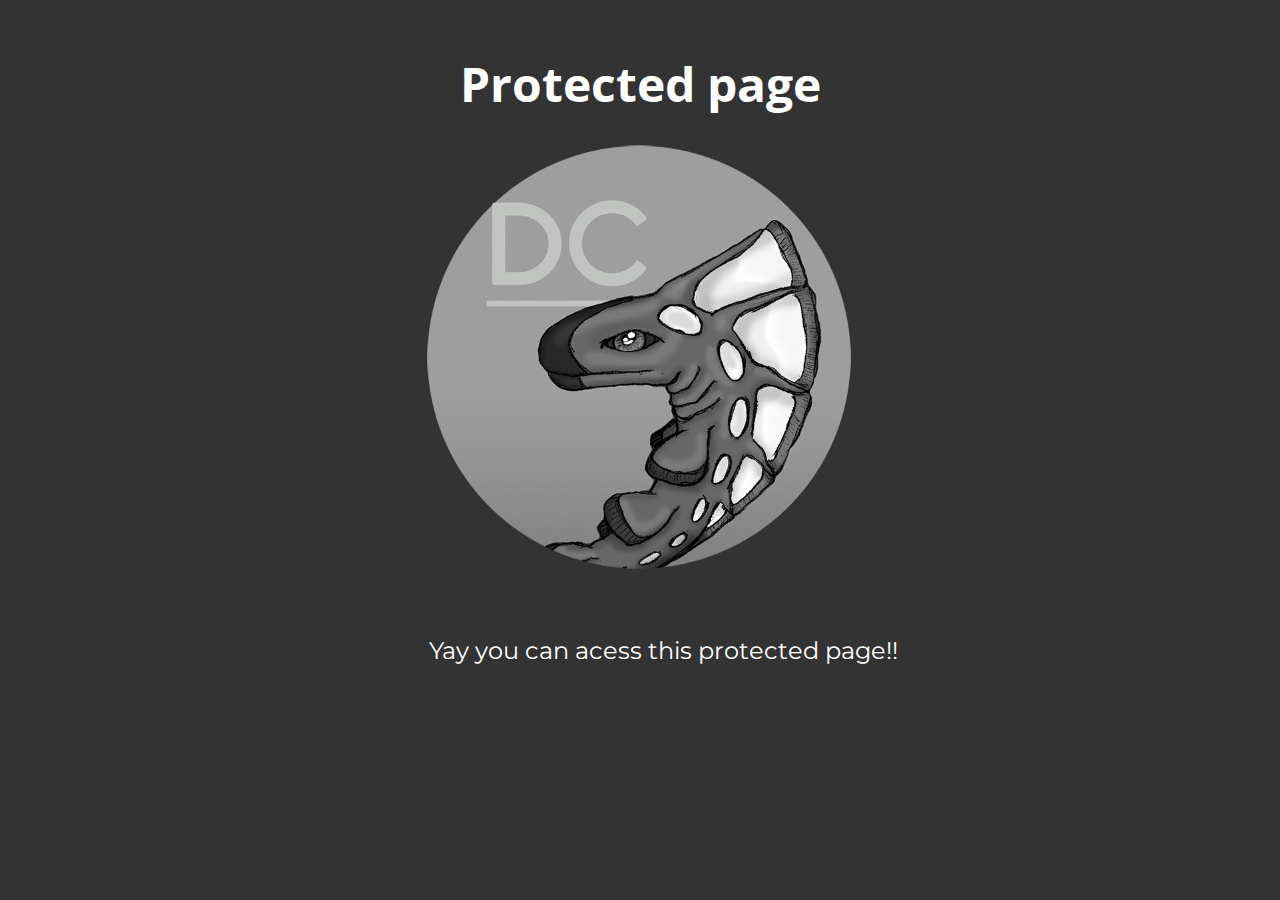
<file: auth/protected.html>
<!DOCTYPE html>
<html lang="en">
<head>
	<meta charset="utf-8" />
	<title>Protected page</title>
	<link rel="stylesheet" type="text/css" href="../style.css" />
    <link href='https://fonts.googleapis.com/css?family=Open+Sans' rel='stylesheet' type='text/css'>
    <link href='https://fonts.googleapis.com/css?family=Montserrat' rel='stylesheet' type='text/css'>
</head>

<body class="dark">
<section id="main">
    
    <h2 class="center errorH2">Protected page</h2>

    <header>
        <div class=" center third hoverScale"><a href="../index.html">
            <img src="../media/logo.png" alt="image">
        </a></div>
    </header>
    
    <div class="center error">
        <p>Yay you can acess this protected page!!</p>
    </div>

</section>
</body>
</html>
</file>
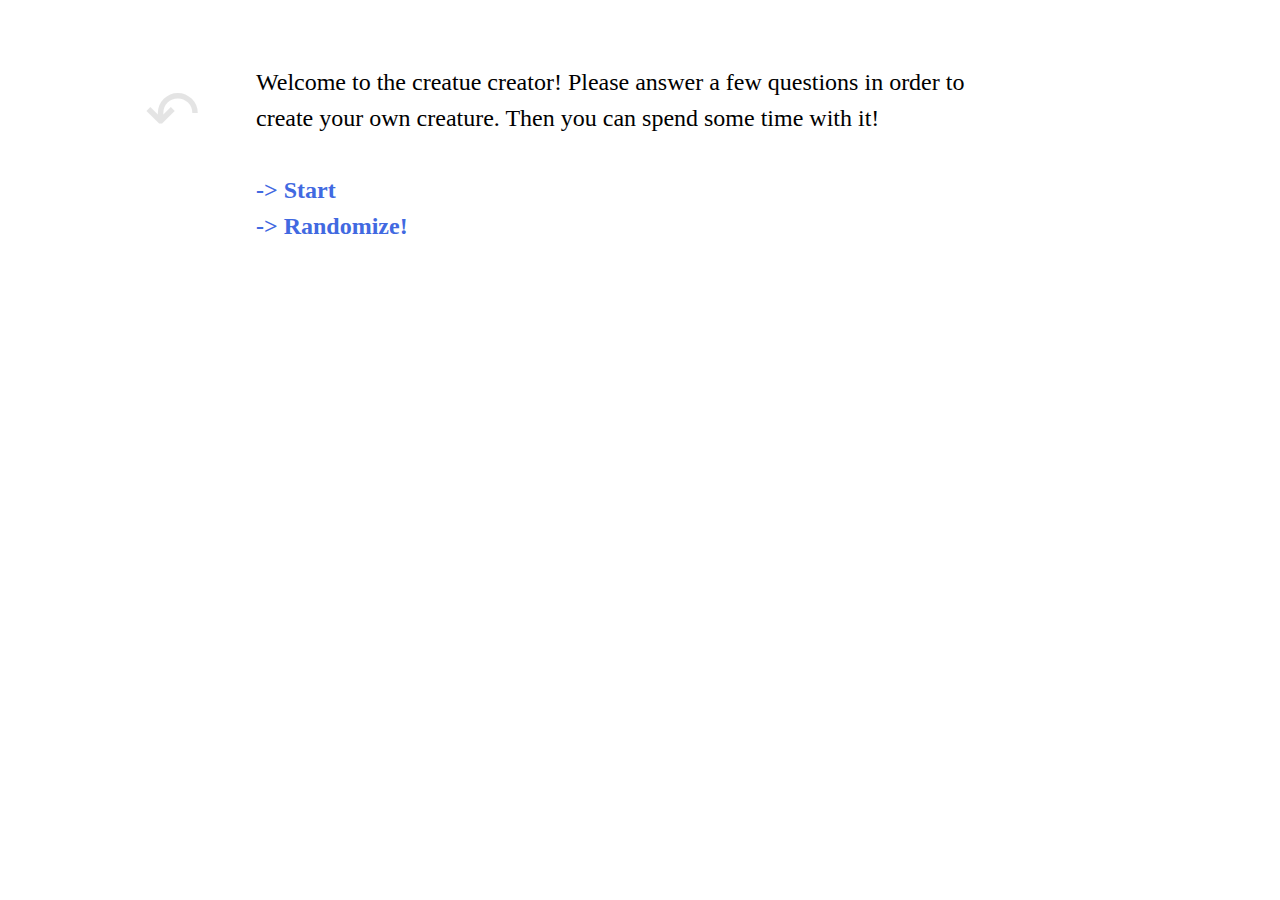
<file: files/creature.html>
<!DOCTYPE html>
<html>
<head>
<meta charset="utf-8">
<title>DL-twine</title>
<style title="Twine CSS">@-webkit-keyframes appear{0%{opacity:0}to{opacity:1}}@keyframes appear{0%{opacity:0}to{opacity:1}}@-webkit-keyframes fade-in-out{0%,to{opacity:0}50%{opacity:1}}@keyframes fade-in-out{0%,to{opacity:0}50%{opacity:1}}@-webkit-keyframes rumble{50%{-webkit-transform:translateY(-0.2em);transform:translateY(-0.2em)}}@keyframes rumble{50%{-webkit-transform:translateY(-0.2em);transform:translateY(-0.2em)}}@-webkit-keyframes shudder{50%{-webkit-transform:translateX(0.2em);transform:translateX(0.2em)}}@keyframes shudder{50%{-webkit-transform:translateX(0.2em);transform:translateX(0.2em)}}@-webkit-keyframes box-flash{0%{background-color:white;color:white}}@keyframes box-flash{0%{background-color:white;color:white}}@-webkit-keyframes pulse{0%{-webkit-transform:scale(0, 0);transform:scale(0, 0)}20%{-webkit-transform:scale(1.2, 1.2);transform:scale(1.2, 1.2)}40%{-webkit-transform:scale(0.9, 0.9);transform:scale(0.9, 0.9)}60%{-webkit-transform:scale(1.05, 1.05);transform:scale(1.05, 1.05)}80%{-webkit-transform:scale(0.925, 0.925);transform:scale(0.925, 0.925)}to{-webkit-transform:scale(1, 1);transform:scale(1, 1)}}@keyframes pulse{0%{-webkit-transform:scale(0, 0);transform:scale(0, 0)}20%{-webkit-transform:scale(1.2, 1.2);transform:scale(1.2, 1.2)}40%{-webkit-transform:scale(0.9, 0.9);transform:scale(0.9, 0.9)}60%{-webkit-transform:scale(1.05, 1.05);transform:scale(1.05, 1.05)}80%{-webkit-transform:scale(0.925, 0.925);transform:scale(0.925, 0.925)}to{-webkit-transform:scale(1, 1);transform:scale(1, 1)}}@-webkit-keyframes shudder-in{0%, to{-webkit-transform:translateX(0em);transform:translateX(0em)}5%, 25%, 45%{-webkit-transform:translateX(-1em);transform:translateX(-1em)}15%, 35%, 55%{-webkit-transform:translateX(1em);transform:translateX(1em)}65%{-webkit-transform:translateX(-0.6em);transform:translateX(-0.6em)}75%{-webkit-transform:translateX(0.6em);transform:translateX(0.6em)}85%{-webkit-transform:translateX(-0.2em);transform:translateX(-0.2em)}95%{-webkit-transform:translateX(0.2em);transform:translateX(0.2em)}}@keyframes shudder-in{0%, to{-webkit-transform:translateX(0em);transform:translateX(0em)}5%, 25%, 45%{-webkit-transform:translateX(-1em);transform:translateX(-1em)}15%, 35%, 55%{-webkit-transform:translateX(1em);transform:translateX(1em)}65%{-webkit-transform:translateX(-0.6em);transform:translateX(-0.6em)}75%{-webkit-transform:translateX(0.6em);transform:translateX(0.6em)}85%{-webkit-transform:translateX(-0.2em);transform:translateX(-0.2em)}95%{-webkit-transform:translateX(0.2em);transform:translateX(0.2em)}}.debug-mode tw-expression[type=hookref]{background-color:rgba(115,123,140,0.15)}.debug-mode tw-expression[type=hookref]::after{font-size:0.8rem;padding-left:0.2rem;padding-right:0.2rem;vertical-align:top;content:"?" attr(name)}.debug-mode tw-expression[type=variable]{background-color:rgba(140,128,115,0.15)}.debug-mode tw-expression[type=variable]::after{font-size:0.8rem;padding-left:0.2rem;padding-right:0.2rem;vertical-align:top;content:"$" attr(name)}.debug-mode tw-expression[type=macro]:nth-of-type(4n+0){background-color:rgba(136,153,102,0.15)}.debug-mode tw-expression[type=macro]:nth-of-type(2n+1){background-color:rgba(102,153,102,0.15)}.debug-mode tw-expression[type=macro]:nth-of-type(4n+2){background-color:rgba(102,153,136,0.15)}.debug-mode tw-expression[type=macro][name="display"]{background-color:rgba(0,170,255,0.1) !important}.debug-mode tw-expression[type=macro][name="if"],.debug-mode tw-expression[type=macro][name="if"]+tw-hook:not([name]),.debug-mode tw-expression[type=macro][name="unless"],.debug-mode tw-expression[type=macro][name="unless"]+tw-hook:not([name]),.debug-mode tw-expression[type=macro][name="elseif"],.debug-mode tw-expression[type=macro][name="elseif"]+tw-hook:not([name]),.debug-mode tw-expression[type=macro][name="else"],.debug-mode tw-expression[type=macro][name="else"]+tw-hook:not([name]){background-color:rgba(0,255,0,0.1) !important}.debug-mode tw-expression[type=macro].false{background-color:rgba(255,0,0,0.2) !important}.debug-mode tw-expression[type=macro].false+tw-hook:not([name]){display:none}.debug-mode tw-expression[type=macro][name="a"],.debug-mode tw-expression[type=macro][name="array"],.debug-mode tw-expression[type=macro][name="datamap"],.debug-mode tw-expression[type=macro][name="dataset"],.debug-mode tw-expression[type=macro][name="colour"],.debug-mode tw-expression[type=macro][name="color"],.debug-mode tw-expression[type=macro][name="num"],.debug-mode tw-expression[type=macro][name="number"],.debug-mode tw-expression[type=macro][name="text"],.debug-mode tw-expression[type=macro][name="print"]{background-color:rgba(255,255,0,0.2) !important}.debug-mode tw-expression[type=macro][name="put"],.debug-mode tw-expression[type=macro][name="set"]{background-color:rgba(255,128,0,0.2) !important}.debug-mode tw-expression[type=macro][name="script"]{background-color:rgba(255,191,0,0.2) !important}.debug-mode tw-expression[type=macro][name="style"]{background-color:rgba(185,198,198,0.2) !important}.debug-mode tw-expression[type=macro][name^="link"],.debug-mode tw-expression[type=macro][name^="click"],.debug-mode tw-expression[type=macro][name^="mouseover"],.debug-mode tw-expression[type=macro][name^="mouseout"]{background-color:rgba(128,223,32,0.2) !important}.debug-mode tw-expression[type=macro][name^="replace"],.debug-mode tw-expression[type=macro][name^="prepend"],.debug-mode tw-expression[type=macro][name^="append"],.debug-mode tw-expression[type=macro][name^="remove"]{background-color:rgba(223,96,32,0.2) !important}.debug-mode tw-expression[type=macro][name="live"]{background-color:rgba(32,96,223,0.2) !important}.debug-mode tw-expression[type=macro]::before{content:"(" attr(name) ":)";padding:0 0.5rem;font-size:1rem;vertical-align:middle;line-height:normal;background-color:inherit;border:1px solid rgba(255,255,255,0.5)}.debug-mode tw-hook{background-color:rgba(0,85,255,0.1) !important}.debug-mode tw-hook::before{font-size:0.8rem;padding-left:0.2rem;padding-right:0.2rem;vertical-align:top;content:"["}.debug-mode tw-hook::after{font-size:0.8rem;padding-left:0.2rem;padding-right:0.2rem;vertical-align:top;content:"]"}.debug-mode tw-hook[name]::after{font-size:0.8rem;padding-left:0.2rem;padding-right:0.2rem;vertical-align:top;content:"]<" attr(name) "|"}.debug-mode tw-pseudo-hook{background-color:rgba(255,170,0,0.1) !important}.debug-mode tw-collapsed::before{font-size:0.8rem;padding-left:0.2rem;padding-right:0.2rem;vertical-align:top;content:"{"}.debug-mode tw-collapsed::after{font-size:0.8rem;padding-left:0.2rem;padding-right:0.2rem;vertical-align:top;content:"}"}.debug-mode tw-verbatim::before,.debug-mode tw-verbatim::after{font-size:0.8rem;padding-left:0.2rem;padding-right:0.2rem;vertical-align:top;content:"`"}.debug-mode tw-align[style*="text-align: center"]{background:linear-gradient(to right, rgba(255,204,189,0) 0%, rgba(255,204,189,0.25) 50%, rgba(255,204,189,0) 100%)}.debug-mode tw-align[style*="text-align: left"]{background:linear-gradient(to right, rgba(255,204,189,0.25) 0%, rgba(255,204,189,0) 100%)}.debug-mode tw-align[style*="text-align: right"]{background:linear-gradient(to right, rgba(255,204,189,0) 0%, rgba(255,204,189,0.25) 100%)}.debug-mode p{background-color:rgba(255,213,0,0.1)}.debug-mode tw-enchantment{animation:enchantment 0.5s infinite;-webkit-animation:enchantment 0.5s infinite;border:1px solid}.debug-mode tw-link::after,.debug-mode tw-broken-link::after{font-size:0.8rem;padding-left:0.2rem;padding-right:0.2rem;vertical-align:top;content:attr(passage-name)}.debug-mode tw-include{background-color:rgba(204,128,51,0.1)}.debug-mode tw-include::before{font-size:0.8rem;padding-left:0.2rem;padding-right:0.2rem;vertical-align:top;content:attr(type) ' "' attr(title) '"'}@keyframes enchantment{0%,to{border-color:#ffb366}50%{border-color:#6fc}}@-webkit-keyframes enchantment{0%,to{border-color:#ffb366}50%{border-color:#6fc}}tw-debugger{position:fixed;bottom:0;right:0;z-index:999999;min-width:10em;min-height:1em;padding:1em;font-size:1.5em;border-left:solid #000 2px;border-top:solid #000 2px;border-top-left-radius:0.5em;background:#fff;transition:opacity 0.2s;-webkit-transition:opacity 0.2s;opacity:0.8}@media screen and (max-width: 1280px){tw-debugger{font-size:1.25em}}@media screen and (max-width: 960px){tw-debugger{font-size:1em}}@media screen and (max-width: 640px){tw-debugger{font-size:0.8em}}tw-debugger:hover{opacity:1}.show-invisibles{border-radius:3px;border:solid #999 1px;background-color:#fff;font-size:inherit}.debug-mode .show-invisibles{background-color:#eee;box-shadow:inset #ddd 3px 5px 0.5em}tw-link,.link,tw-icon{cursor:pointer}tw-link,.enchantment-link{color:#4169E1;font-weight:bold;text-decoration:none;transition:color 0.2s ease-in-out}tw-link:hover,.enchantment-link:hover{color:DeepSkyBlue}tw-link:active,.enchantment-link:active{color:#DD4B39}.visited{color:#6941e1}.visited:hover{color:#E3E}tw-broken-link{color:#993333;border-bottom:2px solid #993333;cursor:not-allowed}.enchantment-mouseover{border-bottom:1px dashed #666}.enchantment-mouseout{border:rgba(64,149,191,0.25) 1px solid}.enchantment-mouseout:hover{background-color:rgba(64,149,191,0.25);border:transparent 1px solid;border-radius:0.2em}html{font:100% Georgia, serif;margin:0;background-color:transparent;color:#000;height:100%;overflow-x:hidden;box-sizing:border-box}*,:before,:after{position:relative;box-sizing:inherit}body{margin:0;background-color:transparent}tw-storydata{display:none}tw-story{display:-webkit-box;display:-webkit-flex;display:-moz-flex;display:-ms-flexbox;display:flex;-webkit-box-direction:normal;-webkit-box-orient:vertical;-webkit-flex-direction:column;-moz-flex-direction:column;-ms-flex-direction:column;flex-direction:column;width:60%;font-size:1.5em;line-height:1.5em;margin:5% auto}@media screen and (max-width: 1024px){tw-story{font-size:1.2em}}@media screen and (max-width: 896px){tw-story{font-size:1.05em}}@media screen and (max-width: 768px){tw-story{font-size:.9em}}tw-passage{display:block}tw-sidebar{left:-5em;width:3em;position:absolute;text-align:center;display:block}tw-icon{display:block;margin:0.5em 0;opacity:0.1;font-size:2.75em}tw-icon:hover{opacity:0.3}tw-error{display:inline-block;border-radius:0.2em;padding:0.2em;font-size:1rem;cursor:help}tw-error.error{background-color:rgba(223,58,190,0.4);color:black}tw-error.warning{background-color:rgba(223,140,58,0.4);color:black;display:none}.debug-mode tw-error.warning{display:inline}tw-error-explanation{display:block;font-size:0.8rem;line-height:1rem}tw-error-explanation-button{cursor:pointer;line-height:0em;border-radius:1px;border:1px solid black;font-size:0.8rem;margin:0 0.4rem;opacity:0.5}tw-error-explanation-button .folddown-arrowhead{display:inline-block}tw-notifier{border-radius:0.2em;padding:0.2em;font-size:1rem;background-color:rgba(223,182,58,0.4);display:none}.debug-mode tw-notifier{display:inline}tw-notifier::before{content:attr(message)}tw-colour{border:1px solid black;display:inline-block;width:1em;height:1em}h1{font-size:3em}h2{font-size:2.25em}h3{font-size:1.75em}h1,h2,h3,h4,h5,h6{line-height:1em;margin:0.6em 0}pre{font-size:1rem}small{font-size:70%}big{font-size:120%}mark{color:rgba(0,0,0,0.6);background-color:#ff9}ins{color:rgba(0,0,0,0.6);background-color:rgba(255,242,204,0.5);border-radius:0.5em;box-shadow:0em 0em 0.2em #ffe699;text-decoration:none}del{background-color:#000;text-decoration:none}center{text-align:center;margin:0 auto;width:60%}blink{text-decoration:none;animation:fade-in-out 1s steps(1, end) infinite alternate;-webkit-animation:fade-in-out 1s steps(1, end) infinite alternate}tw-align{display:block}tw-outline{color:white;text-shadow:-1px -1px 0 #000, 1px -1px 0 #000, -1px 1px 0 #000, 1px 1px 0 #000}tw-shadow{text-shadow:0.08em 0.08em 0.08em #000}tw-emboss{text-shadow:0.08em 0.08em 0em #000;color:white}tw-condense{letter-spacing:-0.08em}tw-expand{letter-spacing:0.1em}tw-blur{color:transparent;text-shadow:0em 0em 0.08em #000}tw-blurrier{color:transparent;text-shadow:0em 0em 0.2em #000}tw-blurrier::selection{background-color:transparent;color:transparent}tw-blurrier::-moz-selection{background-color:transparent;color:transparent}tw-smear{color:transparent;text-shadow:0em 0em 0.02em rgba(0,0,0,0.75),-0.2em 0em 0.5em rgba(0,0,0,0.5),0.2em 0em 0.5em rgba(0,0,0,0.5)}tw-mirror{display:inline-block;transform:scaleX(-1);-webkit-transform:scaleX(-1)}tw-upside-down{display:inline-block;transform:scaleY(-1);-webkit-transform:scaleY(-1)}tw-fade-in-out{text-decoration:none;animation:fade-in-out 2s ease-in-out infinite alternate;-webkit-animation:fade-in-out 2s ease-in-out infinite alternate}tw-rumble{-webkit-animation:rumble linear 0.1s 0s infinite;animation:rumble linear 0.1s 0s infinite;display:inline-block}tw-shudder{-webkit-animation:shudder linear 0.1s 0s infinite;animation:shudder linear 0.1s 0s infinite;display:inline-block}tw-shudder-in{animation:shudder-in 1s ease-out;-webkit-animation:shudder-in 1s ease-out}.transition-in{-webkit-animation:appear 0ms step-start;animation:appear 0ms step-start}.transition-out{-webkit-animation:appear 0ms step-end;animation:appear 0ms step-end}[data-t8n^=fade-in].transition-in,.transition-in[data-t8n^=dissolve]{-webkit-animation:appear 0.8s;animation:appear 0.8s}[data-t8n^=dissolve].transition-out{-webkit-animation:appear 0.8s reverse;animation:appear 0.8s reverse}[data-t8n^=shudder-in].transition-in,.transition-in[data-t8n^=shudder]{display:inline-block;-webkit-animation:shudder-in 0.8s;animation:shudder-in 0.8s}[data-t8n^=shudder-out].transition-out,.transition-out[data-t8n^=shudder]{display:inline-block;-webkit-animation:shudder-out 0.8s;animation:shudder-out 0.8s}[data-t8n^=boxflash].transition-in{-webkit-animation:box-flash 0.8s;animation:box-flash 0.8s}[data-t8n^=pulse].transition-in{-webkit-animation:pulse 0.8s;animation:pulse 0.8s}[data-t8n^=pulse].transition-out{-webkit-animation:pulse 0.8s reverse;animation:pulse 0.8s reverse}[data-t8n$=fast]{animation-duration:0.4s;-webkit-animation-duration:0.4s}[data-t8n$=slow]{animation-duration:1.2s;-webkit-animation-duration:1.2s}
</style>
</head>

<body>

<tw-story></tw-story>

<tw-storydata name="DL-twine" startnode="2" creator="Twine" creator-version="2.0.11" ifid="B622D9D3-B281-46BE-B798-06E6B8427CA2" format="Harlowe" options="" hidden><style role="stylesheet" id="twine-user-stylesheet" type="text/twine-css">







</style><script role="script" id="twine-user-script" type="text/twine-javascript">







</script><tw-passagedata pid="1" name="test" tags="" position="1306,291">
Where would you like to go?

|opts&gt;[(link: &quot;shop&quot;)[(replace: ?opts)[you went to the shop

[[Continue]]]]
(link: &quot;park&quot;)[(replace: ?opts)[you went to the park

[[Continue]]]]
(link: &quot;train station&quot;)[(replace: ?opts)[you went to the train station

[[Continue]]]]]</tw-passagedata>
<tw-passagedata pid="2" name="setup" tags="" position="22,20">//set the defaults and go to creation
(set: $type to &quot;herbivore&quot;)
(set: $typeColor to green)

(set: $attribute to &quot;spikes&quot;)
(set: $attColor to red)

(set: $color to &quot;red&quot;)
(set: $colorNum to red)

(set: $name to &quot;Steve&quot;)

(set: $danger = 0)
(set: $speed = 1)
(set: $hunger = 7)
(set: $maxHunger = 7)

(set: $extraA to &quot;none&quot;)
(set: $extraB to &quot;none&quot;)
(set: $extraC to &quot;none&quot;)

(goto: &quot;intro&quot;)</tw-passagedata>
<tw-passagedata pid="3" name="type" tags="" position="281,26">What kind of creature is it? 

[(color: green)[Herbovore]]&lt;herbivore| - [(color: red)[Carnivore]]&lt;carnivore| - [(color: purple)[Omnivore]]&lt;omnivore|

Your creature is a(n) (color: $typeColor)[$type].

[Continue]&lt;continue|

{
(click: ?herbivore)[
(set: $type to &quot;herbivore&quot;)(set: $typeColor to green)
(goto: &quot;type&quot;)
]

(click: ?carnivore)[
(set: $type to &quot;carnivore&quot;)(set: $typeColor to red)
(goto: &quot;type&quot;)
]

(click: ?omnivore)[
(set: $type to &quot;omnivore&quot;)(set: $typeColor to purple)
(goto: &quot;type&quot;)
]

(click: ?continue)[
(goto: &quot;attribute&quot;)
]

}
</tw-passagedata>
<tw-passagedata pid="4" name="attribute" tags="" position="412,30">What attribute does your creature have?

[(color: red)[Spikes]]&lt;spikes| - [(color: green)[Fins]]&lt;fins|

Your creature has (color: $attColor)[$attribute]. 

[Continue]&lt;continue|

{
(click: ?spikes)[
(set: $attribute to &quot;spikes&quot;)(set: $attColor to red)
(goto: &quot;attribute&quot;)
]

(click: ?fins)[
(set: $attribute to &quot;fins&quot;)(set: $attColor to green)
(goto: &quot;attribute&quot;)
]

(click: ?continue)[(goto: &quot;color&quot;)]
}
</tw-passagedata>
<tw-passagedata pid="5" name="confirmation" tags="" position="287,151">{
(if: $type is &quot;herbivore&quot;)[(set: $speed += 3)]
(if: $type is &quot;carnivore&quot;)[(set: $danger += 6)]
(if: $type is &quot;omnivore&quot;)[(set: $speed += 2)(set: $danger += 2)]

(if: $attribute is &quot;spikes&quot;)[(set: $danger += 3)]
(if: $attribute is &quot;fins&quot;)[(set: $speed += 3)]
}
Your creture is a(n) (color: $colorNum)[$color] (color: $typeColor)[$type] with (color: $attColor)[$attribute] named $name.

[[Start over?|type]]
(link: &quot;Randomize!&quot;)[(goto: &quot;random&quot;)]
(link: &quot;Rename?&quot;)[(set: $name to (prompt: &quot;Name your creature:&quot;))]

[[Confirm!|enterGame]]
</tw-passagedata>
<tw-passagedata pid="6" name="color" tags="" position="537,29">What color is your creature?

[(color: blue)[Blue]]&lt;blue| - [(color: red)[Red]]&lt;red| - [(color: green)[Green]]&lt;green|
[(color: purple)[Purple]]&lt;purple| - [(color: orange)[Orange]]&lt;orange| - [(color: yellow)[Yellow]]&lt;yellow|

Your creature is (color: $colorNum)[$color].

[Continue]&lt;continue|

{
(click: ?blue)[
(set: $color to &quot;blue&quot;)(set: $colorNum to blue)(goto: &quot;color&quot;)
]
(click: ?red)[
(set: $color to &quot;red&quot;)(set: $colorNum to red)(goto: &quot;color&quot;)
]
(click: ?green)[
(set: $color to &quot;green&quot;)(set: $colorNum to green)(goto: &quot;color&quot;)
]
(click: ?purple)[
(set: $color to &quot;purple&quot;)(set: $colorNum to purple)(goto: &quot;color&quot;)
]
(click: ?orange)[
(set: $color to &quot;orange&quot;)(set: $colorNum to orange)(goto: &quot;color&quot;)
]
(click: ?yellow)[
(set: $color to &quot;yellow&quot;)(set: $colorNum to yellow)(goto: &quot;color&quot;)
]

(click: ?continue)[(goto: &quot;name&quot;)]
}
</tw-passagedata>
<tw-passagedata pid="7" name="game" tags="" position="404,419">{
(if: $extraA is not &quot;none&quot;)[(replace: ?extra)[and $extraA]]
(if: $extraB is not &quot;none&quot;)[(replace: ?extra)[and $extraB]]
(if: $extraC is not &quot;none&quot;)[(replace: ?extra)[and $extraC]]
(if: $extraA is not &quot;none&quot; and $extraB is not &quot;none&quot; and $extraC is not &quot;none&quot;)[(append: ?extra)[.]]

(if: $hunger &lt; 0 )[(set: $hunger = 0)]
(if: $hunger &lt;= 0 )[(append: ?alertHP)[-&gt; $name is looking at you accusingly...] (set: $happiness to $happiness-(random: 1,4))]
(else-if: $hunger &lt;= 2 )[(append: ?alertHP)[(color: red)[-&gt; Feeling faint...]](set: $happiness to $happiness-(random: 1,3))]
(else-if: $hunger &lt;= 4 )[(append: ?alertHP)[(color: orange)[-&gt; Getting hungry...]](set: $happiness to $happiness-(random: 1,2))]
(else-if: $hunger is $maxHunger)[(append: ?alertHP)[(color: green)[-&gt;$name is feeling great!]]]

(if: $hunger &gt; $maxHunger)[(set: $hunger to $maxHunger)]
(if: $hunger &lt; 0)[(set: $hunger to 0)]
(if: $happiness &gt; $maxHappiness)[(set: $happiness to $maxHappiness)]
(if: $happiness &lt; 0)[(set: $happiness to 0)]


}
~ Hunger: $hunger/$maxHunger
~ Happiness: $happiness/$maxHappiness
 
Day $day: $name, is a(n) (color: $colorNum)[$color] (color: $typeColor)[$type] with (color: $attColor)[$attribute] []&lt;extra|
[ ]&lt;alertHP|

-&gt; (link: &quot;Watch&quot;)[(goto: &quot;watch&quot;)]
-&gt; (link: &quot;Search for food&quot;)[(goto: &quot;search&quot;)]
-&gt; (link: &quot;Sleep&quot;)[(goto: &quot;sleep&quot;)]
-&gt; (link: &quot;Play&quot;)[(goto: &quot;checkPlay&quot;)]
-&gt; (link: &quot;Say Goodbye&quot;)[(goto: &quot;end&quot;)]

{
(set: $hunger to $hunger - (random: 1,3))
(if: $hunger &gt; $maxHunger)[(set: $hunger to $maxHunger)]
(set: $day to $day+1)
(if: $day is 7)[(goto: &quot;end&quot;)]
}</tw-passagedata>
<tw-passagedata pid="8" name="name" tags="" position="662,59">What is your creature&#39;s name? 

[Enter name]&lt;enter|

Your creature&#39;s name is $name.

[[Continue|confirmation]]

{
(click: ?enter)[
(set: $name to (prompt: &quot;Name your creature:&quot;))
(goto: &quot;name&quot;)
]
}</tw-passagedata>
<tw-passagedata pid="9" name="Untitled Passage" tags="" position="1300,166"> aa aa (color: red)[[Red]&lt;red|] aa
 
</tw-passagedata>
<tw-passagedata pid="10" name="enterGame" tags="" position="412,221">Entering Game!
{
(set: $happiness to 7)
(set: $maxHappiness to 7)
(set: $size to 1)
(set: $energy to 10)
(set: $day to 0)
}

(goto: &quot;game&quot;)

</tw-passagedata>
<tw-passagedata pid="11" name="checkPlay" tags="" position="554,318">(set: $tiredaction to (either: &quot;Encourage&quot;,&quot;Call&quot;,&quot;Wave&quot;,&quot;Pet&quot;))
(set: $play to (either: &quot;Pet&quot;,&quot;Groom&quot;,&quot;Play&quot;))
(set: $playaction to &quot;You played with $name!&quot;)

(if: $hunger &lt;= ($maxHunger*0.4) )[
(goto: &quot;tooTired&quot;)]
(else:)[(set: $happiness to ($happiness + (random: 1,2)))
(if: $happiness &gt; $maxHappiness)[(set: $happiness to $maxHappiness) ](goto: &quot;play&quot;)]</tw-passagedata>
<tw-passagedata pid="12" name="end" tags="" position="409,650">{
(if: $happiness &gt; 5)[(replace: ?result)[$name seems to really have enjoyed its time with you!]]
}
Time to go! You said goodbye to $name.

$name went off to do its own thing.
[]&lt;result|

-&gt; (link: &quot;Visit $name again?&quot;)[(set: $day  to 0)(set: $hunger to $maxHunger)(goto: &quot;game&quot;)]
-&gt; (link: &quot;Play again?&quot;)[(goto: &quot;setup&quot;)]

</tw-passagedata>
<tw-passagedata pid="13" name="play" tags="" position="812,316">$playaction
[]&lt;tired|

(link: $play)[{(if: $play is &quot;Pet&quot; )[(set: $playaction to (either: &quot;You pet $name!&quot;, &quot;$name seems really happy!&quot;))]

(else-if: $play is &quot;Groom&quot; )[(set: $playaction to (either: &quot;You groomed $name!&quot;, &quot;$name seems really happy!&quot;))]

(else-if: $play is &quot;Play&quot; )[(set: $playaction to (either: &quot;You played with $name!&quot;, &quot;$name seems really happy!&quot;))](set: $play to (either: &quot;Pet&quot;,&quot;Groom&quot;,&quot;Play&quot;))(if: $hunger &lt;= ($maxHunger*0.4) )[(set: $tiredaction to (either: &quot;Encourage&quot;,&quot;Call&quot;,&quot;Wave&quot;,&quot;Pet&quot;))(goto: &quot;tooTired&quot;)]

(else:)[(set: $happiness to ($happiness + (random: 1,2)))
(if: $happiness &gt; $maxHappiness)[(set: $happiness to $maxHappiness)](goto: &quot;play&quot;)]
}]
(link: &quot;-&gt; Return&quot;)[(goto: &quot;game&quot;)]

(if: $hunger &lt;= ($maxHunger*0.4))[(replace: ?tired)[*$name is feeling a bit tired...*]]</tw-passagedata>
<tw-passagedata pid="14" name="tooTired" tags="" position="683,316">(either: &quot;$name is too tired to play right now...&quot;, &quot;$name doesnt want to play at the moment...&quot;, &quot;$name didnt respond to you...&quot;)

(link: $tiredaction)[{(if: $hunger &gt; ($maxHunger * 0.2) )[(set: $random to (random: 1,10))](if: $random &gt; 6)[(goto: &quot;play&quot;)]
(else:)[(set: $tiredaction to (either: &quot;Encourage&quot;,&quot;Call&quot;,&quot;Wave&quot;,&quot;Pet&quot;))(goto: &quot;tooTired&quot;)]
}]
(link: &quot;-&gt; Return&quot;)[(goto: &quot;game&quot;)]
</tw-passagedata>
<tw-passagedata pid="15" name="linkTo" tags="" position="123,292">$action

(link: &quot;Continue&quot;)[{
(if: $doing is &quot;Food&quot;)[(goto: &quot;food&quot;)]
(if: $doing is &quot;Encounter&quot;)[(goto: &quot;encounter&quot;)]
(if: $doing is &quot;Play&quot;)[(goto: &quot;play&quot;)]
(if: $doing is &quot;Sleep&quot;)[(goto: &quot;sleep&quot;)]
(if: $doing is &quot;Find&quot;)[(goto: &quot;find&quot;)]
}]</tw-passagedata>
<tw-passagedata pid="16" name="watch" tags="" position="248,295">{
(set: $doing to (either: &quot;Wander&quot;,&quot;Food&quot;,&quot;Encounter&quot;,&quot;Find&quot;,&quot;Sleep&quot;))

(set: $action to $doing)

(if: $doing is &quot;Wander&quot; )[(set: $action to (either: &quot;$name is wandering around and searching for something.&quot;, &quot;$name is wandering around aimlessly.&quot;, &quot;$name heard a strange sound and went towards it.&quot;, &quot;$name started following another creature passing by.&quot;,&quot;$name looked at you attentively.&quot;,&quot;$name stared at the sky.&quot;,&quot;$name is looking around&quot;))]

(if: $doing is &quot;Food&quot; )[(set: $action to (either: &quot;$name is looking around for food.&quot;, &quot;$name began to search for something to eat.&quot;, &quot;$name smelled something good and went towards it.&quot;))(goto: &quot;linkTo&quot;)]

(if: $doing is &quot;Sleep&quot; )[(set: $action to (either: &quot;$name yawned loudly.&quot;, &quot;$name looks drowsy.&quot;, &quot;($name)&#39;s eyes are closing sleepily.&quot;))(goto: &quot;linkTo&quot;)]

(if: $doing is &quot;Encounter&quot; )[(set: $action to (either: &quot;$name curiously approached a nearby creature.&quot;, &quot;Another crerature approached $name.&quot;, &quot;$name called out to a passing creature.&quot;, &quot;Another creature called out to $name.&quot;))(goto: &quot;linkTo&quot;)]

(if: $doing is &quot;Find&quot; )[(set: $action to (either: &quot;$name found something.&quot;, &quot;$name saw something interesting.&quot;, &quot;$name inspected a strange object.&quot;, &quot;Something caught ($name)&#39;s eye.&quot;))(goto: &quot;linkTo&quot;)]
}
$action

(link: &quot;Continue watching&quot;)[(goto: &quot;watch&quot;)]
(link: &quot;-&gt; Return&quot;)[(goto: &quot;game&quot;)]</tw-passagedata>
<tw-passagedata pid="17" name="sleep" tags="" position="555,479">{
 (set: $happiness to ($happiness + (random: 1,2)))
 (if: $happiness &gt; $maxHappiness)[(set: $happiness to $maxHappiness)]
 (set: $hunger to $hunger - 1)
(if: $hunger &gt; $maxHunger)[(set: $hunger to $maxHunger)]
}
($name went to sleep)
ZZzzzzzzz......

$name woke up!
(link: &quot;-&gt; Continue&quot;)[(goto: &quot;game&quot;)]
</tw-passagedata>
<tw-passagedata pid="18" name="food" tags="" position="104,655">{
(if: $type is &quot;herbivore&quot;)[(set: $eat to (either: &quot;$name chomped down some plants!&quot;,&quot;$name ate some tasty fruit!&quot;, &quot;$name happily ate some berries&quot; ))]

(if: $type is &quot;carnivore&quot;)[(set: $eat to (either: &quot;$name ate some meat!&quot;,&quot;$name feasted on its catch!&quot;))]

(if: $type is &quot;omnivore&quot;)[(set: $eat to (either:  &quot;$name chomped down some plants!&quot;,&quot;$name ate some tasty fruit!&quot;, &quot;$name happily ate some berries it found!&quot;,&quot;$name ate some meat!&quot;,&quot;$name feasted on its catch!&quot;))]

(set: $hunger to ($hunger + (random: 2,5)))

(if: $eat is &quot;special&quot;)[(set: $eat to (either: &quot;cake&quot;,&quot;candy&quot;,&quot;chocolate&quot;))(set: $happiness to $happiness + (random: 1,2))]

(if: $happiness &gt; $maxHappiness)[(set: $happiness to $maxHappiness)]
(if: $hunger &gt; $maxHunger)[(set: $hunger to $maxHunger)]
}$eat

(link: &quot;-&gt; Continue&quot;)[(goto: &quot;game&quot;)]</tw-passagedata>
<tw-passagedata pid="19" name="encounter" tags="" position="105,530">{
(set: $encounter to (either: &quot;friend&quot;, &quot;neutral&quot;,&quot;enemy&quot;))

(if: $encounter is &quot;enemy&quot;)[
(either: &quot;$name felt intimidated by other creature...&quot;,&quot;The other creature growled at $name&quot;, &quot;The other creature is making $name feel uneasy.&quot;)
(set: $happiness to $happiness - (random: 1,3))]

(if: $encounter is &quot;neutral&quot;)[
(either: &quot;$name gazed cautiously at the other creature.&quot;,&quot;$name tried to get the other creatures attention.&quot;,&quot;The other creature is observing $name&quot;)]

(if: $encounter is &quot;friend&quot;)[
(either: &quot;$name played with the other creature!&quot;,&quot;$name shared a story with the other creature.&quot;,&quot;The other creature seems to get along with $name!&quot;)(set: $happiness to $happiness + (random: 1,3))]
}

(link: &quot;-&gt; Continue&quot;)[(goto: &quot;game&quot;)]</tw-passagedata>
<tw-passagedata pid="20" name="find" tags="" position="180,405">{
	(set: $object to &quot;none&quot;)
	(set: $found to (random: 1,10))
	(if: $found &lt;4)[(set: $found to (either: &quot;The thing $name found turned out to be another creture!&quot;, &quot;$name found a new creature!&quot;))(replace: ?link)[(link: &quot;Continue&quot;)[(goto: &quot;encounter&quot;)]]]
	(else:)[(set: $object to (either: &quot;spiral horns&quot;,&quot;cat ears&quot;,&quot; a hat&quot;, &quot;a scarf&quot;, &quot;toy fangs&quot;,&quot;a toy sword&quot;,&quot;wings&quot;,&quot;a helmet&quot;))
	(set: $found to &quot;$name found $object&quot;)]
	
	(if: $object is not &quot;none&quot;)[(replace: ?link)[(link: &quot;Continue&quot;)[(goto: &quot;equip&quot;)]]]
}
$found

[]&lt;link|

</tw-passagedata>
<tw-passagedata pid="21" name="intro" tags="" position="151,23">Welcome to the creatue creator! Please answer a few questions in order to create your own creature. Then you can spend some time with it!

(link: &quot;-&gt; Start&quot;)[(goto: &quot;type&quot;)]
(link: &quot;-&gt; Randomize!&quot;)[(goto: &quot;random&quot;)]
</tw-passagedata>
<tw-passagedata pid="22" name="random" tags="" position="148,148">(set: $type to (either: &quot;herbivore&quot;,&quot;carnivore&quot;,&quot;omnivore&quot;))
(if: $type is &quot;herbivore&quot;)[(set: $typeColor to green)]
(if: $type is &quot;carnivore&quot;)[(set: $typeColor to red)]
(if: $type is &quot;omnivore&quot;)[(set: $typeColor to purple)]


(set: $attribute to (either: &quot;spikes&quot;, &quot;fins&quot;))
(if: $attribute is &quot;spikes&quot;)[(set: $attColor to red)]
(if: $attribute is &quot;fins&quot;)[(set: $attColor to green)]

(set: $color to (either: &quot;red&quot;, &quot;orange&quot;,&quot;yellow&quot;,&quot;green&quot;,&quot;blue&quot;,&quot;purple&quot;))
(if: $color is &quot;red&quot;)[(set: $colorNum to red)]
(if: $color is &quot;orange&quot;)[(set: $colorNum to orange)]
(if: $color is &quot;yellow&quot;)[(set: $colorNum to yellow)]
(if: $color is &quot;green&quot;)[(set: $colorNum to green)]
(if: $color is &quot;blue&quot;)[(set: $colorNum to blue)]
(if: $color is &quot;purple&quot;)[(set: $colorNum to purple)]

(set: $danger = 0)
(set: $speed = 1)
(set: $hunger = 7)
(set: $maxHunger = 7)

(set: $extraA to &quot;none&quot;)
(set: $extraB to &quot;none&quot;)
(set: $extraC to &quot;none&quot;)

(goto: &quot;confirmation&quot;)</tw-passagedata>
<tw-passagedata pid="23" name="equip" tags="" position="35,405">{
	(if: $slot is not &quot;A&quot; or $slot is not &quot;B&quot; or $slot is not &quot;C&quot;)[(replace: ?slot)[slot]]
	(else:)[(replace: ?slot)[slot $slot]]
	
	(if: $slot is &quot;A&quot;)[(replace: ?selectA)[-&gt;]]
	(if: $slot is &quot;B&quot;)[(replace: ?selectB)[-&gt;]]
	(if: $slot is &quot;C&quot;)[(replace: ?selectC)[-&gt;]]

}
Found a $object, place in slot:

|selectA&gt;[]`[`$extraA`]`: (link: &quot;Slot A&quot;)[(set: $slot to &quot;A&quot;)(goto: &quot;equip&quot;)]
|selectB&gt;[]`[`$extraB`]`: (link: &quot;Slot B&quot;)[(set: $slot to &quot;B&quot;)(goto: &quot;equip&quot;)]
|selectC&gt;[]`[`$extraC`]`: (link: &quot;Slot C&quot;)[(set: $slot to &quot;C&quot;)(goto: &quot;equip&quot;)]

(link: &quot;Confirm&quot;)[{
(if: $slot is &quot;A&quot;)[(set: $extraA to $object)]
(if: $slot is &quot;B&quot;)[(set: $extraB to $object)]
(if: $slot is &quot;C&quot;)[(set: $extraC to $object)]
(set: $object to &quot;none&quot;)(goto: &quot;game&quot;)
}]
(link: &quot;Do not take&quot;)[(goto: &quot;game&quot;)]</tw-passagedata>
<tw-passagedata pid="24" name="search" tags="" position="261,549">{
	(set: $found to (random: 1,10))
	(if: $found &lt;4)[(set: $doing to &quot;Encounter&quot;)]
	(else:)[(set: $doing to &quot;Food&quot;)]

(set: $action to $doing)

(if: $doing is &quot;Food&quot; )[(set: $action to (either: &quot;$name is looking around for food.&quot;, &quot;$name began to search for something to eat.&quot;, &quot;$name smelled something good and went towards it.&quot;))(goto: &quot;linkTo&quot;)]

(if: $doing is &quot;Encounter&quot; )[(set: $action to (either: &quot;$name curiously approached a nearby creature.&quot;, &quot;Another crerature approached $name.&quot;, &quot;$name called out to a passing creature.&quot;, &quot;Another creature called out to $name.&quot;))(goto: &quot;linkTo&quot;)]
}
$action

(link: &quot;Continue&quot;)[(if: $doing is &quot;Food&quot;)[(goto: &quot;food&quot;)]
(if: $doing is &quot;Encounter&quot;)[(goto: &quot;encounter&quot;)]]</tw-passagedata>
</tw-storydata>


<script title="Twine engine code" data-main="harlowe">"use strict";function _toConsumableArray(arr){if(Array.isArray(arr)){for(var i=0,arr2=Array(arr.length);i<arr.length;i++)arr2[i]=arr[i];return arr2}return Array.from(arr)}var _slicedToArray=function(){function sliceIterator(arr,i){var _arr=[],_n=!0,_d=!1,_e=void 0;try{for(var _s,_i=arr[Symbol.iterator]();!(_n=(_s=_i.next()).done)&&(_arr.push(_s.value),!i||_arr.length!==i);_n=!0);}catch(err){_d=!0,_e=err}finally{try{!_n&&_i["return"]&&_i["return"]()}finally{if(_d)throw _e}}return _arr}return function(arr,i){if(Array.isArray(arr))return arr;if(Symbol.iterator in Object(arr))return sliceIterator(arr,i);throw new TypeError("Invalid attempt to destructure non-iterable instance")}}(),_typeof="function"==typeof Symbol&&"symbol"==typeof Symbol.iterator?function(obj){return typeof obj}:function(obj){return obj&&"function"==typeof Symbol&&obj.constructor===Symbol?"symbol":typeof obj};!function(){/**
 * @license almond 0.3.1 Copyright (c) 2011-2014, The Dojo Foundation All Rights Reserved.
 * Available via the MIT or new BSD license.
 * see: http://github.com/jrburke/almond for details
 */
var requirejs,require,define;!function(undef){function hasProp(obj,prop){return hasOwn.call(obj,prop)}function normalize(name,baseName){var nameParts,nameSegment,mapValue,foundMap,lastIndex,foundI,foundStarMap,starI,i,j,part,baseParts=baseName&&baseName.split("/"),map=config.map,starMap=map&&map["*"]||{};if(name&&"."===name.charAt(0))if(baseName){for(name=name.split("/"),lastIndex=name.length-1,config.nodeIdCompat&&jsSuffixRegExp.test(name[lastIndex])&&(name[lastIndex]=name[lastIndex].replace(jsSuffixRegExp,"")),name=baseParts.slice(0,baseParts.length-1).concat(name),i=0;i<name.length;i+=1)if(part=name[i],"."===part)name.splice(i,1),i-=1;else if(".."===part){if(1===i&&(".."===name[2]||".."===name[0]))break;i>0&&(name.splice(i-1,2),i-=2)}name=name.join("/")}else 0===name.indexOf("./")&&(name=name.substring(2));if((baseParts||starMap)&&map){for(nameParts=name.split("/"),i=nameParts.length;i>0;i-=1){if(nameSegment=nameParts.slice(0,i).join("/"),baseParts)for(j=baseParts.length;j>0;j-=1)if(mapValue=map[baseParts.slice(0,j).join("/")],mapValue&&(mapValue=mapValue[nameSegment])){foundMap=mapValue,foundI=i;break}if(foundMap)break;!foundStarMap&&starMap&&starMap[nameSegment]&&(foundStarMap=starMap[nameSegment],starI=i)}!foundMap&&foundStarMap&&(foundMap=foundStarMap,foundI=starI),foundMap&&(nameParts.splice(0,foundI,foundMap),name=nameParts.join("/"))}return name}function makeRequire(relName,forceSync){return function(){var args=aps.call(arguments,0);return"string"!=typeof args[0]&&1===args.length&&args.push(null),_req.apply(undef,args.concat([relName,forceSync]))}}function makeNormalize(relName){return function(name){return normalize(name,relName)}}function makeLoad(depName){return function(value){defined[depName]=value}}function callDep(name){if(hasProp(waiting,name)){var args=waiting[name];delete waiting[name],defining[name]=!0,main.apply(undef,args)}if(!hasProp(defined,name)&&!hasProp(defining,name))throw new Error("No "+name);return defined[name]}function splitPrefix(name){var prefix,index=name?name.indexOf("!"):-1;return index>-1&&(prefix=name.substring(0,index),name=name.substring(index+1,name.length)),[prefix,name]}function makeConfig(name){return function(){return config&&config.config&&config.config[name]||{}}}var main,_req,makeMap,handlers,defined={},waiting={},config={},defining={},hasOwn=Object.prototype.hasOwnProperty,aps=[].slice,jsSuffixRegExp=/\.js$/;makeMap=function(name,relName){var plugin,parts=splitPrefix(name),prefix=parts[0];return name=parts[1],prefix&&(prefix=normalize(prefix,relName),plugin=callDep(prefix)),prefix?name=plugin&&plugin.normalize?plugin.normalize(name,makeNormalize(relName)):normalize(name,relName):(name=normalize(name,relName),parts=splitPrefix(name),prefix=parts[0],name=parts[1],prefix&&(plugin=callDep(prefix))),{f:prefix?prefix+"!"+name:name,n:name,pr:prefix,p:plugin}},handlers={require:function(name){return makeRequire(name)},exports:function(name){var e=defined[name];return"undefined"!=typeof e?e:defined[name]={}},module:function(name){return{id:name,uri:"",exports:defined[name],config:makeConfig(name)}}},main=function(name,deps,callback,relName){var cjsModule,depName,ret,map,i,usingExports,args=[],callbackType="undefined"==typeof callback?"undefined":_typeof(callback);if(relName=relName||name,"undefined"===callbackType||"function"===callbackType){for(deps=!deps.length&&callback.length?["require","exports","module"]:deps,i=0;i<deps.length;i+=1)if(map=makeMap(deps[i],relName),depName=map.f,"require"===depName)args[i]=handlers.require(name);else if("exports"===depName)args[i]=handlers.exports(name),usingExports=!0;else if("module"===depName)cjsModule=args[i]=handlers.module(name);else if(hasProp(defined,depName)||hasProp(waiting,depName)||hasProp(defining,depName))args[i]=callDep(depName);else{if(!map.p)throw new Error(name+" missing "+depName);map.p.load(map.n,makeRequire(relName,!0),makeLoad(depName),{}),args[i]=defined[depName]}ret=callback?callback.apply(defined[name],args):void 0,name&&(cjsModule&&cjsModule.exports!==undef&&cjsModule.exports!==defined[name]?defined[name]=cjsModule.exports:ret===undef&&usingExports||(defined[name]=ret))}else name&&(defined[name]=callback)},requirejs=require=_req=function(deps,callback,relName,forceSync,alt){if("string"==typeof deps)return handlers[deps]?handlers[deps](callback):callDep(makeMap(deps,callback).f);if(!deps.splice){if(config=deps,config.deps&&_req(config.deps,config.callback),!callback)return;callback.splice?(deps=callback,callback=relName,relName=null):deps=undef}return callback=callback||function(){},"function"==typeof relName&&(relName=forceSync,forceSync=alt),forceSync?main(undef,deps,callback,relName):setTimeout(function(){main(undef,deps,callback,relName)},4),_req},_req.config=function(cfg){return _req(cfg)},requirejs._defined=defined,define=function(name,deps,callback){if("string"!=typeof name)throw new Error("See almond README: incorrect module build, no module name");deps.splice||(callback=deps,deps=[]),hasProp(defined,name)||hasProp(waiting,name)||(waiting[name]=[name,deps,callback])},define.amd={jQuery:!0}}(),define("almond",function(){}),function(global,factory){"object"===("undefined"==typeof module?"undefined":_typeof(module))&&"object"===_typeof(module.exports)?module.exports=global.document?factory(global,!0):function(w){if(!w.document)throw new Error("jQuery requires a window with a document");return factory(w)}:factory(global)}("undefined"!=typeof window?window:this,function(window,noGlobal){function isArrayLike(obj){var length=!!obj&&"length"in obj&&obj.length,type=jQuery.type(obj);return"function"===type||jQuery.isWindow(obj)?!1:"array"===type||0===length||"number"==typeof length&&length>0&&length-1 in obj}function winnow(elements,qualifier,not){if(jQuery.isFunction(qualifier))return jQuery.grep(elements,function(elem,i){return!!qualifier.call(elem,i,elem)!==not});if(qualifier.nodeType)return jQuery.grep(elements,function(elem){return elem===qualifier!==not});if("string"==typeof qualifier){if(risSimple.test(qualifier))return jQuery.filter(qualifier,elements,not);qualifier=jQuery.filter(qualifier,elements)}return jQuery.grep(elements,function(elem){return indexOf.call(qualifier,elem)>-1!==not})}function sibling(cur,dir){for(;(cur=cur[dir])&&1!==cur.nodeType;);return cur}function createOptions(options){var object={};return jQuery.each(options.match(rnotwhite)||[],function(_,flag){object[flag]=!0}),object}function completed(){document.removeEventListener("DOMContentLoaded",completed),window.removeEventListener("load",completed),jQuery.ready()}function Data(){this.expando=jQuery.expando+Data.uid++}function dataAttr(elem,key,data){var name;if(void 0===data&&1===elem.nodeType)if(name="data-"+key.replace(rmultiDash,"-$&").toLowerCase(),data=elem.getAttribute(name),"string"==typeof data){try{data="true"===data?!0:"false"===data?!1:"null"===data?null:+data+""===data?+data:rbrace.test(data)?jQuery.parseJSON(data):data}catch(e){}dataUser.set(elem,key,data)}else data=void 0;return data}function adjustCSS(elem,prop,valueParts,tween){var adjusted,scale=1,maxIterations=20,currentValue=tween?function(){return tween.cur()}:function(){return jQuery.css(elem,prop,"")},initial=currentValue(),unit=valueParts&&valueParts[3]||(jQuery.cssNumber[prop]?"":"px"),initialInUnit=(jQuery.cssNumber[prop]||"px"!==unit&&+initial)&&rcssNum.exec(jQuery.css(elem,prop));if(initialInUnit&&initialInUnit[3]!==unit){unit=unit||initialInUnit[3],valueParts=valueParts||[],initialInUnit=+initial||1;do scale=scale||".5",initialInUnit/=scale,jQuery.style(elem,prop,initialInUnit+unit);while(scale!==(scale=currentValue()/initial)&&1!==scale&&--maxIterations)}return valueParts&&(initialInUnit=+initialInUnit||+initial||0,adjusted=valueParts[1]?initialInUnit+(valueParts[1]+1)*valueParts[2]:+valueParts[2],tween&&(tween.unit=unit,tween.start=initialInUnit,tween.end=adjusted)),adjusted}function getAll(context,tag){var ret="undefined"!=typeof context.getElementsByTagName?context.getElementsByTagName(tag||"*"):"undefined"!=typeof context.querySelectorAll?context.querySelectorAll(tag||"*"):[];return void 0===tag||tag&&jQuery.nodeName(context,tag)?jQuery.merge([context],ret):ret}function setGlobalEval(elems,refElements){for(var i=0,l=elems.length;l>i;i++)dataPriv.set(elems[i],"globalEval",!refElements||dataPriv.get(refElements[i],"globalEval"))}function buildFragment(elems,context,scripts,selection,ignored){for(var elem,tmp,tag,wrap,contains,j,fragment=context.createDocumentFragment(),nodes=[],i=0,l=elems.length;l>i;i++)if(elem=elems[i],elem||0===elem)if("object"===jQuery.type(elem))jQuery.merge(nodes,elem.nodeType?[elem]:elem);else if(rhtml.test(elem)){for(tmp=tmp||fragment.appendChild(context.createElement("div")),tag=(rtagName.exec(elem)||["",""])[1].toLowerCase(),wrap=wrapMap[tag]||wrapMap._default,tmp.innerHTML=wrap[1]+jQuery.htmlPrefilter(elem)+wrap[2],j=wrap[0];j--;)tmp=tmp.lastChild;jQuery.merge(nodes,tmp.childNodes),tmp=fragment.firstChild,tmp.textContent=""}else nodes.push(context.createTextNode(elem));for(fragment.textContent="",i=0;elem=nodes[i++];)if(selection&&jQuery.inArray(elem,selection)>-1)ignored&&ignored.push(elem);else if(contains=jQuery.contains(elem.ownerDocument,elem),tmp=getAll(fragment.appendChild(elem),"script"),contains&&setGlobalEval(tmp),scripts)for(j=0;elem=tmp[j++];)rscriptType.test(elem.type||"")&&scripts.push(elem);return fragment}function returnTrue(){return!0}function returnFalse(){return!1}function safeActiveElement(){try{return document.activeElement}catch(err){}}function _on(elem,types,selector,data,fn,one){var origFn,type;if("object"===("undefined"==typeof types?"undefined":_typeof(types))){"string"!=typeof selector&&(data=data||selector,selector=void 0);for(type in types)_on(elem,type,selector,data,types[type],one);return elem}if(null==data&&null==fn?(fn=selector,data=selector=void 0):null==fn&&("string"==typeof selector?(fn=data,data=void 0):(fn=data,data=selector,selector=void 0)),fn===!1)fn=returnFalse;else if(!fn)return this;return 1===one&&(origFn=fn,fn=function(event){return jQuery().off(event),origFn.apply(this,arguments)},fn.guid=origFn.guid||(origFn.guid=jQuery.guid++)),elem.each(function(){jQuery.event.add(this,types,fn,data,selector)})}function manipulationTarget(elem,content){return jQuery.nodeName(elem,"table")&&jQuery.nodeName(11!==content.nodeType?content:content.firstChild,"tr")?elem.getElementsByTagName("tbody")[0]||elem:elem}function disableScript(elem){return elem.type=(null!==elem.getAttribute("type"))+"/"+elem.type,elem}function restoreScript(elem){var match=rscriptTypeMasked.exec(elem.type);return match?elem.type=match[1]:elem.removeAttribute("type"),elem}function cloneCopyEvent(src,dest){var i,l,type,pdataOld,pdataCur,udataOld,udataCur,events;if(1===dest.nodeType){if(dataPriv.hasData(src)&&(pdataOld=dataPriv.access(src),pdataCur=dataPriv.set(dest,pdataOld),events=pdataOld.events)){delete pdataCur.handle,pdataCur.events={};for(type in events)for(i=0,l=events[type].length;l>i;i++)jQuery.event.add(dest,type,events[type][i])}dataUser.hasData(src)&&(udataOld=dataUser.access(src),udataCur=jQuery.extend({},udataOld),dataUser.set(dest,udataCur))}}function fixInput(src,dest){var nodeName=dest.nodeName.toLowerCase();"input"===nodeName&&rcheckableType.test(src.type)?dest.checked=src.checked:("input"===nodeName||"textarea"===nodeName)&&(dest.defaultValue=src.defaultValue)}function domManip(collection,args,callback,ignored){args=concat.apply([],args);var fragment,first,scripts,hasScripts,node,doc,i=0,l=collection.length,iNoClone=l-1,value=args[0],isFunction=jQuery.isFunction(value);if(isFunction||l>1&&"string"==typeof value&&!support.checkClone&&rchecked.test(value))return collection.each(function(index){var self=collection.eq(index);isFunction&&(args[0]=value.call(this,index,self.html())),domManip(self,args,callback,ignored)});if(l&&(fragment=buildFragment(args,collection[0].ownerDocument,!1,collection,ignored),first=fragment.firstChild,1===fragment.childNodes.length&&(fragment=first),first||ignored)){for(scripts=jQuery.map(getAll(fragment,"script"),disableScript),hasScripts=scripts.length;l>i;i++)node=fragment,i!==iNoClone&&(node=jQuery.clone(node,!0,!0),hasScripts&&jQuery.merge(scripts,getAll(node,"script"))),callback.call(collection[i],node,i);if(hasScripts)for(doc=scripts[scripts.length-1].ownerDocument,jQuery.map(scripts,restoreScript),i=0;hasScripts>i;i++)node=scripts[i],rscriptType.test(node.type||"")&&!dataPriv.access(node,"globalEval")&&jQuery.contains(doc,node)&&(node.src?jQuery._evalUrl&&jQuery._evalUrl(node.src):jQuery.globalEval(node.textContent.replace(rcleanScript,"")))}return collection}function _remove(elem,selector,keepData){for(var node,nodes=selector?jQuery.filter(selector,elem):elem,i=0;null!=(node=nodes[i]);i++)keepData||1!==node.nodeType||jQuery.cleanData(getAll(node)),node.parentNode&&(keepData&&jQuery.contains(node.ownerDocument,node)&&setGlobalEval(getAll(node,"script")),node.parentNode.removeChild(node));return elem}function actualDisplay(name,doc){var elem=jQuery(doc.createElement(name)).appendTo(doc.body),display=jQuery.css(elem[0],"display");return elem.detach(),display}function defaultDisplay(nodeName){var doc=document,display=elemdisplay[nodeName];return display||(display=actualDisplay(nodeName,doc),"none"!==display&&display||(iframe=(iframe||jQuery("<iframe frameborder='0' width='0' height='0'/>")).appendTo(doc.documentElement),doc=iframe[0].contentDocument,doc.write(),doc.close(),display=actualDisplay(nodeName,doc),iframe.detach()),elemdisplay[nodeName]=display),display}function curCSS(elem,name,computed){var width,minWidth,maxWidth,ret,style=elem.style;return computed=computed||getStyles(elem),computed&&(ret=computed.getPropertyValue(name)||computed[name],""!==ret||jQuery.contains(elem.ownerDocument,elem)||(ret=jQuery.style(elem,name)),!support.pixelMarginRight()&&rnumnonpx.test(ret)&&rmargin.test(name)&&(width=style.width,minWidth=style.minWidth,maxWidth=style.maxWidth,style.minWidth=style.maxWidth=style.width=ret,ret=computed.width,style.width=width,style.minWidth=minWidth,style.maxWidth=maxWidth)),void 0!==ret?ret+"":ret}function addGetHookIf(conditionFn,hookFn){return{get:function(){return conditionFn()?void delete this.get:(this.get=hookFn).apply(this,arguments)}}}function vendorPropName(name){if(name in emptyStyle)return name;for(var capName=name[0].toUpperCase()+name.slice(1),i=cssPrefixes.length;i--;)if(name=cssPrefixes[i]+capName,name in emptyStyle)return name}function setPositiveNumber(elem,value,subtract){var matches=rcssNum.exec(value);return matches?Math.max(0,matches[2]-(subtract||0))+(matches[3]||"px"):value}function augmentWidthOrHeight(elem,name,extra,isBorderBox,styles){for(var i=extra===(isBorderBox?"border":"content")?4:"width"===name?1:0,val=0;4>i;i+=2)"margin"===extra&&(val+=jQuery.css(elem,extra+cssExpand[i],!0,styles)),isBorderBox?("content"===extra&&(val-=jQuery.css(elem,"padding"+cssExpand[i],!0,styles)),"margin"!==extra&&(val-=jQuery.css(elem,"border"+cssExpand[i]+"Width",!0,styles))):(val+=jQuery.css(elem,"padding"+cssExpand[i],!0,styles),"padding"!==extra&&(val+=jQuery.css(elem,"border"+cssExpand[i]+"Width",!0,styles)));return val}function getWidthOrHeight(elem,name,extra){var valueIsBorderBox=!0,val="width"===name?elem.offsetWidth:elem.offsetHeight,styles=getStyles(elem),isBorderBox="border-box"===jQuery.css(elem,"boxSizing",!1,styles);if(document.msFullscreenElement&&window.top!==window&&elem.getClientRects().length&&(val=Math.round(100*elem.getBoundingClientRect()[name])),0>=val||null==val){if(val=curCSS(elem,name,styles),(0>val||null==val)&&(val=elem.style[name]),rnumnonpx.test(val))return val;valueIsBorderBox=isBorderBox&&(support.boxSizingReliable()||val===elem.style[name]),val=parseFloat(val)||0}return val+augmentWidthOrHeight(elem,name,extra||(isBorderBox?"border":"content"),valueIsBorderBox,styles)+"px"}function showHide(elements,show){for(var display,elem,hidden,values=[],index=0,length=elements.length;length>index;index++)elem=elements[index],elem.style&&(values[index]=dataPriv.get(elem,"olddisplay"),display=elem.style.display,show?(values[index]||"none"!==display||(elem.style.display=""),""===elem.style.display&&isHidden(elem)&&(values[index]=dataPriv.access(elem,"olddisplay",defaultDisplay(elem.nodeName)))):(hidden=isHidden(elem),"none"===display&&hidden||dataPriv.set(elem,"olddisplay",hidden?display:jQuery.css(elem,"display"))));for(index=0;length>index;index++)elem=elements[index],elem.style&&(show&&"none"!==elem.style.display&&""!==elem.style.display||(elem.style.display=show?values[index]||"":"none"));return elements}function Tween(elem,options,prop,end,easing){return new Tween.prototype.init(elem,options,prop,end,easing)}function createFxNow(){return window.setTimeout(function(){fxNow=void 0}),fxNow=jQuery.now()}function genFx(type,includeWidth){var which,i=0,attrs={height:type};for(includeWidth=includeWidth?1:0;4>i;i+=2-includeWidth)which=cssExpand[i],attrs["margin"+which]=attrs["padding"+which]=type;return includeWidth&&(attrs.opacity=attrs.width=type),attrs}function createTween(value,prop,animation){for(var tween,collection=(Animation.tweeners[prop]||[]).concat(Animation.tweeners["*"]),index=0,length=collection.length;length>index;index++)if(tween=collection[index].call(animation,prop,value))return tween}function defaultPrefilter(elem,props,opts){var prop,value,toggle,tween,hooks,oldfire,display,checkDisplay,anim=this,orig={},style=elem.style,hidden=elem.nodeType&&isHidden(elem),dataShow=dataPriv.get(elem,"fxshow");opts.queue||(hooks=jQuery._queueHooks(elem,"fx"),null==hooks.unqueued&&(hooks.unqueued=0,oldfire=hooks.empty.fire,hooks.empty.fire=function(){hooks.unqueued||oldfire()}),hooks.unqueued++,anim.always(function(){anim.always(function(){hooks.unqueued--,jQuery.queue(elem,"fx").length||hooks.empty.fire()})})),1===elem.nodeType&&("height"in props||"width"in props)&&(opts.overflow=[style.overflow,style.overflowX,style.overflowY],display=jQuery.css(elem,"display"),checkDisplay="none"===display?dataPriv.get(elem,"olddisplay")||defaultDisplay(elem.nodeName):display,"inline"===checkDisplay&&"none"===jQuery.css(elem,"float")&&(style.display="inline-block")),opts.overflow&&(style.overflow="hidden",anim.always(function(){style.overflow=opts.overflow[0],style.overflowX=opts.overflow[1],style.overflowY=opts.overflow[2]}));for(prop in props)if(value=props[prop],rfxtypes.exec(value)){if(delete props[prop],toggle=toggle||"toggle"===value,value===(hidden?"hide":"show")){if("show"!==value||!dataShow||void 0===dataShow[prop])continue;hidden=!0}orig[prop]=dataShow&&dataShow[prop]||jQuery.style(elem,prop)}else display=void 0;if(jQuery.isEmptyObject(orig))"inline"===("none"===display?defaultDisplay(elem.nodeName):display)&&(style.display=display);else{dataShow?"hidden"in dataShow&&(hidden=dataShow.hidden):dataShow=dataPriv.access(elem,"fxshow",{}),toggle&&(dataShow.hidden=!hidden),hidden?jQuery(elem).show():anim.done(function(){jQuery(elem).hide()}),anim.done(function(){var prop;dataPriv.remove(elem,"fxshow");for(prop in orig)jQuery.style(elem,prop,orig[prop])});for(prop in orig)tween=createTween(hidden?dataShow[prop]:0,prop,anim),prop in dataShow||(dataShow[prop]=tween.start,hidden&&(tween.end=tween.start,tween.start="width"===prop||"height"===prop?1:0))}}function propFilter(props,specialEasing){var index,name,easing,value,hooks;for(index in props)if(name=jQuery.camelCase(index),easing=specialEasing[name],value=props[index],jQuery.isArray(value)&&(easing=value[1],value=props[index]=value[0]),index!==name&&(props[name]=value,delete props[index]),hooks=jQuery.cssHooks[name],hooks&&"expand"in hooks){value=hooks.expand(value),delete props[name];for(index in value)index in props||(props[index]=value[index],specialEasing[index]=easing)}else specialEasing[name]=easing}function Animation(elem,properties,options){var result,stopped,index=0,length=Animation.prefilters.length,deferred=jQuery.Deferred().always(function(){delete tick.elem}),tick=function(){if(stopped)return!1;for(var currentTime=fxNow||createFxNow(),remaining=Math.max(0,animation.startTime+animation.duration-currentTime),temp=remaining/animation.duration||0,percent=1-temp,index=0,length=animation.tweens.length;length>index;index++)animation.tweens[index].run(percent);return deferred.notifyWith(elem,[animation,percent,remaining]),1>percent&&length?remaining:(deferred.resolveWith(elem,[animation]),!1)},animation=deferred.promise({elem:elem,props:jQuery.extend({},properties),opts:jQuery.extend(!0,{specialEasing:{},easing:jQuery.easing._default},options),originalProperties:properties,originalOptions:options,startTime:fxNow||createFxNow(),duration:options.duration,tweens:[],createTween:function(prop,end){var tween=jQuery.Tween(elem,animation.opts,prop,end,animation.opts.specialEasing[prop]||animation.opts.easing);return animation.tweens.push(tween),tween},stop:function(gotoEnd){var index=0,length=gotoEnd?animation.tweens.length:0;if(stopped)return this;for(stopped=!0;length>index;index++)animation.tweens[index].run(1);return gotoEnd?(deferred.notifyWith(elem,[animation,1,0]),deferred.resolveWith(elem,[animation,gotoEnd])):deferred.rejectWith(elem,[animation,gotoEnd]),this}}),props=animation.props;for(propFilter(props,animation.opts.specialEasing);length>index;index++)if(result=Animation.prefilters[index].call(animation,elem,props,animation.opts))return jQuery.isFunction(result.stop)&&(jQuery._queueHooks(animation.elem,animation.opts.queue).stop=jQuery.proxy(result.stop,result)),result;return jQuery.map(props,createTween,animation),jQuery.isFunction(animation.opts.start)&&animation.opts.start.call(elem,animation),jQuery.fx.timer(jQuery.extend(tick,{elem:elem,anim:animation,queue:animation.opts.queue})),animation.progress(animation.opts.progress).done(animation.opts.done,animation.opts.complete).fail(animation.opts.fail).always(animation.opts.always)}function getClass(elem){return elem.getAttribute&&elem.getAttribute("class")||""}function addToPrefiltersOrTransports(structure){return function(dataTypeExpression,func){"string"!=typeof dataTypeExpression&&(func=dataTypeExpression,dataTypeExpression="*");var dataType,i=0,dataTypes=dataTypeExpression.toLowerCase().match(rnotwhite)||[];if(jQuery.isFunction(func))for(;dataType=dataTypes[i++];)"+"===dataType[0]?(dataType=dataType.slice(1)||"*",(structure[dataType]=structure[dataType]||[]).unshift(func)):(structure[dataType]=structure[dataType]||[]).push(func)}}function inspectPrefiltersOrTransports(structure,options,originalOptions,jqXHR){function inspect(dataType){var selected;return inspected[dataType]=!0,jQuery.each(structure[dataType]||[],function(_,prefilterOrFactory){var dataTypeOrTransport=prefilterOrFactory(options,originalOptions,jqXHR);return"string"!=typeof dataTypeOrTransport||seekingTransport||inspected[dataTypeOrTransport]?seekingTransport?!(selected=dataTypeOrTransport):void 0:(options.dataTypes.unshift(dataTypeOrTransport),inspect(dataTypeOrTransport),!1)}),selected}var inspected={},seekingTransport=structure===transports;return inspect(options.dataTypes[0])||!inspected["*"]&&inspect("*")}function ajaxExtend(target,src){var key,deep,flatOptions=jQuery.ajaxSettings.flatOptions||{};for(key in src)void 0!==src[key]&&((flatOptions[key]?target:deep||(deep={}))[key]=src[key]);return deep&&jQuery.extend(!0,target,deep),target}function ajaxHandleResponses(s,jqXHR,responses){for(var ct,type,finalDataType,firstDataType,contents=s.contents,dataTypes=s.dataTypes;"*"===dataTypes[0];)dataTypes.shift(),void 0===ct&&(ct=s.mimeType||jqXHR.getResponseHeader("Content-Type"));if(ct)for(type in contents)if(contents[type]&&contents[type].test(ct)){dataTypes.unshift(type);break}if(dataTypes[0]in responses)finalDataType=dataTypes[0];else{for(type in responses){if(!dataTypes[0]||s.converters[type+" "+dataTypes[0]]){finalDataType=type;break}firstDataType||(firstDataType=type)}finalDataType=finalDataType||firstDataType}return finalDataType?(finalDataType!==dataTypes[0]&&dataTypes.unshift(finalDataType),responses[finalDataType]):void 0}function ajaxConvert(s,response,jqXHR,isSuccess){var conv2,current,conv,tmp,prev,converters={},dataTypes=s.dataTypes.slice();if(dataTypes[1])for(conv in s.converters)converters[conv.toLowerCase()]=s.converters[conv];for(current=dataTypes.shift();current;)if(s.responseFields[current]&&(jqXHR[s.responseFields[current]]=response),!prev&&isSuccess&&s.dataFilter&&(response=s.dataFilter(response,s.dataType)),prev=current,current=dataTypes.shift())if("*"===current)current=prev;else if("*"!==prev&&prev!==current){if(conv=converters[prev+" "+current]||converters["* "+current],!conv)for(conv2 in converters)if(tmp=conv2.split(" "),tmp[1]===current&&(conv=converters[prev+" "+tmp[0]]||converters["* "+tmp[0]])){conv===!0?conv=converters[conv2]:converters[conv2]!==!0&&(current=tmp[0],dataTypes.unshift(tmp[1]));break}if(conv!==!0)if(conv&&s["throws"])response=conv(response);else try{response=conv(response)}catch(e){return{state:"parsererror",error:conv?e:"No conversion from "+prev+" to "+current}}}return{state:"success",data:response}}function buildParams(prefix,obj,traditional,add){var name;if(jQuery.isArray(obj))jQuery.each(obj,function(i,v){traditional||rbracket.test(prefix)?add(prefix,v):buildParams(prefix+"["+("object"===("undefined"==typeof v?"undefined":_typeof(v))&&null!=v?i:"")+"]",v,traditional,add)});else if(traditional||"object"!==jQuery.type(obj))add(prefix,obj);else for(name in obj)buildParams(prefix+"["+name+"]",obj[name],traditional,add)}function getWindow(elem){return jQuery.isWindow(elem)?elem:9===elem.nodeType&&elem.defaultView}var arr=[],document=window.document,_slice=arr.slice,concat=arr.concat,push=arr.push,indexOf=arr.indexOf,class2type={},toString=class2type.toString,hasOwn=class2type.hasOwnProperty,support={},version="2.2.0",jQuery=function jQuery(selector,context){return new jQuery.fn.init(selector,context)},rtrim=/^[\s\uFEFF\xA0]+|[\s\uFEFF\xA0]+$/g,rmsPrefix=/^-ms-/,rdashAlpha=/-([\da-z])/gi,fcamelCase=function(all,letter){return letter.toUpperCase()};jQuery.fn=jQuery.prototype={jquery:version,constructor:jQuery,selector:"",length:0,toArray:function(){return _slice.call(this)},get:function(num){return null!=num?0>num?this[num+this.length]:this[num]:_slice.call(this)},pushStack:function(elems){var ret=jQuery.merge(this.constructor(),elems);return ret.prevObject=this,ret.context=this.context,ret},each:function(callback){return jQuery.each(this,callback)},map:function(callback){return this.pushStack(jQuery.map(this,function(elem,i){return callback.call(elem,i,elem)}))},slice:function(){return this.pushStack(_slice.apply(this,arguments))},first:function(){return this.eq(0)},last:function(){return this.eq(-1)},eq:function(i){var len=this.length,j=+i+(0>i?len:0);return this.pushStack(j>=0&&len>j?[this[j]]:[])},end:function(){return this.prevObject||this.constructor()},push:push,sort:arr.sort,splice:arr.splice},jQuery.extend=jQuery.fn.extend=function(){var options,name,src,copy,copyIsArray,clone,target=arguments[0]||{},i=1,length=arguments.length,deep=!1;for("boolean"==typeof target&&(deep=target,target=arguments[i]||{},i++),"object"===("undefined"==typeof target?"undefined":_typeof(target))||jQuery.isFunction(target)||(target={}),i===length&&(target=this,i--);length>i;i++)if(null!=(options=arguments[i]))for(name in options)src=target[name],copy=options[name],target!==copy&&(deep&&copy&&(jQuery.isPlainObject(copy)||(copyIsArray=jQuery.isArray(copy)))?(copyIsArray?(copyIsArray=!1,clone=src&&jQuery.isArray(src)?src:[]):clone=src&&jQuery.isPlainObject(src)?src:{},target[name]=jQuery.extend(deep,clone,copy)):void 0!==copy&&(target[name]=copy));return target},jQuery.extend({expando:"jQuery"+(version+Math.random()).replace(/\D/g,""),isReady:!0,error:function(msg){throw new Error(msg)},noop:function(){},isFunction:function(obj){return"function"===jQuery.type(obj)},isArray:Array.isArray,isWindow:function(obj){return null!=obj&&obj===obj.window},isNumeric:function(obj){var realStringObj=obj&&obj.toString();return!jQuery.isArray(obj)&&realStringObj-parseFloat(realStringObj)+1>=0},isPlainObject:function(obj){return"object"!==jQuery.type(obj)||obj.nodeType||jQuery.isWindow(obj)?!1:obj.constructor&&!hasOwn.call(obj.constructor.prototype,"isPrototypeOf")?!1:!0},isEmptyObject:function(obj){var name;for(name in obj)return!1;return!0},type:function(obj){return null==obj?obj+"":"object"===("undefined"==typeof obj?"undefined":_typeof(obj))||"function"==typeof obj?class2type[toString.call(obj)]||"object":"undefined"==typeof obj?"undefined":_typeof(obj)},globalEval:function(code){var script,indirect=eval;code=jQuery.trim(code),code&&(1===code.indexOf("use strict")?(script=document.createElement("script"),script.text=code,document.head.appendChild(script).parentNode.removeChild(script)):indirect(code))},camelCase:function(string){return string.replace(rmsPrefix,"ms-").replace(rdashAlpha,fcamelCase)},nodeName:function(elem,name){return elem.nodeName&&elem.nodeName.toLowerCase()===name.toLowerCase()},each:function(obj,callback){var length,i=0;if(isArrayLike(obj))for(length=obj.length;length>i&&callback.call(obj[i],i,obj[i])!==!1;i++);else for(i in obj)if(callback.call(obj[i],i,obj[i])===!1)break;return obj},trim:function(text){return null==text?"":(text+"").replace(rtrim,"")},makeArray:function(arr,results){var ret=results||[];return null!=arr&&(isArrayLike(Object(arr))?jQuery.merge(ret,"string"==typeof arr?[arr]:arr):push.call(ret,arr)),ret},inArray:function(elem,arr,i){return null==arr?-1:indexOf.call(arr,elem,i)},merge:function(first,second){for(var len=+second.length,j=0,i=first.length;len>j;j++)first[i++]=second[j];return first.length=i,first},grep:function(elems,callback,invert){for(var callbackInverse,matches=[],i=0,length=elems.length,callbackExpect=!invert;length>i;i++)callbackInverse=!callback(elems[i],i),callbackInverse!==callbackExpect&&matches.push(elems[i]);return matches},map:function(elems,callback,arg){var length,value,i=0,ret=[];if(isArrayLike(elems))for(length=elems.length;length>i;i++)value=callback(elems[i],i,arg),null!=value&&ret.push(value);else for(i in elems)value=callback(elems[i],i,arg),null!=value&&ret.push(value);return concat.apply([],ret)},guid:1,proxy:function proxy(fn,context){var tmp,args,proxy;return"string"==typeof context&&(tmp=fn[context],context=fn,fn=tmp),jQuery.isFunction(fn)?(args=_slice.call(arguments,2),proxy=function(){return fn.apply(context||this,args.concat(_slice.call(arguments)))},proxy.guid=fn.guid=fn.guid||jQuery.guid++,proxy):void 0},now:Date.now,support:support}),"function"==typeof Symbol&&(jQuery.fn[Symbol.iterator]=arr[Symbol.iterator]),jQuery.each("Boolean Number String Function Array Date RegExp Object Error Symbol".split(" "),function(i,name){class2type["[object "+name+"]"]=name.toLowerCase()});var Sizzle=function(window){function Sizzle(selector,context,results,seed){var m,i,elem,nid,nidselect,match,groups,newSelector,newContext=context&&context.ownerDocument,nodeType=context?context.nodeType:9;if(results=results||[],"string"!=typeof selector||!selector||1!==nodeType&&9!==nodeType&&11!==nodeType)return results;if(!seed&&((context?context.ownerDocument||context:preferredDoc)!==document&&setDocument(context),context=context||document,documentIsHTML)){if(11!==nodeType&&(match=rquickExpr.exec(selector)))if(m=match[1]){if(9===nodeType){if(!(elem=context.getElementById(m)))return results;if(elem.id===m)return results.push(elem),results}else if(newContext&&(elem=newContext.getElementById(m))&&contains(context,elem)&&elem.id===m)return results.push(elem),results}else{if(match[2])return push.apply(results,context.getElementsByTagName(selector)),results;if((m=match[3])&&support.getElementsByClassName&&context.getElementsByClassName)return push.apply(results,context.getElementsByClassName(m)),results}if(!(!support.qsa||compilerCache[selector+" "]||rbuggyQSA&&rbuggyQSA.test(selector))){if(1!==nodeType)newContext=context,newSelector=selector;else if("object"!==context.nodeName.toLowerCase()){
for((nid=context.getAttribute("id"))?nid=nid.replace(rescape,"\\$&"):context.setAttribute("id",nid=expando),groups=tokenize(selector),i=groups.length,nidselect=ridentifier.test(nid)?"#"+nid:"[id='"+nid+"']";i--;)groups[i]=nidselect+" "+toSelector(groups[i]);newSelector=groups.join(","),newContext=rsibling.test(selector)&&testContext(context.parentNode)||context}if(newSelector)try{return push.apply(results,newContext.querySelectorAll(newSelector)),results}catch(qsaError){}finally{nid===expando&&context.removeAttribute("id")}}}return select(selector.replace(rtrim,"$1"),context,results,seed)}function createCache(){function cache(key,value){return keys.push(key+" ")>Expr.cacheLength&&delete cache[keys.shift()],cache[key+" "]=value}var keys=[];return cache}function markFunction(fn){return fn[expando]=!0,fn}function assert(fn){var div=document.createElement("div");try{return!!fn(div)}catch(e){return!1}finally{div.parentNode&&div.parentNode.removeChild(div),div=null}}function addHandle(attrs,handler){for(var arr=attrs.split("|"),i=arr.length;i--;)Expr.attrHandle[arr[i]]=handler}function siblingCheck(a,b){var cur=b&&a,diff=cur&&1===a.nodeType&&1===b.nodeType&&(~b.sourceIndex||MAX_NEGATIVE)-(~a.sourceIndex||MAX_NEGATIVE);if(diff)return diff;if(cur)for(;cur=cur.nextSibling;)if(cur===b)return-1;return a?1:-1}function createInputPseudo(type){return function(elem){var name=elem.nodeName.toLowerCase();return"input"===name&&elem.type===type}}function createButtonPseudo(type){return function(elem){var name=elem.nodeName.toLowerCase();return("input"===name||"button"===name)&&elem.type===type}}function createPositionalPseudo(fn){return markFunction(function(argument){return argument=+argument,markFunction(function(seed,matches){for(var j,matchIndexes=fn([],seed.length,argument),i=matchIndexes.length;i--;)seed[j=matchIndexes[i]]&&(seed[j]=!(matches[j]=seed[j]))})})}function testContext(context){return context&&"undefined"!=typeof context.getElementsByTagName&&context}function setFilters(){}function toSelector(tokens){for(var i=0,len=tokens.length,selector="";len>i;i++)selector+=tokens[i].value;return selector}function addCombinator(matcher,combinator,base){var dir=combinator.dir,checkNonElements=base&&"parentNode"===dir,doneName=done++;return combinator.first?function(elem,context,xml){for(;elem=elem[dir];)if(1===elem.nodeType||checkNonElements)return matcher(elem,context,xml)}:function(elem,context,xml){var oldCache,uniqueCache,outerCache,newCache=[dirruns,doneName];if(xml){for(;elem=elem[dir];)if((1===elem.nodeType||checkNonElements)&&matcher(elem,context,xml))return!0}else for(;elem=elem[dir];)if(1===elem.nodeType||checkNonElements){if(outerCache=elem[expando]||(elem[expando]={}),uniqueCache=outerCache[elem.uniqueID]||(outerCache[elem.uniqueID]={}),(oldCache=uniqueCache[dir])&&oldCache[0]===dirruns&&oldCache[1]===doneName)return newCache[2]=oldCache[2];if(uniqueCache[dir]=newCache,newCache[2]=matcher(elem,context,xml))return!0}}}function elementMatcher(matchers){return matchers.length>1?function(elem,context,xml){for(var i=matchers.length;i--;)if(!matchers[i](elem,context,xml))return!1;return!0}:matchers[0]}function multipleContexts(selector,contexts,results){for(var i=0,len=contexts.length;len>i;i++)Sizzle(selector,contexts[i],results);return results}function condense(unmatched,map,filter,context,xml){for(var elem,newUnmatched=[],i=0,len=unmatched.length,mapped=null!=map;len>i;i++)(elem=unmatched[i])&&(!filter||filter(elem,context,xml))&&(newUnmatched.push(elem),mapped&&map.push(i));return newUnmatched}function setMatcher(preFilter,selector,matcher,postFilter,postFinder,postSelector){return postFilter&&!postFilter[expando]&&(postFilter=setMatcher(postFilter)),postFinder&&!postFinder[expando]&&(postFinder=setMatcher(postFinder,postSelector)),markFunction(function(seed,results,context,xml){var temp,i,elem,preMap=[],postMap=[],preexisting=results.length,elems=seed||multipleContexts(selector||"*",context.nodeType?[context]:context,[]),matcherIn=!preFilter||!seed&&selector?elems:condense(elems,preMap,preFilter,context,xml),matcherOut=matcher?postFinder||(seed?preFilter:preexisting||postFilter)?[]:results:matcherIn;if(matcher&&matcher(matcherIn,matcherOut,context,xml),postFilter)for(temp=condense(matcherOut,postMap),postFilter(temp,[],context,xml),i=temp.length;i--;)(elem=temp[i])&&(matcherOut[postMap[i]]=!(matcherIn[postMap[i]]=elem));if(seed){if(postFinder||preFilter){if(postFinder){for(temp=[],i=matcherOut.length;i--;)(elem=matcherOut[i])&&temp.push(matcherIn[i]=elem);postFinder(null,matcherOut=[],temp,xml)}for(i=matcherOut.length;i--;)(elem=matcherOut[i])&&(temp=postFinder?indexOf(seed,elem):preMap[i])>-1&&(seed[temp]=!(results[temp]=elem))}}else matcherOut=condense(matcherOut===results?matcherOut.splice(preexisting,matcherOut.length):matcherOut),postFinder?postFinder(null,results,matcherOut,xml):push.apply(results,matcherOut)})}function matcherFromTokens(tokens){for(var checkContext,matcher,j,len=tokens.length,leadingRelative=Expr.relative[tokens[0].type],implicitRelative=leadingRelative||Expr.relative[" "],i=leadingRelative?1:0,matchContext=addCombinator(function(elem){return elem===checkContext},implicitRelative,!0),matchAnyContext=addCombinator(function(elem){return indexOf(checkContext,elem)>-1},implicitRelative,!0),matchers=[function(elem,context,xml){var ret=!leadingRelative&&(xml||context!==outermostContext)||((checkContext=context).nodeType?matchContext(elem,context,xml):matchAnyContext(elem,context,xml));return checkContext=null,ret}];len>i;i++)if(matcher=Expr.relative[tokens[i].type])matchers=[addCombinator(elementMatcher(matchers),matcher)];else{if(matcher=Expr.filter[tokens[i].type].apply(null,tokens[i].matches),matcher[expando]){for(j=++i;len>j&&!Expr.relative[tokens[j].type];j++);return setMatcher(i>1&&elementMatcher(matchers),i>1&&toSelector(tokens.slice(0,i-1).concat({value:" "===tokens[i-2].type?"*":""})).replace(rtrim,"$1"),matcher,j>i&&matcherFromTokens(tokens.slice(i,j)),len>j&&matcherFromTokens(tokens=tokens.slice(j)),len>j&&toSelector(tokens))}matchers.push(matcher)}return elementMatcher(matchers)}function matcherFromGroupMatchers(elementMatchers,setMatchers){var bySet=setMatchers.length>0,byElement=elementMatchers.length>0,superMatcher=function(seed,context,xml,results,outermost){var elem,j,matcher,matchedCount=0,i="0",unmatched=seed&&[],setMatched=[],contextBackup=outermostContext,elems=seed||byElement&&Expr.find.TAG("*",outermost),dirrunsUnique=dirruns+=null==contextBackup?1:Math.random()||.1,len=elems.length;for(outermost&&(outermostContext=context===document||context||outermost);i!==len&&null!=(elem=elems[i]);i++){if(byElement&&elem){for(j=0,context||elem.ownerDocument===document||(setDocument(elem),xml=!documentIsHTML);matcher=elementMatchers[j++];)if(matcher(elem,context||document,xml)){results.push(elem);break}outermost&&(dirruns=dirrunsUnique)}bySet&&((elem=!matcher&&elem)&&matchedCount--,seed&&unmatched.push(elem))}if(matchedCount+=i,bySet&&i!==matchedCount){for(j=0;matcher=setMatchers[j++];)matcher(unmatched,setMatched,context,xml);if(seed){if(matchedCount>0)for(;i--;)unmatched[i]||setMatched[i]||(setMatched[i]=pop.call(results));setMatched=condense(setMatched)}push.apply(results,setMatched),outermost&&!seed&&setMatched.length>0&&matchedCount+setMatchers.length>1&&Sizzle.uniqueSort(results)}return outermost&&(dirruns=dirrunsUnique,outermostContext=contextBackup),unmatched};return bySet?markFunction(superMatcher):superMatcher}var i,support,Expr,getText,isXML,tokenize,compile,select,outermostContext,sortInput,hasDuplicate,setDocument,document,docElem,documentIsHTML,rbuggyQSA,rbuggyMatches,matches,contains,expando="sizzle"+1*new Date,preferredDoc=window.document,dirruns=0,done=0,classCache=createCache(),tokenCache=createCache(),compilerCache=createCache(),sortOrder=function(a,b){return a===b&&(hasDuplicate=!0),0},MAX_NEGATIVE=1<<31,hasOwn={}.hasOwnProperty,arr=[],pop=arr.pop,push_native=arr.push,push=arr.push,slice=arr.slice,indexOf=function(list,elem){for(var i=0,len=list.length;len>i;i++)if(list[i]===elem)return i;return-1},booleans="checked|selected|async|autofocus|autoplay|controls|defer|disabled|hidden|ismap|loop|multiple|open|readonly|required|scoped",whitespace="[\\x20\\t\\r\\n\\f]",identifier="(?:\\\\.|[\\w-]|[^\\x00-\\xa0])+",attributes="\\["+whitespace+"*("+identifier+")(?:"+whitespace+"*([*^$|!~]?=)"+whitespace+"*(?:'((?:\\\\.|[^\\\\'])*)'|\"((?:\\\\.|[^\\\\\"])*)\"|("+identifier+"))|)"+whitespace+"*\\]",pseudos=":("+identifier+")(?:\\((('((?:\\\\.|[^\\\\'])*)'|\"((?:\\\\.|[^\\\\\"])*)\")|((?:\\\\.|[^\\\\()[\\]]|"+attributes+")*)|.*)\\)|)",rwhitespace=new RegExp(whitespace+"+","g"),rtrim=new RegExp("^"+whitespace+"+|((?:^|[^\\\\])(?:\\\\.)*)"+whitespace+"+$","g"),rcomma=new RegExp("^"+whitespace+"*,"+whitespace+"*"),rcombinators=new RegExp("^"+whitespace+"*([>+~]|"+whitespace+")"+whitespace+"*"),rattributeQuotes=new RegExp("="+whitespace+"*([^\\]'\"]*?)"+whitespace+"*\\]","g"),rpseudo=new RegExp(pseudos),ridentifier=new RegExp("^"+identifier+"$"),matchExpr={ID:new RegExp("^#("+identifier+")"),CLASS:new RegExp("^\\.("+identifier+")"),TAG:new RegExp("^("+identifier+"|[*])"),ATTR:new RegExp("^"+attributes),PSEUDO:new RegExp("^"+pseudos),CHILD:new RegExp("^:(only|first|last|nth|nth-last)-(child|of-type)(?:\\("+whitespace+"*(even|odd|(([+-]|)(\\d*)n|)"+whitespace+"*(?:([+-]|)"+whitespace+"*(\\d+)|))"+whitespace+"*\\)|)","i"),bool:new RegExp("^(?:"+booleans+")$","i"),needsContext:new RegExp("^"+whitespace+"*[>+~]|:(even|odd|eq|gt|lt|nth|first|last)(?:\\("+whitespace+"*((?:-\\d)?\\d*)"+whitespace+"*\\)|)(?=[^-]|$)","i")},rinputs=/^(?:input|select|textarea|button)$/i,rheader=/^h\d$/i,rnative=/^[^{]+\{\s*\[native \w/,rquickExpr=/^(?:#([\w-]+)|(\w+)|\.([\w-]+))$/,rsibling=/[+~]/,rescape=/'|\\/g,runescape=new RegExp("\\\\([\\da-f]{1,6}"+whitespace+"?|("+whitespace+")|.)","ig"),funescape=function(_,escaped,escapedWhitespace){var high="0x"+escaped-65536;return high!==high||escapedWhitespace?escaped:0>high?String.fromCharCode(high+65536):String.fromCharCode(high>>10|55296,1023&high|56320)},unloadHandler=function(){setDocument()};try{push.apply(arr=slice.call(preferredDoc.childNodes),preferredDoc.childNodes),arr[preferredDoc.childNodes.length].nodeType}catch(e){push={apply:arr.length?function(target,els){push_native.apply(target,slice.call(els))}:function(target,els){for(var j=target.length,i=0;target[j++]=els[i++];);target.length=j-1}}}support=Sizzle.support={},isXML=Sizzle.isXML=function(elem){var documentElement=elem&&(elem.ownerDocument||elem).documentElement;return documentElement?"HTML"!==documentElement.nodeName:!1},setDocument=Sizzle.setDocument=function(node){var hasCompare,parent,doc=node?node.ownerDocument||node:preferredDoc;return doc!==document&&9===doc.nodeType&&doc.documentElement?(document=doc,docElem=document.documentElement,documentIsHTML=!isXML(document),(parent=document.defaultView)&&parent.top!==parent&&(parent.addEventListener?parent.addEventListener("unload",unloadHandler,!1):parent.attachEvent&&parent.attachEvent("onunload",unloadHandler)),support.attributes=assert(function(div){return div.className="i",!div.getAttribute("className")}),support.getElementsByTagName=assert(function(div){return div.appendChild(document.createComment("")),!div.getElementsByTagName("*").length}),support.getElementsByClassName=rnative.test(document.getElementsByClassName),support.getById=assert(function(div){return docElem.appendChild(div).id=expando,!document.getElementsByName||!document.getElementsByName(expando).length}),support.getById?(Expr.find.ID=function(id,context){if("undefined"!=typeof context.getElementById&&documentIsHTML){var m=context.getElementById(id);return m?[m]:[]}},Expr.filter.ID=function(id){var attrId=id.replace(runescape,funescape);return function(elem){return elem.getAttribute("id")===attrId}}):(delete Expr.find.ID,Expr.filter.ID=function(id){var attrId=id.replace(runescape,funescape);return function(elem){var node="undefined"!=typeof elem.getAttributeNode&&elem.getAttributeNode("id");return node&&node.value===attrId}}),Expr.find.TAG=support.getElementsByTagName?function(tag,context){return"undefined"!=typeof context.getElementsByTagName?context.getElementsByTagName(tag):support.qsa?context.querySelectorAll(tag):void 0}:function(tag,context){var elem,tmp=[],i=0,results=context.getElementsByTagName(tag);if("*"===tag){for(;elem=results[i++];)1===elem.nodeType&&tmp.push(elem);return tmp}return results},Expr.find.CLASS=support.getElementsByClassName&&function(className,context){return"undefined"!=typeof context.getElementsByClassName&&documentIsHTML?context.getElementsByClassName(className):void 0},rbuggyMatches=[],rbuggyQSA=[],(support.qsa=rnative.test(document.querySelectorAll))&&(assert(function(div){docElem.appendChild(div).innerHTML="<a id='"+expando+"'></a><select id='"+expando+"-\r\\' msallowcapture=''><option selected=''></option></select>",div.querySelectorAll("[msallowcapture^='']").length&&rbuggyQSA.push("[*^$]="+whitespace+"*(?:''|\"\")"),div.querySelectorAll("[selected]").length||rbuggyQSA.push("\\["+whitespace+"*(?:value|"+booleans+")"),div.querySelectorAll("[id~="+expando+"-]").length||rbuggyQSA.push("~="),div.querySelectorAll(":checked").length||rbuggyQSA.push(":checked"),div.querySelectorAll("a#"+expando+"+*").length||rbuggyQSA.push(".#.+[+~]")}),assert(function(div){var input=document.createElement("input");input.setAttribute("type","hidden"),div.appendChild(input).setAttribute("name","D"),div.querySelectorAll("[name=d]").length&&rbuggyQSA.push("name"+whitespace+"*[*^$|!~]?="),div.querySelectorAll(":enabled").length||rbuggyQSA.push(":enabled",":disabled"),div.querySelectorAll("*,:x"),rbuggyQSA.push(",.*:")})),(support.matchesSelector=rnative.test(matches=docElem.matches||docElem.webkitMatchesSelector||docElem.mozMatchesSelector||docElem.oMatchesSelector||docElem.msMatchesSelector))&&assert(function(div){support.disconnectedMatch=matches.call(div,"div"),matches.call(div,"[s!='']:x"),rbuggyMatches.push("!=",pseudos)}),rbuggyQSA=rbuggyQSA.length&&new RegExp(rbuggyQSA.join("|")),rbuggyMatches=rbuggyMatches.length&&new RegExp(rbuggyMatches.join("|")),hasCompare=rnative.test(docElem.compareDocumentPosition),contains=hasCompare||rnative.test(docElem.contains)?function(a,b){var adown=9===a.nodeType?a.documentElement:a,bup=b&&b.parentNode;return a===bup||!(!bup||1!==bup.nodeType||!(adown.contains?adown.contains(bup):a.compareDocumentPosition&&16&a.compareDocumentPosition(bup)))}:function(a,b){if(b)for(;b=b.parentNode;)if(b===a)return!0;return!1},sortOrder=hasCompare?function(a,b){if(a===b)return hasDuplicate=!0,0;var compare=!a.compareDocumentPosition-!b.compareDocumentPosition;return compare?compare:(compare=(a.ownerDocument||a)===(b.ownerDocument||b)?a.compareDocumentPosition(b):1,1&compare||!support.sortDetached&&b.compareDocumentPosition(a)===compare?a===document||a.ownerDocument===preferredDoc&&contains(preferredDoc,a)?-1:b===document||b.ownerDocument===preferredDoc&&contains(preferredDoc,b)?1:sortInput?indexOf(sortInput,a)-indexOf(sortInput,b):0:4&compare?-1:1)}:function(a,b){if(a===b)return hasDuplicate=!0,0;var cur,i=0,aup=a.parentNode,bup=b.parentNode,ap=[a],bp=[b];if(!aup||!bup)return a===document?-1:b===document?1:aup?-1:bup?1:sortInput?indexOf(sortInput,a)-indexOf(sortInput,b):0;if(aup===bup)return siblingCheck(a,b);for(cur=a;cur=cur.parentNode;)ap.unshift(cur);for(cur=b;cur=cur.parentNode;)bp.unshift(cur);for(;ap[i]===bp[i];)i++;return i?siblingCheck(ap[i],bp[i]):ap[i]===preferredDoc?-1:bp[i]===preferredDoc?1:0},document):document},Sizzle.matches=function(expr,elements){return Sizzle(expr,null,null,elements)},Sizzle.matchesSelector=function(elem,expr){if((elem.ownerDocument||elem)!==document&&setDocument(elem),expr=expr.replace(rattributeQuotes,"='$1']"),!(!support.matchesSelector||!documentIsHTML||compilerCache[expr+" "]||rbuggyMatches&&rbuggyMatches.test(expr)||rbuggyQSA&&rbuggyQSA.test(expr)))try{var ret=matches.call(elem,expr);if(ret||support.disconnectedMatch||elem.document&&11!==elem.document.nodeType)return ret}catch(e){}return Sizzle(expr,document,null,[elem]).length>0},Sizzle.contains=function(context,elem){return(context.ownerDocument||context)!==document&&setDocument(context),contains(context,elem)},Sizzle.attr=function(elem,name){(elem.ownerDocument||elem)!==document&&setDocument(elem);var fn=Expr.attrHandle[name.toLowerCase()],val=fn&&hasOwn.call(Expr.attrHandle,name.toLowerCase())?fn(elem,name,!documentIsHTML):void 0;return void 0!==val?val:support.attributes||!documentIsHTML?elem.getAttribute(name):(val=elem.getAttributeNode(name))&&val.specified?val.value:null},Sizzle.error=function(msg){throw new Error("Syntax error, unrecognized expression: "+msg)},Sizzle.uniqueSort=function(results){var elem,duplicates=[],j=0,i=0;if(hasDuplicate=!support.detectDuplicates,sortInput=!support.sortStable&&results.slice(0),results.sort(sortOrder),hasDuplicate){for(;elem=results[i++];)elem===results[i]&&(j=duplicates.push(i));for(;j--;)results.splice(duplicates[j],1)}return sortInput=null,results},getText=Sizzle.getText=function(elem){var node,ret="",i=0,nodeType=elem.nodeType;if(nodeType){if(1===nodeType||9===nodeType||11===nodeType){if("string"==typeof elem.textContent)return elem.textContent;for(elem=elem.firstChild;elem;elem=elem.nextSibling)ret+=getText(elem)}else if(3===nodeType||4===nodeType)return elem.nodeValue}else for(;node=elem[i++];)ret+=getText(node);return ret},Expr=Sizzle.selectors={cacheLength:50,createPseudo:markFunction,match:matchExpr,attrHandle:{},find:{},relative:{">":{dir:"parentNode",first:!0}," ":{dir:"parentNode"},"+":{dir:"previousSibling",first:!0},"~":{dir:"previousSibling"}},preFilter:{ATTR:function(match){return match[1]=match[1].replace(runescape,funescape),match[3]=(match[3]||match[4]||match[5]||"").replace(runescape,funescape),"~="===match[2]&&(match[3]=" "+match[3]+" "),match.slice(0,4)},CHILD:function(match){return match[1]=match[1].toLowerCase(),"nth"===match[1].slice(0,3)?(match[3]||Sizzle.error(match[0]),match[4]=+(match[4]?match[5]+(match[6]||1):2*("even"===match[3]||"odd"===match[3])),match[5]=+(match[7]+match[8]||"odd"===match[3])):match[3]&&Sizzle.error(match[0]),match},PSEUDO:function(match){var excess,unquoted=!match[6]&&match[2];return matchExpr.CHILD.test(match[0])?null:(match[3]?match[2]=match[4]||match[5]||"":unquoted&&rpseudo.test(unquoted)&&(excess=tokenize(unquoted,!0))&&(excess=unquoted.indexOf(")",unquoted.length-excess)-unquoted.length)&&(match[0]=match[0].slice(0,excess),match[2]=unquoted.slice(0,excess)),match.slice(0,3))}},filter:{TAG:function(nodeNameSelector){var nodeName=nodeNameSelector.replace(runescape,funescape).toLowerCase();return"*"===nodeNameSelector?function(){return!0}:function(elem){return elem.nodeName&&elem.nodeName.toLowerCase()===nodeName}},CLASS:function(className){var pattern=classCache[className+" "];return pattern||(pattern=new RegExp("(^|"+whitespace+")"+className+"("+whitespace+"|$)"))&&classCache(className,function(elem){return pattern.test("string"==typeof elem.className&&elem.className||"undefined"!=typeof elem.getAttribute&&elem.getAttribute("class")||"")})},ATTR:function(name,operator,check){return function(elem){var result=Sizzle.attr(elem,name);return null==result?"!="===operator:operator?(result+="","="===operator?result===check:"!="===operator?result!==check:"^="===operator?check&&0===result.indexOf(check):"*="===operator?check&&result.indexOf(check)>-1:"$="===operator?check&&result.slice(-check.length)===check:"~="===operator?(" "+result.replace(rwhitespace," ")+" ").indexOf(check)>-1:"|="===operator?result===check||result.slice(0,check.length+1)===check+"-":!1):!0}},CHILD:function(type,what,argument,first,last){var simple="nth"!==type.slice(0,3),forward="last"!==type.slice(-4),ofType="of-type"===what;return 1===first&&0===last?function(elem){return!!elem.parentNode}:function(elem,context,xml){var cache,uniqueCache,outerCache,node,nodeIndex,start,dir=simple!==forward?"nextSibling":"previousSibling",parent=elem.parentNode,name=ofType&&elem.nodeName.toLowerCase(),useCache=!xml&&!ofType,diff=!1;if(parent){if(simple){for(;dir;){for(node=elem;node=node[dir];)if(ofType?node.nodeName.toLowerCase()===name:1===node.nodeType)return!1;start=dir="only"===type&&!start&&"nextSibling"}return!0}if(start=[forward?parent.firstChild:parent.lastChild],forward&&useCache){for(node=parent,outerCache=node[expando]||(node[expando]={}),uniqueCache=outerCache[node.uniqueID]||(outerCache[node.uniqueID]={}),cache=uniqueCache[type]||[],nodeIndex=cache[0]===dirruns&&cache[1],diff=nodeIndex&&cache[2],node=nodeIndex&&parent.childNodes[nodeIndex];node=++nodeIndex&&node&&node[dir]||(diff=nodeIndex=0)||start.pop();)if(1===node.nodeType&&++diff&&node===elem){uniqueCache[type]=[dirruns,nodeIndex,diff];break}}else if(useCache&&(node=elem,outerCache=node[expando]||(node[expando]={}),uniqueCache=outerCache[node.uniqueID]||(outerCache[node.uniqueID]={}),cache=uniqueCache[type]||[],nodeIndex=cache[0]===dirruns&&cache[1],diff=nodeIndex),diff===!1)for(;(node=++nodeIndex&&node&&node[dir]||(diff=nodeIndex=0)||start.pop())&&((ofType?node.nodeName.toLowerCase()!==name:1!==node.nodeType)||!++diff||(useCache&&(outerCache=node[expando]||(node[expando]={}),uniqueCache=outerCache[node.uniqueID]||(outerCache[node.uniqueID]={}),uniqueCache[type]=[dirruns,diff]),node!==elem)););return diff-=last,diff===first||diff%first===0&&diff/first>=0}}},PSEUDO:function(pseudo,argument){var args,fn=Expr.pseudos[pseudo]||Expr.setFilters[pseudo.toLowerCase()]||Sizzle.error("unsupported pseudo: "+pseudo);return fn[expando]?fn(argument):fn.length>1?(args=[pseudo,pseudo,"",argument],Expr.setFilters.hasOwnProperty(pseudo.toLowerCase())?markFunction(function(seed,matches){for(var idx,matched=fn(seed,argument),i=matched.length;i--;)idx=indexOf(seed,matched[i]),seed[idx]=!(matches[idx]=matched[i])}):function(elem){return fn(elem,0,args)}):fn}},pseudos:{not:markFunction(function(selector){var input=[],results=[],matcher=compile(selector.replace(rtrim,"$1"));return matcher[expando]?markFunction(function(seed,matches,context,xml){for(var elem,unmatched=matcher(seed,null,xml,[]),i=seed.length;i--;)(elem=unmatched[i])&&(seed[i]=!(matches[i]=elem))}):function(elem,context,xml){return input[0]=elem,matcher(input,null,xml,results),input[0]=null,!results.pop()}}),has:markFunction(function(selector){return function(elem){return Sizzle(selector,elem).length>0}}),contains:markFunction(function(text){return text=text.replace(runescape,funescape),function(elem){return(elem.textContent||elem.innerText||getText(elem)).indexOf(text)>-1}}),lang:markFunction(function(lang){return ridentifier.test(lang||"")||Sizzle.error("unsupported lang: "+lang),lang=lang.replace(runescape,funescape).toLowerCase(),function(elem){var elemLang;do if(elemLang=documentIsHTML?elem.lang:elem.getAttribute("xml:lang")||elem.getAttribute("lang"))return elemLang=elemLang.toLowerCase(),elemLang===lang||0===elemLang.indexOf(lang+"-");while((elem=elem.parentNode)&&1===elem.nodeType);return!1}}),target:function(elem){var hash=window.location&&window.location.hash;return hash&&hash.slice(1)===elem.id},root:function(elem){return elem===docElem},focus:function(elem){return elem===document.activeElement&&(!document.hasFocus||document.hasFocus())&&!!(elem.type||elem.href||~elem.tabIndex)},enabled:function(elem){return elem.disabled===!1},disabled:function(elem){return elem.disabled===!0},checked:function(elem){var nodeName=elem.nodeName.toLowerCase();return"input"===nodeName&&!!elem.checked||"option"===nodeName&&!!elem.selected},selected:function(elem){return elem.parentNode&&elem.parentNode.selectedIndex,elem.selected===!0},empty:function(elem){for(elem=elem.firstChild;elem;elem=elem.nextSibling)if(elem.nodeType<6)return!1;return!0},parent:function(elem){return!Expr.pseudos.empty(elem)},header:function(elem){return rheader.test(elem.nodeName)},input:function(elem){return rinputs.test(elem.nodeName)},button:function(elem){var name=elem.nodeName.toLowerCase();return"input"===name&&"button"===elem.type||"button"===name},text:function(elem){var attr;return"input"===elem.nodeName.toLowerCase()&&"text"===elem.type&&(null==(attr=elem.getAttribute("type"))||"text"===attr.toLowerCase())},first:createPositionalPseudo(function(){return[0]}),last:createPositionalPseudo(function(matchIndexes,length){return[length-1]}),eq:createPositionalPseudo(function(matchIndexes,length,argument){return[0>argument?argument+length:argument]}),even:createPositionalPseudo(function(matchIndexes,length){for(var i=0;length>i;i+=2)matchIndexes.push(i);return matchIndexes}),odd:createPositionalPseudo(function(matchIndexes,length){for(var i=1;length>i;i+=2)matchIndexes.push(i);return matchIndexes}),lt:createPositionalPseudo(function(matchIndexes,length,argument){for(var i=0>argument?argument+length:argument;--i>=0;)matchIndexes.push(i);return matchIndexes}),gt:createPositionalPseudo(function(matchIndexes,length,argument){for(var i=0>argument?argument+length:argument;++i<length;)matchIndexes.push(i);return matchIndexes})}},Expr.pseudos.nth=Expr.pseudos.eq;for(i in{radio:!0,checkbox:!0,file:!0,password:!0,image:!0})Expr.pseudos[i]=createInputPseudo(i);for(i in{submit:!0,reset:!0})Expr.pseudos[i]=createButtonPseudo(i);return setFilters.prototype=Expr.filters=Expr.pseudos,Expr.setFilters=new setFilters,tokenize=Sizzle.tokenize=function(selector,parseOnly){var matched,match,tokens,type,soFar,groups,preFilters,cached=tokenCache[selector+" "];if(cached)return parseOnly?0:cached.slice(0);for(soFar=selector,groups=[],preFilters=Expr.preFilter;soFar;){(!matched||(match=rcomma.exec(soFar)))&&(match&&(soFar=soFar.slice(match[0].length)||soFar),groups.push(tokens=[])),matched=!1,(match=rcombinators.exec(soFar))&&(matched=match.shift(),tokens.push({value:matched,type:match[0].replace(rtrim," ")}),soFar=soFar.slice(matched.length));for(type in Expr.filter)!(match=matchExpr[type].exec(soFar))||preFilters[type]&&!(match=preFilters[type](match))||(matched=match.shift(),tokens.push({value:matched,type:type,matches:match}),soFar=soFar.slice(matched.length));if(!matched)break}return parseOnly?soFar.length:soFar?Sizzle.error(selector):tokenCache(selector,groups).slice(0)},compile=Sizzle.compile=function(selector,match){var i,setMatchers=[],elementMatchers=[],cached=compilerCache[selector+" "];if(!cached){for(match||(match=tokenize(selector)),i=match.length;i--;)cached=matcherFromTokens(match[i]),cached[expando]?setMatchers.push(cached):elementMatchers.push(cached);cached=compilerCache(selector,matcherFromGroupMatchers(elementMatchers,setMatchers)),cached.selector=selector}return cached},select=Sizzle.select=function(selector,context,results,seed){var i,tokens,token,type,find,compiled="function"==typeof selector&&selector,match=!seed&&tokenize(selector=compiled.selector||selector);if(results=results||[],1===match.length){if(tokens=match[0]=match[0].slice(0),tokens.length>2&&"ID"===(token=tokens[0]).type&&support.getById&&9===context.nodeType&&documentIsHTML&&Expr.relative[tokens[1].type]){if(context=(Expr.find.ID(token.matches[0].replace(runescape,funescape),context)||[])[0],!context)return results;compiled&&(context=context.parentNode),selector=selector.slice(tokens.shift().value.length)}for(i=matchExpr.needsContext.test(selector)?0:tokens.length;i--&&(token=tokens[i],!Expr.relative[type=token.type]);)if((find=Expr.find[type])&&(seed=find(token.matches[0].replace(runescape,funescape),rsibling.test(tokens[0].type)&&testContext(context.parentNode)||context))){if(tokens.splice(i,1),selector=seed.length&&toSelector(tokens),!selector)return push.apply(results,seed),results;break}}return(compiled||compile(selector,match))(seed,context,!documentIsHTML,results,!context||rsibling.test(selector)&&testContext(context.parentNode)||context),results},support.sortStable=expando.split("").sort(sortOrder).join("")===expando,support.detectDuplicates=!!hasDuplicate,setDocument(),support.sortDetached=assert(function(div1){return 1&div1.compareDocumentPosition(document.createElement("div"))}),assert(function(div){return div.innerHTML="<a href='#'></a>","#"===div.firstChild.getAttribute("href")})||addHandle("type|href|height|width",function(elem,name,isXML){return isXML?void 0:elem.getAttribute(name,"type"===name.toLowerCase()?1:2)}),support.attributes&&assert(function(div){return div.innerHTML="<input/>",div.firstChild.setAttribute("value",""),""===div.firstChild.getAttribute("value")})||addHandle("value",function(elem,name,isXML){return isXML||"input"!==elem.nodeName.toLowerCase()?void 0:elem.defaultValue}),assert(function(div){return null==div.getAttribute("disabled")})||addHandle(booleans,function(elem,name,isXML){var val;return isXML?void 0:elem[name]===!0?name.toLowerCase():(val=elem.getAttributeNode(name))&&val.specified?val.value:null}),Sizzle}(window);jQuery.find=Sizzle,jQuery.expr=Sizzle.selectors,jQuery.expr[":"]=jQuery.expr.pseudos,jQuery.uniqueSort=jQuery.unique=Sizzle.uniqueSort,jQuery.text=Sizzle.getText,jQuery.isXMLDoc=Sizzle.isXML,jQuery.contains=Sizzle.contains;var dir=function(elem,_dir,until){for(var matched=[],truncate=void 0!==until;(elem=elem[_dir])&&9!==elem.nodeType;)if(1===elem.nodeType){if(truncate&&jQuery(elem).is(until))break;matched.push(elem)}return matched},_siblings=function(n,elem){for(var matched=[];n;n=n.nextSibling)1===n.nodeType&&n!==elem&&matched.push(n);return matched},rneedsContext=jQuery.expr.match.needsContext,rsingleTag=/^<([\w-]+)\s*\/?>(?:<\/\1>|)$/,risSimple=/^.[^:#\[\.,]*$/;jQuery.filter=function(expr,elems,not){var elem=elems[0];return not&&(expr=":not("+expr+")"),1===elems.length&&1===elem.nodeType?jQuery.find.matchesSelector(elem,expr)?[elem]:[]:jQuery.find.matches(expr,jQuery.grep(elems,function(elem){return 1===elem.nodeType}))},jQuery.fn.extend({find:function(selector){var i,len=this.length,ret=[],self=this;if("string"!=typeof selector)return this.pushStack(jQuery(selector).filter(function(){for(i=0;len>i;i++)if(jQuery.contains(self[i],this))return!0}));for(i=0;len>i;i++)jQuery.find(selector,self[i],ret);return ret=this.pushStack(len>1?jQuery.unique(ret):ret),ret.selector=this.selector?this.selector+" "+selector:selector,ret},filter:function(selector){return this.pushStack(winnow(this,selector||[],!1))},not:function(selector){return this.pushStack(winnow(this,selector||[],!0))},is:function(selector){return!!winnow(this,"string"==typeof selector&&rneedsContext.test(selector)?jQuery(selector):selector||[],!1).length}});var rootjQuery,rquickExpr=/^(?:\s*(<[\w\W]+>)[^>]*|#([\w-]*))$/,init=jQuery.fn.init=function(selector,context,root){var match,elem;if(!selector)return this;if(root=root||rootjQuery,"string"==typeof selector){if(match="<"===selector[0]&&">"===selector[selector.length-1]&&selector.length>=3?[null,selector,null]:rquickExpr.exec(selector),!match||!match[1]&&context)return!context||context.jquery?(context||root).find(selector):this.constructor(context).find(selector);if(match[1]){if(context=context instanceof jQuery?context[0]:context,jQuery.merge(this,jQuery.parseHTML(match[1],context&&context.nodeType?context.ownerDocument||context:document,!0)),rsingleTag.test(match[1])&&jQuery.isPlainObject(context))for(match in context)jQuery.isFunction(this[match])?this[match](context[match]):this.attr(match,context[match]);return this}return elem=document.getElementById(match[2]),elem&&elem.parentNode&&(this.length=1,this[0]=elem),this.context=document,this.selector=selector,this}return selector.nodeType?(this.context=this[0]=selector,this.length=1,this):jQuery.isFunction(selector)?void 0!==root.ready?root.ready(selector):selector(jQuery):(void 0!==selector.selector&&(this.selector=selector.selector,this.context=selector.context),jQuery.makeArray(selector,this))};init.prototype=jQuery.fn,rootjQuery=jQuery(document);var rparentsprev=/^(?:parents|prev(?:Until|All))/,guaranteedUnique={children:!0,contents:!0,next:!0,prev:!0};jQuery.fn.extend({has:function(target){var targets=jQuery(target,this),l=targets.length;

return this.filter(function(){for(var i=0;l>i;i++)if(jQuery.contains(this,targets[i]))return!0})},closest:function(selectors,context){for(var cur,i=0,l=this.length,matched=[],pos=rneedsContext.test(selectors)||"string"!=typeof selectors?jQuery(selectors,context||this.context):0;l>i;i++)for(cur=this[i];cur&&cur!==context;cur=cur.parentNode)if(cur.nodeType<11&&(pos?pos.index(cur)>-1:1===cur.nodeType&&jQuery.find.matchesSelector(cur,selectors))){matched.push(cur);break}return this.pushStack(matched.length>1?jQuery.uniqueSort(matched):matched)},index:function(elem){return elem?"string"==typeof elem?indexOf.call(jQuery(elem),this[0]):indexOf.call(this,elem.jquery?elem[0]:elem):this[0]&&this[0].parentNode?this.first().prevAll().length:-1},add:function(selector,context){return this.pushStack(jQuery.uniqueSort(jQuery.merge(this.get(),jQuery(selector,context))))},addBack:function(selector){return this.add(null==selector?this.prevObject:this.prevObject.filter(selector))}}),jQuery.each({parent:function parent(elem){var parent=elem.parentNode;return parent&&11!==parent.nodeType?parent:null},parents:function(elem){return dir(elem,"parentNode")},parentsUntil:function(elem,i,until){return dir(elem,"parentNode",until)},next:function(elem){return sibling(elem,"nextSibling")},prev:function(elem){return sibling(elem,"previousSibling")},nextAll:function(elem){return dir(elem,"nextSibling")},prevAll:function(elem){return dir(elem,"previousSibling")},nextUntil:function(elem,i,until){return dir(elem,"nextSibling",until)},prevUntil:function(elem,i,until){return dir(elem,"previousSibling",until)},siblings:function(elem){return _siblings((elem.parentNode||{}).firstChild,elem)},children:function(elem){return _siblings(elem.firstChild)},contents:function(elem){return elem.contentDocument||jQuery.merge([],elem.childNodes)}},function(name,fn){jQuery.fn[name]=function(until,selector){var matched=jQuery.map(this,fn,until);return"Until"!==name.slice(-5)&&(selector=until),selector&&"string"==typeof selector&&(matched=jQuery.filter(selector,matched)),this.length>1&&(guaranteedUnique[name]||jQuery.uniqueSort(matched),rparentsprev.test(name)&&matched.reverse()),this.pushStack(matched)}});var rnotwhite=/\S+/g;jQuery.Callbacks=function(options){options="string"==typeof options?createOptions(options):jQuery.extend({},options);var firing,memory,_fired,_locked,list=[],queue=[],firingIndex=-1,fire=function(){for(_locked=options.once,_fired=firing=!0;queue.length;firingIndex=-1)for(memory=queue.shift();++firingIndex<list.length;)list[firingIndex].apply(memory[0],memory[1])===!1&&options.stopOnFalse&&(firingIndex=list.length,memory=!1);options.memory||(memory=!1),firing=!1,_locked&&(list=memory?[]:"")},self={add:function(){return list&&(memory&&!firing&&(firingIndex=list.length-1,queue.push(memory)),function add(args){jQuery.each(args,function(_,arg){jQuery.isFunction(arg)?options.unique&&self.has(arg)||list.push(arg):arg&&arg.length&&"string"!==jQuery.type(arg)&&add(arg)})}(arguments),memory&&!firing&&fire()),this},remove:function(){return jQuery.each(arguments,function(_,arg){for(var index;(index=jQuery.inArray(arg,list,index))>-1;)list.splice(index,1),firingIndex>=index&&firingIndex--}),this},has:function(fn){return fn?jQuery.inArray(fn,list)>-1:list.length>0},empty:function(){return list&&(list=[]),this},disable:function(){return _locked=queue=[],list=memory="",this},disabled:function(){return!list},lock:function(){return _locked=queue=[],memory||(list=memory=""),this},locked:function(){return!!_locked},fireWith:function(context,args){return _locked||(args=args||[],args=[context,args.slice?args.slice():args],queue.push(args),firing||fire()),this},fire:function(){return self.fireWith(this,arguments),this},fired:function(){return!!_fired}};return self},jQuery.extend({Deferred:function(func){var tuples=[["resolve","done",jQuery.Callbacks("once memory"),"resolved"],["reject","fail",jQuery.Callbacks("once memory"),"rejected"],["notify","progress",jQuery.Callbacks("memory")]],_state="pending",_promise2={state:function(){return _state},always:function(){return deferred.done(arguments).fail(arguments),this},then:function(){var fns=arguments;return jQuery.Deferred(function(newDefer){jQuery.each(tuples,function(i,tuple){var fn=jQuery.isFunction(fns[i])&&fns[i];deferred[tuple[1]](function(){var returned=fn&&fn.apply(this,arguments);returned&&jQuery.isFunction(returned.promise)?returned.promise().progress(newDefer.notify).done(newDefer.resolve).fail(newDefer.reject):newDefer[tuple[0]+"With"](this===_promise2?newDefer.promise():this,fn?[returned]:arguments)})}),fns=null}).promise()},promise:function(obj){return null!=obj?jQuery.extend(obj,_promise2):_promise2}},deferred={};return _promise2.pipe=_promise2.then,jQuery.each(tuples,function(i,tuple){var list=tuple[2],stateString=tuple[3];_promise2[tuple[1]]=list.add,stateString&&list.add(function(){_state=stateString},tuples[1^i][2].disable,tuples[2][2].lock),deferred[tuple[0]]=function(){return deferred[tuple[0]+"With"](this===deferred?_promise2:this,arguments),this},deferred[tuple[0]+"With"]=list.fireWith}),_promise2.promise(deferred),func&&func.call(deferred,deferred),deferred},when:function(subordinate){var progressValues,progressContexts,resolveContexts,i=0,resolveValues=_slice.call(arguments),length=resolveValues.length,remaining=1!==length||subordinate&&jQuery.isFunction(subordinate.promise)?length:0,deferred=1===remaining?subordinate:jQuery.Deferred(),updateFunc=function(i,contexts,values){return function(value){contexts[i]=this,values[i]=arguments.length>1?_slice.call(arguments):value,values===progressValues?deferred.notifyWith(contexts,values):--remaining||deferred.resolveWith(contexts,values)}};if(length>1)for(progressValues=new Array(length),progressContexts=new Array(length),resolveContexts=new Array(length);length>i;i++)resolveValues[i]&&jQuery.isFunction(resolveValues[i].promise)?resolveValues[i].promise().progress(updateFunc(i,progressContexts,progressValues)).done(updateFunc(i,resolveContexts,resolveValues)).fail(deferred.reject):--remaining;return remaining||deferred.resolveWith(resolveContexts,resolveValues),deferred.promise()}});var readyList;jQuery.fn.ready=function(fn){return jQuery.ready.promise().done(fn),this},jQuery.extend({isReady:!1,readyWait:1,holdReady:function(hold){hold?jQuery.readyWait++:jQuery.ready(!0)},ready:function(wait){(wait===!0?--jQuery.readyWait:jQuery.isReady)||(jQuery.isReady=!0,wait!==!0&&--jQuery.readyWait>0||(readyList.resolveWith(document,[jQuery]),jQuery.fn.triggerHandler&&(jQuery(document).triggerHandler("ready"),jQuery(document).off("ready"))))}}),jQuery.ready.promise=function(obj){return readyList||(readyList=jQuery.Deferred(),"complete"===document.readyState||"loading"!==document.readyState&&!document.documentElement.doScroll?window.setTimeout(jQuery.ready):(document.addEventListener("DOMContentLoaded",completed),window.addEventListener("load",completed))),readyList.promise(obj)},jQuery.ready.promise();var access=function access(elems,fn,key,value,chainable,emptyGet,raw){var i=0,len=elems.length,bulk=null==key;if("object"===jQuery.type(key)){chainable=!0;for(i in key)access(elems,fn,i,key[i],!0,emptyGet,raw)}else if(void 0!==value&&(chainable=!0,jQuery.isFunction(value)||(raw=!0),bulk&&(raw?(fn.call(elems,value),fn=null):(bulk=fn,fn=function(elem,key,value){return bulk.call(jQuery(elem),value)})),fn))for(;len>i;i++)fn(elems[i],key,raw?value:value.call(elems[i],i,fn(elems[i],key)));return chainable?elems:bulk?fn.call(elems):len?fn(elems[0],key):emptyGet},acceptData=function(owner){return 1===owner.nodeType||9===owner.nodeType||!+owner.nodeType};Data.uid=1,Data.prototype={register:function(owner,initial){var value=initial||{};return owner.nodeType?owner[this.expando]=value:Object.defineProperty(owner,this.expando,{value:value,writable:!0,configurable:!0}),owner[this.expando]},cache:function(owner){if(!acceptData(owner))return{};var value=owner[this.expando];return value||(value={},acceptData(owner)&&(owner.nodeType?owner[this.expando]=value:Object.defineProperty(owner,this.expando,{value:value,configurable:!0}))),value},set:function(owner,data,value){var prop,cache=this.cache(owner);if("string"==typeof data)cache[data]=value;else for(prop in data)cache[prop]=data[prop];return cache},get:function(owner,key){return void 0===key?this.cache(owner):owner[this.expando]&&owner[this.expando][key]},access:function(owner,key,value){var stored;return void 0===key||key&&"string"==typeof key&&void 0===value?(stored=this.get(owner,key),void 0!==stored?stored:this.get(owner,jQuery.camelCase(key))):(this.set(owner,key,value),void 0!==value?value:key)},remove:function(owner,key){var i,name,camel,cache=owner[this.expando];if(void 0!==cache){if(void 0===key)this.register(owner);else{jQuery.isArray(key)?name=key.concat(key.map(jQuery.camelCase)):(camel=jQuery.camelCase(key),key in cache?name=[key,camel]:(name=camel,name=name in cache?[name]:name.match(rnotwhite)||[])),i=name.length;for(;i--;)delete cache[name[i]]}(void 0===key||jQuery.isEmptyObject(cache))&&(owner.nodeType?owner[this.expando]=void 0:delete owner[this.expando])}},hasData:function(owner){var cache=owner[this.expando];return void 0!==cache&&!jQuery.isEmptyObject(cache)}};var dataPriv=new Data,dataUser=new Data,rbrace=/^(?:\{[\w\W]*\}|\[[\w\W]*\])$/,rmultiDash=/[A-Z]/g;jQuery.extend({hasData:function(elem){return dataUser.hasData(elem)||dataPriv.hasData(elem)},data:function(elem,name,_data){return dataUser.access(elem,name,_data)},removeData:function(elem,name){dataUser.remove(elem,name)},_data:function(elem,name,data){return dataPriv.access(elem,name,data)},_removeData:function(elem,name){dataPriv.remove(elem,name)}}),jQuery.fn.extend({data:function data(key,value){var i,name,data,elem=this[0],attrs=elem&&elem.attributes;if(void 0===key){if(this.length&&(data=dataUser.get(elem),1===elem.nodeType&&!dataPriv.get(elem,"hasDataAttrs"))){for(i=attrs.length;i--;)attrs[i]&&(name=attrs[i].name,0===name.indexOf("data-")&&(name=jQuery.camelCase(name.slice(5)),dataAttr(elem,name,data[name])));dataPriv.set(elem,"hasDataAttrs",!0)}return data}return"object"===("undefined"==typeof key?"undefined":_typeof(key))?this.each(function(){dataUser.set(this,key)}):access(this,function(value){var data,camelKey;if(elem&&void 0===value){if(data=dataUser.get(elem,key)||dataUser.get(elem,key.replace(rmultiDash,"-$&").toLowerCase()),void 0!==data)return data;if(camelKey=jQuery.camelCase(key),data=dataUser.get(elem,camelKey),void 0!==data)return data;if(data=dataAttr(elem,camelKey,void 0),void 0!==data)return data}else camelKey=jQuery.camelCase(key),this.each(function(){var data=dataUser.get(this,camelKey);dataUser.set(this,camelKey,value),key.indexOf("-")>-1&&void 0!==data&&dataUser.set(this,key,value)})},null,value,arguments.length>1,null,!0)},removeData:function(key){return this.each(function(){dataUser.remove(this,key)})}}),jQuery.extend({queue:function queue(elem,type,data){var queue;return elem?(type=(type||"fx")+"queue",queue=dataPriv.get(elem,type),data&&(!queue||jQuery.isArray(data)?queue=dataPriv.access(elem,type,jQuery.makeArray(data)):queue.push(data)),queue||[]):void 0},dequeue:function(elem,type){type=type||"fx";var queue=jQuery.queue(elem,type),startLength=queue.length,fn=queue.shift(),hooks=jQuery._queueHooks(elem,type),next=function(){jQuery.dequeue(elem,type)};"inprogress"===fn&&(fn=queue.shift(),startLength--),fn&&("fx"===type&&queue.unshift("inprogress"),delete hooks.stop,fn.call(elem,next,hooks)),!startLength&&hooks&&hooks.empty.fire()},_queueHooks:function(elem,type){var key=type+"queueHooks";return dataPriv.get(elem,key)||dataPriv.access(elem,key,{empty:jQuery.Callbacks("once memory").add(function(){dataPriv.remove(elem,[type+"queue",key])})})}}),jQuery.fn.extend({queue:function(type,data){var setter=2;return"string"!=typeof type&&(data=type,type="fx",setter--),arguments.length<setter?jQuery.queue(this[0],type):void 0===data?this:this.each(function(){var queue=jQuery.queue(this,type,data);jQuery._queueHooks(this,type),"fx"===type&&"inprogress"!==queue[0]&&jQuery.dequeue(this,type)})},dequeue:function(type){return this.each(function(){jQuery.dequeue(this,type)})},clearQueue:function(type){return this.queue(type||"fx",[])},promise:function(type,obj){var tmp,count=1,defer=jQuery.Deferred(),elements=this,i=this.length,resolve=function(){--count||defer.resolveWith(elements,[elements])};for("string"!=typeof type&&(obj=type,type=void 0),type=type||"fx";i--;)tmp=dataPriv.get(elements[i],type+"queueHooks"),tmp&&tmp.empty&&(count++,tmp.empty.add(resolve));return resolve(),defer.promise(obj)}});var pnum=/[+-]?(?:\d*\.|)\d+(?:[eE][+-]?\d+|)/.source,rcssNum=new RegExp("^(?:([+-])=|)("+pnum+")([a-z%]*)$","i"),cssExpand=["Top","Right","Bottom","Left"],isHidden=function(elem,el){return elem=el||elem,"none"===jQuery.css(elem,"display")||!jQuery.contains(elem.ownerDocument,elem)},rcheckableType=/^(?:checkbox|radio)$/i,rtagName=/<([\w:-]+)/,rscriptType=/^$|\/(?:java|ecma)script/i,wrapMap={option:[1,"<select multiple='multiple'>","</select>"],thead:[1,"<table>","</table>"],col:[2,"<table><colgroup>","</colgroup></table>"],tr:[2,"<table><tbody>","</tbody></table>"],td:[3,"<table><tbody><tr>","</tr></tbody></table>"],_default:[0,"",""]};wrapMap.optgroup=wrapMap.option,wrapMap.tbody=wrapMap.tfoot=wrapMap.colgroup=wrapMap.caption=wrapMap.thead,wrapMap.th=wrapMap.td;var rhtml=/<|&#?\w+;/;!function(){var fragment=document.createDocumentFragment(),div=fragment.appendChild(document.createElement("div")),input=document.createElement("input");input.setAttribute("type","radio"),input.setAttribute("checked","checked"),input.setAttribute("name","t"),div.appendChild(input),support.checkClone=div.cloneNode(!0).cloneNode(!0).lastChild.checked,div.innerHTML="<textarea>x</textarea>",support.noCloneChecked=!!div.cloneNode(!0).lastChild.defaultValue}();var rkeyEvent=/^key/,rmouseEvent=/^(?:mouse|pointer|contextmenu|drag|drop)|click/,rtypenamespace=/^([^.]*)(?:\.(.+)|)/;jQuery.event={global:{},add:function(elem,types,handler,data,selector){var handleObjIn,eventHandle,tmp,events,t,handleObj,special,handlers,type,namespaces,origType,elemData=dataPriv.get(elem);if(elemData)for(handler.handler&&(handleObjIn=handler,handler=handleObjIn.handler,selector=handleObjIn.selector),handler.guid||(handler.guid=jQuery.guid++),(events=elemData.events)||(events=elemData.events={}),(eventHandle=elemData.handle)||(eventHandle=elemData.handle=function(e){return"undefined"!=typeof jQuery&&jQuery.event.triggered!==e.type?jQuery.event.dispatch.apply(elem,arguments):void 0}),types=(types||"").match(rnotwhite)||[""],t=types.length;t--;)tmp=rtypenamespace.exec(types[t])||[],type=origType=tmp[1],namespaces=(tmp[2]||"").split(".").sort(),type&&(special=jQuery.event.special[type]||{},type=(selector?special.delegateType:special.bindType)||type,special=jQuery.event.special[type]||{},handleObj=jQuery.extend({type:type,origType:origType,data:data,handler:handler,guid:handler.guid,selector:selector,needsContext:selector&&jQuery.expr.match.needsContext.test(selector),namespace:namespaces.join(".")},handleObjIn),(handlers=events[type])||(handlers=events[type]=[],handlers.delegateCount=0,special.setup&&special.setup.call(elem,data,namespaces,eventHandle)!==!1||elem.addEventListener&&elem.addEventListener(type,eventHandle)),special.add&&(special.add.call(elem,handleObj),handleObj.handler.guid||(handleObj.handler.guid=handler.guid)),selector?handlers.splice(handlers.delegateCount++,0,handleObj):handlers.push(handleObj),jQuery.event.global[type]=!0)},remove:function(elem,types,handler,selector,mappedTypes){var j,origCount,tmp,events,t,handleObj,special,handlers,type,namespaces,origType,elemData=dataPriv.hasData(elem)&&dataPriv.get(elem);if(elemData&&(events=elemData.events)){for(types=(types||"").match(rnotwhite)||[""],t=types.length;t--;)if(tmp=rtypenamespace.exec(types[t])||[],type=origType=tmp[1],namespaces=(tmp[2]||"").split(".").sort(),type){for(special=jQuery.event.special[type]||{},type=(selector?special.delegateType:special.bindType)||type,handlers=events[type]||[],tmp=tmp[2]&&new RegExp("(^|\\.)"+namespaces.join("\\.(?:.*\\.|)")+"(\\.|$)"),origCount=j=handlers.length;j--;)handleObj=handlers[j],!mappedTypes&&origType!==handleObj.origType||handler&&handler.guid!==handleObj.guid||tmp&&!tmp.test(handleObj.namespace)||selector&&selector!==handleObj.selector&&("**"!==selector||!handleObj.selector)||(handlers.splice(j,1),handleObj.selector&&handlers.delegateCount--,special.remove&&special.remove.call(elem,handleObj));origCount&&!handlers.length&&(special.teardown&&special.teardown.call(elem,namespaces,elemData.handle)!==!1||jQuery.removeEvent(elem,type,elemData.handle),delete events[type])}else for(type in events)jQuery.event.remove(elem,type+types[t],handler,selector,!0);jQuery.isEmptyObject(events)&&dataPriv.remove(elem,"handle events")}},dispatch:function(event){event=jQuery.event.fix(event);var i,j,ret,matched,handleObj,handlerQueue=[],args=_slice.call(arguments),handlers=(dataPriv.get(this,"events")||{})[event.type]||[],special=jQuery.event.special[event.type]||{};if(args[0]=event,event.delegateTarget=this,!special.preDispatch||special.preDispatch.call(this,event)!==!1){for(handlerQueue=jQuery.event.handlers.call(this,event,handlers),i=0;(matched=handlerQueue[i++])&&!event.isPropagationStopped();)for(event.currentTarget=matched.elem,j=0;(handleObj=matched.handlers[j++])&&!event.isImmediatePropagationStopped();)(!event.rnamespace||event.rnamespace.test(handleObj.namespace))&&(event.handleObj=handleObj,event.data=handleObj.data,ret=((jQuery.event.special[handleObj.origType]||{}).handle||handleObj.handler).apply(matched.elem,args),void 0!==ret&&(event.result=ret)===!1&&(event.preventDefault(),event.stopPropagation()));return special.postDispatch&&special.postDispatch.call(this,event),event.result}},handlers:function(event,_handlers){var i,matches,sel,handleObj,handlerQueue=[],delegateCount=_handlers.delegateCount,cur=event.target;if(delegateCount&&cur.nodeType&&("click"!==event.type||isNaN(event.button)||event.button<1))for(;cur!==this;cur=cur.parentNode||this)if(1===cur.nodeType&&(cur.disabled!==!0||"click"!==event.type)){for(matches=[],i=0;delegateCount>i;i++)handleObj=_handlers[i],sel=handleObj.selector+" ",void 0===matches[sel]&&(matches[sel]=handleObj.needsContext?jQuery(sel,this).index(cur)>-1:jQuery.find(sel,this,null,[cur]).length),matches[sel]&&matches.push(handleObj);matches.length&&handlerQueue.push({elem:cur,handlers:matches})}return delegateCount<_handlers.length&&handlerQueue.push({elem:this,handlers:_handlers.slice(delegateCount)}),handlerQueue},props:"altKey bubbles cancelable ctrlKey currentTarget detail eventPhase metaKey relatedTarget shiftKey target timeStamp view which".split(" "),fixHooks:{},keyHooks:{props:"char charCode key keyCode".split(" "),filter:function(event,original){return null==event.which&&(event.which=null!=original.charCode?original.charCode:original.keyCode),event}},mouseHooks:{props:"button buttons clientX clientY offsetX offsetY pageX pageY screenX screenY toElement".split(" "),filter:function(event,original){var eventDoc,doc,body,button=original.button;return null==event.pageX&&null!=original.clientX&&(eventDoc=event.target.ownerDocument||document,doc=eventDoc.documentElement,body=eventDoc.body,event.pageX=original.clientX+(doc&&doc.scrollLeft||body&&body.scrollLeft||0)-(doc&&doc.clientLeft||body&&body.clientLeft||0),event.pageY=original.clientY+(doc&&doc.scrollTop||body&&body.scrollTop||0)-(doc&&doc.clientTop||body&&body.clientTop||0)),event.which||void 0===button||(event.which=1&button?1:2&button?3:4&button?2:0),event}},fix:function(event){if(event[jQuery.expando])return event;var i,prop,copy,type=event.type,originalEvent=event,fixHook=this.fixHooks[type];for(fixHook||(this.fixHooks[type]=fixHook=rmouseEvent.test(type)?this.mouseHooks:rkeyEvent.test(type)?this.keyHooks:{}),copy=fixHook.props?this.props.concat(fixHook.props):this.props,event=new jQuery.Event(originalEvent),i=copy.length;i--;)prop=copy[i],event[prop]=originalEvent[prop];return event.target||(event.target=document),3===event.target.nodeType&&(event.target=event.target.parentNode),fixHook.filter?fixHook.filter(event,originalEvent):event},special:{load:{noBubble:!0},focus:{trigger:function(){return this!==safeActiveElement()&&this.focus?(this.focus(),!1):void 0},delegateType:"focusin"},blur:{trigger:function(){return this===safeActiveElement()&&this.blur?(this.blur(),!1):void 0},delegateType:"focusout"},click:{trigger:function(){return"checkbox"===this.type&&this.click&&jQuery.nodeName(this,"input")?(this.click(),!1):void 0},_default:function(event){return jQuery.nodeName(event.target,"a")}},beforeunload:{postDispatch:function(event){void 0!==event.result&&event.originalEvent&&(event.originalEvent.returnValue=event.result)}}}},jQuery.removeEvent=function(elem,type,handle){elem.removeEventListener&&elem.removeEventListener(type,handle)},jQuery.Event=function(src,props){return this instanceof jQuery.Event?(src&&src.type?(this.originalEvent=src,this.type=src.type,this.isDefaultPrevented=src.defaultPrevented||void 0===src.defaultPrevented&&src.returnValue===!1?returnTrue:returnFalse):this.type=src,props&&jQuery.extend(this,props),this.timeStamp=src&&src.timeStamp||jQuery.now(),void(this[jQuery.expando]=!0)):new jQuery.Event(src,props)},jQuery.Event.prototype={constructor:jQuery.Event,isDefaultPrevented:returnFalse,isPropagationStopped:returnFalse,isImmediatePropagationStopped:returnFalse,preventDefault:function(){var e=this.originalEvent;this.isDefaultPrevented=returnTrue,e&&e.preventDefault()},stopPropagation:function(){var e=this.originalEvent;this.isPropagationStopped=returnTrue,e&&e.stopPropagation()},stopImmediatePropagation:function(){var e=this.originalEvent;this.isImmediatePropagationStopped=returnTrue,e&&e.stopImmediatePropagation(),this.stopPropagation()}},jQuery.each({mouseenter:"mouseover",mouseleave:"mouseout",pointerenter:"pointerover",pointerleave:"pointerout"},function(orig,fix){jQuery.event.special[orig]={delegateType:fix,bindType:fix,handle:function(event){var ret,target=this,related=event.relatedTarget,handleObj=event.handleObj;return(!related||related!==target&&!jQuery.contains(target,related))&&(event.type=handleObj.origType,ret=handleObj.handler.apply(this,arguments),event.type=fix),ret}}}),jQuery.fn.extend({on:function(types,selector,data,fn){return _on(this,types,selector,data,fn)},one:function(types,selector,data,fn){return _on(this,types,selector,data,fn,1)},off:function(types,selector,fn){var handleObj,type;if(types&&types.preventDefault&&types.handleObj)return handleObj=types.handleObj,jQuery(types.delegateTarget).off(handleObj.namespace?handleObj.origType+"."+handleObj.namespace:handleObj.origType,handleObj.selector,handleObj.handler),this;if("object"===("undefined"==typeof types?"undefined":_typeof(types))){for(type in types)this.off(type,selector,types[type]);return this}return(selector===!1||"function"==typeof selector)&&(fn=selector,selector=void 0),fn===!1&&(fn=returnFalse),this.each(function(){jQuery.event.remove(this,types,fn,selector)})}});var rxhtmlTag=/<(?!area|br|col|embed|hr|img|input|link|meta|param)(([\w:-]+)[^>]*)\/>/gi,rnoInnerhtml=/<script|<style|<link/i,rchecked=/checked\s*(?:[^=]|=\s*.checked.)/i,rscriptTypeMasked=/^true\/(.*)/,rcleanScript=/^\s*<!(?:\[CDATA\[|--)|(?:\]\]|--)>\s*$/g;jQuery.extend({htmlPrefilter:function(html){return html.replace(rxhtmlTag,"<$1></$2>")},clone:function clone(elem,dataAndEvents,deepDataAndEvents){var i,l,srcElements,destElements,clone=elem.cloneNode(!0),inPage=jQuery.contains(elem.ownerDocument,elem);if(!(support.noCloneChecked||1!==elem.nodeType&&11!==elem.nodeType||jQuery.isXMLDoc(elem)))for(destElements=getAll(clone),srcElements=getAll(elem),i=0,l=srcElements.length;l>i;i++)fixInput(srcElements[i],destElements[i]);if(dataAndEvents)if(deepDataAndEvents)for(srcElements=srcElements||getAll(elem),destElements=destElements||getAll(clone),i=0,l=srcElements.length;l>i;i++)cloneCopyEvent(srcElements[i],destElements[i]);else cloneCopyEvent(elem,clone);return destElements=getAll(clone,"script"),destElements.length>0&&setGlobalEval(destElements,!inPage&&getAll(elem,"script")),clone},cleanData:function(elems){for(var data,elem,type,special=jQuery.event.special,i=0;void 0!==(elem=elems[i]);i++)if(acceptData(elem)){if(data=elem[dataPriv.expando]){if(data.events)for(type in data.events)special[type]?jQuery.event.remove(elem,type):jQuery.removeEvent(elem,type,data.handle);elem[dataPriv.expando]=void 0}elem[dataUser.expando]&&(elem[dataUser.expando]=void 0)}}}),jQuery.fn.extend({domManip:domManip,detach:function(selector){return _remove(this,selector,!0)},remove:function(selector){return _remove(this,selector)},text:function(value){return access(this,function(value){return void 0===value?jQuery.text(this):this.empty().each(function(){(1===this.nodeType||11===this.nodeType||9===this.nodeType)&&(this.textContent=value)})},null,value,arguments.length)},append:function(){return domManip(this,arguments,function(elem){if(1===this.nodeType||11===this.nodeType||9===this.nodeType){var target=manipulationTarget(this,elem);target.appendChild(elem)}})},prepend:function(){return domManip(this,arguments,function(elem){if(1===this.nodeType||11===this.nodeType||9===this.nodeType){var target=manipulationTarget(this,elem);target.insertBefore(elem,target.firstChild)}})},before:function(){return domManip(this,arguments,function(elem){this.parentNode&&this.parentNode.insertBefore(elem,this)})},after:function(){return domManip(this,arguments,function(elem){this.parentNode&&this.parentNode.insertBefore(elem,this.nextSibling)})},empty:function(){for(var elem,i=0;null!=(elem=this[i]);i++)1===elem.nodeType&&(jQuery.cleanData(getAll(elem,!1)),elem.textContent="");return this},clone:function(dataAndEvents,deepDataAndEvents){return dataAndEvents=null==dataAndEvents?!1:dataAndEvents,deepDataAndEvents=null==deepDataAndEvents?dataAndEvents:deepDataAndEvents,this.map(function(){return jQuery.clone(this,dataAndEvents,deepDataAndEvents)})},html:function(value){return access(this,function(value){var elem=this[0]||{},i=0,l=this.length;if(void 0===value&&1===elem.nodeType)return elem.innerHTML;if("string"==typeof value&&!rnoInnerhtml.test(value)&&!wrapMap[(rtagName.exec(value)||["",""])[1].toLowerCase()]){value=jQuery.htmlPrefilter(value);try{for(;l>i;i++)elem=this[i]||{},1===elem.nodeType&&(jQuery.cleanData(getAll(elem,!1)),elem.innerHTML=value);elem=0}catch(e){}}elem&&this.empty().append(value)},null,value,arguments.length)},replaceWith:function(){var ignored=[];return domManip(this,arguments,function(elem){var parent=this.parentNode;jQuery.inArray(this,ignored)<0&&(jQuery.cleanData(getAll(this)),parent&&parent.replaceChild(elem,this))},ignored)}}),jQuery.each({appendTo:"append",prependTo:"prepend",insertBefore:"before",insertAfter:"after",replaceAll:"replaceWith"},function(name,original){jQuery.fn[name]=function(selector){for(var elems,ret=[],insert=jQuery(selector),last=insert.length-1,i=0;last>=i;i++)elems=i===last?this:this.clone(!0),jQuery(insert[i])[original](elems),push.apply(ret,elems.get());return this.pushStack(ret)}});var iframe,elemdisplay={HTML:"block",BODY:"block"},rmargin=/^margin/,rnumnonpx=new RegExp("^("+pnum+")(?!px)[a-z%]+$","i"),getStyles=function(elem){var view=elem.ownerDocument.defaultView;return view.opener||(view=window),view.getComputedStyle(elem)},swap=function(elem,options,callback,args){var ret,name,old={};for(name in options)old[name]=elem.style[name],elem.style[name]=options[name];ret=callback.apply(elem,args||[]);for(name in options)elem.style[name]=old[name];return ret},documentElement=document.documentElement;!function(){function computeStyleTests(){div.style.cssText="-webkit-box-sizing:border-box;-moz-box-sizing:border-box;box-sizing:border-box;position:relative;display:block;margin:auto;border:1px;padding:1px;top:1%;width:50%",div.innerHTML="",documentElement.appendChild(container);var divStyle=window.getComputedStyle(div);pixelPositionVal="1%"!==divStyle.top,reliableMarginLeftVal="2px"===divStyle.marginLeft,boxSizingReliableVal="4px"===divStyle.width,div.style.marginRight="50%",pixelMarginRightVal="4px"===divStyle.marginRight,documentElement.removeChild(container)}var pixelPositionVal,boxSizingReliableVal,pixelMarginRightVal,reliableMarginLeftVal,container=document.createElement("div"),div=document.createElement("div");div.style&&(div.style.backgroundClip="content-box",div.cloneNode(!0).style.backgroundClip="",support.clearCloneStyle="content-box"===div.style.backgroundClip,container.style.cssText="border:0;width:8px;height:0;top:0;left:-9999px;padding:0;margin-top:1px;position:absolute",container.appendChild(div),jQuery.extend(support,{pixelPosition:function(){return computeStyleTests(),pixelPositionVal},boxSizingReliable:function(){return null==boxSizingReliableVal&&computeStyleTests(),boxSizingReliableVal},pixelMarginRight:function(){return null==boxSizingReliableVal&&computeStyleTests(),pixelMarginRightVal},reliableMarginLeft:function(){return null==boxSizingReliableVal&&computeStyleTests(),reliableMarginLeftVal},reliableMarginRight:function(){var ret,marginDiv=div.appendChild(document.createElement("div"));return marginDiv.style.cssText=div.style.cssText="-webkit-box-sizing:content-box;box-sizing:content-box;display:block;margin:0;border:0;padding:0",marginDiv.style.marginRight=marginDiv.style.width="0",div.style.width="1px",documentElement.appendChild(container),ret=!parseFloat(window.getComputedStyle(marginDiv).marginRight),documentElement.removeChild(container),div.removeChild(marginDiv),ret}}))}();var rdisplayswap=/^(none|table(?!-c[ea]).+)/,cssShow={position:"absolute",visibility:"hidden",display:"block"},cssNormalTransform={letterSpacing:"0",fontWeight:"400"},cssPrefixes=["Webkit","O","Moz","ms"],emptyStyle=document.createElement("div").style;jQuery.extend({cssHooks:{opacity:{get:function(elem,computed){if(computed){var ret=curCSS(elem,"opacity");return""===ret?"1":ret}}}},cssNumber:{animationIterationCount:!0,columnCount:!0,fillOpacity:!0,flexGrow:!0,flexShrink:!0,fontWeight:!0,lineHeight:!0,opacity:!0,order:!0,orphans:!0,widows:!0,zIndex:!0,zoom:!0},cssProps:{"float":"cssFloat"},style:function style(elem,name,value,extra){if(elem&&3!==elem.nodeType&&8!==elem.nodeType&&elem.style){var ret,type,hooks,origName=jQuery.camelCase(name),style=elem.style;return name=jQuery.cssProps[origName]||(jQuery.cssProps[origName]=vendorPropName(origName)||origName),hooks=jQuery.cssHooks[name]||jQuery.cssHooks[origName],void 0===value?hooks&&"get"in hooks&&void 0!==(ret=hooks.get(elem,!1,extra))?ret:style[name]:(type="undefined"==typeof value?"undefined":_typeof(value),"string"===type&&(ret=rcssNum.exec(value))&&ret[1]&&(value=adjustCSS(elem,name,ret),type="number"),null!=value&&value===value&&("number"===type&&(value+=ret&&ret[3]||(jQuery.cssNumber[origName]?"":"px")),support.clearCloneStyle||""!==value||0!==name.indexOf("background")||(style[name]="inherit"),hooks&&"set"in hooks&&void 0===(value=hooks.set(elem,value,extra))||(style[name]=value)),void 0)}},css:function(elem,name,extra,styles){var val,num,hooks,origName=jQuery.camelCase(name);return name=jQuery.cssProps[origName]||(jQuery.cssProps[origName]=vendorPropName(origName)||origName),hooks=jQuery.cssHooks[name]||jQuery.cssHooks[origName],hooks&&"get"in hooks&&(val=hooks.get(elem,!0,extra)),void 0===val&&(val=curCSS(elem,name,styles)),"normal"===val&&name in cssNormalTransform&&(val=cssNormalTransform[name]),""===extra||extra?(num=parseFloat(val),extra===!0||isFinite(num)?num||0:val):val}}),jQuery.each(["height","width"],function(i,name){jQuery.cssHooks[name]={get:function(elem,computed,extra){return computed?rdisplayswap.test(jQuery.css(elem,"display"))&&0===elem.offsetWidth?swap(elem,cssShow,function(){return getWidthOrHeight(elem,name,extra)}):getWidthOrHeight(elem,name,extra):void 0},set:function(elem,value,extra){var matches,styles=extra&&getStyles(elem),subtract=extra&&augmentWidthOrHeight(elem,name,extra,"border-box"===jQuery.css(elem,"boxSizing",!1,styles),styles);

return subtract&&(matches=rcssNum.exec(value))&&"px"!==(matches[3]||"px")&&(elem.style[name]=value,value=jQuery.css(elem,name)),setPositiveNumber(elem,value,subtract)}}}),jQuery.cssHooks.marginLeft=addGetHookIf(support.reliableMarginLeft,function(elem,computed){return computed?(parseFloat(curCSS(elem,"marginLeft"))||elem.getBoundingClientRect().left-swap(elem,{marginLeft:0},function(){return elem.getBoundingClientRect().left}))+"px":void 0}),jQuery.cssHooks.marginRight=addGetHookIf(support.reliableMarginRight,function(elem,computed){return computed?swap(elem,{display:"inline-block"},curCSS,[elem,"marginRight"]):void 0}),jQuery.each({margin:"",padding:"",border:"Width"},function(prefix,suffix){jQuery.cssHooks[prefix+suffix]={expand:function(value){for(var i=0,expanded={},parts="string"==typeof value?value.split(" "):[value];4>i;i++)expanded[prefix+cssExpand[i]+suffix]=parts[i]||parts[i-2]||parts[0];return expanded}},rmargin.test(prefix)||(jQuery.cssHooks[prefix+suffix].set=setPositiveNumber)}),jQuery.fn.extend({css:function(name,value){return access(this,function(elem,name,value){var styles,len,map={},i=0;if(jQuery.isArray(name)){for(styles=getStyles(elem),len=name.length;len>i;i++)map[name[i]]=jQuery.css(elem,name[i],!1,styles);return map}return void 0!==value?jQuery.style(elem,name,value):jQuery.css(elem,name)},name,value,arguments.length>1)},show:function(){return showHide(this,!0)},hide:function(){return showHide(this)},toggle:function(state){return"boolean"==typeof state?state?this.show():this.hide():this.each(function(){isHidden(this)?jQuery(this).show():jQuery(this).hide()})}}),jQuery.Tween=Tween,Tween.prototype={constructor:Tween,init:function(elem,options,prop,end,easing,unit){this.elem=elem,this.prop=prop,this.easing=easing||jQuery.easing._default,this.options=options,this.start=this.now=this.cur(),this.end=end,this.unit=unit||(jQuery.cssNumber[prop]?"":"px")},cur:function(){var hooks=Tween.propHooks[this.prop];return hooks&&hooks.get?hooks.get(this):Tween.propHooks._default.get(this)},run:function(percent){var eased,hooks=Tween.propHooks[this.prop];return this.pos=eased=this.options.duration?jQuery.easing[this.easing](percent,this.options.duration*percent,0,1,this.options.duration):percent,this.now=(this.end-this.start)*eased+this.start,this.options.step&&this.options.step.call(this.elem,this.now,this),hooks&&hooks.set?hooks.set(this):Tween.propHooks._default.set(this),this}},Tween.prototype.init.prototype=Tween.prototype,Tween.propHooks={_default:{get:function(tween){var result;return 1!==tween.elem.nodeType||null!=tween.elem[tween.prop]&&null==tween.elem.style[tween.prop]?tween.elem[tween.prop]:(result=jQuery.css(tween.elem,tween.prop,""),result&&"auto"!==result?result:0)},set:function(tween){jQuery.fx.step[tween.prop]?jQuery.fx.step[tween.prop](tween):1!==tween.elem.nodeType||null==tween.elem.style[jQuery.cssProps[tween.prop]]&&!jQuery.cssHooks[tween.prop]?tween.elem[tween.prop]=tween.now:jQuery.style(tween.elem,tween.prop,tween.now+tween.unit)}}},Tween.propHooks.scrollTop=Tween.propHooks.scrollLeft={set:function(tween){tween.elem.nodeType&&tween.elem.parentNode&&(tween.elem[tween.prop]=tween.now)}},jQuery.easing={linear:function(p){return p},swing:function(p){return.5-Math.cos(p*Math.PI)/2},_default:"swing"},jQuery.fx=Tween.prototype.init,jQuery.fx.step={};var fxNow,timerId,rfxtypes=/^(?:toggle|show|hide)$/,rrun=/queueHooks$/;jQuery.Animation=jQuery.extend(Animation,{tweeners:{"*":[function(prop,value){var tween=this.createTween(prop,value);return adjustCSS(tween.elem,prop,rcssNum.exec(value),tween),tween}]},tweener:function(props,callback){jQuery.isFunction(props)?(callback=props,props=["*"]):props=props.match(rnotwhite);for(var prop,index=0,length=props.length;length>index;index++)prop=props[index],Animation.tweeners[prop]=Animation.tweeners[prop]||[],Animation.tweeners[prop].unshift(callback)},prefilters:[defaultPrefilter],prefilter:function(callback,prepend){prepend?Animation.prefilters.unshift(callback):Animation.prefilters.push(callback)}}),jQuery.speed=function(speed,easing,fn){var opt=speed&&"object"===("undefined"==typeof speed?"undefined":_typeof(speed))?jQuery.extend({},speed):{complete:fn||!fn&&easing||jQuery.isFunction(speed)&&speed,duration:speed,easing:fn&&easing||easing&&!jQuery.isFunction(easing)&&easing};return opt.duration=jQuery.fx.off?0:"number"==typeof opt.duration?opt.duration:opt.duration in jQuery.fx.speeds?jQuery.fx.speeds[opt.duration]:jQuery.fx.speeds._default,(null==opt.queue||opt.queue===!0)&&(opt.queue="fx"),opt.old=opt.complete,opt.complete=function(){jQuery.isFunction(opt.old)&&opt.old.call(this),opt.queue&&jQuery.dequeue(this,opt.queue)},opt},jQuery.fn.extend({fadeTo:function(speed,to,easing,callback){return this.filter(isHidden).css("opacity",0).show().end().animate({opacity:to},speed,easing,callback)},animate:function(prop,speed,easing,callback){var empty=jQuery.isEmptyObject(prop),optall=jQuery.speed(speed,easing,callback),doAnimation=function(){var anim=Animation(this,jQuery.extend({},prop),optall);(empty||dataPriv.get(this,"finish"))&&anim.stop(!0)};return doAnimation.finish=doAnimation,empty||optall.queue===!1?this.each(doAnimation):this.queue(optall.queue,doAnimation)},stop:function(type,clearQueue,gotoEnd){var stopQueue=function(hooks){var stop=hooks.stop;delete hooks.stop,stop(gotoEnd)};return"string"!=typeof type&&(gotoEnd=clearQueue,clearQueue=type,type=void 0),clearQueue&&type!==!1&&this.queue(type||"fx",[]),this.each(function(){var dequeue=!0,index=null!=type&&type+"queueHooks",timers=jQuery.timers,data=dataPriv.get(this);if(index)data[index]&&data[index].stop&&stopQueue(data[index]);else for(index in data)data[index]&&data[index].stop&&rrun.test(index)&&stopQueue(data[index]);for(index=timers.length;index--;)timers[index].elem!==this||null!=type&&timers[index].queue!==type||(timers[index].anim.stop(gotoEnd),dequeue=!1,timers.splice(index,1));(dequeue||!gotoEnd)&&jQuery.dequeue(this,type)})},finish:function(type){return type!==!1&&(type=type||"fx"),this.each(function(){var index,data=dataPriv.get(this),queue=data[type+"queue"],hooks=data[type+"queueHooks"],timers=jQuery.timers,length=queue?queue.length:0;for(data.finish=!0,jQuery.queue(this,type,[]),hooks&&hooks.stop&&hooks.stop.call(this,!0),index=timers.length;index--;)timers[index].elem===this&&timers[index].queue===type&&(timers[index].anim.stop(!0),timers.splice(index,1));for(index=0;length>index;index++)queue[index]&&queue[index].finish&&queue[index].finish.call(this);delete data.finish})}}),jQuery.each(["toggle","show","hide"],function(i,name){var cssFn=jQuery.fn[name];jQuery.fn[name]=function(speed,easing,callback){return null==speed||"boolean"==typeof speed?cssFn.apply(this,arguments):this.animate(genFx(name,!0),speed,easing,callback)}}),jQuery.each({slideDown:genFx("show"),slideUp:genFx("hide"),slideToggle:genFx("toggle"),fadeIn:{opacity:"show"},fadeOut:{opacity:"hide"},fadeToggle:{opacity:"toggle"}},function(name,props){jQuery.fn[name]=function(speed,easing,callback){return this.animate(props,speed,easing,callback)}}),jQuery.timers=[],jQuery.fx.tick=function(){var timer,i=0,timers=jQuery.timers;for(fxNow=jQuery.now();i<timers.length;i++)timer=timers[i],timer()||timers[i]!==timer||timers.splice(i--,1);timers.length||jQuery.fx.stop(),fxNow=void 0},jQuery.fx.timer=function(timer){jQuery.timers.push(timer),timer()?jQuery.fx.start():jQuery.timers.pop()},jQuery.fx.interval=13,jQuery.fx.start=function(){timerId||(timerId=window.setInterval(jQuery.fx.tick,jQuery.fx.interval))},jQuery.fx.stop=function(){window.clearInterval(timerId),timerId=null},jQuery.fx.speeds={slow:600,fast:200,_default:400},jQuery.fn.delay=function(time,type){return time=jQuery.fx?jQuery.fx.speeds[time]||time:time,type=type||"fx",this.queue(type,function(next,hooks){var timeout=window.setTimeout(next,time);hooks.stop=function(){window.clearTimeout(timeout)}})},function(){var input=document.createElement("input"),select=document.createElement("select"),opt=select.appendChild(document.createElement("option"));input.type="checkbox",support.checkOn=""!==input.value,support.optSelected=opt.selected,select.disabled=!0,support.optDisabled=!opt.disabled,input=document.createElement("input"),input.value="t",input.type="radio",support.radioValue="t"===input.value}();var boolHook,attrHandle=jQuery.expr.attrHandle;jQuery.fn.extend({attr:function(name,value){return access(this,jQuery.attr,name,value,arguments.length>1)},removeAttr:function(name){return this.each(function(){jQuery.removeAttr(this,name)})}}),jQuery.extend({attr:function(elem,name,value){var ret,hooks,nType=elem.nodeType;if(3!==nType&&8!==nType&&2!==nType)return"undefined"==typeof elem.getAttribute?jQuery.prop(elem,name,value):(1===nType&&jQuery.isXMLDoc(elem)||(name=name.toLowerCase(),hooks=jQuery.attrHooks[name]||(jQuery.expr.match.bool.test(name)?boolHook:void 0)),void 0!==value?null===value?void jQuery.removeAttr(elem,name):hooks&&"set"in hooks&&void 0!==(ret=hooks.set(elem,value,name))?ret:(elem.setAttribute(name,value+""),value):hooks&&"get"in hooks&&null!==(ret=hooks.get(elem,name))?ret:(ret=jQuery.find.attr(elem,name),null==ret?void 0:ret))},attrHooks:{type:{set:function(elem,value){if(!support.radioValue&&"radio"===value&&jQuery.nodeName(elem,"input")){var val=elem.value;return elem.setAttribute("type",value),val&&(elem.value=val),value}}}},removeAttr:function(elem,value){var name,propName,i=0,attrNames=value&&value.match(rnotwhite);if(attrNames&&1===elem.nodeType)for(;name=attrNames[i++];)propName=jQuery.propFix[name]||name,jQuery.expr.match.bool.test(name)&&(elem[propName]=!1),elem.removeAttribute(name)}}),boolHook={set:function(elem,value,name){return value===!1?jQuery.removeAttr(elem,name):elem.setAttribute(name,name),name}},jQuery.each(jQuery.expr.match.bool.source.match(/\w+/g),function(i,name){var getter=attrHandle[name]||jQuery.find.attr;attrHandle[name]=function(elem,name,isXML){var ret,handle;return isXML||(handle=attrHandle[name],attrHandle[name]=ret,ret=null!=getter(elem,name,isXML)?name.toLowerCase():null,attrHandle[name]=handle),ret}});var rfocusable=/^(?:input|select|textarea|button)$/i,rclickable=/^(?:a|area)$/i;jQuery.fn.extend({prop:function(name,value){return access(this,jQuery.prop,name,value,arguments.length>1)},removeProp:function(name){return this.each(function(){delete this[jQuery.propFix[name]||name]})}}),jQuery.extend({prop:function(elem,name,value){var ret,hooks,nType=elem.nodeType;if(3!==nType&&8!==nType&&2!==nType)return 1===nType&&jQuery.isXMLDoc(elem)||(name=jQuery.propFix[name]||name,hooks=jQuery.propHooks[name]),void 0!==value?hooks&&"set"in hooks&&void 0!==(ret=hooks.set(elem,value,name))?ret:elem[name]=value:hooks&&"get"in hooks&&null!==(ret=hooks.get(elem,name))?ret:elem[name]},propHooks:{tabIndex:{get:function(elem){var tabindex=jQuery.find.attr(elem,"tabindex");return tabindex?parseInt(tabindex,10):rfocusable.test(elem.nodeName)||rclickable.test(elem.nodeName)&&elem.href?0:-1}}},propFix:{"for":"htmlFor","class":"className"}}),support.optSelected||(jQuery.propHooks.selected={get:function(elem){var parent=elem.parentNode;return parent&&parent.parentNode&&parent.parentNode.selectedIndex,null}}),jQuery.each(["tabIndex","readOnly","maxLength","cellSpacing","cellPadding","rowSpan","colSpan","useMap","frameBorder","contentEditable"],function(){jQuery.propFix[this.toLowerCase()]=this});var rclass=/[\t\r\n\f]/g;jQuery.fn.extend({addClass:function(value){var classes,elem,cur,curValue,clazz,j,finalValue,i=0;if(jQuery.isFunction(value))return this.each(function(j){jQuery(this).addClass(value.call(this,j,getClass(this)))});if("string"==typeof value&&value)for(classes=value.match(rnotwhite)||[];elem=this[i++];)if(curValue=getClass(elem),cur=1===elem.nodeType&&(" "+curValue+" ").replace(rclass," ")){for(j=0;clazz=classes[j++];)cur.indexOf(" "+clazz+" ")<0&&(cur+=clazz+" ");finalValue=jQuery.trim(cur),curValue!==finalValue&&elem.setAttribute("class",finalValue)}return this},removeClass:function(value){var classes,elem,cur,curValue,clazz,j,finalValue,i=0;if(jQuery.isFunction(value))return this.each(function(j){jQuery(this).removeClass(value.call(this,j,getClass(this)))});if(!arguments.length)return this.attr("class","");if("string"==typeof value&&value)for(classes=value.match(rnotwhite)||[];elem=this[i++];)if(curValue=getClass(elem),cur=1===elem.nodeType&&(" "+curValue+" ").replace(rclass," ")){for(j=0;clazz=classes[j++];)for(;cur.indexOf(" "+clazz+" ")>-1;)cur=cur.replace(" "+clazz+" "," ");finalValue=jQuery.trim(cur),curValue!==finalValue&&elem.setAttribute("class",finalValue)}return this},toggleClass:function(value,stateVal){var type="undefined"==typeof value?"undefined":_typeof(value);return"boolean"==typeof stateVal&&"string"===type?stateVal?this.addClass(value):this.removeClass(value):this.each(jQuery.isFunction(value)?function(i){jQuery(this).toggleClass(value.call(this,i,getClass(this),stateVal),stateVal)}:function(){var className,i,self,classNames;if("string"===type)for(i=0,self=jQuery(this),classNames=value.match(rnotwhite)||[];className=classNames[i++];)self.hasClass(className)?self.removeClass(className):self.addClass(className);else(void 0===value||"boolean"===type)&&(className=getClass(this),className&&dataPriv.set(this,"__className__",className),this.setAttribute&&this.setAttribute("class",className||value===!1?"":dataPriv.get(this,"__className__")||""))})},hasClass:function(selector){var className,elem,i=0;for(className=" "+selector+" ";elem=this[i++];)if(1===elem.nodeType&&(" "+getClass(elem)+" ").replace(rclass," ").indexOf(className)>-1)return!0;return!1}});var rreturn=/\r/g;jQuery.fn.extend({val:function(value){var hooks,ret,isFunction,elem=this[0];{if(arguments.length)return isFunction=jQuery.isFunction(value),this.each(function(i){var val;1===this.nodeType&&(val=isFunction?value.call(this,i,jQuery(this).val()):value,null==val?val="":"number"==typeof val?val+="":jQuery.isArray(val)&&(val=jQuery.map(val,function(value){return null==value?"":value+""})),hooks=jQuery.valHooks[this.type]||jQuery.valHooks[this.nodeName.toLowerCase()],hooks&&"set"in hooks&&void 0!==hooks.set(this,val,"value")||(this.value=val))});if(elem)return hooks=jQuery.valHooks[elem.type]||jQuery.valHooks[elem.nodeName.toLowerCase()],hooks&&"get"in hooks&&void 0!==(ret=hooks.get(elem,"value"))?ret:(ret=elem.value,"string"==typeof ret?ret.replace(rreturn,""):null==ret?"":ret)}}}),jQuery.extend({valHooks:{option:{get:function(elem){return jQuery.trim(elem.value)}},select:{get:function(elem){for(var value,option,options=elem.options,index=elem.selectedIndex,one="select-one"===elem.type||0>index,values=one?null:[],max=one?index+1:options.length,i=0>index?max:one?index:0;max>i;i++)if(option=options[i],!(!option.selected&&i!==index||(support.optDisabled?option.disabled:null!==option.getAttribute("disabled"))||option.parentNode.disabled&&jQuery.nodeName(option.parentNode,"optgroup"))){if(value=jQuery(option).val(),one)return value;values.push(value)}return values},set:function(elem,value){for(var optionSet,option,options=elem.options,values=jQuery.makeArray(value),i=options.length;i--;)option=options[i],(option.selected=jQuery.inArray(jQuery.valHooks.option.get(option),values)>-1)&&(optionSet=!0);return optionSet||(elem.selectedIndex=-1),values}}}}),jQuery.each(["radio","checkbox"],function(){jQuery.valHooks[this]={set:function(elem,value){return jQuery.isArray(value)?elem.checked=jQuery.inArray(jQuery(elem).val(),value)>-1:void 0}},support.checkOn||(jQuery.valHooks[this].get=function(elem){return null===elem.getAttribute("value")?"on":elem.value})});var rfocusMorph=/^(?:focusinfocus|focusoutblur)$/;jQuery.extend(jQuery.event,{trigger:function(event,data,elem,onlyHandlers){var i,cur,tmp,bubbleType,ontype,handle,special,eventPath=[elem||document],type=hasOwn.call(event,"type")?event.type:event,namespaces=hasOwn.call(event,"namespace")?event.namespace.split("."):[];if(cur=tmp=elem=elem||document,3!==elem.nodeType&&8!==elem.nodeType&&!rfocusMorph.test(type+jQuery.event.triggered)&&(type.indexOf(".")>-1&&(namespaces=type.split("."),type=namespaces.shift(),namespaces.sort()),ontype=type.indexOf(":")<0&&"on"+type,event=event[jQuery.expando]?event:new jQuery.Event(type,"object"===("undefined"==typeof event?"undefined":_typeof(event))&&event),event.isTrigger=onlyHandlers?2:3,event.namespace=namespaces.join("."),event.rnamespace=event.namespace?new RegExp("(^|\\.)"+namespaces.join("\\.(?:.*\\.|)")+"(\\.|$)"):null,event.result=void 0,event.target||(event.target=elem),data=null==data?[event]:jQuery.makeArray(data,[event]),special=jQuery.event.special[type]||{},onlyHandlers||!special.trigger||special.trigger.apply(elem,data)!==!1)){if(!onlyHandlers&&!special.noBubble&&!jQuery.isWindow(elem)){for(bubbleType=special.delegateType||type,rfocusMorph.test(bubbleType+type)||(cur=cur.parentNode);cur;cur=cur.parentNode)eventPath.push(cur),tmp=cur;tmp===(elem.ownerDocument||document)&&eventPath.push(tmp.defaultView||tmp.parentWindow||window)}for(i=0;(cur=eventPath[i++])&&!event.isPropagationStopped();)event.type=i>1?bubbleType:special.bindType||type,handle=(dataPriv.get(cur,"events")||{})[event.type]&&dataPriv.get(cur,"handle"),handle&&handle.apply(cur,data),handle=ontype&&cur[ontype],handle&&handle.apply&&acceptData(cur)&&(event.result=handle.apply(cur,data),event.result===!1&&event.preventDefault());return event.type=type,onlyHandlers||event.isDefaultPrevented()||special._default&&special._default.apply(eventPath.pop(),data)!==!1||!acceptData(elem)||ontype&&jQuery.isFunction(elem[type])&&!jQuery.isWindow(elem)&&(tmp=elem[ontype],tmp&&(elem[ontype]=null),jQuery.event.triggered=type,elem[type](),jQuery.event.triggered=void 0,tmp&&(elem[ontype]=tmp)),event.result}},simulate:function(type,elem,event){var e=jQuery.extend(new jQuery.Event,event,{type:type,isSimulated:!0});jQuery.event.trigger(e,null,elem),e.isDefaultPrevented()&&event.preventDefault()}}),jQuery.fn.extend({trigger:function(type,data){return this.each(function(){jQuery.event.trigger(type,data,this)})},triggerHandler:function(type,data){var elem=this[0];return elem?jQuery.event.trigger(type,data,elem,!0):void 0}}),jQuery.each("blur focus focusin focusout load resize scroll unload click dblclick mousedown mouseup mousemove mouseover mouseout mouseenter mouseleave change select submit keydown keypress keyup error contextmenu".split(" "),function(i,name){jQuery.fn[name]=function(data,fn){return arguments.length>0?this.on(name,null,data,fn):this.trigger(name)}}),jQuery.fn.extend({hover:function(fnOver,fnOut){return this.mouseenter(fnOver).mouseleave(fnOut||fnOver)}}),support.focusin="onfocusin"in window,support.focusin||jQuery.each({focus:"focusin",blur:"focusout"},function(orig,fix){var handler=function(event){jQuery.event.simulate(fix,event.target,jQuery.event.fix(event))};jQuery.event.special[fix]={setup:function(){var doc=this.ownerDocument||this,attaches=dataPriv.access(doc,fix);attaches||doc.addEventListener(orig,handler,!0),dataPriv.access(doc,fix,(attaches||0)+1)},teardown:function(){var doc=this.ownerDocument||this,attaches=dataPriv.access(doc,fix)-1;attaches?dataPriv.access(doc,fix,attaches):(doc.removeEventListener(orig,handler,!0),dataPriv.remove(doc,fix))}}});var location=window.location,nonce=jQuery.now(),rquery=/\?/;jQuery.parseJSON=function(data){return JSON.parse(data+"")},jQuery.parseXML=function(data){var xml;if(!data||"string"!=typeof data)return null;try{xml=(new window.DOMParser).parseFromString(data,"text/xml")}catch(e){xml=void 0}return(!xml||xml.getElementsByTagName("parsererror").length)&&jQuery.error("Invalid XML: "+data),xml};var rhash=/#.*$/,rts=/([?&])_=[^&]*/,rheaders=/^(.*?):[ \t]*([^\r\n]*)$/gm,rlocalProtocol=/^(?:about|app|app-storage|.+-extension|file|res|widget):$/,rnoContent=/^(?:GET|HEAD)$/,rprotocol=/^\/\//,prefilters={},transports={},allTypes="*/".concat("*"),originAnchor=document.createElement("a");originAnchor.href=location.href,jQuery.extend({active:0,lastModified:{},etag:{},ajaxSettings:{url:location.href,type:"GET",isLocal:rlocalProtocol.test(location.protocol),global:!0,processData:!0,async:!0,contentType:"application/x-www-form-urlencoded; charset=UTF-8",accepts:{"*":allTypes,text:"text/plain",html:"text/html",xml:"application/xml, text/xml",json:"application/json, text/javascript"},contents:{xml:/\bxml\b/,html:/\bhtml/,json:/\bjson\b/},responseFields:{xml:"responseXML",text:"responseText",json:"responseJSON"},converters:{"* text":String,"text html":!0,"text json":jQuery.parseJSON,"text xml":jQuery.parseXML},flatOptions:{url:!0,context:!0}},ajaxSetup:function(target,settings){return settings?ajaxExtend(ajaxExtend(target,jQuery.ajaxSettings),settings):ajaxExtend(jQuery.ajaxSettings,target)},ajaxPrefilter:addToPrefiltersOrTransports(prefilters),ajaxTransport:addToPrefiltersOrTransports(transports),ajax:function(url,options){function done(status,nativeStatusText,responses,headers){var isSuccess,success,error,response,modified,statusText=nativeStatusText;2!==state&&(state=2,timeoutTimer&&window.clearTimeout(timeoutTimer),transport=void 0,responseHeadersString=headers||"",jqXHR.readyState=status>0?4:0,isSuccess=status>=200&&300>status||304===status,responses&&(response=ajaxHandleResponses(s,jqXHR,responses)),response=ajaxConvert(s,response,jqXHR,isSuccess),isSuccess?(s.ifModified&&(modified=jqXHR.getResponseHeader("Last-Modified"),modified&&(jQuery.lastModified[cacheURL]=modified),modified=jqXHR.getResponseHeader("etag"),modified&&(jQuery.etag[cacheURL]=modified)),204===status||"HEAD"===s.type?statusText="nocontent":304===status?statusText="notmodified":(statusText=response.state,success=response.data,error=response.error,isSuccess=!error)):(error=statusText,(status||!statusText)&&(statusText="error",0>status&&(status=0))),jqXHR.status=status,jqXHR.statusText=(nativeStatusText||statusText)+"",isSuccess?deferred.resolveWith(callbackContext,[success,statusText,jqXHR]):deferred.rejectWith(callbackContext,[jqXHR,statusText,error]),jqXHR.statusCode(_statusCode),_statusCode=void 0,fireGlobals&&globalEventContext.trigger(isSuccess?"ajaxSuccess":"ajaxError",[jqXHR,s,isSuccess?success:error]),completeDeferred.fireWith(callbackContext,[jqXHR,statusText]),fireGlobals&&(globalEventContext.trigger("ajaxComplete",[jqXHR,s]),--jQuery.active||jQuery.event.trigger("ajaxStop")))}"object"===("undefined"==typeof url?"undefined":_typeof(url))&&(options=url,url=void 0),options=options||{};var transport,cacheURL,responseHeadersString,responseHeaders,timeoutTimer,urlAnchor,fireGlobals,i,s=jQuery.ajaxSetup({},options),callbackContext=s.context||s,globalEventContext=s.context&&(callbackContext.nodeType||callbackContext.jquery)?jQuery(callbackContext):jQuery.event,deferred=jQuery.Deferred(),completeDeferred=jQuery.Callbacks("once memory"),_statusCode=s.statusCode||{},requestHeaders={},requestHeadersNames={},state=0,strAbort="canceled",jqXHR={readyState:0,getResponseHeader:function(key){var match;if(2===state){if(!responseHeaders)for(responseHeaders={};match=rheaders.exec(responseHeadersString);)responseHeaders[match[1].toLowerCase()]=match[2];match=responseHeaders[key.toLowerCase()]}return null==match?null:match},getAllResponseHeaders:function(){return 2===state?responseHeadersString:null},setRequestHeader:function(name,value){var lname=name.toLowerCase();return state||(name=requestHeadersNames[lname]=requestHeadersNames[lname]||name,requestHeaders[name]=value),this},overrideMimeType:function(type){return state||(s.mimeType=type),this},statusCode:function(map){var code;if(map)if(2>state)for(code in map)_statusCode[code]=[_statusCode[code],map[code]];else jqXHR.always(map[jqXHR.status]);return this},abort:function(statusText){var finalText=statusText||strAbort;return transport&&transport.abort(finalText),done(0,finalText),this}};if(deferred.promise(jqXHR).complete=completeDeferred.add,jqXHR.success=jqXHR.done,jqXHR.error=jqXHR.fail,s.url=((url||s.url||location.href)+"").replace(rhash,"").replace(rprotocol,location.protocol+"//"),s.type=options.method||options.type||s.method||s.type,s.dataTypes=jQuery.trim(s.dataType||"*").toLowerCase().match(rnotwhite)||[""],null==s.crossDomain){urlAnchor=document.createElement("a");try{urlAnchor.href=s.url,urlAnchor.href=urlAnchor.href,s.crossDomain=originAnchor.protocol+"//"+originAnchor.host!=urlAnchor.protocol+"//"+urlAnchor.host}catch(e){s.crossDomain=!0}}if(s.data&&s.processData&&"string"!=typeof s.data&&(s.data=jQuery.param(s.data,s.traditional)),inspectPrefiltersOrTransports(prefilters,s,options,jqXHR),2===state)return jqXHR;fireGlobals=jQuery.event&&s.global,fireGlobals&&0===jQuery.active++&&jQuery.event.trigger("ajaxStart"),s.type=s.type.toUpperCase(),s.hasContent=!rnoContent.test(s.type),cacheURL=s.url,s.hasContent||(s.data&&(cacheURL=s.url+=(rquery.test(cacheURL)?"&":"?")+s.data,delete s.data),s.cache===!1&&(s.url=rts.test(cacheURL)?cacheURL.replace(rts,"$1_="+nonce++):cacheURL+(rquery.test(cacheURL)?"&":"?")+"_="+nonce++)),s.ifModified&&(jQuery.lastModified[cacheURL]&&jqXHR.setRequestHeader("If-Modified-Since",jQuery.lastModified[cacheURL]),jQuery.etag[cacheURL]&&jqXHR.setRequestHeader("If-None-Match",jQuery.etag[cacheURL])),(s.data&&s.hasContent&&s.contentType!==!1||options.contentType)&&jqXHR.setRequestHeader("Content-Type",s.contentType),jqXHR.setRequestHeader("Accept",s.dataTypes[0]&&s.accepts[s.dataTypes[0]]?s.accepts[s.dataTypes[0]]+("*"!==s.dataTypes[0]?", "+allTypes+"; q=0.01":""):s.accepts["*"]);for(i in s.headers)jqXHR.setRequestHeader(i,s.headers[i]);if(s.beforeSend&&(s.beforeSend.call(callbackContext,jqXHR,s)===!1||2===state))return jqXHR.abort();strAbort="abort";for(i in{success:1,error:1,complete:1})jqXHR[i](s[i]);if(transport=inspectPrefiltersOrTransports(transports,s,options,jqXHR)){if(jqXHR.readyState=1,fireGlobals&&globalEventContext.trigger("ajaxSend",[jqXHR,s]),2===state)return jqXHR;s.async&&s.timeout>0&&(timeoutTimer=window.setTimeout(function(){jqXHR.abort("timeout")},s.timeout));try{state=1,transport.send(requestHeaders,done)}catch(e){if(!(2>state))throw e;done(-1,e)}}else done(-1,"No Transport");return jqXHR},getJSON:function(url,data,callback){return jQuery.get(url,data,callback,"json")},getScript:function(url,callback){return jQuery.get(url,void 0,callback,"script")}}),jQuery.each(["get","post"],function(i,method){jQuery[method]=function(url,data,callback,type){return jQuery.isFunction(data)&&(type=type||callback,callback=data,data=void 0),jQuery.ajax(jQuery.extend({url:url,type:method,dataType:type,data:data,success:callback},jQuery.isPlainObject(url)&&url))}}),jQuery._evalUrl=function(url){return jQuery.ajax({url:url,type:"GET",dataType:"script",async:!1,global:!1,"throws":!0})},jQuery.fn.extend({wrapAll:function(html){var wrap;return jQuery.isFunction(html)?this.each(function(i){jQuery(this).wrapAll(html.call(this,i))}):(this[0]&&(wrap=jQuery(html,this[0].ownerDocument).eq(0).clone(!0),this[0].parentNode&&wrap.insertBefore(this[0]),wrap.map(function(){for(var elem=this;elem.firstElementChild;)elem=elem.firstElementChild;return elem}).append(this)),this)},wrapInner:function(html){return this.each(jQuery.isFunction(html)?function(i){jQuery(this).wrapInner(html.call(this,i))}:function(){var self=jQuery(this),contents=self.contents();contents.length?contents.wrapAll(html):self.append(html)})},wrap:function(html){var isFunction=jQuery.isFunction(html);return this.each(function(i){jQuery(this).wrapAll(isFunction?html.call(this,i):html)})},unwrap:function(){return this.parent().each(function(){jQuery.nodeName(this,"body")||jQuery(this).replaceWith(this.childNodes)}).end()}}),jQuery.expr.filters.hidden=function(elem){return!jQuery.expr.filters.visible(elem)},jQuery.expr.filters.visible=function(elem){return elem.offsetWidth>0||elem.offsetHeight>0||elem.getClientRects().length>0};var r20=/%20/g,rbracket=/\[\]$/,rCRLF=/\r?\n/g,rsubmitterTypes=/^(?:submit|button|image|reset|file)$/i,rsubmittable=/^(?:input|select|textarea|keygen)/i;jQuery.param=function(a,traditional){var prefix,s=[],add=function(key,value){value=jQuery.isFunction(value)?value():null==value?"":value,s[s.length]=encodeURIComponent(key)+"="+encodeURIComponent(value)};if(void 0===traditional&&(traditional=jQuery.ajaxSettings&&jQuery.ajaxSettings.traditional),jQuery.isArray(a)||a.jquery&&!jQuery.isPlainObject(a))jQuery.each(a,function(){add(this.name,this.value)});else for(prefix in a)buildParams(prefix,a[prefix],traditional,add);return s.join("&").replace(r20,"+")},jQuery.fn.extend({serialize:function(){return jQuery.param(this.serializeArray())},serializeArray:function(){return this.map(function(){var elements=jQuery.prop(this,"elements");return elements?jQuery.makeArray(elements):this}).filter(function(){var type=this.type;return this.name&&!jQuery(this).is(":disabled")&&rsubmittable.test(this.nodeName)&&!rsubmitterTypes.test(type)&&(this.checked||!rcheckableType.test(type))}).map(function(i,elem){var val=jQuery(this).val();return null==val?null:jQuery.isArray(val)?jQuery.map(val,function(val){return{name:elem.name,value:val.replace(rCRLF,"\r\n")}}):{name:elem.name,value:val.replace(rCRLF,"\r\n")}}).get()}}),jQuery.ajaxSettings.xhr=function(){try{return new window.XMLHttpRequest}catch(e){}};var xhrSuccessStatus={0:200,1223:204},xhrSupported=jQuery.ajaxSettings.xhr();support.cors=!!xhrSupported&&"withCredentials"in xhrSupported,support.ajax=xhrSupported=!!xhrSupported,jQuery.ajaxTransport(function(options){var _callback,errorCallback;return support.cors||xhrSupported&&!options.crossDomain?{send:function(headers,complete){var i,xhr=options.xhr();if(xhr.open(options.type,options.url,options.async,options.username,options.password),options.xhrFields)for(i in options.xhrFields)xhr[i]=options.xhrFields[i];options.mimeType&&xhr.overrideMimeType&&xhr.overrideMimeType(options.mimeType),options.crossDomain||headers["X-Requested-With"]||(headers["X-Requested-With"]="XMLHttpRequest");for(i in headers)xhr.setRequestHeader(i,headers[i]);_callback=function(type){return function(){_callback&&(_callback=errorCallback=xhr.onload=xhr.onerror=xhr.onabort=xhr.onreadystatechange=null,"abort"===type?xhr.abort():"error"===type?"number"!=typeof xhr.status?complete(0,"error"):complete(xhr.status,xhr.statusText):complete(xhrSuccessStatus[xhr.status]||xhr.status,xhr.statusText,"text"!==(xhr.responseType||"text")||"string"!=typeof xhr.responseText?{binary:xhr.response}:{text:xhr.responseText},xhr.getAllResponseHeaders()))}},xhr.onload=_callback(),errorCallback=xhr.onerror=_callback("error"),void 0!==xhr.onabort?xhr.onabort=errorCallback:xhr.onreadystatechange=function(){4===xhr.readyState&&window.setTimeout(function(){_callback&&errorCallback()})},_callback=_callback("abort");try{xhr.send(options.hasContent&&options.data||null)}catch(e){if(_callback)throw e}},abort:function(){_callback&&_callback()}}:void 0}),jQuery.ajaxSetup({accepts:{script:"text/javascript, application/javascript, application/ecmascript, application/x-ecmascript"},contents:{script:/\b(?:java|ecma)script\b/},converters:{"text script":function(text){return jQuery.globalEval(text),text}}}),jQuery.ajaxPrefilter("script",function(s){void 0===s.cache&&(s.cache=!1),s.crossDomain&&(s.type="GET")}),jQuery.ajaxTransport("script",function(s){if(s.crossDomain){var script,_callback2;return{send:function(_,complete){script=jQuery("<script>").prop({charset:s.scriptCharset,src:s.url}).on("load error",_callback2=function(evt){script.remove(),_callback2=null,evt&&complete("error"===evt.type?404:200,evt.type)}),document.head.appendChild(script[0])},abort:function(){_callback2&&_callback2()}}}});var oldCallbacks=[],rjsonp=/(=)\?(?=&|$)|\?\?/;jQuery.ajaxSetup({jsonp:"callback",jsonpCallback:function(){var callback=oldCallbacks.pop()||jQuery.expando+"_"+nonce++;return this[callback]=!0,callback}}),jQuery.ajaxPrefilter("json jsonp",function(s,originalSettings,jqXHR){var callbackName,overwritten,responseContainer,jsonProp=s.jsonp!==!1&&(rjsonp.test(s.url)?"url":"string"==typeof s.data&&0===(s.contentType||"").indexOf("application/x-www-form-urlencoded")&&rjsonp.test(s.data)&&"data");

return jsonProp||"jsonp"===s.dataTypes[0]?(callbackName=s.jsonpCallback=jQuery.isFunction(s.jsonpCallback)?s.jsonpCallback():s.jsonpCallback,jsonProp?s[jsonProp]=s[jsonProp].replace(rjsonp,"$1"+callbackName):s.jsonp!==!1&&(s.url+=(rquery.test(s.url)?"&":"?")+s.jsonp+"="+callbackName),s.converters["script json"]=function(){return responseContainer||jQuery.error(callbackName+" was not called"),responseContainer[0]},s.dataTypes[0]="json",overwritten=window[callbackName],window[callbackName]=function(){responseContainer=arguments},jqXHR.always(function(){void 0===overwritten?jQuery(window).removeProp(callbackName):window[callbackName]=overwritten,s[callbackName]&&(s.jsonpCallback=originalSettings.jsonpCallback,oldCallbacks.push(callbackName)),responseContainer&&jQuery.isFunction(overwritten)&&overwritten(responseContainer[0]),responseContainer=overwritten=void 0}),"script"):void 0}),support.createHTMLDocument=function(){var body=document.implementation.createHTMLDocument("").body;return body.innerHTML="<form></form><form></form>",2===body.childNodes.length}(),jQuery.parseHTML=function(data,context,keepScripts){if(!data||"string"!=typeof data)return null;"boolean"==typeof context&&(keepScripts=context,context=!1),context=context||(support.createHTMLDocument?document.implementation.createHTMLDocument(""):document);var parsed=rsingleTag.exec(data),scripts=!keepScripts&&[];return parsed?[context.createElement(parsed[1])]:(parsed=buildFragment([data],context,scripts),scripts&&scripts.length&&jQuery(scripts).remove(),jQuery.merge([],parsed.childNodes))};var _load=jQuery.fn.load;jQuery.fn.load=function(url,params,callback){if("string"!=typeof url&&_load)return _load.apply(this,arguments);var selector,type,response,self=this,off=url.indexOf(" ");return off>-1&&(selector=jQuery.trim(url.slice(off)),url=url.slice(0,off)),jQuery.isFunction(params)?(callback=params,params=void 0):params&&"object"===("undefined"==typeof params?"undefined":_typeof(params))&&(type="POST"),self.length>0&&jQuery.ajax({url:url,type:type||"GET",dataType:"html",data:params}).done(function(responseText){response=arguments,self.html(selector?jQuery("<div>").append(jQuery.parseHTML(responseText)).find(selector):responseText)}).always(callback&&function(jqXHR,status){self.each(function(){callback.apply(self,response||[jqXHR.responseText,status,jqXHR])})}),this},jQuery.each(["ajaxStart","ajaxStop","ajaxComplete","ajaxError","ajaxSuccess","ajaxSend"],function(i,type){jQuery.fn[type]=function(fn){return this.on(type,fn)}}),jQuery.expr.filters.animated=function(elem){return jQuery.grep(jQuery.timers,function(fn){return elem===fn.elem}).length},jQuery.offset={setOffset:function(elem,options,i){var curPosition,curLeft,curCSSTop,curTop,curOffset,curCSSLeft,calculatePosition,position=jQuery.css(elem,"position"),curElem=jQuery(elem),props={};"static"===position&&(elem.style.position="relative"),curOffset=curElem.offset(),curCSSTop=jQuery.css(elem,"top"),curCSSLeft=jQuery.css(elem,"left"),calculatePosition=("absolute"===position||"fixed"===position)&&(curCSSTop+curCSSLeft).indexOf("auto")>-1,calculatePosition?(curPosition=curElem.position(),curTop=curPosition.top,curLeft=curPosition.left):(curTop=parseFloat(curCSSTop)||0,curLeft=parseFloat(curCSSLeft)||0),jQuery.isFunction(options)&&(options=options.call(elem,i,jQuery.extend({},curOffset))),null!=options.top&&(props.top=options.top-curOffset.top+curTop),null!=options.left&&(props.left=options.left-curOffset.left+curLeft),"using"in options?options.using.call(elem,props):curElem.css(props)}},jQuery.fn.extend({offset:function(options){if(arguments.length)return void 0===options?this:this.each(function(i){jQuery.offset.setOffset(this,options,i)});var docElem,win,elem=this[0],box={top:0,left:0},doc=elem&&elem.ownerDocument;if(doc)return docElem=doc.documentElement,jQuery.contains(docElem,elem)?(box=elem.getBoundingClientRect(),win=getWindow(doc),{top:box.top+win.pageYOffset-docElem.clientTop,left:box.left+win.pageXOffset-docElem.clientLeft}):box},position:function(){if(this[0]){var offsetParent,offset,elem=this[0],parentOffset={top:0,left:0};return"fixed"===jQuery.css(elem,"position")?offset=elem.getBoundingClientRect():(offsetParent=this.offsetParent(),offset=this.offset(),jQuery.nodeName(offsetParent[0],"html")||(parentOffset=offsetParent.offset()),parentOffset.top+=jQuery.css(offsetParent[0],"borderTopWidth",!0)-offsetParent.scrollTop(),parentOffset.left+=jQuery.css(offsetParent[0],"borderLeftWidth",!0)-offsetParent.scrollLeft()),{top:offset.top-parentOffset.top-jQuery.css(elem,"marginTop",!0),left:offset.left-parentOffset.left-jQuery.css(elem,"marginLeft",!0)}}},offsetParent:function(){return this.map(function(){for(var offsetParent=this.offsetParent;offsetParent&&"static"===jQuery.css(offsetParent,"position");)offsetParent=offsetParent.offsetParent;return offsetParent||documentElement})}}),jQuery.each({scrollLeft:"pageXOffset",scrollTop:"pageYOffset"},function(method,prop){var top="pageYOffset"===prop;jQuery.fn[method]=function(val){return access(this,function(elem,method,val){var win=getWindow(elem);return void 0===val?win?win[prop]:elem[method]:void(win?win.scrollTo(top?win.pageXOffset:val,top?val:win.pageYOffset):elem[method]=val)},method,val,arguments.length)}}),jQuery.each(["top","left"],function(i,prop){jQuery.cssHooks[prop]=addGetHookIf(support.pixelPosition,function(elem,computed){return computed?(computed=curCSS(elem,prop),rnumnonpx.test(computed)?jQuery(elem).position()[prop]+"px":computed):void 0})}),jQuery.each({Height:"height",Width:"width"},function(name,type){jQuery.each({padding:"inner"+name,content:type,"":"outer"+name},function(defaultExtra,funcName){jQuery.fn[funcName]=function(margin,value){var chainable=arguments.length&&(defaultExtra||"boolean"!=typeof margin),extra=defaultExtra||(margin===!0||value===!0?"margin":"border");return access(this,function(elem,type,value){var doc;return jQuery.isWindow(elem)?elem.document.documentElement["client"+name]:9===elem.nodeType?(doc=elem.documentElement,Math.max(elem.body["scroll"+name],doc["scroll"+name],elem.body["offset"+name],doc["offset"+name],doc["client"+name])):void 0===value?jQuery.css(elem,type,extra):jQuery.style(elem,type,value,extra)},type,chainable?margin:void 0,chainable,null)}})}),jQuery.fn.extend({bind:function(types,data,fn){return this.on(types,null,data,fn)},unbind:function(types,fn){return this.off(types,null,fn)},delegate:function(selector,types,data,fn){return this.on(types,selector,data,fn)},undelegate:function(selector,types,fn){return 1===arguments.length?this.off(selector,"**"):this.off(types,selector||"**",fn)},size:function(){return this.length}}),jQuery.fn.andSelf=jQuery.fn.addBack,"function"==typeof define&&define.amd&&define("jquery",[],function(){return jQuery});var _jQuery=window.jQuery,_$=window.$;return jQuery.noConflict=function(deep){return window.$===jQuery&&(window.$=_$),deep&&window.jQuery===jQuery&&(window.jQuery=_jQuery),jQuery},noGlobal||(window.jQuery=window.$=jQuery),jQuery}),/*!
  * https://github.com/paulmillr/es6-shim
  * @license es6-shim Copyright 2013-2016 by Paul Miller (http://paulmillr.com)
  *   and contributors,  MIT License
  * es6-shim: v0.34.4
  * see https://github.com/paulmillr/es6-shim/blob/0.34.4/LICENSE
  * Details and documentation:
  * https://github.com/paulmillr/es6-shim/
  */
function(root,factory){"function"==typeof define&&define.amd?define("es6-shim",factory):"object"===("undefined"==typeof exports?"undefined":_typeof(exports))?module.exports=factory():root.returnExports=factory()}(this,function(){var ArrayIterator,_apply=Function.call.bind(Function.apply),_call=Function.call.bind(Function.call),isArray=Array.isArray,keys=Object.keys,not=function(func){return function(){return!_apply(func,this,arguments)}},throwsError=function(func){try{return func(),!1}catch(e){return!0}},valueOrFalseIfThrows=function(func){try{return func()}catch(e){return!1}},isCallableWithoutNew=not(throwsError),arePropertyDescriptorsSupported=function(){return!throwsError(function(){Object.defineProperty({},"x",{get:function(){}})})},supportsDescriptors=!!Object.defineProperty&&arePropertyDescriptorsSupported(),functionsHaveNames="foo"===function(){}.name,_forEach=Function.call.bind(Array.prototype.forEach),_reduce=Function.call.bind(Array.prototype.reduce),_filter=Function.call.bind(Array.prototype.filter),_some=Function.call.bind(Array.prototype.some),defineProperty=function(object,name,value,force){!force&&name in object||(supportsDescriptors?Object.defineProperty(object,name,{configurable:!0,enumerable:!1,writable:!0,value:value}):object[name]=value)},defineProperties=function(object,map,forceOverride){_forEach(keys(map),function(name){var method=map[name];defineProperty(object,name,method,!!forceOverride)})},_toString=Function.call.bind(Object.prototype.toString),isCallable="function"==typeof/abc/?function(x){return"function"==typeof x&&"[object Function]"===_toString(x)}:function(x){return"function"==typeof x},Value={getter:function(object,name,_getter){if(!supportsDescriptors)throw new TypeError("getters require true ES5 support");Object.defineProperty(object,name,{configurable:!0,enumerable:!1,get:_getter})},proxy:function(originalObject,key,targetObject){if(!supportsDescriptors)throw new TypeError("getters require true ES5 support");var originalDescriptor=Object.getOwnPropertyDescriptor(originalObject,key);Object.defineProperty(targetObject,key,{configurable:originalDescriptor.configurable,enumerable:originalDescriptor.enumerable,get:function(){return originalObject[key]},set:function(value){originalObject[key]=value}})},redefine:function(object,property,newValue){if(supportsDescriptors){var descriptor=Object.getOwnPropertyDescriptor(object,property);descriptor.value=newValue,Object.defineProperty(object,property,descriptor)}else object[property]=newValue},defineByDescriptor:function(object,property,descriptor){supportsDescriptors?Object.defineProperty(object,property,descriptor):"value"in descriptor&&(object[property]=descriptor.value)},preserveToString:function(target,source){source&&isCallable(source.toString)&&defineProperty(target,"toString",source.toString.bind(source),!0)}},create=Object.create||function(prototype,properties){var Prototype=function(){};Prototype.prototype=prototype;var object=new Prototype;return"undefined"!=typeof properties&&keys(properties).forEach(function(key){Value.defineByDescriptor(object,key,properties[key])}),object},supportsSubclassing=function(C,f){return Object.setPrototypeOf?valueOrFalseIfThrows(function(){var Sub=function Subclass(arg){var o=new C(arg);return Object.setPrototypeOf(o,Subclass.prototype),o};return Object.setPrototypeOf(Sub,C),Sub.prototype=create(C.prototype,{constructor:{value:Sub}}),f(Sub)}):!1},getGlobal=function(){if("undefined"!=typeof self)return self;if("undefined"!=typeof window)return window;if("undefined"!=typeof global)return global;throw new Error("unable to locate global object")},globals=getGlobal(),globalIsFinite=globals.isFinite,_indexOf=Function.call.bind(String.prototype.indexOf),_concat=Function.call.bind(Array.prototype.concat),_sort=Function.call.bind(Array.prototype.sort),_strSlice=Function.call.bind(String.prototype.slice),_push=Function.call.bind(Array.prototype.push),_pushApply=Function.apply.bind(Array.prototype.push),_shift=Function.call.bind(Array.prototype.shift),_max=Math.max,_min=Math.min,_floor=Math.floor,_abs=Math.abs,_log=Math.log,_sqrt=Math.sqrt,_hasOwnProperty=Function.call.bind(Object.prototype.hasOwnProperty),noop=function(){},_Symbol=globals.Symbol||{},symbolSpecies=_Symbol.species||"@@species",numberIsNaN=Number.isNaN||function(value){return value!==value},numberIsFinite=Number.isFinite||function(value){return"number"==typeof value&&globalIsFinite(value)},isStandardArguments=function(value){return"[object Arguments]"===_toString(value)},isLegacyArguments=function(value){return null!==value&&"object"===("undefined"==typeof value?"undefined":_typeof(value))&&"number"==typeof value.length&&value.length>=0&&"[object Array]"!==_toString(value)&&"[object Function]"===_toString(value.callee)},isArguments=isStandardArguments(arguments)?isStandardArguments:isLegacyArguments,Type={primitive:function(x){return null===x||"function"!=typeof x&&"object"!==("undefined"==typeof x?"undefined":_typeof(x))},object:function(x){return null!==x&&"object"===("undefined"==typeof x?"undefined":_typeof(x))},string:function(x){return"[object String]"===_toString(x)},regex:function(x){return"[object RegExp]"===_toString(x)},symbol:function(x){return"function"==typeof globals.Symbol&&"symbol"===("undefined"==typeof x?"undefined":_typeof(x))}},overrideNative=function(object,property,replacement){var original=object[property];defineProperty(object,property,replacement,!0),Value.preserveToString(object[property],original)},hasSymbols="function"==typeof _Symbol&&"function"==typeof _Symbol["for"]&&Type.symbol(_Symbol()),$iterator$=Type.symbol(_Symbol.iterator)?_Symbol.iterator:"_es6-shim iterator_";globals.Set&&"function"==typeof(new globals.Set)["@@iterator"]&&($iterator$="@@iterator"),globals.Reflect||defineProperty(globals,"Reflect",{});var Reflect=globals.Reflect,$String=String,ES={Call:function(F,V){var args=arguments.length>2?arguments[2]:[];if(!ES.IsCallable(F))throw new TypeError(F+" is not a function");return _apply(F,V,args)},RequireObjectCoercible:function(x,optMessage){if(null==x)throw new TypeError(optMessage||"Cannot call method on "+x);return x},TypeIsObject:function(x){return void 0===x||null===x||x===!0||x===!1?!1:"function"==typeof x||"object"===("undefined"==typeof x?"undefined":_typeof(x))},ToObject:function(o,optMessage){return Object(ES.RequireObjectCoercible(o,optMessage))},IsCallable:isCallable,IsConstructor:function(x){return ES.IsCallable(x)},ToInt32:function(x){return ES.ToNumber(x)>>0},ToUint32:function(x){return ES.ToNumber(x)>>>0},ToNumber:function(value){if("[object Symbol]"===_toString(value))throw new TypeError("Cannot convert a Symbol value to a number");return+value},ToInteger:function(value){var number=ES.ToNumber(value);return numberIsNaN(number)?0:0!==number&&numberIsFinite(number)?(number>0?1:-1)*_floor(_abs(number)):number},ToLength:function(value){var len=ES.ToInteger(value);return 0>=len?0:len>Number.MAX_SAFE_INTEGER?Number.MAX_SAFE_INTEGER:len},SameValue:function(a,b){return a===b?0===a?1/a===1/b:!0:numberIsNaN(a)&&numberIsNaN(b)},SameValueZero:function(a,b){return a===b||numberIsNaN(a)&&numberIsNaN(b)},IsIterable:function(o){return ES.TypeIsObject(o)&&("undefined"!=typeof o[$iterator$]||isArguments(o))},GetIterator:function(o){if(isArguments(o))return new ArrayIterator(o,"value");var itFn=ES.GetMethod(o,$iterator$);if(!ES.IsCallable(itFn))throw new TypeError("value is not an iterable");var it=ES.Call(itFn,o);if(!ES.TypeIsObject(it))throw new TypeError("bad iterator");return it},GetMethod:function(o,p){var func=ES.ToObject(o)[p];if(void 0===func||null===func)return void 0;if(!ES.IsCallable(func))throw new TypeError("Method not callable: "+p);return func},IteratorComplete:function(iterResult){return!!iterResult.done},IteratorClose:function(iterator,completionIsThrow){var returnMethod=ES.GetMethod(iterator,"return");if(void 0!==returnMethod){var innerResult,innerException;try{innerResult=ES.Call(returnMethod,iterator)}catch(e){innerException=e}if(!completionIsThrow){if(innerException)throw innerException;if(!ES.TypeIsObject(innerResult))throw new TypeError("Iterator's return method returned a non-object.")}}},IteratorNext:function(it){var result=arguments.length>1?it.next(arguments[1]):it.next();if(!ES.TypeIsObject(result))throw new TypeError("bad iterator");return result},IteratorStep:function(it){var result=ES.IteratorNext(it),done=ES.IteratorComplete(result);return done?!1:result},Construct:function(C,args,newTarget,isES6internal){var target="undefined"==typeof newTarget?C:newTarget;if(!isES6internal&&Reflect.construct)return Reflect.construct(C,args,target);var proto=target.prototype;ES.TypeIsObject(proto)||(proto=Object.prototype);var obj=create(proto),result=ES.Call(C,obj,args);return ES.TypeIsObject(result)?result:obj},SpeciesConstructor:function(O,defaultConstructor){var C=O.constructor;if(void 0===C)return defaultConstructor;if(!ES.TypeIsObject(C))throw new TypeError("Bad constructor");var S=C[symbolSpecies];if(void 0===S||null===S)return defaultConstructor;if(!ES.IsConstructor(S))throw new TypeError("Bad @@species");return S},CreateHTML:function(string,tag,attribute,value){var S=ES.ToString(string),p1="<"+tag;if(""!==attribute){var V=ES.ToString(value),escapedV=V.replace(/"/g,"&quot;");p1+=" "+attribute+'="'+escapedV+'"'}var p2=p1+">",p3=p2+S;return p3+"</"+tag+">"},IsRegExp:function(argument){if(!ES.TypeIsObject(argument))return!1;var isRegExp=argument[_Symbol.match];return"undefined"!=typeof isRegExp?!!isRegExp:Type.regex(argument)},ToString:function(string){return $String(string)}};if(supportsDescriptors&&hasSymbols){var defineWellKnownSymbol=function(name){if(Type.symbol(_Symbol[name]))return _Symbol[name];var sym=_Symbol["for"]("Symbol."+name);return Object.defineProperty(_Symbol,name,{configurable:!1,enumerable:!1,writable:!1,value:sym}),sym};if(!Type.symbol(_Symbol.search)){var symbolSearch=defineWellKnownSymbol("search"),originalSearch=String.prototype.search;defineProperty(RegExp.prototype,symbolSearch,function(string){return ES.Call(originalSearch,string,[this])});var searchShim=function(regexp){var O=ES.RequireObjectCoercible(this);if(null!==regexp&&"undefined"!=typeof regexp){var searcher=ES.GetMethod(regexp,symbolSearch);if("undefined"!=typeof searcher)return ES.Call(searcher,regexp,[O])}return ES.Call(originalSearch,O,[ES.ToString(regexp)])};overrideNative(String.prototype,"search",searchShim)}if(!Type.symbol(_Symbol.replace)){var symbolReplace=defineWellKnownSymbol("replace"),originalReplace=String.prototype.replace;defineProperty(RegExp.prototype,symbolReplace,function(string,replaceValue){return ES.Call(originalReplace,string,[this,replaceValue])});var replaceShim=function(searchValue,replaceValue){var O=ES.RequireObjectCoercible(this);if(null!==searchValue&&"undefined"!=typeof searchValue){var replacer=ES.GetMethod(searchValue,symbolReplace);if("undefined"!=typeof replacer)return ES.Call(replacer,searchValue,[O,replaceValue])}return ES.Call(originalReplace,O,[ES.ToString(searchValue),replaceValue])};overrideNative(String.prototype,"replace",replaceShim)}if(!Type.symbol(_Symbol.split)){var symbolSplit=defineWellKnownSymbol("split"),originalSplit=String.prototype.split;defineProperty(RegExp.prototype,symbolSplit,function(string,limit){return ES.Call(originalSplit,string,[this,limit])});var splitShim=function(separator,limit){var O=ES.RequireObjectCoercible(this);if(null!==separator&&"undefined"!=typeof separator){var splitter=ES.GetMethod(separator,symbolSplit);if("undefined"!=typeof splitter)return ES.Call(splitter,separator,[O,limit])}return ES.Call(originalSplit,O,[ES.ToString(separator),limit])};overrideNative(String.prototype,"split",splitShim)}var symbolMatchExists=Type.symbol(_Symbol.match),stringMatchIgnoresSymbolMatch=symbolMatchExists&&function(){var o={};return o[_Symbol.match]=function(){return 42},42!=="a".match(o)}();if(!symbolMatchExists||stringMatchIgnoresSymbolMatch){var symbolMatch=defineWellKnownSymbol("match"),originalMatch=String.prototype.match;defineProperty(RegExp.prototype,symbolMatch,function(string){return ES.Call(originalMatch,string,[this])});var matchShim=function(regexp){var O=ES.RequireObjectCoercible(this);if(null!==regexp&&"undefined"!=typeof regexp){var matcher=ES.GetMethod(regexp,symbolMatch);if("undefined"!=typeof matcher)return ES.Call(matcher,regexp,[O])}return ES.Call(originalMatch,O,[ES.ToString(regexp)])};overrideNative(String.prototype,"match",matchShim)}}var wrapConstructor=function(original,replacement,keysToSkip){Value.preserveToString(replacement,original),Object.setPrototypeOf&&Object.setPrototypeOf(original,replacement),supportsDescriptors?_forEach(Object.getOwnPropertyNames(original),function(key){key in noop||keysToSkip[key]||Value.proxy(original,key,replacement)}):_forEach(Object.keys(original),function(key){key in noop||keysToSkip[key]||(replacement[key]=original[key])}),replacement.prototype=original.prototype,Value.redefine(original.prototype,"constructor",replacement)},defaultSpeciesGetter=function(){return this},addDefaultSpecies=function(C){supportsDescriptors&&!_hasOwnProperty(C,symbolSpecies)&&Value.getter(C,symbolSpecies,defaultSpeciesGetter)},addIterator=function(prototype,impl){var implementation=impl||function(){return this};defineProperty(prototype,$iterator$,implementation),!prototype[$iterator$]&&Type.symbol($iterator$)&&(prototype[$iterator$]=implementation)},createDataProperty=function(object,name,value){supportsDescriptors?Object.defineProperty(object,name,{configurable:!0,enumerable:!0,writable:!0,value:value}):object[name]=value},createDataPropertyOrThrow=function(object,name,value){if(createDataProperty(object,name,value),!ES.SameValue(object[name],value))throw new TypeError("property is nonconfigurable")},emulateES6construct=function(o,defaultNewTarget,defaultProto,slots){if(!ES.TypeIsObject(o))throw new TypeError("Constructor requires `new`: "+defaultNewTarget.name);var proto=defaultNewTarget.prototype;ES.TypeIsObject(proto)||(proto=defaultProto);var obj=create(proto);for(var name in slots)if(_hasOwnProperty(slots,name)){var value=slots[name];defineProperty(obj,name,value,!0)}return obj};if(String.fromCodePoint&&1!==String.fromCodePoint.length){var originalFromCodePoint=String.fromCodePoint;overrideNative(String,"fromCodePoint",function(){return ES.Call(originalFromCodePoint,this,arguments)})}var StringShims={fromCodePoint:function(){for(var next,result=[],i=0,length=arguments.length;length>i;i++){if(next=Number(arguments[i]),!ES.SameValue(next,ES.ToInteger(next))||0>next||next>1114111)throw new RangeError("Invalid code point "+next);65536>next?_push(result,String.fromCharCode(next)):(next-=65536,_push(result,String.fromCharCode((next>>10)+55296)),_push(result,String.fromCharCode(next%1024+56320)))}return result.join("")},raw:function(callSite){var cooked=ES.ToObject(callSite,"bad callSite"),rawString=ES.ToObject(cooked.raw,"bad raw value"),len=rawString.length,literalsegments=ES.ToLength(len);if(0>=literalsegments)return"";for(var nextKey,next,nextSeg,nextSub,stringElements=[],nextIndex=0;literalsegments>nextIndex&&(nextKey=ES.ToString(nextIndex),nextSeg=ES.ToString(rawString[nextKey]),_push(stringElements,nextSeg),!(nextIndex+1>=literalsegments));)next=nextIndex+1<arguments.length?arguments[nextIndex+1]:"",nextSub=ES.ToString(next),_push(stringElements,nextSub),nextIndex+=1;return stringElements.join("")}};String.raw&&"xy"!==String.raw({raw:{0:"x",1:"y",length:2}})&&overrideNative(String,"raw",StringShims.raw),defineProperties(String,StringShims);var stringRepeat=function repeat(s,times){if(1>times)return"";if(times%2)return repeat(s,times-1)+s;var half=repeat(s,times/2);return half+half},stringMaxLength=1/0,StringPrototypeShims={repeat:function(times){var thisStr=ES.ToString(ES.RequireObjectCoercible(this)),numTimes=ES.ToInteger(times);if(0>numTimes||numTimes>=stringMaxLength)throw new RangeError("repeat count must be less than infinity and not overflow maximum string size");return stringRepeat(thisStr,numTimes)},startsWith:function(searchString){var S=ES.ToString(ES.RequireObjectCoercible(this));if(ES.IsRegExp(searchString))throw new TypeError('Cannot call method "startsWith" with a regex');var position,searchStr=ES.ToString(searchString);arguments.length>1&&(position=arguments[1]);var start=_max(ES.ToInteger(position),0);return _strSlice(S,start,start+searchStr.length)===searchStr},endsWith:function(searchString){var S=ES.ToString(ES.RequireObjectCoercible(this));if(ES.IsRegExp(searchString))throw new TypeError('Cannot call method "endsWith" with a regex');var endPosition,searchStr=ES.ToString(searchString),len=S.length;arguments.length>1&&(endPosition=arguments[1]);var pos="undefined"==typeof endPosition?len:ES.ToInteger(endPosition),end=_min(_max(pos,0),len);return _strSlice(S,end-searchStr.length,end)===searchStr},includes:function(searchString){if(ES.IsRegExp(searchString))throw new TypeError('"includes" does not accept a RegExp');var position,searchStr=ES.ToString(searchString);return arguments.length>1&&(position=arguments[1]),-1!==_indexOf(this,searchStr,position)},codePointAt:function(pos){var thisStr=ES.ToString(ES.RequireObjectCoercible(this)),position=ES.ToInteger(pos),length=thisStr.length;if(position>=0&&length>position){var first=thisStr.charCodeAt(position),isEnd=position+1===length;if(55296>first||first>56319||isEnd)return first;var second=thisStr.charCodeAt(position+1);return 56320>second||second>57343?first:1024*(first-55296)+(second-56320)+65536}}};if(String.prototype.includes&&"a".includes("a",1/0)!==!1&&overrideNative(String.prototype,"includes",StringPrototypeShims.includes),String.prototype.startsWith&&String.prototype.endsWith){var startsWithRejectsRegex=throwsError(function(){"/a/".startsWith(/a/)}),startsWithHandlesInfinity=valueOrFalseIfThrows(function(){return"abc".startsWith("a",1/0)===!1});startsWithRejectsRegex&&startsWithHandlesInfinity||(overrideNative(String.prototype,"startsWith",StringPrototypeShims.startsWith),overrideNative(String.prototype,"endsWith",StringPrototypeShims.endsWith))}if(hasSymbols){var startsWithSupportsSymbolMatch=valueOrFalseIfThrows(function(){var re=/a/;return re[_Symbol.match]=!1,"/a/".startsWith(re)});startsWithSupportsSymbolMatch||overrideNative(String.prototype,"startsWith",StringPrototypeShims.startsWith);var endsWithSupportsSymbolMatch=valueOrFalseIfThrows(function(){var re=/a/;return re[_Symbol.match]=!1,"/a/".endsWith(re)});endsWithSupportsSymbolMatch||overrideNative(String.prototype,"endsWith",StringPrototypeShims.endsWith);var includesSupportsSymbolMatch=valueOrFalseIfThrows(function(){var re=/a/;return re[_Symbol.match]=!1,"/a/".includes(re)});includesSupportsSymbolMatch||overrideNative(String.prototype,"includes",StringPrototypeShims.includes)}defineProperties(String.prototype,StringPrototypeShims);var ws=["	\n\f\r   ᠎    ","         　\u2028","\u2029"].join(""),trimRegexp=new RegExp("(^["+ws+"]+)|(["+ws+"]+$)","g"),trimShim=function(){return ES.ToString(ES.RequireObjectCoercible(this)).replace(trimRegexp,"")},nonWS=["","​","￾"].join(""),nonWSregex=new RegExp("["+nonWS+"]","g"),isBadHexRegex=/^[\-+]0x[0-9a-f]+$/i,hasStringTrimBug=nonWS.trim().length!==nonWS.length;defineProperty(String.prototype,"trim",trimShim,hasStringTrimBug);var StringIterator=function(s){ES.RequireObjectCoercible(s),this._s=ES.ToString(s),this._i=0};StringIterator.prototype.next=function(){var s=this._s,i=this._i;if("undefined"==typeof s||i>=s.length)return this._s=void 0,{value:void 0,done:!0};var second,len,first=s.charCodeAt(i);return 55296>first||first>56319||i+1===s.length?len=1:(second=s.charCodeAt(i+1),len=56320>second||second>57343?1:2),this._i=i+len,{value:s.substr(i,len),done:!1}},addIterator(StringIterator.prototype),addIterator(String.prototype,function(){return new StringIterator(this)});var ArrayShims={from:function(items){var mapFn,C=this;arguments.length>1&&(mapFn=arguments[1]);var mapping,T;if("undefined"==typeof mapFn)mapping=!1;else{if(!ES.IsCallable(mapFn))throw new TypeError("Array.from: when provided, the second argument must be a function");arguments.length>2&&(T=arguments[2]),mapping=!0}var length,result,i,usingIterator="undefined"!=typeof(isArguments(items)||ES.GetMethod(items,$iterator$));if(usingIterator){result=ES.IsConstructor(C)?Object(new C):[];var next,nextValue,iterator=ES.GetIterator(items);for(i=0;;){if(next=ES.IteratorStep(iterator),next===!1)break;nextValue=next.value;try{mapping&&(nextValue="undefined"==typeof T?mapFn(nextValue,i):_call(mapFn,T,nextValue,i)),result[i]=nextValue}catch(e){throw ES.IteratorClose(iterator,!0),e}i+=1}length=i}else{var arrayLike=ES.ToObject(items);length=ES.ToLength(arrayLike.length),result=ES.IsConstructor(C)?Object(new C(length)):new Array(length);var value;for(i=0;length>i;++i)value=arrayLike[i],mapping&&(value="undefined"==typeof T?mapFn(value,i):_call(mapFn,T,value,i)),result[i]=value}return result.length=length,result},of:function(){for(var len=arguments.length,C=this,A=isArray(C)||!ES.IsCallable(C)?new Array(len):ES.Construct(C,[len]),k=0;len>k;++k)createDataPropertyOrThrow(A,k,arguments[k]);return A.length=len,A}};defineProperties(Array,ArrayShims),addDefaultSpecies(Array);var iteratorResult=function(x){return{value:x,done:0===arguments.length}};ArrayIterator=function(array,kind){this.i=0,this.array=array,this.kind=kind},defineProperties(ArrayIterator.prototype,{next:function(){var i=this.i,array=this.array;if(!(this instanceof ArrayIterator))throw new TypeError("Not an ArrayIterator");if("undefined"!=typeof array)for(var len=ES.ToLength(array.length);len>i;i++){var retval,kind=this.kind;return"key"===kind?retval=i:"value"===kind?retval=array[i]:"entry"===kind&&(retval=[i,array[i]]),this.i=i+1,{value:retval,done:!1}}return this.array=void 0,{value:void 0,done:!0}}}),addIterator(ArrayIterator.prototype);var orderKeys=function(a,b){var aNumeric=String(ES.ToInteger(a))===a,bNumeric=String(ES.ToInteger(b))===b;return aNumeric&&bNumeric?b-a:aNumeric&&!bNumeric?-1:!aNumeric&&bNumeric?1:a.localeCompare(b)},getAllKeys=function(object){var ownKeys=[],keys=[];for(var key in object)_push(_hasOwnProperty(object,key)?ownKeys:keys,key);return _sort(ownKeys,orderKeys),_sort(keys,orderKeys),_concat(ownKeys,keys)},ObjectIterator=function(object,kind){defineProperties(this,{object:object,array:getAllKeys(object),kind:kind})};defineProperties(ObjectIterator.prototype,{next:function(){var key,array=this.array;if(!(this instanceof ObjectIterator))throw new TypeError("Not an ObjectIterator");for(;array.length>0;)if(key=_shift(array),key in this.object)return iteratorResult("key"===this.kind?key:"value"===this.kind?this.object[key]:[key,this.object[key]]);return iteratorResult()}}),addIterator(ObjectIterator.prototype);var arrayOfSupportsSubclassing=Array.of===ArrayShims.of||function(){var Foo=function(len){this.length=len};Foo.prototype=[];var fooArr=Array.of.apply(Foo,[1,2]);return fooArr instanceof Foo&&2===fooArr.length}();arrayOfSupportsSubclassing||overrideNative(Array,"of",ArrayShims.of);var ArrayPrototypeShims={copyWithin:function(target,start){var end,o=ES.ToObject(this),len=ES.ToLength(o.length),relativeTarget=ES.ToInteger(target),relativeStart=ES.ToInteger(start),to=0>relativeTarget?_max(len+relativeTarget,0):_min(relativeTarget,len),from=0>relativeStart?_max(len+relativeStart,0):_min(relativeStart,len);arguments.length>2&&(end=arguments[2]);var relativeEnd="undefined"==typeof end?len:ES.ToInteger(end),finalItem=0>relativeEnd?_max(len+relativeEnd,0):_min(relativeEnd,len),count=_min(finalItem-from,len-to),direction=1;for(to>from&&from+count>to&&(direction=-1,from+=count-1,to+=count-1);count>0;)from in o?o[to]=o[from]:delete o[to],from+=direction,to+=direction,count-=1;return o},fill:function(value){var start;arguments.length>1&&(start=arguments[1]);var end;arguments.length>2&&(end=arguments[2]);var O=ES.ToObject(this),len=ES.ToLength(O.length);start=ES.ToInteger("undefined"==typeof start?0:start),end=ES.ToInteger("undefined"==typeof end?len:end);for(var relativeStart=0>start?_max(len+start,0):_min(start,len),relativeEnd=0>end?len+end:end,i=relativeStart;len>i&&relativeEnd>i;++i)O[i]=value;return O},find:function(predicate){var list=ES.ToObject(this),length=ES.ToLength(list.length);if(!ES.IsCallable(predicate))throw new TypeError("Array#find: predicate must be a function");for(var value,thisArg=arguments.length>1?arguments[1]:null,i=0;length>i;i++)if(value=list[i],thisArg){if(_call(predicate,thisArg,value,i,list))return value}else if(predicate(value,i,list))return value},findIndex:function(predicate){var list=ES.ToObject(this),length=ES.ToLength(list.length);if(!ES.IsCallable(predicate))throw new TypeError("Array#findIndex: predicate must be a function");for(var thisArg=arguments.length>1?arguments[1]:null,i=0;length>i;i++)if(thisArg){if(_call(predicate,thisArg,list[i],i,list))return i}else if(predicate(list[i],i,list))return i;return-1},keys:function(){return new ArrayIterator(this,"key")},values:function(){return new ArrayIterator(this,"value")},entries:function(){return new ArrayIterator(this,"entry")}};if(Array.prototype.keys&&!ES.IsCallable([1].keys().next)&&delete Array.prototype.keys,Array.prototype.entries&&!ES.IsCallable([1].entries().next)&&delete Array.prototype.entries,Array.prototype.keys&&Array.prototype.entries&&!Array.prototype.values&&Array.prototype[$iterator$]&&(defineProperties(Array.prototype,{values:Array.prototype[$iterator$]}),Type.symbol(_Symbol.unscopables)&&(Array.prototype[_Symbol.unscopables].values=!0)),functionsHaveNames&&Array.prototype.values&&"values"!==Array.prototype.values.name){var originalArrayPrototypeValues=Array.prototype.values;overrideNative(Array.prototype,"values",function(){return ES.Call(originalArrayPrototypeValues,this,arguments)}),defineProperty(Array.prototype,$iterator$,Array.prototype.values,!0)}defineProperties(Array.prototype,ArrayPrototypeShims),addIterator(Array.prototype,function(){return this.values()}),Object.getPrototypeOf&&addIterator(Object.getPrototypeOf([].values()));var arrayFromSwallowsNegativeLengths=function(){return valueOrFalseIfThrows(function(){return 0===Array.from({length:-1}).length})}(),arrayFromHandlesIterables=function(){var arr=Array.from([0].entries());return 1===arr.length&&isArray(arr[0])&&0===arr[0][0]&&0===arr[0][1]}();arrayFromSwallowsNegativeLengths&&arrayFromHandlesIterables||overrideNative(Array,"from",ArrayShims.from);var arrayFromHandlesUndefinedMapFunction=function(){return valueOrFalseIfThrows(function(){return Array.from([0],void 0)})}();if(!arrayFromHandlesUndefinedMapFunction){var origArrayFrom=Array.from;overrideNative(Array,"from",function(items){return arguments.length>1&&"undefined"!=typeof arguments[1]?ES.Call(origArrayFrom,this,arguments):_call(origArrayFrom,this,items)})}var int32sAsOne=-(Math.pow(2,32)-1),toLengthsCorrectly=function(method,reversed){var obj={length:int32sAsOne};return obj[reversed?(obj.length>>>0)-1:0]=!0,valueOrFalseIfThrows(function(){return _call(method,obj,function(){throw new RangeError("should not reach here")},[]),!0})};if(!toLengthsCorrectly(Array.prototype.forEach)){var originalForEach=Array.prototype.forEach;overrideNative(Array.prototype,"forEach",function(){return ES.Call(originalForEach,this.length>=0?this:[],arguments)},!0)}if(!toLengthsCorrectly(Array.prototype.map)){var originalMap=Array.prototype.map;overrideNative(Array.prototype,"map",function(){return ES.Call(originalMap,this.length>=0?this:[],arguments)},!0)}if(!toLengthsCorrectly(Array.prototype.filter)){var originalFilter=Array.prototype.filter;overrideNative(Array.prototype,"filter",function(){return ES.Call(originalFilter,this.length>=0?this:[],arguments)},!0)}if(!toLengthsCorrectly(Array.prototype.some)){var originalSome=Array.prototype.some;overrideNative(Array.prototype,"some",function(){return ES.Call(originalSome,this.length>=0?this:[],arguments)},!0)}if(!toLengthsCorrectly(Array.prototype.every)){var originalEvery=Array.prototype.every;overrideNative(Array.prototype,"every",function(){return ES.Call(originalEvery,this.length>=0?this:[],arguments)},!0)}if(!toLengthsCorrectly(Array.prototype.reduce)){var originalReduce=Array.prototype.reduce;overrideNative(Array.prototype,"reduce",function(){return ES.Call(originalReduce,this.length>=0?this:[],arguments)},!0)}if(!toLengthsCorrectly(Array.prototype.reduceRight,!0)){var originalReduceRight=Array.prototype.reduceRight;overrideNative(Array.prototype,"reduceRight",function(){return ES.Call(originalReduceRight,this.length>=0?this:[],arguments)},!0)}var lacksOctalSupport=8!==Number("0o10"),lacksBinarySupport=2!==Number("0b10"),trimsNonWhitespace=_some(nonWS,function(c){return 0===Number(c+0+c)});if(lacksOctalSupport||lacksBinarySupport||trimsNonWhitespace){var OrigNumber=Number,binaryRegex=/^0b[01]+$/i,octalRegex=/^0o[0-7]+$/i,isBinary=binaryRegex.test.bind(binaryRegex),isOctal=octalRegex.test.bind(octalRegex),toPrimitive=function(O){var result;if("function"==typeof O.valueOf&&(result=O.valueOf(),Type.primitive(result)))return result;if("function"==typeof O.toString&&(result=O.toString(),Type.primitive(result)))return result;throw new TypeError("No default value")},hasNonWS=nonWSregex.test.bind(nonWSregex),isBadHex=isBadHexRegex.test.bind(isBadHexRegex),NumberShim=function(){var NumberShim=function(value){var primValue;primValue=arguments.length>0?Type.primitive(value)?value:toPrimitive(value,"number"):0,"string"==typeof primValue&&(primValue=ES.Call(trimShim,primValue),isBinary(primValue)?primValue=parseInt(_strSlice(primValue,2),2):isOctal(primValue)?primValue=parseInt(_strSlice(primValue,2),8):(hasNonWS(primValue)||isBadHex(primValue))&&(primValue=0/0));var receiver=this,valueOfSucceeds=valueOrFalseIfThrows(function(){return OrigNumber.prototype.valueOf.call(receiver),!0});return receiver instanceof NumberShim&&!valueOfSucceeds?new OrigNumber(primValue):OrigNumber(primValue)};return NumberShim}();wrapConstructor(OrigNumber,NumberShim,{}),defineProperties(NumberShim,{NaN:OrigNumber.NaN,MAX_VALUE:OrigNumber.MAX_VALUE,MIN_VALUE:OrigNumber.MIN_VALUE,NEGATIVE_INFINITY:OrigNumber.NEGATIVE_INFINITY,POSITIVE_INFINITY:OrigNumber.POSITIVE_INFINITY}),Number=NumberShim,Value.redefine(globals,"Number",NumberShim)}var maxSafeInteger=Math.pow(2,53)-1;defineProperties(Number,{MAX_SAFE_INTEGER:maxSafeInteger,MIN_SAFE_INTEGER:-maxSafeInteger,EPSILON:2.220446049250313e-16,parseInt:globals.parseInt,parseFloat:globals.parseFloat,isFinite:numberIsFinite,isInteger:function(value){return numberIsFinite(value)&&ES.ToInteger(value)===value},isSafeInteger:function(value){return Number.isInteger(value)&&_abs(value)<=Number.MAX_SAFE_INTEGER},isNaN:numberIsNaN}),defineProperty(Number,"parseInt",globals.parseInt,Number.parseInt!==globals.parseInt),[,1].find(function(item,idx){return 0===idx})||overrideNative(Array.prototype,"find",ArrayPrototypeShims.find),0!==[,1].findIndex(function(item,idx){return 0===idx})&&overrideNative(Array.prototype,"findIndex",ArrayPrototypeShims.findIndex);var isEnumerableOn=Function.bind.call(Function.bind,Object.prototype.propertyIsEnumerable),ensureEnumerable=function(obj,prop){supportsDescriptors&&isEnumerableOn(obj,prop)&&Object.defineProperty(obj,prop,{enumerable:!1})},sliceArgs=function(){for(var initial=Number(this),len=arguments.length,desiredArgCount=len-initial,args=new Array(0>desiredArgCount?0:desiredArgCount),i=initial;len>i;++i)args[i-initial]=arguments[i];return args},assignTo=function(source){return function(target,key){return target[key]=source[key],target}},assignReducer=function(target,source){var symbols,sourceKeys=keys(Object(source));return ES.IsCallable(Object.getOwnPropertySymbols)&&(symbols=_filter(Object.getOwnPropertySymbols(Object(source)),isEnumerableOn(source))),_reduce(_concat(sourceKeys,symbols||[]),assignTo(source),target)},ObjectShims={assign:function(target){var to=ES.ToObject(target,"Cannot convert undefined or null to object");return _reduce(ES.Call(sliceArgs,1,arguments),assignReducer,to);

},is:function(a,b){return ES.SameValue(a,b)}},assignHasPendingExceptions=Object.assign&&Object.preventExtensions&&function(){var thrower=Object.preventExtensions({1:2});try{Object.assign(thrower,"xy")}catch(e){return"y"===thrower[1]}}();if(assignHasPendingExceptions&&overrideNative(Object,"assign",ObjectShims.assign),defineProperties(Object,ObjectShims),supportsDescriptors){var ES5ObjectShims={setPrototypeOf:function(Object,magic){var set,checkArgs=function(O,proto){if(!ES.TypeIsObject(O))throw new TypeError("cannot set prototype on a non-object");if(null!==proto&&!ES.TypeIsObject(proto))throw new TypeError("can only set prototype to an object or null"+proto)},setPrototypeOf=function(O,proto){return checkArgs(O,proto),_call(set,O,proto),O};try{set=Object.getOwnPropertyDescriptor(Object.prototype,magic).set,_call(set,{},null)}catch(e){if(Object.prototype!=={}[magic])return;set=function(proto){this[magic]=proto},setPrototypeOf.polyfill=setPrototypeOf(setPrototypeOf({},null),Object.prototype)instanceof Object}return setPrototypeOf}(Object,"__proto__")};defineProperties(Object,ES5ObjectShims)}Object.setPrototypeOf&&Object.getPrototypeOf&&null!==Object.getPrototypeOf(Object.setPrototypeOf({},null))&&null===Object.getPrototypeOf(Object.create(null))&&!function(){var FAKENULL=Object.create(null),gpo=Object.getPrototypeOf,spo=Object.setPrototypeOf;Object.getPrototypeOf=function(o){var result=gpo(o);return result===FAKENULL?null:result},Object.setPrototypeOf=function(o,p){var proto=null===p?FAKENULL:p;return spo(o,proto)},Object.setPrototypeOf.polyfill=!1}();var objectKeysAcceptsPrimitives=!throwsError(function(){Object.keys("foo")});if(!objectKeysAcceptsPrimitives){var originalObjectKeys=Object.keys;overrideNative(Object,"keys",function(value){return originalObjectKeys(ES.ToObject(value))}),keys=Object.keys}if(Object.getOwnPropertyNames){var objectGOPNAcceptsPrimitives=!throwsError(function(){Object.getOwnPropertyNames("foo")});if(!objectGOPNAcceptsPrimitives){var cachedWindowNames="object"===("undefined"==typeof window?"undefined":_typeof(window))?Object.getOwnPropertyNames(window):[],originalObjectGetOwnPropertyNames=Object.getOwnPropertyNames;overrideNative(Object,"getOwnPropertyNames",function(value){var val=ES.ToObject(value);if("[object Window]"===_toString(val))try{return originalObjectGetOwnPropertyNames(val)}catch(e){return _concat([],cachedWindowNames)}return originalObjectGetOwnPropertyNames(val)})}}if(Object.getOwnPropertyDescriptor){var objectGOPDAcceptsPrimitives=!throwsError(function(){Object.getOwnPropertyDescriptor("foo","bar")});if(!objectGOPDAcceptsPrimitives){var originalObjectGetOwnPropertyDescriptor=Object.getOwnPropertyDescriptor;overrideNative(Object,"getOwnPropertyDescriptor",function(value,property){return originalObjectGetOwnPropertyDescriptor(ES.ToObject(value),property)})}}if(Object.seal){var objectSealAcceptsPrimitives=!throwsError(function(){Object.seal("foo")});if(!objectSealAcceptsPrimitives){var originalObjectSeal=Object.seal;overrideNative(Object,"seal",function(value){return Type.object(value)?originalObjectSeal(value):value})}}if(Object.isSealed){var objectIsSealedAcceptsPrimitives=!throwsError(function(){Object.isSealed("foo")});if(!objectIsSealedAcceptsPrimitives){var originalObjectIsSealed=Object.isSealed;overrideNative(Object,"isSealed",function(value){return Type.object(value)?originalObjectIsSealed(value):!0})}}if(Object.freeze){var objectFreezeAcceptsPrimitives=!throwsError(function(){Object.freeze("foo")});if(!objectFreezeAcceptsPrimitives){var originalObjectFreeze=Object.freeze;overrideNative(Object,"freeze",function(value){return Type.object(value)?originalObjectFreeze(value):value})}}if(Object.isFrozen){var objectIsFrozenAcceptsPrimitives=!throwsError(function(){Object.isFrozen("foo")});if(!objectIsFrozenAcceptsPrimitives){var originalObjectIsFrozen=Object.isFrozen;overrideNative(Object,"isFrozen",function(value){return Type.object(value)?originalObjectIsFrozen(value):!0})}}if(Object.preventExtensions){var objectPreventExtensionsAcceptsPrimitives=!throwsError(function(){Object.preventExtensions("foo")});if(!objectPreventExtensionsAcceptsPrimitives){var originalObjectPreventExtensions=Object.preventExtensions;overrideNative(Object,"preventExtensions",function(value){return Type.object(value)?originalObjectPreventExtensions(value):value})}}if(Object.isExtensible){var objectIsExtensibleAcceptsPrimitives=!throwsError(function(){Object.isExtensible("foo")});if(!objectIsExtensibleAcceptsPrimitives){var originalObjectIsExtensible=Object.isExtensible;overrideNative(Object,"isExtensible",function(value){return Type.object(value)?originalObjectIsExtensible(value):!1})}}if(Object.getPrototypeOf){var objectGetProtoAcceptsPrimitives=!throwsError(function(){Object.getPrototypeOf("foo")});if(!objectGetProtoAcceptsPrimitives){var originalGetProto=Object.getPrototypeOf;overrideNative(Object,"getPrototypeOf",function(value){return originalGetProto(ES.ToObject(value))})}}var hasFlags=supportsDescriptors&&function(){var desc=Object.getOwnPropertyDescriptor(RegExp.prototype,"flags");return desc&&ES.IsCallable(desc.get)}();if(supportsDescriptors&&!hasFlags){var regExpFlagsGetter=function(){if(!ES.TypeIsObject(this))throw new TypeError("Method called on incompatible type: must be an object.");var result="";return this.global&&(result+="g"),this.ignoreCase&&(result+="i"),this.multiline&&(result+="m"),this.unicode&&(result+="u"),this.sticky&&(result+="y"),result};Value.getter(RegExp.prototype,"flags",regExpFlagsGetter)}var regExpSupportsFlagsWithRegex=supportsDescriptors&&valueOrFalseIfThrows(function(){return"/a/i"===String(new RegExp(/a/g,"i"))}),regExpNeedsToSupportSymbolMatch=hasSymbols&&supportsDescriptors&&function(){var regex=/./;return regex[_Symbol.match]=!1,RegExp(regex)===regex}();if(supportsDescriptors&&(!regExpSupportsFlagsWithRegex||regExpNeedsToSupportSymbolMatch)){var flagsGetter=Object.getOwnPropertyDescriptor(RegExp.prototype,"flags").get,sourceDesc=Object.getOwnPropertyDescriptor(RegExp.prototype,"source")||{},legacySourceGetter=function(){return this.source},sourceGetter=ES.IsCallable(sourceDesc.get)?sourceDesc.get:legacySourceGetter,OrigRegExp=RegExp,RegExpShim=function(){return function RegExp(pattern,flags){var patternIsRegExp=ES.IsRegExp(pattern),calledWithNew=this instanceof RegExp;if(!calledWithNew&&patternIsRegExp&&"undefined"==typeof flags&&pattern.constructor===RegExp)return pattern;var P=pattern,F=flags;return Type.regex(pattern)?(P=ES.Call(sourceGetter,pattern),F="undefined"==typeof flags?ES.Call(flagsGetter,pattern):flags,new RegExp(P,F)):(patternIsRegExp&&(P=pattern.source,F="undefined"==typeof flags?pattern.flags:flags),new OrigRegExp(pattern,flags))}}();wrapConstructor(OrigRegExp,RegExpShim,{$input:!0}),RegExp=RegExpShim,Value.redefine(globals,"RegExp",RegExpShim)}if(supportsDescriptors){var regexGlobals={input:"$_",lastMatch:"$&",lastParen:"$+",leftContext:"$`",rightContext:"$'"};_forEach(keys(regexGlobals),function(prop){prop in RegExp&&!(regexGlobals[prop]in RegExp)&&Value.getter(RegExp,regexGlobals[prop],function(){return RegExp[prop]})})}addDefaultSpecies(RegExp);var inverseEpsilon=1/Number.EPSILON,roundTiesToEven=function(n){return n+inverseEpsilon-inverseEpsilon},BINARY_32_EPSILON=Math.pow(2,-23),BINARY_32_MAX_VALUE=Math.pow(2,127)*(2-BINARY_32_EPSILON),BINARY_32_MIN_VALUE=Math.pow(2,-126),numberCLZ=Number.prototype.clz;delete Number.prototype.clz;var MathShims={acosh:function(value){var x=Number(value);return Number.isNaN(x)||1>value?0/0:1===x?0:x===1/0?x:_log(x/Math.E+_sqrt(x+1)*_sqrt(x-1)/Math.E)+1},asinh:function(value){var x=Number(value);return 0!==x&&globalIsFinite(x)?0>x?-Math.asinh(-x):_log(x+_sqrt(x*x+1)):x},atanh:function(value){var x=Number(value);return Number.isNaN(x)||-1>x||x>1?0/0:-1===x?-(1/0):1===x?1/0:0===x?x:.5*_log((1+x)/(1-x))},cbrt:function(value){var x=Number(value);if(0===x)return x;var result,negate=0>x;return negate&&(x=-x),x===1/0?result=1/0:(result=Math.exp(_log(x)/3),result=(x/(result*result)+2*result)/3),negate?-result:result},clz32:function(value){var x=Number(value),number=ES.ToUint32(x);return 0===number?32:numberCLZ?ES.Call(numberCLZ,number):31-_floor(_log(number+.5)*Math.LOG2E)},cosh:function(value){var x=Number(value);return 0===x?1:Number.isNaN(x)?0/0:globalIsFinite(x)?(0>x&&(x=-x),x>21?Math.exp(x)/2:(Math.exp(x)+Math.exp(-x))/2):1/0},expm1:function(value){var x=Number(value);if(x===-(1/0))return-1;if(!globalIsFinite(x)||0===x)return x;if(_abs(x)>.5)return Math.exp(x)-1;for(var t=x,sum=0,n=1;sum+t!==sum;)sum+=t,n+=1,t*=x/n;return sum},hypot:function(){for(var result=0,largest=0,i=0;i<arguments.length;++i){var value=_abs(Number(arguments[i]));value>largest?(result*=largest/value*(largest/value),result+=1,largest=value):result+=value>0?value/largest*(value/largest):value}return largest===1/0?1/0:largest*_sqrt(result)},log2:function(value){return _log(value)*Math.LOG2E},log10:function(value){return _log(value)*Math.LOG10E},log1p:function(value){var x=Number(value);return-1>x||Number.isNaN(x)?0/0:0===x||x===1/0?x:-1===x?-(1/0):1+x-1===0?x:x*(_log(1+x)/(1+x-1))},sign:function(value){var number=Number(value);return 0===number?number:Number.isNaN(number)?number:0>number?-1:1},sinh:function(value){var x=Number(value);return globalIsFinite(x)&&0!==x?_abs(x)<1?(Math.expm1(x)-Math.expm1(-x))/2:(Math.exp(x-1)-Math.exp(-x-1))*Math.E/2:x},tanh:function(value){var x=Number(value);if(Number.isNaN(x)||0===x)return x;if(x===1/0)return 1;if(x===-(1/0))return-1;var a=Math.expm1(x),b=Math.expm1(-x);return a===1/0?1:b===1/0?-1:(a-b)/(Math.exp(x)+Math.exp(-x))},trunc:function(value){var x=Number(value);return 0>x?-_floor(-x):_floor(x)},imul:function(x,y){var a=ES.ToUint32(x),b=ES.ToUint32(y),ah=a>>>16&65535,al=65535&a,bh=b>>>16&65535,bl=65535&b;return al*bl+(ah*bl+al*bh<<16>>>0)|0},fround:function(x){var v=Number(x);if(0===v||v===1/0||v===-(1/0)||numberIsNaN(v))return v;var sign=Math.sign(v),abs=_abs(v);if(BINARY_32_MIN_VALUE>abs)return sign*roundTiesToEven(abs/BINARY_32_MIN_VALUE/BINARY_32_EPSILON)*BINARY_32_MIN_VALUE*BINARY_32_EPSILON;var a=(1+BINARY_32_EPSILON/Number.EPSILON)*abs,result=a-(a-abs);return result>BINARY_32_MAX_VALUE||numberIsNaN(result)?sign*(1/0):sign*result}};defineProperties(Math,MathShims),defineProperty(Math,"log1p",MathShims.log1p,-1e-17!==Math.log1p(-1e-17)),defineProperty(Math,"asinh",MathShims.asinh,Math.asinh(-1e7)!==-Math.asinh(1e7)),defineProperty(Math,"tanh",MathShims.tanh,-2e-17!==Math.tanh(-2e-17)),defineProperty(Math,"acosh",MathShims.acosh,Math.acosh(Number.MAX_VALUE)===1/0),defineProperty(Math,"cbrt",MathShims.cbrt,Math.abs(1-Math.cbrt(1e-300)/1e-100)/Number.EPSILON>8),defineProperty(Math,"sinh",MathShims.sinh,-2e-17!==Math.sinh(-2e-17));var expm1OfTen=Math.expm1(10);defineProperty(Math,"expm1",MathShims.expm1,expm1OfTen>22025.465794806718||22025.465794806718>expm1OfTen);var origMathRound=Math.round,roundHandlesBoundaryConditions=0===Math.round(.5-Number.EPSILON/4)&&1===Math.round(-.5+Number.EPSILON/3.99),smallestPositiveNumberWhereRoundBreaks=inverseEpsilon+1,largestPositiveNumberWhereRoundBreaks=2*inverseEpsilon-1,roundDoesNotIncreaseIntegers=[smallestPositiveNumberWhereRoundBreaks,largestPositiveNumberWhereRoundBreaks].every(function(num){return Math.round(num)===num});defineProperty(Math,"round",function(x){var floor=_floor(x),ceil=-1===floor?-0:floor+1;return.5>x-floor?floor:ceil},!roundHandlesBoundaryConditions||!roundDoesNotIncreaseIntegers),Value.preserveToString(Math.round,origMathRound);var origImul=Math.imul;-5!==Math.imul(4294967295,5)&&(Math.imul=MathShims.imul,Value.preserveToString(Math.imul,origImul)),2!==Math.imul.length&&overrideNative(Math,"imul",function(){return ES.Call(origImul,Math,arguments)});var PromiseShim=function(){var setTimeout=globals.setTimeout;if("function"==typeof setTimeout||"object"===("undefined"==typeof setTimeout?"undefined":_typeof(setTimeout))){ES.IsPromise=function(promise){return ES.TypeIsObject(promise)?"undefined"==typeof promise._promise?!1:!0:!1};var makeZeroTimeout,PromiseCapability=function(C){if(!ES.IsConstructor(C))throw new TypeError("Bad promise constructor");var capability=this,resolver=function(resolve,reject){if(void 0!==capability.resolve||void 0!==capability.reject)throw new TypeError("Bad Promise implementation!");capability.resolve=resolve,capability.reject=reject};if(capability.resolve=void 0,capability.reject=void 0,capability.promise=new C(resolver),!ES.IsCallable(capability.resolve)||!ES.IsCallable(capability.reject))throw new TypeError("Bad promise constructor")};"undefined"!=typeof window&&ES.IsCallable(window.postMessage)&&(makeZeroTimeout=function(){var timeouts=[],messageName="zero-timeout-message",setZeroTimeout=function(fn){_push(timeouts,fn),window.postMessage(messageName,"*")},handleMessage=function(event){if(event.source===window&&event.data===messageName){if(event.stopPropagation(),0===timeouts.length)return;var fn=_shift(timeouts);fn()}};return window.addEventListener("message",handleMessage,!0),setZeroTimeout});var Promise$prototype,Promise$prototype$then,makePromiseAsap=function(){var P=globals.Promise,pr=P&&P.resolve&&P.resolve();return pr&&function(task){return pr.then(task)}},enqueue=ES.IsCallable(globals.setImmediate)?globals.setImmediate:"object"===("undefined"==typeof process?"undefined":_typeof(process))&&process.nextTick?process.nextTick:makePromiseAsap()||(ES.IsCallable(makeZeroTimeout)?makeZeroTimeout():function(task){setTimeout(task,0)}),PROMISE_IDENTITY=function(x){return x},PROMISE_THROWER=function(e){throw e},PROMISE_PENDING=0,PROMISE_FULFILLED=1,PROMISE_REJECTED=2,PROMISE_FULFILL_OFFSET=0,PROMISE_REJECT_OFFSET=1,PROMISE_CAPABILITY_OFFSET=2,PROMISE_FAKE_CAPABILITY={},enqueuePromiseReactionJob=function(handler,capability,argument){enqueue(function(){promiseReactionJob(handler,capability,argument)})},promiseReactionJob=function(handler,promiseCapability,argument){var handlerResult,f;if(promiseCapability===PROMISE_FAKE_CAPABILITY)return handler(argument);try{handlerResult=handler(argument),f=promiseCapability.resolve}catch(e){handlerResult=e,f=promiseCapability.reject}f(handlerResult)},fulfillPromise=function(promise,value){var _promise=promise._promise,length=_promise.reactionLength;if(length>0&&(enqueuePromiseReactionJob(_promise.fulfillReactionHandler0,_promise.reactionCapability0,value),_promise.fulfillReactionHandler0=void 0,_promise.rejectReactions0=void 0,_promise.reactionCapability0=void 0,length>1))for(var i=1,idx=0;length>i;i++,idx+=3)enqueuePromiseReactionJob(_promise[idx+PROMISE_FULFILL_OFFSET],_promise[idx+PROMISE_CAPABILITY_OFFSET],value),promise[idx+PROMISE_FULFILL_OFFSET]=void 0,promise[idx+PROMISE_REJECT_OFFSET]=void 0,promise[idx+PROMISE_CAPABILITY_OFFSET]=void 0;_promise.result=value,_promise.state=PROMISE_FULFILLED,_promise.reactionLength=0},rejectPromise=function(promise,reason){var _promise=promise._promise,length=_promise.reactionLength;if(length>0&&(enqueuePromiseReactionJob(_promise.rejectReactionHandler0,_promise.reactionCapability0,reason),_promise.fulfillReactionHandler0=void 0,_promise.rejectReactions0=void 0,_promise.reactionCapability0=void 0,length>1))for(var i=1,idx=0;length>i;i++,idx+=3)enqueuePromiseReactionJob(_promise[idx+PROMISE_REJECT_OFFSET],_promise[idx+PROMISE_CAPABILITY_OFFSET],reason),promise[idx+PROMISE_FULFILL_OFFSET]=void 0,promise[idx+PROMISE_REJECT_OFFSET]=void 0,promise[idx+PROMISE_CAPABILITY_OFFSET]=void 0;_promise.result=reason,_promise.state=PROMISE_REJECTED,_promise.reactionLength=0},createResolvingFunctions=function(promise){var alreadyResolved=!1,resolve=function(resolution){var then;if(!alreadyResolved){if(alreadyResolved=!0,resolution===promise)return rejectPromise(promise,new TypeError("Self resolution"));if(!ES.TypeIsObject(resolution))return fulfillPromise(promise,resolution);try{then=resolution.then}catch(e){return rejectPromise(promise,e)}return ES.IsCallable(then)?void enqueue(function(){promiseResolveThenableJob(promise,resolution,then)}):fulfillPromise(promise,resolution)}},reject=function(reason){return alreadyResolved?void 0:(alreadyResolved=!0,rejectPromise(promise,reason))};return{resolve:resolve,reject:reject}},optimizedThen=function(then,thenable,resolve,reject){then===Promise$prototype$then?_call(then,thenable,resolve,reject,PROMISE_FAKE_CAPABILITY):_call(then,thenable,resolve,reject)},promiseResolveThenableJob=function(promise,thenable,then){var resolvingFunctions=createResolvingFunctions(promise),resolve=resolvingFunctions.resolve,reject=resolvingFunctions.reject;try{optimizedThen(then,thenable,resolve,reject)}catch(e){reject(e)}},Promise=function(){var PromiseShim=function(resolver){if(!(this instanceof PromiseShim))throw new TypeError('Constructor Promise requires "new"');if(this&&this._promise)throw new TypeError("Bad construction");if(!ES.IsCallable(resolver))throw new TypeError("not a valid resolver");var promise=emulateES6construct(this,PromiseShim,Promise$prototype,{_promise:{result:void 0,state:PROMISE_PENDING,reactionLength:0,fulfillReactionHandler0:void 0,rejectReactionHandler0:void 0,reactionCapability0:void 0}}),resolvingFunctions=createResolvingFunctions(promise),reject=resolvingFunctions.reject;try{resolver(resolvingFunctions.resolve,reject)}catch(e){reject(e)}return promise};return PromiseShim}();Promise$prototype=Promise.prototype;var _promiseAllResolver=function(index,values,capability,remaining){var alreadyCalled=!1;return function(x){if(!alreadyCalled&&(alreadyCalled=!0,values[index]=x,0===--remaining.count)){var resolve=capability.resolve;resolve(values)}}},performPromiseAll=function(iteratorRecord,C,resultCapability){for(var next,nextValue,it=iteratorRecord.iterator,values=[],remaining={count:1},index=0;;){try{if(next=ES.IteratorStep(it),next===!1){iteratorRecord.done=!0;break}nextValue=next.value}catch(e){throw iteratorRecord.done=!0,e}values[index]=void 0;var nextPromise=C.resolve(nextValue),resolveElement=_promiseAllResolver(index,values,resultCapability,remaining);remaining.count+=1,optimizedThen(nextPromise.then,nextPromise,resolveElement,resultCapability.reject),index+=1}if(0===--remaining.count){var resolve=resultCapability.resolve;resolve(values)}return resultCapability.promise},performPromiseRace=function(iteratorRecord,C,resultCapability){for(var next,nextValue,nextPromise,it=iteratorRecord.iterator;;){try{if(next=ES.IteratorStep(it),next===!1){iteratorRecord.done=!0;break}nextValue=next.value}catch(e){throw iteratorRecord.done=!0,e}nextPromise=C.resolve(nextValue),optimizedThen(nextPromise.then,nextPromise,resultCapability.resolve,resultCapability.reject)}return resultCapability.promise};return defineProperties(Promise,{all:function(iterable){var C=this;if(!ES.TypeIsObject(C))throw new TypeError("Promise is not object");var iterator,iteratorRecord,capability=new PromiseCapability(C);try{return iterator=ES.GetIterator(iterable),iteratorRecord={iterator:iterator,done:!1},performPromiseAll(iteratorRecord,C,capability)}catch(e){var exception=e;if(iteratorRecord&&!iteratorRecord.done)try{ES.IteratorClose(iterator,!0)}catch(ee){exception=ee}var reject=capability.reject;return reject(exception),capability.promise}},race:function(iterable){var C=this;if(!ES.TypeIsObject(C))throw new TypeError("Promise is not object");var iterator,iteratorRecord,capability=new PromiseCapability(C);try{return iterator=ES.GetIterator(iterable),iteratorRecord={iterator:iterator,done:!1},performPromiseRace(iteratorRecord,C,capability)}catch(e){var exception=e;if(iteratorRecord&&!iteratorRecord.done)try{ES.IteratorClose(iterator,!0)}catch(ee){exception=ee}var reject=capability.reject;return reject(exception),capability.promise}},reject:function(reason){var C=this;if(!ES.TypeIsObject(C))throw new TypeError("Bad promise constructor");var capability=new PromiseCapability(C),rejectFunc=capability.reject;return rejectFunc(reason),capability.promise},resolve:function(v){var C=this;if(!ES.TypeIsObject(C))throw new TypeError("Bad promise constructor");if(ES.IsPromise(v)){var constructor=v.constructor;if(constructor===C)return v}var capability=new PromiseCapability(C),resolveFunc=capability.resolve;return resolveFunc(v),capability.promise}}),defineProperties(Promise$prototype,{"catch":function(onRejected){return this.then(null,onRejected)},then:function(onFulfilled,onRejected){var promise=this;if(!ES.IsPromise(promise))throw new TypeError("not a promise");var resultCapability,C=ES.SpeciesConstructor(promise,Promise),returnValueIsIgnored=arguments.length>2&&arguments[2]===PROMISE_FAKE_CAPABILITY;resultCapability=returnValueIsIgnored&&C===Promise?PROMISE_FAKE_CAPABILITY:new PromiseCapability(C);var value,fulfillReactionHandler=ES.IsCallable(onFulfilled)?onFulfilled:PROMISE_IDENTITY,rejectReactionHandler=ES.IsCallable(onRejected)?onRejected:PROMISE_THROWER,_promise=promise._promise;if(_promise.state===PROMISE_PENDING){if(0===_promise.reactionLength)_promise.fulfillReactionHandler0=fulfillReactionHandler,_promise.rejectReactionHandler0=rejectReactionHandler,_promise.reactionCapability0=resultCapability;else{var idx=3*(_promise.reactionLength-1);_promise[idx+PROMISE_FULFILL_OFFSET]=fulfillReactionHandler,_promise[idx+PROMISE_REJECT_OFFSET]=rejectReactionHandler,_promise[idx+PROMISE_CAPABILITY_OFFSET]=resultCapability}_promise.reactionLength+=1}else if(_promise.state===PROMISE_FULFILLED)value=_promise.result,enqueuePromiseReactionJob(fulfillReactionHandler,resultCapability,value);else{if(_promise.state!==PROMISE_REJECTED)throw new TypeError("unexpected Promise state");value=_promise.result,enqueuePromiseReactionJob(rejectReactionHandler,resultCapability,value)}return resultCapability.promise}}),PROMISE_FAKE_CAPABILITY=new PromiseCapability(Promise),Promise$prototype$then=Promise$prototype.then,Promise}}();if(globals.Promise&&(delete globals.Promise.accept,delete globals.Promise.defer,delete globals.Promise.prototype.chain),"function"==typeof PromiseShim){defineProperties(globals,{Promise:PromiseShim});var promiseSupportsSubclassing=supportsSubclassing(globals.Promise,function(S){return S.resolve(42).then(function(){})instanceof S}),promiseIgnoresNonFunctionThenCallbacks=!throwsError(function(){globals.Promise.reject(42).then(null,5).then(null,noop)}),promiseRequiresObjectContext=throwsError(function(){globals.Promise.call(3,noop)}),promiseResolveBroken=function(Promise){var p=Promise.resolve(5);p.constructor={};var p2=Promise.resolve(p);try{p2.then(null,noop).then(null,noop)}catch(e){return!0}return p===p2}(globals.Promise),getsThenSynchronously=supportsDescriptors&&function(){var count=0,thenable=Object.defineProperty({},"then",{get:function(){count+=1}});return Promise.resolve(thenable),1===count}(),BadResolverPromise=function BadResolverPromise(executor){var p=new Promise(executor);executor(3,function(){}),this.then=p.then,this.constructor=BadResolverPromise};BadResolverPromise.prototype=Promise.prototype,BadResolverPromise.all=Promise.all;var hasBadResolverPromise=valueOrFalseIfThrows(function(){return!!BadResolverPromise.all([1,2])});if(promiseSupportsSubclassing&&promiseIgnoresNonFunctionThenCallbacks&&promiseRequiresObjectContext&&!promiseResolveBroken&&getsThenSynchronously&&!hasBadResolverPromise||(Promise=PromiseShim,overrideNative(globals,"Promise",PromiseShim)),1!==Promise.all.length){var origAll=Promise.all;overrideNative(Promise,"all",function(){return ES.Call(origAll,this,arguments)})}if(1!==Promise.race.length){var origRace=Promise.race;overrideNative(Promise,"race",function(){return ES.Call(origRace,this,arguments)})}if(1!==Promise.resolve.length){var origResolve=Promise.resolve;overrideNative(Promise,"resolve",function(){return ES.Call(origResolve,this,arguments)})}if(1!==Promise.reject.length){var origReject=Promise.reject;overrideNative(Promise,"reject",function(){return ES.Call(origReject,this,arguments)})}ensureEnumerable(Promise,"all"),ensureEnumerable(Promise,"race"),ensureEnumerable(Promise,"resolve"),ensureEnumerable(Promise,"reject"),addDefaultSpecies(Promise)}var testOrder=function(a){var b=keys(_reduce(a,function(o,k){return o[k]=!0,o},{}));return a.join(":")===b.join(":")},preservesInsertionOrder=testOrder(["z","a","bb"]),preservesNumericInsertionOrder=testOrder(["z",1,"a","3",2]);if(supportsDescriptors){var fastkey=function(key){return preservesInsertionOrder?"undefined"==typeof key||null===key?"^"+ES.ToString(key):"string"==typeof key?"$"+key:"number"==typeof key?preservesNumericInsertionOrder?key:"n"+key:"boolean"==typeof key?"b"+key:null:null},emptyObject=function(){return Object.create?Object.create(null):{}},addIterableToMap=function(MapConstructor,map,iterable){if(isArray(iterable)||Type.string(iterable))_forEach(iterable,function(entry){if(!ES.TypeIsObject(entry))throw new TypeError("Iterator value "+entry+" is not an entry object");map.set(entry[0],entry[1])});else if(iterable instanceof MapConstructor)_call(MapConstructor.prototype.forEach,iterable,function(value,key){map.set(key,value)});else{var iter,adder;if(null!==iterable&&"undefined"!=typeof iterable){if(adder=map.set,!ES.IsCallable(adder))throw new TypeError("bad map");iter=ES.GetIterator(iterable)}if("undefined"!=typeof iter)for(;;){var next=ES.IteratorStep(iter);if(next===!1)break;var nextItem=next.value;try{if(!ES.TypeIsObject(nextItem))throw new TypeError("Iterator value "+nextItem+" is not an entry object");_call(adder,map,nextItem[0],nextItem[1])}catch(e){throw ES.IteratorClose(iter,!0),e}}}},addIterableToSet=function(SetConstructor,set,iterable){if(isArray(iterable)||Type.string(iterable))_forEach(iterable,function(value){set.add(value)});else if(iterable instanceof SetConstructor)_call(SetConstructor.prototype.forEach,iterable,function(value){set.add(value)});else{var iter,adder;if(null!==iterable&&"undefined"!=typeof iterable){if(adder=set.add,!ES.IsCallable(adder))throw new TypeError("bad set");iter=ES.GetIterator(iterable)}if("undefined"!=typeof iter)for(;;){var next=ES.IteratorStep(iter);if(next===!1)break;var nextValue=next.value;try{_call(adder,set,nextValue)}catch(e){throw ES.IteratorClose(iter,!0),e}}}},collectionShims={Map:function(){var empty={},MapEntry=function(key,value){this.key=key,this.value=value,this.next=null,this.prev=null};MapEntry.prototype.isRemoved=function(){return this.key===empty};var isMap=function(map){return!!map._es6map},requireMapSlot=function(map,method){if(!ES.TypeIsObject(map)||!isMap(map))throw new TypeError("Method Map.prototype."+method+" called on incompatible receiver "+ES.ToString(map))},MapIterator=function(map,kind){requireMapSlot(map,"[[MapIterator]]"),this.head=map._head,this.i=this.head,this.kind=kind};MapIterator.prototype={next:function(){var result,i=this.i,kind=this.kind,head=this.head;if("undefined"==typeof this.i)return{value:void 0,done:!0};for(;i.isRemoved()&&i!==head;)i=i.prev;for(;i.next!==head;)if(i=i.next,!i.isRemoved())return result="key"===kind?i.key:"value"===kind?i.value:[i.key,i.value],this.i=i,{value:result,done:!1};return this.i=void 0,{value:void 0,done:!0}}},addIterator(MapIterator.prototype);var Map$prototype,MapShim=function Map(){if(!(this instanceof Map))throw new TypeError('Constructor Map requires "new"');if(this&&this._es6map)throw new TypeError("Bad construction");var map=emulateES6construct(this,Map,Map$prototype,{_es6map:!0,_head:null,_storage:emptyObject(),_size:0}),head=new MapEntry(null,null);return head.next=head.prev=head,map._head=head,arguments.length>0&&addIterableToMap(Map,map,arguments[0]),map};return Map$prototype=MapShim.prototype,Value.getter(Map$prototype,"size",function(){if("undefined"==typeof this._size)throw new TypeError("size method called on incompatible Map");return this._size}),defineProperties(Map$prototype,{get:function(key){requireMapSlot(this,"get");var fkey=fastkey(key);if(null!==fkey){var entry=this._storage[fkey];return entry?entry.value:void 0}for(var head=this._head,i=head;(i=i.next)!==head;)if(ES.SameValueZero(i.key,key))return i.value},has:function(key){requireMapSlot(this,"has");var fkey=fastkey(key);if(null!==fkey)return"undefined"!=typeof this._storage[fkey];for(var head=this._head,i=head;(i=i.next)!==head;)if(ES.SameValueZero(i.key,key))return!0;return!1},set:function(key,value){requireMapSlot(this,"set");var entry,head=this._head,i=head,fkey=fastkey(key);if(null!==fkey){if("undefined"!=typeof this._storage[fkey])return this._storage[fkey].value=value,this;entry=this._storage[fkey]=new MapEntry(key,value),i=head.prev}for(;(i=i.next)!==head;)if(ES.SameValueZero(i.key,key))return i.value=value,this;return entry=entry||new MapEntry(key,value),ES.SameValue(-0,key)&&(entry.key=0),entry.next=this._head,entry.prev=this._head.prev,entry.prev.next=entry,entry.next.prev=entry,this._size+=1,this},"delete":function(key){requireMapSlot(this,"delete");var head=this._head,i=head,fkey=fastkey(key);if(null!==fkey){if("undefined"==typeof this._storage[fkey])return!1;i=this._storage[fkey].prev,delete this._storage[fkey]}for(;(i=i.next)!==head;)if(ES.SameValueZero(i.key,key))return i.key=i.value=empty,i.prev.next=i.next,i.next.prev=i.prev,this._size-=1,!0;return!1},clear:function(){requireMapSlot(this,"clear"),this._size=0,this._storage=emptyObject();for(var head=this._head,i=head,p=i.next;(i=p)!==head;)i.key=i.value=empty,p=i.next,i.next=i.prev=head;head.next=head.prev=head},keys:function(){return requireMapSlot(this,"keys"),new MapIterator(this,"key")},values:function(){return requireMapSlot(this,"values"),new MapIterator(this,"value")},entries:function(){return requireMapSlot(this,"entries"),new MapIterator(this,"key+value")},forEach:function(callback){requireMapSlot(this,"forEach");for(var context=arguments.length>1?arguments[1]:null,it=this.entries(),entry=it.next();!entry.done;entry=it.next())context?_call(callback,context,entry.value[1],entry.value[0],this):callback(entry.value[1],entry.value[0],this)}}),addIterator(Map$prototype,Map$prototype.entries),MapShim}(),Set:function(){var Set$prototype,isSet=function(set){return set._es6set&&"undefined"!=typeof set._storage},requireSetSlot=function(set,method){if(!ES.TypeIsObject(set)||!isSet(set))throw new TypeError("Set.prototype."+method+" called on incompatible receiver "+ES.ToString(set))},SetShim=function Set(){if(!(this instanceof Set))throw new TypeError('Constructor Set requires "new"');if(this&&this._es6set)throw new TypeError("Bad construction");var set=emulateES6construct(this,Set,Set$prototype,{_es6set:!0,"[[SetData]]":null,_storage:emptyObject()});if(!set._es6set)throw new TypeError("bad set");return arguments.length>0&&addIterableToSet(Set,set,arguments[0]),set};Set$prototype=SetShim.prototype;var decodeKey=function(key){var k=key;if("^null"===k)return null;if("^undefined"===k)return void 0;var first=k.charAt(0);return"$"===first?_strSlice(k,1):"n"===first?+_strSlice(k,1):"b"===first?"btrue"===k:+k},ensureMap=function(set){if(!set["[[SetData]]"]){var m=set["[[SetData]]"]=new collectionShims.Map;_forEach(keys(set._storage),function(key){var k=decodeKey(key);m.set(k,k)}),set["[[SetData]]"]=m}set._storage=null};return Value.getter(SetShim.prototype,"size",function(){return requireSetSlot(this,"size"),this._storage?keys(this._storage).length:(ensureMap(this),this["[[SetData]]"].size)}),defineProperties(SetShim.prototype,{has:function(key){requireSetSlot(this,"has");var fkey;return this._storage&&null!==(fkey=fastkey(key))?!!this._storage[fkey]:(ensureMap(this),this["[[SetData]]"].has(key))},add:function(key){requireSetSlot(this,"add");var fkey;return this._storage&&null!==(fkey=fastkey(key))?(this._storage[fkey]=!0,this):(ensureMap(this),this["[[SetData]]"].set(key,key),this)},"delete":function(key){requireSetSlot(this,"delete");var fkey;if(this._storage&&null!==(fkey=fastkey(key))){var hasFKey=_hasOwnProperty(this._storage,fkey);return delete this._storage[fkey]&&hasFKey}return ensureMap(this),this["[[SetData]]"]["delete"](key)},clear:function(){requireSetSlot(this,"clear"),this._storage&&(this._storage=emptyObject()),this["[[SetData]]"]&&this["[[SetData]]"].clear()},
values:function(){return requireSetSlot(this,"values"),ensureMap(this),this["[[SetData]]"].values()},entries:function(){return requireSetSlot(this,"entries"),ensureMap(this),this["[[SetData]]"].entries()},forEach:function(callback){requireSetSlot(this,"forEach");var context=arguments.length>1?arguments[1]:null,entireSet=this;ensureMap(entireSet),this["[[SetData]]"].forEach(function(value,key){context?_call(callback,context,key,key,entireSet):callback(key,key,entireSet)})}}),defineProperty(SetShim.prototype,"keys",SetShim.prototype.values,!0),addIterator(SetShim.prototype,SetShim.prototype.values),SetShim}()};if(globals.Map||globals.Set){var mapAcceptsArguments=valueOrFalseIfThrows(function(){return 2===new Map([[1,2]]).get(1)});if(!mapAcceptsArguments){var OrigMapNoArgs=globals.Map;globals.Map=function Map(){if(!(this instanceof Map))throw new TypeError('Constructor Map requires "new"');var m=new OrigMapNoArgs;return arguments.length>0&&addIterableToMap(Map,m,arguments[0]),delete m.constructor,Object.setPrototypeOf(m,globals.Map.prototype),m},globals.Map.prototype=create(OrigMapNoArgs.prototype),defineProperty(globals.Map.prototype,"constructor",globals.Map,!0),Value.preserveToString(globals.Map,OrigMapNoArgs)}var testMap=new Map,mapUsesSameValueZero=function(){var m=new Map([[1,0],[2,0],[3,0],[4,0]]);return m.set(-0,m),m.get(0)===m&&m.get(-0)===m&&m.has(0)&&m.has(-0)}(),mapSupportsChaining=testMap.set(1,2)===testMap;if(!mapUsesSameValueZero||!mapSupportsChaining){var origMapSet=Map.prototype.set;overrideNative(Map.prototype,"set",function(k,v){return _call(origMapSet,this,0===k?0:k,v),this})}if(!mapUsesSameValueZero){var origMapGet=Map.prototype.get,origMapHas=Map.prototype.has;defineProperties(Map.prototype,{get:function(k){return _call(origMapGet,this,0===k?0:k)},has:function(k){return _call(origMapHas,this,0===k?0:k)}},!0),Value.preserveToString(Map.prototype.get,origMapGet),Value.preserveToString(Map.prototype.has,origMapHas)}var testSet=new Set,setUsesSameValueZero=function(s){return s["delete"](0),s.add(-0),!s.has(0)}(testSet),setSupportsChaining=testSet.add(1)===testSet;if(!setUsesSameValueZero||!setSupportsChaining){var origSetAdd=Set.prototype.add;Set.prototype.add=function(v){return _call(origSetAdd,this,0===v?0:v),this},Value.preserveToString(Set.prototype.add,origSetAdd)}if(!setUsesSameValueZero){var origSetHas=Set.prototype.has;Set.prototype.has=function(v){return _call(origSetHas,this,0===v?0:v)},Value.preserveToString(Set.prototype.has,origSetHas);var origSetDel=Set.prototype["delete"];Set.prototype["delete"]=function(v){return _call(origSetDel,this,0===v?0:v)},Value.preserveToString(Set.prototype["delete"],origSetDel)}var mapSupportsSubclassing=supportsSubclassing(globals.Map,function(M){var m=new M([]);return m.set(42,42),m instanceof M}),mapFailsToSupportSubclassing=Object.setPrototypeOf&&!mapSupportsSubclassing,mapRequiresNew=function(){try{return!(globals.Map()instanceof globals.Map)}catch(e){return e instanceof TypeError}}();if(0!==globals.Map.length||mapFailsToSupportSubclassing||!mapRequiresNew){var OrigMap=globals.Map;globals.Map=function Map(){if(!(this instanceof Map))throw new TypeError('Constructor Map requires "new"');var m=new OrigMap;return arguments.length>0&&addIterableToMap(Map,m,arguments[0]),delete m.constructor,Object.setPrototypeOf(m,Map.prototype),m},globals.Map.prototype=OrigMap.prototype,defineProperty(globals.Map.prototype,"constructor",globals.Map,!0),Value.preserveToString(globals.Map,OrigMap)}var setSupportsSubclassing=supportsSubclassing(globals.Set,function(S){var s=new S([]);return s.add(42,42),s instanceof S}),setFailsToSupportSubclassing=Object.setPrototypeOf&&!setSupportsSubclassing,setRequiresNew=function(){try{return!(globals.Set()instanceof globals.Set)}catch(e){return e instanceof TypeError}}();if(0!==globals.Set.length||setFailsToSupportSubclassing||!setRequiresNew){var OrigSet=globals.Set;globals.Set=function Set(){if(!(this instanceof Set))throw new TypeError('Constructor Set requires "new"');var s=new OrigSet;return arguments.length>0&&addIterableToSet(Set,s,arguments[0]),delete s.constructor,Object.setPrototypeOf(s,Set.prototype),s},globals.Set.prototype=OrigSet.prototype,defineProperty(globals.Set.prototype,"constructor",globals.Set,!0),Value.preserveToString(globals.Set,OrigSet)}var mapIterationThrowsStopIterator=!valueOrFalseIfThrows(function(){return(new Map).keys().next().done});if(("function"!=typeof globals.Map.prototype.clear||0!==(new globals.Set).size||0!==(new globals.Map).size||"function"!=typeof globals.Map.prototype.keys||"function"!=typeof globals.Set.prototype.keys||"function"!=typeof globals.Map.prototype.forEach||"function"!=typeof globals.Set.prototype.forEach||isCallableWithoutNew(globals.Map)||isCallableWithoutNew(globals.Set)||"function"!=typeof(new globals.Map).keys().next||mapIterationThrowsStopIterator||!mapSupportsSubclassing)&&defineProperties(globals,{Map:collectionShims.Map,Set:collectionShims.Set},!0),globals.Set.prototype.keys!==globals.Set.prototype.values&&defineProperty(globals.Set.prototype,"keys",globals.Set.prototype.values,!0),addIterator(Object.getPrototypeOf((new globals.Map).keys())),addIterator(Object.getPrototypeOf((new globals.Set).keys())),functionsHaveNames&&"has"!==globals.Set.prototype.has.name){var anonymousSetHas=globals.Set.prototype.has;overrideNative(globals.Set.prototype,"has",function(key){return _call(anonymousSetHas,this,key)})}}defineProperties(globals,collectionShims),addDefaultSpecies(globals.Map),addDefaultSpecies(globals.Set)}var throwUnlessTargetIsObject=function(target){if(!ES.TypeIsObject(target))throw new TypeError("target must be an object")},ReflectShims={apply:function(){return ES.Call(ES.Call,null,arguments)},construct:function(constructor,args){if(!ES.IsConstructor(constructor))throw new TypeError("First argument must be a constructor.");var newTarget=arguments.length>2?arguments[2]:constructor;if(!ES.IsConstructor(newTarget))throw new TypeError("new.target must be a constructor.");return ES.Construct(constructor,args,newTarget,"internal")},deleteProperty:function(target,key){if(throwUnlessTargetIsObject(target),supportsDescriptors){var desc=Object.getOwnPropertyDescriptor(target,key);if(desc&&!desc.configurable)return!1}return delete target[key]},enumerate:function(target){return throwUnlessTargetIsObject(target),new ObjectIterator(target,"key")},has:function(target,key){return throwUnlessTargetIsObject(target),key in target}};Object.getOwnPropertyNames&&Object.assign(ReflectShims,{ownKeys:function(target){throwUnlessTargetIsObject(target);var keys=Object.getOwnPropertyNames(target);return ES.IsCallable(Object.getOwnPropertySymbols)&&_pushApply(keys,Object.getOwnPropertySymbols(target)),keys}});var callAndCatchException=function(func){return!throwsError(func)};if(Object.preventExtensions&&Object.assign(ReflectShims,{isExtensible:function(target){return throwUnlessTargetIsObject(target),Object.isExtensible(target)},preventExtensions:function(target){return throwUnlessTargetIsObject(target),callAndCatchException(function(){Object.preventExtensions(target)})}}),supportsDescriptors){var internalGet=function(target,key,receiver){var desc=Object.getOwnPropertyDescriptor(target,key);if(!desc){var parent=Object.getPrototypeOf(target);return null===parent?void 0:internalGet(parent,key,receiver)}return"value"in desc?desc.value:desc.get?ES.Call(desc.get,receiver):void 0},internalSet=function(target,key,value,receiver){var desc=Object.getOwnPropertyDescriptor(target,key);if(!desc){var parent=Object.getPrototypeOf(target);if(null!==parent)return internalSet(parent,key,value,receiver);desc={value:void 0,writable:!0,enumerable:!0,configurable:!0}}if("value"in desc){if(!desc.writable)return!1;if(!ES.TypeIsObject(receiver))return!1;var existingDesc=Object.getOwnPropertyDescriptor(receiver,key);return existingDesc?Reflect.defineProperty(receiver,key,{value:value}):Reflect.defineProperty(receiver,key,{value:value,writable:!0,enumerable:!0,configurable:!0})}return desc.set?(_call(desc.set,receiver,value),!0):!1};Object.assign(ReflectShims,{defineProperty:function(target,propertyKey,attributes){return throwUnlessTargetIsObject(target),callAndCatchException(function(){Object.defineProperty(target,propertyKey,attributes)})},getOwnPropertyDescriptor:function(target,propertyKey){return throwUnlessTargetIsObject(target),Object.getOwnPropertyDescriptor(target,propertyKey)},get:function(target,key){throwUnlessTargetIsObject(target);var receiver=arguments.length>2?arguments[2]:target;return internalGet(target,key,receiver)},set:function(target,key,value){throwUnlessTargetIsObject(target);var receiver=arguments.length>3?arguments[3]:target;return internalSet(target,key,value,receiver)}})}if(Object.getPrototypeOf){var objectDotGetPrototypeOf=Object.getPrototypeOf;ReflectShims.getPrototypeOf=function(target){return throwUnlessTargetIsObject(target),objectDotGetPrototypeOf(target)}}if(Object.setPrototypeOf&&ReflectShims.getPrototypeOf){var willCreateCircularPrototype=function(object,lastProto){for(var proto=lastProto;proto;){if(object===proto)return!0;proto=ReflectShims.getPrototypeOf(proto)}return!1};Object.assign(ReflectShims,{setPrototypeOf:function(object,proto){if(throwUnlessTargetIsObject(object),null!==proto&&!ES.TypeIsObject(proto))throw new TypeError("proto must be an object or null");return proto===Reflect.getPrototypeOf(object)?!0:Reflect.isExtensible&&!Reflect.isExtensible(object)?!1:willCreateCircularPrototype(object,proto)?!1:(Object.setPrototypeOf(object,proto),!0)}})}var defineOrOverrideReflectProperty=function(key,shim){if(ES.IsCallable(globals.Reflect[key])){var acceptsPrimitives=valueOrFalseIfThrows(function(){return globals.Reflect[key](1),globals.Reflect[key](0/0),globals.Reflect[key](!0),!0});acceptsPrimitives&&overrideNative(globals.Reflect,key,shim)}else defineProperty(globals.Reflect,key,shim)};if(Object.keys(ReflectShims).forEach(function(key){defineOrOverrideReflectProperty(key,ReflectShims[key])}),functionsHaveNames&&"getPrototypeOf"!==globals.Reflect.getPrototypeOf.name){var originalReflectGetProto=globals.Reflect.getPrototypeOf;overrideNative(globals.Reflect,"getPrototypeOf",function(target){return _call(originalReflectGetProto,globals.Reflect,target)})}if(globals.Reflect.setPrototypeOf&&valueOrFalseIfThrows(function(){return globals.Reflect.setPrototypeOf(1,{}),!0})&&overrideNative(globals.Reflect,"setPrototypeOf",ReflectShims.setPrototypeOf),globals.Reflect.defineProperty&&(valueOrFalseIfThrows(function(){var basic=!globals.Reflect.defineProperty(1,"test",{value:1}),extensible="function"!=typeof Object.preventExtensions||!globals.Reflect.defineProperty(Object.preventExtensions({}),"test",{});return basic&&extensible})||overrideNative(globals.Reflect,"defineProperty",ReflectShims.defineProperty)),globals.Reflect.construct&&(valueOrFalseIfThrows(function(){var F=function(){};return globals.Reflect.construct(function(){},[],F)instanceof F})||overrideNative(globals.Reflect,"construct",ReflectShims.construct)),"Invalid Date"!==String(new Date(0/0))){var dateToString=Date.prototype.toString,shimmedDateToString=function(){var valueOf=+this;return valueOf!==valueOf?"Invalid Date":ES.Call(dateToString,this)};overrideNative(Date.prototype,"toString",shimmedDateToString)}var stringHTMLshims={anchor:function(name){return ES.CreateHTML(this,"a","name",name)},big:function(){return ES.CreateHTML(this,"big","","")},blink:function(){return ES.CreateHTML(this,"blink","","")},bold:function(){return ES.CreateHTML(this,"b","","")},fixed:function(){return ES.CreateHTML(this,"tt","","")},fontcolor:function(color){return ES.CreateHTML(this,"font","color",color)},fontsize:function(size){return ES.CreateHTML(this,"font","size",size)},italics:function(){return ES.CreateHTML(this,"i","","")},link:function(url){return ES.CreateHTML(this,"a","href",url)},small:function(){return ES.CreateHTML(this,"small","","")},strike:function(){return ES.CreateHTML(this,"strike","","")},sub:function(){return ES.CreateHTML(this,"sub","","")},sup:function(){return ES.CreateHTML(this,"sup","","")}};_forEach(Object.keys(stringHTMLshims),function(key){var method=String.prototype[key],shouldOverwrite=!1;if(ES.IsCallable(method)){var output=_call(method,"",' " '),quotesCount=_concat([],output.match(/"/g)).length;shouldOverwrite=output!==output.toLowerCase()||quotesCount>2}else shouldOverwrite=!0;shouldOverwrite&&overrideNative(String.prototype,key,stringHTMLshims[key])});var JSONstringifiesSymbols=function(){if(!hasSymbols)return!1;var stringify="object"===("undefined"==typeof JSON?"undefined":_typeof(JSON))&&"function"==typeof JSON.stringify?JSON.stringify:null;if(!stringify)return!1;if("undefined"!=typeof stringify(_Symbol()))return!0;if("[null]"!==stringify([_Symbol()]))return!0;var obj={a:_Symbol()};return obj[_Symbol()]=!0,"{}"!==stringify(obj)?!0:!1}(),JSONstringifyAcceptsObjectSymbol=valueOrFalseIfThrows(function(){return hasSymbols?"{}"===JSON.stringify(Object(_Symbol()))&&"[{}]"===JSON.stringify([Object(_Symbol())]):!0});if(JSONstringifiesSymbols||!JSONstringifyAcceptsObjectSymbol){var origStringify=JSON.stringify;overrideNative(JSON,"stringify",function(value){if("symbol"!==("undefined"==typeof value?"undefined":_typeof(value))){var replacer;arguments.length>1&&(replacer=arguments[1]);var args=[value];if(isArray(replacer))args.push(replacer);else{var replaceFn=ES.IsCallable(replacer)?replacer:null,wrappedReplacer=function(key,val){var parsedValue=replaceFn?_call(replaceFn,this,key,val):val;return"symbol"!==("undefined"==typeof parsedValue?"undefined":_typeof(parsedValue))?Type.symbol(parsedValue)?assignTo({})(parsedValue):parsedValue:void 0};args.push(wrappedReplacer)}return arguments.length>2&&args.push(arguments[2]),origStringify.apply(this,args)}})}return globals}),define("jqueryplugins",["jquery"],function($){$.prototype.extend({popAttr:function(attr){var ret=this.attr(attr);return this.removeAttr(attr),ret},popData:function(name){var ret=this.data(name);return this.removeData(name),ret},tag:function(){return this[0]&&this[0].tagName&&this[0].tagName.toLowerCase()},textNodes:function(){return 1===this.length&&this[0]instanceof Text?[this[0]]:Array.from(this.add(this.contents().add(this.find("*").contents())).filter(function(){return this instanceof Text})).sort(function(left,right){return 2&left.compareDocumentPosition(right)?1:-1})},prevTextNode:function(){var elem=this.first()[0],parent=this.parent();if(!parent.length)return null;var textNodes=parent.textNodes().filter(function(e){var pos=e.compareDocumentPosition(elem);return 4&pos&&!(8&pos)});return textNodes=textNodes[textNodes.length-1],textNodes?textNodes:parent.prevTextNode()},nextTextNode:function(){var elem=this.last()[0],parent=this.parent();if(!parent.length)return null;var textNodes=parent.textNodes().filter(function(e){var pos=e.compareDocumentPosition(elem);return 2&pos&&!(8&pos)})[0];return textNodes?textNodes:parent.nextTextNode()}})}),function(){function Token(){for(var i=0;i<arguments.length;i++)for(var j in arguments[i])this[j]=arguments[i][j]}function cacheChildPos(token,childToken){token.childAt=token.childAt||{};for(var i=childToken.start;i<childToken.end;i+=1)token.childAt[i]=childToken}function shouldTest(rule,text,lastToken,unmatchedLength){return!(rule.canFollow&&!(rule.canFollow.indexOf(lastToken&&lastToken.type)>-1)||rule.cannotFollow&&(-1!==rule.cannotFollow.indexOf(lastToken&&lastToken.type)||rule.cannotFollow.indexOf("text")>-1&&unmatchedLength)||rule.peek&&rule.peek!==text.slice(0,rule.peek.length))}function _lex(parentToken){for(var src=parentToken.innerText,frontTokenStack=[],index=0,firstUnmatchedIndex=index,endIndex=src.length,lastToken=null;endIndex>index;){for(var slice=src.slice(index),mode=(frontTokenStack.length?frontTokenStack[0]:parentToken).innerMode,i=0,l=mode.length;l>i;i+=1){var rule=rules[mode[i]];if(shouldTest(rule,slice,lastToken,index>firstUnmatchedIndex)&&rule.pattern.test(slice)){var match=rule.pattern.exec(slice),tokenData=rule.fn(match),isMatchingBack=!1,ft=0;if(tokenData.matches){for(;ft<frontTokenStack.length;ft+=1){var type=frontTokenStack[ft].type;if(type in tokenData.matches){isMatchingBack=!0;break}tokenData.cannotCross&&tokenData.cannotCross.indexOf(type)>-1&&(ft=frontTokenStack.length-1)}if(ft>=frontTokenStack.length&&!tokenData.isFront)continue}index>firstUnmatchedIndex&&parentToken.addChild({type:"text",text:src.slice(firstUnmatchedIndex,index),innerMode:mode}),lastToken=parentToken.addChild(tokenData),index+=lastToken.text.length,firstUnmatchedIndex=index,isMatchingBack&&(foldTokens(parentToken,lastToken,frontTokenStack[ft]),frontTokenStack=frontTokenStack.slice(ft+1)),lastToken.isFrontToken()&&frontTokenStack.unshift(lastToken);break}}i===l&&(index+=1,null===lastToken&&(lastToken={type:"text"}))}for(index>firstUnmatchedIndex&&parentToken.addChild({type:"text",text:src.slice(firstUnmatchedIndex,index),innerMode:(frontTokenStack.length?frontTokenStack[0]:parentToken).innerMode});frontTokenStack.length>0;)frontTokenStack.shift().demote();return parentToken}function foldTokens(parentToken,backToken,frontToken){var backTokenIndex=parentToken.children.indexOf(backToken),frontTokenIndex=parentToken.children.indexOf(frontToken);backToken.children=parentToken.children.splice(frontTokenIndex+1,backTokenIndex-(frontTokenIndex+1)),backToken.children.forEach(function(token){cacheChildPos(backToken,token)}),backToken.type=backToken.matches[frontToken.type],backToken.innerText="";for(var i=0,l=backToken.children.length;l>i;i++)backToken.innerText+=backToken.children[i].text;backToken.start=frontToken.start,backToken.text=frontToken.text+backToken.innerText+backToken.text,Object.keys(frontToken).forEach(function(key){Object.hasOwnProperty.call(backToken,key)||(backToken[key]=frontToken[key])}),backToken.isFront&&(backToken.isFront=!1),parentToken.children.splice(frontTokenIndex,1),cacheChildPos(parentToken,backToken)}var Lexer=void 0,rules={};Token.prototype={constructor:Token,addChild:function(tokenData){var index=this.lastChildEnd(),childToken=new Token({start:index,end:tokenData.text&&index+tokenData.text.length,children:[]},tokenData);return childToken.innerText&&_lex(childToken),this.children.push(childToken),cacheChildPos(this,childToken),childToken},lastChild:function(){return this.children?this.children[this.children.length-1]||null:null},lastChildEnd:function(){var lastToken=this.lastChild();return lastToken?lastToken.end:this.start+Math.max(0,this.text.indexOf(this.innerText))},tokenAt:function(index){if(index<this.start||index>=this.end)return null;if(this.childAt)return this.childAt[index]&&this.childAt[index].tokenAt(index)||this;if(this.children.length)for(var i=0;i<this.children.length;i+=1){var childToken=this.children[i].tokenAt(index);if(childToken)return childToken}return this},pathAt:function(index){if(index<this.start||index>=this.end)return[];if(this.childAt)return(this.childAt[index]&&this.childAt[index].pathAt(index)||[]).concat(this);var path=[];if(this.children.length)for(var i=0;i<this.children.length;i+=1){var childPath=this.children[i].pathAt(index);if(childPath.length){path.concat(childPath);break}}return path.concat(this)},nearestTokenAt:function(index){return index<this.start||index>=this.end?null:this.children?this.children.reduce(function(prevValue,child){return prevValue||(index>=child.start&&index<child.end?child:null)},null):this},everyLeaf:function everyLeaf(fn){if(!this.children||0===this.children.length)return!!fn(this);var ret=void 0;return this.children.everyLeaf(function(){ret=ret&&!!everyLeaf(fn)})},isWhitespace:function(){return this.everyLeaf(function(e){return"whitespace"===e.type||!e.text.trim()})},isFrontToken:function(){return this.isFront},isBackToken:function(){return"matches"in this},demote:function(){this.type="text"},error:function(message){this.type="error",this.message=message},toString:function(){var ret=this.type+"("+this.start+"→"+this.end+")";return this.children&&this.children.length>0&&(ret+="["+this.children+"]"),ret}},Lexer={lex:function(src,initIndex){return _lex(new Token({type:"root",start:initIndex||0,end:src.length,text:src,innerText:src,children:[],childAt:{},innerMode:Lexer.startMode}))},rules:rules},"object"===("undefined"==typeof module?"undefined":_typeof(module))?module.exports=Lexer:"function"==typeof define&&define.amd?define("lexer",[],function(){return Lexer}):"function"==typeof StoryFormat&&this instanceof StoryFormat?(this.modules||(this.modules={}),this.modules.Lexer=Lexer):this.TwineLexer=Lexer}.call(eval("this")||("undefined"!=typeof global?global:window)),function(){function escape(str){return str&&"object"===("undefined"==typeof str?"undefined":_typeof(str))?(Object.keys(str).forEach(function(e){str[e]=escape(str[e])}),str):(str+"").replace(/[\-\[\]\/\{\}\(\)\*\+\?\.\\\^\$\|]/g,"\\$&")}function notChars(){return"[^"+Array.apply(0,arguments).map(escape).join("")+"]*"}function makeWrapper(starter){return function(){return"("+starter+Array.apply(0,arguments).join("|")+")"}}var Patterns=void 0,either=makeWrapper("?:"),notBefore=makeWrapper("?!"),before=makeWrapper("?="),ws="[ \\f\\t\\v  ᠎ - \u2028\u2029  　]*",mws=ws.replace("*","+"),wb="\\b",escapedLine="\\\\\\n\\\\?|\\n\\\\",br="\\n(?!\\\\)",anyLetter="[\\w\\-À-Þß-ÿŐŰőű]",anyLetterStrict="[\\wÀ-Þß-ÿŐŰőű]",eol=either("\\n","$"),noUnescapedLineBreak="("+either(escapedLine,"[^\\n]")+"+)",bullet="\\*",bulleted=ws+"("+bullet+"+)"+mws+noUnescapedLineBreak+eol,numberPoint="(?:0\\.)",numbered=ws+"("+numberPoint+"+)"+mws+noUnescapedLineBreak+eol,hr=ws+"-{3,}"+ws+eol,heading=ws+"(#{1,6})"+ws+noUnescapedLineBreak+eol,align=ws+"(==+>|<=+|=+><=+|<==+>)"+ws+eol,passageLink={opener:"\\[\\[(?!\\[)",text:"("+notChars("]")+")",rightSeparator:either("\\->","\\|"),leftSeparator:"<\\-",closer:"\\]\\]",legacySeparator:"\\|",legacyText:"("+either("[^\\|\\]]","\\]"+notBefore("\\]"))+"+)"},validPropertyName=anyLetter.replace("\\-","")+"*"+anyLetter.replace("\\-","").replace("\\w","a-zA-Z")+anyLetter.replace("\\-","")+"*",variable="\\$("+validPropertyName+")",property="'s"+mws+"("+validPropertyName+")",belongingProperty="("+validPropertyName+")"+mws+"of"+wb+notBefore("it"+wb),possessiveOperator="'s"+mws,belongingOperator="of"+wb,identifier=either("it","time")+wb,itsProperty="its"+mws+"("+validPropertyName+")",itsOperator="its"+mws,belongingItProperty="("+validPropertyName+")"+mws+"of"+mws+"it"+wb,belongingItOperator="of"+wb+mws+"it"+wb,macro={opener:"\\(",name:"("+either(anyLetter.replace("]","\\/]")+anyLetter+"*",variable)+"):",closer:"\\)"},twine1Macro="<<[^>\\s]+\\s*(?:\\\\.|'(?:[^'\\\\]*\\\\.)*[^'\\\\]*'|\"(?:[^\"\\\\]*\\\\.)*[^\"\\\\]*\"|[^'\"\\\\>]|>(?!>))*>>",tag={name:"[a-zA-Z][\\w\\-]*",attrs:"(?:\"[^\"]*\"|'[^']*'|[^'\">])*?"},hookTagFront="\\|("+anyLetter.replace("]","_]")+"*)>",hookTagBack="<("+anyLetter.replace("]","_]")+"*)\\|",number="\\b(\\d+(?:\\.\\d+)?(?:[eE][+\\-]?\\d+)?|NaN)"+notBefore("m?s")+"\\b";passageLink.main=passageLink.opener+either(passageLink.text+passageLink.rightSeparator,passageLink.text.replace("*","*?")+passageLink.leftSeparator)+passageLink.text,Patterns={upperLetter:"[A-ZÀ-ÞŐŰ]",lowerLetter:"[a-z0-9_\\-ß-ÿőű]",anyLetter:anyLetter,anyLetterStrict:anyLetterStrict,whitespace:mws,escapedLine:escapedLine,br:br,commentFront:"<!--",commentBack:"-->",tag:"<\\/?"+tag.name+tag.attrs+">",tagPeek:"<",scriptStyleTag:"<("+either("script","style")+")"+tag.attrs+">[^]*?<\\/\\1>",scriptStyleTagOpener:"<",url:"("+either("https?","mailto","javascript","ftp","data")+":\\/\\/[^\\s<]+[^<.,:;\"')\\]\\s])",bullet:bullet,hr:hr,heading:heading,align:align,bulleted:bulleted,numbered:numbered,delOpener:escape("~~"),italicOpener:escape("//"),boldOpener:escape("''"),supOpener:escape("^^"),strongFront:escape("**"),strongBack:escape("**"),emFront:escape("*"),emBack:escape("*"),verbatimOpener:"`+",collapsedFront:"{",collapsedBack:"}",hookAppendedFront:"\\[",hookPrependedFront:hookTagFront+"\\[",hookAnonymousFront:"\\[",hookBack:"\\]"+notBefore(hookTagBack),hookAppendedBack:"\\]"+hookTagBack,passageLink:passageLink.main+passageLink.closer,passageLinkPeek:"[[",legacyLink:passageLink.opener+passageLink.legacyText+passageLink.legacySeparator+passageLink.legacyText+passageLink.closer,legacyLinkPeek:"[[",simpleLink:passageLink.opener+passageLink.legacyText+passageLink.closer,simpleLinkPeek:"[[",macroFront:macro.opener+before(macro.name),macroFrontPeek:"(",macroName:macro.name,groupingFront:"\\("+notBefore(macro.name),groupingFrontPeek:"(",groupingBack:"\\)",twine1Macro:twine1Macro,twine1MacroPeek:"<<",property:property,propertyPeek:"'s",belongingProperty:belongingProperty,possessiveOperator:possessiveOperator,belongingOperator:belongingOperator,belongingOperatorPeek:"of",itsOperator:itsOperator,itsOperatorPeek:"its",belongingItOperator:belongingItOperator,belongingItOperatorPeek:"of",variable:variable,variablePeek:"$",hookRef:"\\?("+anyLetter+"+)\\b",hookRefPeek:"?",cssTime:"(\\d+\\.?\\d*|\\d*\\.?\\d+)(m?s)"+wb,colour:either(either("Red","Orange","Yellow","Lime","Green","Cyan","Aqua","Blue","Navy","Purple","Fuchsia","Magenta","White","Gray","Grey","Black"),"#[\\dA-Fa-f]{3}(?:[\\dA-Fa-f]{3})?"),number:number,"boolean":either("true","false")+wb,identifier:identifier,itsProperty:itsProperty,itsPropertyPeek:"its",belongingItProperty:belongingItProperty,escapedStringChar:"\\\\[^\\n]",singleStringOpener:"'",doubleStringOpener:'"',is:"is"+notBefore(" not"," in")+wb,isNot:"is not"+wb,and:"and"+wb,or:"or"+wb,not:"not"+wb,inequality:either("<(?!=)","<=",">(?!=)",">="),isIn:"is in"+wb,contains:"contains"+wb,addition:escape("+")+notBefore("="),subtraction:escape("-")+notBefore("="),multiplication:escape("*")+notBefore("="),division:either("/","%")+notBefore("="),comma:",",spread:"\\.\\.\\."+notBefore("\\."),to:either("to"+wb,"="),into:"into"+wb,augmentedAssign:either("\\+","\\-","\\*","\\/","%")+"="},"object"===("undefined"==typeof module?"undefined":_typeof(module))?module.exports=Patterns:"function"==typeof define&&define.amd?define("patterns",[],function(){return Patterns}):"function"==typeof StoryFormat&&this instanceof StoryFormat?(this.modules||(this.modules={}),this.modules.Patterns=Patterns):this.Patterns=Patterns}.call(eval("this")||("undefined"!=typeof global?global:window)),function(){function rules(Lexer){function textTokenFn(name){return name=name||"innerText",function(match){var innerText=match.reduceRight(function(a,b,index){return a||(index?b:"")},""),data={};return data[name]=innerText,data}}function openerFn(name,foldedName){var matches={};return matches[name]=foldedName,function(){return{isFront:!0,matches:matches}}}function setupRules(mode,target){return Object.keys(target).forEach(function(ruleName){var innerFn=target[ruleName].fn;target[ruleName].fn=function(match){var ret=innerFn(match);return ret.text||(ret.text=match[0]),ret.type||(ret.type=ruleName),ret.innerMode||(ret.innerMode=mode),ret}}),target}var emptyFn=Object.bind(0,null),markupMode=[],macroMode=[],blockRules=setupRules(markupMode,{hr:{fn:emptyFn},bulleted:{fn:function(match){return{depth:match[1].length,innerText:match[2]}}},numbered:{fn:function(match){return{depth:match[1].length/2,innerText:match[2]}}},heading:{fn:function(match){return{depth:match[1].length,innerText:match[2]}}},align:{fn:function(match){var align=void 0,arrow=match[1],centerIndex=arrow.indexOf("><");return~centerIndex?(align=Math.round(centerIndex/(arrow.length-2)*50),25===align&&(align="center")):"<"===arrow[0]&&">"===arrow.slice(-1)?align="justify":arrow.indexOf(">")>-1?align="right":arrow.indexOf("<")>-1&&(align="left"),{align:align}}}});Object.keys(blockRules).forEach(function(key){blockRules[key].canFollow=[null,"br","hr","bulleted","numbered","heading","align"],blockRules[key].cannotFollow=["text"]});var inlineRules=setupRules(markupMode,{twine1Macro:{fn:function(){return{type:"error",message:"Harlowe macros use a different syntax to Twine 1 and SugarCube macros."}}},br:{fn:emptyFn},emBack:{fn:function(){return{matches:{emFront:"em"}}}},strongBack:{fn:function(){return{matches:{strongFront:"strong"}}}},strongFront:{fn:function(){return{isFront:!0}}},emFront:{fn:function(){return{isFront:!0}}},boldOpener:{fn:openerFn("boldOpener","bold")},italicOpener:{fn:openerFn("italicOpener","italic")},delOpener:{fn:openerFn("delOpener","del")},supOpener:{fn:openerFn("supOpener","sup")},commentFront:{fn:function(){return{isFront:!0}}},commentBack:{fn:function(){return{matches:{commentFront:"comment"}}}},scriptStyleTag:{fn:emptyFn},tag:{fn:emptyFn},url:{fn:emptyFn},passageLink:{fn:function(match){var p1=match[1],p2=match[2],p3=match[3];return{type:"twineLink",innerText:p2?p3:p1,passage:p1?p3:p2}}},simpleLink:{fn:function(match){return{type:"twineLink",innerText:match[1],passage:match[1]}}},hookPrependedFront:{fn:function(match){return{name:match[1],isFront:!0,tagPosition:"prepended"}}},hookAnonymousFront:{fn:function(){return{isFront:!0,demote:function(){this.error("This tagged hook doesn't have a matching ].")}}},canFollow:["macro","variable"]},hookAppendedFront:{fn:function(){return{isFront:!0}},cannotFollow:["macro","variable"]},hookBack:{fn:function(){return{type:"hookAppendedBack",matches:{hookPrependedFront:"hook",hookAnonymousFront:"hook"}}}},hookAppendedBack:{fn:function(match){return{name:match[1],tagPosition:"appended",matches:{hookAppendedFront:"hook"}}}},verbatimOpener:{fn:function(match){var number=match[0].length,matches={};return matches["verbatim"+number]="verbatim",{type:"verbatim"+number,isFront:!0,matches:matches}}},collapsedFront:{fn:function(){return{isFront:!0}}},collapsedBack:{fn:function(){return{matches:{collapsedFront:"collapsed"}}}},escapedLine:{fn:emptyFn},legacyLink:{fn:function(match){return{type:"twineLink",innerText:match[1],passage:match[2]}}}}),expressionRules=setupRules(macroMode,{macroFront:{fn:function(match){return{isFront:!0,name:match[1]}}},groupingBack:{fn:function(){return{matches:{groupingFront:"grouping",macroFront:"macro"},cannotCross:["singleStringOpener","doubleStringOpener"]}}},hookRef:{fn:textTokenFn("name")},variable:{fn:textTokenFn("name")},whitespace:{fn:emptyFn,cannotFollow:"text"}}),macroRules=setupRules(macroMode,Object.assign({macroName:{canFollow:["macroFront"],fn:function(match){return match[2]?{isMethodCall:!0,innerText:match[2]}:{isMethodCall:!1}}},groupingFront:{fn:function(){return{isFront:!0}}},property:{fn:textTokenFn("name"),canFollow:["variable","hookRef","property","itsProperty","belongingItProperty","macro","grouping","string","boolean","number"]},possessiveOperator:{fn:emptyFn},itsProperty:{cannotFollow:["text"],fn:textTokenFn("name")},itsOperator:{cannotFollow:["text"],fn:emptyFn},belongingItProperty:{cannotFollow:["text"],fn:textTokenFn("name")},belongingItOperator:{cannotFollow:["text"],fn:emptyFn},belongingProperty:{cannotFollow:["text"],fn:textTokenFn("name")},belongingOperator:{cannotFollow:["text"],fn:emptyFn},escapedStringChar:{fn:function(){return{type:"text"}}},singleStringOpener:{fn:function(){return{isFront:!0,matches:{singleStringOpener:"string"}}}},doubleStringOpener:{fn:function(){return{isFront:!0,matches:{doubleStringOpener:"string"}}}},cssTime:{fn:function(match){return{value:+match[1]*("s"===match[2].toLowerCase()?1e3:1)}}},colour:{cannotFollow:["text"],fn:function(match){var colour,m=match[0].toLowerCase(),mapping={red:"e61919",orange:"e68019",yellow:"e5e619",lime:"80e619",green:"19e619",cyan:"19e5e6",aqua:"19e5e6",blue:"197fe6",navy:"1919e6",purple:"7f19e6",fuchsia:"e619e5",magenta:"e619e5",white:"fff",black:"000",gray:"888",grey:"888"};return colour=Object.hasOwnProperty.call(mapping,m)?"#"+mapping[m]:m,{colour:colour}}},number:{fn:function(match){return{value:parseFloat(match[0])}}},addition:{fn:emptyFn},subtraction:{fn:emptyFn},multiplication:{fn:emptyFn},division:{fn:emptyFn},inequality:{fn:function(match){return{operator:match[0]}}},augmentedAssign:{fn:function(match){return{operator:match[0][0]}}},identifier:{fn:textTokenFn("name"),cannotFollow:["text"]
}},["boolean","is","to","into","and","or","not","isNot","contains","isIn"].reduce(function(a,e){return a[e]={fn:emptyFn,cannotFollow:["text"]},a},{}),["comma","spread","addition","subtraction","multiplication","division"].reduce(function(a,e){return a[e]={fn:emptyFn},a},{})));markupMode.push.apply(markupMode,_toConsumableArray(Object.keys(blockRules)).concat(_toConsumableArray(Object.keys(inlineRules)),_toConsumableArray(Object.keys(expressionRules)))),macroMode.push.apply(macroMode,_toConsumableArray(Object.keys(expressionRules)).concat(_toConsumableArray(Object.keys(macroRules))));var allRules=Object.assign({},blockRules,inlineRules,expressionRules,macroRules);return Object.keys(allRules).forEach(function(key){var re=Patterns[key];allRules[key].pattern="string"!=typeof re?re:new RegExp("^(?:"+re+")","i"),Patterns[key+"Peek"]&&(allRules[key].peek=Patterns[key+"Peek"])}),Object.assign(Lexer.rules,allRules),Lexer.startMode=markupMode,Lexer}function exporter(Lexer){var TwineMarkup=Object.freeze({lex:rules(Lexer).lex,Patterns:Patterns});return TwineMarkup}var Patterns=void 0;Object.assign=Object.assign||function(obj){for(var i=1;i<arguments.length;i++){var target=arguments[i];for(var key in target)Object.hasOwnProperty.call(target,key)&&(obj[key]=target[key])}return obj},"object"===("undefined"==typeof module?"undefined":_typeof(module))?(Patterns=require("patterns"),module.exports=exporter(require("lexer"))):"function"==typeof define&&define.amd?define("markup",["lexer","patterns"],function(Lexer,P){return Patterns=P,exporter(Lexer)}):"function"==typeof StoryFormat&&this instanceof StoryFormat?(Patterns=this.modules.Patterns,this.modules.Markup=exporter(this.modules.Lexer),this.lex=this.modules.Markup.lex):(Patterns=this.Patterns,this.TwineMarkup=exporter(this.TwineLexer))}.call(eval("this")||("undefined"!=typeof global?global:window)),define("utils/selectors",[],function(){return Object.freeze({passage:"tw-passage",story:"tw-story",sidebar:"tw-sidebar",internalLink:"tw-link",brokenLink:"tw-broken-link",hook:"tw-hook",pseudoHook:"tw-pseudo-hook",enchantment:"tw-enchantment",expression:"tw-expression",enchanter:"[enchanter]",script:"[role=script]",stylesheet:"[role=stylesheet]",storyData:"tw-storydata",passageData:"tw-passagedata",whitespace:"tw-char[char=space], tw-char[char=tab], br",collapsed:"tw-collapsed"})}),define("utils/customelements",[],function(){if(document.registerElement){var CustomElements={};return function register(name){for(var proto=Object.create(HTMLElement.prototype),propDef={},_len=arguments.length,props=Array(_len>1?_len-1:0),_key=1;_len>_key;_key++)props[_key-1]=arguments[_key];props.forEach(function(p){propDef[p]={value:null}}),Object.defineProperties(proto,propDef);var el=document.registerElement(name,{prototype:proto});return CustomElements[name]=el,register}("tw-storydata","storyname","startnode","creator","creator-version","options")("tw-passagedata","name","pid","position")("tw-story")("tw-debugger")("tw-passage")("tw-link","passage-name")("tw-broken-link","passage-name")("tw-expression","type","name","js")("tw-sidebar")("tw-icon")("tw-align")("tw-collapsed")("tw-verbatim")("tw-hook","name","source")("tw-pseudo-hook")("tw-transition-container")("tw-error")("tw-error-explanation")("tw-error-explanation-button")("tw-notifier","message"),Object.freeze(CustomElements)}}),define("utils",["jquery","markup","utils/selectors","utils/customelements"],function(_$2,TwineMarkup,Selectors){var lockDesc={configurable:0,writable:0},t8nAnimationTimes={"transition-in":Object.create(null),"transition-out":Object.create(null)},usuallyBlockElements="audio,blockquote,canvas,div,h1,h2,h3,h4,h5,hr,ol,p,pre,table,ul,video,tw-align,tw-story,tw-passage".split(","),usuallyInlineElements="a,b,i,em,strong,sup,sub,abbr,acronym,s,strike,del,big,small,script,img,button,input,tw-link,tw-broken-link,tw-verbatim,tw-collapsed,tw-error".split(","),nonDetachableElements=["audio"],storyElement=void 0,Utils={lockProperties:function(obj){for(var keys=Object.keys(obj),propDesc={},i=0;i<keys.length;i++)propDesc[keys[i]]=lockDesc;return Object.defineProperties(obj,propDesc)},lockProperty:function(obj,prop,value){var propDesc=Object.create(lockDesc);return value&&(propDesc.value=value),Object.defineProperty(obj,prop,propDesc),obj},getInheritedPropertyDescriptor:function(obj,prop){for(;obj&&!obj.hasOwnProperty(prop);)obj=Object.getPrototypeOf(obj);return obj&&Object.getOwnPropertyDescriptor(obj,prop)||null},toJSLiteral:JSON.stringify,toTSStringLiteral:function(str){var _Math,consecutiveGraves=(_Math=Math).max.apply(_Math,_toConsumableArray((str.match(/(`+)/g)||[]).map(function(e){return e.length}).concat(0)))+1;return"`".repeat(consecutiveGraves)+str+"`".repeat(consecutiveGraves)},cssTimeUnit:function(s){if("string"==typeof s){if(s=s.toLowerCase(),"ms"===s.slice(-2))return+s.slice(0,-2)||0;if("s"===s.slice(-1))return 1e3*+s.slice(0,-1)||0}else if(Array.isArray(s)){var _ret=function(){var ret=[];return s.forEach(function(e){var time=Utils.cssTimeUnit(e);time>0&&ret.push(time)}),{v:ret}}();if("object"===("undefined"==typeof _ret?"undefined":_typeof(_ret)))return _ret.v}return 0},nth:function(num){var lastDigit=(num+"").slice(-1);return num+("1"===lastDigit?"st":"2"===lastDigit?"nd":"3"===lastDigit?"rd":"th")},plural:function(num,noun){return num+" "+noun+(num>1?"s":"")},unescape:function(text){return text.replace(/&(?:amp|lt|gt|quot|nbsp|zwnj|#39|#96);/g,function(e){return{"&amp;":"&","&gt;":">","&lt;":"<","&quot;":'"',"&#39;":"'","&nbsp;":String.fromCharCode(160),"&zwnj;":String.fromCharCode(8204)}[e]})},escape:function(text){return text.replace(/[&><"']/g,function(e){return{"&":"&amp;",">":"&gt;","<":"&lt;",'"':"&quot;","'":"&#39;"}[e]})},insensitiveName:function(e){return(e+"").toLowerCase().replace(/-|_/g,"")},wrapHTMLTag:function(text,tagName){return"<"+tagName+">"+text+"</"+tagName+">"},findAndFilter:function(q,selector){return q=_$2(q||Utils.storyElement),q.filter(selector).add(q.find(selector))},closestHookSpan:function(elems){var ret=elems.closest(Selectors.hook+","+Selectors.pseudoHook);return ret.length?ret:elems},childrenProbablyInline:function(jq){var unknown=[];return Array.prototype.every.call(jq.find("*"),function(elem){return elem.hidden||/none|inline/.test(elem.style.display)?!0:usuallyBlockElements.indexOf(elem.tagName.toLowerCase())>-1||/none|inline/.test(elem.style.display)?!1:usuallyInlineElements.indexOf(elem.tagName.toLowerCase())>-1?!0:(unknown.push(elem),!0)})&&unknown.every(function(elem){return/none|inline/.test(elem.style.display)})},transitionReplace:function(oldElem,newElem,transIndex){oldElem=Utils.closestHookSpan(oldElem);var container1=_$2("<tw-transition-container>").css("position","relative");container1.insertBefore(oldElem.first());var container2a=void 0;newElem&&(container2a=_$2("<tw-transition-container>").appendTo(container1),newElem.appendTo(container2a));var container2b=_$2("<tw-transition-container>").css("position","absolute").prependTo(container1);oldElem.detach().appendTo(container2b),Utils.transitionOut(container2b,transIndex),newElem&&Utils.transitionIn(container2a,transIndex,function(){container2a.unwrap().children().first().unwrap()})},transitionOut:function(el,transIndex){function onComplete(){el.remove()}var childrenInline=Utils.childrenProbablyInline(el),mustWrap=el.length>1||!childrenInline||-1===["tw-hook","tw-passage"].indexOf(el.tag());mustWrap&&(el=el.wrapAll("<tw-transition-container>").parent()),el.attr("data-t8n",transIndex).addClass("transition-out"),Utils.childrenProbablyInline(el)&&el.css("display","inline-block");var delay=Utils.transitionTime(transIndex,"transition-out");delay?window.setTimeout(onComplete,delay):onComplete()},transitionIn:function(el,transIndex){function onComplete(){var detachable=0===Utils.findAndFilter(el,nonDetachableElements.join(",")).length;mustWrap&&detachable?el.contents().unwrap():el.removeClass("transition-in").removeAttr("data-t8n")}var childrenInline=Utils.childrenProbablyInline(el),mustWrap=el.length>1||!childrenInline||-1===["tw-hook","tw-passage"].indexOf(el.tag());mustWrap&&(el=el.wrapAll("<tw-transition-container>").parent()),el.attr("data-t8n",transIndex).addClass("transition-in"),Utils.childrenProbablyInline(el)&&el.css("display","inline-block");var delay=Utils.transitionTime(transIndex,"transition-in");delay?window.setTimeout(onComplete,delay):onComplete()},transitionTime:function(transIndex,className){var animClass=t8nAnimationTimes[className];if(!animClass[transIndex]){var p=_$2("<p>").appendTo(document.body).attr("data-t8n",transIndex).addClass(className);animClass[transIndex]=Utils.cssTimeUnit(p.css("animation-duration"))+Utils.cssTimeUnit(p.css("animation-delay")),p.remove()}return animClass[transIndex]},$:function(str,context){return _$2(str,context||Utils.storyElement).not(".transition-out, .transition-out *")},log:function(data){window.console&&console.log(data)},impossible:function(where,data){window.console&&console.error(where+"(): "+data)},assert:function(assertion){window.console&&(assertion||console.error("Assertion failed!"))},assertMustHave:function(object,props){if(window.console)for(var i=0;i<props.length;i+=1)props[i]in object||console.error("Assertion failed: "+object+" lacks property "+props[i])},assertOnlyHas:function(object,props){if(window.console)for(var i in object)-1===props.indexOf(i)&&console.error("Assertion failed: "+object+" had unexpected property '"+i+"'!")},get storyElement(){return storyElement}};return _$2(function(){return storyElement=_$2(Selectors.story)}),Object.freeze(Utils)}),define("twinescript/compiler",["utils"],function(_ref){function indexOfType(array){for(var _len2=arguments.length,types=Array(_len2>1?_len2-1:0),_key2=1;_len2>_key2;_key2++)types[_key2-1]=arguments[_key2];for(var i=0;i<array.length;i+=1)if(types.indexOf(array[i].type)>-1)return i;return 0/0}function rightAssociativeIndexOfType(array){for(var _len3=arguments.length,types=Array(_len3>1?_len3-1:0),_key3=1;_len3>_key3;_key3++)types[_key3-1]=arguments[_key3];return array.length-1-indexOfType.apply(void 0,[[].concat(_toConsumableArray(array)).reverse()].concat(types))}function compile(tokens,isVarRef){if(!tokens)return"";tokens=[].concat(tokens);var token=tokens[0];if(1===tokens.length){if("identifier"===token.type)return isVarRef?"TwineError.create('keyword','I can\\'t use \\'"+token.text+"\\' in this position.') ":" Operations.Identifiers."+token.text.toLowerCase()+" ";if("variable"===token.type)return"VarRef.create(State.variables,"+toJSLiteral(token.name)+")"+(isVarRef?"":".get()");if("hookRef"===token.type)return isVarRef?"VarRef.create(section.selectHook('?"+token.name+"'), 'TwineScript_Assignee')":" section.selectHook('?"+token.name+"') ";if("string"===token.type)return token.text.replace(/\n/g,"\\n");if("colour"===token.type)return"Colour.create("+toJSLiteral(token.colour)+")";if("root"===token.type)return compile(token.children)}var i=void 0,macroNameToken=void 0,left=void 0,right=void 0,midString=void 0,operation=void 0,assignment=void 0,possessive=void 0,needsLeft=!0,needsRight=!0,implicitLeftIt=!1;return(i=indexOfType(tokens,"comma"))>-1?(midString=",",needsRight=!1):(i=indexOfType(tokens,"spread"))>-1?(midString="Operations.makeSpreader(",right=compile(tokens.splice(i+1))+")",needsLeft=!1):(i=indexOfType(tokens,"to"))>-1?(assignment="to",left="Operations.setIt("+compile(tokens.slice(0,i),"varRef")+")"):(i=indexOfType(tokens,"into"))>-1?(assignment="into",right=compile(tokens.slice(0,i),"varRef"),left="Operations.setIt("+compile(tokens.slice(i+1),"varRef")+")"):(i=indexOfType(tokens,"augmentedAssign"))>-1?(assignment=tokens[i].operator,left=compile(tokens.slice(0,i),"varRef"),right="Operations['"+assignment+"']("+(compile(tokens.slice(0,i))+","+compile(tokens.splice(i+1)))+")"):(i=indexOfType(tokens,"and","or"))>-1?operation=tokens[i].type:(i=indexOfType(tokens,"is","isNot"))>-1?(implicitLeftIt=!0,operation=tokens[i].type):(i=indexOfType(tokens,"contains","isIn"))>-1?(implicitLeftIt=!0,operation=tokens[i].type):(i=indexOfType(tokens,"inequality"))>-1?(implicitLeftIt=!0,operation=tokens[i].operator):(i=indexOfType(tokens,"addition","subtraction"))>-1?(operation=tokens[i].text,left=compile(tokens.slice(0,i)),left.trim()||(left="0")):(i=indexOfType(tokens,"multiplication","division"))>-1?operation=tokens[i].text:(i=indexOfType(tokens,"not"))>-1?(midString="Operations.not(",right=compile(tokens.splice(i+1))+")",needsLeft=!1):(i=indexOfType(tokens,"belongingProperty"))>-1?(right="VarRef.create("+compile(tokens.slice(i+1),"varref")+","+toJSLiteral(tokens[i].name)+")"+(isVarRef?"":".get()"),midString=" ",needsLeft=needsRight=!1):(i=indexOfType(tokens,"belongingOperator","belongingItOperator"))>-1?(tokens[i].type.includes("It")&&(right="Operations.Identifiers.it",needsRight=!1),possessive="belonging"):(i=rightAssociativeIndexOfType(tokens,"property"))>-1?(left="VarRef.create("+compile(tokens.slice(0,i),"varref")+","+toJSLiteral(tokens[i].name)+")"+(isVarRef?"":".get()"),midString=" ",needsLeft=needsRight=!1):(i=rightAssociativeIndexOfType(tokens,"itsProperty"))>-1||(i=indexOfType(tokens,"belongingItProperty"))>-1?(left="VarRef.create(Operations.Identifiers.it,"+toJSLiteral(tokens[i].name)+").get()",midString=" ",needsLeft=needsRight=!1):(i=rightAssociativeIndexOfType(tokens,"possessiveOperator","itsOperator"))>-1?(tokens[i].type.includes("it")&&(left="Operations.Identifiers.it",needsLeft=!1),possessive="possessive"):(i=indexOfType(tokens,"macro"))>-1?(macroNameToken=tokens[i].children[0],assert("macroName"===macroNameToken.type),midString="Macros.run("+(macroNameToken.isMethodCall?compile(macroNameToken.children):'"'+tokens[i].name+'"')+", [section,"+compile(tokens[i].children.slice(1))+"])",needsLeft=needsRight=!1):(i=indexOfType(tokens,"grouping"))>-1&&(midString="("+compile(tokens[i].children,isVarRef)+")",needsLeft=needsRight=!1),i>-1?(left=left||compile(tokens.slice(0,i),isVarRef).trim(),right=right||compile(tokens.splice(i+1)).trim(),implicitLeftIt&&!left&&(left=" Operations.Identifiers.it "),needsLeft&&!left||needsRight&&!right?"TwineError.create('operation','I need some code to be "+(needsLeft?"left ":"")+(needsLeft&&needsRight?"and ":"")+(needsRight?"right ":"")+'of "'+tokens[i].text+"\"')":midString?left+midString+right:assignment?"Operations.makeAssignmentRequest("+[left,right,toJSLiteral(assignment)]+")":possessive?"VarRef.create("+("belonging"===possessive?right:left)+",{computed:true,value:"+("belonging"===possessive?left:right)+"})"+(isVarRef?"":".get()"):operation?" Operations["+toJSLiteral(operation)+"]("+left+","+right+") ":""):1===tokens.length?((token.value||token.text)+"").trim()||" ":tokens.reduce(function(a,token){return a+compile(token,isVarRef)},"")}var toJSLiteral=_ref.toJSLiteral,assert=_ref.assert;return compile}),define("internaltypes/twineerror",["jquery","utils"],function($,_ref2){var impossible=_ref2.impossible,assert=_ref2.assert,escape=_ref2.escape,errorExplanations={syntax:"The markup seems to contain a mistake.",saving:"I tried to save or load the game, but I couldn't do it.",operation:"I tried to use an operation on some data, but the data's type was incorrect.",macrocall:"I tried to use a macro, but its call wasn't written correctly.",datatype:"I tried to use a macro, but was given the wrong type of data to it.",keyword:"I was given a keyword in a way that I didn't understand.",changer:"This is a command to change a hook, but it isn't being used correctly.",infinite:"I almost ended up doing the same thing over and over, forever.",property:"I tried to access a value in a string/array/datamap, but I couldn't find it.",unimplemented:"I currently don't have this particular feature. I'm sorry.",javascript:"This error message was reported by your browser's Javascript engine. I don't understand it either, but it usually means that an expression was badly written."},TwineError={create:function(type,message,explanation){return message||impossible("TwineError.create","called with only 1 string."),assert(explanation||type in errorExplanations),Object.assign(Object.create(this),{type:type,message:message,explanation:explanation})},fromError:function(error){return TwineError.create("javascript","☕ "+error.message)},containsError:function(){for(var _len4=arguments.length,args=Array(_len4),_key4=0;_len4>_key4;_key4++)args[_key4]=arguments[_key4];return args.reduce(function(last,e){return last?last:e instanceof Error?e:TwineError.isPrototypeOf(e)?e:Array.isArray(e)?TwineError.containsError.apply(TwineError,_toConsumableArray(e)):!1},!1)},createWarning:function(type,message){return Object.assign(this.create(type,message),{warning:!0})},render:function(titleText){titleText=titleText||"";var errorElement=$("<tw-error class='"+("javascript"===this.type?"javascript ":"")+(this.warning?"warning":"error")+"' title='"+escape(titleText)+"'>"+escape(this.message)+"</tw-error>"),explanationElement=$("<tw-error-explanation>").text(this.explanation||errorExplanations[this.type]).hide(),explanationButton=$("<tw-error-explanation-button tabindex=0>").html("<span class='folddown-arrowhead'>&#9658;</span>");return explanationButton.on("click",function(){explanationElement.toggle(),explanationButton.children(".folddown-arrowhead").css("transform","rotate("+(explanationElement.is(":visible")?"90deg":"0deg")+")")}),errorElement.append(explanationButton).append(explanationElement),errorElement}};return TwineError}),define("renderer",["utils","markup","twinescript/compiler","internaltypes/twineerror"],function(_ref3,TwineMarkup,Compiler,TwineError){function renderTag(token,tagName){var contents=Renderer.render(token.children);return contents&&wrapHTMLTag(contents,tagName)}var wrapHTMLTag=_ref3.wrapHTMLTag,escape=_ref3.escape,impossible=_ref3.impossible,toJSLiteral=_ref3.toJSLiteral,Renderer=void 0,center="text-align: center; max-width:50%; ";return Renderer={options:{},exec:function(){var cachedInput=void 0,cachedOutput=void 0;return function(src){return"string"!=typeof src?(impossible("Renderer.exec","source was not a string, but "+("undefined"==typeof src?"undefined":_typeof(src))),""):src===cachedInput?cachedOutput:(cachedInput=src,cachedOutput=Renderer.render(TwineMarkup.lex(src).children))}}(),render:function render(tokens){var out="";if(!tokens)return out;for(var len=tokens.length,i=0;len>i;i+=1){var token=tokens[i];switch(token.type){case"error":out+=TwineError.create("syntax",token.message).render(escape(token.text))[0].outerHTML;break;case"numbered":case"bulleted":var tagName="numbered"===token.type?"ol":"ul";out+="<"+tagName+">";for(var depth=1;len>i&&tokens[i]&&tokens[i].type===token.type;)out+=("<"+tagName+">").repeat(Math.max(0,tokens[i].depth-depth)),out+=("</"+tagName+">").repeat(Math.max(0,depth-tokens[i].depth)),depth=tokens[i].depth,out+=renderTag(tokens[i],"li"),i+=1;i-=1,out+=("</"+tagName+">").repeat(depth+1);break;case"align":for(;token&&"align"===token.type;){var style="",body="",align=token.align,j=i+=1;if("left"===align){i-=1;break}for(;len>i&&tokens[i]&&"align"!==tokens[i].type;)i+=1;switch(body+=render(tokens.slice(j,i)),align){case"center":style+=center+"margin-left: auto; margin-right: auto;";break;case"justify":case"right":style+="text-align: "+align+";";break;default:+align&&(style+=center+"margin-left: "+align+"%;")}out+="<tw-align "+(style?'style="'+style+'"':"")+(Renderer.options.debug?' title="'+token.text+'"':"")+">"+body+"</tw-align>\n",token=tokens[i]}break;case"heading":out+=renderTag(token,"h"+token.depth);break;case"br":case"hr":out+="<"+token.type+">";break;case"escapedLine":case"comment":break;case"inlineUrl":out+='<a class="link" href="'+escape(token.text)+'">'+token.text+"</a>";break;case"scriptStyleTag":case"tag":out+=token.text.startsWith("</")?token.text:token.text.replace(/>$/," data-raw>");break;case"sub":case"sup":case"del":case"strong":case"em":out+=renderTag(token,token.type);break;case"bold":out+=renderTag(token,"b");break;case"italic":out+=renderTag(token,"i");break;case"twineLink":var newTwineLinkToken=TwineMarkup.lex("(link-goto:"+toJSLiteral(token.innerText)+","+toJSLiteral(token.passage)+")");out+=render(newTwineLinkToken.children);break;case"hook":out+="<tw-hook "+(token.name?'name="'+token.name+'"':"")+(Renderer.options.debug&&token.name?' title="Hook: ?'+token.name+'"':"")+' source="'+escape(token.innerText)+'"></tw-hook>';break;case"verbatim":out+=wrapHTMLTag(escape(token.innerText).replace(/\n/g,"<br>"),"tw-verbatim");break;case"collapsed":out+=renderTag(token,"tw-collapsed");break;case"hookRef":case"variable":case"macro":out+='<tw-expression type="'+token.type+'" name="'+escape(token.name||token.text)+'"'+(Renderer.options.debug?' title="'+escape(token.text)+'"':"")+' js="'+escape(Compiler(token))+'"></tw-expression>';break;default:out+=token.children&&token.children.length?render(token.children):token.text}}return out}},Object.freeze(Renderer)}),define("passages",["jquery","utils","utils/selectors"],function($,_ref4,Selectors){function Passage(elem){return Object.assign(new Map([["source",unescape(elem.html())],["tags",(elem.attr("tags")||"").split(/\s/)],["name",elem.attr("name")]]),{TwineScript_TypeName:"passage datamap",TwineScript_ObjectName:"a passage datamap"})}var unescape=_ref4.unescape,Passages=Object.assign(new Map,{TwineScript_ObjectName:"the Passages datamap",getTagged:function(tag){var ret=[];return this.forEach(function(v){var tags=v instanceof Map&&v.get("tags");Array.isArray(tags)&&tags.indexOf(tag)>-1&&ret.push(v)}),ret.sort(function(left,right){return left.get("name")>right.get("name")})},create:Passage});return $(function(){Array.from($(Selectors.storyData+" > "+Selectors.passageData)).forEach(function(e){e=$(e),Passages.set(e.attr("name"),new Passage(e))})}),Passages}),define("state",["utils","passages"],function(_ref5,Passages){var impossible=_ref5.impossible,SystemVariables={TwineScript_ObjectName:"this story's variables",TwineScript_Writeproof:[]},Moment={passage:"",variables:SystemVariables,create:function(p,v){var ret=Object.create(Moment);return ret.passage=p||"",ret.variables=Object.assign(Object.create(this.variables),v),ret}},timeline=[],recent=-1,present=Moment.create(),serialisable=!0,State=Object.assign({get passage(){return present.passage},get variables(){return present.variables},get pastLength(){return recent},get futureLength(){return timeline.length-1-recent},passageNameVisited:function(name){var ret=0;if(!Passages.get(name))return 0;for(var i=0;recent>=i;i++)ret+=+(name===timeline[i].passage);return ret},passageNameLastVisited:function(name){if(!Passages.get(name))return 1/0;if(name===present.passage)return 0;for(var i=recent;i>0;i--)if(timeline[i].passage===name)return recent-i+1;return 1/0},pastPassageNames:function(){for(var ret=[],i=recent-1;i>=0;i--)ret.unshift(timeline[i].passage);return ret},newPresent:function(newPassageName){present=(timeline[recent]||Moment).create(newPassageName)},play:function(newPassageName){present||impossible("State.play","present is undefined!"),present.passage=newPassageName,timeline=timeline.slice(0,recent+1).concat(present),recent+=1,this.newPresent(newPassageName)},rewind:function(arg){var steps=1,moved=!1;if(arg)if("string"==typeof arg){if(steps=this.passageNameLastVisited(arg),steps===1/0)return}else"number"==typeof arg&&(steps=arg);for(;steps>0&&recent>0;steps--)moved=!0,recent-=1;return moved&&this.newPresent(timeline[recent].passage),moved},fastForward:function(arg){var steps=1,moved=!1;for("number"==typeof arg&&(steps=arg);steps>0&&timeline.length>0;steps--)moved=!0,recent+=1;return moved&&this.newPresent(timeline[recent].passage),moved},reset:function(){timeline=[],recent=-1,present=Moment.create(),serialisable=!0}},function(){function isSerialisable(variable){return"number"==typeof variable||"boolean"==typeof variable||"string"==typeof variable||null===variable||Array.isArray(variable)&&variable.every(isSerialisable)||variable instanceof Set&&Array.from(variable).every(isSerialisable)||variable instanceof Map&&Array.from(variable.values()).every(isSerialisable)}function replacer(name,variable){return variable instanceof Set?{"(dataset:)":Array.from(variable)}:variable instanceof Map?{"(datamap:)":Array.from(variable)}:variable}function reviver(name,variable){if(Object.prototype.isPrototypeOf(variable)){if(Array.isArray(variable["(dataset:)"]))return new Set(variable["(dataset:)"]);if(Array.isArray(variable["(datamap:)"]))return new Map(variable["(datamap:)"])}return variable}function serialise(){var ret=timeline.slice(0,recent+1);if(serialisable=serialisable&&ret.every(function(moment){return Object.keys(moment.variables).every(function(e){return isSerialisable(moment.variables[e])})}),!serialisable)return!1;try{return JSON.stringify(ret,replacer)}catch(e){return!1}}function deserialise(str){var newTimeline=void 0,lastVariables=SystemVariables;try{newTimeline=JSON.parse(str,reviver)}catch(e){return!1}return Array.isArray(newTimeline)?(newTimeline=newTimeline.map(function(moment){return"object"===("undefined"==typeof moment?"undefined":_typeof(moment))&&moment.hasOwnProperty("passage")&&moment.hasOwnProperty("variables")?(moment.variables=Object.assign(Object.create(lastVariables),moment.variables),lastVariables=moment.variables,Object.assign(Object.create(Moment),moment)):!1})).indexOf(!1)>-1?!1:(timeline=newTimeline,recent=timeline.length-1,void this.newPresent(timeline[recent].passage)):!1}return{serialise:serialise,deserialise:deserialise}}());return Object.seal(Moment),Object.freeze(State)}),define("utils/naturalsort",[],function(){return function(locale){return function naturalSort(a,b){var oFxNcL,oFyNcL,collator,colCmp,re=/(^-?[0-9]+(\.?[0-9]*)[df]?e?[0-9]?$|^0x[0-9a-f]+$|[0-9]+)/gi,sre=/(^[ ]*|[ ]*$)/g,dre=/(^([\w ]+,?[\w ]+)?[\w ]+,?[\w ]+\d+:\d+(:\d+)?[\w ]?|^\d{1,4}[\/\-]\d{1,4}[\/\-]\d{1,4}|^\w+, \w+ \d+, \d{4})/,hre=/^0x[0-9a-f]+$/i,ore=/^0/,i=function(s){return naturalSort.insensitive&&(""+s).toLowerCase()||""+s},x=i(a).replace(sre,"")||"",y=i(b).replace(sre,"")||"",xN=x.replace(re,"\x00$1\x00").replace(/\0$/,"").replace(/^\0/,"").split("\x00"),yN=y.replace(re,"\x00$1\x00").replace(/\0$/,"").replace(/^\0/,"").split("\x00"),xD=parseInt(x.match(hre))||1!==xN.length&&x.match(dre)&&Date.parse(x),yD=parseInt(y.match(hre))||xD&&y.match(dre)&&Date.parse(y)||null;if(locale&&window.Intl&&window.Intl.Collator&&(collator=window.Intl.Collator(locale)),yD){if(yD>xD)return-1;if(xD>yD)return 1}for(var cLoc=0,numS=Math.max(xN.length,yN.length);numS>cLoc;cLoc++){if(oFxNcL=!(xN[cLoc]||"").match(ore)&&parseFloat(xN[cLoc])||xN[cLoc]||0,oFyNcL=!(yN[cLoc]||"").match(ore)&&parseFloat(yN[cLoc])||yN[cLoc]||0,isNaN(oFxNcL)!==isNaN(oFyNcL))return isNaN(oFxNcL)?1:-1;if(("undefined"==typeof oFxNcL?"undefined":_typeof(oFxNcL))!==("undefined"==typeof oFyNcL?"undefined":_typeof(oFyNcL)))oFxNcL+="",oFyNcL+="";else if("string"==typeof oFxNcL&&collator&&(colCmp=collator.compare(oFxNcL,oFyNcL),0!==colCmp))return colCmp;if(oFyNcL>oFxNcL)return-1;if(oFxNcL>oFyNcL)return 1}return 0}}}),define("utils/operationutils",["utils","internaltypes/twineerror"],function(_ref6,TwineError){function isObject(value){return!!value&&("object"===("undefined"==typeof value?"undefined":_typeof(value))||"function"==typeof value)}function collectionType(value){return Array.isArray(value)?"array":value instanceof Map?"datamap":value instanceof Set?"dataset":value&&"object"===("undefined"==typeof value?"undefined":_typeof(value))?"object":""}function isValidDatamapName(map,name){if(assert(map instanceof Map),"string"!=typeof name&&"number"!=typeof name)return TwineError.create("property","Only strings and numbers can be used as data names for "+objectName(map)+", not "+objectName(name)+".");var otherName="string"==typeof name?+name:""+name;return!Number.isNaN(otherName)&&map.has(otherName)?TwineError.create("property","You mustn't use both "+objectName(name)+" and "+objectName(otherName)+" as data names in the same datamap."):!0}function isSequential(value){return"string"==typeof value||Array.isArray(value)}function clone(value){if(!isObject(value))return value;if("function"==typeof value.TwineScript_Clone)return value.TwineScript_Clone();if(Array.isArray(value))return[].concat(_toConsumableArray(value));if(value instanceof Map)return Object.assign(new Map(value),value);if(value instanceof Set)return Object.assign(new Set(value),value);if("function"==typeof value)return Object.assign(value.bind(),value);switch(Object.getPrototypeOf(value)){case Object.prototype:return Object.assign({},value);case null:return Object.assign(Object.create(null),value)}return impossible("OperationUtils.clone","The value "+(value.toSource?value.toSource():value)+" cannot be cloned!"),value}function coerceToString(fn,left,right){return"string"==typeof left&&isObject(right)&&"TwineScript_ToString"in right?fn(left,right.TwineScript_ToString()):"string"==typeof right&&isObject(left)&&"TwineScript_ToString"in left?fn(left.TwineScript_ToString(),right):!1}function objectName(obj){return isObject(obj)&&"TwineScript_ObjectName"in obj?obj.TwineScript_ObjectName:Array.isArray(obj)?"an array":obj instanceof Map?"a datamap":obj instanceof Set?"a dataset":"boolean"==typeof obj?"the logic value '"+obj+"'":"string"==typeof obj||"number"==typeof obj?"the "+("undefined"==typeof obj?"undefined":_typeof(obj))+" "+toJSLiteral(obj):void 0===obj?"an empty variable":"...whatever this is"}function typeName(obj){return obj.innerType?"either"===obj.pattern?(assert(Array.isArray(obj.innerType)),obj.innerType.map(typeName).join(" or ")):"optional"===obj.pattern?"(an optional) "+typeName(obj.innerType):typeName(obj.innerType):obj===String||obj===Number||obj===Boolean?"a "+_typeof(obj()):obj===Map?"a datamap":obj===Set?"a dataset":obj===Array?"an array":isObject(obj)&&"TwineScript_TypeName"in obj?obj.TwineScript_TypeName:objectName(obj)}function is(l,r){return"object"!==("undefined"==typeof l?"undefined":_typeof(l))&&"object"!==("undefined"==typeof r?"undefined":_typeof(r))?l===r:Array.isArray(l)&&Array.isArray(r)?l.length!==r.length?!1:l.every(function(element,index){return is(r[index],element)}):l instanceof Map&&r instanceof Map?is(Array.from(l.entries()).sort(),Array.from(r.entries()).sort()):l instanceof Set&&r instanceof Set?is(Array.from(l.values()),Array.from(r.values())):l&&"function"==typeof l.TwineScript_is?l.TwineScript_is(r):l&&"object"===("undefined"==typeof l?"undefined":_typeof(l))&&r&&"object"===("undefined"==typeof r?"undefined":_typeof(r))&&Object.getPrototypeOf(l)===Object.prototype&&Object.getPrototypeOf(r)===Object.prototype?is(Object.getOwnPropertyNames(l).map(function(name){return[name,l[name]]}),Object.getOwnPropertyNames(r).map(function(name){return[name,r[name]]})):Object.is(l,r)}function contains(container,obj){if(container){if("string"==typeof container)return container.indexOf(obj)>-1;if(Array.isArray(container))return container.some(function(e){return is(e,obj)});if(container instanceof Set||container instanceof Map)return Array.from(container.keys()).some(function(e){return is(e,obj)})}return is(container,obj)}function subset(sequence,a,b){if(!a||!b)return TwineError.create("macrocall","The sub"+collectionType(sequence)+" index values must not be 0 or NaN.");if(0>a&&(a=sequence.length+a+1),0>b&&(b=sequence.length+b+1),a>b)return subset(sequence,b,a);var isString="string"==typeof sequence;isString&&(sequence=Array.from(sequence));var ret=sequence.slice(a>0?a-1:a,b);return isString?ret.join(""):ret}var assert=_ref6.assert,impossible=_ref6.impossible,toJSLiteral=_ref6.toJSLiteral,OperationUtils=Object.freeze({isObject:isObject,isValidDatamapName:isValidDatamapName,collectionType:collectionType,isSequential:isSequential,clone:clone,coerceToString:coerceToString,objectName:objectName,typeName:typeName,is:is,contains:contains,subset:subset,numericIndex:/^(?:[1-9]\d*|0)$/});return OperationUtils}),define("macros",["jquery","utils/naturalsort","utils","utils/operationutils","internaltypes/twineerror"],function($,NaturalSort,_ref7,_ref8,TwineError){
function readArguments(fn){return function(args){args=args.reduce(function(newArgs,el){if(el&&el.spreader===!0)if(Array.isArray(el.value)||"string"==typeof el.value)for(var i=0;i<el.value.length;i++)newArgs.push(el.value[i]);else newArgs.push(el.value instanceof Set?Array.from(el.value).sort(NaturalSort("en")):TwineError.create("operation","I can't spread out "+objectName(el.value)+", which is not a string, dataset or array."));else newArgs.push(el);return newArgs},[]);var error=TwineError.containsError(args);return error?error:fn.apply(void 0,_toConsumableArray(args))}}function singleTypeCheck(arg,type){if(null===type)return void 0===arg;if(type.innerType){if("optional"===type.pattern||"zero or more"===type.pattern)return void 0===arg?!0:singleTypeCheck(arg,type.innerType);if("either"===type.pattern)return type.innerType.some(function(type){return singleTypeCheck(arg,type)});if("wrapped"===type.pattern)return singleTypeCheck(arg,type.innerType)}return void 0!==type&&void 0===arg?!1:type!==Macros.TypeSignature.Any||void 0===arg||arg.TwineScript_Unobservable?type===String?"string"==typeof arg:type===Boolean?"boolean"==typeof arg:type===Number?"number"==typeof arg:type===Array?Array.isArray(arg):type===Map||type===Set?arg instanceof type:Object.isPrototypeOf.call(type,arg):!0}function typeSignatureCheck(name,fn,typeSignature){if(!typeSignature)return fn;typeSignature=[].concat(typeSignature),name="("+(Array.isArray(name)&&name.length>1?name[0]:name)+":)";var signatureInfo=void 0;return signatureInfo=typeSignature.length>0?"The "+name+" macro must only be given "+typeSignature.map(typeName).reduce(function(a,e,i,arr){return a+(0===i?"":i<arr.length-1?", ":", and ")+e},"")+(typeSignature.length>1?", in that order":"."):"The macro must not be given any data - just write "+name+".",function(section){for(var _len5=arguments.length,args=Array(_len5>1?_len5-1:0),_key5=1;_len5>_key5;_key5++)args[_key5-1]=arguments[_key5];for(var rest=void 0,ind=0,end=Math.max(args.length,typeSignature.length);end>ind;ind+=1){var type=typeSignature[ind],arg=args[ind];if(ind>=typeSignature.length&&!rest)return TwineError.create("typesignature",args.length-typeSignature.length+" too many values were given to this "+name+" macro.",signatureInfo);if(type||(type=rest),!type.innerType||"rest"!==type.pattern&&"zero or more"!==type.pattern||(rest=type.innerType,"rest"===type.pattern&&(type=type.innerType)),!singleTypeCheck(arg,type))return void 0===arg?TwineError.create("typesignature","The "+name+" macro needs "+plural(typeSignature.length-ind,"more value")+".",signatureInfo):arg&&arg.TwineScript_Unobservable&&type===Macros.TypeSignature.Any?TwineError.create("typesignature",name+"'s "+nth(ind+1)+" value is not valid data for this macro.",signatureInfo):TwineError.create("typesignature",name+"'s "+nth(ind+1)+" value is "+objectName(arg)+", but should be "+typeName(type)+".",type.message||signatureInfo)}return fn.apply(void 0,[section].concat(args))}}function privateAdd(name,type,fn){Array.isArray(name)?name.forEach(function(n){return lockProperty(macroRegistry,insensitiveName(n),fn)}):lockProperty(macroRegistry,insensitiveName(name),fn)}var insensitiveName=_ref7.insensitiveName,nth=_ref7.nth,plural=_ref7.plural,assert=_ref7.assert,lockProperty=_ref7.lockProperty,objectName=_ref8.objectName,typeName=_ref8.typeName,Macros=void 0,macroRegistry={},commandRegistry={};return Macros={has:function(e){return e=insensitiveName(e),macroRegistry.hasOwnProperty(e)},get:function(e){return e=insensitiveName(e),macroRegistry.hasOwnProperty(e)&&macroRegistry[e]},add:function add(name,fn,typeSignature){return privateAdd(name,"value",readArguments(typeSignatureCheck(name,fn,typeSignature))),add},addChanger:function addChanger(name,fn,changerCommandFn,typeSignature){return assert(changerCommandFn),privateAdd(name,"changer",readArguments(typeSignatureCheck(name,fn,typeSignature))),commandRegistry[Array.isArray(name)?name[0]:name]=changerCommandFn,addChanger},getChangerFn:function(name){return commandRegistry[name]},TypeSignature:{optional:function(type){return{pattern:"optional",innerType:type}},zeroOrMore:function(type){return{pattern:"zero or more",innerType:type}},either:function(){for(var _len6=arguments.length,innerType=Array(_len6),_key6=0;_len6>_key6;_key6++)innerType[_key6]=arguments[_key6];return{pattern:"either",innerType:innerType}},rest:function(type){return{pattern:"rest",innerType:type}},wrapped:function(innerType,message){return{pattern:"wrapped",innerType:innerType,message:message}},Any:{TwineScript_TypeName:"anything"}},run:function(name,args){return TwineError.containsError(name)?name:Macros.has(name)?Macros.get(name)(args):TwineError.create("macrocall","I can't run the macro '"+name+"' because it doesn't exist.")}},Object.freeze(Macros)}),define("datatypes/colour",["utils","jquery"],function(_ref9,$){function css3ToRGB(colourName){if(colourName in cssNameCache)return cssNameCache[colourName];var colour=$("<p>").css("background-color",colourName).css("background-color");return colour=colour.startsWith("rgb")?colour.match(/\d+/g).reduce(function(colour,num,ind){return colour["rgb"[ind]]=+num,colour},{}):{r:192,g:192,b:192},cssNameCache[colourName]=colour,colour}function hexToRGB(str){return"string"!=typeof str?str:(str=str.replace("#",""),str=str.replace(tripleDigit,"$1$1$2$2$3$3"),{r:parseInt(str.slice(0,2),16),g:parseInt(str.slice(2,4),16),b:parseInt(str.slice(4,6),16)})}var assert=_ref9.assert,singleDigit=/^([\da-fA-F])$/,tripleDigit=/^([\da-fA-F])([\da-fA-F])([\da-fA-F])$/,sextupleDigit=/^([\da-fA-F])([\da-fA-F])([\da-fA-F])([\da-fA-F])([\da-fA-F])([\da-fA-F])$/,cssNameCache=Object.create(null),Colour=Object.freeze({colour:!0,TwineScript_TypeName:"a colour",TwineScript_ObjectName:"a colour","TwineScript_+":function(other){var l=this,r=other;return Colour.create({r:Math.min(Math.round(.6*(l.r+r.r)),255),g:Math.min(Math.round(.6*(l.g+r.g)),255),b:Math.min(Math.round(.6*(l.b+r.b)),255)})},TwineScript_Print:function(){return"<tw-colour style='background-color:rgb("+[this.r,this.g,this.b].join(",")+");'></span>"},TwineScript_is:function(other){return Colour.isPrototypeOf(other)&&other.r===this.r&&other.g===this.g&&other.b===this.b},TwineScript_Clone:function(){return Colour.create(this)},toHexString:function(){return assert(this!==Colour),"#"+this.r.toString(16).replace(singleDigit,"0$1")+this.g.toString(16).replace(singleDigit,"0$1")+this.b.toString(16).replace(singleDigit,"0$1")},create:function(rgbObj){return"string"==typeof rgbObj?this.create(Colour.isHexString(rgbObj)?hexToRGB(rgbObj):css3ToRGB(rgbObj)):Object.assign(Object.create(this),rgbObj)},isHexString:function(str){return"string"==typeof str&&"#"===str[0]&&(str.slice(1).match(tripleDigit)||str.slice(1).match(sextupleDigit))}});return Colour}),define("utils/hookutils",["jquery","utils/selectors"],function($,Selectors){function sliceNode(node,start,end){var l=node.textContent.length;if(!(start>=l)){var newNode=void 0,ret=[newNode=0===start?node:node.splitText(start)];return end&&(0>=end&&(end=l-end),l>end&&ret.push(newNode.splitText(end-start))),ret}}function findTextInNodes(textNodes,searchString){var examinedNodes=[],examinedText="",ret=[];if(!textNodes.length||!searchString)return ret;for(;textNodes.length>0;){examinedNodes.push(textNodes[0]),examinedText+=textNodes[0].textContent,textNodes.shift();var index=examinedText.indexOf(searchString);if(index>-1){for(var _ret2,remainingLength=examinedText.length-(index+searchString.length);index>=examinedNodes[0].textContent.length;)index-=examinedNodes[0].textContent.length,examinedNodes.shift();if(1===examinedNodes.length){var _slices=sliceNode(examinedNodes[0],index,index+searchString.length);ret.push(_slices[0]),_slices[1]&&textNodes.unshift(_slices[1]);break}ret.push(sliceNode(examinedNodes[0],index,examinedNodes[0].length)[0]),(_ret2=ret).push.apply(_ret2,_toConsumableArray(examinedNodes.slice(1,-1)));var slices=sliceNode(examinedNodes[examinedNodes.length-1],0,examinedNodes[examinedNodes.length-1].textContent.length-remainingLength);ret.push(slices[0]),slices[1]&&textNodes.unshift(slices[1]),ret=ret.filter(Boolean);break}}return[ret].concat(_toConsumableArray(findTextInNodes(textNodes,searchString)))}var HookUtils={wrapTextNodes:function(searchString,dom,htmlTag){var nodes=findTextInNodes(dom.textNodes(),searchString),ret=$();return nodes.forEach(function(e){ret=ret.add($(e).wrapAll(htmlTag))}),ret},selectorType:function(val){if(val&&"string"==typeof val){var r=/\?(\w*)/.exec(val);return r&&r.length?"hookRef":"<"===val[0]&&">"===val[val.length-1]?"html":"string"}return"undefined"},hookToSelector:function(c){return c=c.replace(/"/g,"&quot;"),Selectors.hook+'[name="'+c+'"]'}};return Object.freeze(HookUtils)}),define("datatypes/hookset",["jquery","utils/hookutils"],function($,_ref10){function hooks(){return this.section.$(hookToSelector(this.selector.slice(1)))}function jQueryCall(methodName){for(var myHooks=hooks.call(this),_len7=arguments.length,args=Array(_len7>1?_len7-1:0),_key7=1;_len7>_key7;_key7++)args[_key7-1]=arguments[_key7];return methodName in myHooks&&myHooks[methodName].apply(myHooks,args)}var hookToSelector=_ref10.hookToSelector,HookSet=Object.freeze({forEach:function(fn){return jQueryCall.call(this,"each",function(i){fn($(this),i)})},text:function(){return jQueryCall.call(this,"text")},TwineScript_ToString:function(){return this.text()},TwineScript_Print:function(){return this.text()},get TwineScript_ObjectName(){return this.selector+" (a hook reference)"},TwineScript_TypeName:"a hook reference (like ?this)",set TwineScript_Assignee(value){this.section.renderInto(value,hooks.call(this),{append:"replace"})},get TwineScript_Assignee(){return this},TwineScript_AssignValue:function(){return jQueryCall.call(this,"text")},TwineScript_DeleteValue:function(prop){"TwineScript_Assignee"===prop&&jQueryCall.call(this,"text","")},create:function(section,hookSelector){var ret=Object.create(this);return ret.section=section,ret.selector=hookSelector,Object.freeze(ret)}});return HookSet}),define("internaltypes/varref",["state","internaltypes/twineerror","utils/operationutils","datatypes/hookset"],function(State,TwineError,_ref11,HookSet){function compilePropertyIndex(obj,prop){var error=void 0;if(obj instanceof Map&&(error=TwineError.containsError(isValidDatamapName(obj,prop))))return error;if(isSequential(obj)){var match=void 0;if("number"==typeof prop)prop-=1;else if("string"==typeof prop&&(match=/(\d+)(?:st|[nr]d|th)last/i.exec(prop)))prop=-match[1]+"";else if("string"==typeof prop&&(match=/(\d+)(?:st|[nr]d|th)/i.exec(prop)))prop=match[1]-1+"";else if("last"===prop)prop=-1;else if("length"!==prop)return TwineError.create("property","You can only access position strings/numbers ('4th', 'last', '2ndlast', (2), etc.) and 'length' of "+objectName(obj)+", not "+objectName(prop)+".")}else if(obj instanceof Set){if("length"!==prop)return TwineError.create("property","You can only get the 'length' of a "+objectName(obj)+".","To check contained values, use the 'contains' operator.");prop="size"}else if("number"==typeof obj||"boolean"==typeof obj)return TwineError.create("property","You can't get data values from "+objectName(obj)+".");return prop}function compilePropertyChain(object,propertyChain){var compiledPropertyChain=propertyChain.reduce(function(arr,prop,i){prop.computed&&(prop=prop.value),prop=Array.isArray(prop)?prop.map(function(prop){return compilePropertyIndex(object,prop)}):compilePropertyIndex(object,prop);var error=void 0;return(error=TwineError.containsError(arr,prop))?error:(i<propertyChain.length-1&&(object=_get(object,prop)),arr.push(prop),arr)},[]);return{compiledPropertyChain:compiledPropertyChain,deepestObject:object}}function objectOrMapGet(obj,prop){return void 0===obj?obj:obj instanceof Map?obj.get(prop):(isSequential(obj)&&0>prop-0&&(prop=obj.length+(prop-0)),obj[prop])}function propertyDebugName(prop){return prop.computed?"("+objectName(prop.value)+")":"'"+prop+"'"}function canSet(obj,prop){if(Array.isArray(prop))return prop.map(function(prop){return canSet(obj,prop)});var specialCollectionErrorMsg="I won't add "+propertyDebugName(prop)+" to "+objectName(obj)+" because it's one of my special system collections.",writeproofErrorMsg="I can't modify '"+propertyDebugName(prop)+"' because it holds one of my special system collections.";if(obj instanceof Map)return obj.TwineScript_Sealed&&!obj.has(prop)?TwineError.create("operation",specialCollectionErrorMsg):obj.TwineScript_Writeproof&&obj.TwineScript_Writeproof.indexOf(prop)>-1?TwineError.create("operation",writeproofErrorMsg):!0;if(isSequential(obj)){if("length"===prop)return TwineError.create("operation","I can't forcibly alter the length of "+objectName(obj)+".");if(+prop!==(0|prop))return TwineError.create("property",objectName(obj)+" can only have position keys ('3rd', '1st', (5), etc.), not "+propertyDebugName(prop)+".")}return!obj.TwineScript_Sealed||prop in obj?obj.TwineScript_Writeproof&&obj.TwineScript_Writeproof.indexOf(prop)>-1?TwineError.create("operation",writeproofErrorMsg):"number"==typeof obj||"boolean"==typeof obj?TwineError.create("operation","You can't alter the data values of "+objectName(obj)+"."):!0:TwineError.create("operation",specialCollectionErrorMsg)}function objectOrMapSet(obj,prop,value){obj instanceof Map?obj.set(prop,value):(isSequential(obj)&&0>prop-0&&(prop=obj.length+(prop-0)),obj[prop]=value)}function objectOrMapDelete(obj,prop){isSequential(obj)&&0>prop-0&&(prop=obj.length+(prop-0)),Array.isArray(obj)&&numericIndex.exec(prop)?obj.splice(prop,1):obj instanceof Map||obj instanceof Set?obj["delete"](prop):obj.TwineScript_DeleteValue?obj.TwineScript_DeleteValue(prop):delete obj[prop]}function wrapError(error){function self(){return error}return{get:self,set:self,"delete":self}}function _get(obj,prop,originalProp){if(Array.isArray(prop))return prop.map(function(e){return _get(obj,e,e)})["string"==typeof obj?"join":"valueOf"]("");"string"==typeof obj&&(obj=[].concat(_toConsumableArray(obj)));var result=objectOrMapGet(obj,prop);return void 0===result?obj===State.variables?defaultValue:TwineError.create("property","I can't find a "+propertyDebugName(originalProp)+" data name in "+objectName(obj)):result}function mutateRight(fn,value){var _this=this,result=this.compiledPropertyChain.reduce(function(arr,prop){var object=void 0;return object=0===arr.length?_this.object:_get.apply(void 0,_toConsumableArray(arr[arr.length-1])),arr.push([object,prop])&&arr},[]).reduceRight(fn,value);return TwineError.containsError(result)?result:void 0}var isObject=_ref11.isObject,isSequential=_ref11.isSequential,objectName=_ref11.objectName,clone=_ref11.clone,numericIndex=_ref11.numericIndex,isValidDatamapName=_ref11.isValidDatamapName,defaultValue=0,VarRefProto=Object.freeze({varref:!0,get:function(){return _get(this.deepestObject,this.compiledPropertyChain.slice(-1)[0],this.propertyChain.slice(-1)[0])},set:function(value){return value&&value.TwineScript_AssignValue&&(value=value.TwineScript_AssignValue()),mutateRight.call(this,function(value,_ref12,i){var _ref13=_slicedToArray(_ref12,2),object=_ref13[0],property=_ref13[1],error=void 0;if(error=TwineError.containsError(value,object,property)||TwineError.containsError(isObject(object)&&canSet(object,property)))return error;if(HookSet.isPrototypeOf(object)&&"string"!=typeof value)return TwineError.create("datatype","You can only set hook references to strings, not "+objectName(value)+".");if("string"==typeof object){var _ret3=function(){if("string"!=typeof value||value.length!==(Array.isArray(property)?property.length:1))return{v:TwineError.create("datatype","I can't put this non-string value, "+objectName(value)+", in a string.")};object=[].concat(_toConsumableArray(object));var valArray=[].concat(_toConsumableArray(value));[].concat(property).forEach(function(index){0>0+index&&(index=object.length+(0+index)),object=[].concat(_toConsumableArray(object.slice(0,index)),[valArray.shift()],_toConsumableArray(object.slice(index+1)))}),object=object.join("")}();if("object"===("undefined"==typeof _ret3?"undefined":_typeof(_ret3)))return _ret3.v}else isObject(object)&&(Array.isArray(property)&&isSequential(value)?("string"==typeof value&&(value=[].concat(_toConsumableArray(value))),property.map(function(prop,i){return[prop,value[i]]}).forEach(function(_ref14){var _ref15=_slicedToArray(_ref14,2),e=_ref15[0],value=_ref15[1];return objectOrMapSet(object,e,value)})):objectOrMapSet(object,property,value));return i>0&&(object=clone(object)),object},value)},"delete":function(){return mutateRight.call(this,function(value,_ref16,i){var _ref17=_slicedToArray(_ref16,2),object=_ref17[0],property=_ref17[1],error=void 0;return(error=TwineError.containsError(value,object,property)||TwineError.containsError(isObject(object)&&canSet(object,property)))?error:(i>0&&(object=clone(object)),null===value?isObject(object)&&(Array.isArray(property)?property.forEach(function(prop){return objectOrMapDelete(object,prop)}):objectOrMapDelete(object,property)):objectOrMapSet(object,property,value),object)},null)},create:function(object,propertyChain){var error=void 0;if(error=TwineError.containsError(object))return wrapError(error);propertyChain=[].concat(propertyChain),VarRefProto.isPrototypeOf(object)&&(propertyChain=object.propertyChain.concat(propertyChain),object=object.object);var _compilePropertyChain=compilePropertyChain(object,propertyChain),compiledPropertyChain=_compilePropertyChain.compiledPropertyChain,deepestObject=_compilePropertyChain.deepestObject;return(error=TwineError.containsError(compiledPropertyChain,deepestObject))?wrapError(error):Object.assign(Object.create(VarRefProto),{object:object,propertyChain:propertyChain,compiledPropertyChain:compiledPropertyChain,deepestObject:deepestObject})},get TwineScript_ObjectName(){return(this.object===State.variables?"$":objectName(this.object)+"'s ")+this.propertyChain.reduce(function(a,e){return a+"'s "+propertyDebugName(e)})}});return VarRefProto}),define("internaltypes/assignmentrequest",["utils"],function(_ref18){var assert=_ref18.assert,assignmentRequest=Object.freeze({assignmentRequest:!0,TwineScript_TypeName:"an assignment operation",TwineScript_ObjectName:"an assignment operation",TwineScript_Unobservable:!0,create:function(dest,src,operator){return assert("propertyChain"in dest&&"object"in dest),Object.assign(Object.create(this),{dest:dest,src:src,operator:operator})}});return assignmentRequest}),define("twinescript/operations",["state","datatypes/colour","internaltypes/assignmentrequest","utils/operationutils","internaltypes/twineerror"],function(State,Colour,AssignmentRequest,_ref19,TwineError){function onlyPrimitives(type,fn,operationVerb,message){return operationVerb=operationVerb||"do this to",function(left,right){1===fn.length&&(right=left);var error=void 0;return(error=TwineError.containsError(left,right))?error:("undefined"==typeof left?"undefined":_typeof(left))!==type||("undefined"==typeof right?"undefined":_typeof(right))!==type?TwineError.create("operation","I can only "+operationVerb+" "+type+"s, not "+objectName(("undefined"==typeof left?"undefined":_typeof(left))!==type?left:right)+".",message):fn(left,right)}}function doNotCoerce(fn){return function(left,right){var error=void 0;return(error=TwineError.containsError(left,right))?error:left&&left.varref?TwineError.create("operation","I can't give an expression a new value."):("undefined"==typeof left?"undefined":_typeof(left))!==("undefined"==typeof right?"undefined":_typeof(right))||collectionType(left)!==collectionType(right)?coerceToString(fn,left,right)||TwineError.create("operation",objectName(left)+" isn't the same type of data as "+objectName(right)):fn(left,right)}}function comparisonOp(fn){return function(left,right){return It=left,fn(left,right)}}var isObject=_ref19.isObject,collectionType=_ref19.collectionType,coerceToString=_ref19.coerceToString,is=_ref19.is,contains=_ref19.contains,objectName=_ref19.objectName,Operations=void 0,It=0,andOrNotMessage="If one of these values is a number, you may want to write a check that it 'is not 0'. Also, if one is a string, you may want to write a check that it 'is not \"\" '.";return Operations={create:function(section){var ret=Object.create(this);return ret.Identifiers={get it(){return It},get time(){return Date.now()-section.timestamp}},ret},and:onlyPrimitives("boolean",doNotCoerce(function(l,r){return l&&r}),"use 'and' to join",andOrNotMessage),or:onlyPrimitives("boolean",doNotCoerce(function(l,r){return l||r}),"use 'or' to join",andOrNotMessage),not:onlyPrimitives("boolean",function(e){return!e},"use 'not' to invert",andOrNotMessage),"+":doNotCoerce(function(l,r){if(Array.isArray(l))return[].concat(_toConsumableArray(l),_toConsumableArray(r));var ret=void 0;return l instanceof Map?(ret=new Map(l),r.forEach(function(v,k){return ret.set(k,v)}),ret):l instanceof Set?(ret=new Set(l),r.forEach(function(v){return ret.add(v)}),ret):"function"==typeof l["TwineScript_+"]?l["TwineScript_+"](r):"string|number|boolean".includes("undefined"==typeof l?"undefined":_typeof(l))?l+r:TwineError.create("operation","I can't use + on "+objectName(l)+".")}),"-":doNotCoerce(function(l,r){if(Array.isArray(l))return l.filter(function(e){return-1===r.indexOf(e)});var ret=void 0;return l instanceof Set?(ret=new Set(l),r.forEach(function(v){return ret["delete"](v)}),ret):"string"==typeof l?l.split(r).join(""):l-r}),"*":onlyPrimitives("number",doNotCoerce(function(l,r){return l*r}),"multiply"),"/":onlyPrimitives("number",doNotCoerce(function(l,r){return 0===r?TwineError.create("operation","I can't divide "+objectName(l)+" by zero."):l/r}),"divide"),"%":onlyPrimitives("number",doNotCoerce(function(l,r){return 0===r?TwineError.create("operation","I can't modulo "+objectName(l)+" by zero."):l%r}),"modulus"),"<":comparisonOp(onlyPrimitives("number",doNotCoerce(function(l,r){return r>l}),"do < to")),">":comparisonOp(onlyPrimitives("number",doNotCoerce(function(l,r){return l>r}),"do > to")),"<=":comparisonOp(onlyPrimitives("number",doNotCoerce(function(l,r){return r>=l}),"do <= to")),">=":comparisonOp(onlyPrimitives("number",doNotCoerce(function(l,r){return l>=r}),"do >= to")),is:comparisonOp(is),isNot:comparisonOp(function(l,r){return!Operations.is(l,r)}),contains:comparisonOp(contains),isIn:comparisonOp(function(l,r){return contains(r,l)}),makeSpreader:function(val){return{value:val,spreader:!0}},makeAssignmentRequest:function(dest,src,operator){var error=TwineError.containsError(dest,src);return error?error:src&&src.TwineScript_Unobservable?TwineError.create("operation","That type of value can't be stored."):isObject(dest)&&"propertyChain"in dest?AssignmentRequest.create(dest,src,operator):TwineError.create("operation","I can't store a new value inside "+objectName(dest)+".")},setIt:function(e){return TwineError.containsError(e)?e:e.varref?(It=e.get(),e):TwineError.create("operation","I can't put a new value into "+objectName(e)+".")}},Object.freeze(Operations)}),define("twinescript/environ",["macros","state","utils","datatypes/colour","internaltypes/varref","internaltypes/twineerror","twinescript/operations"],function(Macros,State,Utils,Colour,VarRef,TwineError,OperationsProto){return function(section){"object"===("undefined"==typeof section?"undefined":_typeof(section))&&section||Utils.impossible("TwineScript.environ","no Section argument was given!");var Operations=OperationsProto.create(section);return section.eval=function(){try{return eval(Array.from(arguments).join(""))}catch(e){return Utils.log(e),Utils.log(Array.from(arguments).join("")),e}},section}}),define("internaltypes/pseudohookset",["jquery","utils/hookutils"],function($,_ref20){var wrapTextNodes=_ref20.wrapTextNodes,PseudoHookSet=Object.freeze({forEach:function(fn){var e=wrapTextNodes(this.selector,this.section.dom,"<tw-pseudo-hook>").parent();e.each(function(i){fn($(this),i)}),e.contents().unwrap().parent().each(function(){this.normalize()})},create:function(section,pseudoHookSelector){var ret=Object.create(this);return ret.section=section,ret.selector=pseudoHookSelector,ret}});return PseudoHookSet}),define("internaltypes/changedescriptor",["jquery","utils","renderer"],function($,_ref21,_ref22){var assertOnlyHas=_ref21.assertOnlyHas,impossible=_ref21.impossible,transitionIn=_ref21.transitionIn,exec=_ref22.exec,changeDescriptorShape=void 0,ChangeDescriptor={source:"",enabled:!0,target:null,append:"append",transition:"instant",transitionTime:0,styles:null,attr:null,data:null,section:null,create:function(properties,changer){var ret=Object.assign(Object.create(this),{attr:[].concat(this.attr||[]),styles:[].concat(this.styles||[])},properties);return changer&&changer.run(ret),ret},update:function(){var _this2=this,target=this.target;Array.isArray(this.styles)&&setTimeout(function(){var _Object;return target.css((_Object=Object).assign.apply(_Object,_toConsumableArray([{}].concat(_this2.styles))))}),this.attr&&this.attr.forEach(function(e){return target.attr(e)}),this.data&&target.data(this.data)},render:function(){var target=this.target,source=this.source,transition=this.transition,enabled=this.enabled,append=this.append;if(assertOnlyHas(this,changeDescriptorShape),!target||!enabled)return $();if(!(append in target)){if("replace"!==append)return void impossible("Section.render","The target jQuery doesn't have a '"+append+"' method.");target.empty(),append="append"}var dom=$(source&&$.parseHTML(exec(source),document,!0));return target[append](dom.length?dom:void 0),this.update(),transition&&transitionIn("replace"===append?target:dom,transition),dom}};return changeDescriptorShape=Object.keys(ChangeDescriptor),Object.seal(ChangeDescriptor)}),define("internaltypes/twinenotifier",["jquery","utils"],function($,_ref23){var impossible=_ref23.impossible,TwineNotifier={create:function(message){return message||impossible("TwineNotifier.create","called with only 1 string."),Object.assign(Object.create(TwineNotifier),{message:message})},render:function(){return $("<tw-notifier>").attr("message",this.message)}};return TwineNotifier}),define("section",["jquery","utils","utils/selectors","renderer","twinescript/environ","state","utils/hookutils","datatypes/hookset","internaltypes/pseudohookset","internaltypes/changedescriptor","internaltypes/twineerror","internaltypes/twinenotifier"],function($,Utils,Selectors,Renderer,Environ,State,HookUtils,HookSet,PseudoHookSet,ChangeDescriptor,TwineError,TwineNotifier){function applyExpressionToHook(expr,result){var nextHook=expr.next(Selectors.hook);if(result&&result.changer)if(nextHook.length){var enabled=this.renderInto(nextHook.popAttr("source"),nextHook,result);if(!enabled)return expr.addClass("false"),void("elseif"!==Utils.insensitiveName(expr.attr("name"))&&(this.stack[0].lastHookShown=!1))}else expr.replaceWith(TwineError.create("changer","The ("+result.macroName+":) command should be assigned to a variable or attached to a hook.","Macros like this should usually be touching the left side of a hook: "+expr.attr("title")+"[Some text]").render(expr.attr("title")));else if(result&&result.live)runLiveHook.call(this,nextHook,result.delay,result.event);else if((result===!1||null===result||void 0===result)&&(nextHook.removeAttr("source"),expr.addClass("false"),nextHook.length))return void(this.stack[0].lastHookShown=!1);nextHook.length&&(this.stack[0].lastHookShown=!0)}function runExpression(expr){var result=this.eval(expr.popAttr("js")||"");if(TwineError.containsError(result))result instanceof Error&&(result=TwineError.fromError(result)),expr.replaceWith(result.render(expr.attr("title"),expr));else if(TwineNotifier.isPrototypeOf(result))expr.append(result.render());else if(result&&result.TwineScript_Print&&!result.changer){if(result=result.TwineScript_Print(),result.earlyExit)return!1;result instanceof $?expr.append(result):TwineError.containsError(result)?(result instanceof Error&&(result=TwineError.fromError(result)),expr.replaceWith(result.render(expr.attr("title"),expr))):this.renderInto(result,expr)}else"string"==typeof result||"number"==typeof result||"object"===("undefined"==typeof result?"undefined":_typeof(result))&&result&&result.toString!==Object.prototype.toString?this.renderInto(result+"",expr):applyExpressionToHook.call(this,expr,result)}function collapse(elem){function noVerbatim(e){return 0===$(this||e).parentsUntil("tw-collapsed").filter("tw-verbatim, tw-expression, [collapsing=false]").length}var beforeNode=elem.prevTextNode();$(beforeNode).parents("tw-collapsed").length||(beforeNode=null);var afterNode=elem.nextTextNode();$(afterNode).parents("tw-collapsed").length||(afterNode=null),Utils.findAndFilter(elem,"br:not([data-raw])").filter(noVerbatim).replaceWith(document.createTextNode(" "));var nodes=elem.textNodes(),finalSpaces=0;nodes.reduce(function(prevNode,node){return noVerbatim(node)?(node.textContent=node.textContent.replace(/\s+/g," ")," "!==node.textContent[0]||prevNode&&prevNode.textContent&&!(prevNode.textContent.search(/\s$/)>-1)||(node.textContent=node.textContent.slice(1)),node):document.createTextNode("A")},beforeNode),[].concat(_toConsumableArray(nodes)).reverse().every(function(node){return noVerbatim(node)?node.textContent.match(/^\s*$/)?(finalSpaces+=node.textContent.length,node.textContent="",!0):(node.textContent=node.textContent.replace(/\s+$/,function(substr){return finalSpaces+=substr.length,""}),!1):!1}),finalSpaces>0&&afterNode&&(nodes[nodes.length-1].textContent+=" "),elem[0]&&supportsNormalize()&&elem[0].normalize()}function runLiveHook(target,delay){var _this3=this,source=target.popAttr("source")||"";delay=void 0===delay?20:delay;var recursive=function recursive(){_this3.inDOM()&&(_this3.renderInto(source,target,{append:"replace"}),target.find(Selectors.expression+"[name='stop']").length||_this3.inDOM()&&setTimeout(recursive,delay))};setTimeout(recursive,delay)}var Section=void 0,supportsNormalize=function(){var result=void 0;return function(){if(void 0!==result)return result;var p=$("<p>");return p[0].normalize?(p.append(document.createTextNode("0-"),document.createTextNode("2"),document.createTextNode(""))[0].normalize(),result=1===p.contents().length):result=!1}}();return Section={create:function(dom){Utils.assert(dom instanceof $&&1===dom.length);var ret=Object.assign(Object.create(this),{timestamp:Date.now(),dom:dom||Utils.storyElement,stack:[],enchantments:[]});return ret=Environ(ret)},inDOM:function(){return $(Utils.storyElement).find(this.dom).length>0},$:function(str){return Utils.$(str,this.dom)},evaluateTwineMarkup:function(expr){var p=$("<p>");this.renderInto(expr,p);var errors=void 0;return(errors=p.find("tw-error")).length>0?errors:p.text()},selectHook:function(selectorString){if(HookSet.isPrototypeOf(selectorString)||PseudoHookSet.isPrototypeOf(selectorString))return selectorString;switch(HookUtils.selectorType(selectorString)){case"hookRef":return HookSet.create(this,selectorString);case"html":return Utils.findAndFilter(this.dom.add(Utils.storyElement),selectorString.slice(1,-1));case"string":return PseudoHookSet.create(this,selectorString)}return null},renderInto:function(source,target,changers){var desc=ChangeDescriptor.create({target:target,source:source});if(desc.section=this,changers&&[].concat(changers).forEach(function(changer){changer&&changer.changer?changer.run(desc):Object.assign(desc,changer)}),"string"==typeof desc.target&&(desc.target=this.selectHook(desc.target)),!desc.target)return Utils.impossible("Section.renderInto","ChangeDescriptor has source but not a target!"),!1;var dom=$();this.stack.length>=50?dom=TwineError.create("infinite","Printing this expression may have trapped me in an infinite loop.").render(target.attr("title")).replaceAll(target):desc.target instanceof $?dom=desc.render():desc.target.forEach(function(e){dom=dom.add(desc.create({target:e}).render())}),this.stack.unshift(Object.create(null));var section=this;return Utils.findAndFilter(dom,Selectors.hook+","+Selectors.expression).each(function(){
var expr=$(this);switch(expr.tag()){case Selectors.hook:expr.attr("source")&&(section.renderInto(expr.attr("source"),expr),expr.removeAttr("source"));break;case Selectors.expression:return runExpression.call(section,expr)}}),dom.length&&target instanceof $&&target.is(Selectors.hook)&&target.parents("tw-collapsed").length>0&&collapse(dom),Utils.findAndFilter(dom,Selectors.collapsed).each(function(){collapse($(this))}),this.stack.shift(),0===this.stack.length&&this.updateEnchantments(),desc.enabled},updateEnchantments:function(){this.enchantments.forEach(function(e){e.disenchant(),e.enchantScope()})}},Object.preventExtensions(Section)}),define("engine",["jquery","utils","utils/selectors","state","section","passages"],function($,Utils,Selectors,State,Section,Passages){function createPassageElement(){var container=$("<tw-passage><tw-sidebar>"),sidebar=container.children(Selectors.sidebar);options.permalink&&State.save&&sidebar.append('<tw-icon tabindex=0 class="permalink" title="Permanent link to this passage"><a href="#'+State.save()+'">&sect;');var back=$('<tw-icon tabindex=0 class="undo" title="Undo">&#8630;</tw-icon>').click(Engine.goBack),fwd=$('<tw-icon tabindex=0 class="redo" title="Redo">&#8631;</tw-icon>').click(Engine.goForward);return State.pastLength<=0&&back.css("visibility","hidden"),State.futureLength<=0&&fwd.css("visibility","hidden"),sidebar.append(back).append(fwd),container}function setupPassageElement(tagType,setupPassage){return"<tw-include type="+tagType+" title='"+escape(setupPassage.get("name"))+"'>"+setupPassage.get("source")+"</tw-include>"}function showPassage(name,stretch){var t8n="instant",passageData=Passages.get(name),story=Utils.storyElement,parent=story.parent();parent.is(Selectors.enchantment)&&(parent=story.unwrap().parent()),passageData&&passageData instanceof Map&&passageData.has("source")||impossible("Engine.showPassage","There's no passage with the name \""+name+'"!'),story.detach();var oldPassages=Utils.$(story.children(passageSelector));!stretch&&t8n&&transitionOut(oldPassages,t8n);var newPassage=createPassageElement().appendTo(story);assert(newPassage.length>0);var section=Section.create(newPassage),source=passageData.get("source");source=(options.debug?Passages.getTagged("debug-header").map(setupPassageElement.bind(0,"debug-header")).join(""):"")+Passages.getTagged("header").map(setupPassageElement.bind(0,"header")).join("")+source+Passages.getTagged("footer").map(setupPassageElement.bind(0,"footer")).join("")+(options.debug?Passages.getTagged("debug-footer").map(setupPassageElement.bind(0,"debug-footer")).join(""):""),State.pastLength<=0&&(options.debug&&(source=Passages.getTagged("debug-startup").map(setupPassageElement.bind(0,"debug-startup")).join("")+source),source=Passages.getTagged("startup").map(setupPassageElement.bind(0,"startup")).join("")+source),section.renderInto(source,newPassage,[{transition:"dissolve"}]),$("html").append(story.parent().length?story.parent():story),scroll(0,stretch?newPassage.offset().top-.05*$(window).height():parent.offset().top)}var escape=Utils.escape,impossible=Utils.impossible,passageSelector=Utils.passageSelector,transitionOut=Utils.transitionOut,assert=Utils.assert,Engine=void 0,options=Object.create(null);return Engine={goBack:function(){State.rewind()&&showPassage(State.passage)},goForward:function(){State.fastForward()&&showPassage(State.passage)},goToPassage:function(id,stretch){State.play(id),showPassage(id,stretch)},showPassage:showPassage,options:options},Object.freeze(Engine)}),define("macrolib/values",["macros","utils/operationutils","internaltypes/twineerror"],function(Macros,_ref24,TwineError){function mathFilter(fn){return function(args){var result=fn.apply(void 0,_toConsumableArray(args));return"number"!=typeof result||isNaN(result)?TwineError.create("macrocall","This mathematical expression doesn't compute!"):result}}function either(){return arguments.length<=~~(Math.random()*arguments.length)+0?void 0:arguments[~~(Math.random()*arguments.length)+0]}var subset=_ref24.subset,objectName=_ref24.objectName,_Macros$TypeSignature=Macros.TypeSignature,rest=_Macros$TypeSignature.rest,zeroOrMore=_Macros$TypeSignature.zeroOrMore,Any=_Macros$TypeSignature.Any;Macros.add(["text","string"],function(){for(var _len8=arguments.length,args=Array(_len8>1?_len8-1:0),_key8=1;_len8>_key8;_key8++)args[_key8-1]=arguments[_key8];return args.join("")},[zeroOrMore(Macros.TypeSignature.either(String,Number,Boolean,Array))])("substring",function(_,string,a,b){return subset(string,a,b)},[String,Number,Number])(["num","number"],function(_,expr){return Number.isNaN(+expr)?TwineError.create("macrocall","I couldn't convert "+objectName(expr)+" to a number."):+expr},[String]),{weekday:[function(){return["Sun","Mon","Tues","Wednes","Thurs","Fri","Satur"][(new Date).getDay()]+"day"},null],monthday:[function(){return(new Date).getDate()},null],currenttime:[function(){var d=new Date,am=d.getHours()<12;return d.getHours()%12+":"+d.getMinutes()+" "+(am?"A":"P")+"M"},null],currentdate:[function(){return(new Date).toDateString()},null],min:[Math.min,rest(Number)],max:[Math.max,rest(Number)],abs:[Math.abs,Number],sign:[Math.sign,Number],sin:[Math.sin,Number],cos:[Math.cos,Number],tan:[Math.tan,Number],floor:[Math.floor,Number],round:[Math.round,Number],ceil:[Math.ceil,Number],pow:[Math.pow,Number],exp:[Math.exp,Number],sqrt:[mathFilter(Math.sqrt),Number],log:[mathFilter(Math.log),Number],log10:[mathFilter(Math.log10),Number],log2:[mathFilter(Math.log2),Number],random:[function(a,b){if(a!==(0|a)||b!==(0|b))return TwineError.create("macrocall","(random:) only accepts whole numbers, not "+objectName(a!==(0|a)?a:b));var from=void 0,to=void 0;return b?(from=Math.min(a,b),to=Math.max(a,b)):(from=0,to=a),to+=1,~~(Math.random()*(to-from))+from},[Number,Macros.TypeSignature.optional(Number)]],either:[either,rest(Any)],alert:[function(text){return window.alert(text||"")},String],prompt:[function(text,value){return window.prompt(text||"",value||"")||""},String,String],confirm:[function(text){return window.confirm(text||"")},String],openURL:[window.open,String],reload:[window.location.reload.bind(window.location),null],gotoURL:[window.location.assign.bind(window.location),String],pageURL:[function(){return window.location.href},null],"":function(){var _this4=this;Object.keys(this).forEach(function(key){key&&!function(){var fn=_this4[key][0],typeSignature=_this4[key][1];Macros.add(key,function(){for(var _len9=arguments.length,rest=Array(_len9>1?_len9-1:0),_key9=1;_len9>_key9;_key9++)rest[_key9-1]=arguments[_key9];return fn.apply(void 0,rest)},typeSignature)}()})}}[""]()}),function(global){!function(){if(!global.requestAnimationFrame){global.webkitRequestAnimationFrame&&(global.requestAnimationFrame=global.webkitRequestAnimationFrame,global.cancelAnimationFrame=global.webkitCancelAnimationFrame||global.webkitCancelRequestAnimationFrame);var lastTime=0;global.requestAnimationFrame=function(callback){var currTime=(new Date).getTime(),timeToCall=Math.max(0,16-(currTime-lastTime)),id=global.setTimeout(function(){callback(currTime+timeToCall)},timeToCall);return lastTime=currTime+timeToCall,id},global.cancelAnimationFrame=function(id){clearTimeout(id)}}}(),"function"==typeof define&&define("requestAnimationFrame",[],function(){return global.requestAnimationFrame})}(window),define("macrolib/commands",["requestAnimationFrame","macros","utils","state","passages","engine","internaltypes/twineerror","utils/operationutils"],function(requestAnimationFrame,Macros,_ref25,State,Passages,Engine,TwineError,_ref26){function storagePrefix(text){return"("+text+" "+Engine.options.ifid+") "}var toJSLiteral=_ref25.toJSLiteral,unescape=_ref25.unescape,isObject=_ref26.isObject,_Macros$TypeSignature2=Macros.TypeSignature,Any=_Macros$TypeSignature2.Any,optional=_Macros$TypeSignature2.optional,hasStorage=!!localStorage&&function(){try{return localStorage.setItem("test","1"),localStorage.removeItem("test"),!0}catch(e){return!1}}();Macros.add("display",function(_,name){return{TwineScript_ObjectName:"a (display: "+toJSLiteral(name)+") command",TwineScript_TypeName:"a (display:) command",TwineScript_Print:function(){return Passages.has(name)?unescape(Passages.get(name).get("source")):TwineError.create("macrocall","I can't (display:) the passage '"+name+"' because it doesn't exist.")}}},[String])("print",function print(_,expr){if(TwineError.containsError(expr))return expr;if(expr&&"function"==typeof expr.TwineScript_Print)expr=expr.TwineScript_Print();else if(expr instanceof Map){if(expr=Array.from(expr.entries()),TwineError.containsError(expr))return expr;expr=expr.reduce(function(html,pair){return html+"<tr><td>"+print(_,pair[0]).TwineScript_Print()+"</td><td>"+print(_,pair[1]).TwineScript_Print()+"</td></tr>"},"<table class=datamap>")+"</table>"}else if(expr instanceof Set)expr=Array.from(expr.values());else if(Array.isArray(expr))expr+="";else{if(isObject(expr))throw new TypeError("I don't know how to print this value yet.");expr+=""}return{TwineScript_ObjectName:"a (print: "+toJSLiteral(expr)+") command",TwineScript_TypeName:"a (print:) command",TwineScript_Print:function(){return expr}}},[Any])("goto",function(_,name){return{TwineScript_ObjectName:"a (go-to: "+toJSLiteral(name)+") command",TwineScript_TypeName:"a (go-to:) command",TwineScript_Print:function(){return Passages.has(name)?(requestAnimationFrame(Engine.goToPassage.bind(Engine,name,!1)),{earlyExit:1}):TwineError.create("macrocall","I can't (go-to:) the passage '"+name+"' because it doesn't exist.")}}},[String])("live",function(_,delay){return{TwineScript_ObjectName:"a (live: "+delay+") command",TwineScript_TypeName:"a (live:) command",live:!0,delay:delay}},[optional(Number)])("stop",function(){return{TwineScript_ObjectName:"a (stop:) command",TwineScript_TypeName:"a (stop:) command",TwineScript_Print:function(){return""}}},[])("savegame",function(_,slotName,fileName){if(fileName=fileName||"",!hasStorage)return!1;var serialisation=State.serialise();if(!serialisation)return TwineError.create("saving","The game's variables contain a complex data structure; the game can no longer be saved.");try{return localStorage.setItem(storagePrefix("Saved Game")+slotName,serialisation),localStorage.setItem(storagePrefix("Saved Game Filename")+slotName,fileName),!0}catch(e){return!1}},[String,optional(String)])("loadgame",function(_,slotName){return{TwineScript_ObjectName:"a (load-game:) command",TwineScript_TypeName:"a (load-game:) command",TwineScript_Print:function(){var saveData=localStorage.getItem(storagePrefix("Saved Game")+slotName);return saveData?(State.deserialise(saveData),requestAnimationFrame(Engine.showPassage.bind(Engine,State.passage,!1)),{earlyExit:1}):TwineError.create("saving","I can't find a save slot named '"+slotName+"'!")}}},[String])}),define("macrolib/datastructures",["jquery","utils/naturalsort","macros","utils/operationutils","state","engine","passages","internaltypes/assignmentrequest","internaltypes/twineerror","internaltypes/twinenotifier"],function($,NaturalSort,Macros,_ref27,State,Engine,Passages,AssignmentRequest,TwineError,TwineNotifier){var objectName=_ref27.objectName,subset=_ref27.subset,collectionType=_ref27.collectionType,isValidDatamapName=_ref27.isValidDatamapName,_Macros$TypeSignature3=Macros.TypeSignature,optional=_Macros$TypeSignature3.optional,rest=_Macros$TypeSignature3.rest,zeroOrMore=_Macros$TypeSignature3.zeroOrMore,Any=_Macros$TypeSignature3.Any;Macros.add("set",function(){for(var debugMessage="",i=0;i<arguments.length-1;i+=1){var ar=arguments.length<=i+1?void 0:arguments[i+1];if("into"===ar.operator)return TwineError.create("macrocall","Please say 'to' when using the (set:) macro.");var result=ar.dest.set(ar.src);if(TwineError.isPrototypeOf(result))return result;Engine.options.debug&&(debugMessage+=(debugMessage?"; ":"")+objectName(ar.dest)+" is now "+objectName(ar.src))}return{TwineScript_TypeName:"a (set:) operation",TwineScript_ObjectName:"a (set:) operation",TwineScript_Unobservable:!0,TwineScript_Print:function(){return debugMessage&&TwineNotifier.create(debugMessage).render()}}},[rest(AssignmentRequest)])("put",function(){for(var debugMessage="",i=0;i<arguments.length-1;i+=1){var ar=arguments.length<=i+1?void 0:arguments[i+1];if("into"!==ar.operator)return TwineError.create("macrocall","Please say 'into' when using the (put:) macro.");var result=ar.dest.set(ar.src);if(TwineError.isPrototypeOf(result))return result;Engine.options.debug&&(debugMessage+=(debugMessage?"; ":"")+objectName(ar.dest)+" is now "+objectName(ar.src))}return{TwineScript_TypeName:"a (put:) operation",TwineScript_ObjectName:"a (put:) operation",TwineScript_Unobservable:!0,TwineScript_Print:function(){return debugMessage&&TwineNotifier.create(debugMessage).render()}}},[rest(AssignmentRequest)])("move",function(_,ar){if("into"!==ar.operator)return TwineError.create("macrocall","Please say 'into' when using the (move:) macro.");if(ar.src&&ar.src.varref){var get=ar.src.get(),error=void 0;if(error=TwineError.containsError(get))return error;ar.dest.set(get),ar.src["delete"]()}else ar.dest.set(ar.src),ar.src.TwineScript_DeleteValue&&ar.src.TwineScript_DeleteValue();return{TwineScript_TypeName:"a (move:) operation",TwineScript_ObjectName:"a (move:) operation",TwineScript_Unobservable:!0,TwineScript_Print:""}},[rest(AssignmentRequest)])(["a","array"],function(){for(var _len10=arguments.length,args=Array(_len10>1?_len10-1:0),_key10=1;_len10>_key10;_key10++)args[_key10-1]=arguments[_key10];return args},zeroOrMore(Any))("range",function range(_,a,b){if(a>b)return range(_,b,a);var ret=[a];for(b-=a;b-->0;)ret.push(++a);return ret},[Number,Number])("subarray",function(_,array,a,b){return subset(array,a,b)},[Array,Number,Number])("shuffled",function(){for(var _len11=arguments.length,args=Array(_len11>1?_len11-1:0),_key11=1;_len11>_key11;_key11++)args[_key11-1]=arguments[_key11];return args.reduce(function(a,e,ind){var j=Math.random()*(ind+1)|0;return j===ind?a.push(e):(a.push(a[j]),a[j]=e),a},[])},[Any,rest(Any)])("sorted",function(){for(var _len12=arguments.length,args=Array(_len12>1?_len12-1:0),_key12=1;_len12>_key12;_key12++)args[_key12-1]=arguments[_key12];return args.sort(NaturalSort("en"))},[String,rest(String)])("rotated",function(_,number){for(var _len13=arguments.length,array=Array(_len13>2?_len13-2:0),_key13=2;_len13>_key13;_key13++)array[_key13-2]=arguments[_key13];return number*=-1,0===number?TwineError.create("macrocall","I can't rotate these values by 0 positions."):Math.abs(number)>=array.length?TwineError.create("macrocall","I can't rotate these "+array.length+" values by "+number+" positions."):array.slice(number).concat(array.slice(0,number))},[Any,Any,rest(Any)])("datanames",function(_,map){return Array.from(map.keys()).sort(NaturalSort("en"))},[Map])("datavalues",function(_,map){return Array.from(map.entries()).sort(function(a,b){return[a[0],b[0]].sort(NaturalSort("en"))[0]===a[0]?-1:1}).map(function(e){return e[1]})},[Map])("history",function(){return State.pastPassageNames()},[])("passage",function(_,passageName){return Passages.get(passageName||State.passage)||TwineError.create("macrocall","There's no passage named '"+passageName+"' in this story.")},[optional(String)])("savedgames",function(){function storagePrefix(text){return"("+text+" "+Engine.options.ifid+") "}var i=0,key=void 0,savesMap=new Map;do{key=localStorage.key(i),i+=1;var prefix=storagePrefix("Saved Game");key&&key.startsWith(prefix)&&(key=key.slice(prefix.length),savesMap.set(key,localStorage.getItem(storagePrefix("Saved Game Filename")+key)))}while(key);return savesMap},[])("datamap",function(){for(var _len14=arguments.length,args=Array(_len14>1?_len14-1:0),_key14=1;_len14>_key14;_key14++)args[_key14-1]=arguments[_key14];var key=void 0,map=new Map,status=args.reduce(function(status,element){var error=void 0;if(TwineError.containsError(status))return status;if(void 0===key)key=element;else{if(error=TwineError.containsError(isValidDatamapName(map,key)))return error;if(map.has(key))return TwineError.create("macrocall","You used the same data name ("+objectName(key)+") twice in the same (datamap:) call.");map.set(key,element),key=void 0}return status},!0);return TwineError.containsError(status)?status:void 0!==key?TwineError.create("macrocall","This datamap has a data name without a value."):map},zeroOrMore(Any))("dataset",function(){for(var _len15=arguments.length,args=Array(_len15>1?_len15-1:0),_key15=1;_len15>_key15;_key15++)args[_key15-1]=arguments[_key15];return new Set(args)},zeroOrMore(Any))("count",function(_,collection,value){switch(collectionType(collection)){case"dataset":case"datamap":return+collection.has(name);case"string":return"string"!=typeof value?new TypeError(objectName(collection)+" can't contain  "+objectName(value)+" because it isn't a string."):collection.split(value).length-1;case"array":return collection.reduce(function(count,e){return count+(e===value)},0)}},[Any,Any])}),define("datatypes/changercommand",["utils","macros","utils/operationutils"],function(_ref28,Macros,_ref29){var assert=_ref28.assert,is=_ref29.is,ChangerCommand={changer:!0,TwineScript_TypeName:"a changer command",TwineScript_Print:function(){return"[A '"+this.macroName+"' command]"},create:function(macroName,params,next){return assert(void 0===params||Array.isArray(params)),Object.assign(Object.create(this),{macroName:macroName,params:params,next:next||null,TwineScript_ObjectName:"a ("+macroName+":) command"})},"TwineScript_+":function(other){for(var ret=this.TwineScript_Clone();ret.next;)ret=ret.next;return ret.next=other,ret},TwineScript_is:function(other){return ChangerCommand.isPrototypeOf(other)?this.macroName===other.macroName&&is(this.params,other.params)&&is(this.next,other.next):void 0},TwineScript_Clone:function(){return this.create(this.macroName,this.params,this.next)},run:function(desc){Macros.getChangerFn(this.macroName).apply(void 0,[desc].concat(_toConsumableArray(this.params))),this.next&&this.next.run(desc)}};return Object.freeze(ChangerCommand)}),define("macrolib/stylechangers",["jquery","macros","utils","utils/selectors","datatypes/colour","datatypes/changercommand","internaltypes/twineerror"],function($,Macros,_ref30,Selectors,Colour,ChangerCommand,TwineError){var insensitiveName=_ref30.insensitiveName,assert=_ref30.assert,childrenProbablyInline=_ref30.childrenProbablyInline,_Macros$TypeSignature4=Macros.TypeSignature,either=_Macros$TypeSignature4.either,wrapped=_Macros$TypeSignature4.wrapped,IfTypeSignature=[wrapped(Boolean,'If you gave a number, you may instead want to check that the number is not 0. If you gave a string, you may instead want to check that the string is not "".')];Macros.addChanger("if",function(_,expr){return ChangerCommand.create("if",[expr])},function(d,expr){return d.enabled=d.enabled&&expr},IfTypeSignature)("unless",function(_,expr){return ChangerCommand.create("unless",[!expr])},function(d,expr){return d.enabled=d.enabled&&expr},IfTypeSignature)("elseif",function(section,expr){return"lastHookShown"in section.stack[0]?ChangerCommand.create("elseif",[section.stack[0].lastHookShown===!1&&!!expr]):TwineError.create("macrocall","There's no (if:) or something else before this to do (else-if:) with.")},function(d,expr){return d.enabled=d.enabled&&expr},IfTypeSignature)("else",function(section){return"lastHookShown"in section.stack[0]?ChangerCommand.create("else",[section.stack[0].lastHookShown===!1]):TwineError.create("macrocall","There's nothing before this to do (else:) with.")},function(d,expr){return d.enabled=d.enabled&&expr},null)(["hook"],function(_,name){return ChangerCommand.create("hook",[name])},function(d,name){return d.attr.push({name:name})},[String])(["transition","t8n"],function(_,name){var validT8ns=["dissolve","shudder","pulse"];return name=insensitiveName(name),-1===validT8ns.indexOf(name)?TwineError.create("macrocall","'"+name+'" is not a valid (transition:)',"Only the following names are recognised (capitalisation and hyphens ignored): "+validT8ns.join(", ")):ChangerCommand.create("transition",[name])},function(d,name){return d.transition=name,d},[String])("font",function(_,family){return ChangerCommand.create("font",[family])},function(d,family){return d.styles.push({"font-family":family}),d},[String])("align",function(_,arrow){var style=void 0,centerIndex=arrow.indexOf("><");if(!/^(==+>|<=+|=+><=+|<==+>)$/.test(arrow))return TwineError.create("macrocall",'The (align:) macro requires an alignment arrow ("==>", "<==", "==><=" etc.) be provided, not "'+arrow+'"');if(~centerIndex){var alignPercent=Math.round(centerIndex/(arrow.length-2)*50);style=Object.assign({"text-align":"center","max-width":"50%"},25===alignPercent?{"margin-left":"auto","margin-right":"auto"}:{"margin-left":alignPercent+"%"})}else style="<"===arrow[0]&&">"===arrow.slice(-1)?{"text-align":"justify","max-width":"50%"}:arrow.includes(">")?{"text-align":"right"}:{"text-align":"left"};return style.display="block",ChangerCommand.create("align",[style])},function(d,style){d.styles.push(style)},[String])(["text-colour","text-color","color","colour"],function(_,CSScolour){return CSScolour&&CSScolour.colour&&(CSScolour=CSScolour.toHexString(CSScolour)),ChangerCommand.create("text-colour",[CSScolour])},function(d,CSScolour){return d.styles.push({color:CSScolour}),d},[either(String,Colour)])("text-rotate",function(_,rotation){return ChangerCommand.create("text-rotate",[rotation])},function(d,rotation){return d.styles.push({display:"inline-block",transform:function(){var currentTransform=$(this).css("transform")||"";return"none"===currentTransform&&(currentTransform=""),currentTransform+" rotate("+rotation+"deg)"}}),d},[Number])("background",function(_,value){return value&&value.colour&&(value=value.toHexString(value)),ChangerCommand.create("background",[value])},function(d,value){var property=void 0;return property=Colour.isHexString(value)?{"background-color":value}:{"background-size":"cover","background-image":"url("+value+")"},d.styles.push(property,{display:function(){return childrenProbablyInline($(this))?"initial":"block"}}),d},[either(String,Colour)]).apply(void 0,_toConsumableArray(function(){var colourTransparent={color:"transparent"},styleTagNames=Object.assign(Object.create(null),{bold:{"font-weight":"bold"},italic:{"font-style":"italic"},underline:{"text-decoration":"underline"},strike:{"text-decoration":"line-through"},superscript:{"vertical-align":"super","font-size":".83em"},subscript:{"vertical-align":"sub","font-size":".83em"},blink:{animation:"fade-in-out 1s steps(1,end) infinite alternate"},shudder:{animation:"shudder linear 0.1s 0s infinite",display:"inline-block"},mark:{"background-color":"hsla(60, 100%, 50%, 0.6)"},condense:{"letter-spacing":"-0.08em"},expand:{"letter-spacing":"0.1em"},outline:[{"text-shadow":function(){var colour=$(this).css("color");return"-1px -1px 0 "+colour+", 1px -1px 0 "+colour+",-1px  1px 0 "+colour+", 1px  1px 0 "+colour}},{color:function(){return $(this).css("background-color")}}],shadow:{"text-shadow":function(){return"0.08em 0.08em 0.08em "+$(this).css("color")}},emboss:{"text-shadow":function(){return"0.08em 0.08em 0em "+$(this).css("color")}},smear:[{"text-shadow":function(){var colour=$(this).css("color");return"0em   0em 0.02em "+colour+",-0.2em 0em  0.5em "+colour+", 0.2em 0em  0.5em "+colour}},colourTransparent],blur:[{"text-shadow":function(){return"0em 0em 0.08em "+$(this).css("color")}},colourTransparent],blurrier:[{"text-shadow":function(){return"0em 0em 0.2em "+$(this).css("color")},"user-select":"none"},colourTransparent],mirror:{display:"inline-block",transform:"scaleX(-1)"},upsidedown:{display:"inline-block",transform:"scaleY(-1)"},fadeinout:{animation:"fade-in-out 2s ease-in-out infinite alternate"},rumble:{animation:"rumble linear 0.1s 0s infinite",display:"inline-block"}});return["text-style",function(_,styleName){return styleName=insensitiveName(styleName),styleName in styleTagNames?ChangerCommand.create("text-style",[styleName]):TwineError.create("macrocall","'"+styleName+'" is not a valid (textstyle:)',"Only the following names are recognised (capitalisation and hyphens ignored): "+Object.keys(styleTagNames).join(", "))},function(d,styleName){return assert(styleName in styleTagNames),d.styles=d.styles.concat(styleTagNames[styleName]),d}]}()).concat([[String]]))("css",function(_,text){return text.trim().endsWith(";")||(text+=";"),ChangerCommand.create("css",[text])},function(d,text){return d.attr.push({style:function(){return($(this).attr("style")||"")+text}}),d},[String])}),define("internaltypes/enchantment",["jquery","utils","internaltypes/changedescriptor"],function($,Utils,ChangeDescriptor){var Enchantment={create:function(descriptor){return Utils.assertOnlyHas(descriptor,["scope","attr","data","changer"]),Object.assign(Object.create(this),{enchantments:$()},descriptor)},enchantScope:function(){var _this5=this,attr=this.attr,data=this.data,changer=this.changer,scope=this.scope;scope instanceof $&&(scope=Array.prototype.map.call(scope,function(e){return $(e)})),this.enchantments=$(),scope.forEach(function(e){var wrapping=e.wrapAll("<tw-enchantment>").parent();if(attr&&wrapping.attr(attr),data&&wrapping.data(data),changer){var cd=ChangeDescriptor.create({target:wrapping});changer.run(cd),cd.update()}e.is("tw-story")&&wrapping.css({width:"100%",height:"100%"}),_this5.enchantments=_this5.enchantments.add(wrapping)})},disenchant:function(){this.enchantments.each(function(){$(this).contents().unwrap()})}};return Object.freeze(Enchantment)}),define("macrolib/enchantments",["jquery","utils","macros","datatypes/hookset","datatypes/changercommand","internaltypes/enchantment","internaltypes/twineerror"],function($,Utils,Macros,HookSet,ChangerCommand,Enchantment,TwineError){function newEnchantmentMacroFns(enchantDesc,name){return Utils.assert(enchantDesc),$(function(){Utils.storyElement.on(enchantDesc.event+".enchantment","."+enchantDesc.classList.replace(/ /g,"."),function(){var enchantment=$(this),event=enchantment.data("enchantmentEvent");event&&event(enchantment)})}),[function(_,selector){return selector.selector&&(selector=selector.selector),selector?ChangerCommand.create(name,[selector]):TwineError.create("datatype","The string given to this ("+name+":) macro was empty.")},function(desc,selector){desc.enabled=!1,enchantDesc.rerender&&(desc.target=selector,desc.append=enchantDesc.rerender);var enchantData=Enchantment.create({attr:Object.assign({"class":enchantDesc.classList},enchantDesc.classList.includes("link")?{tabIndex:"0"}:{}),data:{enchantmentEvent:function(){if(enchantDesc.once){var index=desc.section.enchantments.indexOf(enchantData);desc.section.enchantments.splice(index,1),enchantData.disenchant()}desc.section.renderInto(desc.source,null,Object.assign({},desc,{enabled:!0}))}},scope:desc.section.selectHook(selector)});return desc.section.enchantments.push(enchantData),enchantData.enchantScope(),desc},either(HookSet,String)]}var either=Macros.TypeSignature.either,revisionTypes=["replace","append","prepend"];revisionTypes.forEach(function(e){Macros.addChanger(e,function(_,scope){return scope?ChangerCommand.create(e,[scope]):TwineError.create("datatype","The string given to this ("+e+":) macro was empty.")},function(desc,scope){var collapsing=$(desc.target.context).parents().filter("tw-collapsed").length>0;return collapsing||(desc.attr=[].concat(_toConsumableArray(desc.attr),[{collapsing:!1}])),desc.target=scope,desc.append=e,desc},either(HookSet,String))});var interactionTypes=[{name:"click",enchantDesc:{event:"click",once:!0,rerender:"",classList:"link enchantment-link"}},{name:"mouseover",enchantDesc:{event:"mouseenter",once:!0,rerender:"",classList:"enchantment-mouseover"}},{name:"mouseout",enchantDesc:{event:"mouseleave",once:!0,rerender:"",classList:"enchantment-mouseout"}}];interactionTypes.forEach(function(e){return Macros.addChanger.apply(Macros,[e.name].concat(_toConsumableArray(newEnchantmentMacroFns(e.enchantDesc,e.name))))}),revisionTypes.forEach(function(revisionType){interactionTypes.forEach(function(interactionType){var enchantDesc=Object.assign({},interactionType.enchantDesc,{rerender:revisionType}),name=interactionType.name+"-"+revisionType;Macros.addChanger.apply(Macros,[name].concat(_toConsumableArray(newEnchantmentMacroFns(enchantDesc,name))))})})}),define("macrolib/links",["jquery","macros","utils","utils/selectors","state","passages","engine","datatypes/changercommand"],function($,Macros,Utils,Selectors,State,Passages,Engine,ChangerCommand){var optional=Macros.TypeSignature.optional;$(function(){return $(Utils.storyElement).on("click.passage-link",Selectors.internalLink,function(){var link=$(this),event=link.parent().data("clickEvent");if(event)return void event(link);var next=link.attr("passage-name");next&&Engine.goToPassage(next,!1)})}),[["link","link-replace"],["link-reveal"],["link-repeat"]].forEach(function(arr){return Macros.addChanger(arr,function(_,expr){return ChangerCommand.create(arr[0],[expr])},function(desc,text){var innerSource=desc.source;desc.source="<tw-link tabindex=0>"+text+"</tw-link>",desc.append="link"===arr[0]?"replace":"append",desc.data={clickEvent:function(link){desc.source=innerSource,desc.section.renderInto(innerSource+"",null,desc),"link-reveal"===arr[0]&&link.contents().unwrap()}}},[String])}),Macros.add(["link-goto"],function(section,text,passage){return{TwineScript_TypeName:"a (link-goto: "+Utils.toJSLiteral(text)+", "+Utils.toJSLiteral(passage)+") command",TwineScript_ObjectName:"a (link-goto:) command",TwineScript_Print:function(){var passageName=section.evaluateTwineMarkup(Utils.unescape(passage||text));if(passageName instanceof $)return passageName;if(!Passages.has(passageName))return'<tw-broken-link passage-name="'+Utils.escape(passageName)+'">'+(text||passage)+"</tw-broken-link>";var visited=State.passageNameVisited(passageName);return"<tw-link tabindex=0 "+(visited>0?'class="visited" ':"")+'passage-name="'+Utils.escape(passageName)+'">'+(text||passage)+"</tw-link>"}}},[String,optional(String)])}),define("macrolib",["utils","macrolib/values","macrolib/commands","macrolib/datastructures","macrolib/stylechangers","macrolib/enchantments","macrolib/links"],function(_ref31){var log=_ref31.log;log("Loaded the built-in macros.")}),define("repl",["utils","markup","twinescript/compiler","twinescript/environ"],function(Utils,TwineMarkup,Compiler,Environ){window.REPL=function(a){var r=Compiler(TwineMarkup.lex("(print:"+a+")"));return console.log(r),Environ({}).eval(r)},window.LEX=function(a){var r=TwineMarkup.lex(a);return 1===r.length?r[0]:r}}),require.config({paths:{jquery:"../node_modules/jquery/dist/jquery",almond:"../node_modules/almond/almond","es6-shim":"../node_modules/es6-shim/es6-shim",requestAnimationFrame:"../node_modules/requestanimationframe/app/requestAnimationFrame",jqueryplugins:"utils/jqueryplugins",markup:"./markup/markup",lexer:"./markup/lexer",patterns:"./markup/patterns"},deps:["jquery","es6-shim","jqueryplugins"]}),require(["jquery","renderer","state","engine","passages","utils/selectors","macrolib","repl"],function($,Renderer,State,Engine,Passages,Selectors){function _eval(text){return eval(text+"")}function testPlayCleanup(){["_","Backbone","Store","Mn","Marionette","saveAs","FastClick","JSZip","SVG","requestAnimFrame","UUID","XDate","CodeMirror","ui","nwui","AppPref","Passage","StoryFormat","Story","AppPrefCollection","PassageCollection","StoryCollection","StoryFormatCollection","WelcomeView","StoryItemView","StoryListView","PassageItemView","StoryEditView","TwineRouter","TransRegion","TwineApp","app","storyFormat"].forEach(function(name){try{delete window[name]}catch(e){window[name]=void 0}})}var _installHandlers=function(){var html=$(document.documentElement),debugHTML="<tw-debugger><button class='show-invisibles'>&#9903; Debug View</button></tw-debugger>";html.on("keydown",function(event){13===event.which&&"0"===event.target.getAttribute("tabindex")&&$(event.target).trigger("click");

}),Engine.options.debug&&($(document.body).append(debugHTML),$(".show-invisibles").click(function(){html.toggleClass("debug-mode").is(".debug-mode")})),_installHandlers=null};!function(oldOnError){window.onerror=function(message,_,__,___,error){var stack=error&&error.stack&&"\n"+error.stack.replace(/\([^\)]+\)/g,"")+"\n"||"("+message+")\n";alert("Sorry to interrupt, but this page's code has got itself in a mess. "+stack+"(This is probably due to a bug in the Twine game engine.)"),window.onerror=oldOnError,"function"==typeof oldOnError&&oldOnError.apply(void 0,arguments)}}(window.onerror),$(function(){var header=$(Selectors.storyData);if(0!==header.length){"TwineApp"in window&&testPlayCleanup();var options=header.attr("options");options&&options.split(/\s/).forEach(function(b){Renderer.options[b]=Engine.options[b]=!0});var startPassage=header.attr("startnode");return Renderer.options.ifid=Engine.options.ifid=header.attr("ifid"),startPassage||(startPassage=[].reduce.call($(Selectors.passageData),function(id,el){var pid=el.getAttribute("pid");return id>pid?pid:id},1/0)),startPassage=$(Selectors.passageData+"[pid="+startPassage+"]").attr("name"),_installHandlers(),$(Selectors.script).each(function(i){try{_eval($(this).html())}catch(e){alert("There is a problem with this story's script (#"+(i+1)+"):\n\n"+e.message)}}),$(Selectors.stylesheet).each(function(i){$(document.head).append('<style data-title="Story stylesheet '+(i+1)+'">'+$(this).html())}),window.location.hash&&!window.location.hash.includes("stories")&&State.load(window.location.hash)?void Engine.showPassage(State.passage):void Engine.goToPassage(startPassage)}})}),define("harlowe",function(){}),require(["harlowe"])}();</script>


</body>
</html>
</file>
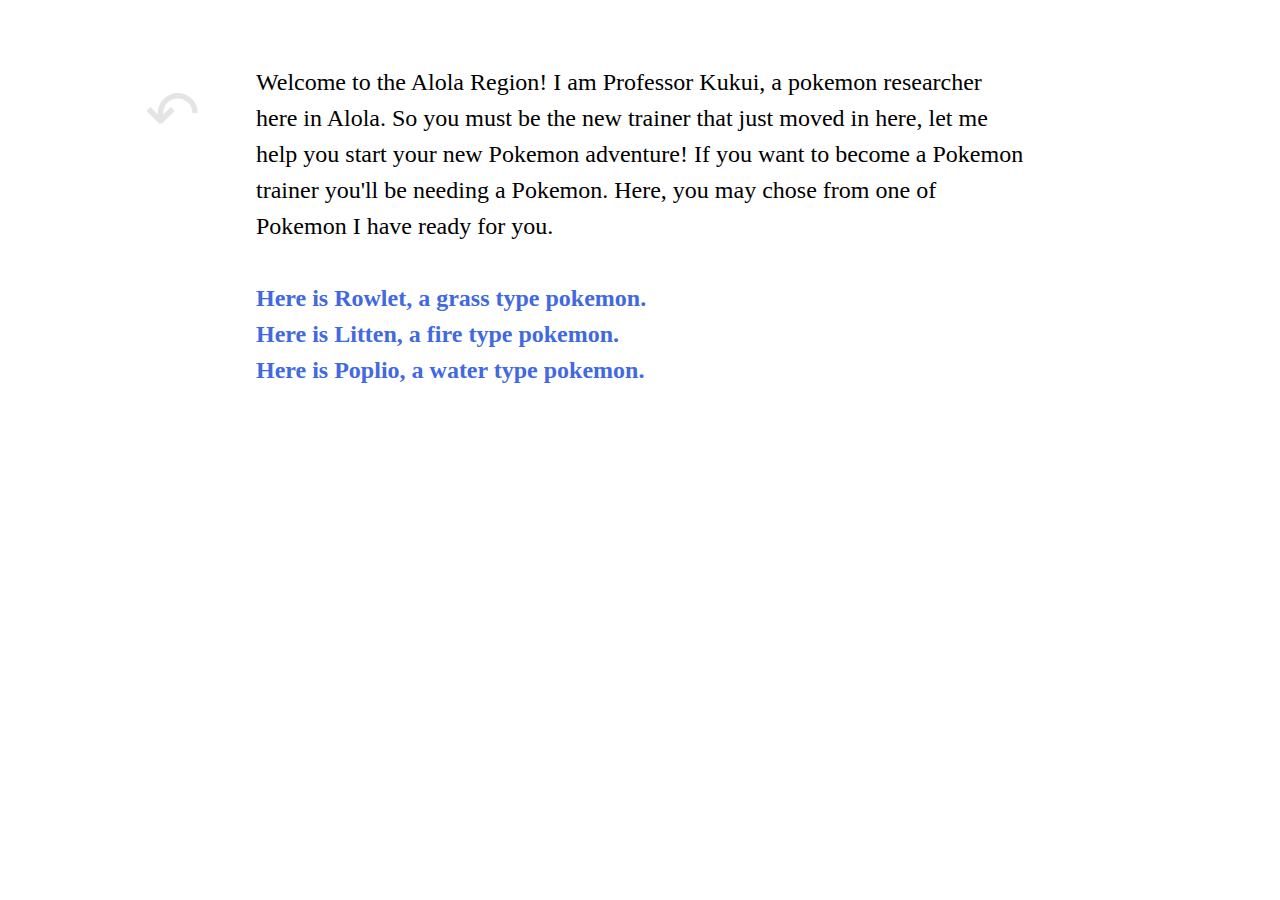
<file: files/sun-moon.html>
<!DOCTYPE html>
<html>
<head>
<meta charset="utf-8">
<title>Text&amp;Code-Final</title>
<style title="Twine CSS">@-webkit-keyframes appear{0%{opacity:0}to{opacity:1}}@keyframes appear{0%{opacity:0}to{opacity:1}}@-webkit-keyframes fade-in-out{0%,to{opacity:0}50%{opacity:1}}@keyframes fade-in-out{0%,to{opacity:0}50%{opacity:1}}@-webkit-keyframes rumble{50%{-webkit-transform:translateY(-0.2em);transform:translateY(-0.2em)}}@keyframes rumble{50%{-webkit-transform:translateY(-0.2em);transform:translateY(-0.2em)}}@-webkit-keyframes shudder{50%{-webkit-transform:translateX(0.2em);transform:translateX(0.2em)}}@keyframes shudder{50%{-webkit-transform:translateX(0.2em);transform:translateX(0.2em)}}@-webkit-keyframes box-flash{0%{background-color:white;color:white}}@keyframes box-flash{0%{background-color:white;color:white}}@-webkit-keyframes pulse{0%{-webkit-transform:scale(0, 0);transform:scale(0, 0)}20%{-webkit-transform:scale(1.2, 1.2);transform:scale(1.2, 1.2)}40%{-webkit-transform:scale(0.9, 0.9);transform:scale(0.9, 0.9)}60%{-webkit-transform:scale(1.05, 1.05);transform:scale(1.05, 1.05)}80%{-webkit-transform:scale(0.925, 0.925);transform:scale(0.925, 0.925)}to{-webkit-transform:scale(1, 1);transform:scale(1, 1)}}@keyframes pulse{0%{-webkit-transform:scale(0, 0);transform:scale(0, 0)}20%{-webkit-transform:scale(1.2, 1.2);transform:scale(1.2, 1.2)}40%{-webkit-transform:scale(0.9, 0.9);transform:scale(0.9, 0.9)}60%{-webkit-transform:scale(1.05, 1.05);transform:scale(1.05, 1.05)}80%{-webkit-transform:scale(0.925, 0.925);transform:scale(0.925, 0.925)}to{-webkit-transform:scale(1, 1);transform:scale(1, 1)}}@-webkit-keyframes shudder-in{0%, to{-webkit-transform:translateX(0em);transform:translateX(0em)}5%, 25%, 45%{-webkit-transform:translateX(-1em);transform:translateX(-1em)}15%, 35%, 55%{-webkit-transform:translateX(1em);transform:translateX(1em)}65%{-webkit-transform:translateX(-0.6em);transform:translateX(-0.6em)}75%{-webkit-transform:translateX(0.6em);transform:translateX(0.6em)}85%{-webkit-transform:translateX(-0.2em);transform:translateX(-0.2em)}95%{-webkit-transform:translateX(0.2em);transform:translateX(0.2em)}}@keyframes shudder-in{0%, to{-webkit-transform:translateX(0em);transform:translateX(0em)}5%, 25%, 45%{-webkit-transform:translateX(-1em);transform:translateX(-1em)}15%, 35%, 55%{-webkit-transform:translateX(1em);transform:translateX(1em)}65%{-webkit-transform:translateX(-0.6em);transform:translateX(-0.6em)}75%{-webkit-transform:translateX(0.6em);transform:translateX(0.6em)}85%{-webkit-transform:translateX(-0.2em);transform:translateX(-0.2em)}95%{-webkit-transform:translateX(0.2em);transform:translateX(0.2em)}}.debug-mode tw-expression[type=hookref]{background-color:rgba(115,123,140,0.15)}.debug-mode tw-expression[type=hookref]::after{font-size:0.8rem;padding-left:0.2rem;padding-right:0.2rem;vertical-align:top;content:"?" attr(name)}.debug-mode tw-expression[type=variable]{background-color:rgba(140,128,115,0.15)}.debug-mode tw-expression[type=variable]::after{font-size:0.8rem;padding-left:0.2rem;padding-right:0.2rem;vertical-align:top;content:"$" attr(name)}.debug-mode tw-expression[type=macro]:nth-of-type(4n+0){background-color:rgba(136,153,102,0.15)}.debug-mode tw-expression[type=macro]:nth-of-type(2n+1){background-color:rgba(102,153,102,0.15)}.debug-mode tw-expression[type=macro]:nth-of-type(4n+2){background-color:rgba(102,153,136,0.15)}.debug-mode tw-expression[type=macro][name="display"]{background-color:rgba(0,170,255,0.1) !important}.debug-mode tw-expression[type=macro][name="if"],.debug-mode tw-expression[type=macro][name="if"]+tw-hook:not([name]),.debug-mode tw-expression[type=macro][name="unless"],.debug-mode tw-expression[type=macro][name="unless"]+tw-hook:not([name]),.debug-mode tw-expression[type=macro][name="elseif"],.debug-mode tw-expression[type=macro][name="elseif"]+tw-hook:not([name]),.debug-mode tw-expression[type=macro][name="else"],.debug-mode tw-expression[type=macro][name="else"]+tw-hook:not([name]){background-color:rgba(0,255,0,0.1) !important}.debug-mode tw-expression[type=macro].false{background-color:rgba(255,0,0,0.2) !important}.debug-mode tw-expression[type=macro].false+tw-hook:not([name]){display:none}.debug-mode tw-expression[type=macro][name="a"],.debug-mode tw-expression[type=macro][name="array"],.debug-mode tw-expression[type=macro][name="datamap"],.debug-mode tw-expression[type=macro][name="dataset"],.debug-mode tw-expression[type=macro][name="colour"],.debug-mode tw-expression[type=macro][name="color"],.debug-mode tw-expression[type=macro][name="num"],.debug-mode tw-expression[type=macro][name="number"],.debug-mode tw-expression[type=macro][name="text"],.debug-mode tw-expression[type=macro][name="print"]{background-color:rgba(255,255,0,0.2) !important}.debug-mode tw-expression[type=macro][name="put"],.debug-mode tw-expression[type=macro][name="set"]{background-color:rgba(255,128,0,0.2) !important}.debug-mode tw-expression[type=macro][name="script"]{background-color:rgba(255,191,0,0.2) !important}.debug-mode tw-expression[type=macro][name="style"]{background-color:rgba(185,198,198,0.2) !important}.debug-mode tw-expression[type=macro][name^="link"],.debug-mode tw-expression[type=macro][name^="click"],.debug-mode tw-expression[type=macro][name^="mouseover"],.debug-mode tw-expression[type=macro][name^="mouseout"]{background-color:rgba(128,223,32,0.2) !important}.debug-mode tw-expression[type=macro][name^="replace"],.debug-mode tw-expression[type=macro][name^="prepend"],.debug-mode tw-expression[type=macro][name^="append"],.debug-mode tw-expression[type=macro][name^="remove"]{background-color:rgba(223,96,32,0.2) !important}.debug-mode tw-expression[type=macro][name="live"]{background-color:rgba(32,96,223,0.2) !important}.debug-mode tw-expression[type=macro]::before{content:"(" attr(name) ":)";padding:0 0.5rem;font-size:1rem;vertical-align:middle;line-height:normal;background-color:inherit;border:1px solid rgba(255,255,255,0.5)}.debug-mode tw-hook{background-color:rgba(0,85,255,0.1) !important}.debug-mode tw-hook::before{font-size:0.8rem;padding-left:0.2rem;padding-right:0.2rem;vertical-align:top;content:"["}.debug-mode tw-hook::after{font-size:0.8rem;padding-left:0.2rem;padding-right:0.2rem;vertical-align:top;content:"]"}.debug-mode tw-hook[name]::after{font-size:0.8rem;padding-left:0.2rem;padding-right:0.2rem;vertical-align:top;content:"]<" attr(name) "|"}.debug-mode tw-pseudo-hook{background-color:rgba(255,170,0,0.1) !important}.debug-mode tw-collapsed::before{font-size:0.8rem;padding-left:0.2rem;padding-right:0.2rem;vertical-align:top;content:"{"}.debug-mode tw-collapsed::after{font-size:0.8rem;padding-left:0.2rem;padding-right:0.2rem;vertical-align:top;content:"}"}.debug-mode tw-verbatim::before,.debug-mode tw-verbatim::after{font-size:0.8rem;padding-left:0.2rem;padding-right:0.2rem;vertical-align:top;content:"`"}.debug-mode tw-align[style*="text-align: center"]{background:linear-gradient(to right, rgba(255,204,189,0) 0%, rgba(255,204,189,0.25) 50%, rgba(255,204,189,0) 100%)}.debug-mode tw-align[style*="text-align: left"]{background:linear-gradient(to right, rgba(255,204,189,0.25) 0%, rgba(255,204,189,0) 100%)}.debug-mode tw-align[style*="text-align: right"]{background:linear-gradient(to right, rgba(255,204,189,0) 0%, rgba(255,204,189,0.25) 100%)}.debug-mode p{background-color:rgba(255,213,0,0.1)}.debug-mode tw-enchantment{animation:enchantment 0.5s infinite;-webkit-animation:enchantment 0.5s infinite;border:1px solid}.debug-mode tw-link::after,.debug-mode tw-broken-link::after{font-size:0.8rem;padding-left:0.2rem;padding-right:0.2rem;vertical-align:top;content:attr(passage-name)}.debug-mode tw-include{background-color:rgba(204,128,51,0.1)}.debug-mode tw-include::before{font-size:0.8rem;padding-left:0.2rem;padding-right:0.2rem;vertical-align:top;content:attr(type) ' "' attr(title) '"'}@keyframes enchantment{0%,to{border-color:#ffb366}50%{border-color:#6fc}}@-webkit-keyframes enchantment{0%,to{border-color:#ffb366}50%{border-color:#6fc}}tw-debugger{position:fixed;bottom:0;right:0;z-index:999999;min-width:10em;min-height:1em;padding:1em;font-size:1.5em;border-left:solid #000 2px;border-top:solid #000 2px;border-top-left-radius:0.5em;background:#fff;transition:opacity 0.2s;-webkit-transition:opacity 0.2s;opacity:0.8}@media screen and (max-width: 1280px){tw-debugger{font-size:1.25em}}@media screen and (max-width: 960px){tw-debugger{font-size:1em}}@media screen and (max-width: 640px){tw-debugger{font-size:0.8em}}tw-debugger:hover{opacity:1}.show-invisibles{border-radius:3px;border:solid #999 1px;background-color:#fff;font-size:inherit}.debug-mode .show-invisibles{background-color:#eee;box-shadow:inset #ddd 3px 5px 0.5em}tw-link,.link,tw-icon{cursor:pointer}tw-link,.enchantment-link{color:#4169E1;font-weight:bold;text-decoration:none;transition:color 0.2s ease-in-out}tw-link:hover,.enchantment-link:hover{color:DeepSkyBlue}tw-link:active,.enchantment-link:active{color:#DD4B39}.visited{color:#6941e1}.visited:hover{color:#E3E}tw-broken-link{color:#993333;border-bottom:2px solid #993333;cursor:not-allowed}.enchantment-mouseover{border-bottom:1px dashed #666}.enchantment-mouseout{border:rgba(64,149,191,0.25) 1px solid}.enchantment-mouseout:hover{background-color:rgba(64,149,191,0.25);border:transparent 1px solid;border-radius:0.2em}html{font:100% Georgia, serif;margin:0;background-color:transparent;color:#000;height:100%;overflow-x:hidden;box-sizing:border-box}*,:before,:after{position:relative;box-sizing:inherit}body{margin:0;background-color:transparent}tw-storydata{display:none}tw-story{display:-webkit-box;display:-webkit-flex;display:-moz-flex;display:-ms-flexbox;display:flex;-webkit-box-direction:normal;-webkit-box-orient:vertical;-webkit-flex-direction:column;-moz-flex-direction:column;-ms-flex-direction:column;flex-direction:column;width:60%;font-size:1.5em;line-height:1.5em;margin:5% auto}@media screen and (max-width: 1024px){tw-story{font-size:1.2em}}@media screen and (max-width: 896px){tw-story{font-size:1.05em}}@media screen and (max-width: 768px){tw-story{font-size:.9em}}tw-passage{display:block}tw-sidebar{left:-5em;width:3em;position:absolute;text-align:center;display:block}tw-icon{display:block;margin:0.5em 0;opacity:0.1;font-size:2.75em}tw-icon:hover{opacity:0.3}tw-error{display:inline-block;border-radius:0.2em;padding:0.2em;font-size:1rem;cursor:help}tw-error.error{background-color:rgba(223,58,190,0.4);color:black}tw-error.warning{background-color:rgba(223,140,58,0.4);color:black;display:none}.debug-mode tw-error.warning{display:inline}tw-error-explanation{display:block;font-size:0.8rem;line-height:1rem}tw-error-explanation-button{cursor:pointer;line-height:0em;border-radius:1px;border:1px solid black;font-size:0.8rem;margin:0 0.4rem;opacity:0.5}tw-error-explanation-button .folddown-arrowhead{display:inline-block}tw-notifier{border-radius:0.2em;padding:0.2em;font-size:1rem;background-color:rgba(223,182,58,0.4);display:none}.debug-mode tw-notifier{display:inline}tw-notifier::before{content:attr(message)}tw-colour{border:1px solid black;display:inline-block;width:1em;height:1em}h1{font-size:3em}h2{font-size:2.25em}h3{font-size:1.75em}h1,h2,h3,h4,h5,h6{line-height:1em;margin:0.6em 0}pre{font-size:1rem}small{font-size:70%}big{font-size:120%}mark{color:rgba(0,0,0,0.6);background-color:#ff9}ins{color:rgba(0,0,0,0.6);background-color:rgba(255,242,204,0.5);border-radius:0.5em;box-shadow:0em 0em 0.2em #ffe699;text-decoration:none}del{background-color:#000;text-decoration:none}center{text-align:center;margin:0 auto;width:60%}blink{text-decoration:none;animation:fade-in-out 1s steps(1, end) infinite alternate;-webkit-animation:fade-in-out 1s steps(1, end) infinite alternate}tw-align{display:block}tw-outline{color:white;text-shadow:-1px -1px 0 #000, 1px -1px 0 #000, -1px 1px 0 #000, 1px 1px 0 #000}tw-shadow{text-shadow:0.08em 0.08em 0.08em #000}tw-emboss{text-shadow:0.08em 0.08em 0em #000;color:white}tw-condense{letter-spacing:-0.08em}tw-expand{letter-spacing:0.1em}tw-blur{color:transparent;text-shadow:0em 0em 0.08em #000}tw-blurrier{color:transparent;text-shadow:0em 0em 0.2em #000}tw-blurrier::selection{background-color:transparent;color:transparent}tw-blurrier::-moz-selection{background-color:transparent;color:transparent}tw-smear{color:transparent;text-shadow:0em 0em 0.02em rgba(0,0,0,0.75),-0.2em 0em 0.5em rgba(0,0,0,0.5),0.2em 0em 0.5em rgba(0,0,0,0.5)}tw-mirror{display:inline-block;transform:scaleX(-1);-webkit-transform:scaleX(-1)}tw-upside-down{display:inline-block;transform:scaleY(-1);-webkit-transform:scaleY(-1)}tw-fade-in-out{text-decoration:none;animation:fade-in-out 2s ease-in-out infinite alternate;-webkit-animation:fade-in-out 2s ease-in-out infinite alternate}tw-rumble{-webkit-animation:rumble linear 0.1s 0s infinite;animation:rumble linear 0.1s 0s infinite;display:inline-block}tw-shudder{-webkit-animation:shudder linear 0.1s 0s infinite;animation:shudder linear 0.1s 0s infinite;display:inline-block}tw-shudder-in{animation:shudder-in 1s ease-out;-webkit-animation:shudder-in 1s ease-out}.transition-in{-webkit-animation:appear 0ms step-start;animation:appear 0ms step-start}.transition-out{-webkit-animation:appear 0ms step-end;animation:appear 0ms step-end}[data-t8n^=fade-in].transition-in,.transition-in[data-t8n^=dissolve]{-webkit-animation:appear 0.8s;animation:appear 0.8s}[data-t8n^=dissolve].transition-out{-webkit-animation:appear 0.8s reverse;animation:appear 0.8s reverse}[data-t8n^=shudder-in].transition-in,.transition-in[data-t8n^=shudder]{display:inline-block;-webkit-animation:shudder-in 0.8s;animation:shudder-in 0.8s}[data-t8n^=shudder-out].transition-out,.transition-out[data-t8n^=shudder]{display:inline-block;-webkit-animation:shudder-out 0.8s;animation:shudder-out 0.8s}[data-t8n^=boxflash].transition-in{-webkit-animation:box-flash 0.8s;animation:box-flash 0.8s}[data-t8n^=pulse].transition-in{-webkit-animation:pulse 0.8s;animation:pulse 0.8s}[data-t8n^=pulse].transition-out{-webkit-animation:pulse 0.8s reverse;animation:pulse 0.8s reverse}[data-t8n$=fast]{animation-duration:0.4s;-webkit-animation-duration:0.4s}[data-t8n$=slow]{animation-duration:1.2s;-webkit-animation-duration:1.2s}
</style>
</head>

<body>

<tw-story></tw-story>

<tw-storydata name="Text&amp;Code-Final" startnode="22" creator="Twine" creator-version="2.0.11" ifid="DA8F8641-058B-407D-9E4E-0ECF936AE1B9" format="Harlowe" options="" hidden><style role="stylesheet" id="twine-user-stylesheet" type="text/twine-css">



</style><script role="script" id="twine-user-script" type="text/twine-javascript">



</script><tw-passagedata pid="1" name="setup" tags="" position="127,24">This is a simulation of the first part of the new pokemon sun and moon games. You can create a character and watch them progress in the game though their journal entries. 

general game attributes:
(set: $name to &#39;none&#39;)
(set: $gender to &#39;none&#39;)

(set: $journal to (a: &quot;Day 1, 6:00: Arrived in the Alola region, ready to begin a new adventure!&quot;))
(set: $journalIndex to 1)

(set: $currentArea to &quot;start&quot;)
(set: $prevArea to &quot;start&quot;)
(set: $subArea to &quot;start&quot;)
(set: $area to &quot;start&quot;)

(set: $time to (datamap: &quot;hr&quot;, 6, &quot;min&quot;, 0))
(set: $fullTime to &quot;&quot;)
(set: $day to 1)
(set: $timeOfDay to &quot;day&quot;)
(set: $goto to &quot;&quot;)

(set: $selectParty to $partyA)
(set: $partySlot to &quot;&quot;)

(set: $comment to &quot;&quot;)
(set: $caught to &quot;&quot;)
extras
(set: $newline to &quot;
&quot;)
(set: $indent to &quot;   &quot;)
(set: $addTo &quot;none&quot;)

pokemon
(set: $selectPokemon to $pichu)
(set: $searchPokemon to $emptyPokemon)

(set: $partyA to $rockruff)
(set: $partyB to $emptyPokemon)
(set: $partyC to $emptyPokemon)
(set: $partyD to $emptyPokemon)
(set: $partyE to $emptyPokemon)
(set: $partyF to $emptyPokemon)

and now that everything is set up, start game!
(goto: &quot;startGame&quot;)
</tw-passagedata>
<tw-passagedata pid="2" name="checkInfo" tags="" position="850,17">(set: $area to &quot;checkInfo&quot;)
player name: $name
Gender: $gender

Party pokemon: $partyPokemon

Journal: []&lt;journalLoop|

[[checkPokemon]]
[[pokemonInfo]]
(link: &quot;Add pokemon to party&quot;)[(goto: &quot;addPokemon&quot;)]
(link: &quot;replace pokemon (overflow)&quot;)[(goto: &quot;addToParty&quot;)]

(link: &quot;route 1&quot;)[(set: $goto to &quot;rt1&quot;)(goto: &quot;goto&quot;)]

{(set: $index to 1)
(live: 10ms)[
	(append: ?journalLoop)[$newline
	-&gt; (print: $journal&#39;s ($index))]
	(set: $index to it + 1)
	(if: $index &gt; $journal.length )[(stop:)]
]}
</tw-passagedata>
<tw-passagedata pid="3" name="looping" tags="" position="1465,8">loop through and pring all joural entries
Journal: []&lt;journalLoop|

{(set: $index to 1)
(live: 10ms)[
	(append: ?journalLoop)[$newline
	-&gt; entry #$index: (print: $journal&#39;s ($index))] 
	(set: $index to it + 1)
	(if: $index &gt; $journal.length )[(stop:)]
]}

loop through and print pokemon and selected
{(set: $selectPokemon to &quot;Rowlet&quot;)
(set: $selectIndex to 2)}
All Pokemon: []&lt;allPokemon|

{(set: $index to 1)
(live: 10ms)[
	(if: $index is $selectIndex)[(append: ?allPokemon)[$newline
	-&gt; slot #$index: (print: $availiblePokemon&#39;s ($index))]]
	
	(else-if: $availiblePokemon&#39;s ($index) is $selectPokemon)[(append: ?allPokemon)[$newline
	-&gt; slot #$index: (print: $availiblePokemon&#39;s ($index))]]
	
	(else:)[(append: ?allPokemon)[$newline
	   slot #$index: (print: $availiblePokemon&#39;s ($index))]]
	(set: $index to $index + 1)
	(if: $index &gt; $availiblePokemon.length )[(stop:)]
]}


(set: $partyIndex to 1)
(live: 10ms)[
	(if: $partyIndex is $selectParty)[(append: ?partyPokemon)[$newline
	-&gt; slot #$partyIndex: (print: $partyPokemon&#39;s ($partyIndex)&#39;s &quot;nickname&quot;)]]
	
	(else:)[
	(set: $string to $partyPokemon&#39;s ($partyIndex)&#39;s &quot;nickname&quot; )
	(append: ?partyPokemon)[
	(link: &quot;$newline slot #$partyIndex: $string&quot;)[(set: $SelectParty to $partyPokemon&#39;s ($partyIndex)&#39;s &quot;slot&quot;)]]
	]
	
	(set: $partyPokemon&#39;s ($partyIndex)&#39;s &quot;slot&quot; to $partyIndex)
	
	(set: $partyIndex to $partyIndex + 1)
	(if: $partyIndex &gt; $partyPokemon.length )[(stop:)]
]


(if: $addTo is &quot;party&quot;)[
(set: $index to 1)
(live: 10ms)[
	(if: $partyPokemon&#39;s ($index)&#39;s &quot;pokemon&quot; is &quot;none&quot;)[
	(set: $partyPokemon&#39;s ($index) to $tempPokemon)
	Added to party: $newline (print: $partyPokemon&#39;s ($index))
	(stop:)
	]
	
	(set: $index to $index + 1)
	(if: $index &gt; $partyPokemon.length )[(stop:)]
]
]
</tw-passagedata>
<tw-passagedata pid="4" name="checkPokemon" tags="" position="975,19">Party Pokemon:{
(set: $nm to $partyA&#39;s &quot;nickname&quot;)
(if: $selectSlot is 1)[
(link: &quot;$newline -&gt; slot 1: $nm&quot;)[(set: $selectPokemon to $partyA)(set: $selectSlot to 1)(goto: &quot;checkPokemon&quot;)]]
(else:)[
(link: &quot;$newline slot 1: $nm&quot;)[(set: $selectPokemon to $partyA)(set: $selectSlot to 1)(goto: &quot;checkPokemon&quot;)]
]

(set: $nm to $partyB&#39;s &quot;nickname&quot;)
(if: $selectSlot is 2)[
(link: &quot;$newline -&gt; slot 2: $nm&quot;)[(set: $selectPokemon to $partyB)(set: $selectSlot to 2)(goto: &quot;checkPokemon&quot;)]]
(else:)[
(link: &quot;$newline slot 2: $nm&quot;)[(set: $selectPokemon to $partyB)(set: $selectSlot to 2)(goto: &quot;checkPokemon&quot;)]
]

(set: $nm to $partyC&#39;s &quot;nickname&quot;)
(if: $selectSlot is 3)[
(link: &quot;$newline -&gt; slot 3: $nm&quot;)[(set: $selectPokemon to $partyC)(set: $selectSlot to 3)(goto: &quot;checkPokemon&quot;)]]
(else:)[
(link: &quot;$newline slot 3: $nm&quot;)[(set: $selectPokemon to $partyC)(set: $selectSlot to 3)(goto: &quot;checkPokemon&quot;)]
]

(set: $nm to $partyD&#39;s &quot;nickname&quot;)
(if: $selectSlot is 4)[
(link: &quot;$newline -&gt; slot 4: $nm&quot;)[(set: $selectPokemon to $partyD)(set: $selectSlot to 4)(goto: &quot;checkPokemon&quot;)]]
(else:)[
(link: &quot;$newline slot 4: $nm&quot;)[(set: $selectPokemon to $partyD)(set: $selectSlot to 4)(goto: &quot;checkPokemon&quot;)]
]

(set: $nm to $partyE&#39;s &quot;nickname&quot;)
(if: $selectSlot is 5)[
(link: &quot;$newline -&gt; slot 5: $nm&quot;)[(set: $selectPokemon to $partyE)(set: $selectSlot to 5)(goto: &quot;checkPokemon&quot;)]]
(else:)[
(link: &quot;$newline slot 5: $nm&quot;)[(set: $selectPokemon to $partyE)(set: $selectSlot to 5)(goto: &quot;checkPokemon&quot;)]
]

(set: $nm to $partyF&#39;s &quot;nickname&quot;)
(if: $selectSlot is 6)[
(link: &quot;$newline -&gt; slot 6: $nm&quot;)[(set: $selectPokemon to $partyF)(set: $selectSlot to 6)(goto: &quot;checkPokemon&quot;)]]
(else:)[
(link: &quot;$newline slot 6: $nm&quot;)[(set: $selectPokemon to $partyF)(set: $selectSlot to 6)(goto: &quot;checkPokemon&quot;)]
]

}

(link: &quot;Pokemon info&quot;)[(goto: &quot;pokemonInfo&quot;)]
(link: &quot;Back&quot;)[(goto: $area)]</tw-passagedata>
<tw-passagedata pid="5" name="pokemonInfo" tags="" position="725,19">Pokemon Info:
-(print: $selectPokemon&#39;s &quot;nickname&quot;)-
lvl (print: $selectPokemon&#39;s &quot;level&quot;) (print: $selectPokemon&#39;s &quot;pokemon&quot;) - (print: $selectPokemon&#39;s &quot;type&quot;)
Exp (print: $selectPokemon&#39;s &quot;exp&quot;)
Moves: 
- (print: $selectPokemon&#39;s &quot;moveA&quot;), (print: $selectPokemon&#39;s &quot;moveB&quot;) 
- (print: $selectPokemon&#39;s &quot;moveC&quot;), (print: $selectPokemon&#39;s &quot;moveD&quot;)

(link: &quot;Back&quot;)[(goto: &quot;checkPokemon&quot;)]</tw-passagedata>
<tw-passagedata pid="6" name="addPokemon" tags="" position="1272,17">{
(if: $partyA&#39;s &quot;pokemon&quot; is &quot;none&quot;)[(set: $partyA to $tempPokemon)(goto: &quot;checkPokemon&quot;)]

(else-if: $partyB&#39;s &quot;pokemon&quot; is &quot;none&quot;)[(set: $partyB to $tempPokemon)(goto: &quot;checkPokemon&quot;)]

(else-if: $partyC&#39;s &quot;pokemon&quot; is &quot;none&quot;)[(set: $partyC to $tempPokemon)(goto: &quot;checkPokemon&quot;)]

(else-if: $partyD&#39;s &quot;pokemon&quot; is &quot;none&quot;)[(set: $partyD to $tempPokemon)(goto: &quot;checkPokemon&quot;)]

(else-if: $partyE&#39;s &quot;pokemon&quot; is &quot;none&quot;)[(set: $partyE to $tempPokemon)(goto: &quot;checkPokemon&quot;)]

(else-if: $partyF&#39;s &quot;pokemon&quot; is &quot;none&quot;)[(set: $partyF to $tempPokemon)(goto: &quot;checkPokemon&quot;)]

(else:)[ (set: $pkmn to $tempPokemon&#39;s &quot;pokemon&quot;)
Party is full! []&lt;done|
$newline
(link: &quot;Send to Box?&quot;)[(append: ?done)[$pkmn was sent to the PC!](replace: ?link)[(link: &quot;Continue&quot;)[(goto: &quot;checkInfo&quot;)]]]
$newline
[]&lt;link|

(append: ?link)[(link: &quot;Add $nm to your party?&quot;)[(goto: &quot;$area&quot;)]]]

}</tw-passagedata>
<tw-passagedata pid="7" name="rt1" tags="" position="136,291">{(set: $area to &quot;rt1&quot;)}Day $day, $fullTime
|comment&gt;[]
- Route 1 - 
A pleasent path alongside a (link: &quot;cliff overlooking the sea&quot;)[(set: $goto to &quot;rt1_cliff&quot;)(goto: &quot;goto&quot;)] with many patches of (link: &quot;tall grass&quot;)[(goto: &quot;searchPokemon&quot;)] scattered throughout and a (link: &quot;rocky trail&quot;)[(set: $goto to &quot;rt1_rocky&quot;)(goto: &quot;goto&quot;)] on the inner side. The south exit leads to the (link: &quot;Hou&#39;oli Outskirts&quot;)[(set: $goto to &quot;Hou&#39;oli Outskirts&quot;)(goto: &quot;goto&quot;)] where your home is, while the north exit leads to (link: &quot;Iki Town&quot;)[(set: $goto to &quot;Iki Town&quot;)(goto: &quot;goto&quot;)].

(link: &quot;Check Journal&quot;)[(goto: &quot;journal&quot;)]
(link: &quot;Check Pokemon&quot;)[(goto: &quot;checkPokemon&quot;)]
</tw-passagedata>
<tw-passagedata pid="8" name="addToParty" tags="" position="1147,17">Party Pokemon:
{

(set: $nm to $partyA&#39;s &quot;nickname&quot;)
(if: $selectSlot is 1)[
(link: &quot;$newline -&gt; slot 1: $nm&quot;)[(set: $selectPokemon to $partyA)(set: $selectSlot to 1)(goto: &quot;checkPokemon&quot;)]]
(else:)[
(link: &quot;$newline slot 1: $nm&quot;)[(set: $selectPokemon to $partyA)(set: $selectSlot to 1)(set: $nm to $partyA&#39;s &quot;nickname&quot;)(goto: &quot;addToParty&quot;)]
]

(set: $nm to $partyB&#39;s &quot;nickname&quot;)
(if: $selectSlot is 2)[
(link: &quot;$newline -&gt; slot 2: $nm&quot;)[(set: $selectPokemon to $partyB)(set: $selectSlot to 2)(goto: &quot;checkPokemon&quot;)]]
(else:)[
(link: &quot;$newline slot 2: $nm&quot;)[(set: $selectPokemon to $partyB)(set: $selectSlot to 2)(set: $nm to $partyB&#39;s &quot;nickname&quot;)(goto: &quot;addToParty&quot;)]
]

(set: $nm to $partyC&#39;s &quot;nickname&quot;)
(if: $selectSlot is 3)[
(link: &quot;$newline -&gt; slot 3: $nm&quot;)[(set: $selectPokemon to $partyC)(set: $selectSlot to 3)(goto: &quot;checkPokemon&quot;)]]
(else:)[
(link: &quot;$newline slot 3: $nm&quot;)[(set: $selectPokemon to $partyC)(set: $selectSlot to 3)(set: $nm to $partyC&#39;s &quot;nickname&quot;)(goto: &quot;addToParty&quot;)]
]

(set: $nm to $partyD&#39;s &quot;nickname&quot;)
(if: $selectSlot is 4)[
(link: &quot;$newline -&gt; slot 4: $nm&quot;)[(set: $selectPokemon to $partyD)(set: $selectSlot to 4)(goto: &quot;checkPokemon&quot;)]]
(else:)[
(link: &quot;$newline slot 4: $nm&quot;)[(set: $selectPokemon to $partyD)(set: $selectSlot to 4)(set: $nm to $partyD&#39;s &quot;nickname&quot;)(goto: &quot;addToParty&quot;)]
]

(set: $nm to $partyE&#39;s &quot;nickname&quot;)
(if: $selectSlot is 5)[
(link: &quot;$newline -&gt; slot 5: $nm&quot;)[(set: $selectPokemon to $partyE)(set: $selectSlot to 5)(goto: &quot;checkPokemon&quot;)]]
(else:)[
(link: &quot;$newline slot 5: $nm&quot;)[(set: $selectPokemon to $partyE)(set: $selectSlot to 5)(set: $nm to $partyE&#39;s &quot;nickname&quot;)(goto: &quot;addToParty&quot;)]
]

(set: $nm to $partyF&#39;s &quot;nickname&quot;)
(if: $selectSlot is 6)[
(link: &quot;$newline -&gt; slot 6: $nm&quot;)[(set: $selectPokemon to $partyF)(set: $selectSlot to 6)(goto: &quot;checkPokemon&quot;)]]
(else:)[
(link: &quot;$newline slot 6: $nm&quot;)[(set: $selectPokemon to $partyF)(set: $selectSlot to 6)(set: $nm to $partyE&#39;s &quot;nickname&quot;)(goto: &quot;addToParty&quot;)]
]
$newline
(link: &quot;Confirm&quot;)[
(set: $comment to &quot;$nm was sent to the PC!&quot;)
(if: $selectSlot is 1)[(set: $partyA to $tempPokemon)]
(if: $selectSlot is 2)[(set: $partyB to $tempPokemon)]
(if: $selectSlot is 3)[(set: $partyC to $tempPokemon)]
(if: $selectSlot is 4)[(set: $partyD to $tempPokemon)]
(if: $selectSlot is 5)[(set: $partyE to $tempPokemon)]
(if: $selectSlot is 6)[(set: $partyF to $tempPokemon)]
(goto: &quot;area&quot;)]
}</tw-passagedata>
<tw-passagedata pid="9" name="journal" tags="" position="252,22">Journal: []&lt;journalLoop|

{(set: $index to 1)
(live: 10ms)[
	(append: ?journalLoop)[$newline
	-&gt; (print: $journal&#39;s ($index))]
	(set: $index to it + 1)
	(if: $index &gt; $journal.length )[(stop:)]
]}

(link: &quot;Back&quot;)[(goto: $area)]</tw-passagedata>
<tw-passagedata pid="10" name="searchPokemon" tags="" position="377,24">{
(if: $time&#39;s &quot;hr&quot; is 24)[(set: $timeOfDay to &quot;day&quot;)](else-if: $time&#39;s &quot;hr&quot; &gt; 11)[(set: $timeOfDay to &quot;night&quot;)](else:)[(set: $timeOfDay to &quot;day&quot;)]
(set: $random to (random: 1,100))

(if: $area is &quot;rt1&quot;)[
(if: $random &lt;= 10 )[(set: $searchPokemon to $emptyPokemon)Did not find any pokemon!]
(else-if: $random &lt;= 20 )[(set: $searchPokemon to $metapod)Found a wild metapod!]
(else-if: $random &lt;= 35 )[(set: $searchPokemon to $caterpie)Found a wild caterpie!]
(else-if: $random &lt;= 65 )[(set: $searchPokemon to $yungoos)Found a wild yungoos!]
(else-if: $random &lt;= 100 )[(set: $searchPokemon to $pikapek)Found a wild pikapek!]

(set: $searchPokemon&#39;s &quot;level&quot; to (random: 1,4))
]

(if: $area is &quot;rt1_cliff&quot;)[
(if: $random &lt;= 5 )[(set: $searchPokemon to $emptyPokemon)Did not find any pokemon!]
(else-if: $random &lt;= 20 )[(set: $searchPokemon to $bagon)Found a wild bagon!]
(else-if: $random &lt;= 35 )[(set: $searchPokemon to $caterpie)Found a wild caterpie!]
(else-if: $random &lt;= 60 )[(set: $searchPokemon to $yungoos)Found a wild yungoos!]
(else-if: $random &lt;= 100 )[(set: $searchPokemon to $pikapek)Found a wild pikapek!]

(set: $searchPokemon&#39;s &quot;level&quot; to (random: 2,5))
]

(if: $area is &quot;rt1_rocky&quot;)[
(if: $random &lt;= 5 )[(set: $searchPokemon to $emptyPokemon)Did not find any pokemon!]
(else-if: $random &lt;= 20 )[(set: $searchPokemon to $pichu)Found a wild pichu!]
(else-if: $random &lt;= 35 )[(set: $searchPokemon to $bonsly)Found a wild bonsly!]
(else-if: $random &lt;= 65 )[(set: $searchPokemon to $yungoos)Found a wild yungoos]
(else-if: $random &lt;= 100 )[
(if: $timeOfDay is &quot;day&quot;)[(set: $searchPokemon to $ledyba)Found a wild ledyba!]
(else:)[(set: $searchPokemon to $spinarak)Found a wild spinarak!]]

(set: $searchPokemon&#39;s &quot;level&quot; to (random: 3,7))
]
(if: $area is &quot;Hou&#39;oli Outskirts&quot;)[
(if: $random &lt;= 5 )[(set: $searchPokemon to $emptyPokemon)Did not find any pokemon!]
(else-if: $random &lt;= 30 )[(set: $searchPokemon to $pichu)Found a wild pichu!]
(else-if: $random &lt;= 65 )[(set: $searchPokemon to $yungoos)Found a wild yungoos]
(else-if: $random &lt;= 100 )[
(if: $timeOfDay is &quot;day&quot;)[(set: $searchPokemon to $ledyba)Found a wild ledyba!]
(else:)[(set: $searchPokemon to $spinarak)Found a wild spinarak!]]

(set: $searchPokemon&#39;s &quot;level&quot; to (random: 3,7))
]

(if: $searchPokemon&#39;s &quot;pokemon&quot; is not &quot;none&quot;)[
(set: $str to $searchPokemon&#39;s &quot;pokemon&quot;)
(set: $encounter to &quot;A wild $str appeared!&quot;)]

(else:)[(set: $encounter to &quot;Did not find any pokemon!&quot;)]
]

(goto: &quot;encounterPokemon&quot;)
}
</tw-passagedata>
<tw-passagedata pid="11" name="rt1_cliff" tags="" position="15,166">{(set: $area to &quot;rt1_cliff&quot;)Day $day, $fullTime}
|comment&gt;[]
- Route 1 (cliffisde) -
You stand near the edge of the cliff and gaze upon the vast shimmering ocean as the sea breeze rustles the (link: &quot;tall grass&quot;)[(set: $goto to &quot;searchPokemon&quot;)(goto: &quot;goto&quot;)] beside you. 

(link: &quot;Check Journal&quot;)[(goto: &quot;journal&quot;)]
(link: &quot;Return to Route 1&quot;)[(set: $goto to &quot;rt1&quot;)(goto: &quot;goto&quot;)]</tw-passagedata>
<tw-passagedata pid="12" name="home" tags="" position="1066,165">{(set: $area to &quot;home&quot;)
}Day $day, $fullTime
|comment&gt;[]
- Your Home -
This is new home in the Alola region. While its not quite as familiar as your home back in the Kanto region, it has an air of new beginnings and adventure about it. 

(link: &quot;Check Journal&quot;)[(goto: &quot;journal&quot;)]
(link: &quot;Check Pokemon&quot;)[(goto: &quot;checkPokemon&quot;)]

(link: &quot;Exit to Hou&#39;oli Outskirts&quot;)[(set: $goto to &quot;Hou&#39;oli Outskirts&quot;)(goto: &quot;goto&quot;)]


</tw-passagedata>
<tw-passagedata pid="13" name="Hou&#39;oli Outskirts" tags="" position="1212,334">{(set: $area to &quot;Hou&#39;oli Outskirts&quot;)}Day $day, $fullTime
|comment&gt;[]
- Hou&#39;oli Outskirts - 
You are greeted by the salty southerly sea winds as you enter the Hou&#39;oli Outskirts. Located right beside (link: &quot;Hou&#39;oli City&quot;)[(set: $goto to &quot;Hou&#39;oli City&quot;)(goto: &quot;goto&quot;)] and (link: &quot;Route 1&quot;)[(set: $goto to &quot;rt1&quot;)(goto: &quot;goto&quot;)], this area has its own (link: &quot;Pokemon Center&quot;)[(set: $goto to &quot;outskirts_pc&quot;)(goto: &quot;goto&quot;)] and (link: &quot;trainer school&quot;)[(set: $goto to &quot;school&quot;)(goto: &quot;goto&quot;)] and is also where your new (link: &quot;home&quot;)[(set: $goto to &quot;home&quot;)(goto: &quot;goto&quot;)] is. The southern side is home to the famous Prof. Kukuei&#39;s (link: &quot;Pokemon Research lab&quot;)[(set: $goto to &quot;Pokemon Research Lab&quot;)(goto: &quot;goto&quot;)], which is surrounded by much (link: &quot;tall grass&quot;)[(set: $goto to &quot;searchPokemon&quot;)(goto: &quot;goto&quot;)], and lies on the shore of the (link: &quot;Melemele Sea&quot;)[(set: $goto to &quot;melemele_sea&quot;)(goto: &quot;goto&quot;)]. Just west of the Research center is a cavern which serves as the entrance to (link: &quot;Ten Carat Hill&quot;)[(set: $goto to &quot;Ten Carat Hill&quot;)(goto: &quot;goto&quot;)].

(link: &quot;Check Journal&quot;)[(goto: &quot;journal&quot;)]
(link: &quot;Check Pokemon&quot;)[(goto: &quot;checkPokemon&quot;)]</tw-passagedata>
<tw-passagedata pid="14" name="Iki Town" tags="" position="34,433">{(set: $area to &quot;Iki Town&quot;)}Day $day, $fullTime
|comment&gt;[]
- Iki Town - 
This is a small village where the Island Kahuna lives. It is an old, traditional village where the people are very close to the Island Guardian Pokemon, Tapu Koko. 

(link: &quot;Check Journal&quot;)[(goto: &quot;journal&quot;)]
(link: &quot;Check Pokemon&quot;)[(goto: &quot;checkPokemon&quot;)]

(link: &quot;Return to Hou&#39;oli Outskirts&quot;)[(set: $goto to &quot;Hou&#39;oli Outskirts&quot;)(goto: &quot;goto&quot;)]</tw-passagedata>
<tw-passagedata pid="15" name="rt1_rocky" tags="" position="191,166">{(set: $area to &quot;rt1_rocky&quot;)}Day $day, $fullTime
|comment&gt;[]
- Route 1 (rocky trail) - 
A small side trail on (link: &quot;Route 1&quot;)[(set: $goto to &quot;rt1&quot;)(goto: &quot;goto&quot;)]. There are numerous large rocks and patches of (link: &quot;tall grass&quot;)[(set: $goto to &quot;searchPokemon&quot;)(goto: &quot;goto&quot;)] scattered around this trail.

(link: &quot;Check Journal&quot;)[(goto: &quot;journal&quot;)]
(link: &quot;Return to Route 1&quot;)[(set: $goto to &quot;rt1&quot;)(goto: &quot;goto&quot;)]</tw-passagedata>
<tw-passagedata pid="16" name="Hou&#39;oli City" tags="" position="1209,528">{(set: $area to &quot;Hou&#39;oli City&quot;)}Day $day, $fullTime
|comment&gt;[]
- Hou&#39;oli City - 
Hou&#39;oli City is the largest city on Melemele Island. There is a group of people trying to calm down and angry Tauros near the entntrance, Its probably best to stay out of their way...

(link: &quot;Check Journal&quot;)[(goto: &quot;journal&quot;)]
(link: &quot;Check Pokemon&quot;)[(goto: &quot;checkPokemon&quot;)]

(link: &quot;Return to Hou&#39;oli Outskirts&quot;)[(goto: &quot;Hou&#39;oli Outskirts&quot;)]</tw-passagedata>
<tw-passagedata pid="17" name="outskirts_pc" tags="" position="1437,499">{(set: $area to &quot;outskirtsPC&quot;)}Day $day, $fullTime
|comment&gt;[]
- Hou&#39;oli Outskirts (Pokemon Center) - 
This is a Pokemon Center, where travellers and trainers stop by to rest, shop and get the latest news. There is a counter in the frone where the Nurse is standing by a pokemon healing machine. To the right is a shop counter. And to the left is a Cafe. 

(link: &quot;Check Journal&quot;)[(goto: &quot;journal&quot;)]
(link: &quot;Check Pokemon&quot;)[(goto: &quot;checkPokemon&quot;)]

(link: &quot;Return to Hou&#39;oli Outskirts&quot;)[(set: $goto to &quot;Hou&#39;oli Outskirts&quot;)(goto: &quot;goto&quot;)]</tw-passagedata>
<tw-passagedata pid="18" name="school" tags="" position="1437,374">{(set: $area to &quot;school&quot;)}Day $day, $fullTime
|comment&gt;[]
- Hou&#39;oli Outskirts (Trainer School) - 
This is the trainer school, where many trainers gather to learn more about Pokemon. 

(link: &quot;Check Journal&quot;)[(goto: &quot;journal&quot;)]
(link: &quot;Check Pokemon&quot;)[(goto: &quot;checkPokemon&quot;)]

(link: &quot;Return to Hou&#39;oli Outskirts&quot;)[(set: $goto to &quot;Hou&#39;oli Outskirts&quot;)(goto: &quot;goto&quot;)]</tw-passagedata>
<tw-passagedata pid="19" name="Pokemon Research Lab" tags="" position="1441,249">{(set: $area to &quot;researchLab&quot;)}Day $day, $fullTime
|comment&gt;[]
- Hou&#39;oli Outskirts (Pokemon Research Lab) - 
This is Kukui&#39;s research lab, where he spends most of his time studying Pokemon attacks. There are occasional crashing sounds and rumbling coming from within. 

(link: &quot;Check Journal&quot;)[(goto: &quot;journal&quot;)]
(link: &quot;Check Pokemon&quot;)[(goto: &quot;checkPokemon&quot;)]

(link: &quot;Return to Hou&#39;oli Outskirts&quot;)[(set: $goto to &quot;Hou&#39;oli Outskirts&quot;)(goto: &quot;goto&quot;)]</tw-passagedata>
<tw-passagedata pid="20" name="melemele_sea" tags="" position="1316,169">{(set: $area to &quot;melemeleSea&quot;)}Day $day, $fullTime
|comment&gt;[]
- Hou&#39;oli Outskirts (Melemele Sea) - 
You are greeted by the ocean breeze as look out to the vast sea. There are some Pokemon trainers playing and training with their pokemon in the water! 

(link: &quot;Check Journal&quot;)[(goto: &quot;journal&quot;)]
(link: &quot;Check Pokemon&quot;)[(goto: &quot;checkPokemon&quot;)]

(link: &quot;Return to Hou&#39;oli Outskirts&quot;)[(set: $goto to &quot;Hou&#39;oli Outskirts&quot;)(goto: &quot;goto&quot;)]</tw-passagedata>
<tw-passagedata pid="21" name="Ten Carat Hill" tags="" position="1191,167">{(set: $area to &quot;tenCaratHill&quot;)}Day $day, $fullTime
|comment&gt;[]
- Hou&#39;oli Outskirts (Ten Carat Hill) - 
The cave entrance is blocked by some large boulders, it seems impossible to enter at the moment...

(link: &quot;Check Journal&quot;)[(goto: &quot;journal&quot;)]
(link: &quot;Check Pokemon&quot;)[(goto: &quot;checkPokemon&quot;)]

(link: &quot;Return to Hou&#39;oli Outskirts&quot;)[(set: $goto to &quot;Hou&#39;oli Outskirts&quot;)(goto: &quot;goto&quot;)]</tw-passagedata>
<tw-passagedata pid="22" name="pokemon" tags="" position="2,19">pokemon
(set: $tempPokemon to (datamap:
	&quot;pokemon&quot;, &quot;Litten&quot;,
	&quot;type&quot;, &quot;fire&quot;,
	&quot;level&quot;, 5, 
	&quot;exp&quot;, 0,
	&quot;health&quot;, 10,
	&quot;nickname&quot;, &quot;Maou&quot;,
	&quot;moveA&quot;, &quot;scratch&quot;,
	&quot;moveB&quot;, &quot;ember&quot;,
	&quot;moveC&quot;, &quot;leer&quot;,
	&quot;moveD&quot;, &quot;none&quot;,
	&quot;catchRate&quot;, 0
) )
(set: $emptyPokemon to (datamap:
	&quot;pokemon&quot;, &quot;none&quot;,
	&quot;type&quot;, &quot;none&quot;,
	&quot;level&quot;, 0, 
	&quot;exp&quot;, 0,
	&quot;health&quot;, 0,
	&quot;nickname&quot;, &quot;none&quot;,
	&quot;moveA&quot;, &quot;none&quot;,
	&quot;moveB&quot;, &quot;none&quot;,
	&quot;moveC&quot;, &quot;none&quot;,
	&quot;moveD&quot;, &quot;none&quot;,
	&quot;catchRate&quot;, 0
) )

starters
(set: $litten to (datamap:
	&quot;pokemon&quot;, &quot;Litten&quot;,
	&quot;type&quot;, &quot;fire&quot;,
	&quot;level&quot;, 5, 
	&quot;exp&quot;, 0,
	&quot;health&quot;, 10,
	&quot;nickname&quot;, &quot;Litten&quot;,
	&quot;moveA&quot;, &quot;scratch&quot;,
	&quot;moveB&quot;, &quot;ember&quot;,
	&quot;moveC&quot;, &quot;leer&quot;,
	&quot;moveD&quot;, &quot;none&quot;,
	&quot;catchRate&quot;, 0
) )
(set: $rowlet to (datamap:
	&quot;pokemon&quot;, &quot;Rowlet&quot;,
	&quot;type&quot;, &quot;grass&quot;,
	&quot;level&quot;, 5, 
	&quot;exp&quot;, 0,
	&quot;health&quot;, 10,
	&quot;nickname&quot;, &quot;Rowlet&quot;,
	&quot;moveA&quot;, &quot;tackle&quot;,
	&quot;moveB&quot;, &quot;peck&quot;,
	&quot;moveC&quot;, &quot;leer&quot;,
	&quot;moveD&quot;, &quot;none&quot;,
	&quot;catchRate&quot;, 0
) )
(set: $poplio to (datamap:
	&quot;pokemon&quot;, &quot;Poplio&quot;,
	&quot;type&quot;, &quot;water&quot;,
	&quot;level&quot;, 5, 
	&quot;exp&quot;, 0,
	&quot;health&quot;, 10,
	&quot;nickname&quot;, &quot;Poplio&quot;,
	&quot;moveA&quot;, &quot;scratch&quot;,
	&quot;moveB&quot;, &quot;water gun&quot;,
	&quot;moveC&quot;, &quot;leer&quot;,
	&quot;moveD&quot;, &quot;none&quot;,
	&quot;catchRate&quot;, 0
) )

(set: $pichu to (datamap:
	&quot;pokemon&quot;, &quot;Pichu&quot;,
	&quot;type&quot;, &quot;electric&quot;,
	&quot;level&quot;, 3, 
	&quot;exp&quot;, 0,
	&quot;health&quot;, 10,
	&quot;nickname&quot;, &quot;Pichu&quot;,
	&quot;moveA&quot;, &quot;tackle&quot;,
	&quot;moveB&quot;, &quot;thundershock&quot;,
	&quot;moveC&quot;, &quot;leer&quot;,
	&quot;moveD&quot;, &quot;none&quot;,
	&quot;catchRate&quot;, 75
) )
(set: $pikachu to (datamap:
	&quot;pokemon&quot;, &quot;Pikachu&quot;,
	&quot;type&quot;, &quot;electric&quot;,
	&quot;level&quot;, 3, 
	&quot;exp&quot;, 0,
	&quot;health&quot;, 10,
	&quot;nickname&quot;, &quot;Pikachu&quot;,
	&quot;moveA&quot;, &quot;tackle&quot;,
	&quot;moveB&quot;, &quot;thundershock&quot;,
	&quot;moveC&quot;, &quot;leer&quot;,
	&quot;moveD&quot;, &quot;none&quot;,
	&quot;catchRate&quot;, 70
) )

(set: $rockruff to (datamap:
	&quot;pokemon&quot;, &quot;Rockruff&quot;,
	&quot;type&quot;, &quot;rock&quot;,
	&quot;level&quot;, 4, 
	&quot;exp&quot;, 0,
	&quot;health&quot;, 10,
	&quot;nickname&quot;, &quot;Rockruff&quot;,
	&quot;moveA&quot;, &quot;tackle&quot;,
	&quot;moveB&quot;, &quot;rock tomb&quot;,
	&quot;moveC&quot;, &quot;leer&quot;,
	&quot;moveD&quot;, &quot;none&quot;,
	&quot;catchRate&quot;, 65
) )

(set: $yungoos to (datamap:
	&quot;pokemon&quot;, &quot;Yungoos&quot;,
	&quot;type&quot;, &quot;normal&quot;,
	&quot;level&quot;, 4, 
	&quot;exp&quot;, 0,
	&quot;health&quot;, 10,
	&quot;nickname&quot;, &quot;Yungoos&quot;,
	&quot;moveA&quot;, &quot;tackle&quot;,
	&quot;moveB&quot;, &quot;growl&quot;,
	&quot;moveC&quot;, &quot;leer&quot;,
	&quot;moveD&quot;, &quot;none&quot;,
	&quot;catchRate&quot;,70
) )

(set: $pikapek to (datamap:
	&quot;pokemon&quot;, &quot;Pikapek&quot;,
	&quot;type&quot;, &quot;normal/Flying&quot;,
	&quot;level&quot;, 4, 
	&quot;exp&quot;, 0,
	&quot;health&quot;, 10,
	&quot;nickname&quot;, &quot;Pikapek&quot;,
	&quot;moveA&quot;, &quot;tackle&quot;,
	&quot;moveB&quot;, &quot;peck&quot;,
	&quot;moveC&quot;, &quot;leer&quot;,
	&quot;moveD&quot;, &quot;none&quot;,
	&quot;catchRate&quot;, 80
) )

(set: $caterpie to (datamap:
	&quot;pokemon&quot;, &quot;Caterpie&quot;,
	&quot;type&quot;, &quot;bug&quot;,
	&quot;level&quot;, 4, 
	&quot;exp&quot;, 0,
	&quot;health&quot;, 10,
	&quot;nickname&quot;, &quot;Caterpie&quot;,
	&quot;moveA&quot;, &quot;tackle&quot;,
	&quot;moveB&quot;, &quot;bug bite&quot;,
	&quot;moveC&quot;, &quot;string shot&quot;,
	&quot;moveD&quot;, &quot;none&quot;,
	&quot;catchRate&quot;, 80
) )
(set: $metapod to (datamap:
	&quot;pokemon&quot;, &quot;Metapod&quot;,
	&quot;type&quot;, &quot;bug&quot;,
	&quot;level&quot;, 4, 
	&quot;exp&quot;, 0,
	&quot;health&quot;, 10,
	&quot;nickname&quot;, &quot;Metapod&quot;,
	&quot;moveA&quot;, &quot;tackle&quot;,
	&quot;moveB&quot;, &quot;bug bite&quot;,
	&quot;moveC&quot;, &quot;string shot&quot;,
	&quot;moveD&quot;, &quot;none&quot;,
	&quot;catchRate&quot;, 70
) )
(set: $butterfree to (datamap:
	&quot;pokemon&quot;, &quot;Butterfree&quot;,
	&quot;type&quot;, &quot;bug/flying&quot;,
	&quot;level&quot;, 4, 
	&quot;exp&quot;, 0,
	&quot;health&quot;, 10,
	&quot;nickname&quot;, &quot;Butterfree&quot;,
	&quot;moveA&quot;, &quot;confusion&quot;,
	&quot;moveB&quot;, &quot;bug bite&quot;,
	&quot;moveC&quot;, &quot;string shot&quot;,
	&quot;moveD&quot;, &quot;gust&quot;,
	&quot;catchRate&quot;, 65
) )

(set: $bonsly to (datamap:
	&quot;pokemon&quot;, &quot;Bonsly&quot;,
	&quot;type&quot;, &quot;rock&quot;,
	&quot;level&quot;, 4, 
	&quot;exp&quot;, 0,
	&quot;health&quot;, 10,
	&quot;nickname&quot;, &quot;Bonsly&quot;,
	&quot;moveA&quot;, &quot;tackle&quot;,
	&quot;moveB&quot;, &quot;headbutt&quot;,
	&quot;moveC&quot;, &quot;mimic&quot;,
	&quot;moveD&quot;, &quot;none&quot;,
	&quot;catchRate&quot;, 70
) )

(set: $spinarak to (datamap:
	&quot;pokemon&quot;, &quot;Spinarak&quot;,
	&quot;type&quot;, &quot;bug/poison&quot;,
	&quot;level&quot;, 4, 
	&quot;exp&quot;, 0,
	&quot;health&quot;, 10,
	&quot;nickname&quot;, &quot;Spinarak&quot;,
	&quot;moveA&quot;, &quot;tackle&quot;,
	&quot;moveB&quot;, &quot;bug bite&quot;,
	&quot;moveC&quot;, &quot;string shot&quot;,
	&quot;moveD&quot;, &quot;none&quot;,
	&quot;catchRate&quot;, 75
) )

(set: $ledyba to (datamap:
	&quot;pokemon&quot;, &quot;Ledyba&quot;,
	&quot;type&quot;, &quot;bug/flying&quot;,
	&quot;level&quot;, 4, 
	&quot;exp&quot;, 0,
	&quot;health&quot;, 10,
	&quot;nickname&quot;, &quot;Ledyba&quot;,
	&quot;moveA&quot;, &quot;tackle&quot;,
	&quot;moveB&quot;, &quot;bug bite&quot;,
	&quot;moveC&quot;, &quot;string shot&quot;,
	&quot;moveD&quot;, &quot;none&quot;,
	&quot;catchRate&quot;, 75
) )

(set: $bagon to (datamap:
	&quot;pokemon&quot;, &quot;Bagon&quot;,
	&quot;type&quot;, &quot;dragon&quot;,
	&quot;level&quot;, 4, 
	&quot;exp&quot;, 0,
	&quot;health&quot;, 10,
	&quot;nickname&quot;, &quot;Bagon&quot;,
	&quot;moveA&quot;, &quot;tackle&quot;,
	&quot;moveB&quot;, &quot;headbutt&quot;,
	&quot;moveC&quot;, &quot;dragon rage&quot;,
	&quot;moveD&quot;, &quot;none&quot;,
	&quot;catchRate&quot;, 55
) )

(goto: &quot;setup&quot;)</tw-passagedata>
<tw-passagedata pid="23" name="encounterPokemon" tags="" position="502,24">(if: $encounter is not &quot;Did not find any pokemon!&quot;)[(print: $encounter)
- lvl (print: $searchPokemon&#39;s &quot;level&quot;) (print: $searchPokemon&#39;s &quot;pokemon&quot;) - (print: $searchPokemon&#39;s &quot;type&quot;)

(link: &quot;Catch!&quot;)[
(goto: &quot;catchPokemon&quot;)
]
(link: &quot;Run from battle!&quot;)[(set: $caught to &quot;&quot;)(goto: $area)]]
(else: )[
$encounter

(link: &quot;Go back...&quot;)[(set: $caught to &quot;&quot;)(goto: $area)]]
</tw-passagedata>
<tw-passagedata pid="24" name="catchPokemon" tags="" position="481,163">{(set: $random to (random: 1,100))
(set: $str to $searchPokemon&#39;s &quot;pokemon&quot;)
(set: $rate to $searchPokemon&#39;s &quot;catchRate&quot;)

(if: $random &lt; $rate )[
(set: $encounter to &quot;Caught $str! $newline&quot;)
(set: $tempPokemon to $searchPokemon)]

}$encounter 
{(if: $random &lt; $rate)[
(link: &quot;Give $str a nickname?&quot;)[
(set: $tempPokemon&#39;s &quot;nickname&quot; to (prompt: &quot;Give your pokemon a nickname!&quot;))
(goto: &quot;addPokemon&quot;)]
(link: &quot;$newline Dont give nickname.&quot;)[
(goto: &quot;addPokemon&quot;)]
]
(else: )[
(set: $encounter to &quot;Failed to catch the wild $str!&quot;)
(goto: &quot;encounterPokemon&quot;)
]}</tw-passagedata>
<tw-passagedata pid="25" name="goto" tags="" position="613,166">add time
(set: $time&#39;s &quot;hr&quot; to it + 1)

calc time
(set: $hr to $time&#39;s &quot;hr&quot;)
(set: $min to $time&#39;s &quot;min&quot;)
(set: $fullTime to &quot;&quot;)

(if: $time&#39;s &quot;hr&quot; &gt; 12)[
(set: $hr to it - 12)
(set: $fullTime to it + &quot;$hr&quot;)]
(else:)[
(set: $fullTime to it + &quot;$hr&quot;)]

(if: $time&#39;s &quot;min&quot; &gt;9)[(set: $fullTime to it + &quot;:$min&quot;)]
(else:)[(set: $fullTime to it + &quot;:0$min&quot;)]

(if: $time&#39;s &quot;hr&quot; is 24)[(set: $fullTime to it + &quot; am&quot;)]

(else-if: $time&#39;s &quot;hr&quot; &gt; 11)[(set: $fullTime to it + &quot; pm&quot;)](else:)[(set: $fullTime to it + &quot; am&quot;)]

(goto: &quot;addJournalPlace&quot;)</tw-passagedata>
<tw-passagedata pid="26" name="addJournalPlace" tags="" position="738,167">(if: $goto is &quot;rt1_rocky&quot;)[ (set: $journal to it + (a: &quot;Day $day, $fullTime: Explored a rocky trail on Route 1!&quot;))]

(if: $goto is &quot;rt1_cliff&quot;)[ (set: $journal to it + (a: &quot;Day $day, $fullTime: Stood at the edge of the cliff on Route 1!&quot;))]

(if: $goto is &quot;rt1&quot;)[ 
(if: $area is not &quot;rt1_rocky&quot;)[
(if: $area is not &quot;rt1_cliff&quot;)[

(set: $journal to it + (a: &quot;Day $day, $fullTime: Travelled to Route 1!&quot;))]]
]

(if: $goto is &quot;Hou&#39;oli Outskirts&quot;)[ 
(if: $area is not &quot;home&quot;)[
(if: $area is not &quot;Ten Carat Hill&quot;)[
(if: $area is not &quot;melemele_sea&quot;)[
(if: $area is not &quot;Pokemon Research lab&quot;)[
(if: $area is not &quot;school&quot;)[
(if: $area is not &quot;outskirts_pc&quot;)[
(if: $area is not &quot;Hou&#39;oli City&quot;)[
(set: $journal to it + (a: &quot;Day $day, $fullTime: Travelled to Hou&#39;oli City!&quot;))]]]]]]]
]

(if: $goto is &quot;home&quot;)[ (set: $journal to it + (a: &quot;Day $day, $fullTime: Went home!&quot;))]
(if: $goto is &quot;Ten Carat Hill&quot;)[ (set: $journal to it + (a: &quot;Day $day, $fullTime: Tried to enter Ten Carat Hill, but the entrance was blocked...&quot;))]
(if: $goto is &quot;melemele_sea&quot;)[ (set: $journal to it + (a: &quot;Day $day, $fullTime: Enjoyed the ocean view at Melemele Sea!&quot;))]
(if: $goto is &quot;Pokemon Research Lab&quot;)[ (set: $journal to it + (a: &quot;Day $day, $fullTime: Visited Professor Kukui&#39;s Lab!&quot;))]
(if: $goto is &quot;school&quot;)[ (set: $journal to it + (a: &quot;Day $day, $fullTime: Checked out the Trainer School!&quot;))]
(if: $goto is &quot;outskirts_pc&quot;)[ (set: $journal to it + (a: &quot;Day $day, $fullTime: Visited the Pokemon Center!&quot;))]
(if: $goto is &quot;Hou&#39;oli City&quot;)[ (set: $journal to it + (a: &quot;Day $day, $fullTime: Wanted to visit Hou&#39;oli City, but there was an agry Tauros blocking the way...&quot;))]

(if: $goto is &quot;Iki Town&quot;)[ (set: $journal to it + (a: &quot;Day $day, $fullTime: Visited Ikki Town!&quot;))]

(if: $goto is &quot;&quot;)[ (set: $journal to it + (a: &quot;Day $day, $fullTime: Travelled to place!&quot;))]


(goto: $goto)</tw-passagedata>
<tw-passagedata pid="27" name="startGame" tags="" position="543,418">Welcome to the Alola Region! I am Professor Kukui, a pokemon researcher here in Alola. So you must be the new trainer that just moved in here, let me help you start your new Pokemon adventure! If you want to become a Pokemon trainer you&#39;ll be needing a Pokemon. Here, you may chose from one of Pokemon I have ready for you.

(link: &quot;Here is Rowlet, a grass type pokemon.&quot;)[
(set: $partyA to $rowlet)(goto: &quot;startGame2&quot;)]
(link: &quot;Here is Litten, a fire type pokemon.&quot;)[
(set: $partyA to $litten)(goto: &quot;startGame2&quot;)]
(link: &quot;Here is Poplio, a water type pokemon.&quot;)[
(set: $partyA to $poplio)(goto: &quot;startGame2&quot;)]</tw-passagedata>
<tw-passagedata pid="28" name="startGame2" tags="" position="669,419">{(if: $partyA is $rowlet )[I see you&#39;ve chosen the grass type Rowlet! Excellent choice!]
(if: $partyA is $litten )[I see you&#39;ve chosen the fire type Litten! Excellent choice!]
(if: $partyA is $poplio )[I see you&#39;ve chosen the water type Poplio! Excellent choice!]
}
So now that you&#39;ve chosen a Pokemon, would you like to give it a nickname?

(link: &quot;nickname?&quot;)[(set: $partyA&#39;s &quot;nickname&quot; to (prompt: &quot;Give your pokemon a nickname!&quot;))(goto: &quot;startGame3&quot;)]
(link: &quot;Decide not to give a nickname&quot;)[(goto: &quot;startGame3&quot;)]</tw-passagedata>
<tw-passagedata pid="29" name="startGame3" tags="" position="794,417">Excellent! Now, I think you are just about ready to set out on your new adventure! Be sure to keep track of your progress in your new Journal. Well, if theres nothing else I can help you with, my assistant has wandered off again so and hasn&#39;t returned so I&#39;ll be off then. I hope you enjoy your stay in the Alola Region!

{(link: &quot;Continue&quot;)[
(set: $hr to $time&#39;s &quot;hr&quot;)
(set: $min to $time&#39;s &quot;min&quot;)
(set: $fullTime to &quot;&quot;)

(if: $time&#39;s &quot;hr&quot; &gt; 12)[
(set: $hr to it - 12)
(set: $fullTime to it + &quot;$hr&quot;)]
(else:)[
(set: $fullTime to it + &quot;$hr&quot;)]

(if: $time&#39;s &quot;min&quot; &gt;9)[(set: $fullTime to it + &quot;:$min&quot;)]
(else:)[(set: $fullTime to it + &quot;:0$min&quot;)]

(if: $time&#39;s &quot;hr&quot; is 24)[(set: $fullTime to it + &quot; am&quot;)]

(else-if: $time&#39;s &quot;hr&quot; &gt; 11)[(set: $fullTime to it + &quot; pm&quot;)](else:)[(set: $fullTime to it + &quot; am&quot;)]

(goto: &quot;home&quot;)]}</tw-passagedata>
<tw-passagedata pid="30" name="Untitled Passage" tags="" position="452,288">Double-click this passage to edit it.</tw-passagedata>
</tw-storydata>


<script title="Twine engine code" data-main="harlowe">"use strict";function _toConsumableArray(arr){if(Array.isArray(arr)){for(var i=0,arr2=Array(arr.length);i<arr.length;i++)arr2[i]=arr[i];return arr2}return Array.from(arr)}var _slicedToArray=function(){function sliceIterator(arr,i){var _arr=[],_n=!0,_d=!1,_e=void 0;try{for(var _s,_i=arr[Symbol.iterator]();!(_n=(_s=_i.next()).done)&&(_arr.push(_s.value),!i||_arr.length!==i);_n=!0);}catch(err){_d=!0,_e=err}finally{try{!_n&&_i["return"]&&_i["return"]()}finally{if(_d)throw _e}}return _arr}return function(arr,i){if(Array.isArray(arr))return arr;if(Symbol.iterator in Object(arr))return sliceIterator(arr,i);throw new TypeError("Invalid attempt to destructure non-iterable instance")}}(),_typeof="function"==typeof Symbol&&"symbol"==typeof Symbol.iterator?function(obj){return typeof obj}:function(obj){return obj&&"function"==typeof Symbol&&obj.constructor===Symbol?"symbol":typeof obj};!function(){/**
 * @license almond 0.3.1 Copyright (c) 2011-2014, The Dojo Foundation All Rights Reserved.
 * Available via the MIT or new BSD license.
 * see: http://github.com/jrburke/almond for details
 */
var requirejs,require,define;!function(undef){function hasProp(obj,prop){return hasOwn.call(obj,prop)}function normalize(name,baseName){var nameParts,nameSegment,mapValue,foundMap,lastIndex,foundI,foundStarMap,starI,i,j,part,baseParts=baseName&&baseName.split("/"),map=config.map,starMap=map&&map["*"]||{};if(name&&"."===name.charAt(0))if(baseName){for(name=name.split("/"),lastIndex=name.length-1,config.nodeIdCompat&&jsSuffixRegExp.test(name[lastIndex])&&(name[lastIndex]=name[lastIndex].replace(jsSuffixRegExp,"")),name=baseParts.slice(0,baseParts.length-1).concat(name),i=0;i<name.length;i+=1)if(part=name[i],"."===part)name.splice(i,1),i-=1;else if(".."===part){if(1===i&&(".."===name[2]||".."===name[0]))break;i>0&&(name.splice(i-1,2),i-=2)}name=name.join("/")}else 0===name.indexOf("./")&&(name=name.substring(2));if((baseParts||starMap)&&map){for(nameParts=name.split("/"),i=nameParts.length;i>0;i-=1){if(nameSegment=nameParts.slice(0,i).join("/"),baseParts)for(j=baseParts.length;j>0;j-=1)if(mapValue=map[baseParts.slice(0,j).join("/")],mapValue&&(mapValue=mapValue[nameSegment])){foundMap=mapValue,foundI=i;break}if(foundMap)break;!foundStarMap&&starMap&&starMap[nameSegment]&&(foundStarMap=starMap[nameSegment],starI=i)}!foundMap&&foundStarMap&&(foundMap=foundStarMap,foundI=starI),foundMap&&(nameParts.splice(0,foundI,foundMap),name=nameParts.join("/"))}return name}function makeRequire(relName,forceSync){return function(){var args=aps.call(arguments,0);return"string"!=typeof args[0]&&1===args.length&&args.push(null),_req.apply(undef,args.concat([relName,forceSync]))}}function makeNormalize(relName){return function(name){return normalize(name,relName)}}function makeLoad(depName){return function(value){defined[depName]=value}}function callDep(name){if(hasProp(waiting,name)){var args=waiting[name];delete waiting[name],defining[name]=!0,main.apply(undef,args)}if(!hasProp(defined,name)&&!hasProp(defining,name))throw new Error("No "+name);return defined[name]}function splitPrefix(name){var prefix,index=name?name.indexOf("!"):-1;return index>-1&&(prefix=name.substring(0,index),name=name.substring(index+1,name.length)),[prefix,name]}function makeConfig(name){return function(){return config&&config.config&&config.config[name]||{}}}var main,_req,makeMap,handlers,defined={},waiting={},config={},defining={},hasOwn=Object.prototype.hasOwnProperty,aps=[].slice,jsSuffixRegExp=/\.js$/;makeMap=function(name,relName){var plugin,parts=splitPrefix(name),prefix=parts[0];return name=parts[1],prefix&&(prefix=normalize(prefix,relName),plugin=callDep(prefix)),prefix?name=plugin&&plugin.normalize?plugin.normalize(name,makeNormalize(relName)):normalize(name,relName):(name=normalize(name,relName),parts=splitPrefix(name),prefix=parts[0],name=parts[1],prefix&&(plugin=callDep(prefix))),{f:prefix?prefix+"!"+name:name,n:name,pr:prefix,p:plugin}},handlers={require:function(name){return makeRequire(name)},exports:function(name){var e=defined[name];return"undefined"!=typeof e?e:defined[name]={}},module:function(name){return{id:name,uri:"",exports:defined[name],config:makeConfig(name)}}},main=function(name,deps,callback,relName){var cjsModule,depName,ret,map,i,usingExports,args=[],callbackType="undefined"==typeof callback?"undefined":_typeof(callback);if(relName=relName||name,"undefined"===callbackType||"function"===callbackType){for(deps=!deps.length&&callback.length?["require","exports","module"]:deps,i=0;i<deps.length;i+=1)if(map=makeMap(deps[i],relName),depName=map.f,"require"===depName)args[i]=handlers.require(name);else if("exports"===depName)args[i]=handlers.exports(name),usingExports=!0;else if("module"===depName)cjsModule=args[i]=handlers.module(name);else if(hasProp(defined,depName)||hasProp(waiting,depName)||hasProp(defining,depName))args[i]=callDep(depName);else{if(!map.p)throw new Error(name+" missing "+depName);map.p.load(map.n,makeRequire(relName,!0),makeLoad(depName),{}),args[i]=defined[depName]}ret=callback?callback.apply(defined[name],args):void 0,name&&(cjsModule&&cjsModule.exports!==undef&&cjsModule.exports!==defined[name]?defined[name]=cjsModule.exports:ret===undef&&usingExports||(defined[name]=ret))}else name&&(defined[name]=callback)},requirejs=require=_req=function(deps,callback,relName,forceSync,alt){if("string"==typeof deps)return handlers[deps]?handlers[deps](callback):callDep(makeMap(deps,callback).f);if(!deps.splice){if(config=deps,config.deps&&_req(config.deps,config.callback),!callback)return;callback.splice?(deps=callback,callback=relName,relName=null):deps=undef}return callback=callback||function(){},"function"==typeof relName&&(relName=forceSync,forceSync=alt),forceSync?main(undef,deps,callback,relName):setTimeout(function(){main(undef,deps,callback,relName)},4),_req},_req.config=function(cfg){return _req(cfg)},requirejs._defined=defined,define=function(name,deps,callback){if("string"!=typeof name)throw new Error("See almond README: incorrect module build, no module name");deps.splice||(callback=deps,deps=[]),hasProp(defined,name)||hasProp(waiting,name)||(waiting[name]=[name,deps,callback])},define.amd={jQuery:!0}}(),define("almond",function(){}),function(global,factory){"object"===("undefined"==typeof module?"undefined":_typeof(module))&&"object"===_typeof(module.exports)?module.exports=global.document?factory(global,!0):function(w){if(!w.document)throw new Error("jQuery requires a window with a document");return factory(w)}:factory(global)}("undefined"!=typeof window?window:this,function(window,noGlobal){function isArrayLike(obj){var length=!!obj&&"length"in obj&&obj.length,type=jQuery.type(obj);return"function"===type||jQuery.isWindow(obj)?!1:"array"===type||0===length||"number"==typeof length&&length>0&&length-1 in obj}function winnow(elements,qualifier,not){if(jQuery.isFunction(qualifier))return jQuery.grep(elements,function(elem,i){return!!qualifier.call(elem,i,elem)!==not});if(qualifier.nodeType)return jQuery.grep(elements,function(elem){return elem===qualifier!==not});if("string"==typeof qualifier){if(risSimple.test(qualifier))return jQuery.filter(qualifier,elements,not);qualifier=jQuery.filter(qualifier,elements)}return jQuery.grep(elements,function(elem){return indexOf.call(qualifier,elem)>-1!==not})}function sibling(cur,dir){for(;(cur=cur[dir])&&1!==cur.nodeType;);return cur}function createOptions(options){var object={};return jQuery.each(options.match(rnotwhite)||[],function(_,flag){object[flag]=!0}),object}function completed(){document.removeEventListener("DOMContentLoaded",completed),window.removeEventListener("load",completed),jQuery.ready()}function Data(){this.expando=jQuery.expando+Data.uid++}function dataAttr(elem,key,data){var name;if(void 0===data&&1===elem.nodeType)if(name="data-"+key.replace(rmultiDash,"-$&").toLowerCase(),data=elem.getAttribute(name),"string"==typeof data){try{data="true"===data?!0:"false"===data?!1:"null"===data?null:+data+""===data?+data:rbrace.test(data)?jQuery.parseJSON(data):data}catch(e){}dataUser.set(elem,key,data)}else data=void 0;return data}function adjustCSS(elem,prop,valueParts,tween){var adjusted,scale=1,maxIterations=20,currentValue=tween?function(){return tween.cur()}:function(){return jQuery.css(elem,prop,"")},initial=currentValue(),unit=valueParts&&valueParts[3]||(jQuery.cssNumber[prop]?"":"px"),initialInUnit=(jQuery.cssNumber[prop]||"px"!==unit&&+initial)&&rcssNum.exec(jQuery.css(elem,prop));if(initialInUnit&&initialInUnit[3]!==unit){unit=unit||initialInUnit[3],valueParts=valueParts||[],initialInUnit=+initial||1;do scale=scale||".5",initialInUnit/=scale,jQuery.style(elem,prop,initialInUnit+unit);while(scale!==(scale=currentValue()/initial)&&1!==scale&&--maxIterations)}return valueParts&&(initialInUnit=+initialInUnit||+initial||0,adjusted=valueParts[1]?initialInUnit+(valueParts[1]+1)*valueParts[2]:+valueParts[2],tween&&(tween.unit=unit,tween.start=initialInUnit,tween.end=adjusted)),adjusted}function getAll(context,tag){var ret="undefined"!=typeof context.getElementsByTagName?context.getElementsByTagName(tag||"*"):"undefined"!=typeof context.querySelectorAll?context.querySelectorAll(tag||"*"):[];return void 0===tag||tag&&jQuery.nodeName(context,tag)?jQuery.merge([context],ret):ret}function setGlobalEval(elems,refElements){for(var i=0,l=elems.length;l>i;i++)dataPriv.set(elems[i],"globalEval",!refElements||dataPriv.get(refElements[i],"globalEval"))}function buildFragment(elems,context,scripts,selection,ignored){for(var elem,tmp,tag,wrap,contains,j,fragment=context.createDocumentFragment(),nodes=[],i=0,l=elems.length;l>i;i++)if(elem=elems[i],elem||0===elem)if("object"===jQuery.type(elem))jQuery.merge(nodes,elem.nodeType?[elem]:elem);else if(rhtml.test(elem)){for(tmp=tmp||fragment.appendChild(context.createElement("div")),tag=(rtagName.exec(elem)||["",""])[1].toLowerCase(),wrap=wrapMap[tag]||wrapMap._default,tmp.innerHTML=wrap[1]+jQuery.htmlPrefilter(elem)+wrap[2],j=wrap[0];j--;)tmp=tmp.lastChild;jQuery.merge(nodes,tmp.childNodes),tmp=fragment.firstChild,tmp.textContent=""}else nodes.push(context.createTextNode(elem));for(fragment.textContent="",i=0;elem=nodes[i++];)if(selection&&jQuery.inArray(elem,selection)>-1)ignored&&ignored.push(elem);else if(contains=jQuery.contains(elem.ownerDocument,elem),tmp=getAll(fragment.appendChild(elem),"script"),contains&&setGlobalEval(tmp),scripts)for(j=0;elem=tmp[j++];)rscriptType.test(elem.type||"")&&scripts.push(elem);return fragment}function returnTrue(){return!0}function returnFalse(){return!1}function safeActiveElement(){try{return document.activeElement}catch(err){}}function _on(elem,types,selector,data,fn,one){var origFn,type;if("object"===("undefined"==typeof types?"undefined":_typeof(types))){"string"!=typeof selector&&(data=data||selector,selector=void 0);for(type in types)_on(elem,type,selector,data,types[type],one);return elem}if(null==data&&null==fn?(fn=selector,data=selector=void 0):null==fn&&("string"==typeof selector?(fn=data,data=void 0):(fn=data,data=selector,selector=void 0)),fn===!1)fn=returnFalse;else if(!fn)return this;return 1===one&&(origFn=fn,fn=function(event){return jQuery().off(event),origFn.apply(this,arguments)},fn.guid=origFn.guid||(origFn.guid=jQuery.guid++)),elem.each(function(){jQuery.event.add(this,types,fn,data,selector)})}function manipulationTarget(elem,content){return jQuery.nodeName(elem,"table")&&jQuery.nodeName(11!==content.nodeType?content:content.firstChild,"tr")?elem.getElementsByTagName("tbody")[0]||elem:elem}function disableScript(elem){return elem.type=(null!==elem.getAttribute("type"))+"/"+elem.type,elem}function restoreScript(elem){var match=rscriptTypeMasked.exec(elem.type);return match?elem.type=match[1]:elem.removeAttribute("type"),elem}function cloneCopyEvent(src,dest){var i,l,type,pdataOld,pdataCur,udataOld,udataCur,events;if(1===dest.nodeType){if(dataPriv.hasData(src)&&(pdataOld=dataPriv.access(src),pdataCur=dataPriv.set(dest,pdataOld),events=pdataOld.events)){delete pdataCur.handle,pdataCur.events={};for(type in events)for(i=0,l=events[type].length;l>i;i++)jQuery.event.add(dest,type,events[type][i])}dataUser.hasData(src)&&(udataOld=dataUser.access(src),udataCur=jQuery.extend({},udataOld),dataUser.set(dest,udataCur))}}function fixInput(src,dest){var nodeName=dest.nodeName.toLowerCase();"input"===nodeName&&rcheckableType.test(src.type)?dest.checked=src.checked:("input"===nodeName||"textarea"===nodeName)&&(dest.defaultValue=src.defaultValue)}function domManip(collection,args,callback,ignored){args=concat.apply([],args);var fragment,first,scripts,hasScripts,node,doc,i=0,l=collection.length,iNoClone=l-1,value=args[0],isFunction=jQuery.isFunction(value);if(isFunction||l>1&&"string"==typeof value&&!support.checkClone&&rchecked.test(value))return collection.each(function(index){var self=collection.eq(index);isFunction&&(args[0]=value.call(this,index,self.html())),domManip(self,args,callback,ignored)});if(l&&(fragment=buildFragment(args,collection[0].ownerDocument,!1,collection,ignored),first=fragment.firstChild,1===fragment.childNodes.length&&(fragment=first),first||ignored)){for(scripts=jQuery.map(getAll(fragment,"script"),disableScript),hasScripts=scripts.length;l>i;i++)node=fragment,i!==iNoClone&&(node=jQuery.clone(node,!0,!0),hasScripts&&jQuery.merge(scripts,getAll(node,"script"))),callback.call(collection[i],node,i);if(hasScripts)for(doc=scripts[scripts.length-1].ownerDocument,jQuery.map(scripts,restoreScript),i=0;hasScripts>i;i++)node=scripts[i],rscriptType.test(node.type||"")&&!dataPriv.access(node,"globalEval")&&jQuery.contains(doc,node)&&(node.src?jQuery._evalUrl&&jQuery._evalUrl(node.src):jQuery.globalEval(node.textContent.replace(rcleanScript,"")))}return collection}function _remove(elem,selector,keepData){for(var node,nodes=selector?jQuery.filter(selector,elem):elem,i=0;null!=(node=nodes[i]);i++)keepData||1!==node.nodeType||jQuery.cleanData(getAll(node)),node.parentNode&&(keepData&&jQuery.contains(node.ownerDocument,node)&&setGlobalEval(getAll(node,"script")),node.parentNode.removeChild(node));return elem}function actualDisplay(name,doc){var elem=jQuery(doc.createElement(name)).appendTo(doc.body),display=jQuery.css(elem[0],"display");return elem.detach(),display}function defaultDisplay(nodeName){var doc=document,display=elemdisplay[nodeName];return display||(display=actualDisplay(nodeName,doc),"none"!==display&&display||(iframe=(iframe||jQuery("<iframe frameborder='0' width='0' height='0'/>")).appendTo(doc.documentElement),doc=iframe[0].contentDocument,doc.write(),doc.close(),display=actualDisplay(nodeName,doc),iframe.detach()),elemdisplay[nodeName]=display),display}function curCSS(elem,name,computed){var width,minWidth,maxWidth,ret,style=elem.style;return computed=computed||getStyles(elem),computed&&(ret=computed.getPropertyValue(name)||computed[name],""!==ret||jQuery.contains(elem.ownerDocument,elem)||(ret=jQuery.style(elem,name)),!support.pixelMarginRight()&&rnumnonpx.test(ret)&&rmargin.test(name)&&(width=style.width,minWidth=style.minWidth,maxWidth=style.maxWidth,style.minWidth=style.maxWidth=style.width=ret,ret=computed.width,style.width=width,style.minWidth=minWidth,style.maxWidth=maxWidth)),void 0!==ret?ret+"":ret}function addGetHookIf(conditionFn,hookFn){return{get:function(){return conditionFn()?void delete this.get:(this.get=hookFn).apply(this,arguments)}}}function vendorPropName(name){if(name in emptyStyle)return name;for(var capName=name[0].toUpperCase()+name.slice(1),i=cssPrefixes.length;i--;)if(name=cssPrefixes[i]+capName,name in emptyStyle)return name}function setPositiveNumber(elem,value,subtract){var matches=rcssNum.exec(value);return matches?Math.max(0,matches[2]-(subtract||0))+(matches[3]||"px"):value}function augmentWidthOrHeight(elem,name,extra,isBorderBox,styles){for(var i=extra===(isBorderBox?"border":"content")?4:"width"===name?1:0,val=0;4>i;i+=2)"margin"===extra&&(val+=jQuery.css(elem,extra+cssExpand[i],!0,styles)),isBorderBox?("content"===extra&&(val-=jQuery.css(elem,"padding"+cssExpand[i],!0,styles)),"margin"!==extra&&(val-=jQuery.css(elem,"border"+cssExpand[i]+"Width",!0,styles))):(val+=jQuery.css(elem,"padding"+cssExpand[i],!0,styles),"padding"!==extra&&(val+=jQuery.css(elem,"border"+cssExpand[i]+"Width",!0,styles)));return val}function getWidthOrHeight(elem,name,extra){var valueIsBorderBox=!0,val="width"===name?elem.offsetWidth:elem.offsetHeight,styles=getStyles(elem),isBorderBox="border-box"===jQuery.css(elem,"boxSizing",!1,styles);if(document.msFullscreenElement&&window.top!==window&&elem.getClientRects().length&&(val=Math.round(100*elem.getBoundingClientRect()[name])),0>=val||null==val){if(val=curCSS(elem,name,styles),(0>val||null==val)&&(val=elem.style[name]),rnumnonpx.test(val))return val;valueIsBorderBox=isBorderBox&&(support.boxSizingReliable()||val===elem.style[name]),val=parseFloat(val)||0}return val+augmentWidthOrHeight(elem,name,extra||(isBorderBox?"border":"content"),valueIsBorderBox,styles)+"px"}function showHide(elements,show){for(var display,elem,hidden,values=[],index=0,length=elements.length;length>index;index++)elem=elements[index],elem.style&&(values[index]=dataPriv.get(elem,"olddisplay"),display=elem.style.display,show?(values[index]||"none"!==display||(elem.style.display=""),""===elem.style.display&&isHidden(elem)&&(values[index]=dataPriv.access(elem,"olddisplay",defaultDisplay(elem.nodeName)))):(hidden=isHidden(elem),"none"===display&&hidden||dataPriv.set(elem,"olddisplay",hidden?display:jQuery.css(elem,"display"))));for(index=0;length>index;index++)elem=elements[index],elem.style&&(show&&"none"!==elem.style.display&&""!==elem.style.display||(elem.style.display=show?values[index]||"":"none"));return elements}function Tween(elem,options,prop,end,easing){return new Tween.prototype.init(elem,options,prop,end,easing)}function createFxNow(){return window.setTimeout(function(){fxNow=void 0}),fxNow=jQuery.now()}function genFx(type,includeWidth){var which,i=0,attrs={height:type};for(includeWidth=includeWidth?1:0;4>i;i+=2-includeWidth)which=cssExpand[i],attrs["margin"+which]=attrs["padding"+which]=type;return includeWidth&&(attrs.opacity=attrs.width=type),attrs}function createTween(value,prop,animation){for(var tween,collection=(Animation.tweeners[prop]||[]).concat(Animation.tweeners["*"]),index=0,length=collection.length;length>index;index++)if(tween=collection[index].call(animation,prop,value))return tween}function defaultPrefilter(elem,props,opts){var prop,value,toggle,tween,hooks,oldfire,display,checkDisplay,anim=this,orig={},style=elem.style,hidden=elem.nodeType&&isHidden(elem),dataShow=dataPriv.get(elem,"fxshow");opts.queue||(hooks=jQuery._queueHooks(elem,"fx"),null==hooks.unqueued&&(hooks.unqueued=0,oldfire=hooks.empty.fire,hooks.empty.fire=function(){hooks.unqueued||oldfire()}),hooks.unqueued++,anim.always(function(){anim.always(function(){hooks.unqueued--,jQuery.queue(elem,"fx").length||hooks.empty.fire()})})),1===elem.nodeType&&("height"in props||"width"in props)&&(opts.overflow=[style.overflow,style.overflowX,style.overflowY],display=jQuery.css(elem,"display"),checkDisplay="none"===display?dataPriv.get(elem,"olddisplay")||defaultDisplay(elem.nodeName):display,"inline"===checkDisplay&&"none"===jQuery.css(elem,"float")&&(style.display="inline-block")),opts.overflow&&(style.overflow="hidden",anim.always(function(){style.overflow=opts.overflow[0],style.overflowX=opts.overflow[1],style.overflowY=opts.overflow[2]}));for(prop in props)if(value=props[prop],rfxtypes.exec(value)){if(delete props[prop],toggle=toggle||"toggle"===value,value===(hidden?"hide":"show")){if("show"!==value||!dataShow||void 0===dataShow[prop])continue;hidden=!0}orig[prop]=dataShow&&dataShow[prop]||jQuery.style(elem,prop)}else display=void 0;if(jQuery.isEmptyObject(orig))"inline"===("none"===display?defaultDisplay(elem.nodeName):display)&&(style.display=display);else{dataShow?"hidden"in dataShow&&(hidden=dataShow.hidden):dataShow=dataPriv.access(elem,"fxshow",{}),toggle&&(dataShow.hidden=!hidden),hidden?jQuery(elem).show():anim.done(function(){jQuery(elem).hide()}),anim.done(function(){var prop;dataPriv.remove(elem,"fxshow");for(prop in orig)jQuery.style(elem,prop,orig[prop])});for(prop in orig)tween=createTween(hidden?dataShow[prop]:0,prop,anim),prop in dataShow||(dataShow[prop]=tween.start,hidden&&(tween.end=tween.start,tween.start="width"===prop||"height"===prop?1:0))}}function propFilter(props,specialEasing){var index,name,easing,value,hooks;for(index in props)if(name=jQuery.camelCase(index),easing=specialEasing[name],value=props[index],jQuery.isArray(value)&&(easing=value[1],value=props[index]=value[0]),index!==name&&(props[name]=value,delete props[index]),hooks=jQuery.cssHooks[name],hooks&&"expand"in hooks){value=hooks.expand(value),delete props[name];for(index in value)index in props||(props[index]=value[index],specialEasing[index]=easing)}else specialEasing[name]=easing}function Animation(elem,properties,options){var result,stopped,index=0,length=Animation.prefilters.length,deferred=jQuery.Deferred().always(function(){delete tick.elem}),tick=function(){if(stopped)return!1;for(var currentTime=fxNow||createFxNow(),remaining=Math.max(0,animation.startTime+animation.duration-currentTime),temp=remaining/animation.duration||0,percent=1-temp,index=0,length=animation.tweens.length;length>index;index++)animation.tweens[index].run(percent);return deferred.notifyWith(elem,[animation,percent,remaining]),1>percent&&length?remaining:(deferred.resolveWith(elem,[animation]),!1)},animation=deferred.promise({elem:elem,props:jQuery.extend({},properties),opts:jQuery.extend(!0,{specialEasing:{},easing:jQuery.easing._default},options),originalProperties:properties,originalOptions:options,startTime:fxNow||createFxNow(),duration:options.duration,tweens:[],createTween:function(prop,end){var tween=jQuery.Tween(elem,animation.opts,prop,end,animation.opts.specialEasing[prop]||animation.opts.easing);return animation.tweens.push(tween),tween},stop:function(gotoEnd){var index=0,length=gotoEnd?animation.tweens.length:0;if(stopped)return this;for(stopped=!0;length>index;index++)animation.tweens[index].run(1);return gotoEnd?(deferred.notifyWith(elem,[animation,1,0]),deferred.resolveWith(elem,[animation,gotoEnd])):deferred.rejectWith(elem,[animation,gotoEnd]),this}}),props=animation.props;for(propFilter(props,animation.opts.specialEasing);length>index;index++)if(result=Animation.prefilters[index].call(animation,elem,props,animation.opts))return jQuery.isFunction(result.stop)&&(jQuery._queueHooks(animation.elem,animation.opts.queue).stop=jQuery.proxy(result.stop,result)),result;return jQuery.map(props,createTween,animation),jQuery.isFunction(animation.opts.start)&&animation.opts.start.call(elem,animation),jQuery.fx.timer(jQuery.extend(tick,{elem:elem,anim:animation,queue:animation.opts.queue})),animation.progress(animation.opts.progress).done(animation.opts.done,animation.opts.complete).fail(animation.opts.fail).always(animation.opts.always)}function getClass(elem){return elem.getAttribute&&elem.getAttribute("class")||""}function addToPrefiltersOrTransports(structure){return function(dataTypeExpression,func){"string"!=typeof dataTypeExpression&&(func=dataTypeExpression,dataTypeExpression="*");var dataType,i=0,dataTypes=dataTypeExpression.toLowerCase().match(rnotwhite)||[];if(jQuery.isFunction(func))for(;dataType=dataTypes[i++];)"+"===dataType[0]?(dataType=dataType.slice(1)||"*",(structure[dataType]=structure[dataType]||[]).unshift(func)):(structure[dataType]=structure[dataType]||[]).push(func)}}function inspectPrefiltersOrTransports(structure,options,originalOptions,jqXHR){function inspect(dataType){var selected;return inspected[dataType]=!0,jQuery.each(structure[dataType]||[],function(_,prefilterOrFactory){var dataTypeOrTransport=prefilterOrFactory(options,originalOptions,jqXHR);return"string"!=typeof dataTypeOrTransport||seekingTransport||inspected[dataTypeOrTransport]?seekingTransport?!(selected=dataTypeOrTransport):void 0:(options.dataTypes.unshift(dataTypeOrTransport),inspect(dataTypeOrTransport),!1)}),selected}var inspected={},seekingTransport=structure===transports;return inspect(options.dataTypes[0])||!inspected["*"]&&inspect("*")}function ajaxExtend(target,src){var key,deep,flatOptions=jQuery.ajaxSettings.flatOptions||{};for(key in src)void 0!==src[key]&&((flatOptions[key]?target:deep||(deep={}))[key]=src[key]);return deep&&jQuery.extend(!0,target,deep),target}function ajaxHandleResponses(s,jqXHR,responses){for(var ct,type,finalDataType,firstDataType,contents=s.contents,dataTypes=s.dataTypes;"*"===dataTypes[0];)dataTypes.shift(),void 0===ct&&(ct=s.mimeType||jqXHR.getResponseHeader("Content-Type"));if(ct)for(type in contents)if(contents[type]&&contents[type].test(ct)){dataTypes.unshift(type);break}if(dataTypes[0]in responses)finalDataType=dataTypes[0];else{for(type in responses){if(!dataTypes[0]||s.converters[type+" "+dataTypes[0]]){finalDataType=type;break}firstDataType||(firstDataType=type)}finalDataType=finalDataType||firstDataType}return finalDataType?(finalDataType!==dataTypes[0]&&dataTypes.unshift(finalDataType),responses[finalDataType]):void 0}function ajaxConvert(s,response,jqXHR,isSuccess){var conv2,current,conv,tmp,prev,converters={},dataTypes=s.dataTypes.slice();if(dataTypes[1])for(conv in s.converters)converters[conv.toLowerCase()]=s.converters[conv];for(current=dataTypes.shift();current;)if(s.responseFields[current]&&(jqXHR[s.responseFields[current]]=response),!prev&&isSuccess&&s.dataFilter&&(response=s.dataFilter(response,s.dataType)),prev=current,current=dataTypes.shift())if("*"===current)current=prev;else if("*"!==prev&&prev!==current){if(conv=converters[prev+" "+current]||converters["* "+current],!conv)for(conv2 in converters)if(tmp=conv2.split(" "),tmp[1]===current&&(conv=converters[prev+" "+tmp[0]]||converters["* "+tmp[0]])){conv===!0?conv=converters[conv2]:converters[conv2]!==!0&&(current=tmp[0],dataTypes.unshift(tmp[1]));break}if(conv!==!0)if(conv&&s["throws"])response=conv(response);else try{response=conv(response)}catch(e){return{state:"parsererror",error:conv?e:"No conversion from "+prev+" to "+current}}}return{state:"success",data:response}}function buildParams(prefix,obj,traditional,add){var name;if(jQuery.isArray(obj))jQuery.each(obj,function(i,v){traditional||rbracket.test(prefix)?add(prefix,v):buildParams(prefix+"["+("object"===("undefined"==typeof v?"undefined":_typeof(v))&&null!=v?i:"")+"]",v,traditional,add)});else if(traditional||"object"!==jQuery.type(obj))add(prefix,obj);else for(name in obj)buildParams(prefix+"["+name+"]",obj[name],traditional,add)}function getWindow(elem){return jQuery.isWindow(elem)?elem:9===elem.nodeType&&elem.defaultView}var arr=[],document=window.document,_slice=arr.slice,concat=arr.concat,push=arr.push,indexOf=arr.indexOf,class2type={},toString=class2type.toString,hasOwn=class2type.hasOwnProperty,support={},version="2.2.0",jQuery=function jQuery(selector,context){return new jQuery.fn.init(selector,context)},rtrim=/^[\s\uFEFF\xA0]+|[\s\uFEFF\xA0]+$/g,rmsPrefix=/^-ms-/,rdashAlpha=/-([\da-z])/gi,fcamelCase=function(all,letter){return letter.toUpperCase()};jQuery.fn=jQuery.prototype={jquery:version,constructor:jQuery,selector:"",length:0,toArray:function(){return _slice.call(this)},get:function(num){return null!=num?0>num?this[num+this.length]:this[num]:_slice.call(this)},pushStack:function(elems){var ret=jQuery.merge(this.constructor(),elems);return ret.prevObject=this,ret.context=this.context,ret},each:function(callback){return jQuery.each(this,callback)},map:function(callback){return this.pushStack(jQuery.map(this,function(elem,i){return callback.call(elem,i,elem)}))},slice:function(){return this.pushStack(_slice.apply(this,arguments))},first:function(){return this.eq(0)},last:function(){return this.eq(-1)},eq:function(i){var len=this.length,j=+i+(0>i?len:0);return this.pushStack(j>=0&&len>j?[this[j]]:[])},end:function(){return this.prevObject||this.constructor()},push:push,sort:arr.sort,splice:arr.splice},jQuery.extend=jQuery.fn.extend=function(){var options,name,src,copy,copyIsArray,clone,target=arguments[0]||{},i=1,length=arguments.length,deep=!1;for("boolean"==typeof target&&(deep=target,target=arguments[i]||{},i++),"object"===("undefined"==typeof target?"undefined":_typeof(target))||jQuery.isFunction(target)||(target={}),i===length&&(target=this,i--);length>i;i++)if(null!=(options=arguments[i]))for(name in options)src=target[name],copy=options[name],target!==copy&&(deep&&copy&&(jQuery.isPlainObject(copy)||(copyIsArray=jQuery.isArray(copy)))?(copyIsArray?(copyIsArray=!1,clone=src&&jQuery.isArray(src)?src:[]):clone=src&&jQuery.isPlainObject(src)?src:{},target[name]=jQuery.extend(deep,clone,copy)):void 0!==copy&&(target[name]=copy));return target},jQuery.extend({expando:"jQuery"+(version+Math.random()).replace(/\D/g,""),isReady:!0,error:function(msg){throw new Error(msg)},noop:function(){},isFunction:function(obj){return"function"===jQuery.type(obj)},isArray:Array.isArray,isWindow:function(obj){return null!=obj&&obj===obj.window},isNumeric:function(obj){var realStringObj=obj&&obj.toString();return!jQuery.isArray(obj)&&realStringObj-parseFloat(realStringObj)+1>=0},isPlainObject:function(obj){return"object"!==jQuery.type(obj)||obj.nodeType||jQuery.isWindow(obj)?!1:obj.constructor&&!hasOwn.call(obj.constructor.prototype,"isPrototypeOf")?!1:!0},isEmptyObject:function(obj){var name;for(name in obj)return!1;return!0},type:function(obj){return null==obj?obj+"":"object"===("undefined"==typeof obj?"undefined":_typeof(obj))||"function"==typeof obj?class2type[toString.call(obj)]||"object":"undefined"==typeof obj?"undefined":_typeof(obj)},globalEval:function(code){var script,indirect=eval;code=jQuery.trim(code),code&&(1===code.indexOf("use strict")?(script=document.createElement("script"),script.text=code,document.head.appendChild(script).parentNode.removeChild(script)):indirect(code))},camelCase:function(string){return string.replace(rmsPrefix,"ms-").replace(rdashAlpha,fcamelCase)},nodeName:function(elem,name){return elem.nodeName&&elem.nodeName.toLowerCase()===name.toLowerCase()},each:function(obj,callback){var length,i=0;if(isArrayLike(obj))for(length=obj.length;length>i&&callback.call(obj[i],i,obj[i])!==!1;i++);else for(i in obj)if(callback.call(obj[i],i,obj[i])===!1)break;return obj},trim:function(text){return null==text?"":(text+"").replace(rtrim,"")},makeArray:function(arr,results){var ret=results||[];return null!=arr&&(isArrayLike(Object(arr))?jQuery.merge(ret,"string"==typeof arr?[arr]:arr):push.call(ret,arr)),ret},inArray:function(elem,arr,i){return null==arr?-1:indexOf.call(arr,elem,i)},merge:function(first,second){for(var len=+second.length,j=0,i=first.length;len>j;j++)first[i++]=second[j];return first.length=i,first},grep:function(elems,callback,invert){for(var callbackInverse,matches=[],i=0,length=elems.length,callbackExpect=!invert;length>i;i++)callbackInverse=!callback(elems[i],i),callbackInverse!==callbackExpect&&matches.push(elems[i]);return matches},map:function(elems,callback,arg){var length,value,i=0,ret=[];if(isArrayLike(elems))for(length=elems.length;length>i;i++)value=callback(elems[i],i,arg),null!=value&&ret.push(value);else for(i in elems)value=callback(elems[i],i,arg),null!=value&&ret.push(value);return concat.apply([],ret)},guid:1,proxy:function proxy(fn,context){var tmp,args,proxy;return"string"==typeof context&&(tmp=fn[context],context=fn,fn=tmp),jQuery.isFunction(fn)?(args=_slice.call(arguments,2),proxy=function(){return fn.apply(context||this,args.concat(_slice.call(arguments)))},proxy.guid=fn.guid=fn.guid||jQuery.guid++,proxy):void 0},now:Date.now,support:support}),"function"==typeof Symbol&&(jQuery.fn[Symbol.iterator]=arr[Symbol.iterator]),jQuery.each("Boolean Number String Function Array Date RegExp Object Error Symbol".split(" "),function(i,name){class2type["[object "+name+"]"]=name.toLowerCase()});var Sizzle=function(window){function Sizzle(selector,context,results,seed){var m,i,elem,nid,nidselect,match,groups,newSelector,newContext=context&&context.ownerDocument,nodeType=context?context.nodeType:9;if(results=results||[],"string"!=typeof selector||!selector||1!==nodeType&&9!==nodeType&&11!==nodeType)return results;if(!seed&&((context?context.ownerDocument||context:preferredDoc)!==document&&setDocument(context),context=context||document,documentIsHTML)){if(11!==nodeType&&(match=rquickExpr.exec(selector)))if(m=match[1]){if(9===nodeType){if(!(elem=context.getElementById(m)))return results;if(elem.id===m)return results.push(elem),results}else if(newContext&&(elem=newContext.getElementById(m))&&contains(context,elem)&&elem.id===m)return results.push(elem),results}else{if(match[2])return push.apply(results,context.getElementsByTagName(selector)),results;if((m=match[3])&&support.getElementsByClassName&&context.getElementsByClassName)return push.apply(results,context.getElementsByClassName(m)),results}if(!(!support.qsa||compilerCache[selector+" "]||rbuggyQSA&&rbuggyQSA.test(selector))){if(1!==nodeType)newContext=context,newSelector=selector;else if("object"!==context.nodeName.toLowerCase()){
for((nid=context.getAttribute("id"))?nid=nid.replace(rescape,"\\$&"):context.setAttribute("id",nid=expando),groups=tokenize(selector),i=groups.length,nidselect=ridentifier.test(nid)?"#"+nid:"[id='"+nid+"']";i--;)groups[i]=nidselect+" "+toSelector(groups[i]);newSelector=groups.join(","),newContext=rsibling.test(selector)&&testContext(context.parentNode)||context}if(newSelector)try{return push.apply(results,newContext.querySelectorAll(newSelector)),results}catch(qsaError){}finally{nid===expando&&context.removeAttribute("id")}}}return select(selector.replace(rtrim,"$1"),context,results,seed)}function createCache(){function cache(key,value){return keys.push(key+" ")>Expr.cacheLength&&delete cache[keys.shift()],cache[key+" "]=value}var keys=[];return cache}function markFunction(fn){return fn[expando]=!0,fn}function assert(fn){var div=document.createElement("div");try{return!!fn(div)}catch(e){return!1}finally{div.parentNode&&div.parentNode.removeChild(div),div=null}}function addHandle(attrs,handler){for(var arr=attrs.split("|"),i=arr.length;i--;)Expr.attrHandle[arr[i]]=handler}function siblingCheck(a,b){var cur=b&&a,diff=cur&&1===a.nodeType&&1===b.nodeType&&(~b.sourceIndex||MAX_NEGATIVE)-(~a.sourceIndex||MAX_NEGATIVE);if(diff)return diff;if(cur)for(;cur=cur.nextSibling;)if(cur===b)return-1;return a?1:-1}function createInputPseudo(type){return function(elem){var name=elem.nodeName.toLowerCase();return"input"===name&&elem.type===type}}function createButtonPseudo(type){return function(elem){var name=elem.nodeName.toLowerCase();return("input"===name||"button"===name)&&elem.type===type}}function createPositionalPseudo(fn){return markFunction(function(argument){return argument=+argument,markFunction(function(seed,matches){for(var j,matchIndexes=fn([],seed.length,argument),i=matchIndexes.length;i--;)seed[j=matchIndexes[i]]&&(seed[j]=!(matches[j]=seed[j]))})})}function testContext(context){return context&&"undefined"!=typeof context.getElementsByTagName&&context}function setFilters(){}function toSelector(tokens){for(var i=0,len=tokens.length,selector="";len>i;i++)selector+=tokens[i].value;return selector}function addCombinator(matcher,combinator,base){var dir=combinator.dir,checkNonElements=base&&"parentNode"===dir,doneName=done++;return combinator.first?function(elem,context,xml){for(;elem=elem[dir];)if(1===elem.nodeType||checkNonElements)return matcher(elem,context,xml)}:function(elem,context,xml){var oldCache,uniqueCache,outerCache,newCache=[dirruns,doneName];if(xml){for(;elem=elem[dir];)if((1===elem.nodeType||checkNonElements)&&matcher(elem,context,xml))return!0}else for(;elem=elem[dir];)if(1===elem.nodeType||checkNonElements){if(outerCache=elem[expando]||(elem[expando]={}),uniqueCache=outerCache[elem.uniqueID]||(outerCache[elem.uniqueID]={}),(oldCache=uniqueCache[dir])&&oldCache[0]===dirruns&&oldCache[1]===doneName)return newCache[2]=oldCache[2];if(uniqueCache[dir]=newCache,newCache[2]=matcher(elem,context,xml))return!0}}}function elementMatcher(matchers){return matchers.length>1?function(elem,context,xml){for(var i=matchers.length;i--;)if(!matchers[i](elem,context,xml))return!1;return!0}:matchers[0]}function multipleContexts(selector,contexts,results){for(var i=0,len=contexts.length;len>i;i++)Sizzle(selector,contexts[i],results);return results}function condense(unmatched,map,filter,context,xml){for(var elem,newUnmatched=[],i=0,len=unmatched.length,mapped=null!=map;len>i;i++)(elem=unmatched[i])&&(!filter||filter(elem,context,xml))&&(newUnmatched.push(elem),mapped&&map.push(i));return newUnmatched}function setMatcher(preFilter,selector,matcher,postFilter,postFinder,postSelector){return postFilter&&!postFilter[expando]&&(postFilter=setMatcher(postFilter)),postFinder&&!postFinder[expando]&&(postFinder=setMatcher(postFinder,postSelector)),markFunction(function(seed,results,context,xml){var temp,i,elem,preMap=[],postMap=[],preexisting=results.length,elems=seed||multipleContexts(selector||"*",context.nodeType?[context]:context,[]),matcherIn=!preFilter||!seed&&selector?elems:condense(elems,preMap,preFilter,context,xml),matcherOut=matcher?postFinder||(seed?preFilter:preexisting||postFilter)?[]:results:matcherIn;if(matcher&&matcher(matcherIn,matcherOut,context,xml),postFilter)for(temp=condense(matcherOut,postMap),postFilter(temp,[],context,xml),i=temp.length;i--;)(elem=temp[i])&&(matcherOut[postMap[i]]=!(matcherIn[postMap[i]]=elem));if(seed){if(postFinder||preFilter){if(postFinder){for(temp=[],i=matcherOut.length;i--;)(elem=matcherOut[i])&&temp.push(matcherIn[i]=elem);postFinder(null,matcherOut=[],temp,xml)}for(i=matcherOut.length;i--;)(elem=matcherOut[i])&&(temp=postFinder?indexOf(seed,elem):preMap[i])>-1&&(seed[temp]=!(results[temp]=elem))}}else matcherOut=condense(matcherOut===results?matcherOut.splice(preexisting,matcherOut.length):matcherOut),postFinder?postFinder(null,results,matcherOut,xml):push.apply(results,matcherOut)})}function matcherFromTokens(tokens){for(var checkContext,matcher,j,len=tokens.length,leadingRelative=Expr.relative[tokens[0].type],implicitRelative=leadingRelative||Expr.relative[" "],i=leadingRelative?1:0,matchContext=addCombinator(function(elem){return elem===checkContext},implicitRelative,!0),matchAnyContext=addCombinator(function(elem){return indexOf(checkContext,elem)>-1},implicitRelative,!0),matchers=[function(elem,context,xml){var ret=!leadingRelative&&(xml||context!==outermostContext)||((checkContext=context).nodeType?matchContext(elem,context,xml):matchAnyContext(elem,context,xml));return checkContext=null,ret}];len>i;i++)if(matcher=Expr.relative[tokens[i].type])matchers=[addCombinator(elementMatcher(matchers),matcher)];else{if(matcher=Expr.filter[tokens[i].type].apply(null,tokens[i].matches),matcher[expando]){for(j=++i;len>j&&!Expr.relative[tokens[j].type];j++);return setMatcher(i>1&&elementMatcher(matchers),i>1&&toSelector(tokens.slice(0,i-1).concat({value:" "===tokens[i-2].type?"*":""})).replace(rtrim,"$1"),matcher,j>i&&matcherFromTokens(tokens.slice(i,j)),len>j&&matcherFromTokens(tokens=tokens.slice(j)),len>j&&toSelector(tokens))}matchers.push(matcher)}return elementMatcher(matchers)}function matcherFromGroupMatchers(elementMatchers,setMatchers){var bySet=setMatchers.length>0,byElement=elementMatchers.length>0,superMatcher=function(seed,context,xml,results,outermost){var elem,j,matcher,matchedCount=0,i="0",unmatched=seed&&[],setMatched=[],contextBackup=outermostContext,elems=seed||byElement&&Expr.find.TAG("*",outermost),dirrunsUnique=dirruns+=null==contextBackup?1:Math.random()||.1,len=elems.length;for(outermost&&(outermostContext=context===document||context||outermost);i!==len&&null!=(elem=elems[i]);i++){if(byElement&&elem){for(j=0,context||elem.ownerDocument===document||(setDocument(elem),xml=!documentIsHTML);matcher=elementMatchers[j++];)if(matcher(elem,context||document,xml)){results.push(elem);break}outermost&&(dirruns=dirrunsUnique)}bySet&&((elem=!matcher&&elem)&&matchedCount--,seed&&unmatched.push(elem))}if(matchedCount+=i,bySet&&i!==matchedCount){for(j=0;matcher=setMatchers[j++];)matcher(unmatched,setMatched,context,xml);if(seed){if(matchedCount>0)for(;i--;)unmatched[i]||setMatched[i]||(setMatched[i]=pop.call(results));setMatched=condense(setMatched)}push.apply(results,setMatched),outermost&&!seed&&setMatched.length>0&&matchedCount+setMatchers.length>1&&Sizzle.uniqueSort(results)}return outermost&&(dirruns=dirrunsUnique,outermostContext=contextBackup),unmatched};return bySet?markFunction(superMatcher):superMatcher}var i,support,Expr,getText,isXML,tokenize,compile,select,outermostContext,sortInput,hasDuplicate,setDocument,document,docElem,documentIsHTML,rbuggyQSA,rbuggyMatches,matches,contains,expando="sizzle"+1*new Date,preferredDoc=window.document,dirruns=0,done=0,classCache=createCache(),tokenCache=createCache(),compilerCache=createCache(),sortOrder=function(a,b){return a===b&&(hasDuplicate=!0),0},MAX_NEGATIVE=1<<31,hasOwn={}.hasOwnProperty,arr=[],pop=arr.pop,push_native=arr.push,push=arr.push,slice=arr.slice,indexOf=function(list,elem){for(var i=0,len=list.length;len>i;i++)if(list[i]===elem)return i;return-1},booleans="checked|selected|async|autofocus|autoplay|controls|defer|disabled|hidden|ismap|loop|multiple|open|readonly|required|scoped",whitespace="[\\x20\\t\\r\\n\\f]",identifier="(?:\\\\.|[\\w-]|[^\\x00-\\xa0])+",attributes="\\["+whitespace+"*("+identifier+")(?:"+whitespace+"*([*^$|!~]?=)"+whitespace+"*(?:'((?:\\\\.|[^\\\\'])*)'|\"((?:\\\\.|[^\\\\\"])*)\"|("+identifier+"))|)"+whitespace+"*\\]",pseudos=":("+identifier+")(?:\\((('((?:\\\\.|[^\\\\'])*)'|\"((?:\\\\.|[^\\\\\"])*)\")|((?:\\\\.|[^\\\\()[\\]]|"+attributes+")*)|.*)\\)|)",rwhitespace=new RegExp(whitespace+"+","g"),rtrim=new RegExp("^"+whitespace+"+|((?:^|[^\\\\])(?:\\\\.)*)"+whitespace+"+$","g"),rcomma=new RegExp("^"+whitespace+"*,"+whitespace+"*"),rcombinators=new RegExp("^"+whitespace+"*([>+~]|"+whitespace+")"+whitespace+"*"),rattributeQuotes=new RegExp("="+whitespace+"*([^\\]'\"]*?)"+whitespace+"*\\]","g"),rpseudo=new RegExp(pseudos),ridentifier=new RegExp("^"+identifier+"$"),matchExpr={ID:new RegExp("^#("+identifier+")"),CLASS:new RegExp("^\\.("+identifier+")"),TAG:new RegExp("^("+identifier+"|[*])"),ATTR:new RegExp("^"+attributes),PSEUDO:new RegExp("^"+pseudos),CHILD:new RegExp("^:(only|first|last|nth|nth-last)-(child|of-type)(?:\\("+whitespace+"*(even|odd|(([+-]|)(\\d*)n|)"+whitespace+"*(?:([+-]|)"+whitespace+"*(\\d+)|))"+whitespace+"*\\)|)","i"),bool:new RegExp("^(?:"+booleans+")$","i"),needsContext:new RegExp("^"+whitespace+"*[>+~]|:(even|odd|eq|gt|lt|nth|first|last)(?:\\("+whitespace+"*((?:-\\d)?\\d*)"+whitespace+"*\\)|)(?=[^-]|$)","i")},rinputs=/^(?:input|select|textarea|button)$/i,rheader=/^h\d$/i,rnative=/^[^{]+\{\s*\[native \w/,rquickExpr=/^(?:#([\w-]+)|(\w+)|\.([\w-]+))$/,rsibling=/[+~]/,rescape=/'|\\/g,runescape=new RegExp("\\\\([\\da-f]{1,6}"+whitespace+"?|("+whitespace+")|.)","ig"),funescape=function(_,escaped,escapedWhitespace){var high="0x"+escaped-65536;return high!==high||escapedWhitespace?escaped:0>high?String.fromCharCode(high+65536):String.fromCharCode(high>>10|55296,1023&high|56320)},unloadHandler=function(){setDocument()};try{push.apply(arr=slice.call(preferredDoc.childNodes),preferredDoc.childNodes),arr[preferredDoc.childNodes.length].nodeType}catch(e){push={apply:arr.length?function(target,els){push_native.apply(target,slice.call(els))}:function(target,els){for(var j=target.length,i=0;target[j++]=els[i++];);target.length=j-1}}}support=Sizzle.support={},isXML=Sizzle.isXML=function(elem){var documentElement=elem&&(elem.ownerDocument||elem).documentElement;return documentElement?"HTML"!==documentElement.nodeName:!1},setDocument=Sizzle.setDocument=function(node){var hasCompare,parent,doc=node?node.ownerDocument||node:preferredDoc;return doc!==document&&9===doc.nodeType&&doc.documentElement?(document=doc,docElem=document.documentElement,documentIsHTML=!isXML(document),(parent=document.defaultView)&&parent.top!==parent&&(parent.addEventListener?parent.addEventListener("unload",unloadHandler,!1):parent.attachEvent&&parent.attachEvent("onunload",unloadHandler)),support.attributes=assert(function(div){return div.className="i",!div.getAttribute("className")}),support.getElementsByTagName=assert(function(div){return div.appendChild(document.createComment("")),!div.getElementsByTagName("*").length}),support.getElementsByClassName=rnative.test(document.getElementsByClassName),support.getById=assert(function(div){return docElem.appendChild(div).id=expando,!document.getElementsByName||!document.getElementsByName(expando).length}),support.getById?(Expr.find.ID=function(id,context){if("undefined"!=typeof context.getElementById&&documentIsHTML){var m=context.getElementById(id);return m?[m]:[]}},Expr.filter.ID=function(id){var attrId=id.replace(runescape,funescape);return function(elem){return elem.getAttribute("id")===attrId}}):(delete Expr.find.ID,Expr.filter.ID=function(id){var attrId=id.replace(runescape,funescape);return function(elem){var node="undefined"!=typeof elem.getAttributeNode&&elem.getAttributeNode("id");return node&&node.value===attrId}}),Expr.find.TAG=support.getElementsByTagName?function(tag,context){return"undefined"!=typeof context.getElementsByTagName?context.getElementsByTagName(tag):support.qsa?context.querySelectorAll(tag):void 0}:function(tag,context){var elem,tmp=[],i=0,results=context.getElementsByTagName(tag);if("*"===tag){for(;elem=results[i++];)1===elem.nodeType&&tmp.push(elem);return tmp}return results},Expr.find.CLASS=support.getElementsByClassName&&function(className,context){return"undefined"!=typeof context.getElementsByClassName&&documentIsHTML?context.getElementsByClassName(className):void 0},rbuggyMatches=[],rbuggyQSA=[],(support.qsa=rnative.test(document.querySelectorAll))&&(assert(function(div){docElem.appendChild(div).innerHTML="<a id='"+expando+"'></a><select id='"+expando+"-\r\\' msallowcapture=''><option selected=''></option></select>",div.querySelectorAll("[msallowcapture^='']").length&&rbuggyQSA.push("[*^$]="+whitespace+"*(?:''|\"\")"),div.querySelectorAll("[selected]").length||rbuggyQSA.push("\\["+whitespace+"*(?:value|"+booleans+")"),div.querySelectorAll("[id~="+expando+"-]").length||rbuggyQSA.push("~="),div.querySelectorAll(":checked").length||rbuggyQSA.push(":checked"),div.querySelectorAll("a#"+expando+"+*").length||rbuggyQSA.push(".#.+[+~]")}),assert(function(div){var input=document.createElement("input");input.setAttribute("type","hidden"),div.appendChild(input).setAttribute("name","D"),div.querySelectorAll("[name=d]").length&&rbuggyQSA.push("name"+whitespace+"*[*^$|!~]?="),div.querySelectorAll(":enabled").length||rbuggyQSA.push(":enabled",":disabled"),div.querySelectorAll("*,:x"),rbuggyQSA.push(",.*:")})),(support.matchesSelector=rnative.test(matches=docElem.matches||docElem.webkitMatchesSelector||docElem.mozMatchesSelector||docElem.oMatchesSelector||docElem.msMatchesSelector))&&assert(function(div){support.disconnectedMatch=matches.call(div,"div"),matches.call(div,"[s!='']:x"),rbuggyMatches.push("!=",pseudos)}),rbuggyQSA=rbuggyQSA.length&&new RegExp(rbuggyQSA.join("|")),rbuggyMatches=rbuggyMatches.length&&new RegExp(rbuggyMatches.join("|")),hasCompare=rnative.test(docElem.compareDocumentPosition),contains=hasCompare||rnative.test(docElem.contains)?function(a,b){var adown=9===a.nodeType?a.documentElement:a,bup=b&&b.parentNode;return a===bup||!(!bup||1!==bup.nodeType||!(adown.contains?adown.contains(bup):a.compareDocumentPosition&&16&a.compareDocumentPosition(bup)))}:function(a,b){if(b)for(;b=b.parentNode;)if(b===a)return!0;return!1},sortOrder=hasCompare?function(a,b){if(a===b)return hasDuplicate=!0,0;var compare=!a.compareDocumentPosition-!b.compareDocumentPosition;return compare?compare:(compare=(a.ownerDocument||a)===(b.ownerDocument||b)?a.compareDocumentPosition(b):1,1&compare||!support.sortDetached&&b.compareDocumentPosition(a)===compare?a===document||a.ownerDocument===preferredDoc&&contains(preferredDoc,a)?-1:b===document||b.ownerDocument===preferredDoc&&contains(preferredDoc,b)?1:sortInput?indexOf(sortInput,a)-indexOf(sortInput,b):0:4&compare?-1:1)}:function(a,b){if(a===b)return hasDuplicate=!0,0;var cur,i=0,aup=a.parentNode,bup=b.parentNode,ap=[a],bp=[b];if(!aup||!bup)return a===document?-1:b===document?1:aup?-1:bup?1:sortInput?indexOf(sortInput,a)-indexOf(sortInput,b):0;if(aup===bup)return siblingCheck(a,b);for(cur=a;cur=cur.parentNode;)ap.unshift(cur);for(cur=b;cur=cur.parentNode;)bp.unshift(cur);for(;ap[i]===bp[i];)i++;return i?siblingCheck(ap[i],bp[i]):ap[i]===preferredDoc?-1:bp[i]===preferredDoc?1:0},document):document},Sizzle.matches=function(expr,elements){return Sizzle(expr,null,null,elements)},Sizzle.matchesSelector=function(elem,expr){if((elem.ownerDocument||elem)!==document&&setDocument(elem),expr=expr.replace(rattributeQuotes,"='$1']"),!(!support.matchesSelector||!documentIsHTML||compilerCache[expr+" "]||rbuggyMatches&&rbuggyMatches.test(expr)||rbuggyQSA&&rbuggyQSA.test(expr)))try{var ret=matches.call(elem,expr);if(ret||support.disconnectedMatch||elem.document&&11!==elem.document.nodeType)return ret}catch(e){}return Sizzle(expr,document,null,[elem]).length>0},Sizzle.contains=function(context,elem){return(context.ownerDocument||context)!==document&&setDocument(context),contains(context,elem)},Sizzle.attr=function(elem,name){(elem.ownerDocument||elem)!==document&&setDocument(elem);var fn=Expr.attrHandle[name.toLowerCase()],val=fn&&hasOwn.call(Expr.attrHandle,name.toLowerCase())?fn(elem,name,!documentIsHTML):void 0;return void 0!==val?val:support.attributes||!documentIsHTML?elem.getAttribute(name):(val=elem.getAttributeNode(name))&&val.specified?val.value:null},Sizzle.error=function(msg){throw new Error("Syntax error, unrecognized expression: "+msg)},Sizzle.uniqueSort=function(results){var elem,duplicates=[],j=0,i=0;if(hasDuplicate=!support.detectDuplicates,sortInput=!support.sortStable&&results.slice(0),results.sort(sortOrder),hasDuplicate){for(;elem=results[i++];)elem===results[i]&&(j=duplicates.push(i));for(;j--;)results.splice(duplicates[j],1)}return sortInput=null,results},getText=Sizzle.getText=function(elem){var node,ret="",i=0,nodeType=elem.nodeType;if(nodeType){if(1===nodeType||9===nodeType||11===nodeType){if("string"==typeof elem.textContent)return elem.textContent;for(elem=elem.firstChild;elem;elem=elem.nextSibling)ret+=getText(elem)}else if(3===nodeType||4===nodeType)return elem.nodeValue}else for(;node=elem[i++];)ret+=getText(node);return ret},Expr=Sizzle.selectors={cacheLength:50,createPseudo:markFunction,match:matchExpr,attrHandle:{},find:{},relative:{">":{dir:"parentNode",first:!0}," ":{dir:"parentNode"},"+":{dir:"previousSibling",first:!0},"~":{dir:"previousSibling"}},preFilter:{ATTR:function(match){return match[1]=match[1].replace(runescape,funescape),match[3]=(match[3]||match[4]||match[5]||"").replace(runescape,funescape),"~="===match[2]&&(match[3]=" "+match[3]+" "),match.slice(0,4)},CHILD:function(match){return match[1]=match[1].toLowerCase(),"nth"===match[1].slice(0,3)?(match[3]||Sizzle.error(match[0]),match[4]=+(match[4]?match[5]+(match[6]||1):2*("even"===match[3]||"odd"===match[3])),match[5]=+(match[7]+match[8]||"odd"===match[3])):match[3]&&Sizzle.error(match[0]),match},PSEUDO:function(match){var excess,unquoted=!match[6]&&match[2];return matchExpr.CHILD.test(match[0])?null:(match[3]?match[2]=match[4]||match[5]||"":unquoted&&rpseudo.test(unquoted)&&(excess=tokenize(unquoted,!0))&&(excess=unquoted.indexOf(")",unquoted.length-excess)-unquoted.length)&&(match[0]=match[0].slice(0,excess),match[2]=unquoted.slice(0,excess)),match.slice(0,3))}},filter:{TAG:function(nodeNameSelector){var nodeName=nodeNameSelector.replace(runescape,funescape).toLowerCase();return"*"===nodeNameSelector?function(){return!0}:function(elem){return elem.nodeName&&elem.nodeName.toLowerCase()===nodeName}},CLASS:function(className){var pattern=classCache[className+" "];return pattern||(pattern=new RegExp("(^|"+whitespace+")"+className+"("+whitespace+"|$)"))&&classCache(className,function(elem){return pattern.test("string"==typeof elem.className&&elem.className||"undefined"!=typeof elem.getAttribute&&elem.getAttribute("class")||"")})},ATTR:function(name,operator,check){return function(elem){var result=Sizzle.attr(elem,name);return null==result?"!="===operator:operator?(result+="","="===operator?result===check:"!="===operator?result!==check:"^="===operator?check&&0===result.indexOf(check):"*="===operator?check&&result.indexOf(check)>-1:"$="===operator?check&&result.slice(-check.length)===check:"~="===operator?(" "+result.replace(rwhitespace," ")+" ").indexOf(check)>-1:"|="===operator?result===check||result.slice(0,check.length+1)===check+"-":!1):!0}},CHILD:function(type,what,argument,first,last){var simple="nth"!==type.slice(0,3),forward="last"!==type.slice(-4),ofType="of-type"===what;return 1===first&&0===last?function(elem){return!!elem.parentNode}:function(elem,context,xml){var cache,uniqueCache,outerCache,node,nodeIndex,start,dir=simple!==forward?"nextSibling":"previousSibling",parent=elem.parentNode,name=ofType&&elem.nodeName.toLowerCase(),useCache=!xml&&!ofType,diff=!1;if(parent){if(simple){for(;dir;){for(node=elem;node=node[dir];)if(ofType?node.nodeName.toLowerCase()===name:1===node.nodeType)return!1;start=dir="only"===type&&!start&&"nextSibling"}return!0}if(start=[forward?parent.firstChild:parent.lastChild],forward&&useCache){for(node=parent,outerCache=node[expando]||(node[expando]={}),uniqueCache=outerCache[node.uniqueID]||(outerCache[node.uniqueID]={}),cache=uniqueCache[type]||[],nodeIndex=cache[0]===dirruns&&cache[1],diff=nodeIndex&&cache[2],node=nodeIndex&&parent.childNodes[nodeIndex];node=++nodeIndex&&node&&node[dir]||(diff=nodeIndex=0)||start.pop();)if(1===node.nodeType&&++diff&&node===elem){uniqueCache[type]=[dirruns,nodeIndex,diff];break}}else if(useCache&&(node=elem,outerCache=node[expando]||(node[expando]={}),uniqueCache=outerCache[node.uniqueID]||(outerCache[node.uniqueID]={}),cache=uniqueCache[type]||[],nodeIndex=cache[0]===dirruns&&cache[1],diff=nodeIndex),diff===!1)for(;(node=++nodeIndex&&node&&node[dir]||(diff=nodeIndex=0)||start.pop())&&((ofType?node.nodeName.toLowerCase()!==name:1!==node.nodeType)||!++diff||(useCache&&(outerCache=node[expando]||(node[expando]={}),uniqueCache=outerCache[node.uniqueID]||(outerCache[node.uniqueID]={}),uniqueCache[type]=[dirruns,diff]),node!==elem)););return diff-=last,diff===first||diff%first===0&&diff/first>=0}}},PSEUDO:function(pseudo,argument){var args,fn=Expr.pseudos[pseudo]||Expr.setFilters[pseudo.toLowerCase()]||Sizzle.error("unsupported pseudo: "+pseudo);return fn[expando]?fn(argument):fn.length>1?(args=[pseudo,pseudo,"",argument],Expr.setFilters.hasOwnProperty(pseudo.toLowerCase())?markFunction(function(seed,matches){for(var idx,matched=fn(seed,argument),i=matched.length;i--;)idx=indexOf(seed,matched[i]),seed[idx]=!(matches[idx]=matched[i])}):function(elem){return fn(elem,0,args)}):fn}},pseudos:{not:markFunction(function(selector){var input=[],results=[],matcher=compile(selector.replace(rtrim,"$1"));return matcher[expando]?markFunction(function(seed,matches,context,xml){for(var elem,unmatched=matcher(seed,null,xml,[]),i=seed.length;i--;)(elem=unmatched[i])&&(seed[i]=!(matches[i]=elem))}):function(elem,context,xml){return input[0]=elem,matcher(input,null,xml,results),input[0]=null,!results.pop()}}),has:markFunction(function(selector){return function(elem){return Sizzle(selector,elem).length>0}}),contains:markFunction(function(text){return text=text.replace(runescape,funescape),function(elem){return(elem.textContent||elem.innerText||getText(elem)).indexOf(text)>-1}}),lang:markFunction(function(lang){return ridentifier.test(lang||"")||Sizzle.error("unsupported lang: "+lang),lang=lang.replace(runescape,funescape).toLowerCase(),function(elem){var elemLang;do if(elemLang=documentIsHTML?elem.lang:elem.getAttribute("xml:lang")||elem.getAttribute("lang"))return elemLang=elemLang.toLowerCase(),elemLang===lang||0===elemLang.indexOf(lang+"-");while((elem=elem.parentNode)&&1===elem.nodeType);return!1}}),target:function(elem){var hash=window.location&&window.location.hash;return hash&&hash.slice(1)===elem.id},root:function(elem){return elem===docElem},focus:function(elem){return elem===document.activeElement&&(!document.hasFocus||document.hasFocus())&&!!(elem.type||elem.href||~elem.tabIndex)},enabled:function(elem){return elem.disabled===!1},disabled:function(elem){return elem.disabled===!0},checked:function(elem){var nodeName=elem.nodeName.toLowerCase();return"input"===nodeName&&!!elem.checked||"option"===nodeName&&!!elem.selected},selected:function(elem){return elem.parentNode&&elem.parentNode.selectedIndex,elem.selected===!0},empty:function(elem){for(elem=elem.firstChild;elem;elem=elem.nextSibling)if(elem.nodeType<6)return!1;return!0},parent:function(elem){return!Expr.pseudos.empty(elem)},header:function(elem){return rheader.test(elem.nodeName)},input:function(elem){return rinputs.test(elem.nodeName)},button:function(elem){var name=elem.nodeName.toLowerCase();return"input"===name&&"button"===elem.type||"button"===name},text:function(elem){var attr;return"input"===elem.nodeName.toLowerCase()&&"text"===elem.type&&(null==(attr=elem.getAttribute("type"))||"text"===attr.toLowerCase())},first:createPositionalPseudo(function(){return[0]}),last:createPositionalPseudo(function(matchIndexes,length){return[length-1]}),eq:createPositionalPseudo(function(matchIndexes,length,argument){return[0>argument?argument+length:argument]}),even:createPositionalPseudo(function(matchIndexes,length){for(var i=0;length>i;i+=2)matchIndexes.push(i);return matchIndexes}),odd:createPositionalPseudo(function(matchIndexes,length){for(var i=1;length>i;i+=2)matchIndexes.push(i);return matchIndexes}),lt:createPositionalPseudo(function(matchIndexes,length,argument){for(var i=0>argument?argument+length:argument;--i>=0;)matchIndexes.push(i);return matchIndexes}),gt:createPositionalPseudo(function(matchIndexes,length,argument){for(var i=0>argument?argument+length:argument;++i<length;)matchIndexes.push(i);return matchIndexes})}},Expr.pseudos.nth=Expr.pseudos.eq;for(i in{radio:!0,checkbox:!0,file:!0,password:!0,image:!0})Expr.pseudos[i]=createInputPseudo(i);for(i in{submit:!0,reset:!0})Expr.pseudos[i]=createButtonPseudo(i);return setFilters.prototype=Expr.filters=Expr.pseudos,Expr.setFilters=new setFilters,tokenize=Sizzle.tokenize=function(selector,parseOnly){var matched,match,tokens,type,soFar,groups,preFilters,cached=tokenCache[selector+" "];if(cached)return parseOnly?0:cached.slice(0);for(soFar=selector,groups=[],preFilters=Expr.preFilter;soFar;){(!matched||(match=rcomma.exec(soFar)))&&(match&&(soFar=soFar.slice(match[0].length)||soFar),groups.push(tokens=[])),matched=!1,(match=rcombinators.exec(soFar))&&(matched=match.shift(),tokens.push({value:matched,type:match[0].replace(rtrim," ")}),soFar=soFar.slice(matched.length));for(type in Expr.filter)!(match=matchExpr[type].exec(soFar))||preFilters[type]&&!(match=preFilters[type](match))||(matched=match.shift(),tokens.push({value:matched,type:type,matches:match}),soFar=soFar.slice(matched.length));if(!matched)break}return parseOnly?soFar.length:soFar?Sizzle.error(selector):tokenCache(selector,groups).slice(0)},compile=Sizzle.compile=function(selector,match){var i,setMatchers=[],elementMatchers=[],cached=compilerCache[selector+" "];if(!cached){for(match||(match=tokenize(selector)),i=match.length;i--;)cached=matcherFromTokens(match[i]),cached[expando]?setMatchers.push(cached):elementMatchers.push(cached);cached=compilerCache(selector,matcherFromGroupMatchers(elementMatchers,setMatchers)),cached.selector=selector}return cached},select=Sizzle.select=function(selector,context,results,seed){var i,tokens,token,type,find,compiled="function"==typeof selector&&selector,match=!seed&&tokenize(selector=compiled.selector||selector);if(results=results||[],1===match.length){if(tokens=match[0]=match[0].slice(0),tokens.length>2&&"ID"===(token=tokens[0]).type&&support.getById&&9===context.nodeType&&documentIsHTML&&Expr.relative[tokens[1].type]){if(context=(Expr.find.ID(token.matches[0].replace(runescape,funescape),context)||[])[0],!context)return results;compiled&&(context=context.parentNode),selector=selector.slice(tokens.shift().value.length)}for(i=matchExpr.needsContext.test(selector)?0:tokens.length;i--&&(token=tokens[i],!Expr.relative[type=token.type]);)if((find=Expr.find[type])&&(seed=find(token.matches[0].replace(runescape,funescape),rsibling.test(tokens[0].type)&&testContext(context.parentNode)||context))){if(tokens.splice(i,1),selector=seed.length&&toSelector(tokens),!selector)return push.apply(results,seed),results;break}}return(compiled||compile(selector,match))(seed,context,!documentIsHTML,results,!context||rsibling.test(selector)&&testContext(context.parentNode)||context),results},support.sortStable=expando.split("").sort(sortOrder).join("")===expando,support.detectDuplicates=!!hasDuplicate,setDocument(),support.sortDetached=assert(function(div1){return 1&div1.compareDocumentPosition(document.createElement("div"))}),assert(function(div){return div.innerHTML="<a href='#'></a>","#"===div.firstChild.getAttribute("href")})||addHandle("type|href|height|width",function(elem,name,isXML){return isXML?void 0:elem.getAttribute(name,"type"===name.toLowerCase()?1:2)}),support.attributes&&assert(function(div){return div.innerHTML="<input/>",div.firstChild.setAttribute("value",""),""===div.firstChild.getAttribute("value")})||addHandle("value",function(elem,name,isXML){return isXML||"input"!==elem.nodeName.toLowerCase()?void 0:elem.defaultValue}),assert(function(div){return null==div.getAttribute("disabled")})||addHandle(booleans,function(elem,name,isXML){var val;return isXML?void 0:elem[name]===!0?name.toLowerCase():(val=elem.getAttributeNode(name))&&val.specified?val.value:null}),Sizzle}(window);jQuery.find=Sizzle,jQuery.expr=Sizzle.selectors,jQuery.expr[":"]=jQuery.expr.pseudos,jQuery.uniqueSort=jQuery.unique=Sizzle.uniqueSort,jQuery.text=Sizzle.getText,jQuery.isXMLDoc=Sizzle.isXML,jQuery.contains=Sizzle.contains;var dir=function(elem,_dir,until){for(var matched=[],truncate=void 0!==until;(elem=elem[_dir])&&9!==elem.nodeType;)if(1===elem.nodeType){if(truncate&&jQuery(elem).is(until))break;matched.push(elem)}return matched},_siblings=function(n,elem){for(var matched=[];n;n=n.nextSibling)1===n.nodeType&&n!==elem&&matched.push(n);return matched},rneedsContext=jQuery.expr.match.needsContext,rsingleTag=/^<([\w-]+)\s*\/?>(?:<\/\1>|)$/,risSimple=/^.[^:#\[\.,]*$/;jQuery.filter=function(expr,elems,not){var elem=elems[0];return not&&(expr=":not("+expr+")"),1===elems.length&&1===elem.nodeType?jQuery.find.matchesSelector(elem,expr)?[elem]:[]:jQuery.find.matches(expr,jQuery.grep(elems,function(elem){return 1===elem.nodeType}))},jQuery.fn.extend({find:function(selector){var i,len=this.length,ret=[],self=this;if("string"!=typeof selector)return this.pushStack(jQuery(selector).filter(function(){for(i=0;len>i;i++)if(jQuery.contains(self[i],this))return!0}));for(i=0;len>i;i++)jQuery.find(selector,self[i],ret);return ret=this.pushStack(len>1?jQuery.unique(ret):ret),ret.selector=this.selector?this.selector+" "+selector:selector,ret},filter:function(selector){return this.pushStack(winnow(this,selector||[],!1))},not:function(selector){return this.pushStack(winnow(this,selector||[],!0))},is:function(selector){return!!winnow(this,"string"==typeof selector&&rneedsContext.test(selector)?jQuery(selector):selector||[],!1).length}});var rootjQuery,rquickExpr=/^(?:\s*(<[\w\W]+>)[^>]*|#([\w-]*))$/,init=jQuery.fn.init=function(selector,context,root){var match,elem;if(!selector)return this;if(root=root||rootjQuery,"string"==typeof selector){if(match="<"===selector[0]&&">"===selector[selector.length-1]&&selector.length>=3?[null,selector,null]:rquickExpr.exec(selector),!match||!match[1]&&context)return!context||context.jquery?(context||root).find(selector):this.constructor(context).find(selector);if(match[1]){if(context=context instanceof jQuery?context[0]:context,jQuery.merge(this,jQuery.parseHTML(match[1],context&&context.nodeType?context.ownerDocument||context:document,!0)),rsingleTag.test(match[1])&&jQuery.isPlainObject(context))for(match in context)jQuery.isFunction(this[match])?this[match](context[match]):this.attr(match,context[match]);return this}return elem=document.getElementById(match[2]),elem&&elem.parentNode&&(this.length=1,this[0]=elem),this.context=document,this.selector=selector,this}return selector.nodeType?(this.context=this[0]=selector,this.length=1,this):jQuery.isFunction(selector)?void 0!==root.ready?root.ready(selector):selector(jQuery):(void 0!==selector.selector&&(this.selector=selector.selector,this.context=selector.context),jQuery.makeArray(selector,this))};init.prototype=jQuery.fn,rootjQuery=jQuery(document);var rparentsprev=/^(?:parents|prev(?:Until|All))/,guaranteedUnique={children:!0,contents:!0,next:!0,prev:!0};jQuery.fn.extend({has:function(target){var targets=jQuery(target,this),l=targets.length;

return this.filter(function(){for(var i=0;l>i;i++)if(jQuery.contains(this,targets[i]))return!0})},closest:function(selectors,context){for(var cur,i=0,l=this.length,matched=[],pos=rneedsContext.test(selectors)||"string"!=typeof selectors?jQuery(selectors,context||this.context):0;l>i;i++)for(cur=this[i];cur&&cur!==context;cur=cur.parentNode)if(cur.nodeType<11&&(pos?pos.index(cur)>-1:1===cur.nodeType&&jQuery.find.matchesSelector(cur,selectors))){matched.push(cur);break}return this.pushStack(matched.length>1?jQuery.uniqueSort(matched):matched)},index:function(elem){return elem?"string"==typeof elem?indexOf.call(jQuery(elem),this[0]):indexOf.call(this,elem.jquery?elem[0]:elem):this[0]&&this[0].parentNode?this.first().prevAll().length:-1},add:function(selector,context){return this.pushStack(jQuery.uniqueSort(jQuery.merge(this.get(),jQuery(selector,context))))},addBack:function(selector){return this.add(null==selector?this.prevObject:this.prevObject.filter(selector))}}),jQuery.each({parent:function parent(elem){var parent=elem.parentNode;return parent&&11!==parent.nodeType?parent:null},parents:function(elem){return dir(elem,"parentNode")},parentsUntil:function(elem,i,until){return dir(elem,"parentNode",until)},next:function(elem){return sibling(elem,"nextSibling")},prev:function(elem){return sibling(elem,"previousSibling")},nextAll:function(elem){return dir(elem,"nextSibling")},prevAll:function(elem){return dir(elem,"previousSibling")},nextUntil:function(elem,i,until){return dir(elem,"nextSibling",until)},prevUntil:function(elem,i,until){return dir(elem,"previousSibling",until)},siblings:function(elem){return _siblings((elem.parentNode||{}).firstChild,elem)},children:function(elem){return _siblings(elem.firstChild)},contents:function(elem){return elem.contentDocument||jQuery.merge([],elem.childNodes)}},function(name,fn){jQuery.fn[name]=function(until,selector){var matched=jQuery.map(this,fn,until);return"Until"!==name.slice(-5)&&(selector=until),selector&&"string"==typeof selector&&(matched=jQuery.filter(selector,matched)),this.length>1&&(guaranteedUnique[name]||jQuery.uniqueSort(matched),rparentsprev.test(name)&&matched.reverse()),this.pushStack(matched)}});var rnotwhite=/\S+/g;jQuery.Callbacks=function(options){options="string"==typeof options?createOptions(options):jQuery.extend({},options);var firing,memory,_fired,_locked,list=[],queue=[],firingIndex=-1,fire=function(){for(_locked=options.once,_fired=firing=!0;queue.length;firingIndex=-1)for(memory=queue.shift();++firingIndex<list.length;)list[firingIndex].apply(memory[0],memory[1])===!1&&options.stopOnFalse&&(firingIndex=list.length,memory=!1);options.memory||(memory=!1),firing=!1,_locked&&(list=memory?[]:"")},self={add:function(){return list&&(memory&&!firing&&(firingIndex=list.length-1,queue.push(memory)),function add(args){jQuery.each(args,function(_,arg){jQuery.isFunction(arg)?options.unique&&self.has(arg)||list.push(arg):arg&&arg.length&&"string"!==jQuery.type(arg)&&add(arg)})}(arguments),memory&&!firing&&fire()),this},remove:function(){return jQuery.each(arguments,function(_,arg){for(var index;(index=jQuery.inArray(arg,list,index))>-1;)list.splice(index,1),firingIndex>=index&&firingIndex--}),this},has:function(fn){return fn?jQuery.inArray(fn,list)>-1:list.length>0},empty:function(){return list&&(list=[]),this},disable:function(){return _locked=queue=[],list=memory="",this},disabled:function(){return!list},lock:function(){return _locked=queue=[],memory||(list=memory=""),this},locked:function(){return!!_locked},fireWith:function(context,args){return _locked||(args=args||[],args=[context,args.slice?args.slice():args],queue.push(args),firing||fire()),this},fire:function(){return self.fireWith(this,arguments),this},fired:function(){return!!_fired}};return self},jQuery.extend({Deferred:function(func){var tuples=[["resolve","done",jQuery.Callbacks("once memory"),"resolved"],["reject","fail",jQuery.Callbacks("once memory"),"rejected"],["notify","progress",jQuery.Callbacks("memory")]],_state="pending",_promise2={state:function(){return _state},always:function(){return deferred.done(arguments).fail(arguments),this},then:function(){var fns=arguments;return jQuery.Deferred(function(newDefer){jQuery.each(tuples,function(i,tuple){var fn=jQuery.isFunction(fns[i])&&fns[i];deferred[tuple[1]](function(){var returned=fn&&fn.apply(this,arguments);returned&&jQuery.isFunction(returned.promise)?returned.promise().progress(newDefer.notify).done(newDefer.resolve).fail(newDefer.reject):newDefer[tuple[0]+"With"](this===_promise2?newDefer.promise():this,fn?[returned]:arguments)})}),fns=null}).promise()},promise:function(obj){return null!=obj?jQuery.extend(obj,_promise2):_promise2}},deferred={};return _promise2.pipe=_promise2.then,jQuery.each(tuples,function(i,tuple){var list=tuple[2],stateString=tuple[3];_promise2[tuple[1]]=list.add,stateString&&list.add(function(){_state=stateString},tuples[1^i][2].disable,tuples[2][2].lock),deferred[tuple[0]]=function(){return deferred[tuple[0]+"With"](this===deferred?_promise2:this,arguments),this},deferred[tuple[0]+"With"]=list.fireWith}),_promise2.promise(deferred),func&&func.call(deferred,deferred),deferred},when:function(subordinate){var progressValues,progressContexts,resolveContexts,i=0,resolveValues=_slice.call(arguments),length=resolveValues.length,remaining=1!==length||subordinate&&jQuery.isFunction(subordinate.promise)?length:0,deferred=1===remaining?subordinate:jQuery.Deferred(),updateFunc=function(i,contexts,values){return function(value){contexts[i]=this,values[i]=arguments.length>1?_slice.call(arguments):value,values===progressValues?deferred.notifyWith(contexts,values):--remaining||deferred.resolveWith(contexts,values)}};if(length>1)for(progressValues=new Array(length),progressContexts=new Array(length),resolveContexts=new Array(length);length>i;i++)resolveValues[i]&&jQuery.isFunction(resolveValues[i].promise)?resolveValues[i].promise().progress(updateFunc(i,progressContexts,progressValues)).done(updateFunc(i,resolveContexts,resolveValues)).fail(deferred.reject):--remaining;return remaining||deferred.resolveWith(resolveContexts,resolveValues),deferred.promise()}});var readyList;jQuery.fn.ready=function(fn){return jQuery.ready.promise().done(fn),this},jQuery.extend({isReady:!1,readyWait:1,holdReady:function(hold){hold?jQuery.readyWait++:jQuery.ready(!0)},ready:function(wait){(wait===!0?--jQuery.readyWait:jQuery.isReady)||(jQuery.isReady=!0,wait!==!0&&--jQuery.readyWait>0||(readyList.resolveWith(document,[jQuery]),jQuery.fn.triggerHandler&&(jQuery(document).triggerHandler("ready"),jQuery(document).off("ready"))))}}),jQuery.ready.promise=function(obj){return readyList||(readyList=jQuery.Deferred(),"complete"===document.readyState||"loading"!==document.readyState&&!document.documentElement.doScroll?window.setTimeout(jQuery.ready):(document.addEventListener("DOMContentLoaded",completed),window.addEventListener("load",completed))),readyList.promise(obj)},jQuery.ready.promise();var access=function access(elems,fn,key,value,chainable,emptyGet,raw){var i=0,len=elems.length,bulk=null==key;if("object"===jQuery.type(key)){chainable=!0;for(i in key)access(elems,fn,i,key[i],!0,emptyGet,raw)}else if(void 0!==value&&(chainable=!0,jQuery.isFunction(value)||(raw=!0),bulk&&(raw?(fn.call(elems,value),fn=null):(bulk=fn,fn=function(elem,key,value){return bulk.call(jQuery(elem),value)})),fn))for(;len>i;i++)fn(elems[i],key,raw?value:value.call(elems[i],i,fn(elems[i],key)));return chainable?elems:bulk?fn.call(elems):len?fn(elems[0],key):emptyGet},acceptData=function(owner){return 1===owner.nodeType||9===owner.nodeType||!+owner.nodeType};Data.uid=1,Data.prototype={register:function(owner,initial){var value=initial||{};return owner.nodeType?owner[this.expando]=value:Object.defineProperty(owner,this.expando,{value:value,writable:!0,configurable:!0}),owner[this.expando]},cache:function(owner){if(!acceptData(owner))return{};var value=owner[this.expando];return value||(value={},acceptData(owner)&&(owner.nodeType?owner[this.expando]=value:Object.defineProperty(owner,this.expando,{value:value,configurable:!0}))),value},set:function(owner,data,value){var prop,cache=this.cache(owner);if("string"==typeof data)cache[data]=value;else for(prop in data)cache[prop]=data[prop];return cache},get:function(owner,key){return void 0===key?this.cache(owner):owner[this.expando]&&owner[this.expando][key]},access:function(owner,key,value){var stored;return void 0===key||key&&"string"==typeof key&&void 0===value?(stored=this.get(owner,key),void 0!==stored?stored:this.get(owner,jQuery.camelCase(key))):(this.set(owner,key,value),void 0!==value?value:key)},remove:function(owner,key){var i,name,camel,cache=owner[this.expando];if(void 0!==cache){if(void 0===key)this.register(owner);else{jQuery.isArray(key)?name=key.concat(key.map(jQuery.camelCase)):(camel=jQuery.camelCase(key),key in cache?name=[key,camel]:(name=camel,name=name in cache?[name]:name.match(rnotwhite)||[])),i=name.length;for(;i--;)delete cache[name[i]]}(void 0===key||jQuery.isEmptyObject(cache))&&(owner.nodeType?owner[this.expando]=void 0:delete owner[this.expando])}},hasData:function(owner){var cache=owner[this.expando];return void 0!==cache&&!jQuery.isEmptyObject(cache)}};var dataPriv=new Data,dataUser=new Data,rbrace=/^(?:\{[\w\W]*\}|\[[\w\W]*\])$/,rmultiDash=/[A-Z]/g;jQuery.extend({hasData:function(elem){return dataUser.hasData(elem)||dataPriv.hasData(elem)},data:function(elem,name,_data){return dataUser.access(elem,name,_data)},removeData:function(elem,name){dataUser.remove(elem,name)},_data:function(elem,name,data){return dataPriv.access(elem,name,data)},_removeData:function(elem,name){dataPriv.remove(elem,name)}}),jQuery.fn.extend({data:function data(key,value){var i,name,data,elem=this[0],attrs=elem&&elem.attributes;if(void 0===key){if(this.length&&(data=dataUser.get(elem),1===elem.nodeType&&!dataPriv.get(elem,"hasDataAttrs"))){for(i=attrs.length;i--;)attrs[i]&&(name=attrs[i].name,0===name.indexOf("data-")&&(name=jQuery.camelCase(name.slice(5)),dataAttr(elem,name,data[name])));dataPriv.set(elem,"hasDataAttrs",!0)}return data}return"object"===("undefined"==typeof key?"undefined":_typeof(key))?this.each(function(){dataUser.set(this,key)}):access(this,function(value){var data,camelKey;if(elem&&void 0===value){if(data=dataUser.get(elem,key)||dataUser.get(elem,key.replace(rmultiDash,"-$&").toLowerCase()),void 0!==data)return data;if(camelKey=jQuery.camelCase(key),data=dataUser.get(elem,camelKey),void 0!==data)return data;if(data=dataAttr(elem,camelKey,void 0),void 0!==data)return data}else camelKey=jQuery.camelCase(key),this.each(function(){var data=dataUser.get(this,camelKey);dataUser.set(this,camelKey,value),key.indexOf("-")>-1&&void 0!==data&&dataUser.set(this,key,value)})},null,value,arguments.length>1,null,!0)},removeData:function(key){return this.each(function(){dataUser.remove(this,key)})}}),jQuery.extend({queue:function queue(elem,type,data){var queue;return elem?(type=(type||"fx")+"queue",queue=dataPriv.get(elem,type),data&&(!queue||jQuery.isArray(data)?queue=dataPriv.access(elem,type,jQuery.makeArray(data)):queue.push(data)),queue||[]):void 0},dequeue:function(elem,type){type=type||"fx";var queue=jQuery.queue(elem,type),startLength=queue.length,fn=queue.shift(),hooks=jQuery._queueHooks(elem,type),next=function(){jQuery.dequeue(elem,type)};"inprogress"===fn&&(fn=queue.shift(),startLength--),fn&&("fx"===type&&queue.unshift("inprogress"),delete hooks.stop,fn.call(elem,next,hooks)),!startLength&&hooks&&hooks.empty.fire()},_queueHooks:function(elem,type){var key=type+"queueHooks";return dataPriv.get(elem,key)||dataPriv.access(elem,key,{empty:jQuery.Callbacks("once memory").add(function(){dataPriv.remove(elem,[type+"queue",key])})})}}),jQuery.fn.extend({queue:function(type,data){var setter=2;return"string"!=typeof type&&(data=type,type="fx",setter--),arguments.length<setter?jQuery.queue(this[0],type):void 0===data?this:this.each(function(){var queue=jQuery.queue(this,type,data);jQuery._queueHooks(this,type),"fx"===type&&"inprogress"!==queue[0]&&jQuery.dequeue(this,type)})},dequeue:function(type){return this.each(function(){jQuery.dequeue(this,type)})},clearQueue:function(type){return this.queue(type||"fx",[])},promise:function(type,obj){var tmp,count=1,defer=jQuery.Deferred(),elements=this,i=this.length,resolve=function(){--count||defer.resolveWith(elements,[elements])};for("string"!=typeof type&&(obj=type,type=void 0),type=type||"fx";i--;)tmp=dataPriv.get(elements[i],type+"queueHooks"),tmp&&tmp.empty&&(count++,tmp.empty.add(resolve));return resolve(),defer.promise(obj)}});var pnum=/[+-]?(?:\d*\.|)\d+(?:[eE][+-]?\d+|)/.source,rcssNum=new RegExp("^(?:([+-])=|)("+pnum+")([a-z%]*)$","i"),cssExpand=["Top","Right","Bottom","Left"],isHidden=function(elem,el){return elem=el||elem,"none"===jQuery.css(elem,"display")||!jQuery.contains(elem.ownerDocument,elem)},rcheckableType=/^(?:checkbox|radio)$/i,rtagName=/<([\w:-]+)/,rscriptType=/^$|\/(?:java|ecma)script/i,wrapMap={option:[1,"<select multiple='multiple'>","</select>"],thead:[1,"<table>","</table>"],col:[2,"<table><colgroup>","</colgroup></table>"],tr:[2,"<table><tbody>","</tbody></table>"],td:[3,"<table><tbody><tr>","</tr></tbody></table>"],_default:[0,"",""]};wrapMap.optgroup=wrapMap.option,wrapMap.tbody=wrapMap.tfoot=wrapMap.colgroup=wrapMap.caption=wrapMap.thead,wrapMap.th=wrapMap.td;var rhtml=/<|&#?\w+;/;!function(){var fragment=document.createDocumentFragment(),div=fragment.appendChild(document.createElement("div")),input=document.createElement("input");input.setAttribute("type","radio"),input.setAttribute("checked","checked"),input.setAttribute("name","t"),div.appendChild(input),support.checkClone=div.cloneNode(!0).cloneNode(!0).lastChild.checked,div.innerHTML="<textarea>x</textarea>",support.noCloneChecked=!!div.cloneNode(!0).lastChild.defaultValue}();var rkeyEvent=/^key/,rmouseEvent=/^(?:mouse|pointer|contextmenu|drag|drop)|click/,rtypenamespace=/^([^.]*)(?:\.(.+)|)/;jQuery.event={global:{},add:function(elem,types,handler,data,selector){var handleObjIn,eventHandle,tmp,events,t,handleObj,special,handlers,type,namespaces,origType,elemData=dataPriv.get(elem);if(elemData)for(handler.handler&&(handleObjIn=handler,handler=handleObjIn.handler,selector=handleObjIn.selector),handler.guid||(handler.guid=jQuery.guid++),(events=elemData.events)||(events=elemData.events={}),(eventHandle=elemData.handle)||(eventHandle=elemData.handle=function(e){return"undefined"!=typeof jQuery&&jQuery.event.triggered!==e.type?jQuery.event.dispatch.apply(elem,arguments):void 0}),types=(types||"").match(rnotwhite)||[""],t=types.length;t--;)tmp=rtypenamespace.exec(types[t])||[],type=origType=tmp[1],namespaces=(tmp[2]||"").split(".").sort(),type&&(special=jQuery.event.special[type]||{},type=(selector?special.delegateType:special.bindType)||type,special=jQuery.event.special[type]||{},handleObj=jQuery.extend({type:type,origType:origType,data:data,handler:handler,guid:handler.guid,selector:selector,needsContext:selector&&jQuery.expr.match.needsContext.test(selector),namespace:namespaces.join(".")},handleObjIn),(handlers=events[type])||(handlers=events[type]=[],handlers.delegateCount=0,special.setup&&special.setup.call(elem,data,namespaces,eventHandle)!==!1||elem.addEventListener&&elem.addEventListener(type,eventHandle)),special.add&&(special.add.call(elem,handleObj),handleObj.handler.guid||(handleObj.handler.guid=handler.guid)),selector?handlers.splice(handlers.delegateCount++,0,handleObj):handlers.push(handleObj),jQuery.event.global[type]=!0)},remove:function(elem,types,handler,selector,mappedTypes){var j,origCount,tmp,events,t,handleObj,special,handlers,type,namespaces,origType,elemData=dataPriv.hasData(elem)&&dataPriv.get(elem);if(elemData&&(events=elemData.events)){for(types=(types||"").match(rnotwhite)||[""],t=types.length;t--;)if(tmp=rtypenamespace.exec(types[t])||[],type=origType=tmp[1],namespaces=(tmp[2]||"").split(".").sort(),type){for(special=jQuery.event.special[type]||{},type=(selector?special.delegateType:special.bindType)||type,handlers=events[type]||[],tmp=tmp[2]&&new RegExp("(^|\\.)"+namespaces.join("\\.(?:.*\\.|)")+"(\\.|$)"),origCount=j=handlers.length;j--;)handleObj=handlers[j],!mappedTypes&&origType!==handleObj.origType||handler&&handler.guid!==handleObj.guid||tmp&&!tmp.test(handleObj.namespace)||selector&&selector!==handleObj.selector&&("**"!==selector||!handleObj.selector)||(handlers.splice(j,1),handleObj.selector&&handlers.delegateCount--,special.remove&&special.remove.call(elem,handleObj));origCount&&!handlers.length&&(special.teardown&&special.teardown.call(elem,namespaces,elemData.handle)!==!1||jQuery.removeEvent(elem,type,elemData.handle),delete events[type])}else for(type in events)jQuery.event.remove(elem,type+types[t],handler,selector,!0);jQuery.isEmptyObject(events)&&dataPriv.remove(elem,"handle events")}},dispatch:function(event){event=jQuery.event.fix(event);var i,j,ret,matched,handleObj,handlerQueue=[],args=_slice.call(arguments),handlers=(dataPriv.get(this,"events")||{})[event.type]||[],special=jQuery.event.special[event.type]||{};if(args[0]=event,event.delegateTarget=this,!special.preDispatch||special.preDispatch.call(this,event)!==!1){for(handlerQueue=jQuery.event.handlers.call(this,event,handlers),i=0;(matched=handlerQueue[i++])&&!event.isPropagationStopped();)for(event.currentTarget=matched.elem,j=0;(handleObj=matched.handlers[j++])&&!event.isImmediatePropagationStopped();)(!event.rnamespace||event.rnamespace.test(handleObj.namespace))&&(event.handleObj=handleObj,event.data=handleObj.data,ret=((jQuery.event.special[handleObj.origType]||{}).handle||handleObj.handler).apply(matched.elem,args),void 0!==ret&&(event.result=ret)===!1&&(event.preventDefault(),event.stopPropagation()));return special.postDispatch&&special.postDispatch.call(this,event),event.result}},handlers:function(event,_handlers){var i,matches,sel,handleObj,handlerQueue=[],delegateCount=_handlers.delegateCount,cur=event.target;if(delegateCount&&cur.nodeType&&("click"!==event.type||isNaN(event.button)||event.button<1))for(;cur!==this;cur=cur.parentNode||this)if(1===cur.nodeType&&(cur.disabled!==!0||"click"!==event.type)){for(matches=[],i=0;delegateCount>i;i++)handleObj=_handlers[i],sel=handleObj.selector+" ",void 0===matches[sel]&&(matches[sel]=handleObj.needsContext?jQuery(sel,this).index(cur)>-1:jQuery.find(sel,this,null,[cur]).length),matches[sel]&&matches.push(handleObj);matches.length&&handlerQueue.push({elem:cur,handlers:matches})}return delegateCount<_handlers.length&&handlerQueue.push({elem:this,handlers:_handlers.slice(delegateCount)}),handlerQueue},props:"altKey bubbles cancelable ctrlKey currentTarget detail eventPhase metaKey relatedTarget shiftKey target timeStamp view which".split(" "),fixHooks:{},keyHooks:{props:"char charCode key keyCode".split(" "),filter:function(event,original){return null==event.which&&(event.which=null!=original.charCode?original.charCode:original.keyCode),event}},mouseHooks:{props:"button buttons clientX clientY offsetX offsetY pageX pageY screenX screenY toElement".split(" "),filter:function(event,original){var eventDoc,doc,body,button=original.button;return null==event.pageX&&null!=original.clientX&&(eventDoc=event.target.ownerDocument||document,doc=eventDoc.documentElement,body=eventDoc.body,event.pageX=original.clientX+(doc&&doc.scrollLeft||body&&body.scrollLeft||0)-(doc&&doc.clientLeft||body&&body.clientLeft||0),event.pageY=original.clientY+(doc&&doc.scrollTop||body&&body.scrollTop||0)-(doc&&doc.clientTop||body&&body.clientTop||0)),event.which||void 0===button||(event.which=1&button?1:2&button?3:4&button?2:0),event}},fix:function(event){if(event[jQuery.expando])return event;var i,prop,copy,type=event.type,originalEvent=event,fixHook=this.fixHooks[type];for(fixHook||(this.fixHooks[type]=fixHook=rmouseEvent.test(type)?this.mouseHooks:rkeyEvent.test(type)?this.keyHooks:{}),copy=fixHook.props?this.props.concat(fixHook.props):this.props,event=new jQuery.Event(originalEvent),i=copy.length;i--;)prop=copy[i],event[prop]=originalEvent[prop];return event.target||(event.target=document),3===event.target.nodeType&&(event.target=event.target.parentNode),fixHook.filter?fixHook.filter(event,originalEvent):event},special:{load:{noBubble:!0},focus:{trigger:function(){return this!==safeActiveElement()&&this.focus?(this.focus(),!1):void 0},delegateType:"focusin"},blur:{trigger:function(){return this===safeActiveElement()&&this.blur?(this.blur(),!1):void 0},delegateType:"focusout"},click:{trigger:function(){return"checkbox"===this.type&&this.click&&jQuery.nodeName(this,"input")?(this.click(),!1):void 0},_default:function(event){return jQuery.nodeName(event.target,"a")}},beforeunload:{postDispatch:function(event){void 0!==event.result&&event.originalEvent&&(event.originalEvent.returnValue=event.result)}}}},jQuery.removeEvent=function(elem,type,handle){elem.removeEventListener&&elem.removeEventListener(type,handle)},jQuery.Event=function(src,props){return this instanceof jQuery.Event?(src&&src.type?(this.originalEvent=src,this.type=src.type,this.isDefaultPrevented=src.defaultPrevented||void 0===src.defaultPrevented&&src.returnValue===!1?returnTrue:returnFalse):this.type=src,props&&jQuery.extend(this,props),this.timeStamp=src&&src.timeStamp||jQuery.now(),void(this[jQuery.expando]=!0)):new jQuery.Event(src,props)},jQuery.Event.prototype={constructor:jQuery.Event,isDefaultPrevented:returnFalse,isPropagationStopped:returnFalse,isImmediatePropagationStopped:returnFalse,preventDefault:function(){var e=this.originalEvent;this.isDefaultPrevented=returnTrue,e&&e.preventDefault()},stopPropagation:function(){var e=this.originalEvent;this.isPropagationStopped=returnTrue,e&&e.stopPropagation()},stopImmediatePropagation:function(){var e=this.originalEvent;this.isImmediatePropagationStopped=returnTrue,e&&e.stopImmediatePropagation(),this.stopPropagation()}},jQuery.each({mouseenter:"mouseover",mouseleave:"mouseout",pointerenter:"pointerover",pointerleave:"pointerout"},function(orig,fix){jQuery.event.special[orig]={delegateType:fix,bindType:fix,handle:function(event){var ret,target=this,related=event.relatedTarget,handleObj=event.handleObj;return(!related||related!==target&&!jQuery.contains(target,related))&&(event.type=handleObj.origType,ret=handleObj.handler.apply(this,arguments),event.type=fix),ret}}}),jQuery.fn.extend({on:function(types,selector,data,fn){return _on(this,types,selector,data,fn)},one:function(types,selector,data,fn){return _on(this,types,selector,data,fn,1)},off:function(types,selector,fn){var handleObj,type;if(types&&types.preventDefault&&types.handleObj)return handleObj=types.handleObj,jQuery(types.delegateTarget).off(handleObj.namespace?handleObj.origType+"."+handleObj.namespace:handleObj.origType,handleObj.selector,handleObj.handler),this;if("object"===("undefined"==typeof types?"undefined":_typeof(types))){for(type in types)this.off(type,selector,types[type]);return this}return(selector===!1||"function"==typeof selector)&&(fn=selector,selector=void 0),fn===!1&&(fn=returnFalse),this.each(function(){jQuery.event.remove(this,types,fn,selector)})}});var rxhtmlTag=/<(?!area|br|col|embed|hr|img|input|link|meta|param)(([\w:-]+)[^>]*)\/>/gi,rnoInnerhtml=/<script|<style|<link/i,rchecked=/checked\s*(?:[^=]|=\s*.checked.)/i,rscriptTypeMasked=/^true\/(.*)/,rcleanScript=/^\s*<!(?:\[CDATA\[|--)|(?:\]\]|--)>\s*$/g;jQuery.extend({htmlPrefilter:function(html){return html.replace(rxhtmlTag,"<$1></$2>")},clone:function clone(elem,dataAndEvents,deepDataAndEvents){var i,l,srcElements,destElements,clone=elem.cloneNode(!0),inPage=jQuery.contains(elem.ownerDocument,elem);if(!(support.noCloneChecked||1!==elem.nodeType&&11!==elem.nodeType||jQuery.isXMLDoc(elem)))for(destElements=getAll(clone),srcElements=getAll(elem),i=0,l=srcElements.length;l>i;i++)fixInput(srcElements[i],destElements[i]);if(dataAndEvents)if(deepDataAndEvents)for(srcElements=srcElements||getAll(elem),destElements=destElements||getAll(clone),i=0,l=srcElements.length;l>i;i++)cloneCopyEvent(srcElements[i],destElements[i]);else cloneCopyEvent(elem,clone);return destElements=getAll(clone,"script"),destElements.length>0&&setGlobalEval(destElements,!inPage&&getAll(elem,"script")),clone},cleanData:function(elems){for(var data,elem,type,special=jQuery.event.special,i=0;void 0!==(elem=elems[i]);i++)if(acceptData(elem)){if(data=elem[dataPriv.expando]){if(data.events)for(type in data.events)special[type]?jQuery.event.remove(elem,type):jQuery.removeEvent(elem,type,data.handle);elem[dataPriv.expando]=void 0}elem[dataUser.expando]&&(elem[dataUser.expando]=void 0)}}}),jQuery.fn.extend({domManip:domManip,detach:function(selector){return _remove(this,selector,!0)},remove:function(selector){return _remove(this,selector)},text:function(value){return access(this,function(value){return void 0===value?jQuery.text(this):this.empty().each(function(){(1===this.nodeType||11===this.nodeType||9===this.nodeType)&&(this.textContent=value)})},null,value,arguments.length)},append:function(){return domManip(this,arguments,function(elem){if(1===this.nodeType||11===this.nodeType||9===this.nodeType){var target=manipulationTarget(this,elem);target.appendChild(elem)}})},prepend:function(){return domManip(this,arguments,function(elem){if(1===this.nodeType||11===this.nodeType||9===this.nodeType){var target=manipulationTarget(this,elem);target.insertBefore(elem,target.firstChild)}})},before:function(){return domManip(this,arguments,function(elem){this.parentNode&&this.parentNode.insertBefore(elem,this)})},after:function(){return domManip(this,arguments,function(elem){this.parentNode&&this.parentNode.insertBefore(elem,this.nextSibling)})},empty:function(){for(var elem,i=0;null!=(elem=this[i]);i++)1===elem.nodeType&&(jQuery.cleanData(getAll(elem,!1)),elem.textContent="");return this},clone:function(dataAndEvents,deepDataAndEvents){return dataAndEvents=null==dataAndEvents?!1:dataAndEvents,deepDataAndEvents=null==deepDataAndEvents?dataAndEvents:deepDataAndEvents,this.map(function(){return jQuery.clone(this,dataAndEvents,deepDataAndEvents)})},html:function(value){return access(this,function(value){var elem=this[0]||{},i=0,l=this.length;if(void 0===value&&1===elem.nodeType)return elem.innerHTML;if("string"==typeof value&&!rnoInnerhtml.test(value)&&!wrapMap[(rtagName.exec(value)||["",""])[1].toLowerCase()]){value=jQuery.htmlPrefilter(value);try{for(;l>i;i++)elem=this[i]||{},1===elem.nodeType&&(jQuery.cleanData(getAll(elem,!1)),elem.innerHTML=value);elem=0}catch(e){}}elem&&this.empty().append(value)},null,value,arguments.length)},replaceWith:function(){var ignored=[];return domManip(this,arguments,function(elem){var parent=this.parentNode;jQuery.inArray(this,ignored)<0&&(jQuery.cleanData(getAll(this)),parent&&parent.replaceChild(elem,this))},ignored)}}),jQuery.each({appendTo:"append",prependTo:"prepend",insertBefore:"before",insertAfter:"after",replaceAll:"replaceWith"},function(name,original){jQuery.fn[name]=function(selector){for(var elems,ret=[],insert=jQuery(selector),last=insert.length-1,i=0;last>=i;i++)elems=i===last?this:this.clone(!0),jQuery(insert[i])[original](elems),push.apply(ret,elems.get());return this.pushStack(ret)}});var iframe,elemdisplay={HTML:"block",BODY:"block"},rmargin=/^margin/,rnumnonpx=new RegExp("^("+pnum+")(?!px)[a-z%]+$","i"),getStyles=function(elem){var view=elem.ownerDocument.defaultView;return view.opener||(view=window),view.getComputedStyle(elem)},swap=function(elem,options,callback,args){var ret,name,old={};for(name in options)old[name]=elem.style[name],elem.style[name]=options[name];ret=callback.apply(elem,args||[]);for(name in options)elem.style[name]=old[name];return ret},documentElement=document.documentElement;!function(){function computeStyleTests(){div.style.cssText="-webkit-box-sizing:border-box;-moz-box-sizing:border-box;box-sizing:border-box;position:relative;display:block;margin:auto;border:1px;padding:1px;top:1%;width:50%",div.innerHTML="",documentElement.appendChild(container);var divStyle=window.getComputedStyle(div);pixelPositionVal="1%"!==divStyle.top,reliableMarginLeftVal="2px"===divStyle.marginLeft,boxSizingReliableVal="4px"===divStyle.width,div.style.marginRight="50%",pixelMarginRightVal="4px"===divStyle.marginRight,documentElement.removeChild(container)}var pixelPositionVal,boxSizingReliableVal,pixelMarginRightVal,reliableMarginLeftVal,container=document.createElement("div"),div=document.createElement("div");div.style&&(div.style.backgroundClip="content-box",div.cloneNode(!0).style.backgroundClip="",support.clearCloneStyle="content-box"===div.style.backgroundClip,container.style.cssText="border:0;width:8px;height:0;top:0;left:-9999px;padding:0;margin-top:1px;position:absolute",container.appendChild(div),jQuery.extend(support,{pixelPosition:function(){return computeStyleTests(),pixelPositionVal},boxSizingReliable:function(){return null==boxSizingReliableVal&&computeStyleTests(),boxSizingReliableVal},pixelMarginRight:function(){return null==boxSizingReliableVal&&computeStyleTests(),pixelMarginRightVal},reliableMarginLeft:function(){return null==boxSizingReliableVal&&computeStyleTests(),reliableMarginLeftVal},reliableMarginRight:function(){var ret,marginDiv=div.appendChild(document.createElement("div"));return marginDiv.style.cssText=div.style.cssText="-webkit-box-sizing:content-box;box-sizing:content-box;display:block;margin:0;border:0;padding:0",marginDiv.style.marginRight=marginDiv.style.width="0",div.style.width="1px",documentElement.appendChild(container),ret=!parseFloat(window.getComputedStyle(marginDiv).marginRight),documentElement.removeChild(container),div.removeChild(marginDiv),ret}}))}();var rdisplayswap=/^(none|table(?!-c[ea]).+)/,cssShow={position:"absolute",visibility:"hidden",display:"block"},cssNormalTransform={letterSpacing:"0",fontWeight:"400"},cssPrefixes=["Webkit","O","Moz","ms"],emptyStyle=document.createElement("div").style;jQuery.extend({cssHooks:{opacity:{get:function(elem,computed){if(computed){var ret=curCSS(elem,"opacity");return""===ret?"1":ret}}}},cssNumber:{animationIterationCount:!0,columnCount:!0,fillOpacity:!0,flexGrow:!0,flexShrink:!0,fontWeight:!0,lineHeight:!0,opacity:!0,order:!0,orphans:!0,widows:!0,zIndex:!0,zoom:!0},cssProps:{"float":"cssFloat"},style:function style(elem,name,value,extra){if(elem&&3!==elem.nodeType&&8!==elem.nodeType&&elem.style){var ret,type,hooks,origName=jQuery.camelCase(name),style=elem.style;return name=jQuery.cssProps[origName]||(jQuery.cssProps[origName]=vendorPropName(origName)||origName),hooks=jQuery.cssHooks[name]||jQuery.cssHooks[origName],void 0===value?hooks&&"get"in hooks&&void 0!==(ret=hooks.get(elem,!1,extra))?ret:style[name]:(type="undefined"==typeof value?"undefined":_typeof(value),"string"===type&&(ret=rcssNum.exec(value))&&ret[1]&&(value=adjustCSS(elem,name,ret),type="number"),null!=value&&value===value&&("number"===type&&(value+=ret&&ret[3]||(jQuery.cssNumber[origName]?"":"px")),support.clearCloneStyle||""!==value||0!==name.indexOf("background")||(style[name]="inherit"),hooks&&"set"in hooks&&void 0===(value=hooks.set(elem,value,extra))||(style[name]=value)),void 0)}},css:function(elem,name,extra,styles){var val,num,hooks,origName=jQuery.camelCase(name);return name=jQuery.cssProps[origName]||(jQuery.cssProps[origName]=vendorPropName(origName)||origName),hooks=jQuery.cssHooks[name]||jQuery.cssHooks[origName],hooks&&"get"in hooks&&(val=hooks.get(elem,!0,extra)),void 0===val&&(val=curCSS(elem,name,styles)),"normal"===val&&name in cssNormalTransform&&(val=cssNormalTransform[name]),""===extra||extra?(num=parseFloat(val),extra===!0||isFinite(num)?num||0:val):val}}),jQuery.each(["height","width"],function(i,name){jQuery.cssHooks[name]={get:function(elem,computed,extra){return computed?rdisplayswap.test(jQuery.css(elem,"display"))&&0===elem.offsetWidth?swap(elem,cssShow,function(){return getWidthOrHeight(elem,name,extra)}):getWidthOrHeight(elem,name,extra):void 0},set:function(elem,value,extra){var matches,styles=extra&&getStyles(elem),subtract=extra&&augmentWidthOrHeight(elem,name,extra,"border-box"===jQuery.css(elem,"boxSizing",!1,styles),styles);

return subtract&&(matches=rcssNum.exec(value))&&"px"!==(matches[3]||"px")&&(elem.style[name]=value,value=jQuery.css(elem,name)),setPositiveNumber(elem,value,subtract)}}}),jQuery.cssHooks.marginLeft=addGetHookIf(support.reliableMarginLeft,function(elem,computed){return computed?(parseFloat(curCSS(elem,"marginLeft"))||elem.getBoundingClientRect().left-swap(elem,{marginLeft:0},function(){return elem.getBoundingClientRect().left}))+"px":void 0}),jQuery.cssHooks.marginRight=addGetHookIf(support.reliableMarginRight,function(elem,computed){return computed?swap(elem,{display:"inline-block"},curCSS,[elem,"marginRight"]):void 0}),jQuery.each({margin:"",padding:"",border:"Width"},function(prefix,suffix){jQuery.cssHooks[prefix+suffix]={expand:function(value){for(var i=0,expanded={},parts="string"==typeof value?value.split(" "):[value];4>i;i++)expanded[prefix+cssExpand[i]+suffix]=parts[i]||parts[i-2]||parts[0];return expanded}},rmargin.test(prefix)||(jQuery.cssHooks[prefix+suffix].set=setPositiveNumber)}),jQuery.fn.extend({css:function(name,value){return access(this,function(elem,name,value){var styles,len,map={},i=0;if(jQuery.isArray(name)){for(styles=getStyles(elem),len=name.length;len>i;i++)map[name[i]]=jQuery.css(elem,name[i],!1,styles);return map}return void 0!==value?jQuery.style(elem,name,value):jQuery.css(elem,name)},name,value,arguments.length>1)},show:function(){return showHide(this,!0)},hide:function(){return showHide(this)},toggle:function(state){return"boolean"==typeof state?state?this.show():this.hide():this.each(function(){isHidden(this)?jQuery(this).show():jQuery(this).hide()})}}),jQuery.Tween=Tween,Tween.prototype={constructor:Tween,init:function(elem,options,prop,end,easing,unit){this.elem=elem,this.prop=prop,this.easing=easing||jQuery.easing._default,this.options=options,this.start=this.now=this.cur(),this.end=end,this.unit=unit||(jQuery.cssNumber[prop]?"":"px")},cur:function(){var hooks=Tween.propHooks[this.prop];return hooks&&hooks.get?hooks.get(this):Tween.propHooks._default.get(this)},run:function(percent){var eased,hooks=Tween.propHooks[this.prop];return this.pos=eased=this.options.duration?jQuery.easing[this.easing](percent,this.options.duration*percent,0,1,this.options.duration):percent,this.now=(this.end-this.start)*eased+this.start,this.options.step&&this.options.step.call(this.elem,this.now,this),hooks&&hooks.set?hooks.set(this):Tween.propHooks._default.set(this),this}},Tween.prototype.init.prototype=Tween.prototype,Tween.propHooks={_default:{get:function(tween){var result;return 1!==tween.elem.nodeType||null!=tween.elem[tween.prop]&&null==tween.elem.style[tween.prop]?tween.elem[tween.prop]:(result=jQuery.css(tween.elem,tween.prop,""),result&&"auto"!==result?result:0)},set:function(tween){jQuery.fx.step[tween.prop]?jQuery.fx.step[tween.prop](tween):1!==tween.elem.nodeType||null==tween.elem.style[jQuery.cssProps[tween.prop]]&&!jQuery.cssHooks[tween.prop]?tween.elem[tween.prop]=tween.now:jQuery.style(tween.elem,tween.prop,tween.now+tween.unit)}}},Tween.propHooks.scrollTop=Tween.propHooks.scrollLeft={set:function(tween){tween.elem.nodeType&&tween.elem.parentNode&&(tween.elem[tween.prop]=tween.now)}},jQuery.easing={linear:function(p){return p},swing:function(p){return.5-Math.cos(p*Math.PI)/2},_default:"swing"},jQuery.fx=Tween.prototype.init,jQuery.fx.step={};var fxNow,timerId,rfxtypes=/^(?:toggle|show|hide)$/,rrun=/queueHooks$/;jQuery.Animation=jQuery.extend(Animation,{tweeners:{"*":[function(prop,value){var tween=this.createTween(prop,value);return adjustCSS(tween.elem,prop,rcssNum.exec(value),tween),tween}]},tweener:function(props,callback){jQuery.isFunction(props)?(callback=props,props=["*"]):props=props.match(rnotwhite);for(var prop,index=0,length=props.length;length>index;index++)prop=props[index],Animation.tweeners[prop]=Animation.tweeners[prop]||[],Animation.tweeners[prop].unshift(callback)},prefilters:[defaultPrefilter],prefilter:function(callback,prepend){prepend?Animation.prefilters.unshift(callback):Animation.prefilters.push(callback)}}),jQuery.speed=function(speed,easing,fn){var opt=speed&&"object"===("undefined"==typeof speed?"undefined":_typeof(speed))?jQuery.extend({},speed):{complete:fn||!fn&&easing||jQuery.isFunction(speed)&&speed,duration:speed,easing:fn&&easing||easing&&!jQuery.isFunction(easing)&&easing};return opt.duration=jQuery.fx.off?0:"number"==typeof opt.duration?opt.duration:opt.duration in jQuery.fx.speeds?jQuery.fx.speeds[opt.duration]:jQuery.fx.speeds._default,(null==opt.queue||opt.queue===!0)&&(opt.queue="fx"),opt.old=opt.complete,opt.complete=function(){jQuery.isFunction(opt.old)&&opt.old.call(this),opt.queue&&jQuery.dequeue(this,opt.queue)},opt},jQuery.fn.extend({fadeTo:function(speed,to,easing,callback){return this.filter(isHidden).css("opacity",0).show().end().animate({opacity:to},speed,easing,callback)},animate:function(prop,speed,easing,callback){var empty=jQuery.isEmptyObject(prop),optall=jQuery.speed(speed,easing,callback),doAnimation=function(){var anim=Animation(this,jQuery.extend({},prop),optall);(empty||dataPriv.get(this,"finish"))&&anim.stop(!0)};return doAnimation.finish=doAnimation,empty||optall.queue===!1?this.each(doAnimation):this.queue(optall.queue,doAnimation)},stop:function(type,clearQueue,gotoEnd){var stopQueue=function(hooks){var stop=hooks.stop;delete hooks.stop,stop(gotoEnd)};return"string"!=typeof type&&(gotoEnd=clearQueue,clearQueue=type,type=void 0),clearQueue&&type!==!1&&this.queue(type||"fx",[]),this.each(function(){var dequeue=!0,index=null!=type&&type+"queueHooks",timers=jQuery.timers,data=dataPriv.get(this);if(index)data[index]&&data[index].stop&&stopQueue(data[index]);else for(index in data)data[index]&&data[index].stop&&rrun.test(index)&&stopQueue(data[index]);for(index=timers.length;index--;)timers[index].elem!==this||null!=type&&timers[index].queue!==type||(timers[index].anim.stop(gotoEnd),dequeue=!1,timers.splice(index,1));(dequeue||!gotoEnd)&&jQuery.dequeue(this,type)})},finish:function(type){return type!==!1&&(type=type||"fx"),this.each(function(){var index,data=dataPriv.get(this),queue=data[type+"queue"],hooks=data[type+"queueHooks"],timers=jQuery.timers,length=queue?queue.length:0;for(data.finish=!0,jQuery.queue(this,type,[]),hooks&&hooks.stop&&hooks.stop.call(this,!0),index=timers.length;index--;)timers[index].elem===this&&timers[index].queue===type&&(timers[index].anim.stop(!0),timers.splice(index,1));for(index=0;length>index;index++)queue[index]&&queue[index].finish&&queue[index].finish.call(this);delete data.finish})}}),jQuery.each(["toggle","show","hide"],function(i,name){var cssFn=jQuery.fn[name];jQuery.fn[name]=function(speed,easing,callback){return null==speed||"boolean"==typeof speed?cssFn.apply(this,arguments):this.animate(genFx(name,!0),speed,easing,callback)}}),jQuery.each({slideDown:genFx("show"),slideUp:genFx("hide"),slideToggle:genFx("toggle"),fadeIn:{opacity:"show"},fadeOut:{opacity:"hide"},fadeToggle:{opacity:"toggle"}},function(name,props){jQuery.fn[name]=function(speed,easing,callback){return this.animate(props,speed,easing,callback)}}),jQuery.timers=[],jQuery.fx.tick=function(){var timer,i=0,timers=jQuery.timers;for(fxNow=jQuery.now();i<timers.length;i++)timer=timers[i],timer()||timers[i]!==timer||timers.splice(i--,1);timers.length||jQuery.fx.stop(),fxNow=void 0},jQuery.fx.timer=function(timer){jQuery.timers.push(timer),timer()?jQuery.fx.start():jQuery.timers.pop()},jQuery.fx.interval=13,jQuery.fx.start=function(){timerId||(timerId=window.setInterval(jQuery.fx.tick,jQuery.fx.interval))},jQuery.fx.stop=function(){window.clearInterval(timerId),timerId=null},jQuery.fx.speeds={slow:600,fast:200,_default:400},jQuery.fn.delay=function(time,type){return time=jQuery.fx?jQuery.fx.speeds[time]||time:time,type=type||"fx",this.queue(type,function(next,hooks){var timeout=window.setTimeout(next,time);hooks.stop=function(){window.clearTimeout(timeout)}})},function(){var input=document.createElement("input"),select=document.createElement("select"),opt=select.appendChild(document.createElement("option"));input.type="checkbox",support.checkOn=""!==input.value,support.optSelected=opt.selected,select.disabled=!0,support.optDisabled=!opt.disabled,input=document.createElement("input"),input.value="t",input.type="radio",support.radioValue="t"===input.value}();var boolHook,attrHandle=jQuery.expr.attrHandle;jQuery.fn.extend({attr:function(name,value){return access(this,jQuery.attr,name,value,arguments.length>1)},removeAttr:function(name){return this.each(function(){jQuery.removeAttr(this,name)})}}),jQuery.extend({attr:function(elem,name,value){var ret,hooks,nType=elem.nodeType;if(3!==nType&&8!==nType&&2!==nType)return"undefined"==typeof elem.getAttribute?jQuery.prop(elem,name,value):(1===nType&&jQuery.isXMLDoc(elem)||(name=name.toLowerCase(),hooks=jQuery.attrHooks[name]||(jQuery.expr.match.bool.test(name)?boolHook:void 0)),void 0!==value?null===value?void jQuery.removeAttr(elem,name):hooks&&"set"in hooks&&void 0!==(ret=hooks.set(elem,value,name))?ret:(elem.setAttribute(name,value+""),value):hooks&&"get"in hooks&&null!==(ret=hooks.get(elem,name))?ret:(ret=jQuery.find.attr(elem,name),null==ret?void 0:ret))},attrHooks:{type:{set:function(elem,value){if(!support.radioValue&&"radio"===value&&jQuery.nodeName(elem,"input")){var val=elem.value;return elem.setAttribute("type",value),val&&(elem.value=val),value}}}},removeAttr:function(elem,value){var name,propName,i=0,attrNames=value&&value.match(rnotwhite);if(attrNames&&1===elem.nodeType)for(;name=attrNames[i++];)propName=jQuery.propFix[name]||name,jQuery.expr.match.bool.test(name)&&(elem[propName]=!1),elem.removeAttribute(name)}}),boolHook={set:function(elem,value,name){return value===!1?jQuery.removeAttr(elem,name):elem.setAttribute(name,name),name}},jQuery.each(jQuery.expr.match.bool.source.match(/\w+/g),function(i,name){var getter=attrHandle[name]||jQuery.find.attr;attrHandle[name]=function(elem,name,isXML){var ret,handle;return isXML||(handle=attrHandle[name],attrHandle[name]=ret,ret=null!=getter(elem,name,isXML)?name.toLowerCase():null,attrHandle[name]=handle),ret}});var rfocusable=/^(?:input|select|textarea|button)$/i,rclickable=/^(?:a|area)$/i;jQuery.fn.extend({prop:function(name,value){return access(this,jQuery.prop,name,value,arguments.length>1)},removeProp:function(name){return this.each(function(){delete this[jQuery.propFix[name]||name]})}}),jQuery.extend({prop:function(elem,name,value){var ret,hooks,nType=elem.nodeType;if(3!==nType&&8!==nType&&2!==nType)return 1===nType&&jQuery.isXMLDoc(elem)||(name=jQuery.propFix[name]||name,hooks=jQuery.propHooks[name]),void 0!==value?hooks&&"set"in hooks&&void 0!==(ret=hooks.set(elem,value,name))?ret:elem[name]=value:hooks&&"get"in hooks&&null!==(ret=hooks.get(elem,name))?ret:elem[name]},propHooks:{tabIndex:{get:function(elem){var tabindex=jQuery.find.attr(elem,"tabindex");return tabindex?parseInt(tabindex,10):rfocusable.test(elem.nodeName)||rclickable.test(elem.nodeName)&&elem.href?0:-1}}},propFix:{"for":"htmlFor","class":"className"}}),support.optSelected||(jQuery.propHooks.selected={get:function(elem){var parent=elem.parentNode;return parent&&parent.parentNode&&parent.parentNode.selectedIndex,null}}),jQuery.each(["tabIndex","readOnly","maxLength","cellSpacing","cellPadding","rowSpan","colSpan","useMap","frameBorder","contentEditable"],function(){jQuery.propFix[this.toLowerCase()]=this});var rclass=/[\t\r\n\f]/g;jQuery.fn.extend({addClass:function(value){var classes,elem,cur,curValue,clazz,j,finalValue,i=0;if(jQuery.isFunction(value))return this.each(function(j){jQuery(this).addClass(value.call(this,j,getClass(this)))});if("string"==typeof value&&value)for(classes=value.match(rnotwhite)||[];elem=this[i++];)if(curValue=getClass(elem),cur=1===elem.nodeType&&(" "+curValue+" ").replace(rclass," ")){for(j=0;clazz=classes[j++];)cur.indexOf(" "+clazz+" ")<0&&(cur+=clazz+" ");finalValue=jQuery.trim(cur),curValue!==finalValue&&elem.setAttribute("class",finalValue)}return this},removeClass:function(value){var classes,elem,cur,curValue,clazz,j,finalValue,i=0;if(jQuery.isFunction(value))return this.each(function(j){jQuery(this).removeClass(value.call(this,j,getClass(this)))});if(!arguments.length)return this.attr("class","");if("string"==typeof value&&value)for(classes=value.match(rnotwhite)||[];elem=this[i++];)if(curValue=getClass(elem),cur=1===elem.nodeType&&(" "+curValue+" ").replace(rclass," ")){for(j=0;clazz=classes[j++];)for(;cur.indexOf(" "+clazz+" ")>-1;)cur=cur.replace(" "+clazz+" "," ");finalValue=jQuery.trim(cur),curValue!==finalValue&&elem.setAttribute("class",finalValue)}return this},toggleClass:function(value,stateVal){var type="undefined"==typeof value?"undefined":_typeof(value);return"boolean"==typeof stateVal&&"string"===type?stateVal?this.addClass(value):this.removeClass(value):this.each(jQuery.isFunction(value)?function(i){jQuery(this).toggleClass(value.call(this,i,getClass(this),stateVal),stateVal)}:function(){var className,i,self,classNames;if("string"===type)for(i=0,self=jQuery(this),classNames=value.match(rnotwhite)||[];className=classNames[i++];)self.hasClass(className)?self.removeClass(className):self.addClass(className);else(void 0===value||"boolean"===type)&&(className=getClass(this),className&&dataPriv.set(this,"__className__",className),this.setAttribute&&this.setAttribute("class",className||value===!1?"":dataPriv.get(this,"__className__")||""))})},hasClass:function(selector){var className,elem,i=0;for(className=" "+selector+" ";elem=this[i++];)if(1===elem.nodeType&&(" "+getClass(elem)+" ").replace(rclass," ").indexOf(className)>-1)return!0;return!1}});var rreturn=/\r/g;jQuery.fn.extend({val:function(value){var hooks,ret,isFunction,elem=this[0];{if(arguments.length)return isFunction=jQuery.isFunction(value),this.each(function(i){var val;1===this.nodeType&&(val=isFunction?value.call(this,i,jQuery(this).val()):value,null==val?val="":"number"==typeof val?val+="":jQuery.isArray(val)&&(val=jQuery.map(val,function(value){return null==value?"":value+""})),hooks=jQuery.valHooks[this.type]||jQuery.valHooks[this.nodeName.toLowerCase()],hooks&&"set"in hooks&&void 0!==hooks.set(this,val,"value")||(this.value=val))});if(elem)return hooks=jQuery.valHooks[elem.type]||jQuery.valHooks[elem.nodeName.toLowerCase()],hooks&&"get"in hooks&&void 0!==(ret=hooks.get(elem,"value"))?ret:(ret=elem.value,"string"==typeof ret?ret.replace(rreturn,""):null==ret?"":ret)}}}),jQuery.extend({valHooks:{option:{get:function(elem){return jQuery.trim(elem.value)}},select:{get:function(elem){for(var value,option,options=elem.options,index=elem.selectedIndex,one="select-one"===elem.type||0>index,values=one?null:[],max=one?index+1:options.length,i=0>index?max:one?index:0;max>i;i++)if(option=options[i],!(!option.selected&&i!==index||(support.optDisabled?option.disabled:null!==option.getAttribute("disabled"))||option.parentNode.disabled&&jQuery.nodeName(option.parentNode,"optgroup"))){if(value=jQuery(option).val(),one)return value;values.push(value)}return values},set:function(elem,value){for(var optionSet,option,options=elem.options,values=jQuery.makeArray(value),i=options.length;i--;)option=options[i],(option.selected=jQuery.inArray(jQuery.valHooks.option.get(option),values)>-1)&&(optionSet=!0);return optionSet||(elem.selectedIndex=-1),values}}}}),jQuery.each(["radio","checkbox"],function(){jQuery.valHooks[this]={set:function(elem,value){return jQuery.isArray(value)?elem.checked=jQuery.inArray(jQuery(elem).val(),value)>-1:void 0}},support.checkOn||(jQuery.valHooks[this].get=function(elem){return null===elem.getAttribute("value")?"on":elem.value})});var rfocusMorph=/^(?:focusinfocus|focusoutblur)$/;jQuery.extend(jQuery.event,{trigger:function(event,data,elem,onlyHandlers){var i,cur,tmp,bubbleType,ontype,handle,special,eventPath=[elem||document],type=hasOwn.call(event,"type")?event.type:event,namespaces=hasOwn.call(event,"namespace")?event.namespace.split("."):[];if(cur=tmp=elem=elem||document,3!==elem.nodeType&&8!==elem.nodeType&&!rfocusMorph.test(type+jQuery.event.triggered)&&(type.indexOf(".")>-1&&(namespaces=type.split("."),type=namespaces.shift(),namespaces.sort()),ontype=type.indexOf(":")<0&&"on"+type,event=event[jQuery.expando]?event:new jQuery.Event(type,"object"===("undefined"==typeof event?"undefined":_typeof(event))&&event),event.isTrigger=onlyHandlers?2:3,event.namespace=namespaces.join("."),event.rnamespace=event.namespace?new RegExp("(^|\\.)"+namespaces.join("\\.(?:.*\\.|)")+"(\\.|$)"):null,event.result=void 0,event.target||(event.target=elem),data=null==data?[event]:jQuery.makeArray(data,[event]),special=jQuery.event.special[type]||{},onlyHandlers||!special.trigger||special.trigger.apply(elem,data)!==!1)){if(!onlyHandlers&&!special.noBubble&&!jQuery.isWindow(elem)){for(bubbleType=special.delegateType||type,rfocusMorph.test(bubbleType+type)||(cur=cur.parentNode);cur;cur=cur.parentNode)eventPath.push(cur),tmp=cur;tmp===(elem.ownerDocument||document)&&eventPath.push(tmp.defaultView||tmp.parentWindow||window)}for(i=0;(cur=eventPath[i++])&&!event.isPropagationStopped();)event.type=i>1?bubbleType:special.bindType||type,handle=(dataPriv.get(cur,"events")||{})[event.type]&&dataPriv.get(cur,"handle"),handle&&handle.apply(cur,data),handle=ontype&&cur[ontype],handle&&handle.apply&&acceptData(cur)&&(event.result=handle.apply(cur,data),event.result===!1&&event.preventDefault());return event.type=type,onlyHandlers||event.isDefaultPrevented()||special._default&&special._default.apply(eventPath.pop(),data)!==!1||!acceptData(elem)||ontype&&jQuery.isFunction(elem[type])&&!jQuery.isWindow(elem)&&(tmp=elem[ontype],tmp&&(elem[ontype]=null),jQuery.event.triggered=type,elem[type](),jQuery.event.triggered=void 0,tmp&&(elem[ontype]=tmp)),event.result}},simulate:function(type,elem,event){var e=jQuery.extend(new jQuery.Event,event,{type:type,isSimulated:!0});jQuery.event.trigger(e,null,elem),e.isDefaultPrevented()&&event.preventDefault()}}),jQuery.fn.extend({trigger:function(type,data){return this.each(function(){jQuery.event.trigger(type,data,this)})},triggerHandler:function(type,data){var elem=this[0];return elem?jQuery.event.trigger(type,data,elem,!0):void 0}}),jQuery.each("blur focus focusin focusout load resize scroll unload click dblclick mousedown mouseup mousemove mouseover mouseout mouseenter mouseleave change select submit keydown keypress keyup error contextmenu".split(" "),function(i,name){jQuery.fn[name]=function(data,fn){return arguments.length>0?this.on(name,null,data,fn):this.trigger(name)}}),jQuery.fn.extend({hover:function(fnOver,fnOut){return this.mouseenter(fnOver).mouseleave(fnOut||fnOver)}}),support.focusin="onfocusin"in window,support.focusin||jQuery.each({focus:"focusin",blur:"focusout"},function(orig,fix){var handler=function(event){jQuery.event.simulate(fix,event.target,jQuery.event.fix(event))};jQuery.event.special[fix]={setup:function(){var doc=this.ownerDocument||this,attaches=dataPriv.access(doc,fix);attaches||doc.addEventListener(orig,handler,!0),dataPriv.access(doc,fix,(attaches||0)+1)},teardown:function(){var doc=this.ownerDocument||this,attaches=dataPriv.access(doc,fix)-1;attaches?dataPriv.access(doc,fix,attaches):(doc.removeEventListener(orig,handler,!0),dataPriv.remove(doc,fix))}}});var location=window.location,nonce=jQuery.now(),rquery=/\?/;jQuery.parseJSON=function(data){return JSON.parse(data+"")},jQuery.parseXML=function(data){var xml;if(!data||"string"!=typeof data)return null;try{xml=(new window.DOMParser).parseFromString(data,"text/xml")}catch(e){xml=void 0}return(!xml||xml.getElementsByTagName("parsererror").length)&&jQuery.error("Invalid XML: "+data),xml};var rhash=/#.*$/,rts=/([?&])_=[^&]*/,rheaders=/^(.*?):[ \t]*([^\r\n]*)$/gm,rlocalProtocol=/^(?:about|app|app-storage|.+-extension|file|res|widget):$/,rnoContent=/^(?:GET|HEAD)$/,rprotocol=/^\/\//,prefilters={},transports={},allTypes="*/".concat("*"),originAnchor=document.createElement("a");originAnchor.href=location.href,jQuery.extend({active:0,lastModified:{},etag:{},ajaxSettings:{url:location.href,type:"GET",isLocal:rlocalProtocol.test(location.protocol),global:!0,processData:!0,async:!0,contentType:"application/x-www-form-urlencoded; charset=UTF-8",accepts:{"*":allTypes,text:"text/plain",html:"text/html",xml:"application/xml, text/xml",json:"application/json, text/javascript"},contents:{xml:/\bxml\b/,html:/\bhtml/,json:/\bjson\b/},responseFields:{xml:"responseXML",text:"responseText",json:"responseJSON"},converters:{"* text":String,"text html":!0,"text json":jQuery.parseJSON,"text xml":jQuery.parseXML},flatOptions:{url:!0,context:!0}},ajaxSetup:function(target,settings){return settings?ajaxExtend(ajaxExtend(target,jQuery.ajaxSettings),settings):ajaxExtend(jQuery.ajaxSettings,target)},ajaxPrefilter:addToPrefiltersOrTransports(prefilters),ajaxTransport:addToPrefiltersOrTransports(transports),ajax:function(url,options){function done(status,nativeStatusText,responses,headers){var isSuccess,success,error,response,modified,statusText=nativeStatusText;2!==state&&(state=2,timeoutTimer&&window.clearTimeout(timeoutTimer),transport=void 0,responseHeadersString=headers||"",jqXHR.readyState=status>0?4:0,isSuccess=status>=200&&300>status||304===status,responses&&(response=ajaxHandleResponses(s,jqXHR,responses)),response=ajaxConvert(s,response,jqXHR,isSuccess),isSuccess?(s.ifModified&&(modified=jqXHR.getResponseHeader("Last-Modified"),modified&&(jQuery.lastModified[cacheURL]=modified),modified=jqXHR.getResponseHeader("etag"),modified&&(jQuery.etag[cacheURL]=modified)),204===status||"HEAD"===s.type?statusText="nocontent":304===status?statusText="notmodified":(statusText=response.state,success=response.data,error=response.error,isSuccess=!error)):(error=statusText,(status||!statusText)&&(statusText="error",0>status&&(status=0))),jqXHR.status=status,jqXHR.statusText=(nativeStatusText||statusText)+"",isSuccess?deferred.resolveWith(callbackContext,[success,statusText,jqXHR]):deferred.rejectWith(callbackContext,[jqXHR,statusText,error]),jqXHR.statusCode(_statusCode),_statusCode=void 0,fireGlobals&&globalEventContext.trigger(isSuccess?"ajaxSuccess":"ajaxError",[jqXHR,s,isSuccess?success:error]),completeDeferred.fireWith(callbackContext,[jqXHR,statusText]),fireGlobals&&(globalEventContext.trigger("ajaxComplete",[jqXHR,s]),--jQuery.active||jQuery.event.trigger("ajaxStop")))}"object"===("undefined"==typeof url?"undefined":_typeof(url))&&(options=url,url=void 0),options=options||{};var transport,cacheURL,responseHeadersString,responseHeaders,timeoutTimer,urlAnchor,fireGlobals,i,s=jQuery.ajaxSetup({},options),callbackContext=s.context||s,globalEventContext=s.context&&(callbackContext.nodeType||callbackContext.jquery)?jQuery(callbackContext):jQuery.event,deferred=jQuery.Deferred(),completeDeferred=jQuery.Callbacks("once memory"),_statusCode=s.statusCode||{},requestHeaders={},requestHeadersNames={},state=0,strAbort="canceled",jqXHR={readyState:0,getResponseHeader:function(key){var match;if(2===state){if(!responseHeaders)for(responseHeaders={};match=rheaders.exec(responseHeadersString);)responseHeaders[match[1].toLowerCase()]=match[2];match=responseHeaders[key.toLowerCase()]}return null==match?null:match},getAllResponseHeaders:function(){return 2===state?responseHeadersString:null},setRequestHeader:function(name,value){var lname=name.toLowerCase();return state||(name=requestHeadersNames[lname]=requestHeadersNames[lname]||name,requestHeaders[name]=value),this},overrideMimeType:function(type){return state||(s.mimeType=type),this},statusCode:function(map){var code;if(map)if(2>state)for(code in map)_statusCode[code]=[_statusCode[code],map[code]];else jqXHR.always(map[jqXHR.status]);return this},abort:function(statusText){var finalText=statusText||strAbort;return transport&&transport.abort(finalText),done(0,finalText),this}};if(deferred.promise(jqXHR).complete=completeDeferred.add,jqXHR.success=jqXHR.done,jqXHR.error=jqXHR.fail,s.url=((url||s.url||location.href)+"").replace(rhash,"").replace(rprotocol,location.protocol+"//"),s.type=options.method||options.type||s.method||s.type,s.dataTypes=jQuery.trim(s.dataType||"*").toLowerCase().match(rnotwhite)||[""],null==s.crossDomain){urlAnchor=document.createElement("a");try{urlAnchor.href=s.url,urlAnchor.href=urlAnchor.href,s.crossDomain=originAnchor.protocol+"//"+originAnchor.host!=urlAnchor.protocol+"//"+urlAnchor.host}catch(e){s.crossDomain=!0}}if(s.data&&s.processData&&"string"!=typeof s.data&&(s.data=jQuery.param(s.data,s.traditional)),inspectPrefiltersOrTransports(prefilters,s,options,jqXHR),2===state)return jqXHR;fireGlobals=jQuery.event&&s.global,fireGlobals&&0===jQuery.active++&&jQuery.event.trigger("ajaxStart"),s.type=s.type.toUpperCase(),s.hasContent=!rnoContent.test(s.type),cacheURL=s.url,s.hasContent||(s.data&&(cacheURL=s.url+=(rquery.test(cacheURL)?"&":"?")+s.data,delete s.data),s.cache===!1&&(s.url=rts.test(cacheURL)?cacheURL.replace(rts,"$1_="+nonce++):cacheURL+(rquery.test(cacheURL)?"&":"?")+"_="+nonce++)),s.ifModified&&(jQuery.lastModified[cacheURL]&&jqXHR.setRequestHeader("If-Modified-Since",jQuery.lastModified[cacheURL]),jQuery.etag[cacheURL]&&jqXHR.setRequestHeader("If-None-Match",jQuery.etag[cacheURL])),(s.data&&s.hasContent&&s.contentType!==!1||options.contentType)&&jqXHR.setRequestHeader("Content-Type",s.contentType),jqXHR.setRequestHeader("Accept",s.dataTypes[0]&&s.accepts[s.dataTypes[0]]?s.accepts[s.dataTypes[0]]+("*"!==s.dataTypes[0]?", "+allTypes+"; q=0.01":""):s.accepts["*"]);for(i in s.headers)jqXHR.setRequestHeader(i,s.headers[i]);if(s.beforeSend&&(s.beforeSend.call(callbackContext,jqXHR,s)===!1||2===state))return jqXHR.abort();strAbort="abort";for(i in{success:1,error:1,complete:1})jqXHR[i](s[i]);if(transport=inspectPrefiltersOrTransports(transports,s,options,jqXHR)){if(jqXHR.readyState=1,fireGlobals&&globalEventContext.trigger("ajaxSend",[jqXHR,s]),2===state)return jqXHR;s.async&&s.timeout>0&&(timeoutTimer=window.setTimeout(function(){jqXHR.abort("timeout")},s.timeout));try{state=1,transport.send(requestHeaders,done)}catch(e){if(!(2>state))throw e;done(-1,e)}}else done(-1,"No Transport");return jqXHR},getJSON:function(url,data,callback){return jQuery.get(url,data,callback,"json")},getScript:function(url,callback){return jQuery.get(url,void 0,callback,"script")}}),jQuery.each(["get","post"],function(i,method){jQuery[method]=function(url,data,callback,type){return jQuery.isFunction(data)&&(type=type||callback,callback=data,data=void 0),jQuery.ajax(jQuery.extend({url:url,type:method,dataType:type,data:data,success:callback},jQuery.isPlainObject(url)&&url))}}),jQuery._evalUrl=function(url){return jQuery.ajax({url:url,type:"GET",dataType:"script",async:!1,global:!1,"throws":!0})},jQuery.fn.extend({wrapAll:function(html){var wrap;return jQuery.isFunction(html)?this.each(function(i){jQuery(this).wrapAll(html.call(this,i))}):(this[0]&&(wrap=jQuery(html,this[0].ownerDocument).eq(0).clone(!0),this[0].parentNode&&wrap.insertBefore(this[0]),wrap.map(function(){for(var elem=this;elem.firstElementChild;)elem=elem.firstElementChild;return elem}).append(this)),this)},wrapInner:function(html){return this.each(jQuery.isFunction(html)?function(i){jQuery(this).wrapInner(html.call(this,i))}:function(){var self=jQuery(this),contents=self.contents();contents.length?contents.wrapAll(html):self.append(html)})},wrap:function(html){var isFunction=jQuery.isFunction(html);return this.each(function(i){jQuery(this).wrapAll(isFunction?html.call(this,i):html)})},unwrap:function(){return this.parent().each(function(){jQuery.nodeName(this,"body")||jQuery(this).replaceWith(this.childNodes)}).end()}}),jQuery.expr.filters.hidden=function(elem){return!jQuery.expr.filters.visible(elem)},jQuery.expr.filters.visible=function(elem){return elem.offsetWidth>0||elem.offsetHeight>0||elem.getClientRects().length>0};var r20=/%20/g,rbracket=/\[\]$/,rCRLF=/\r?\n/g,rsubmitterTypes=/^(?:submit|button|image|reset|file)$/i,rsubmittable=/^(?:input|select|textarea|keygen)/i;jQuery.param=function(a,traditional){var prefix,s=[],add=function(key,value){value=jQuery.isFunction(value)?value():null==value?"":value,s[s.length]=encodeURIComponent(key)+"="+encodeURIComponent(value)};if(void 0===traditional&&(traditional=jQuery.ajaxSettings&&jQuery.ajaxSettings.traditional),jQuery.isArray(a)||a.jquery&&!jQuery.isPlainObject(a))jQuery.each(a,function(){add(this.name,this.value)});else for(prefix in a)buildParams(prefix,a[prefix],traditional,add);return s.join("&").replace(r20,"+")},jQuery.fn.extend({serialize:function(){return jQuery.param(this.serializeArray())},serializeArray:function(){return this.map(function(){var elements=jQuery.prop(this,"elements");return elements?jQuery.makeArray(elements):this}).filter(function(){var type=this.type;return this.name&&!jQuery(this).is(":disabled")&&rsubmittable.test(this.nodeName)&&!rsubmitterTypes.test(type)&&(this.checked||!rcheckableType.test(type))}).map(function(i,elem){var val=jQuery(this).val();return null==val?null:jQuery.isArray(val)?jQuery.map(val,function(val){return{name:elem.name,value:val.replace(rCRLF,"\r\n")}}):{name:elem.name,value:val.replace(rCRLF,"\r\n")}}).get()}}),jQuery.ajaxSettings.xhr=function(){try{return new window.XMLHttpRequest}catch(e){}};var xhrSuccessStatus={0:200,1223:204},xhrSupported=jQuery.ajaxSettings.xhr();support.cors=!!xhrSupported&&"withCredentials"in xhrSupported,support.ajax=xhrSupported=!!xhrSupported,jQuery.ajaxTransport(function(options){var _callback,errorCallback;return support.cors||xhrSupported&&!options.crossDomain?{send:function(headers,complete){var i,xhr=options.xhr();if(xhr.open(options.type,options.url,options.async,options.username,options.password),options.xhrFields)for(i in options.xhrFields)xhr[i]=options.xhrFields[i];options.mimeType&&xhr.overrideMimeType&&xhr.overrideMimeType(options.mimeType),options.crossDomain||headers["X-Requested-With"]||(headers["X-Requested-With"]="XMLHttpRequest");for(i in headers)xhr.setRequestHeader(i,headers[i]);_callback=function(type){return function(){_callback&&(_callback=errorCallback=xhr.onload=xhr.onerror=xhr.onabort=xhr.onreadystatechange=null,"abort"===type?xhr.abort():"error"===type?"number"!=typeof xhr.status?complete(0,"error"):complete(xhr.status,xhr.statusText):complete(xhrSuccessStatus[xhr.status]||xhr.status,xhr.statusText,"text"!==(xhr.responseType||"text")||"string"!=typeof xhr.responseText?{binary:xhr.response}:{text:xhr.responseText},xhr.getAllResponseHeaders()))}},xhr.onload=_callback(),errorCallback=xhr.onerror=_callback("error"),void 0!==xhr.onabort?xhr.onabort=errorCallback:xhr.onreadystatechange=function(){4===xhr.readyState&&window.setTimeout(function(){_callback&&errorCallback()})},_callback=_callback("abort");try{xhr.send(options.hasContent&&options.data||null)}catch(e){if(_callback)throw e}},abort:function(){_callback&&_callback()}}:void 0}),jQuery.ajaxSetup({accepts:{script:"text/javascript, application/javascript, application/ecmascript, application/x-ecmascript"},contents:{script:/\b(?:java|ecma)script\b/},converters:{"text script":function(text){return jQuery.globalEval(text),text}}}),jQuery.ajaxPrefilter("script",function(s){void 0===s.cache&&(s.cache=!1),s.crossDomain&&(s.type="GET")}),jQuery.ajaxTransport("script",function(s){if(s.crossDomain){var script,_callback2;return{send:function(_,complete){script=jQuery("<script>").prop({charset:s.scriptCharset,src:s.url}).on("load error",_callback2=function(evt){script.remove(),_callback2=null,evt&&complete("error"===evt.type?404:200,evt.type)}),document.head.appendChild(script[0])},abort:function(){_callback2&&_callback2()}}}});var oldCallbacks=[],rjsonp=/(=)\?(?=&|$)|\?\?/;jQuery.ajaxSetup({jsonp:"callback",jsonpCallback:function(){var callback=oldCallbacks.pop()||jQuery.expando+"_"+nonce++;return this[callback]=!0,callback}}),jQuery.ajaxPrefilter("json jsonp",function(s,originalSettings,jqXHR){var callbackName,overwritten,responseContainer,jsonProp=s.jsonp!==!1&&(rjsonp.test(s.url)?"url":"string"==typeof s.data&&0===(s.contentType||"").indexOf("application/x-www-form-urlencoded")&&rjsonp.test(s.data)&&"data");

return jsonProp||"jsonp"===s.dataTypes[0]?(callbackName=s.jsonpCallback=jQuery.isFunction(s.jsonpCallback)?s.jsonpCallback():s.jsonpCallback,jsonProp?s[jsonProp]=s[jsonProp].replace(rjsonp,"$1"+callbackName):s.jsonp!==!1&&(s.url+=(rquery.test(s.url)?"&":"?")+s.jsonp+"="+callbackName),s.converters["script json"]=function(){return responseContainer||jQuery.error(callbackName+" was not called"),responseContainer[0]},s.dataTypes[0]="json",overwritten=window[callbackName],window[callbackName]=function(){responseContainer=arguments},jqXHR.always(function(){void 0===overwritten?jQuery(window).removeProp(callbackName):window[callbackName]=overwritten,s[callbackName]&&(s.jsonpCallback=originalSettings.jsonpCallback,oldCallbacks.push(callbackName)),responseContainer&&jQuery.isFunction(overwritten)&&overwritten(responseContainer[0]),responseContainer=overwritten=void 0}),"script"):void 0}),support.createHTMLDocument=function(){var body=document.implementation.createHTMLDocument("").body;return body.innerHTML="<form></form><form></form>",2===body.childNodes.length}(),jQuery.parseHTML=function(data,context,keepScripts){if(!data||"string"!=typeof data)return null;"boolean"==typeof context&&(keepScripts=context,context=!1),context=context||(support.createHTMLDocument?document.implementation.createHTMLDocument(""):document);var parsed=rsingleTag.exec(data),scripts=!keepScripts&&[];return parsed?[context.createElement(parsed[1])]:(parsed=buildFragment([data],context,scripts),scripts&&scripts.length&&jQuery(scripts).remove(),jQuery.merge([],parsed.childNodes))};var _load=jQuery.fn.load;jQuery.fn.load=function(url,params,callback){if("string"!=typeof url&&_load)return _load.apply(this,arguments);var selector,type,response,self=this,off=url.indexOf(" ");return off>-1&&(selector=jQuery.trim(url.slice(off)),url=url.slice(0,off)),jQuery.isFunction(params)?(callback=params,params=void 0):params&&"object"===("undefined"==typeof params?"undefined":_typeof(params))&&(type="POST"),self.length>0&&jQuery.ajax({url:url,type:type||"GET",dataType:"html",data:params}).done(function(responseText){response=arguments,self.html(selector?jQuery("<div>").append(jQuery.parseHTML(responseText)).find(selector):responseText)}).always(callback&&function(jqXHR,status){self.each(function(){callback.apply(self,response||[jqXHR.responseText,status,jqXHR])})}),this},jQuery.each(["ajaxStart","ajaxStop","ajaxComplete","ajaxError","ajaxSuccess","ajaxSend"],function(i,type){jQuery.fn[type]=function(fn){return this.on(type,fn)}}),jQuery.expr.filters.animated=function(elem){return jQuery.grep(jQuery.timers,function(fn){return elem===fn.elem}).length},jQuery.offset={setOffset:function(elem,options,i){var curPosition,curLeft,curCSSTop,curTop,curOffset,curCSSLeft,calculatePosition,position=jQuery.css(elem,"position"),curElem=jQuery(elem),props={};"static"===position&&(elem.style.position="relative"),curOffset=curElem.offset(),curCSSTop=jQuery.css(elem,"top"),curCSSLeft=jQuery.css(elem,"left"),calculatePosition=("absolute"===position||"fixed"===position)&&(curCSSTop+curCSSLeft).indexOf("auto")>-1,calculatePosition?(curPosition=curElem.position(),curTop=curPosition.top,curLeft=curPosition.left):(curTop=parseFloat(curCSSTop)||0,curLeft=parseFloat(curCSSLeft)||0),jQuery.isFunction(options)&&(options=options.call(elem,i,jQuery.extend({},curOffset))),null!=options.top&&(props.top=options.top-curOffset.top+curTop),null!=options.left&&(props.left=options.left-curOffset.left+curLeft),"using"in options?options.using.call(elem,props):curElem.css(props)}},jQuery.fn.extend({offset:function(options){if(arguments.length)return void 0===options?this:this.each(function(i){jQuery.offset.setOffset(this,options,i)});var docElem,win,elem=this[0],box={top:0,left:0},doc=elem&&elem.ownerDocument;if(doc)return docElem=doc.documentElement,jQuery.contains(docElem,elem)?(box=elem.getBoundingClientRect(),win=getWindow(doc),{top:box.top+win.pageYOffset-docElem.clientTop,left:box.left+win.pageXOffset-docElem.clientLeft}):box},position:function(){if(this[0]){var offsetParent,offset,elem=this[0],parentOffset={top:0,left:0};return"fixed"===jQuery.css(elem,"position")?offset=elem.getBoundingClientRect():(offsetParent=this.offsetParent(),offset=this.offset(),jQuery.nodeName(offsetParent[0],"html")||(parentOffset=offsetParent.offset()),parentOffset.top+=jQuery.css(offsetParent[0],"borderTopWidth",!0)-offsetParent.scrollTop(),parentOffset.left+=jQuery.css(offsetParent[0],"borderLeftWidth",!0)-offsetParent.scrollLeft()),{top:offset.top-parentOffset.top-jQuery.css(elem,"marginTop",!0),left:offset.left-parentOffset.left-jQuery.css(elem,"marginLeft",!0)}}},offsetParent:function(){return this.map(function(){for(var offsetParent=this.offsetParent;offsetParent&&"static"===jQuery.css(offsetParent,"position");)offsetParent=offsetParent.offsetParent;return offsetParent||documentElement})}}),jQuery.each({scrollLeft:"pageXOffset",scrollTop:"pageYOffset"},function(method,prop){var top="pageYOffset"===prop;jQuery.fn[method]=function(val){return access(this,function(elem,method,val){var win=getWindow(elem);return void 0===val?win?win[prop]:elem[method]:void(win?win.scrollTo(top?win.pageXOffset:val,top?val:win.pageYOffset):elem[method]=val)},method,val,arguments.length)}}),jQuery.each(["top","left"],function(i,prop){jQuery.cssHooks[prop]=addGetHookIf(support.pixelPosition,function(elem,computed){return computed?(computed=curCSS(elem,prop),rnumnonpx.test(computed)?jQuery(elem).position()[prop]+"px":computed):void 0})}),jQuery.each({Height:"height",Width:"width"},function(name,type){jQuery.each({padding:"inner"+name,content:type,"":"outer"+name},function(defaultExtra,funcName){jQuery.fn[funcName]=function(margin,value){var chainable=arguments.length&&(defaultExtra||"boolean"!=typeof margin),extra=defaultExtra||(margin===!0||value===!0?"margin":"border");return access(this,function(elem,type,value){var doc;return jQuery.isWindow(elem)?elem.document.documentElement["client"+name]:9===elem.nodeType?(doc=elem.documentElement,Math.max(elem.body["scroll"+name],doc["scroll"+name],elem.body["offset"+name],doc["offset"+name],doc["client"+name])):void 0===value?jQuery.css(elem,type,extra):jQuery.style(elem,type,value,extra)},type,chainable?margin:void 0,chainable,null)}})}),jQuery.fn.extend({bind:function(types,data,fn){return this.on(types,null,data,fn)},unbind:function(types,fn){return this.off(types,null,fn)},delegate:function(selector,types,data,fn){return this.on(types,selector,data,fn)},undelegate:function(selector,types,fn){return 1===arguments.length?this.off(selector,"**"):this.off(types,selector||"**",fn)},size:function(){return this.length}}),jQuery.fn.andSelf=jQuery.fn.addBack,"function"==typeof define&&define.amd&&define("jquery",[],function(){return jQuery});var _jQuery=window.jQuery,_$=window.$;return jQuery.noConflict=function(deep){return window.$===jQuery&&(window.$=_$),deep&&window.jQuery===jQuery&&(window.jQuery=_jQuery),jQuery},noGlobal||(window.jQuery=window.$=jQuery),jQuery}),/*!
  * https://github.com/paulmillr/es6-shim
  * @license es6-shim Copyright 2013-2016 by Paul Miller (http://paulmillr.com)
  *   and contributors,  MIT License
  * es6-shim: v0.34.4
  * see https://github.com/paulmillr/es6-shim/blob/0.34.4/LICENSE
  * Details and documentation:
  * https://github.com/paulmillr/es6-shim/
  */
function(root,factory){"function"==typeof define&&define.amd?define("es6-shim",factory):"object"===("undefined"==typeof exports?"undefined":_typeof(exports))?module.exports=factory():root.returnExports=factory()}(this,function(){var ArrayIterator,_apply=Function.call.bind(Function.apply),_call=Function.call.bind(Function.call),isArray=Array.isArray,keys=Object.keys,not=function(func){return function(){return!_apply(func,this,arguments)}},throwsError=function(func){try{return func(),!1}catch(e){return!0}},valueOrFalseIfThrows=function(func){try{return func()}catch(e){return!1}},isCallableWithoutNew=not(throwsError),arePropertyDescriptorsSupported=function(){return!throwsError(function(){Object.defineProperty({},"x",{get:function(){}})})},supportsDescriptors=!!Object.defineProperty&&arePropertyDescriptorsSupported(),functionsHaveNames="foo"===function(){}.name,_forEach=Function.call.bind(Array.prototype.forEach),_reduce=Function.call.bind(Array.prototype.reduce),_filter=Function.call.bind(Array.prototype.filter),_some=Function.call.bind(Array.prototype.some),defineProperty=function(object,name,value,force){!force&&name in object||(supportsDescriptors?Object.defineProperty(object,name,{configurable:!0,enumerable:!1,writable:!0,value:value}):object[name]=value)},defineProperties=function(object,map,forceOverride){_forEach(keys(map),function(name){var method=map[name];defineProperty(object,name,method,!!forceOverride)})},_toString=Function.call.bind(Object.prototype.toString),isCallable="function"==typeof/abc/?function(x){return"function"==typeof x&&"[object Function]"===_toString(x)}:function(x){return"function"==typeof x},Value={getter:function(object,name,_getter){if(!supportsDescriptors)throw new TypeError("getters require true ES5 support");Object.defineProperty(object,name,{configurable:!0,enumerable:!1,get:_getter})},proxy:function(originalObject,key,targetObject){if(!supportsDescriptors)throw new TypeError("getters require true ES5 support");var originalDescriptor=Object.getOwnPropertyDescriptor(originalObject,key);Object.defineProperty(targetObject,key,{configurable:originalDescriptor.configurable,enumerable:originalDescriptor.enumerable,get:function(){return originalObject[key]},set:function(value){originalObject[key]=value}})},redefine:function(object,property,newValue){if(supportsDescriptors){var descriptor=Object.getOwnPropertyDescriptor(object,property);descriptor.value=newValue,Object.defineProperty(object,property,descriptor)}else object[property]=newValue},defineByDescriptor:function(object,property,descriptor){supportsDescriptors?Object.defineProperty(object,property,descriptor):"value"in descriptor&&(object[property]=descriptor.value)},preserveToString:function(target,source){source&&isCallable(source.toString)&&defineProperty(target,"toString",source.toString.bind(source),!0)}},create=Object.create||function(prototype,properties){var Prototype=function(){};Prototype.prototype=prototype;var object=new Prototype;return"undefined"!=typeof properties&&keys(properties).forEach(function(key){Value.defineByDescriptor(object,key,properties[key])}),object},supportsSubclassing=function(C,f){return Object.setPrototypeOf?valueOrFalseIfThrows(function(){var Sub=function Subclass(arg){var o=new C(arg);return Object.setPrototypeOf(o,Subclass.prototype),o};return Object.setPrototypeOf(Sub,C),Sub.prototype=create(C.prototype,{constructor:{value:Sub}}),f(Sub)}):!1},getGlobal=function(){if("undefined"!=typeof self)return self;if("undefined"!=typeof window)return window;if("undefined"!=typeof global)return global;throw new Error("unable to locate global object")},globals=getGlobal(),globalIsFinite=globals.isFinite,_indexOf=Function.call.bind(String.prototype.indexOf),_concat=Function.call.bind(Array.prototype.concat),_sort=Function.call.bind(Array.prototype.sort),_strSlice=Function.call.bind(String.prototype.slice),_push=Function.call.bind(Array.prototype.push),_pushApply=Function.apply.bind(Array.prototype.push),_shift=Function.call.bind(Array.prototype.shift),_max=Math.max,_min=Math.min,_floor=Math.floor,_abs=Math.abs,_log=Math.log,_sqrt=Math.sqrt,_hasOwnProperty=Function.call.bind(Object.prototype.hasOwnProperty),noop=function(){},_Symbol=globals.Symbol||{},symbolSpecies=_Symbol.species||"@@species",numberIsNaN=Number.isNaN||function(value){return value!==value},numberIsFinite=Number.isFinite||function(value){return"number"==typeof value&&globalIsFinite(value)},isStandardArguments=function(value){return"[object Arguments]"===_toString(value)},isLegacyArguments=function(value){return null!==value&&"object"===("undefined"==typeof value?"undefined":_typeof(value))&&"number"==typeof value.length&&value.length>=0&&"[object Array]"!==_toString(value)&&"[object Function]"===_toString(value.callee)},isArguments=isStandardArguments(arguments)?isStandardArguments:isLegacyArguments,Type={primitive:function(x){return null===x||"function"!=typeof x&&"object"!==("undefined"==typeof x?"undefined":_typeof(x))},object:function(x){return null!==x&&"object"===("undefined"==typeof x?"undefined":_typeof(x))},string:function(x){return"[object String]"===_toString(x)},regex:function(x){return"[object RegExp]"===_toString(x)},symbol:function(x){return"function"==typeof globals.Symbol&&"symbol"===("undefined"==typeof x?"undefined":_typeof(x))}},overrideNative=function(object,property,replacement){var original=object[property];defineProperty(object,property,replacement,!0),Value.preserveToString(object[property],original)},hasSymbols="function"==typeof _Symbol&&"function"==typeof _Symbol["for"]&&Type.symbol(_Symbol()),$iterator$=Type.symbol(_Symbol.iterator)?_Symbol.iterator:"_es6-shim iterator_";globals.Set&&"function"==typeof(new globals.Set)["@@iterator"]&&($iterator$="@@iterator"),globals.Reflect||defineProperty(globals,"Reflect",{});var Reflect=globals.Reflect,$String=String,ES={Call:function(F,V){var args=arguments.length>2?arguments[2]:[];if(!ES.IsCallable(F))throw new TypeError(F+" is not a function");return _apply(F,V,args)},RequireObjectCoercible:function(x,optMessage){if(null==x)throw new TypeError(optMessage||"Cannot call method on "+x);return x},TypeIsObject:function(x){return void 0===x||null===x||x===!0||x===!1?!1:"function"==typeof x||"object"===("undefined"==typeof x?"undefined":_typeof(x))},ToObject:function(o,optMessage){return Object(ES.RequireObjectCoercible(o,optMessage))},IsCallable:isCallable,IsConstructor:function(x){return ES.IsCallable(x)},ToInt32:function(x){return ES.ToNumber(x)>>0},ToUint32:function(x){return ES.ToNumber(x)>>>0},ToNumber:function(value){if("[object Symbol]"===_toString(value))throw new TypeError("Cannot convert a Symbol value to a number");return+value},ToInteger:function(value){var number=ES.ToNumber(value);return numberIsNaN(number)?0:0!==number&&numberIsFinite(number)?(number>0?1:-1)*_floor(_abs(number)):number},ToLength:function(value){var len=ES.ToInteger(value);return 0>=len?0:len>Number.MAX_SAFE_INTEGER?Number.MAX_SAFE_INTEGER:len},SameValue:function(a,b){return a===b?0===a?1/a===1/b:!0:numberIsNaN(a)&&numberIsNaN(b)},SameValueZero:function(a,b){return a===b||numberIsNaN(a)&&numberIsNaN(b)},IsIterable:function(o){return ES.TypeIsObject(o)&&("undefined"!=typeof o[$iterator$]||isArguments(o))},GetIterator:function(o){if(isArguments(o))return new ArrayIterator(o,"value");var itFn=ES.GetMethod(o,$iterator$);if(!ES.IsCallable(itFn))throw new TypeError("value is not an iterable");var it=ES.Call(itFn,o);if(!ES.TypeIsObject(it))throw new TypeError("bad iterator");return it},GetMethod:function(o,p){var func=ES.ToObject(o)[p];if(void 0===func||null===func)return void 0;if(!ES.IsCallable(func))throw new TypeError("Method not callable: "+p);return func},IteratorComplete:function(iterResult){return!!iterResult.done},IteratorClose:function(iterator,completionIsThrow){var returnMethod=ES.GetMethod(iterator,"return");if(void 0!==returnMethod){var innerResult,innerException;try{innerResult=ES.Call(returnMethod,iterator)}catch(e){innerException=e}if(!completionIsThrow){if(innerException)throw innerException;if(!ES.TypeIsObject(innerResult))throw new TypeError("Iterator's return method returned a non-object.")}}},IteratorNext:function(it){var result=arguments.length>1?it.next(arguments[1]):it.next();if(!ES.TypeIsObject(result))throw new TypeError("bad iterator");return result},IteratorStep:function(it){var result=ES.IteratorNext(it),done=ES.IteratorComplete(result);return done?!1:result},Construct:function(C,args,newTarget,isES6internal){var target="undefined"==typeof newTarget?C:newTarget;if(!isES6internal&&Reflect.construct)return Reflect.construct(C,args,target);var proto=target.prototype;ES.TypeIsObject(proto)||(proto=Object.prototype);var obj=create(proto),result=ES.Call(C,obj,args);return ES.TypeIsObject(result)?result:obj},SpeciesConstructor:function(O,defaultConstructor){var C=O.constructor;if(void 0===C)return defaultConstructor;if(!ES.TypeIsObject(C))throw new TypeError("Bad constructor");var S=C[symbolSpecies];if(void 0===S||null===S)return defaultConstructor;if(!ES.IsConstructor(S))throw new TypeError("Bad @@species");return S},CreateHTML:function(string,tag,attribute,value){var S=ES.ToString(string),p1="<"+tag;if(""!==attribute){var V=ES.ToString(value),escapedV=V.replace(/"/g,"&quot;");p1+=" "+attribute+'="'+escapedV+'"'}var p2=p1+">",p3=p2+S;return p3+"</"+tag+">"},IsRegExp:function(argument){if(!ES.TypeIsObject(argument))return!1;var isRegExp=argument[_Symbol.match];return"undefined"!=typeof isRegExp?!!isRegExp:Type.regex(argument)},ToString:function(string){return $String(string)}};if(supportsDescriptors&&hasSymbols){var defineWellKnownSymbol=function(name){if(Type.symbol(_Symbol[name]))return _Symbol[name];var sym=_Symbol["for"]("Symbol."+name);return Object.defineProperty(_Symbol,name,{configurable:!1,enumerable:!1,writable:!1,value:sym}),sym};if(!Type.symbol(_Symbol.search)){var symbolSearch=defineWellKnownSymbol("search"),originalSearch=String.prototype.search;defineProperty(RegExp.prototype,symbolSearch,function(string){return ES.Call(originalSearch,string,[this])});var searchShim=function(regexp){var O=ES.RequireObjectCoercible(this);if(null!==regexp&&"undefined"!=typeof regexp){var searcher=ES.GetMethod(regexp,symbolSearch);if("undefined"!=typeof searcher)return ES.Call(searcher,regexp,[O])}return ES.Call(originalSearch,O,[ES.ToString(regexp)])};overrideNative(String.prototype,"search",searchShim)}if(!Type.symbol(_Symbol.replace)){var symbolReplace=defineWellKnownSymbol("replace"),originalReplace=String.prototype.replace;defineProperty(RegExp.prototype,symbolReplace,function(string,replaceValue){return ES.Call(originalReplace,string,[this,replaceValue])});var replaceShim=function(searchValue,replaceValue){var O=ES.RequireObjectCoercible(this);if(null!==searchValue&&"undefined"!=typeof searchValue){var replacer=ES.GetMethod(searchValue,symbolReplace);if("undefined"!=typeof replacer)return ES.Call(replacer,searchValue,[O,replaceValue])}return ES.Call(originalReplace,O,[ES.ToString(searchValue),replaceValue])};overrideNative(String.prototype,"replace",replaceShim)}if(!Type.symbol(_Symbol.split)){var symbolSplit=defineWellKnownSymbol("split"),originalSplit=String.prototype.split;defineProperty(RegExp.prototype,symbolSplit,function(string,limit){return ES.Call(originalSplit,string,[this,limit])});var splitShim=function(separator,limit){var O=ES.RequireObjectCoercible(this);if(null!==separator&&"undefined"!=typeof separator){var splitter=ES.GetMethod(separator,symbolSplit);if("undefined"!=typeof splitter)return ES.Call(splitter,separator,[O,limit])}return ES.Call(originalSplit,O,[ES.ToString(separator),limit])};overrideNative(String.prototype,"split",splitShim)}var symbolMatchExists=Type.symbol(_Symbol.match),stringMatchIgnoresSymbolMatch=symbolMatchExists&&function(){var o={};return o[_Symbol.match]=function(){return 42},42!=="a".match(o)}();if(!symbolMatchExists||stringMatchIgnoresSymbolMatch){var symbolMatch=defineWellKnownSymbol("match"),originalMatch=String.prototype.match;defineProperty(RegExp.prototype,symbolMatch,function(string){return ES.Call(originalMatch,string,[this])});var matchShim=function(regexp){var O=ES.RequireObjectCoercible(this);if(null!==regexp&&"undefined"!=typeof regexp){var matcher=ES.GetMethod(regexp,symbolMatch);if("undefined"!=typeof matcher)return ES.Call(matcher,regexp,[O])}return ES.Call(originalMatch,O,[ES.ToString(regexp)])};overrideNative(String.prototype,"match",matchShim)}}var wrapConstructor=function(original,replacement,keysToSkip){Value.preserveToString(replacement,original),Object.setPrototypeOf&&Object.setPrototypeOf(original,replacement),supportsDescriptors?_forEach(Object.getOwnPropertyNames(original),function(key){key in noop||keysToSkip[key]||Value.proxy(original,key,replacement)}):_forEach(Object.keys(original),function(key){key in noop||keysToSkip[key]||(replacement[key]=original[key])}),replacement.prototype=original.prototype,Value.redefine(original.prototype,"constructor",replacement)},defaultSpeciesGetter=function(){return this},addDefaultSpecies=function(C){supportsDescriptors&&!_hasOwnProperty(C,symbolSpecies)&&Value.getter(C,symbolSpecies,defaultSpeciesGetter)},addIterator=function(prototype,impl){var implementation=impl||function(){return this};defineProperty(prototype,$iterator$,implementation),!prototype[$iterator$]&&Type.symbol($iterator$)&&(prototype[$iterator$]=implementation)},createDataProperty=function(object,name,value){supportsDescriptors?Object.defineProperty(object,name,{configurable:!0,enumerable:!0,writable:!0,value:value}):object[name]=value},createDataPropertyOrThrow=function(object,name,value){if(createDataProperty(object,name,value),!ES.SameValue(object[name],value))throw new TypeError("property is nonconfigurable")},emulateES6construct=function(o,defaultNewTarget,defaultProto,slots){if(!ES.TypeIsObject(o))throw new TypeError("Constructor requires `new`: "+defaultNewTarget.name);var proto=defaultNewTarget.prototype;ES.TypeIsObject(proto)||(proto=defaultProto);var obj=create(proto);for(var name in slots)if(_hasOwnProperty(slots,name)){var value=slots[name];defineProperty(obj,name,value,!0)}return obj};if(String.fromCodePoint&&1!==String.fromCodePoint.length){var originalFromCodePoint=String.fromCodePoint;overrideNative(String,"fromCodePoint",function(){return ES.Call(originalFromCodePoint,this,arguments)})}var StringShims={fromCodePoint:function(){for(var next,result=[],i=0,length=arguments.length;length>i;i++){if(next=Number(arguments[i]),!ES.SameValue(next,ES.ToInteger(next))||0>next||next>1114111)throw new RangeError("Invalid code point "+next);65536>next?_push(result,String.fromCharCode(next)):(next-=65536,_push(result,String.fromCharCode((next>>10)+55296)),_push(result,String.fromCharCode(next%1024+56320)))}return result.join("")},raw:function(callSite){var cooked=ES.ToObject(callSite,"bad callSite"),rawString=ES.ToObject(cooked.raw,"bad raw value"),len=rawString.length,literalsegments=ES.ToLength(len);if(0>=literalsegments)return"";for(var nextKey,next,nextSeg,nextSub,stringElements=[],nextIndex=0;literalsegments>nextIndex&&(nextKey=ES.ToString(nextIndex),nextSeg=ES.ToString(rawString[nextKey]),_push(stringElements,nextSeg),!(nextIndex+1>=literalsegments));)next=nextIndex+1<arguments.length?arguments[nextIndex+1]:"",nextSub=ES.ToString(next),_push(stringElements,nextSub),nextIndex+=1;return stringElements.join("")}};String.raw&&"xy"!==String.raw({raw:{0:"x",1:"y",length:2}})&&overrideNative(String,"raw",StringShims.raw),defineProperties(String,StringShims);var stringRepeat=function repeat(s,times){if(1>times)return"";if(times%2)return repeat(s,times-1)+s;var half=repeat(s,times/2);return half+half},stringMaxLength=1/0,StringPrototypeShims={repeat:function(times){var thisStr=ES.ToString(ES.RequireObjectCoercible(this)),numTimes=ES.ToInteger(times);if(0>numTimes||numTimes>=stringMaxLength)throw new RangeError("repeat count must be less than infinity and not overflow maximum string size");return stringRepeat(thisStr,numTimes)},startsWith:function(searchString){var S=ES.ToString(ES.RequireObjectCoercible(this));if(ES.IsRegExp(searchString))throw new TypeError('Cannot call method "startsWith" with a regex');var position,searchStr=ES.ToString(searchString);arguments.length>1&&(position=arguments[1]);var start=_max(ES.ToInteger(position),0);return _strSlice(S,start,start+searchStr.length)===searchStr},endsWith:function(searchString){var S=ES.ToString(ES.RequireObjectCoercible(this));if(ES.IsRegExp(searchString))throw new TypeError('Cannot call method "endsWith" with a regex');var endPosition,searchStr=ES.ToString(searchString),len=S.length;arguments.length>1&&(endPosition=arguments[1]);var pos="undefined"==typeof endPosition?len:ES.ToInteger(endPosition),end=_min(_max(pos,0),len);return _strSlice(S,end-searchStr.length,end)===searchStr},includes:function(searchString){if(ES.IsRegExp(searchString))throw new TypeError('"includes" does not accept a RegExp');var position,searchStr=ES.ToString(searchString);return arguments.length>1&&(position=arguments[1]),-1!==_indexOf(this,searchStr,position)},codePointAt:function(pos){var thisStr=ES.ToString(ES.RequireObjectCoercible(this)),position=ES.ToInteger(pos),length=thisStr.length;if(position>=0&&length>position){var first=thisStr.charCodeAt(position),isEnd=position+1===length;if(55296>first||first>56319||isEnd)return first;var second=thisStr.charCodeAt(position+1);return 56320>second||second>57343?first:1024*(first-55296)+(second-56320)+65536}}};if(String.prototype.includes&&"a".includes("a",1/0)!==!1&&overrideNative(String.prototype,"includes",StringPrototypeShims.includes),String.prototype.startsWith&&String.prototype.endsWith){var startsWithRejectsRegex=throwsError(function(){"/a/".startsWith(/a/)}),startsWithHandlesInfinity=valueOrFalseIfThrows(function(){return"abc".startsWith("a",1/0)===!1});startsWithRejectsRegex&&startsWithHandlesInfinity||(overrideNative(String.prototype,"startsWith",StringPrototypeShims.startsWith),overrideNative(String.prototype,"endsWith",StringPrototypeShims.endsWith))}if(hasSymbols){var startsWithSupportsSymbolMatch=valueOrFalseIfThrows(function(){var re=/a/;return re[_Symbol.match]=!1,"/a/".startsWith(re)});startsWithSupportsSymbolMatch||overrideNative(String.prototype,"startsWith",StringPrototypeShims.startsWith);var endsWithSupportsSymbolMatch=valueOrFalseIfThrows(function(){var re=/a/;return re[_Symbol.match]=!1,"/a/".endsWith(re)});endsWithSupportsSymbolMatch||overrideNative(String.prototype,"endsWith",StringPrototypeShims.endsWith);var includesSupportsSymbolMatch=valueOrFalseIfThrows(function(){var re=/a/;return re[_Symbol.match]=!1,"/a/".includes(re)});includesSupportsSymbolMatch||overrideNative(String.prototype,"includes",StringPrototypeShims.includes)}defineProperties(String.prototype,StringPrototypeShims);var ws=["	\n\f\r   ᠎    ","         　\u2028","\u2029"].join(""),trimRegexp=new RegExp("(^["+ws+"]+)|(["+ws+"]+$)","g"),trimShim=function(){return ES.ToString(ES.RequireObjectCoercible(this)).replace(trimRegexp,"")},nonWS=["","​","￾"].join(""),nonWSregex=new RegExp("["+nonWS+"]","g"),isBadHexRegex=/^[\-+]0x[0-9a-f]+$/i,hasStringTrimBug=nonWS.trim().length!==nonWS.length;defineProperty(String.prototype,"trim",trimShim,hasStringTrimBug);var StringIterator=function(s){ES.RequireObjectCoercible(s),this._s=ES.ToString(s),this._i=0};StringIterator.prototype.next=function(){var s=this._s,i=this._i;if("undefined"==typeof s||i>=s.length)return this._s=void 0,{value:void 0,done:!0};var second,len,first=s.charCodeAt(i);return 55296>first||first>56319||i+1===s.length?len=1:(second=s.charCodeAt(i+1),len=56320>second||second>57343?1:2),this._i=i+len,{value:s.substr(i,len),done:!1}},addIterator(StringIterator.prototype),addIterator(String.prototype,function(){return new StringIterator(this)});var ArrayShims={from:function(items){var mapFn,C=this;arguments.length>1&&(mapFn=arguments[1]);var mapping,T;if("undefined"==typeof mapFn)mapping=!1;else{if(!ES.IsCallable(mapFn))throw new TypeError("Array.from: when provided, the second argument must be a function");arguments.length>2&&(T=arguments[2]),mapping=!0}var length,result,i,usingIterator="undefined"!=typeof(isArguments(items)||ES.GetMethod(items,$iterator$));if(usingIterator){result=ES.IsConstructor(C)?Object(new C):[];var next,nextValue,iterator=ES.GetIterator(items);for(i=0;;){if(next=ES.IteratorStep(iterator),next===!1)break;nextValue=next.value;try{mapping&&(nextValue="undefined"==typeof T?mapFn(nextValue,i):_call(mapFn,T,nextValue,i)),result[i]=nextValue}catch(e){throw ES.IteratorClose(iterator,!0),e}i+=1}length=i}else{var arrayLike=ES.ToObject(items);length=ES.ToLength(arrayLike.length),result=ES.IsConstructor(C)?Object(new C(length)):new Array(length);var value;for(i=0;length>i;++i)value=arrayLike[i],mapping&&(value="undefined"==typeof T?mapFn(value,i):_call(mapFn,T,value,i)),result[i]=value}return result.length=length,result},of:function(){for(var len=arguments.length,C=this,A=isArray(C)||!ES.IsCallable(C)?new Array(len):ES.Construct(C,[len]),k=0;len>k;++k)createDataPropertyOrThrow(A,k,arguments[k]);return A.length=len,A}};defineProperties(Array,ArrayShims),addDefaultSpecies(Array);var iteratorResult=function(x){return{value:x,done:0===arguments.length}};ArrayIterator=function(array,kind){this.i=0,this.array=array,this.kind=kind},defineProperties(ArrayIterator.prototype,{next:function(){var i=this.i,array=this.array;if(!(this instanceof ArrayIterator))throw new TypeError("Not an ArrayIterator");if("undefined"!=typeof array)for(var len=ES.ToLength(array.length);len>i;i++){var retval,kind=this.kind;return"key"===kind?retval=i:"value"===kind?retval=array[i]:"entry"===kind&&(retval=[i,array[i]]),this.i=i+1,{value:retval,done:!1}}return this.array=void 0,{value:void 0,done:!0}}}),addIterator(ArrayIterator.prototype);var orderKeys=function(a,b){var aNumeric=String(ES.ToInteger(a))===a,bNumeric=String(ES.ToInteger(b))===b;return aNumeric&&bNumeric?b-a:aNumeric&&!bNumeric?-1:!aNumeric&&bNumeric?1:a.localeCompare(b)},getAllKeys=function(object){var ownKeys=[],keys=[];for(var key in object)_push(_hasOwnProperty(object,key)?ownKeys:keys,key);return _sort(ownKeys,orderKeys),_sort(keys,orderKeys),_concat(ownKeys,keys)},ObjectIterator=function(object,kind){defineProperties(this,{object:object,array:getAllKeys(object),kind:kind})};defineProperties(ObjectIterator.prototype,{next:function(){var key,array=this.array;if(!(this instanceof ObjectIterator))throw new TypeError("Not an ObjectIterator");for(;array.length>0;)if(key=_shift(array),key in this.object)return iteratorResult("key"===this.kind?key:"value"===this.kind?this.object[key]:[key,this.object[key]]);return iteratorResult()}}),addIterator(ObjectIterator.prototype);var arrayOfSupportsSubclassing=Array.of===ArrayShims.of||function(){var Foo=function(len){this.length=len};Foo.prototype=[];var fooArr=Array.of.apply(Foo,[1,2]);return fooArr instanceof Foo&&2===fooArr.length}();arrayOfSupportsSubclassing||overrideNative(Array,"of",ArrayShims.of);var ArrayPrototypeShims={copyWithin:function(target,start){var end,o=ES.ToObject(this),len=ES.ToLength(o.length),relativeTarget=ES.ToInteger(target),relativeStart=ES.ToInteger(start),to=0>relativeTarget?_max(len+relativeTarget,0):_min(relativeTarget,len),from=0>relativeStart?_max(len+relativeStart,0):_min(relativeStart,len);arguments.length>2&&(end=arguments[2]);var relativeEnd="undefined"==typeof end?len:ES.ToInteger(end),finalItem=0>relativeEnd?_max(len+relativeEnd,0):_min(relativeEnd,len),count=_min(finalItem-from,len-to),direction=1;for(to>from&&from+count>to&&(direction=-1,from+=count-1,to+=count-1);count>0;)from in o?o[to]=o[from]:delete o[to],from+=direction,to+=direction,count-=1;return o},fill:function(value){var start;arguments.length>1&&(start=arguments[1]);var end;arguments.length>2&&(end=arguments[2]);var O=ES.ToObject(this),len=ES.ToLength(O.length);start=ES.ToInteger("undefined"==typeof start?0:start),end=ES.ToInteger("undefined"==typeof end?len:end);for(var relativeStart=0>start?_max(len+start,0):_min(start,len),relativeEnd=0>end?len+end:end,i=relativeStart;len>i&&relativeEnd>i;++i)O[i]=value;return O},find:function(predicate){var list=ES.ToObject(this),length=ES.ToLength(list.length);if(!ES.IsCallable(predicate))throw new TypeError("Array#find: predicate must be a function");for(var value,thisArg=arguments.length>1?arguments[1]:null,i=0;length>i;i++)if(value=list[i],thisArg){if(_call(predicate,thisArg,value,i,list))return value}else if(predicate(value,i,list))return value},findIndex:function(predicate){var list=ES.ToObject(this),length=ES.ToLength(list.length);if(!ES.IsCallable(predicate))throw new TypeError("Array#findIndex: predicate must be a function");for(var thisArg=arguments.length>1?arguments[1]:null,i=0;length>i;i++)if(thisArg){if(_call(predicate,thisArg,list[i],i,list))return i}else if(predicate(list[i],i,list))return i;return-1},keys:function(){return new ArrayIterator(this,"key")},values:function(){return new ArrayIterator(this,"value")},entries:function(){return new ArrayIterator(this,"entry")}};if(Array.prototype.keys&&!ES.IsCallable([1].keys().next)&&delete Array.prototype.keys,Array.prototype.entries&&!ES.IsCallable([1].entries().next)&&delete Array.prototype.entries,Array.prototype.keys&&Array.prototype.entries&&!Array.prototype.values&&Array.prototype[$iterator$]&&(defineProperties(Array.prototype,{values:Array.prototype[$iterator$]}),Type.symbol(_Symbol.unscopables)&&(Array.prototype[_Symbol.unscopables].values=!0)),functionsHaveNames&&Array.prototype.values&&"values"!==Array.prototype.values.name){var originalArrayPrototypeValues=Array.prototype.values;overrideNative(Array.prototype,"values",function(){return ES.Call(originalArrayPrototypeValues,this,arguments)}),defineProperty(Array.prototype,$iterator$,Array.prototype.values,!0)}defineProperties(Array.prototype,ArrayPrototypeShims),addIterator(Array.prototype,function(){return this.values()}),Object.getPrototypeOf&&addIterator(Object.getPrototypeOf([].values()));var arrayFromSwallowsNegativeLengths=function(){return valueOrFalseIfThrows(function(){return 0===Array.from({length:-1}).length})}(),arrayFromHandlesIterables=function(){var arr=Array.from([0].entries());return 1===arr.length&&isArray(arr[0])&&0===arr[0][0]&&0===arr[0][1]}();arrayFromSwallowsNegativeLengths&&arrayFromHandlesIterables||overrideNative(Array,"from",ArrayShims.from);var arrayFromHandlesUndefinedMapFunction=function(){return valueOrFalseIfThrows(function(){return Array.from([0],void 0)})}();if(!arrayFromHandlesUndefinedMapFunction){var origArrayFrom=Array.from;overrideNative(Array,"from",function(items){return arguments.length>1&&"undefined"!=typeof arguments[1]?ES.Call(origArrayFrom,this,arguments):_call(origArrayFrom,this,items)})}var int32sAsOne=-(Math.pow(2,32)-1),toLengthsCorrectly=function(method,reversed){var obj={length:int32sAsOne};return obj[reversed?(obj.length>>>0)-1:0]=!0,valueOrFalseIfThrows(function(){return _call(method,obj,function(){throw new RangeError("should not reach here")},[]),!0})};if(!toLengthsCorrectly(Array.prototype.forEach)){var originalForEach=Array.prototype.forEach;overrideNative(Array.prototype,"forEach",function(){return ES.Call(originalForEach,this.length>=0?this:[],arguments)},!0)}if(!toLengthsCorrectly(Array.prototype.map)){var originalMap=Array.prototype.map;overrideNative(Array.prototype,"map",function(){return ES.Call(originalMap,this.length>=0?this:[],arguments)},!0)}if(!toLengthsCorrectly(Array.prototype.filter)){var originalFilter=Array.prototype.filter;overrideNative(Array.prototype,"filter",function(){return ES.Call(originalFilter,this.length>=0?this:[],arguments)},!0)}if(!toLengthsCorrectly(Array.prototype.some)){var originalSome=Array.prototype.some;overrideNative(Array.prototype,"some",function(){return ES.Call(originalSome,this.length>=0?this:[],arguments)},!0)}if(!toLengthsCorrectly(Array.prototype.every)){var originalEvery=Array.prototype.every;overrideNative(Array.prototype,"every",function(){return ES.Call(originalEvery,this.length>=0?this:[],arguments)},!0)}if(!toLengthsCorrectly(Array.prototype.reduce)){var originalReduce=Array.prototype.reduce;overrideNative(Array.prototype,"reduce",function(){return ES.Call(originalReduce,this.length>=0?this:[],arguments)},!0)}if(!toLengthsCorrectly(Array.prototype.reduceRight,!0)){var originalReduceRight=Array.prototype.reduceRight;overrideNative(Array.prototype,"reduceRight",function(){return ES.Call(originalReduceRight,this.length>=0?this:[],arguments)},!0)}var lacksOctalSupport=8!==Number("0o10"),lacksBinarySupport=2!==Number("0b10"),trimsNonWhitespace=_some(nonWS,function(c){return 0===Number(c+0+c)});if(lacksOctalSupport||lacksBinarySupport||trimsNonWhitespace){var OrigNumber=Number,binaryRegex=/^0b[01]+$/i,octalRegex=/^0o[0-7]+$/i,isBinary=binaryRegex.test.bind(binaryRegex),isOctal=octalRegex.test.bind(octalRegex),toPrimitive=function(O){var result;if("function"==typeof O.valueOf&&(result=O.valueOf(),Type.primitive(result)))return result;if("function"==typeof O.toString&&(result=O.toString(),Type.primitive(result)))return result;throw new TypeError("No default value")},hasNonWS=nonWSregex.test.bind(nonWSregex),isBadHex=isBadHexRegex.test.bind(isBadHexRegex),NumberShim=function(){var NumberShim=function(value){var primValue;primValue=arguments.length>0?Type.primitive(value)?value:toPrimitive(value,"number"):0,"string"==typeof primValue&&(primValue=ES.Call(trimShim,primValue),isBinary(primValue)?primValue=parseInt(_strSlice(primValue,2),2):isOctal(primValue)?primValue=parseInt(_strSlice(primValue,2),8):(hasNonWS(primValue)||isBadHex(primValue))&&(primValue=0/0));var receiver=this,valueOfSucceeds=valueOrFalseIfThrows(function(){return OrigNumber.prototype.valueOf.call(receiver),!0});return receiver instanceof NumberShim&&!valueOfSucceeds?new OrigNumber(primValue):OrigNumber(primValue)};return NumberShim}();wrapConstructor(OrigNumber,NumberShim,{}),defineProperties(NumberShim,{NaN:OrigNumber.NaN,MAX_VALUE:OrigNumber.MAX_VALUE,MIN_VALUE:OrigNumber.MIN_VALUE,NEGATIVE_INFINITY:OrigNumber.NEGATIVE_INFINITY,POSITIVE_INFINITY:OrigNumber.POSITIVE_INFINITY}),Number=NumberShim,Value.redefine(globals,"Number",NumberShim)}var maxSafeInteger=Math.pow(2,53)-1;defineProperties(Number,{MAX_SAFE_INTEGER:maxSafeInteger,MIN_SAFE_INTEGER:-maxSafeInteger,EPSILON:2.220446049250313e-16,parseInt:globals.parseInt,parseFloat:globals.parseFloat,isFinite:numberIsFinite,isInteger:function(value){return numberIsFinite(value)&&ES.ToInteger(value)===value},isSafeInteger:function(value){return Number.isInteger(value)&&_abs(value)<=Number.MAX_SAFE_INTEGER},isNaN:numberIsNaN}),defineProperty(Number,"parseInt",globals.parseInt,Number.parseInt!==globals.parseInt),[,1].find(function(item,idx){return 0===idx})||overrideNative(Array.prototype,"find",ArrayPrototypeShims.find),0!==[,1].findIndex(function(item,idx){return 0===idx})&&overrideNative(Array.prototype,"findIndex",ArrayPrototypeShims.findIndex);var isEnumerableOn=Function.bind.call(Function.bind,Object.prototype.propertyIsEnumerable),ensureEnumerable=function(obj,prop){supportsDescriptors&&isEnumerableOn(obj,prop)&&Object.defineProperty(obj,prop,{enumerable:!1})},sliceArgs=function(){for(var initial=Number(this),len=arguments.length,desiredArgCount=len-initial,args=new Array(0>desiredArgCount?0:desiredArgCount),i=initial;len>i;++i)args[i-initial]=arguments[i];return args},assignTo=function(source){return function(target,key){return target[key]=source[key],target}},assignReducer=function(target,source){var symbols,sourceKeys=keys(Object(source));return ES.IsCallable(Object.getOwnPropertySymbols)&&(symbols=_filter(Object.getOwnPropertySymbols(Object(source)),isEnumerableOn(source))),_reduce(_concat(sourceKeys,symbols||[]),assignTo(source),target)},ObjectShims={assign:function(target){var to=ES.ToObject(target,"Cannot convert undefined or null to object");return _reduce(ES.Call(sliceArgs,1,arguments),assignReducer,to);

},is:function(a,b){return ES.SameValue(a,b)}},assignHasPendingExceptions=Object.assign&&Object.preventExtensions&&function(){var thrower=Object.preventExtensions({1:2});try{Object.assign(thrower,"xy")}catch(e){return"y"===thrower[1]}}();if(assignHasPendingExceptions&&overrideNative(Object,"assign",ObjectShims.assign),defineProperties(Object,ObjectShims),supportsDescriptors){var ES5ObjectShims={setPrototypeOf:function(Object,magic){var set,checkArgs=function(O,proto){if(!ES.TypeIsObject(O))throw new TypeError("cannot set prototype on a non-object");if(null!==proto&&!ES.TypeIsObject(proto))throw new TypeError("can only set prototype to an object or null"+proto)},setPrototypeOf=function(O,proto){return checkArgs(O,proto),_call(set,O,proto),O};try{set=Object.getOwnPropertyDescriptor(Object.prototype,magic).set,_call(set,{},null)}catch(e){if(Object.prototype!=={}[magic])return;set=function(proto){this[magic]=proto},setPrototypeOf.polyfill=setPrototypeOf(setPrototypeOf({},null),Object.prototype)instanceof Object}return setPrototypeOf}(Object,"__proto__")};defineProperties(Object,ES5ObjectShims)}Object.setPrototypeOf&&Object.getPrototypeOf&&null!==Object.getPrototypeOf(Object.setPrototypeOf({},null))&&null===Object.getPrototypeOf(Object.create(null))&&!function(){var FAKENULL=Object.create(null),gpo=Object.getPrototypeOf,spo=Object.setPrototypeOf;Object.getPrototypeOf=function(o){var result=gpo(o);return result===FAKENULL?null:result},Object.setPrototypeOf=function(o,p){var proto=null===p?FAKENULL:p;return spo(o,proto)},Object.setPrototypeOf.polyfill=!1}();var objectKeysAcceptsPrimitives=!throwsError(function(){Object.keys("foo")});if(!objectKeysAcceptsPrimitives){var originalObjectKeys=Object.keys;overrideNative(Object,"keys",function(value){return originalObjectKeys(ES.ToObject(value))}),keys=Object.keys}if(Object.getOwnPropertyNames){var objectGOPNAcceptsPrimitives=!throwsError(function(){Object.getOwnPropertyNames("foo")});if(!objectGOPNAcceptsPrimitives){var cachedWindowNames="object"===("undefined"==typeof window?"undefined":_typeof(window))?Object.getOwnPropertyNames(window):[],originalObjectGetOwnPropertyNames=Object.getOwnPropertyNames;overrideNative(Object,"getOwnPropertyNames",function(value){var val=ES.ToObject(value);if("[object Window]"===_toString(val))try{return originalObjectGetOwnPropertyNames(val)}catch(e){return _concat([],cachedWindowNames)}return originalObjectGetOwnPropertyNames(val)})}}if(Object.getOwnPropertyDescriptor){var objectGOPDAcceptsPrimitives=!throwsError(function(){Object.getOwnPropertyDescriptor("foo","bar")});if(!objectGOPDAcceptsPrimitives){var originalObjectGetOwnPropertyDescriptor=Object.getOwnPropertyDescriptor;overrideNative(Object,"getOwnPropertyDescriptor",function(value,property){return originalObjectGetOwnPropertyDescriptor(ES.ToObject(value),property)})}}if(Object.seal){var objectSealAcceptsPrimitives=!throwsError(function(){Object.seal("foo")});if(!objectSealAcceptsPrimitives){var originalObjectSeal=Object.seal;overrideNative(Object,"seal",function(value){return Type.object(value)?originalObjectSeal(value):value})}}if(Object.isSealed){var objectIsSealedAcceptsPrimitives=!throwsError(function(){Object.isSealed("foo")});if(!objectIsSealedAcceptsPrimitives){var originalObjectIsSealed=Object.isSealed;overrideNative(Object,"isSealed",function(value){return Type.object(value)?originalObjectIsSealed(value):!0})}}if(Object.freeze){var objectFreezeAcceptsPrimitives=!throwsError(function(){Object.freeze("foo")});if(!objectFreezeAcceptsPrimitives){var originalObjectFreeze=Object.freeze;overrideNative(Object,"freeze",function(value){return Type.object(value)?originalObjectFreeze(value):value})}}if(Object.isFrozen){var objectIsFrozenAcceptsPrimitives=!throwsError(function(){Object.isFrozen("foo")});if(!objectIsFrozenAcceptsPrimitives){var originalObjectIsFrozen=Object.isFrozen;overrideNative(Object,"isFrozen",function(value){return Type.object(value)?originalObjectIsFrozen(value):!0})}}if(Object.preventExtensions){var objectPreventExtensionsAcceptsPrimitives=!throwsError(function(){Object.preventExtensions("foo")});if(!objectPreventExtensionsAcceptsPrimitives){var originalObjectPreventExtensions=Object.preventExtensions;overrideNative(Object,"preventExtensions",function(value){return Type.object(value)?originalObjectPreventExtensions(value):value})}}if(Object.isExtensible){var objectIsExtensibleAcceptsPrimitives=!throwsError(function(){Object.isExtensible("foo")});if(!objectIsExtensibleAcceptsPrimitives){var originalObjectIsExtensible=Object.isExtensible;overrideNative(Object,"isExtensible",function(value){return Type.object(value)?originalObjectIsExtensible(value):!1})}}if(Object.getPrototypeOf){var objectGetProtoAcceptsPrimitives=!throwsError(function(){Object.getPrototypeOf("foo")});if(!objectGetProtoAcceptsPrimitives){var originalGetProto=Object.getPrototypeOf;overrideNative(Object,"getPrototypeOf",function(value){return originalGetProto(ES.ToObject(value))})}}var hasFlags=supportsDescriptors&&function(){var desc=Object.getOwnPropertyDescriptor(RegExp.prototype,"flags");return desc&&ES.IsCallable(desc.get)}();if(supportsDescriptors&&!hasFlags){var regExpFlagsGetter=function(){if(!ES.TypeIsObject(this))throw new TypeError("Method called on incompatible type: must be an object.");var result="";return this.global&&(result+="g"),this.ignoreCase&&(result+="i"),this.multiline&&(result+="m"),this.unicode&&(result+="u"),this.sticky&&(result+="y"),result};Value.getter(RegExp.prototype,"flags",regExpFlagsGetter)}var regExpSupportsFlagsWithRegex=supportsDescriptors&&valueOrFalseIfThrows(function(){return"/a/i"===String(new RegExp(/a/g,"i"))}),regExpNeedsToSupportSymbolMatch=hasSymbols&&supportsDescriptors&&function(){var regex=/./;return regex[_Symbol.match]=!1,RegExp(regex)===regex}();if(supportsDescriptors&&(!regExpSupportsFlagsWithRegex||regExpNeedsToSupportSymbolMatch)){var flagsGetter=Object.getOwnPropertyDescriptor(RegExp.prototype,"flags").get,sourceDesc=Object.getOwnPropertyDescriptor(RegExp.prototype,"source")||{},legacySourceGetter=function(){return this.source},sourceGetter=ES.IsCallable(sourceDesc.get)?sourceDesc.get:legacySourceGetter,OrigRegExp=RegExp,RegExpShim=function(){return function RegExp(pattern,flags){var patternIsRegExp=ES.IsRegExp(pattern),calledWithNew=this instanceof RegExp;if(!calledWithNew&&patternIsRegExp&&"undefined"==typeof flags&&pattern.constructor===RegExp)return pattern;var P=pattern,F=flags;return Type.regex(pattern)?(P=ES.Call(sourceGetter,pattern),F="undefined"==typeof flags?ES.Call(flagsGetter,pattern):flags,new RegExp(P,F)):(patternIsRegExp&&(P=pattern.source,F="undefined"==typeof flags?pattern.flags:flags),new OrigRegExp(pattern,flags))}}();wrapConstructor(OrigRegExp,RegExpShim,{$input:!0}),RegExp=RegExpShim,Value.redefine(globals,"RegExp",RegExpShim)}if(supportsDescriptors){var regexGlobals={input:"$_",lastMatch:"$&",lastParen:"$+",leftContext:"$`",rightContext:"$'"};_forEach(keys(regexGlobals),function(prop){prop in RegExp&&!(regexGlobals[prop]in RegExp)&&Value.getter(RegExp,regexGlobals[prop],function(){return RegExp[prop]})})}addDefaultSpecies(RegExp);var inverseEpsilon=1/Number.EPSILON,roundTiesToEven=function(n){return n+inverseEpsilon-inverseEpsilon},BINARY_32_EPSILON=Math.pow(2,-23),BINARY_32_MAX_VALUE=Math.pow(2,127)*(2-BINARY_32_EPSILON),BINARY_32_MIN_VALUE=Math.pow(2,-126),numberCLZ=Number.prototype.clz;delete Number.prototype.clz;var MathShims={acosh:function(value){var x=Number(value);return Number.isNaN(x)||1>value?0/0:1===x?0:x===1/0?x:_log(x/Math.E+_sqrt(x+1)*_sqrt(x-1)/Math.E)+1},asinh:function(value){var x=Number(value);return 0!==x&&globalIsFinite(x)?0>x?-Math.asinh(-x):_log(x+_sqrt(x*x+1)):x},atanh:function(value){var x=Number(value);return Number.isNaN(x)||-1>x||x>1?0/0:-1===x?-(1/0):1===x?1/0:0===x?x:.5*_log((1+x)/(1-x))},cbrt:function(value){var x=Number(value);if(0===x)return x;var result,negate=0>x;return negate&&(x=-x),x===1/0?result=1/0:(result=Math.exp(_log(x)/3),result=(x/(result*result)+2*result)/3),negate?-result:result},clz32:function(value){var x=Number(value),number=ES.ToUint32(x);return 0===number?32:numberCLZ?ES.Call(numberCLZ,number):31-_floor(_log(number+.5)*Math.LOG2E)},cosh:function(value){var x=Number(value);return 0===x?1:Number.isNaN(x)?0/0:globalIsFinite(x)?(0>x&&(x=-x),x>21?Math.exp(x)/2:(Math.exp(x)+Math.exp(-x))/2):1/0},expm1:function(value){var x=Number(value);if(x===-(1/0))return-1;if(!globalIsFinite(x)||0===x)return x;if(_abs(x)>.5)return Math.exp(x)-1;for(var t=x,sum=0,n=1;sum+t!==sum;)sum+=t,n+=1,t*=x/n;return sum},hypot:function(){for(var result=0,largest=0,i=0;i<arguments.length;++i){var value=_abs(Number(arguments[i]));value>largest?(result*=largest/value*(largest/value),result+=1,largest=value):result+=value>0?value/largest*(value/largest):value}return largest===1/0?1/0:largest*_sqrt(result)},log2:function(value){return _log(value)*Math.LOG2E},log10:function(value){return _log(value)*Math.LOG10E},log1p:function(value){var x=Number(value);return-1>x||Number.isNaN(x)?0/0:0===x||x===1/0?x:-1===x?-(1/0):1+x-1===0?x:x*(_log(1+x)/(1+x-1))},sign:function(value){var number=Number(value);return 0===number?number:Number.isNaN(number)?number:0>number?-1:1},sinh:function(value){var x=Number(value);return globalIsFinite(x)&&0!==x?_abs(x)<1?(Math.expm1(x)-Math.expm1(-x))/2:(Math.exp(x-1)-Math.exp(-x-1))*Math.E/2:x},tanh:function(value){var x=Number(value);if(Number.isNaN(x)||0===x)return x;if(x===1/0)return 1;if(x===-(1/0))return-1;var a=Math.expm1(x),b=Math.expm1(-x);return a===1/0?1:b===1/0?-1:(a-b)/(Math.exp(x)+Math.exp(-x))},trunc:function(value){var x=Number(value);return 0>x?-_floor(-x):_floor(x)},imul:function(x,y){var a=ES.ToUint32(x),b=ES.ToUint32(y),ah=a>>>16&65535,al=65535&a,bh=b>>>16&65535,bl=65535&b;return al*bl+(ah*bl+al*bh<<16>>>0)|0},fround:function(x){var v=Number(x);if(0===v||v===1/0||v===-(1/0)||numberIsNaN(v))return v;var sign=Math.sign(v),abs=_abs(v);if(BINARY_32_MIN_VALUE>abs)return sign*roundTiesToEven(abs/BINARY_32_MIN_VALUE/BINARY_32_EPSILON)*BINARY_32_MIN_VALUE*BINARY_32_EPSILON;var a=(1+BINARY_32_EPSILON/Number.EPSILON)*abs,result=a-(a-abs);return result>BINARY_32_MAX_VALUE||numberIsNaN(result)?sign*(1/0):sign*result}};defineProperties(Math,MathShims),defineProperty(Math,"log1p",MathShims.log1p,-1e-17!==Math.log1p(-1e-17)),defineProperty(Math,"asinh",MathShims.asinh,Math.asinh(-1e7)!==-Math.asinh(1e7)),defineProperty(Math,"tanh",MathShims.tanh,-2e-17!==Math.tanh(-2e-17)),defineProperty(Math,"acosh",MathShims.acosh,Math.acosh(Number.MAX_VALUE)===1/0),defineProperty(Math,"cbrt",MathShims.cbrt,Math.abs(1-Math.cbrt(1e-300)/1e-100)/Number.EPSILON>8),defineProperty(Math,"sinh",MathShims.sinh,-2e-17!==Math.sinh(-2e-17));var expm1OfTen=Math.expm1(10);defineProperty(Math,"expm1",MathShims.expm1,expm1OfTen>22025.465794806718||22025.465794806718>expm1OfTen);var origMathRound=Math.round,roundHandlesBoundaryConditions=0===Math.round(.5-Number.EPSILON/4)&&1===Math.round(-.5+Number.EPSILON/3.99),smallestPositiveNumberWhereRoundBreaks=inverseEpsilon+1,largestPositiveNumberWhereRoundBreaks=2*inverseEpsilon-1,roundDoesNotIncreaseIntegers=[smallestPositiveNumberWhereRoundBreaks,largestPositiveNumberWhereRoundBreaks].every(function(num){return Math.round(num)===num});defineProperty(Math,"round",function(x){var floor=_floor(x),ceil=-1===floor?-0:floor+1;return.5>x-floor?floor:ceil},!roundHandlesBoundaryConditions||!roundDoesNotIncreaseIntegers),Value.preserveToString(Math.round,origMathRound);var origImul=Math.imul;-5!==Math.imul(4294967295,5)&&(Math.imul=MathShims.imul,Value.preserveToString(Math.imul,origImul)),2!==Math.imul.length&&overrideNative(Math,"imul",function(){return ES.Call(origImul,Math,arguments)});var PromiseShim=function(){var setTimeout=globals.setTimeout;if("function"==typeof setTimeout||"object"===("undefined"==typeof setTimeout?"undefined":_typeof(setTimeout))){ES.IsPromise=function(promise){return ES.TypeIsObject(promise)?"undefined"==typeof promise._promise?!1:!0:!1};var makeZeroTimeout,PromiseCapability=function(C){if(!ES.IsConstructor(C))throw new TypeError("Bad promise constructor");var capability=this,resolver=function(resolve,reject){if(void 0!==capability.resolve||void 0!==capability.reject)throw new TypeError("Bad Promise implementation!");capability.resolve=resolve,capability.reject=reject};if(capability.resolve=void 0,capability.reject=void 0,capability.promise=new C(resolver),!ES.IsCallable(capability.resolve)||!ES.IsCallable(capability.reject))throw new TypeError("Bad promise constructor")};"undefined"!=typeof window&&ES.IsCallable(window.postMessage)&&(makeZeroTimeout=function(){var timeouts=[],messageName="zero-timeout-message",setZeroTimeout=function(fn){_push(timeouts,fn),window.postMessage(messageName,"*")},handleMessage=function(event){if(event.source===window&&event.data===messageName){if(event.stopPropagation(),0===timeouts.length)return;var fn=_shift(timeouts);fn()}};return window.addEventListener("message",handleMessage,!0),setZeroTimeout});var Promise$prototype,Promise$prototype$then,makePromiseAsap=function(){var P=globals.Promise,pr=P&&P.resolve&&P.resolve();return pr&&function(task){return pr.then(task)}},enqueue=ES.IsCallable(globals.setImmediate)?globals.setImmediate:"object"===("undefined"==typeof process?"undefined":_typeof(process))&&process.nextTick?process.nextTick:makePromiseAsap()||(ES.IsCallable(makeZeroTimeout)?makeZeroTimeout():function(task){setTimeout(task,0)}),PROMISE_IDENTITY=function(x){return x},PROMISE_THROWER=function(e){throw e},PROMISE_PENDING=0,PROMISE_FULFILLED=1,PROMISE_REJECTED=2,PROMISE_FULFILL_OFFSET=0,PROMISE_REJECT_OFFSET=1,PROMISE_CAPABILITY_OFFSET=2,PROMISE_FAKE_CAPABILITY={},enqueuePromiseReactionJob=function(handler,capability,argument){enqueue(function(){promiseReactionJob(handler,capability,argument)})},promiseReactionJob=function(handler,promiseCapability,argument){var handlerResult,f;if(promiseCapability===PROMISE_FAKE_CAPABILITY)return handler(argument);try{handlerResult=handler(argument),f=promiseCapability.resolve}catch(e){handlerResult=e,f=promiseCapability.reject}f(handlerResult)},fulfillPromise=function(promise,value){var _promise=promise._promise,length=_promise.reactionLength;if(length>0&&(enqueuePromiseReactionJob(_promise.fulfillReactionHandler0,_promise.reactionCapability0,value),_promise.fulfillReactionHandler0=void 0,_promise.rejectReactions0=void 0,_promise.reactionCapability0=void 0,length>1))for(var i=1,idx=0;length>i;i++,idx+=3)enqueuePromiseReactionJob(_promise[idx+PROMISE_FULFILL_OFFSET],_promise[idx+PROMISE_CAPABILITY_OFFSET],value),promise[idx+PROMISE_FULFILL_OFFSET]=void 0,promise[idx+PROMISE_REJECT_OFFSET]=void 0,promise[idx+PROMISE_CAPABILITY_OFFSET]=void 0;_promise.result=value,_promise.state=PROMISE_FULFILLED,_promise.reactionLength=0},rejectPromise=function(promise,reason){var _promise=promise._promise,length=_promise.reactionLength;if(length>0&&(enqueuePromiseReactionJob(_promise.rejectReactionHandler0,_promise.reactionCapability0,reason),_promise.fulfillReactionHandler0=void 0,_promise.rejectReactions0=void 0,_promise.reactionCapability0=void 0,length>1))for(var i=1,idx=0;length>i;i++,idx+=3)enqueuePromiseReactionJob(_promise[idx+PROMISE_REJECT_OFFSET],_promise[idx+PROMISE_CAPABILITY_OFFSET],reason),promise[idx+PROMISE_FULFILL_OFFSET]=void 0,promise[idx+PROMISE_REJECT_OFFSET]=void 0,promise[idx+PROMISE_CAPABILITY_OFFSET]=void 0;_promise.result=reason,_promise.state=PROMISE_REJECTED,_promise.reactionLength=0},createResolvingFunctions=function(promise){var alreadyResolved=!1,resolve=function(resolution){var then;if(!alreadyResolved){if(alreadyResolved=!0,resolution===promise)return rejectPromise(promise,new TypeError("Self resolution"));if(!ES.TypeIsObject(resolution))return fulfillPromise(promise,resolution);try{then=resolution.then}catch(e){return rejectPromise(promise,e)}return ES.IsCallable(then)?void enqueue(function(){promiseResolveThenableJob(promise,resolution,then)}):fulfillPromise(promise,resolution)}},reject=function(reason){return alreadyResolved?void 0:(alreadyResolved=!0,rejectPromise(promise,reason))};return{resolve:resolve,reject:reject}},optimizedThen=function(then,thenable,resolve,reject){then===Promise$prototype$then?_call(then,thenable,resolve,reject,PROMISE_FAKE_CAPABILITY):_call(then,thenable,resolve,reject)},promiseResolveThenableJob=function(promise,thenable,then){var resolvingFunctions=createResolvingFunctions(promise),resolve=resolvingFunctions.resolve,reject=resolvingFunctions.reject;try{optimizedThen(then,thenable,resolve,reject)}catch(e){reject(e)}},Promise=function(){var PromiseShim=function(resolver){if(!(this instanceof PromiseShim))throw new TypeError('Constructor Promise requires "new"');if(this&&this._promise)throw new TypeError("Bad construction");if(!ES.IsCallable(resolver))throw new TypeError("not a valid resolver");var promise=emulateES6construct(this,PromiseShim,Promise$prototype,{_promise:{result:void 0,state:PROMISE_PENDING,reactionLength:0,fulfillReactionHandler0:void 0,rejectReactionHandler0:void 0,reactionCapability0:void 0}}),resolvingFunctions=createResolvingFunctions(promise),reject=resolvingFunctions.reject;try{resolver(resolvingFunctions.resolve,reject)}catch(e){reject(e)}return promise};return PromiseShim}();Promise$prototype=Promise.prototype;var _promiseAllResolver=function(index,values,capability,remaining){var alreadyCalled=!1;return function(x){if(!alreadyCalled&&(alreadyCalled=!0,values[index]=x,0===--remaining.count)){var resolve=capability.resolve;resolve(values)}}},performPromiseAll=function(iteratorRecord,C,resultCapability){for(var next,nextValue,it=iteratorRecord.iterator,values=[],remaining={count:1},index=0;;){try{if(next=ES.IteratorStep(it),next===!1){iteratorRecord.done=!0;break}nextValue=next.value}catch(e){throw iteratorRecord.done=!0,e}values[index]=void 0;var nextPromise=C.resolve(nextValue),resolveElement=_promiseAllResolver(index,values,resultCapability,remaining);remaining.count+=1,optimizedThen(nextPromise.then,nextPromise,resolveElement,resultCapability.reject),index+=1}if(0===--remaining.count){var resolve=resultCapability.resolve;resolve(values)}return resultCapability.promise},performPromiseRace=function(iteratorRecord,C,resultCapability){for(var next,nextValue,nextPromise,it=iteratorRecord.iterator;;){try{if(next=ES.IteratorStep(it),next===!1){iteratorRecord.done=!0;break}nextValue=next.value}catch(e){throw iteratorRecord.done=!0,e}nextPromise=C.resolve(nextValue),optimizedThen(nextPromise.then,nextPromise,resultCapability.resolve,resultCapability.reject)}return resultCapability.promise};return defineProperties(Promise,{all:function(iterable){var C=this;if(!ES.TypeIsObject(C))throw new TypeError("Promise is not object");var iterator,iteratorRecord,capability=new PromiseCapability(C);try{return iterator=ES.GetIterator(iterable),iteratorRecord={iterator:iterator,done:!1},performPromiseAll(iteratorRecord,C,capability)}catch(e){var exception=e;if(iteratorRecord&&!iteratorRecord.done)try{ES.IteratorClose(iterator,!0)}catch(ee){exception=ee}var reject=capability.reject;return reject(exception),capability.promise}},race:function(iterable){var C=this;if(!ES.TypeIsObject(C))throw new TypeError("Promise is not object");var iterator,iteratorRecord,capability=new PromiseCapability(C);try{return iterator=ES.GetIterator(iterable),iteratorRecord={iterator:iterator,done:!1},performPromiseRace(iteratorRecord,C,capability)}catch(e){var exception=e;if(iteratorRecord&&!iteratorRecord.done)try{ES.IteratorClose(iterator,!0)}catch(ee){exception=ee}var reject=capability.reject;return reject(exception),capability.promise}},reject:function(reason){var C=this;if(!ES.TypeIsObject(C))throw new TypeError("Bad promise constructor");var capability=new PromiseCapability(C),rejectFunc=capability.reject;return rejectFunc(reason),capability.promise},resolve:function(v){var C=this;if(!ES.TypeIsObject(C))throw new TypeError("Bad promise constructor");if(ES.IsPromise(v)){var constructor=v.constructor;if(constructor===C)return v}var capability=new PromiseCapability(C),resolveFunc=capability.resolve;return resolveFunc(v),capability.promise}}),defineProperties(Promise$prototype,{"catch":function(onRejected){return this.then(null,onRejected)},then:function(onFulfilled,onRejected){var promise=this;if(!ES.IsPromise(promise))throw new TypeError("not a promise");var resultCapability,C=ES.SpeciesConstructor(promise,Promise),returnValueIsIgnored=arguments.length>2&&arguments[2]===PROMISE_FAKE_CAPABILITY;resultCapability=returnValueIsIgnored&&C===Promise?PROMISE_FAKE_CAPABILITY:new PromiseCapability(C);var value,fulfillReactionHandler=ES.IsCallable(onFulfilled)?onFulfilled:PROMISE_IDENTITY,rejectReactionHandler=ES.IsCallable(onRejected)?onRejected:PROMISE_THROWER,_promise=promise._promise;if(_promise.state===PROMISE_PENDING){if(0===_promise.reactionLength)_promise.fulfillReactionHandler0=fulfillReactionHandler,_promise.rejectReactionHandler0=rejectReactionHandler,_promise.reactionCapability0=resultCapability;else{var idx=3*(_promise.reactionLength-1);_promise[idx+PROMISE_FULFILL_OFFSET]=fulfillReactionHandler,_promise[idx+PROMISE_REJECT_OFFSET]=rejectReactionHandler,_promise[idx+PROMISE_CAPABILITY_OFFSET]=resultCapability}_promise.reactionLength+=1}else if(_promise.state===PROMISE_FULFILLED)value=_promise.result,enqueuePromiseReactionJob(fulfillReactionHandler,resultCapability,value);else{if(_promise.state!==PROMISE_REJECTED)throw new TypeError("unexpected Promise state");value=_promise.result,enqueuePromiseReactionJob(rejectReactionHandler,resultCapability,value)}return resultCapability.promise}}),PROMISE_FAKE_CAPABILITY=new PromiseCapability(Promise),Promise$prototype$then=Promise$prototype.then,Promise}}();if(globals.Promise&&(delete globals.Promise.accept,delete globals.Promise.defer,delete globals.Promise.prototype.chain),"function"==typeof PromiseShim){defineProperties(globals,{Promise:PromiseShim});var promiseSupportsSubclassing=supportsSubclassing(globals.Promise,function(S){return S.resolve(42).then(function(){})instanceof S}),promiseIgnoresNonFunctionThenCallbacks=!throwsError(function(){globals.Promise.reject(42).then(null,5).then(null,noop)}),promiseRequiresObjectContext=throwsError(function(){globals.Promise.call(3,noop)}),promiseResolveBroken=function(Promise){var p=Promise.resolve(5);p.constructor={};var p2=Promise.resolve(p);try{p2.then(null,noop).then(null,noop)}catch(e){return!0}return p===p2}(globals.Promise),getsThenSynchronously=supportsDescriptors&&function(){var count=0,thenable=Object.defineProperty({},"then",{get:function(){count+=1}});return Promise.resolve(thenable),1===count}(),BadResolverPromise=function BadResolverPromise(executor){var p=new Promise(executor);executor(3,function(){}),this.then=p.then,this.constructor=BadResolverPromise};BadResolverPromise.prototype=Promise.prototype,BadResolverPromise.all=Promise.all;var hasBadResolverPromise=valueOrFalseIfThrows(function(){return!!BadResolverPromise.all([1,2])});if(promiseSupportsSubclassing&&promiseIgnoresNonFunctionThenCallbacks&&promiseRequiresObjectContext&&!promiseResolveBroken&&getsThenSynchronously&&!hasBadResolverPromise||(Promise=PromiseShim,overrideNative(globals,"Promise",PromiseShim)),1!==Promise.all.length){var origAll=Promise.all;overrideNative(Promise,"all",function(){return ES.Call(origAll,this,arguments)})}if(1!==Promise.race.length){var origRace=Promise.race;overrideNative(Promise,"race",function(){return ES.Call(origRace,this,arguments)})}if(1!==Promise.resolve.length){var origResolve=Promise.resolve;overrideNative(Promise,"resolve",function(){return ES.Call(origResolve,this,arguments)})}if(1!==Promise.reject.length){var origReject=Promise.reject;overrideNative(Promise,"reject",function(){return ES.Call(origReject,this,arguments)})}ensureEnumerable(Promise,"all"),ensureEnumerable(Promise,"race"),ensureEnumerable(Promise,"resolve"),ensureEnumerable(Promise,"reject"),addDefaultSpecies(Promise)}var testOrder=function(a){var b=keys(_reduce(a,function(o,k){return o[k]=!0,o},{}));return a.join(":")===b.join(":")},preservesInsertionOrder=testOrder(["z","a","bb"]),preservesNumericInsertionOrder=testOrder(["z",1,"a","3",2]);if(supportsDescriptors){var fastkey=function(key){return preservesInsertionOrder?"undefined"==typeof key||null===key?"^"+ES.ToString(key):"string"==typeof key?"$"+key:"number"==typeof key?preservesNumericInsertionOrder?key:"n"+key:"boolean"==typeof key?"b"+key:null:null},emptyObject=function(){return Object.create?Object.create(null):{}},addIterableToMap=function(MapConstructor,map,iterable){if(isArray(iterable)||Type.string(iterable))_forEach(iterable,function(entry){if(!ES.TypeIsObject(entry))throw new TypeError("Iterator value "+entry+" is not an entry object");map.set(entry[0],entry[1])});else if(iterable instanceof MapConstructor)_call(MapConstructor.prototype.forEach,iterable,function(value,key){map.set(key,value)});else{var iter,adder;if(null!==iterable&&"undefined"!=typeof iterable){if(adder=map.set,!ES.IsCallable(adder))throw new TypeError("bad map");iter=ES.GetIterator(iterable)}if("undefined"!=typeof iter)for(;;){var next=ES.IteratorStep(iter);if(next===!1)break;var nextItem=next.value;try{if(!ES.TypeIsObject(nextItem))throw new TypeError("Iterator value "+nextItem+" is not an entry object");_call(adder,map,nextItem[0],nextItem[1])}catch(e){throw ES.IteratorClose(iter,!0),e}}}},addIterableToSet=function(SetConstructor,set,iterable){if(isArray(iterable)||Type.string(iterable))_forEach(iterable,function(value){set.add(value)});else if(iterable instanceof SetConstructor)_call(SetConstructor.prototype.forEach,iterable,function(value){set.add(value)});else{var iter,adder;if(null!==iterable&&"undefined"!=typeof iterable){if(adder=set.add,!ES.IsCallable(adder))throw new TypeError("bad set");iter=ES.GetIterator(iterable)}if("undefined"!=typeof iter)for(;;){var next=ES.IteratorStep(iter);if(next===!1)break;var nextValue=next.value;try{_call(adder,set,nextValue)}catch(e){throw ES.IteratorClose(iter,!0),e}}}},collectionShims={Map:function(){var empty={},MapEntry=function(key,value){this.key=key,this.value=value,this.next=null,this.prev=null};MapEntry.prototype.isRemoved=function(){return this.key===empty};var isMap=function(map){return!!map._es6map},requireMapSlot=function(map,method){if(!ES.TypeIsObject(map)||!isMap(map))throw new TypeError("Method Map.prototype."+method+" called on incompatible receiver "+ES.ToString(map))},MapIterator=function(map,kind){requireMapSlot(map,"[[MapIterator]]"),this.head=map._head,this.i=this.head,this.kind=kind};MapIterator.prototype={next:function(){var result,i=this.i,kind=this.kind,head=this.head;if("undefined"==typeof this.i)return{value:void 0,done:!0};for(;i.isRemoved()&&i!==head;)i=i.prev;for(;i.next!==head;)if(i=i.next,!i.isRemoved())return result="key"===kind?i.key:"value"===kind?i.value:[i.key,i.value],this.i=i,{value:result,done:!1};return this.i=void 0,{value:void 0,done:!0}}},addIterator(MapIterator.prototype);var Map$prototype,MapShim=function Map(){if(!(this instanceof Map))throw new TypeError('Constructor Map requires "new"');if(this&&this._es6map)throw new TypeError("Bad construction");var map=emulateES6construct(this,Map,Map$prototype,{_es6map:!0,_head:null,_storage:emptyObject(),_size:0}),head=new MapEntry(null,null);return head.next=head.prev=head,map._head=head,arguments.length>0&&addIterableToMap(Map,map,arguments[0]),map};return Map$prototype=MapShim.prototype,Value.getter(Map$prototype,"size",function(){if("undefined"==typeof this._size)throw new TypeError("size method called on incompatible Map");return this._size}),defineProperties(Map$prototype,{get:function(key){requireMapSlot(this,"get");var fkey=fastkey(key);if(null!==fkey){var entry=this._storage[fkey];return entry?entry.value:void 0}for(var head=this._head,i=head;(i=i.next)!==head;)if(ES.SameValueZero(i.key,key))return i.value},has:function(key){requireMapSlot(this,"has");var fkey=fastkey(key);if(null!==fkey)return"undefined"!=typeof this._storage[fkey];for(var head=this._head,i=head;(i=i.next)!==head;)if(ES.SameValueZero(i.key,key))return!0;return!1},set:function(key,value){requireMapSlot(this,"set");var entry,head=this._head,i=head,fkey=fastkey(key);if(null!==fkey){if("undefined"!=typeof this._storage[fkey])return this._storage[fkey].value=value,this;entry=this._storage[fkey]=new MapEntry(key,value),i=head.prev}for(;(i=i.next)!==head;)if(ES.SameValueZero(i.key,key))return i.value=value,this;return entry=entry||new MapEntry(key,value),ES.SameValue(-0,key)&&(entry.key=0),entry.next=this._head,entry.prev=this._head.prev,entry.prev.next=entry,entry.next.prev=entry,this._size+=1,this},"delete":function(key){requireMapSlot(this,"delete");var head=this._head,i=head,fkey=fastkey(key);if(null!==fkey){if("undefined"==typeof this._storage[fkey])return!1;i=this._storage[fkey].prev,delete this._storage[fkey]}for(;(i=i.next)!==head;)if(ES.SameValueZero(i.key,key))return i.key=i.value=empty,i.prev.next=i.next,i.next.prev=i.prev,this._size-=1,!0;return!1},clear:function(){requireMapSlot(this,"clear"),this._size=0,this._storage=emptyObject();for(var head=this._head,i=head,p=i.next;(i=p)!==head;)i.key=i.value=empty,p=i.next,i.next=i.prev=head;head.next=head.prev=head},keys:function(){return requireMapSlot(this,"keys"),new MapIterator(this,"key")},values:function(){return requireMapSlot(this,"values"),new MapIterator(this,"value")},entries:function(){return requireMapSlot(this,"entries"),new MapIterator(this,"key+value")},forEach:function(callback){requireMapSlot(this,"forEach");for(var context=arguments.length>1?arguments[1]:null,it=this.entries(),entry=it.next();!entry.done;entry=it.next())context?_call(callback,context,entry.value[1],entry.value[0],this):callback(entry.value[1],entry.value[0],this)}}),addIterator(Map$prototype,Map$prototype.entries),MapShim}(),Set:function(){var Set$prototype,isSet=function(set){return set._es6set&&"undefined"!=typeof set._storage},requireSetSlot=function(set,method){if(!ES.TypeIsObject(set)||!isSet(set))throw new TypeError("Set.prototype."+method+" called on incompatible receiver "+ES.ToString(set))},SetShim=function Set(){if(!(this instanceof Set))throw new TypeError('Constructor Set requires "new"');if(this&&this._es6set)throw new TypeError("Bad construction");var set=emulateES6construct(this,Set,Set$prototype,{_es6set:!0,"[[SetData]]":null,_storage:emptyObject()});if(!set._es6set)throw new TypeError("bad set");return arguments.length>0&&addIterableToSet(Set,set,arguments[0]),set};Set$prototype=SetShim.prototype;var decodeKey=function(key){var k=key;if("^null"===k)return null;if("^undefined"===k)return void 0;var first=k.charAt(0);return"$"===first?_strSlice(k,1):"n"===first?+_strSlice(k,1):"b"===first?"btrue"===k:+k},ensureMap=function(set){if(!set["[[SetData]]"]){var m=set["[[SetData]]"]=new collectionShims.Map;_forEach(keys(set._storage),function(key){var k=decodeKey(key);m.set(k,k)}),set["[[SetData]]"]=m}set._storage=null};return Value.getter(SetShim.prototype,"size",function(){return requireSetSlot(this,"size"),this._storage?keys(this._storage).length:(ensureMap(this),this["[[SetData]]"].size)}),defineProperties(SetShim.prototype,{has:function(key){requireSetSlot(this,"has");var fkey;return this._storage&&null!==(fkey=fastkey(key))?!!this._storage[fkey]:(ensureMap(this),this["[[SetData]]"].has(key))},add:function(key){requireSetSlot(this,"add");var fkey;return this._storage&&null!==(fkey=fastkey(key))?(this._storage[fkey]=!0,this):(ensureMap(this),this["[[SetData]]"].set(key,key),this)},"delete":function(key){requireSetSlot(this,"delete");var fkey;if(this._storage&&null!==(fkey=fastkey(key))){var hasFKey=_hasOwnProperty(this._storage,fkey);return delete this._storage[fkey]&&hasFKey}return ensureMap(this),this["[[SetData]]"]["delete"](key)},clear:function(){requireSetSlot(this,"clear"),this._storage&&(this._storage=emptyObject()),this["[[SetData]]"]&&this["[[SetData]]"].clear()},
values:function(){return requireSetSlot(this,"values"),ensureMap(this),this["[[SetData]]"].values()},entries:function(){return requireSetSlot(this,"entries"),ensureMap(this),this["[[SetData]]"].entries()},forEach:function(callback){requireSetSlot(this,"forEach");var context=arguments.length>1?arguments[1]:null,entireSet=this;ensureMap(entireSet),this["[[SetData]]"].forEach(function(value,key){context?_call(callback,context,key,key,entireSet):callback(key,key,entireSet)})}}),defineProperty(SetShim.prototype,"keys",SetShim.prototype.values,!0),addIterator(SetShim.prototype,SetShim.prototype.values),SetShim}()};if(globals.Map||globals.Set){var mapAcceptsArguments=valueOrFalseIfThrows(function(){return 2===new Map([[1,2]]).get(1)});if(!mapAcceptsArguments){var OrigMapNoArgs=globals.Map;globals.Map=function Map(){if(!(this instanceof Map))throw new TypeError('Constructor Map requires "new"');var m=new OrigMapNoArgs;return arguments.length>0&&addIterableToMap(Map,m,arguments[0]),delete m.constructor,Object.setPrototypeOf(m,globals.Map.prototype),m},globals.Map.prototype=create(OrigMapNoArgs.prototype),defineProperty(globals.Map.prototype,"constructor",globals.Map,!0),Value.preserveToString(globals.Map,OrigMapNoArgs)}var testMap=new Map,mapUsesSameValueZero=function(){var m=new Map([[1,0],[2,0],[3,0],[4,0]]);return m.set(-0,m),m.get(0)===m&&m.get(-0)===m&&m.has(0)&&m.has(-0)}(),mapSupportsChaining=testMap.set(1,2)===testMap;if(!mapUsesSameValueZero||!mapSupportsChaining){var origMapSet=Map.prototype.set;overrideNative(Map.prototype,"set",function(k,v){return _call(origMapSet,this,0===k?0:k,v),this})}if(!mapUsesSameValueZero){var origMapGet=Map.prototype.get,origMapHas=Map.prototype.has;defineProperties(Map.prototype,{get:function(k){return _call(origMapGet,this,0===k?0:k)},has:function(k){return _call(origMapHas,this,0===k?0:k)}},!0),Value.preserveToString(Map.prototype.get,origMapGet),Value.preserveToString(Map.prototype.has,origMapHas)}var testSet=new Set,setUsesSameValueZero=function(s){return s["delete"](0),s.add(-0),!s.has(0)}(testSet),setSupportsChaining=testSet.add(1)===testSet;if(!setUsesSameValueZero||!setSupportsChaining){var origSetAdd=Set.prototype.add;Set.prototype.add=function(v){return _call(origSetAdd,this,0===v?0:v),this},Value.preserveToString(Set.prototype.add,origSetAdd)}if(!setUsesSameValueZero){var origSetHas=Set.prototype.has;Set.prototype.has=function(v){return _call(origSetHas,this,0===v?0:v)},Value.preserveToString(Set.prototype.has,origSetHas);var origSetDel=Set.prototype["delete"];Set.prototype["delete"]=function(v){return _call(origSetDel,this,0===v?0:v)},Value.preserveToString(Set.prototype["delete"],origSetDel)}var mapSupportsSubclassing=supportsSubclassing(globals.Map,function(M){var m=new M([]);return m.set(42,42),m instanceof M}),mapFailsToSupportSubclassing=Object.setPrototypeOf&&!mapSupportsSubclassing,mapRequiresNew=function(){try{return!(globals.Map()instanceof globals.Map)}catch(e){return e instanceof TypeError}}();if(0!==globals.Map.length||mapFailsToSupportSubclassing||!mapRequiresNew){var OrigMap=globals.Map;globals.Map=function Map(){if(!(this instanceof Map))throw new TypeError('Constructor Map requires "new"');var m=new OrigMap;return arguments.length>0&&addIterableToMap(Map,m,arguments[0]),delete m.constructor,Object.setPrototypeOf(m,Map.prototype),m},globals.Map.prototype=OrigMap.prototype,defineProperty(globals.Map.prototype,"constructor",globals.Map,!0),Value.preserveToString(globals.Map,OrigMap)}var setSupportsSubclassing=supportsSubclassing(globals.Set,function(S){var s=new S([]);return s.add(42,42),s instanceof S}),setFailsToSupportSubclassing=Object.setPrototypeOf&&!setSupportsSubclassing,setRequiresNew=function(){try{return!(globals.Set()instanceof globals.Set)}catch(e){return e instanceof TypeError}}();if(0!==globals.Set.length||setFailsToSupportSubclassing||!setRequiresNew){var OrigSet=globals.Set;globals.Set=function Set(){if(!(this instanceof Set))throw new TypeError('Constructor Set requires "new"');var s=new OrigSet;return arguments.length>0&&addIterableToSet(Set,s,arguments[0]),delete s.constructor,Object.setPrototypeOf(s,Set.prototype),s},globals.Set.prototype=OrigSet.prototype,defineProperty(globals.Set.prototype,"constructor",globals.Set,!0),Value.preserveToString(globals.Set,OrigSet)}var mapIterationThrowsStopIterator=!valueOrFalseIfThrows(function(){return(new Map).keys().next().done});if(("function"!=typeof globals.Map.prototype.clear||0!==(new globals.Set).size||0!==(new globals.Map).size||"function"!=typeof globals.Map.prototype.keys||"function"!=typeof globals.Set.prototype.keys||"function"!=typeof globals.Map.prototype.forEach||"function"!=typeof globals.Set.prototype.forEach||isCallableWithoutNew(globals.Map)||isCallableWithoutNew(globals.Set)||"function"!=typeof(new globals.Map).keys().next||mapIterationThrowsStopIterator||!mapSupportsSubclassing)&&defineProperties(globals,{Map:collectionShims.Map,Set:collectionShims.Set},!0),globals.Set.prototype.keys!==globals.Set.prototype.values&&defineProperty(globals.Set.prototype,"keys",globals.Set.prototype.values,!0),addIterator(Object.getPrototypeOf((new globals.Map).keys())),addIterator(Object.getPrototypeOf((new globals.Set).keys())),functionsHaveNames&&"has"!==globals.Set.prototype.has.name){var anonymousSetHas=globals.Set.prototype.has;overrideNative(globals.Set.prototype,"has",function(key){return _call(anonymousSetHas,this,key)})}}defineProperties(globals,collectionShims),addDefaultSpecies(globals.Map),addDefaultSpecies(globals.Set)}var throwUnlessTargetIsObject=function(target){if(!ES.TypeIsObject(target))throw new TypeError("target must be an object")},ReflectShims={apply:function(){return ES.Call(ES.Call,null,arguments)},construct:function(constructor,args){if(!ES.IsConstructor(constructor))throw new TypeError("First argument must be a constructor.");var newTarget=arguments.length>2?arguments[2]:constructor;if(!ES.IsConstructor(newTarget))throw new TypeError("new.target must be a constructor.");return ES.Construct(constructor,args,newTarget,"internal")},deleteProperty:function(target,key){if(throwUnlessTargetIsObject(target),supportsDescriptors){var desc=Object.getOwnPropertyDescriptor(target,key);if(desc&&!desc.configurable)return!1}return delete target[key]},enumerate:function(target){return throwUnlessTargetIsObject(target),new ObjectIterator(target,"key")},has:function(target,key){return throwUnlessTargetIsObject(target),key in target}};Object.getOwnPropertyNames&&Object.assign(ReflectShims,{ownKeys:function(target){throwUnlessTargetIsObject(target);var keys=Object.getOwnPropertyNames(target);return ES.IsCallable(Object.getOwnPropertySymbols)&&_pushApply(keys,Object.getOwnPropertySymbols(target)),keys}});var callAndCatchException=function(func){return!throwsError(func)};if(Object.preventExtensions&&Object.assign(ReflectShims,{isExtensible:function(target){return throwUnlessTargetIsObject(target),Object.isExtensible(target)},preventExtensions:function(target){return throwUnlessTargetIsObject(target),callAndCatchException(function(){Object.preventExtensions(target)})}}),supportsDescriptors){var internalGet=function(target,key,receiver){var desc=Object.getOwnPropertyDescriptor(target,key);if(!desc){var parent=Object.getPrototypeOf(target);return null===parent?void 0:internalGet(parent,key,receiver)}return"value"in desc?desc.value:desc.get?ES.Call(desc.get,receiver):void 0},internalSet=function(target,key,value,receiver){var desc=Object.getOwnPropertyDescriptor(target,key);if(!desc){var parent=Object.getPrototypeOf(target);if(null!==parent)return internalSet(parent,key,value,receiver);desc={value:void 0,writable:!0,enumerable:!0,configurable:!0}}if("value"in desc){if(!desc.writable)return!1;if(!ES.TypeIsObject(receiver))return!1;var existingDesc=Object.getOwnPropertyDescriptor(receiver,key);return existingDesc?Reflect.defineProperty(receiver,key,{value:value}):Reflect.defineProperty(receiver,key,{value:value,writable:!0,enumerable:!0,configurable:!0})}return desc.set?(_call(desc.set,receiver,value),!0):!1};Object.assign(ReflectShims,{defineProperty:function(target,propertyKey,attributes){return throwUnlessTargetIsObject(target),callAndCatchException(function(){Object.defineProperty(target,propertyKey,attributes)})},getOwnPropertyDescriptor:function(target,propertyKey){return throwUnlessTargetIsObject(target),Object.getOwnPropertyDescriptor(target,propertyKey)},get:function(target,key){throwUnlessTargetIsObject(target);var receiver=arguments.length>2?arguments[2]:target;return internalGet(target,key,receiver)},set:function(target,key,value){throwUnlessTargetIsObject(target);var receiver=arguments.length>3?arguments[3]:target;return internalSet(target,key,value,receiver)}})}if(Object.getPrototypeOf){var objectDotGetPrototypeOf=Object.getPrototypeOf;ReflectShims.getPrototypeOf=function(target){return throwUnlessTargetIsObject(target),objectDotGetPrototypeOf(target)}}if(Object.setPrototypeOf&&ReflectShims.getPrototypeOf){var willCreateCircularPrototype=function(object,lastProto){for(var proto=lastProto;proto;){if(object===proto)return!0;proto=ReflectShims.getPrototypeOf(proto)}return!1};Object.assign(ReflectShims,{setPrototypeOf:function(object,proto){if(throwUnlessTargetIsObject(object),null!==proto&&!ES.TypeIsObject(proto))throw new TypeError("proto must be an object or null");return proto===Reflect.getPrototypeOf(object)?!0:Reflect.isExtensible&&!Reflect.isExtensible(object)?!1:willCreateCircularPrototype(object,proto)?!1:(Object.setPrototypeOf(object,proto),!0)}})}var defineOrOverrideReflectProperty=function(key,shim){if(ES.IsCallable(globals.Reflect[key])){var acceptsPrimitives=valueOrFalseIfThrows(function(){return globals.Reflect[key](1),globals.Reflect[key](0/0),globals.Reflect[key](!0),!0});acceptsPrimitives&&overrideNative(globals.Reflect,key,shim)}else defineProperty(globals.Reflect,key,shim)};if(Object.keys(ReflectShims).forEach(function(key){defineOrOverrideReflectProperty(key,ReflectShims[key])}),functionsHaveNames&&"getPrototypeOf"!==globals.Reflect.getPrototypeOf.name){var originalReflectGetProto=globals.Reflect.getPrototypeOf;overrideNative(globals.Reflect,"getPrototypeOf",function(target){return _call(originalReflectGetProto,globals.Reflect,target)})}if(globals.Reflect.setPrototypeOf&&valueOrFalseIfThrows(function(){return globals.Reflect.setPrototypeOf(1,{}),!0})&&overrideNative(globals.Reflect,"setPrototypeOf",ReflectShims.setPrototypeOf),globals.Reflect.defineProperty&&(valueOrFalseIfThrows(function(){var basic=!globals.Reflect.defineProperty(1,"test",{value:1}),extensible="function"!=typeof Object.preventExtensions||!globals.Reflect.defineProperty(Object.preventExtensions({}),"test",{});return basic&&extensible})||overrideNative(globals.Reflect,"defineProperty",ReflectShims.defineProperty)),globals.Reflect.construct&&(valueOrFalseIfThrows(function(){var F=function(){};return globals.Reflect.construct(function(){},[],F)instanceof F})||overrideNative(globals.Reflect,"construct",ReflectShims.construct)),"Invalid Date"!==String(new Date(0/0))){var dateToString=Date.prototype.toString,shimmedDateToString=function(){var valueOf=+this;return valueOf!==valueOf?"Invalid Date":ES.Call(dateToString,this)};overrideNative(Date.prototype,"toString",shimmedDateToString)}var stringHTMLshims={anchor:function(name){return ES.CreateHTML(this,"a","name",name)},big:function(){return ES.CreateHTML(this,"big","","")},blink:function(){return ES.CreateHTML(this,"blink","","")},bold:function(){return ES.CreateHTML(this,"b","","")},fixed:function(){return ES.CreateHTML(this,"tt","","")},fontcolor:function(color){return ES.CreateHTML(this,"font","color",color)},fontsize:function(size){return ES.CreateHTML(this,"font","size",size)},italics:function(){return ES.CreateHTML(this,"i","","")},link:function(url){return ES.CreateHTML(this,"a","href",url)},small:function(){return ES.CreateHTML(this,"small","","")},strike:function(){return ES.CreateHTML(this,"strike","","")},sub:function(){return ES.CreateHTML(this,"sub","","")},sup:function(){return ES.CreateHTML(this,"sup","","")}};_forEach(Object.keys(stringHTMLshims),function(key){var method=String.prototype[key],shouldOverwrite=!1;if(ES.IsCallable(method)){var output=_call(method,"",' " '),quotesCount=_concat([],output.match(/"/g)).length;shouldOverwrite=output!==output.toLowerCase()||quotesCount>2}else shouldOverwrite=!0;shouldOverwrite&&overrideNative(String.prototype,key,stringHTMLshims[key])});var JSONstringifiesSymbols=function(){if(!hasSymbols)return!1;var stringify="object"===("undefined"==typeof JSON?"undefined":_typeof(JSON))&&"function"==typeof JSON.stringify?JSON.stringify:null;if(!stringify)return!1;if("undefined"!=typeof stringify(_Symbol()))return!0;if("[null]"!==stringify([_Symbol()]))return!0;var obj={a:_Symbol()};return obj[_Symbol()]=!0,"{}"!==stringify(obj)?!0:!1}(),JSONstringifyAcceptsObjectSymbol=valueOrFalseIfThrows(function(){return hasSymbols?"{}"===JSON.stringify(Object(_Symbol()))&&"[{}]"===JSON.stringify([Object(_Symbol())]):!0});if(JSONstringifiesSymbols||!JSONstringifyAcceptsObjectSymbol){var origStringify=JSON.stringify;overrideNative(JSON,"stringify",function(value){if("symbol"!==("undefined"==typeof value?"undefined":_typeof(value))){var replacer;arguments.length>1&&(replacer=arguments[1]);var args=[value];if(isArray(replacer))args.push(replacer);else{var replaceFn=ES.IsCallable(replacer)?replacer:null,wrappedReplacer=function(key,val){var parsedValue=replaceFn?_call(replaceFn,this,key,val):val;return"symbol"!==("undefined"==typeof parsedValue?"undefined":_typeof(parsedValue))?Type.symbol(parsedValue)?assignTo({})(parsedValue):parsedValue:void 0};args.push(wrappedReplacer)}return arguments.length>2&&args.push(arguments[2]),origStringify.apply(this,args)}})}return globals}),define("jqueryplugins",["jquery"],function($){$.prototype.extend({popAttr:function(attr){var ret=this.attr(attr);return this.removeAttr(attr),ret},popData:function(name){var ret=this.data(name);return this.removeData(name),ret},tag:function(){return this[0]&&this[0].tagName&&this[0].tagName.toLowerCase()},textNodes:function(){return 1===this.length&&this[0]instanceof Text?[this[0]]:Array.from(this.add(this.contents().add(this.find("*").contents())).filter(function(){return this instanceof Text})).sort(function(left,right){return 2&left.compareDocumentPosition(right)?1:-1})},prevTextNode:function(){var elem=this.first()[0],parent=this.parent();if(!parent.length)return null;var textNodes=parent.textNodes().filter(function(e){var pos=e.compareDocumentPosition(elem);return 4&pos&&!(8&pos)});return textNodes=textNodes[textNodes.length-1],textNodes?textNodes:parent.prevTextNode()},nextTextNode:function(){var elem=this.last()[0],parent=this.parent();if(!parent.length)return null;var textNodes=parent.textNodes().filter(function(e){var pos=e.compareDocumentPosition(elem);return 2&pos&&!(8&pos)})[0];return textNodes?textNodes:parent.nextTextNode()}})}),function(){function Token(){for(var i=0;i<arguments.length;i++)for(var j in arguments[i])this[j]=arguments[i][j]}function cacheChildPos(token,childToken){token.childAt=token.childAt||{};for(var i=childToken.start;i<childToken.end;i+=1)token.childAt[i]=childToken}function shouldTest(rule,text,lastToken,unmatchedLength){return!(rule.canFollow&&!(rule.canFollow.indexOf(lastToken&&lastToken.type)>-1)||rule.cannotFollow&&(-1!==rule.cannotFollow.indexOf(lastToken&&lastToken.type)||rule.cannotFollow.indexOf("text")>-1&&unmatchedLength)||rule.peek&&rule.peek!==text.slice(0,rule.peek.length))}function _lex(parentToken){for(var src=parentToken.innerText,frontTokenStack=[],index=0,firstUnmatchedIndex=index,endIndex=src.length,lastToken=null;endIndex>index;){for(var slice=src.slice(index),mode=(frontTokenStack.length?frontTokenStack[0]:parentToken).innerMode,i=0,l=mode.length;l>i;i+=1){var rule=rules[mode[i]];if(shouldTest(rule,slice,lastToken,index>firstUnmatchedIndex)&&rule.pattern.test(slice)){var match=rule.pattern.exec(slice),tokenData=rule.fn(match),isMatchingBack=!1,ft=0;if(tokenData.matches){for(;ft<frontTokenStack.length;ft+=1){var type=frontTokenStack[ft].type;if(type in tokenData.matches){isMatchingBack=!0;break}tokenData.cannotCross&&tokenData.cannotCross.indexOf(type)>-1&&(ft=frontTokenStack.length-1)}if(ft>=frontTokenStack.length&&!tokenData.isFront)continue}index>firstUnmatchedIndex&&parentToken.addChild({type:"text",text:src.slice(firstUnmatchedIndex,index),innerMode:mode}),lastToken=parentToken.addChild(tokenData),index+=lastToken.text.length,firstUnmatchedIndex=index,isMatchingBack&&(foldTokens(parentToken,lastToken,frontTokenStack[ft]),frontTokenStack=frontTokenStack.slice(ft+1)),lastToken.isFrontToken()&&frontTokenStack.unshift(lastToken);break}}i===l&&(index+=1,null===lastToken&&(lastToken={type:"text"}))}for(index>firstUnmatchedIndex&&parentToken.addChild({type:"text",text:src.slice(firstUnmatchedIndex,index),innerMode:(frontTokenStack.length?frontTokenStack[0]:parentToken).innerMode});frontTokenStack.length>0;)frontTokenStack.shift().demote();return parentToken}function foldTokens(parentToken,backToken,frontToken){var backTokenIndex=parentToken.children.indexOf(backToken),frontTokenIndex=parentToken.children.indexOf(frontToken);backToken.children=parentToken.children.splice(frontTokenIndex+1,backTokenIndex-(frontTokenIndex+1)),backToken.children.forEach(function(token){cacheChildPos(backToken,token)}),backToken.type=backToken.matches[frontToken.type],backToken.innerText="";for(var i=0,l=backToken.children.length;l>i;i++)backToken.innerText+=backToken.children[i].text;backToken.start=frontToken.start,backToken.text=frontToken.text+backToken.innerText+backToken.text,Object.keys(frontToken).forEach(function(key){Object.hasOwnProperty.call(backToken,key)||(backToken[key]=frontToken[key])}),backToken.isFront&&(backToken.isFront=!1),parentToken.children.splice(frontTokenIndex,1),cacheChildPos(parentToken,backToken)}var Lexer=void 0,rules={};Token.prototype={constructor:Token,addChild:function(tokenData){var index=this.lastChildEnd(),childToken=new Token({start:index,end:tokenData.text&&index+tokenData.text.length,children:[]},tokenData);return childToken.innerText&&_lex(childToken),this.children.push(childToken),cacheChildPos(this,childToken),childToken},lastChild:function(){return this.children?this.children[this.children.length-1]||null:null},lastChildEnd:function(){var lastToken=this.lastChild();return lastToken?lastToken.end:this.start+Math.max(0,this.text.indexOf(this.innerText))},tokenAt:function(index){if(index<this.start||index>=this.end)return null;if(this.childAt)return this.childAt[index]&&this.childAt[index].tokenAt(index)||this;if(this.children.length)for(var i=0;i<this.children.length;i+=1){var childToken=this.children[i].tokenAt(index);if(childToken)return childToken}return this},pathAt:function(index){if(index<this.start||index>=this.end)return[];if(this.childAt)return(this.childAt[index]&&this.childAt[index].pathAt(index)||[]).concat(this);var path=[];if(this.children.length)for(var i=0;i<this.children.length;i+=1){var childPath=this.children[i].pathAt(index);if(childPath.length){path.concat(childPath);break}}return path.concat(this)},nearestTokenAt:function(index){return index<this.start||index>=this.end?null:this.children?this.children.reduce(function(prevValue,child){return prevValue||(index>=child.start&&index<child.end?child:null)},null):this},everyLeaf:function everyLeaf(fn){if(!this.children||0===this.children.length)return!!fn(this);var ret=void 0;return this.children.everyLeaf(function(){ret=ret&&!!everyLeaf(fn)})},isWhitespace:function(){return this.everyLeaf(function(e){return"whitespace"===e.type||!e.text.trim()})},isFrontToken:function(){return this.isFront},isBackToken:function(){return"matches"in this},demote:function(){this.type="text"},error:function(message){this.type="error",this.message=message},toString:function(){var ret=this.type+"("+this.start+"→"+this.end+")";return this.children&&this.children.length>0&&(ret+="["+this.children+"]"),ret}},Lexer={lex:function(src,initIndex){return _lex(new Token({type:"root",start:initIndex||0,end:src.length,text:src,innerText:src,children:[],childAt:{},innerMode:Lexer.startMode}))},rules:rules},"object"===("undefined"==typeof module?"undefined":_typeof(module))?module.exports=Lexer:"function"==typeof define&&define.amd?define("lexer",[],function(){return Lexer}):"function"==typeof StoryFormat&&this instanceof StoryFormat?(this.modules||(this.modules={}),this.modules.Lexer=Lexer):this.TwineLexer=Lexer}.call(eval("this")||("undefined"!=typeof global?global:window)),function(){function escape(str){return str&&"object"===("undefined"==typeof str?"undefined":_typeof(str))?(Object.keys(str).forEach(function(e){str[e]=escape(str[e])}),str):(str+"").replace(/[\-\[\]\/\{\}\(\)\*\+\?\.\\\^\$\|]/g,"\\$&")}function notChars(){return"[^"+Array.apply(0,arguments).map(escape).join("")+"]*"}function makeWrapper(starter){return function(){return"("+starter+Array.apply(0,arguments).join("|")+")"}}var Patterns=void 0,either=makeWrapper("?:"),notBefore=makeWrapper("?!"),before=makeWrapper("?="),ws="[ \\f\\t\\v  ᠎ - \u2028\u2029  　]*",mws=ws.replace("*","+"),wb="\\b",escapedLine="\\\\\\n\\\\?|\\n\\\\",br="\\n(?!\\\\)",anyLetter="[\\w\\-À-Þß-ÿŐŰőű]",anyLetterStrict="[\\wÀ-Þß-ÿŐŰőű]",eol=either("\\n","$"),noUnescapedLineBreak="("+either(escapedLine,"[^\\n]")+"+)",bullet="\\*",bulleted=ws+"("+bullet+"+)"+mws+noUnescapedLineBreak+eol,numberPoint="(?:0\\.)",numbered=ws+"("+numberPoint+"+)"+mws+noUnescapedLineBreak+eol,hr=ws+"-{3,}"+ws+eol,heading=ws+"(#{1,6})"+ws+noUnescapedLineBreak+eol,align=ws+"(==+>|<=+|=+><=+|<==+>)"+ws+eol,passageLink={opener:"\\[\\[(?!\\[)",text:"("+notChars("]")+")",rightSeparator:either("\\->","\\|"),leftSeparator:"<\\-",closer:"\\]\\]",legacySeparator:"\\|",legacyText:"("+either("[^\\|\\]]","\\]"+notBefore("\\]"))+"+)"},validPropertyName=anyLetter.replace("\\-","")+"*"+anyLetter.replace("\\-","").replace("\\w","a-zA-Z")+anyLetter.replace("\\-","")+"*",variable="\\$("+validPropertyName+")",property="'s"+mws+"("+validPropertyName+")",belongingProperty="("+validPropertyName+")"+mws+"of"+wb+notBefore("it"+wb),possessiveOperator="'s"+mws,belongingOperator="of"+wb,identifier=either("it","time")+wb,itsProperty="its"+mws+"("+validPropertyName+")",itsOperator="its"+mws,belongingItProperty="("+validPropertyName+")"+mws+"of"+mws+"it"+wb,belongingItOperator="of"+wb+mws+"it"+wb,macro={opener:"\\(",name:"("+either(anyLetter.replace("]","\\/]")+anyLetter+"*",variable)+"):",closer:"\\)"},twine1Macro="<<[^>\\s]+\\s*(?:\\\\.|'(?:[^'\\\\]*\\\\.)*[^'\\\\]*'|\"(?:[^\"\\\\]*\\\\.)*[^\"\\\\]*\"|[^'\"\\\\>]|>(?!>))*>>",tag={name:"[a-zA-Z][\\w\\-]*",attrs:"(?:\"[^\"]*\"|'[^']*'|[^'\">])*?"},hookTagFront="\\|("+anyLetter.replace("]","_]")+"*)>",hookTagBack="<("+anyLetter.replace("]","_]")+"*)\\|",number="\\b(\\d+(?:\\.\\d+)?(?:[eE][+\\-]?\\d+)?|NaN)"+notBefore("m?s")+"\\b";passageLink.main=passageLink.opener+either(passageLink.text+passageLink.rightSeparator,passageLink.text.replace("*","*?")+passageLink.leftSeparator)+passageLink.text,Patterns={upperLetter:"[A-ZÀ-ÞŐŰ]",lowerLetter:"[a-z0-9_\\-ß-ÿőű]",anyLetter:anyLetter,anyLetterStrict:anyLetterStrict,whitespace:mws,escapedLine:escapedLine,br:br,commentFront:"<!--",commentBack:"-->",tag:"<\\/?"+tag.name+tag.attrs+">",tagPeek:"<",scriptStyleTag:"<("+either("script","style")+")"+tag.attrs+">[^]*?<\\/\\1>",scriptStyleTagOpener:"<",url:"("+either("https?","mailto","javascript","ftp","data")+":\\/\\/[^\\s<]+[^<.,:;\"')\\]\\s])",bullet:bullet,hr:hr,heading:heading,align:align,bulleted:bulleted,numbered:numbered,delOpener:escape("~~"),italicOpener:escape("//"),boldOpener:escape("''"),supOpener:escape("^^"),strongFront:escape("**"),strongBack:escape("**"),emFront:escape("*"),emBack:escape("*"),verbatimOpener:"`+",collapsedFront:"{",collapsedBack:"}",hookAppendedFront:"\\[",hookPrependedFront:hookTagFront+"\\[",hookAnonymousFront:"\\[",hookBack:"\\]"+notBefore(hookTagBack),hookAppendedBack:"\\]"+hookTagBack,passageLink:passageLink.main+passageLink.closer,passageLinkPeek:"[[",legacyLink:passageLink.opener+passageLink.legacyText+passageLink.legacySeparator+passageLink.legacyText+passageLink.closer,legacyLinkPeek:"[[",simpleLink:passageLink.opener+passageLink.legacyText+passageLink.closer,simpleLinkPeek:"[[",macroFront:macro.opener+before(macro.name),macroFrontPeek:"(",macroName:macro.name,groupingFront:"\\("+notBefore(macro.name),groupingFrontPeek:"(",groupingBack:"\\)",twine1Macro:twine1Macro,twine1MacroPeek:"<<",property:property,propertyPeek:"'s",belongingProperty:belongingProperty,possessiveOperator:possessiveOperator,belongingOperator:belongingOperator,belongingOperatorPeek:"of",itsOperator:itsOperator,itsOperatorPeek:"its",belongingItOperator:belongingItOperator,belongingItOperatorPeek:"of",variable:variable,variablePeek:"$",hookRef:"\\?("+anyLetter+"+)\\b",hookRefPeek:"?",cssTime:"(\\d+\\.?\\d*|\\d*\\.?\\d+)(m?s)"+wb,colour:either(either("Red","Orange","Yellow","Lime","Green","Cyan","Aqua","Blue","Navy","Purple","Fuchsia","Magenta","White","Gray","Grey","Black"),"#[\\dA-Fa-f]{3}(?:[\\dA-Fa-f]{3})?"),number:number,"boolean":either("true","false")+wb,identifier:identifier,itsProperty:itsProperty,itsPropertyPeek:"its",belongingItProperty:belongingItProperty,escapedStringChar:"\\\\[^\\n]",singleStringOpener:"'",doubleStringOpener:'"',is:"is"+notBefore(" not"," in")+wb,isNot:"is not"+wb,and:"and"+wb,or:"or"+wb,not:"not"+wb,inequality:either("<(?!=)","<=",">(?!=)",">="),isIn:"is in"+wb,contains:"contains"+wb,addition:escape("+")+notBefore("="),subtraction:escape("-")+notBefore("="),multiplication:escape("*")+notBefore("="),division:either("/","%")+notBefore("="),comma:",",spread:"\\.\\.\\."+notBefore("\\."),to:either("to"+wb,"="),into:"into"+wb,augmentedAssign:either("\\+","\\-","\\*","\\/","%")+"="},"object"===("undefined"==typeof module?"undefined":_typeof(module))?module.exports=Patterns:"function"==typeof define&&define.amd?define("patterns",[],function(){return Patterns}):"function"==typeof StoryFormat&&this instanceof StoryFormat?(this.modules||(this.modules={}),this.modules.Patterns=Patterns):this.Patterns=Patterns}.call(eval("this")||("undefined"!=typeof global?global:window)),function(){function rules(Lexer){function textTokenFn(name){return name=name||"innerText",function(match){var innerText=match.reduceRight(function(a,b,index){return a||(index?b:"")},""),data={};return data[name]=innerText,data}}function openerFn(name,foldedName){var matches={};return matches[name]=foldedName,function(){return{isFront:!0,matches:matches}}}function setupRules(mode,target){return Object.keys(target).forEach(function(ruleName){var innerFn=target[ruleName].fn;target[ruleName].fn=function(match){var ret=innerFn(match);return ret.text||(ret.text=match[0]),ret.type||(ret.type=ruleName),ret.innerMode||(ret.innerMode=mode),ret}}),target}var emptyFn=Object.bind(0,null),markupMode=[],macroMode=[],blockRules=setupRules(markupMode,{hr:{fn:emptyFn},bulleted:{fn:function(match){return{depth:match[1].length,innerText:match[2]}}},numbered:{fn:function(match){return{depth:match[1].length/2,innerText:match[2]}}},heading:{fn:function(match){return{depth:match[1].length,innerText:match[2]}}},align:{fn:function(match){var align=void 0,arrow=match[1],centerIndex=arrow.indexOf("><");return~centerIndex?(align=Math.round(centerIndex/(arrow.length-2)*50),25===align&&(align="center")):"<"===arrow[0]&&">"===arrow.slice(-1)?align="justify":arrow.indexOf(">")>-1?align="right":arrow.indexOf("<")>-1&&(align="left"),{align:align}}}});Object.keys(blockRules).forEach(function(key){blockRules[key].canFollow=[null,"br","hr","bulleted","numbered","heading","align"],blockRules[key].cannotFollow=["text"]});var inlineRules=setupRules(markupMode,{twine1Macro:{fn:function(){return{type:"error",message:"Harlowe macros use a different syntax to Twine 1 and SugarCube macros."}}},br:{fn:emptyFn},emBack:{fn:function(){return{matches:{emFront:"em"}}}},strongBack:{fn:function(){return{matches:{strongFront:"strong"}}}},strongFront:{fn:function(){return{isFront:!0}}},emFront:{fn:function(){return{isFront:!0}}},boldOpener:{fn:openerFn("boldOpener","bold")},italicOpener:{fn:openerFn("italicOpener","italic")},delOpener:{fn:openerFn("delOpener","del")},supOpener:{fn:openerFn("supOpener","sup")},commentFront:{fn:function(){return{isFront:!0}}},commentBack:{fn:function(){return{matches:{commentFront:"comment"}}}},scriptStyleTag:{fn:emptyFn},tag:{fn:emptyFn},url:{fn:emptyFn},passageLink:{fn:function(match){var p1=match[1],p2=match[2],p3=match[3];return{type:"twineLink",innerText:p2?p3:p1,passage:p1?p3:p2}}},simpleLink:{fn:function(match){return{type:"twineLink",innerText:match[1],passage:match[1]}}},hookPrependedFront:{fn:function(match){return{name:match[1],isFront:!0,tagPosition:"prepended"}}},hookAnonymousFront:{fn:function(){return{isFront:!0,demote:function(){this.error("This tagged hook doesn't have a matching ].")}}},canFollow:["macro","variable"]},hookAppendedFront:{fn:function(){return{isFront:!0}},cannotFollow:["macro","variable"]},hookBack:{fn:function(){return{type:"hookAppendedBack",matches:{hookPrependedFront:"hook",hookAnonymousFront:"hook"}}}},hookAppendedBack:{fn:function(match){return{name:match[1],tagPosition:"appended",matches:{hookAppendedFront:"hook"}}}},verbatimOpener:{fn:function(match){var number=match[0].length,matches={};return matches["verbatim"+number]="verbatim",{type:"verbatim"+number,isFront:!0,matches:matches}}},collapsedFront:{fn:function(){return{isFront:!0}}},collapsedBack:{fn:function(){return{matches:{collapsedFront:"collapsed"}}}},escapedLine:{fn:emptyFn},legacyLink:{fn:function(match){return{type:"twineLink",innerText:match[1],passage:match[2]}}}}),expressionRules=setupRules(macroMode,{macroFront:{fn:function(match){return{isFront:!0,name:match[1]}}},groupingBack:{fn:function(){return{matches:{groupingFront:"grouping",macroFront:"macro"},cannotCross:["singleStringOpener","doubleStringOpener"]}}},hookRef:{fn:textTokenFn("name")},variable:{fn:textTokenFn("name")},whitespace:{fn:emptyFn,cannotFollow:"text"}}),macroRules=setupRules(macroMode,Object.assign({macroName:{canFollow:["macroFront"],fn:function(match){return match[2]?{isMethodCall:!0,innerText:match[2]}:{isMethodCall:!1}}},groupingFront:{fn:function(){return{isFront:!0}}},property:{fn:textTokenFn("name"),canFollow:["variable","hookRef","property","itsProperty","belongingItProperty","macro","grouping","string","boolean","number"]},possessiveOperator:{fn:emptyFn},itsProperty:{cannotFollow:["text"],fn:textTokenFn("name")},itsOperator:{cannotFollow:["text"],fn:emptyFn},belongingItProperty:{cannotFollow:["text"],fn:textTokenFn("name")},belongingItOperator:{cannotFollow:["text"],fn:emptyFn},belongingProperty:{cannotFollow:["text"],fn:textTokenFn("name")},belongingOperator:{cannotFollow:["text"],fn:emptyFn},escapedStringChar:{fn:function(){return{type:"text"}}},singleStringOpener:{fn:function(){return{isFront:!0,matches:{singleStringOpener:"string"}}}},doubleStringOpener:{fn:function(){return{isFront:!0,matches:{doubleStringOpener:"string"}}}},cssTime:{fn:function(match){return{value:+match[1]*("s"===match[2].toLowerCase()?1e3:1)}}},colour:{cannotFollow:["text"],fn:function(match){var colour,m=match[0].toLowerCase(),mapping={red:"e61919",orange:"e68019",yellow:"e5e619",lime:"80e619",green:"19e619",cyan:"19e5e6",aqua:"19e5e6",blue:"197fe6",navy:"1919e6",purple:"7f19e6",fuchsia:"e619e5",magenta:"e619e5",white:"fff",black:"000",gray:"888",grey:"888"};return colour=Object.hasOwnProperty.call(mapping,m)?"#"+mapping[m]:m,{colour:colour}}},number:{fn:function(match){return{value:parseFloat(match[0])}}},addition:{fn:emptyFn},subtraction:{fn:emptyFn},multiplication:{fn:emptyFn},division:{fn:emptyFn},inequality:{fn:function(match){return{operator:match[0]}}},augmentedAssign:{fn:function(match){return{operator:match[0][0]}}},identifier:{fn:textTokenFn("name"),cannotFollow:["text"]
}},["boolean","is","to","into","and","or","not","isNot","contains","isIn"].reduce(function(a,e){return a[e]={fn:emptyFn,cannotFollow:["text"]},a},{}),["comma","spread","addition","subtraction","multiplication","division"].reduce(function(a,e){return a[e]={fn:emptyFn},a},{})));markupMode.push.apply(markupMode,_toConsumableArray(Object.keys(blockRules)).concat(_toConsumableArray(Object.keys(inlineRules)),_toConsumableArray(Object.keys(expressionRules)))),macroMode.push.apply(macroMode,_toConsumableArray(Object.keys(expressionRules)).concat(_toConsumableArray(Object.keys(macroRules))));var allRules=Object.assign({},blockRules,inlineRules,expressionRules,macroRules);return Object.keys(allRules).forEach(function(key){var re=Patterns[key];allRules[key].pattern="string"!=typeof re?re:new RegExp("^(?:"+re+")","i"),Patterns[key+"Peek"]&&(allRules[key].peek=Patterns[key+"Peek"])}),Object.assign(Lexer.rules,allRules),Lexer.startMode=markupMode,Lexer}function exporter(Lexer){var TwineMarkup=Object.freeze({lex:rules(Lexer).lex,Patterns:Patterns});return TwineMarkup}var Patterns=void 0;Object.assign=Object.assign||function(obj){for(var i=1;i<arguments.length;i++){var target=arguments[i];for(var key in target)Object.hasOwnProperty.call(target,key)&&(obj[key]=target[key])}return obj},"object"===("undefined"==typeof module?"undefined":_typeof(module))?(Patterns=require("patterns"),module.exports=exporter(require("lexer"))):"function"==typeof define&&define.amd?define("markup",["lexer","patterns"],function(Lexer,P){return Patterns=P,exporter(Lexer)}):"function"==typeof StoryFormat&&this instanceof StoryFormat?(Patterns=this.modules.Patterns,this.modules.Markup=exporter(this.modules.Lexer),this.lex=this.modules.Markup.lex):(Patterns=this.Patterns,this.TwineMarkup=exporter(this.TwineLexer))}.call(eval("this")||("undefined"!=typeof global?global:window)),define("utils/selectors",[],function(){return Object.freeze({passage:"tw-passage",story:"tw-story",sidebar:"tw-sidebar",internalLink:"tw-link",brokenLink:"tw-broken-link",hook:"tw-hook",pseudoHook:"tw-pseudo-hook",enchantment:"tw-enchantment",expression:"tw-expression",enchanter:"[enchanter]",script:"[role=script]",stylesheet:"[role=stylesheet]",storyData:"tw-storydata",passageData:"tw-passagedata",whitespace:"tw-char[char=space], tw-char[char=tab], br",collapsed:"tw-collapsed"})}),define("utils/customelements",[],function(){if(document.registerElement){var CustomElements={};return function register(name){for(var proto=Object.create(HTMLElement.prototype),propDef={},_len=arguments.length,props=Array(_len>1?_len-1:0),_key=1;_len>_key;_key++)props[_key-1]=arguments[_key];props.forEach(function(p){propDef[p]={value:null}}),Object.defineProperties(proto,propDef);var el=document.registerElement(name,{prototype:proto});return CustomElements[name]=el,register}("tw-storydata","storyname","startnode","creator","creator-version","options")("tw-passagedata","name","pid","position")("tw-story")("tw-debugger")("tw-passage")("tw-link","passage-name")("tw-broken-link","passage-name")("tw-expression","type","name","js")("tw-sidebar")("tw-icon")("tw-align")("tw-collapsed")("tw-verbatim")("tw-hook","name","source")("tw-pseudo-hook")("tw-transition-container")("tw-error")("tw-error-explanation")("tw-error-explanation-button")("tw-notifier","message"),Object.freeze(CustomElements)}}),define("utils",["jquery","markup","utils/selectors","utils/customelements"],function(_$2,TwineMarkup,Selectors){var lockDesc={configurable:0,writable:0},t8nAnimationTimes={"transition-in":Object.create(null),"transition-out":Object.create(null)},usuallyBlockElements="audio,blockquote,canvas,div,h1,h2,h3,h4,h5,hr,ol,p,pre,table,ul,video,tw-align,tw-story,tw-passage".split(","),usuallyInlineElements="a,b,i,em,strong,sup,sub,abbr,acronym,s,strike,del,big,small,script,img,button,input,tw-link,tw-broken-link,tw-verbatim,tw-collapsed,tw-error".split(","),nonDetachableElements=["audio"],storyElement=void 0,Utils={lockProperties:function(obj){for(var keys=Object.keys(obj),propDesc={},i=0;i<keys.length;i++)propDesc[keys[i]]=lockDesc;return Object.defineProperties(obj,propDesc)},lockProperty:function(obj,prop,value){var propDesc=Object.create(lockDesc);return value&&(propDesc.value=value),Object.defineProperty(obj,prop,propDesc),obj},getInheritedPropertyDescriptor:function(obj,prop){for(;obj&&!obj.hasOwnProperty(prop);)obj=Object.getPrototypeOf(obj);return obj&&Object.getOwnPropertyDescriptor(obj,prop)||null},toJSLiteral:JSON.stringify,toTSStringLiteral:function(str){var _Math,consecutiveGraves=(_Math=Math).max.apply(_Math,_toConsumableArray((str.match(/(`+)/g)||[]).map(function(e){return e.length}).concat(0)))+1;return"`".repeat(consecutiveGraves)+str+"`".repeat(consecutiveGraves)},cssTimeUnit:function(s){if("string"==typeof s){if(s=s.toLowerCase(),"ms"===s.slice(-2))return+s.slice(0,-2)||0;if("s"===s.slice(-1))return 1e3*+s.slice(0,-1)||0}else if(Array.isArray(s)){var _ret=function(){var ret=[];return s.forEach(function(e){var time=Utils.cssTimeUnit(e);time>0&&ret.push(time)}),{v:ret}}();if("object"===("undefined"==typeof _ret?"undefined":_typeof(_ret)))return _ret.v}return 0},nth:function(num){var lastDigit=(num+"").slice(-1);return num+("1"===lastDigit?"st":"2"===lastDigit?"nd":"3"===lastDigit?"rd":"th")},plural:function(num,noun){return num+" "+noun+(num>1?"s":"")},unescape:function(text){return text.replace(/&(?:amp|lt|gt|quot|nbsp|zwnj|#39|#96);/g,function(e){return{"&amp;":"&","&gt;":">","&lt;":"<","&quot;":'"',"&#39;":"'","&nbsp;":String.fromCharCode(160),"&zwnj;":String.fromCharCode(8204)}[e]})},escape:function(text){return text.replace(/[&><"']/g,function(e){return{"&":"&amp;",">":"&gt;","<":"&lt;",'"':"&quot;","'":"&#39;"}[e]})},insensitiveName:function(e){return(e+"").toLowerCase().replace(/-|_/g,"")},wrapHTMLTag:function(text,tagName){return"<"+tagName+">"+text+"</"+tagName+">"},findAndFilter:function(q,selector){return q=_$2(q||Utils.storyElement),q.filter(selector).add(q.find(selector))},closestHookSpan:function(elems){var ret=elems.closest(Selectors.hook+","+Selectors.pseudoHook);return ret.length?ret:elems},childrenProbablyInline:function(jq){var unknown=[];return Array.prototype.every.call(jq.find("*"),function(elem){return elem.hidden||/none|inline/.test(elem.style.display)?!0:usuallyBlockElements.indexOf(elem.tagName.toLowerCase())>-1||/none|inline/.test(elem.style.display)?!1:usuallyInlineElements.indexOf(elem.tagName.toLowerCase())>-1?!0:(unknown.push(elem),!0)})&&unknown.every(function(elem){return/none|inline/.test(elem.style.display)})},transitionReplace:function(oldElem,newElem,transIndex){oldElem=Utils.closestHookSpan(oldElem);var container1=_$2("<tw-transition-container>").css("position","relative");container1.insertBefore(oldElem.first());var container2a=void 0;newElem&&(container2a=_$2("<tw-transition-container>").appendTo(container1),newElem.appendTo(container2a));var container2b=_$2("<tw-transition-container>").css("position","absolute").prependTo(container1);oldElem.detach().appendTo(container2b),Utils.transitionOut(container2b,transIndex),newElem&&Utils.transitionIn(container2a,transIndex,function(){container2a.unwrap().children().first().unwrap()})},transitionOut:function(el,transIndex){function onComplete(){el.remove()}var childrenInline=Utils.childrenProbablyInline(el),mustWrap=el.length>1||!childrenInline||-1===["tw-hook","tw-passage"].indexOf(el.tag());mustWrap&&(el=el.wrapAll("<tw-transition-container>").parent()),el.attr("data-t8n",transIndex).addClass("transition-out"),Utils.childrenProbablyInline(el)&&el.css("display","inline-block");var delay=Utils.transitionTime(transIndex,"transition-out");delay?window.setTimeout(onComplete,delay):onComplete()},transitionIn:function(el,transIndex){function onComplete(){var detachable=0===Utils.findAndFilter(el,nonDetachableElements.join(",")).length;mustWrap&&detachable?el.contents().unwrap():el.removeClass("transition-in").removeAttr("data-t8n")}var childrenInline=Utils.childrenProbablyInline(el),mustWrap=el.length>1||!childrenInline||-1===["tw-hook","tw-passage"].indexOf(el.tag());mustWrap&&(el=el.wrapAll("<tw-transition-container>").parent()),el.attr("data-t8n",transIndex).addClass("transition-in"),Utils.childrenProbablyInline(el)&&el.css("display","inline-block");var delay=Utils.transitionTime(transIndex,"transition-in");delay?window.setTimeout(onComplete,delay):onComplete()},transitionTime:function(transIndex,className){var animClass=t8nAnimationTimes[className];if(!animClass[transIndex]){var p=_$2("<p>").appendTo(document.body).attr("data-t8n",transIndex).addClass(className);animClass[transIndex]=Utils.cssTimeUnit(p.css("animation-duration"))+Utils.cssTimeUnit(p.css("animation-delay")),p.remove()}return animClass[transIndex]},$:function(str,context){return _$2(str,context||Utils.storyElement).not(".transition-out, .transition-out *")},log:function(data){window.console&&console.log(data)},impossible:function(where,data){window.console&&console.error(where+"(): "+data)},assert:function(assertion){window.console&&(assertion||console.error("Assertion failed!"))},assertMustHave:function(object,props){if(window.console)for(var i=0;i<props.length;i+=1)props[i]in object||console.error("Assertion failed: "+object+" lacks property "+props[i])},assertOnlyHas:function(object,props){if(window.console)for(var i in object)-1===props.indexOf(i)&&console.error("Assertion failed: "+object+" had unexpected property '"+i+"'!")},get storyElement(){return storyElement}};return _$2(function(){return storyElement=_$2(Selectors.story)}),Object.freeze(Utils)}),define("twinescript/compiler",["utils"],function(_ref){function indexOfType(array){for(var _len2=arguments.length,types=Array(_len2>1?_len2-1:0),_key2=1;_len2>_key2;_key2++)types[_key2-1]=arguments[_key2];for(var i=0;i<array.length;i+=1)if(types.indexOf(array[i].type)>-1)return i;return 0/0}function rightAssociativeIndexOfType(array){for(var _len3=arguments.length,types=Array(_len3>1?_len3-1:0),_key3=1;_len3>_key3;_key3++)types[_key3-1]=arguments[_key3];return array.length-1-indexOfType.apply(void 0,[[].concat(_toConsumableArray(array)).reverse()].concat(types))}function compile(tokens,isVarRef){if(!tokens)return"";tokens=[].concat(tokens);var token=tokens[0];if(1===tokens.length){if("identifier"===token.type)return isVarRef?"TwineError.create('keyword','I can\\'t use \\'"+token.text+"\\' in this position.') ":" Operations.Identifiers."+token.text.toLowerCase()+" ";if("variable"===token.type)return"VarRef.create(State.variables,"+toJSLiteral(token.name)+")"+(isVarRef?"":".get()");if("hookRef"===token.type)return isVarRef?"VarRef.create(section.selectHook('?"+token.name+"'), 'TwineScript_Assignee')":" section.selectHook('?"+token.name+"') ";if("string"===token.type)return token.text.replace(/\n/g,"\\n");if("colour"===token.type)return"Colour.create("+toJSLiteral(token.colour)+")";if("root"===token.type)return compile(token.children)}var i=void 0,macroNameToken=void 0,left=void 0,right=void 0,midString=void 0,operation=void 0,assignment=void 0,possessive=void 0,needsLeft=!0,needsRight=!0,implicitLeftIt=!1;return(i=indexOfType(tokens,"comma"))>-1?(midString=",",needsRight=!1):(i=indexOfType(tokens,"spread"))>-1?(midString="Operations.makeSpreader(",right=compile(tokens.splice(i+1))+")",needsLeft=!1):(i=indexOfType(tokens,"to"))>-1?(assignment="to",left="Operations.setIt("+compile(tokens.slice(0,i),"varRef")+")"):(i=indexOfType(tokens,"into"))>-1?(assignment="into",right=compile(tokens.slice(0,i),"varRef"),left="Operations.setIt("+compile(tokens.slice(i+1),"varRef")+")"):(i=indexOfType(tokens,"augmentedAssign"))>-1?(assignment=tokens[i].operator,left=compile(tokens.slice(0,i),"varRef"),right="Operations['"+assignment+"']("+(compile(tokens.slice(0,i))+","+compile(tokens.splice(i+1)))+")"):(i=indexOfType(tokens,"and","or"))>-1?operation=tokens[i].type:(i=indexOfType(tokens,"is","isNot"))>-1?(implicitLeftIt=!0,operation=tokens[i].type):(i=indexOfType(tokens,"contains","isIn"))>-1?(implicitLeftIt=!0,operation=tokens[i].type):(i=indexOfType(tokens,"inequality"))>-1?(implicitLeftIt=!0,operation=tokens[i].operator):(i=indexOfType(tokens,"addition","subtraction"))>-1?(operation=tokens[i].text,left=compile(tokens.slice(0,i)),left.trim()||(left="0")):(i=indexOfType(tokens,"multiplication","division"))>-1?operation=tokens[i].text:(i=indexOfType(tokens,"not"))>-1?(midString="Operations.not(",right=compile(tokens.splice(i+1))+")",needsLeft=!1):(i=indexOfType(tokens,"belongingProperty"))>-1?(right="VarRef.create("+compile(tokens.slice(i+1),"varref")+","+toJSLiteral(tokens[i].name)+")"+(isVarRef?"":".get()"),midString=" ",needsLeft=needsRight=!1):(i=indexOfType(tokens,"belongingOperator","belongingItOperator"))>-1?(tokens[i].type.includes("It")&&(right="Operations.Identifiers.it",needsRight=!1),possessive="belonging"):(i=rightAssociativeIndexOfType(tokens,"property"))>-1?(left="VarRef.create("+compile(tokens.slice(0,i),"varref")+","+toJSLiteral(tokens[i].name)+")"+(isVarRef?"":".get()"),midString=" ",needsLeft=needsRight=!1):(i=rightAssociativeIndexOfType(tokens,"itsProperty"))>-1||(i=indexOfType(tokens,"belongingItProperty"))>-1?(left="VarRef.create(Operations.Identifiers.it,"+toJSLiteral(tokens[i].name)+").get()",midString=" ",needsLeft=needsRight=!1):(i=rightAssociativeIndexOfType(tokens,"possessiveOperator","itsOperator"))>-1?(tokens[i].type.includes("it")&&(left="Operations.Identifiers.it",needsLeft=!1),possessive="possessive"):(i=indexOfType(tokens,"macro"))>-1?(macroNameToken=tokens[i].children[0],assert("macroName"===macroNameToken.type),midString="Macros.run("+(macroNameToken.isMethodCall?compile(macroNameToken.children):'"'+tokens[i].name+'"')+", [section,"+compile(tokens[i].children.slice(1))+"])",needsLeft=needsRight=!1):(i=indexOfType(tokens,"grouping"))>-1&&(midString="("+compile(tokens[i].children,isVarRef)+")",needsLeft=needsRight=!1),i>-1?(left=left||compile(tokens.slice(0,i),isVarRef).trim(),right=right||compile(tokens.splice(i+1)).trim(),implicitLeftIt&&!left&&(left=" Operations.Identifiers.it "),needsLeft&&!left||needsRight&&!right?"TwineError.create('operation','I need some code to be "+(needsLeft?"left ":"")+(needsLeft&&needsRight?"and ":"")+(needsRight?"right ":"")+'of "'+tokens[i].text+"\"')":midString?left+midString+right:assignment?"Operations.makeAssignmentRequest("+[left,right,toJSLiteral(assignment)]+")":possessive?"VarRef.create("+("belonging"===possessive?right:left)+",{computed:true,value:"+("belonging"===possessive?left:right)+"})"+(isVarRef?"":".get()"):operation?" Operations["+toJSLiteral(operation)+"]("+left+","+right+") ":""):1===tokens.length?((token.value||token.text)+"").trim()||" ":tokens.reduce(function(a,token){return a+compile(token,isVarRef)},"")}var toJSLiteral=_ref.toJSLiteral,assert=_ref.assert;return compile}),define("internaltypes/twineerror",["jquery","utils"],function($,_ref2){var impossible=_ref2.impossible,assert=_ref2.assert,escape=_ref2.escape,errorExplanations={syntax:"The markup seems to contain a mistake.",saving:"I tried to save or load the game, but I couldn't do it.",operation:"I tried to use an operation on some data, but the data's type was incorrect.",macrocall:"I tried to use a macro, but its call wasn't written correctly.",datatype:"I tried to use a macro, but was given the wrong type of data to it.",keyword:"I was given a keyword in a way that I didn't understand.",changer:"This is a command to change a hook, but it isn't being used correctly.",infinite:"I almost ended up doing the same thing over and over, forever.",property:"I tried to access a value in a string/array/datamap, but I couldn't find it.",unimplemented:"I currently don't have this particular feature. I'm sorry.",javascript:"This error message was reported by your browser's Javascript engine. I don't understand it either, but it usually means that an expression was badly written."},TwineError={create:function(type,message,explanation){return message||impossible("TwineError.create","called with only 1 string."),assert(explanation||type in errorExplanations),Object.assign(Object.create(this),{type:type,message:message,explanation:explanation})},fromError:function(error){return TwineError.create("javascript","☕ "+error.message)},containsError:function(){for(var _len4=arguments.length,args=Array(_len4),_key4=0;_len4>_key4;_key4++)args[_key4]=arguments[_key4];return args.reduce(function(last,e){return last?last:e instanceof Error?e:TwineError.isPrototypeOf(e)?e:Array.isArray(e)?TwineError.containsError.apply(TwineError,_toConsumableArray(e)):!1},!1)},createWarning:function(type,message){return Object.assign(this.create(type,message),{warning:!0})},render:function(titleText){titleText=titleText||"";var errorElement=$("<tw-error class='"+("javascript"===this.type?"javascript ":"")+(this.warning?"warning":"error")+"' title='"+escape(titleText)+"'>"+escape(this.message)+"</tw-error>"),explanationElement=$("<tw-error-explanation>").text(this.explanation||errorExplanations[this.type]).hide(),explanationButton=$("<tw-error-explanation-button tabindex=0>").html("<span class='folddown-arrowhead'>&#9658;</span>");return explanationButton.on("click",function(){explanationElement.toggle(),explanationButton.children(".folddown-arrowhead").css("transform","rotate("+(explanationElement.is(":visible")?"90deg":"0deg")+")")}),errorElement.append(explanationButton).append(explanationElement),errorElement}};return TwineError}),define("renderer",["utils","markup","twinescript/compiler","internaltypes/twineerror"],function(_ref3,TwineMarkup,Compiler,TwineError){function renderTag(token,tagName){var contents=Renderer.render(token.children);return contents&&wrapHTMLTag(contents,tagName)}var wrapHTMLTag=_ref3.wrapHTMLTag,escape=_ref3.escape,impossible=_ref3.impossible,toJSLiteral=_ref3.toJSLiteral,Renderer=void 0,center="text-align: center; max-width:50%; ";return Renderer={options:{},exec:function(){var cachedInput=void 0,cachedOutput=void 0;return function(src){return"string"!=typeof src?(impossible("Renderer.exec","source was not a string, but "+("undefined"==typeof src?"undefined":_typeof(src))),""):src===cachedInput?cachedOutput:(cachedInput=src,cachedOutput=Renderer.render(TwineMarkup.lex(src).children))}}(),render:function render(tokens){var out="";if(!tokens)return out;for(var len=tokens.length,i=0;len>i;i+=1){var token=tokens[i];switch(token.type){case"error":out+=TwineError.create("syntax",token.message).render(escape(token.text))[0].outerHTML;break;case"numbered":case"bulleted":var tagName="numbered"===token.type?"ol":"ul";out+="<"+tagName+">";for(var depth=1;len>i&&tokens[i]&&tokens[i].type===token.type;)out+=("<"+tagName+">").repeat(Math.max(0,tokens[i].depth-depth)),out+=("</"+tagName+">").repeat(Math.max(0,depth-tokens[i].depth)),depth=tokens[i].depth,out+=renderTag(tokens[i],"li"),i+=1;i-=1,out+=("</"+tagName+">").repeat(depth+1);break;case"align":for(;token&&"align"===token.type;){var style="",body="",align=token.align,j=i+=1;if("left"===align){i-=1;break}for(;len>i&&tokens[i]&&"align"!==tokens[i].type;)i+=1;switch(body+=render(tokens.slice(j,i)),align){case"center":style+=center+"margin-left: auto; margin-right: auto;";break;case"justify":case"right":style+="text-align: "+align+";";break;default:+align&&(style+=center+"margin-left: "+align+"%;")}out+="<tw-align "+(style?'style="'+style+'"':"")+(Renderer.options.debug?' title="'+token.text+'"':"")+">"+body+"</tw-align>\n",token=tokens[i]}break;case"heading":out+=renderTag(token,"h"+token.depth);break;case"br":case"hr":out+="<"+token.type+">";break;case"escapedLine":case"comment":break;case"inlineUrl":out+='<a class="link" href="'+escape(token.text)+'">'+token.text+"</a>";break;case"scriptStyleTag":case"tag":out+=token.text.startsWith("</")?token.text:token.text.replace(/>$/," data-raw>");break;case"sub":case"sup":case"del":case"strong":case"em":out+=renderTag(token,token.type);break;case"bold":out+=renderTag(token,"b");break;case"italic":out+=renderTag(token,"i");break;case"twineLink":var newTwineLinkToken=TwineMarkup.lex("(link-goto:"+toJSLiteral(token.innerText)+","+toJSLiteral(token.passage)+")");out+=render(newTwineLinkToken.children);break;case"hook":out+="<tw-hook "+(token.name?'name="'+token.name+'"':"")+(Renderer.options.debug&&token.name?' title="Hook: ?'+token.name+'"':"")+' source="'+escape(token.innerText)+'"></tw-hook>';break;case"verbatim":out+=wrapHTMLTag(escape(token.innerText).replace(/\n/g,"<br>"),"tw-verbatim");break;case"collapsed":out+=renderTag(token,"tw-collapsed");break;case"hookRef":case"variable":case"macro":out+='<tw-expression type="'+token.type+'" name="'+escape(token.name||token.text)+'"'+(Renderer.options.debug?' title="'+escape(token.text)+'"':"")+' js="'+escape(Compiler(token))+'"></tw-expression>';break;default:out+=token.children&&token.children.length?render(token.children):token.text}}return out}},Object.freeze(Renderer)}),define("passages",["jquery","utils","utils/selectors"],function($,_ref4,Selectors){function Passage(elem){return Object.assign(new Map([["source",unescape(elem.html())],["tags",(elem.attr("tags")||"").split(/\s/)],["name",elem.attr("name")]]),{TwineScript_TypeName:"passage datamap",TwineScript_ObjectName:"a passage datamap"})}var unescape=_ref4.unescape,Passages=Object.assign(new Map,{TwineScript_ObjectName:"the Passages datamap",getTagged:function(tag){var ret=[];return this.forEach(function(v){var tags=v instanceof Map&&v.get("tags");Array.isArray(tags)&&tags.indexOf(tag)>-1&&ret.push(v)}),ret.sort(function(left,right){return left.get("name")>right.get("name")})},create:Passage});return $(function(){Array.from($(Selectors.storyData+" > "+Selectors.passageData)).forEach(function(e){e=$(e),Passages.set(e.attr("name"),new Passage(e))})}),Passages}),define("state",["utils","passages"],function(_ref5,Passages){var impossible=_ref5.impossible,SystemVariables={TwineScript_ObjectName:"this story's variables",TwineScript_Writeproof:[]},Moment={passage:"",variables:SystemVariables,create:function(p,v){var ret=Object.create(Moment);return ret.passage=p||"",ret.variables=Object.assign(Object.create(this.variables),v),ret}},timeline=[],recent=-1,present=Moment.create(),serialisable=!0,State=Object.assign({get passage(){return present.passage},get variables(){return present.variables},get pastLength(){return recent},get futureLength(){return timeline.length-1-recent},passageNameVisited:function(name){var ret=0;if(!Passages.get(name))return 0;for(var i=0;recent>=i;i++)ret+=+(name===timeline[i].passage);return ret},passageNameLastVisited:function(name){if(!Passages.get(name))return 1/0;if(name===present.passage)return 0;for(var i=recent;i>0;i--)if(timeline[i].passage===name)return recent-i+1;return 1/0},pastPassageNames:function(){for(var ret=[],i=recent-1;i>=0;i--)ret.unshift(timeline[i].passage);return ret},newPresent:function(newPassageName){present=(timeline[recent]||Moment).create(newPassageName)},play:function(newPassageName){present||impossible("State.play","present is undefined!"),present.passage=newPassageName,timeline=timeline.slice(0,recent+1).concat(present),recent+=1,this.newPresent(newPassageName)},rewind:function(arg){var steps=1,moved=!1;if(arg)if("string"==typeof arg){if(steps=this.passageNameLastVisited(arg),steps===1/0)return}else"number"==typeof arg&&(steps=arg);for(;steps>0&&recent>0;steps--)moved=!0,recent-=1;return moved&&this.newPresent(timeline[recent].passage),moved},fastForward:function(arg){var steps=1,moved=!1;for("number"==typeof arg&&(steps=arg);steps>0&&timeline.length>0;steps--)moved=!0,recent+=1;return moved&&this.newPresent(timeline[recent].passage),moved},reset:function(){timeline=[],recent=-1,present=Moment.create(),serialisable=!0}},function(){function isSerialisable(variable){return"number"==typeof variable||"boolean"==typeof variable||"string"==typeof variable||null===variable||Array.isArray(variable)&&variable.every(isSerialisable)||variable instanceof Set&&Array.from(variable).every(isSerialisable)||variable instanceof Map&&Array.from(variable.values()).every(isSerialisable)}function replacer(name,variable){return variable instanceof Set?{"(dataset:)":Array.from(variable)}:variable instanceof Map?{"(datamap:)":Array.from(variable)}:variable}function reviver(name,variable){if(Object.prototype.isPrototypeOf(variable)){if(Array.isArray(variable["(dataset:)"]))return new Set(variable["(dataset:)"]);if(Array.isArray(variable["(datamap:)"]))return new Map(variable["(datamap:)"])}return variable}function serialise(){var ret=timeline.slice(0,recent+1);if(serialisable=serialisable&&ret.every(function(moment){return Object.keys(moment.variables).every(function(e){return isSerialisable(moment.variables[e])})}),!serialisable)return!1;try{return JSON.stringify(ret,replacer)}catch(e){return!1}}function deserialise(str){var newTimeline=void 0,lastVariables=SystemVariables;try{newTimeline=JSON.parse(str,reviver)}catch(e){return!1}return Array.isArray(newTimeline)?(newTimeline=newTimeline.map(function(moment){return"object"===("undefined"==typeof moment?"undefined":_typeof(moment))&&moment.hasOwnProperty("passage")&&moment.hasOwnProperty("variables")?(moment.variables=Object.assign(Object.create(lastVariables),moment.variables),lastVariables=moment.variables,Object.assign(Object.create(Moment),moment)):!1})).indexOf(!1)>-1?!1:(timeline=newTimeline,recent=timeline.length-1,void this.newPresent(timeline[recent].passage)):!1}return{serialise:serialise,deserialise:deserialise}}());return Object.seal(Moment),Object.freeze(State)}),define("utils/naturalsort",[],function(){return function(locale){return function naturalSort(a,b){var oFxNcL,oFyNcL,collator,colCmp,re=/(^-?[0-9]+(\.?[0-9]*)[df]?e?[0-9]?$|^0x[0-9a-f]+$|[0-9]+)/gi,sre=/(^[ ]*|[ ]*$)/g,dre=/(^([\w ]+,?[\w ]+)?[\w ]+,?[\w ]+\d+:\d+(:\d+)?[\w ]?|^\d{1,4}[\/\-]\d{1,4}[\/\-]\d{1,4}|^\w+, \w+ \d+, \d{4})/,hre=/^0x[0-9a-f]+$/i,ore=/^0/,i=function(s){return naturalSort.insensitive&&(""+s).toLowerCase()||""+s},x=i(a).replace(sre,"")||"",y=i(b).replace(sre,"")||"",xN=x.replace(re,"\x00$1\x00").replace(/\0$/,"").replace(/^\0/,"").split("\x00"),yN=y.replace(re,"\x00$1\x00").replace(/\0$/,"").replace(/^\0/,"").split("\x00"),xD=parseInt(x.match(hre))||1!==xN.length&&x.match(dre)&&Date.parse(x),yD=parseInt(y.match(hre))||xD&&y.match(dre)&&Date.parse(y)||null;if(locale&&window.Intl&&window.Intl.Collator&&(collator=window.Intl.Collator(locale)),yD){if(yD>xD)return-1;if(xD>yD)return 1}for(var cLoc=0,numS=Math.max(xN.length,yN.length);numS>cLoc;cLoc++){if(oFxNcL=!(xN[cLoc]||"").match(ore)&&parseFloat(xN[cLoc])||xN[cLoc]||0,oFyNcL=!(yN[cLoc]||"").match(ore)&&parseFloat(yN[cLoc])||yN[cLoc]||0,isNaN(oFxNcL)!==isNaN(oFyNcL))return isNaN(oFxNcL)?1:-1;if(("undefined"==typeof oFxNcL?"undefined":_typeof(oFxNcL))!==("undefined"==typeof oFyNcL?"undefined":_typeof(oFyNcL)))oFxNcL+="",oFyNcL+="";else if("string"==typeof oFxNcL&&collator&&(colCmp=collator.compare(oFxNcL,oFyNcL),0!==colCmp))return colCmp;if(oFyNcL>oFxNcL)return-1;if(oFxNcL>oFyNcL)return 1}return 0}}}),define("utils/operationutils",["utils","internaltypes/twineerror"],function(_ref6,TwineError){function isObject(value){return!!value&&("object"===("undefined"==typeof value?"undefined":_typeof(value))||"function"==typeof value)}function collectionType(value){return Array.isArray(value)?"array":value instanceof Map?"datamap":value instanceof Set?"dataset":value&&"object"===("undefined"==typeof value?"undefined":_typeof(value))?"object":""}function isValidDatamapName(map,name){if(assert(map instanceof Map),"string"!=typeof name&&"number"!=typeof name)return TwineError.create("property","Only strings and numbers can be used as data names for "+objectName(map)+", not "+objectName(name)+".");var otherName="string"==typeof name?+name:""+name;return!Number.isNaN(otherName)&&map.has(otherName)?TwineError.create("property","You mustn't use both "+objectName(name)+" and "+objectName(otherName)+" as data names in the same datamap."):!0}function isSequential(value){return"string"==typeof value||Array.isArray(value)}function clone(value){if(!isObject(value))return value;if("function"==typeof value.TwineScript_Clone)return value.TwineScript_Clone();if(Array.isArray(value))return[].concat(_toConsumableArray(value));if(value instanceof Map)return Object.assign(new Map(value),value);if(value instanceof Set)return Object.assign(new Set(value),value);if("function"==typeof value)return Object.assign(value.bind(),value);switch(Object.getPrototypeOf(value)){case Object.prototype:return Object.assign({},value);case null:return Object.assign(Object.create(null),value)}return impossible("OperationUtils.clone","The value "+(value.toSource?value.toSource():value)+" cannot be cloned!"),value}function coerceToString(fn,left,right){return"string"==typeof left&&isObject(right)&&"TwineScript_ToString"in right?fn(left,right.TwineScript_ToString()):"string"==typeof right&&isObject(left)&&"TwineScript_ToString"in left?fn(left.TwineScript_ToString(),right):!1}function objectName(obj){return isObject(obj)&&"TwineScript_ObjectName"in obj?obj.TwineScript_ObjectName:Array.isArray(obj)?"an array":obj instanceof Map?"a datamap":obj instanceof Set?"a dataset":"boolean"==typeof obj?"the logic value '"+obj+"'":"string"==typeof obj||"number"==typeof obj?"the "+("undefined"==typeof obj?"undefined":_typeof(obj))+" "+toJSLiteral(obj):void 0===obj?"an empty variable":"...whatever this is"}function typeName(obj){return obj.innerType?"either"===obj.pattern?(assert(Array.isArray(obj.innerType)),obj.innerType.map(typeName).join(" or ")):"optional"===obj.pattern?"(an optional) "+typeName(obj.innerType):typeName(obj.innerType):obj===String||obj===Number||obj===Boolean?"a "+_typeof(obj()):obj===Map?"a datamap":obj===Set?"a dataset":obj===Array?"an array":isObject(obj)&&"TwineScript_TypeName"in obj?obj.TwineScript_TypeName:objectName(obj)}function is(l,r){return"object"!==("undefined"==typeof l?"undefined":_typeof(l))&&"object"!==("undefined"==typeof r?"undefined":_typeof(r))?l===r:Array.isArray(l)&&Array.isArray(r)?l.length!==r.length?!1:l.every(function(element,index){return is(r[index],element)}):l instanceof Map&&r instanceof Map?is(Array.from(l.entries()).sort(),Array.from(r.entries()).sort()):l instanceof Set&&r instanceof Set?is(Array.from(l.values()),Array.from(r.values())):l&&"function"==typeof l.TwineScript_is?l.TwineScript_is(r):l&&"object"===("undefined"==typeof l?"undefined":_typeof(l))&&r&&"object"===("undefined"==typeof r?"undefined":_typeof(r))&&Object.getPrototypeOf(l)===Object.prototype&&Object.getPrototypeOf(r)===Object.prototype?is(Object.getOwnPropertyNames(l).map(function(name){return[name,l[name]]}),Object.getOwnPropertyNames(r).map(function(name){return[name,r[name]]})):Object.is(l,r)}function contains(container,obj){if(container){if("string"==typeof container)return container.indexOf(obj)>-1;if(Array.isArray(container))return container.some(function(e){return is(e,obj)});if(container instanceof Set||container instanceof Map)return Array.from(container.keys()).some(function(e){return is(e,obj)})}return is(container,obj)}function subset(sequence,a,b){if(!a||!b)return TwineError.create("macrocall","The sub"+collectionType(sequence)+" index values must not be 0 or NaN.");if(0>a&&(a=sequence.length+a+1),0>b&&(b=sequence.length+b+1),a>b)return subset(sequence,b,a);var isString="string"==typeof sequence;isString&&(sequence=Array.from(sequence));var ret=sequence.slice(a>0?a-1:a,b);return isString?ret.join(""):ret}var assert=_ref6.assert,impossible=_ref6.impossible,toJSLiteral=_ref6.toJSLiteral,OperationUtils=Object.freeze({isObject:isObject,isValidDatamapName:isValidDatamapName,collectionType:collectionType,isSequential:isSequential,clone:clone,coerceToString:coerceToString,objectName:objectName,typeName:typeName,is:is,contains:contains,subset:subset,numericIndex:/^(?:[1-9]\d*|0)$/});return OperationUtils}),define("macros",["jquery","utils/naturalsort","utils","utils/operationutils","internaltypes/twineerror"],function($,NaturalSort,_ref7,_ref8,TwineError){
function readArguments(fn){return function(args){args=args.reduce(function(newArgs,el){if(el&&el.spreader===!0)if(Array.isArray(el.value)||"string"==typeof el.value)for(var i=0;i<el.value.length;i++)newArgs.push(el.value[i]);else newArgs.push(el.value instanceof Set?Array.from(el.value).sort(NaturalSort("en")):TwineError.create("operation","I can't spread out "+objectName(el.value)+", which is not a string, dataset or array."));else newArgs.push(el);return newArgs},[]);var error=TwineError.containsError(args);return error?error:fn.apply(void 0,_toConsumableArray(args))}}function singleTypeCheck(arg,type){if(null===type)return void 0===arg;if(type.innerType){if("optional"===type.pattern||"zero or more"===type.pattern)return void 0===arg?!0:singleTypeCheck(arg,type.innerType);if("either"===type.pattern)return type.innerType.some(function(type){return singleTypeCheck(arg,type)});if("wrapped"===type.pattern)return singleTypeCheck(arg,type.innerType)}return void 0!==type&&void 0===arg?!1:type!==Macros.TypeSignature.Any||void 0===arg||arg.TwineScript_Unobservable?type===String?"string"==typeof arg:type===Boolean?"boolean"==typeof arg:type===Number?"number"==typeof arg:type===Array?Array.isArray(arg):type===Map||type===Set?arg instanceof type:Object.isPrototypeOf.call(type,arg):!0}function typeSignatureCheck(name,fn,typeSignature){if(!typeSignature)return fn;typeSignature=[].concat(typeSignature),name="("+(Array.isArray(name)&&name.length>1?name[0]:name)+":)";var signatureInfo=void 0;return signatureInfo=typeSignature.length>0?"The "+name+" macro must only be given "+typeSignature.map(typeName).reduce(function(a,e,i,arr){return a+(0===i?"":i<arr.length-1?", ":", and ")+e},"")+(typeSignature.length>1?", in that order":"."):"The macro must not be given any data - just write "+name+".",function(section){for(var _len5=arguments.length,args=Array(_len5>1?_len5-1:0),_key5=1;_len5>_key5;_key5++)args[_key5-1]=arguments[_key5];for(var rest=void 0,ind=0,end=Math.max(args.length,typeSignature.length);end>ind;ind+=1){var type=typeSignature[ind],arg=args[ind];if(ind>=typeSignature.length&&!rest)return TwineError.create("typesignature",args.length-typeSignature.length+" too many values were given to this "+name+" macro.",signatureInfo);if(type||(type=rest),!type.innerType||"rest"!==type.pattern&&"zero or more"!==type.pattern||(rest=type.innerType,"rest"===type.pattern&&(type=type.innerType)),!singleTypeCheck(arg,type))return void 0===arg?TwineError.create("typesignature","The "+name+" macro needs "+plural(typeSignature.length-ind,"more value")+".",signatureInfo):arg&&arg.TwineScript_Unobservable&&type===Macros.TypeSignature.Any?TwineError.create("typesignature",name+"'s "+nth(ind+1)+" value is not valid data for this macro.",signatureInfo):TwineError.create("typesignature",name+"'s "+nth(ind+1)+" value is "+objectName(arg)+", but should be "+typeName(type)+".",type.message||signatureInfo)}return fn.apply(void 0,[section].concat(args))}}function privateAdd(name,type,fn){Array.isArray(name)?name.forEach(function(n){return lockProperty(macroRegistry,insensitiveName(n),fn)}):lockProperty(macroRegistry,insensitiveName(name),fn)}var insensitiveName=_ref7.insensitiveName,nth=_ref7.nth,plural=_ref7.plural,assert=_ref7.assert,lockProperty=_ref7.lockProperty,objectName=_ref8.objectName,typeName=_ref8.typeName,Macros=void 0,macroRegistry={},commandRegistry={};return Macros={has:function(e){return e=insensitiveName(e),macroRegistry.hasOwnProperty(e)},get:function(e){return e=insensitiveName(e),macroRegistry.hasOwnProperty(e)&&macroRegistry[e]},add:function add(name,fn,typeSignature){return privateAdd(name,"value",readArguments(typeSignatureCheck(name,fn,typeSignature))),add},addChanger:function addChanger(name,fn,changerCommandFn,typeSignature){return assert(changerCommandFn),privateAdd(name,"changer",readArguments(typeSignatureCheck(name,fn,typeSignature))),commandRegistry[Array.isArray(name)?name[0]:name]=changerCommandFn,addChanger},getChangerFn:function(name){return commandRegistry[name]},TypeSignature:{optional:function(type){return{pattern:"optional",innerType:type}},zeroOrMore:function(type){return{pattern:"zero or more",innerType:type}},either:function(){for(var _len6=arguments.length,innerType=Array(_len6),_key6=0;_len6>_key6;_key6++)innerType[_key6]=arguments[_key6];return{pattern:"either",innerType:innerType}},rest:function(type){return{pattern:"rest",innerType:type}},wrapped:function(innerType,message){return{pattern:"wrapped",innerType:innerType,message:message}},Any:{TwineScript_TypeName:"anything"}},run:function(name,args){return TwineError.containsError(name)?name:Macros.has(name)?Macros.get(name)(args):TwineError.create("macrocall","I can't run the macro '"+name+"' because it doesn't exist.")}},Object.freeze(Macros)}),define("datatypes/colour",["utils","jquery"],function(_ref9,$){function css3ToRGB(colourName){if(colourName in cssNameCache)return cssNameCache[colourName];var colour=$("<p>").css("background-color",colourName).css("background-color");return colour=colour.startsWith("rgb")?colour.match(/\d+/g).reduce(function(colour,num,ind){return colour["rgb"[ind]]=+num,colour},{}):{r:192,g:192,b:192},cssNameCache[colourName]=colour,colour}function hexToRGB(str){return"string"!=typeof str?str:(str=str.replace("#",""),str=str.replace(tripleDigit,"$1$1$2$2$3$3"),{r:parseInt(str.slice(0,2),16),g:parseInt(str.slice(2,4),16),b:parseInt(str.slice(4,6),16)})}var assert=_ref9.assert,singleDigit=/^([\da-fA-F])$/,tripleDigit=/^([\da-fA-F])([\da-fA-F])([\da-fA-F])$/,sextupleDigit=/^([\da-fA-F])([\da-fA-F])([\da-fA-F])([\da-fA-F])([\da-fA-F])([\da-fA-F])$/,cssNameCache=Object.create(null),Colour=Object.freeze({colour:!0,TwineScript_TypeName:"a colour",TwineScript_ObjectName:"a colour","TwineScript_+":function(other){var l=this,r=other;return Colour.create({r:Math.min(Math.round(.6*(l.r+r.r)),255),g:Math.min(Math.round(.6*(l.g+r.g)),255),b:Math.min(Math.round(.6*(l.b+r.b)),255)})},TwineScript_Print:function(){return"<tw-colour style='background-color:rgb("+[this.r,this.g,this.b].join(",")+");'></span>"},TwineScript_is:function(other){return Colour.isPrototypeOf(other)&&other.r===this.r&&other.g===this.g&&other.b===this.b},TwineScript_Clone:function(){return Colour.create(this)},toHexString:function(){return assert(this!==Colour),"#"+this.r.toString(16).replace(singleDigit,"0$1")+this.g.toString(16).replace(singleDigit,"0$1")+this.b.toString(16).replace(singleDigit,"0$1")},create:function(rgbObj){return"string"==typeof rgbObj?this.create(Colour.isHexString(rgbObj)?hexToRGB(rgbObj):css3ToRGB(rgbObj)):Object.assign(Object.create(this),rgbObj)},isHexString:function(str){return"string"==typeof str&&"#"===str[0]&&(str.slice(1).match(tripleDigit)||str.slice(1).match(sextupleDigit))}});return Colour}),define("utils/hookutils",["jquery","utils/selectors"],function($,Selectors){function sliceNode(node,start,end){var l=node.textContent.length;if(!(start>=l)){var newNode=void 0,ret=[newNode=0===start?node:node.splitText(start)];return end&&(0>=end&&(end=l-end),l>end&&ret.push(newNode.splitText(end-start))),ret}}function findTextInNodes(textNodes,searchString){var examinedNodes=[],examinedText="",ret=[];if(!textNodes.length||!searchString)return ret;for(;textNodes.length>0;){examinedNodes.push(textNodes[0]),examinedText+=textNodes[0].textContent,textNodes.shift();var index=examinedText.indexOf(searchString);if(index>-1){for(var _ret2,remainingLength=examinedText.length-(index+searchString.length);index>=examinedNodes[0].textContent.length;)index-=examinedNodes[0].textContent.length,examinedNodes.shift();if(1===examinedNodes.length){var _slices=sliceNode(examinedNodes[0],index,index+searchString.length);ret.push(_slices[0]),_slices[1]&&textNodes.unshift(_slices[1]);break}ret.push(sliceNode(examinedNodes[0],index,examinedNodes[0].length)[0]),(_ret2=ret).push.apply(_ret2,_toConsumableArray(examinedNodes.slice(1,-1)));var slices=sliceNode(examinedNodes[examinedNodes.length-1],0,examinedNodes[examinedNodes.length-1].textContent.length-remainingLength);ret.push(slices[0]),slices[1]&&textNodes.unshift(slices[1]),ret=ret.filter(Boolean);break}}return[ret].concat(_toConsumableArray(findTextInNodes(textNodes,searchString)))}var HookUtils={wrapTextNodes:function(searchString,dom,htmlTag){var nodes=findTextInNodes(dom.textNodes(),searchString),ret=$();return nodes.forEach(function(e){ret=ret.add($(e).wrapAll(htmlTag))}),ret},selectorType:function(val){if(val&&"string"==typeof val){var r=/\?(\w*)/.exec(val);return r&&r.length?"hookRef":"<"===val[0]&&">"===val[val.length-1]?"html":"string"}return"undefined"},hookToSelector:function(c){return c=c.replace(/"/g,"&quot;"),Selectors.hook+'[name="'+c+'"]'}};return Object.freeze(HookUtils)}),define("datatypes/hookset",["jquery","utils/hookutils"],function($,_ref10){function hooks(){return this.section.$(hookToSelector(this.selector.slice(1)))}function jQueryCall(methodName){for(var myHooks=hooks.call(this),_len7=arguments.length,args=Array(_len7>1?_len7-1:0),_key7=1;_len7>_key7;_key7++)args[_key7-1]=arguments[_key7];return methodName in myHooks&&myHooks[methodName].apply(myHooks,args)}var hookToSelector=_ref10.hookToSelector,HookSet=Object.freeze({forEach:function(fn){return jQueryCall.call(this,"each",function(i){fn($(this),i)})},text:function(){return jQueryCall.call(this,"text")},TwineScript_ToString:function(){return this.text()},TwineScript_Print:function(){return this.text()},get TwineScript_ObjectName(){return this.selector+" (a hook reference)"},TwineScript_TypeName:"a hook reference (like ?this)",set TwineScript_Assignee(value){this.section.renderInto(value,hooks.call(this),{append:"replace"})},get TwineScript_Assignee(){return this},TwineScript_AssignValue:function(){return jQueryCall.call(this,"text")},TwineScript_DeleteValue:function(prop){"TwineScript_Assignee"===prop&&jQueryCall.call(this,"text","")},create:function(section,hookSelector){var ret=Object.create(this);return ret.section=section,ret.selector=hookSelector,Object.freeze(ret)}});return HookSet}),define("internaltypes/varref",["state","internaltypes/twineerror","utils/operationutils","datatypes/hookset"],function(State,TwineError,_ref11,HookSet){function compilePropertyIndex(obj,prop){var error=void 0;if(obj instanceof Map&&(error=TwineError.containsError(isValidDatamapName(obj,prop))))return error;if(isSequential(obj)){var match=void 0;if("number"==typeof prop)prop-=1;else if("string"==typeof prop&&(match=/(\d+)(?:st|[nr]d|th)last/i.exec(prop)))prop=-match[1]+"";else if("string"==typeof prop&&(match=/(\d+)(?:st|[nr]d|th)/i.exec(prop)))prop=match[1]-1+"";else if("last"===prop)prop=-1;else if("length"!==prop)return TwineError.create("property","You can only access position strings/numbers ('4th', 'last', '2ndlast', (2), etc.) and 'length' of "+objectName(obj)+", not "+objectName(prop)+".")}else if(obj instanceof Set){if("length"!==prop)return TwineError.create("property","You can only get the 'length' of a "+objectName(obj)+".","To check contained values, use the 'contains' operator.");prop="size"}else if("number"==typeof obj||"boolean"==typeof obj)return TwineError.create("property","You can't get data values from "+objectName(obj)+".");return prop}function compilePropertyChain(object,propertyChain){var compiledPropertyChain=propertyChain.reduce(function(arr,prop,i){prop.computed&&(prop=prop.value),prop=Array.isArray(prop)?prop.map(function(prop){return compilePropertyIndex(object,prop)}):compilePropertyIndex(object,prop);var error=void 0;return(error=TwineError.containsError(arr,prop))?error:(i<propertyChain.length-1&&(object=_get(object,prop)),arr.push(prop),arr)},[]);return{compiledPropertyChain:compiledPropertyChain,deepestObject:object}}function objectOrMapGet(obj,prop){return void 0===obj?obj:obj instanceof Map?obj.get(prop):(isSequential(obj)&&0>prop-0&&(prop=obj.length+(prop-0)),obj[prop])}function propertyDebugName(prop){return prop.computed?"("+objectName(prop.value)+")":"'"+prop+"'"}function canSet(obj,prop){if(Array.isArray(prop))return prop.map(function(prop){return canSet(obj,prop)});var specialCollectionErrorMsg="I won't add "+propertyDebugName(prop)+" to "+objectName(obj)+" because it's one of my special system collections.",writeproofErrorMsg="I can't modify '"+propertyDebugName(prop)+"' because it holds one of my special system collections.";if(obj instanceof Map)return obj.TwineScript_Sealed&&!obj.has(prop)?TwineError.create("operation",specialCollectionErrorMsg):obj.TwineScript_Writeproof&&obj.TwineScript_Writeproof.indexOf(prop)>-1?TwineError.create("operation",writeproofErrorMsg):!0;if(isSequential(obj)){if("length"===prop)return TwineError.create("operation","I can't forcibly alter the length of "+objectName(obj)+".");if(+prop!==(0|prop))return TwineError.create("property",objectName(obj)+" can only have position keys ('3rd', '1st', (5), etc.), not "+propertyDebugName(prop)+".")}return!obj.TwineScript_Sealed||prop in obj?obj.TwineScript_Writeproof&&obj.TwineScript_Writeproof.indexOf(prop)>-1?TwineError.create("operation",writeproofErrorMsg):"number"==typeof obj||"boolean"==typeof obj?TwineError.create("operation","You can't alter the data values of "+objectName(obj)+"."):!0:TwineError.create("operation",specialCollectionErrorMsg)}function objectOrMapSet(obj,prop,value){obj instanceof Map?obj.set(prop,value):(isSequential(obj)&&0>prop-0&&(prop=obj.length+(prop-0)),obj[prop]=value)}function objectOrMapDelete(obj,prop){isSequential(obj)&&0>prop-0&&(prop=obj.length+(prop-0)),Array.isArray(obj)&&numericIndex.exec(prop)?obj.splice(prop,1):obj instanceof Map||obj instanceof Set?obj["delete"](prop):obj.TwineScript_DeleteValue?obj.TwineScript_DeleteValue(prop):delete obj[prop]}function wrapError(error){function self(){return error}return{get:self,set:self,"delete":self}}function _get(obj,prop,originalProp){if(Array.isArray(prop))return prop.map(function(e){return _get(obj,e,e)})["string"==typeof obj?"join":"valueOf"]("");"string"==typeof obj&&(obj=[].concat(_toConsumableArray(obj)));var result=objectOrMapGet(obj,prop);return void 0===result?obj===State.variables?defaultValue:TwineError.create("property","I can't find a "+propertyDebugName(originalProp)+" data name in "+objectName(obj)):result}function mutateRight(fn,value){var _this=this,result=this.compiledPropertyChain.reduce(function(arr,prop){var object=void 0;return object=0===arr.length?_this.object:_get.apply(void 0,_toConsumableArray(arr[arr.length-1])),arr.push([object,prop])&&arr},[]).reduceRight(fn,value);return TwineError.containsError(result)?result:void 0}var isObject=_ref11.isObject,isSequential=_ref11.isSequential,objectName=_ref11.objectName,clone=_ref11.clone,numericIndex=_ref11.numericIndex,isValidDatamapName=_ref11.isValidDatamapName,defaultValue=0,VarRefProto=Object.freeze({varref:!0,get:function(){return _get(this.deepestObject,this.compiledPropertyChain.slice(-1)[0],this.propertyChain.slice(-1)[0])},set:function(value){return value&&value.TwineScript_AssignValue&&(value=value.TwineScript_AssignValue()),mutateRight.call(this,function(value,_ref12,i){var _ref13=_slicedToArray(_ref12,2),object=_ref13[0],property=_ref13[1],error=void 0;if(error=TwineError.containsError(value,object,property)||TwineError.containsError(isObject(object)&&canSet(object,property)))return error;if(HookSet.isPrototypeOf(object)&&"string"!=typeof value)return TwineError.create("datatype","You can only set hook references to strings, not "+objectName(value)+".");if("string"==typeof object){var _ret3=function(){if("string"!=typeof value||value.length!==(Array.isArray(property)?property.length:1))return{v:TwineError.create("datatype","I can't put this non-string value, "+objectName(value)+", in a string.")};object=[].concat(_toConsumableArray(object));var valArray=[].concat(_toConsumableArray(value));[].concat(property).forEach(function(index){0>0+index&&(index=object.length+(0+index)),object=[].concat(_toConsumableArray(object.slice(0,index)),[valArray.shift()],_toConsumableArray(object.slice(index+1)))}),object=object.join("")}();if("object"===("undefined"==typeof _ret3?"undefined":_typeof(_ret3)))return _ret3.v}else isObject(object)&&(Array.isArray(property)&&isSequential(value)?("string"==typeof value&&(value=[].concat(_toConsumableArray(value))),property.map(function(prop,i){return[prop,value[i]]}).forEach(function(_ref14){var _ref15=_slicedToArray(_ref14,2),e=_ref15[0],value=_ref15[1];return objectOrMapSet(object,e,value)})):objectOrMapSet(object,property,value));return i>0&&(object=clone(object)),object},value)},"delete":function(){return mutateRight.call(this,function(value,_ref16,i){var _ref17=_slicedToArray(_ref16,2),object=_ref17[0],property=_ref17[1],error=void 0;return(error=TwineError.containsError(value,object,property)||TwineError.containsError(isObject(object)&&canSet(object,property)))?error:(i>0&&(object=clone(object)),null===value?isObject(object)&&(Array.isArray(property)?property.forEach(function(prop){return objectOrMapDelete(object,prop)}):objectOrMapDelete(object,property)):objectOrMapSet(object,property,value),object)},null)},create:function(object,propertyChain){var error=void 0;if(error=TwineError.containsError(object))return wrapError(error);propertyChain=[].concat(propertyChain),VarRefProto.isPrototypeOf(object)&&(propertyChain=object.propertyChain.concat(propertyChain),object=object.object);var _compilePropertyChain=compilePropertyChain(object,propertyChain),compiledPropertyChain=_compilePropertyChain.compiledPropertyChain,deepestObject=_compilePropertyChain.deepestObject;return(error=TwineError.containsError(compiledPropertyChain,deepestObject))?wrapError(error):Object.assign(Object.create(VarRefProto),{object:object,propertyChain:propertyChain,compiledPropertyChain:compiledPropertyChain,deepestObject:deepestObject})},get TwineScript_ObjectName(){return(this.object===State.variables?"$":objectName(this.object)+"'s ")+this.propertyChain.reduce(function(a,e){return a+"'s "+propertyDebugName(e)})}});return VarRefProto}),define("internaltypes/assignmentrequest",["utils"],function(_ref18){var assert=_ref18.assert,assignmentRequest=Object.freeze({assignmentRequest:!0,TwineScript_TypeName:"an assignment operation",TwineScript_ObjectName:"an assignment operation",TwineScript_Unobservable:!0,create:function(dest,src,operator){return assert("propertyChain"in dest&&"object"in dest),Object.assign(Object.create(this),{dest:dest,src:src,operator:operator})}});return assignmentRequest}),define("twinescript/operations",["state","datatypes/colour","internaltypes/assignmentrequest","utils/operationutils","internaltypes/twineerror"],function(State,Colour,AssignmentRequest,_ref19,TwineError){function onlyPrimitives(type,fn,operationVerb,message){return operationVerb=operationVerb||"do this to",function(left,right){1===fn.length&&(right=left);var error=void 0;return(error=TwineError.containsError(left,right))?error:("undefined"==typeof left?"undefined":_typeof(left))!==type||("undefined"==typeof right?"undefined":_typeof(right))!==type?TwineError.create("operation","I can only "+operationVerb+" "+type+"s, not "+objectName(("undefined"==typeof left?"undefined":_typeof(left))!==type?left:right)+".",message):fn(left,right)}}function doNotCoerce(fn){return function(left,right){var error=void 0;return(error=TwineError.containsError(left,right))?error:left&&left.varref?TwineError.create("operation","I can't give an expression a new value."):("undefined"==typeof left?"undefined":_typeof(left))!==("undefined"==typeof right?"undefined":_typeof(right))||collectionType(left)!==collectionType(right)?coerceToString(fn,left,right)||TwineError.create("operation",objectName(left)+" isn't the same type of data as "+objectName(right)):fn(left,right)}}function comparisonOp(fn){return function(left,right){return It=left,fn(left,right)}}var isObject=_ref19.isObject,collectionType=_ref19.collectionType,coerceToString=_ref19.coerceToString,is=_ref19.is,contains=_ref19.contains,objectName=_ref19.objectName,Operations=void 0,It=0,andOrNotMessage="If one of these values is a number, you may want to write a check that it 'is not 0'. Also, if one is a string, you may want to write a check that it 'is not \"\" '.";return Operations={create:function(section){var ret=Object.create(this);return ret.Identifiers={get it(){return It},get time(){return Date.now()-section.timestamp}},ret},and:onlyPrimitives("boolean",doNotCoerce(function(l,r){return l&&r}),"use 'and' to join",andOrNotMessage),or:onlyPrimitives("boolean",doNotCoerce(function(l,r){return l||r}),"use 'or' to join",andOrNotMessage),not:onlyPrimitives("boolean",function(e){return!e},"use 'not' to invert",andOrNotMessage),"+":doNotCoerce(function(l,r){if(Array.isArray(l))return[].concat(_toConsumableArray(l),_toConsumableArray(r));var ret=void 0;return l instanceof Map?(ret=new Map(l),r.forEach(function(v,k){return ret.set(k,v)}),ret):l instanceof Set?(ret=new Set(l),r.forEach(function(v){return ret.add(v)}),ret):"function"==typeof l["TwineScript_+"]?l["TwineScript_+"](r):"string|number|boolean".includes("undefined"==typeof l?"undefined":_typeof(l))?l+r:TwineError.create("operation","I can't use + on "+objectName(l)+".")}),"-":doNotCoerce(function(l,r){if(Array.isArray(l))return l.filter(function(e){return-1===r.indexOf(e)});var ret=void 0;return l instanceof Set?(ret=new Set(l),r.forEach(function(v){return ret["delete"](v)}),ret):"string"==typeof l?l.split(r).join(""):l-r}),"*":onlyPrimitives("number",doNotCoerce(function(l,r){return l*r}),"multiply"),"/":onlyPrimitives("number",doNotCoerce(function(l,r){return 0===r?TwineError.create("operation","I can't divide "+objectName(l)+" by zero."):l/r}),"divide"),"%":onlyPrimitives("number",doNotCoerce(function(l,r){return 0===r?TwineError.create("operation","I can't modulo "+objectName(l)+" by zero."):l%r}),"modulus"),"<":comparisonOp(onlyPrimitives("number",doNotCoerce(function(l,r){return r>l}),"do < to")),">":comparisonOp(onlyPrimitives("number",doNotCoerce(function(l,r){return l>r}),"do > to")),"<=":comparisonOp(onlyPrimitives("number",doNotCoerce(function(l,r){return r>=l}),"do <= to")),">=":comparisonOp(onlyPrimitives("number",doNotCoerce(function(l,r){return l>=r}),"do >= to")),is:comparisonOp(is),isNot:comparisonOp(function(l,r){return!Operations.is(l,r)}),contains:comparisonOp(contains),isIn:comparisonOp(function(l,r){return contains(r,l)}),makeSpreader:function(val){return{value:val,spreader:!0}},makeAssignmentRequest:function(dest,src,operator){var error=TwineError.containsError(dest,src);return error?error:src&&src.TwineScript_Unobservable?TwineError.create("operation","That type of value can't be stored."):isObject(dest)&&"propertyChain"in dest?AssignmentRequest.create(dest,src,operator):TwineError.create("operation","I can't store a new value inside "+objectName(dest)+".")},setIt:function(e){return TwineError.containsError(e)?e:e.varref?(It=e.get(),e):TwineError.create("operation","I can't put a new value into "+objectName(e)+".")}},Object.freeze(Operations)}),define("twinescript/environ",["macros","state","utils","datatypes/colour","internaltypes/varref","internaltypes/twineerror","twinescript/operations"],function(Macros,State,Utils,Colour,VarRef,TwineError,OperationsProto){return function(section){"object"===("undefined"==typeof section?"undefined":_typeof(section))&&section||Utils.impossible("TwineScript.environ","no Section argument was given!");var Operations=OperationsProto.create(section);return section.eval=function(){try{return eval(Array.from(arguments).join(""))}catch(e){return Utils.log(e),Utils.log(Array.from(arguments).join("")),e}},section}}),define("internaltypes/pseudohookset",["jquery","utils/hookutils"],function($,_ref20){var wrapTextNodes=_ref20.wrapTextNodes,PseudoHookSet=Object.freeze({forEach:function(fn){var e=wrapTextNodes(this.selector,this.section.dom,"<tw-pseudo-hook>").parent();e.each(function(i){fn($(this),i)}),e.contents().unwrap().parent().each(function(){this.normalize()})},create:function(section,pseudoHookSelector){var ret=Object.create(this);return ret.section=section,ret.selector=pseudoHookSelector,ret}});return PseudoHookSet}),define("internaltypes/changedescriptor",["jquery","utils","renderer"],function($,_ref21,_ref22){var assertOnlyHas=_ref21.assertOnlyHas,impossible=_ref21.impossible,transitionIn=_ref21.transitionIn,exec=_ref22.exec,changeDescriptorShape=void 0,ChangeDescriptor={source:"",enabled:!0,target:null,append:"append",transition:"instant",transitionTime:0,styles:null,attr:null,data:null,section:null,create:function(properties,changer){var ret=Object.assign(Object.create(this),{attr:[].concat(this.attr||[]),styles:[].concat(this.styles||[])},properties);return changer&&changer.run(ret),ret},update:function(){var _this2=this,target=this.target;Array.isArray(this.styles)&&setTimeout(function(){var _Object;return target.css((_Object=Object).assign.apply(_Object,_toConsumableArray([{}].concat(_this2.styles))))}),this.attr&&this.attr.forEach(function(e){return target.attr(e)}),this.data&&target.data(this.data)},render:function(){var target=this.target,source=this.source,transition=this.transition,enabled=this.enabled,append=this.append;if(assertOnlyHas(this,changeDescriptorShape),!target||!enabled)return $();if(!(append in target)){if("replace"!==append)return void impossible("Section.render","The target jQuery doesn't have a '"+append+"' method.");target.empty(),append="append"}var dom=$(source&&$.parseHTML(exec(source),document,!0));return target[append](dom.length?dom:void 0),this.update(),transition&&transitionIn("replace"===append?target:dom,transition),dom}};return changeDescriptorShape=Object.keys(ChangeDescriptor),Object.seal(ChangeDescriptor)}),define("internaltypes/twinenotifier",["jquery","utils"],function($,_ref23){var impossible=_ref23.impossible,TwineNotifier={create:function(message){return message||impossible("TwineNotifier.create","called with only 1 string."),Object.assign(Object.create(TwineNotifier),{message:message})},render:function(){return $("<tw-notifier>").attr("message",this.message)}};return TwineNotifier}),define("section",["jquery","utils","utils/selectors","renderer","twinescript/environ","state","utils/hookutils","datatypes/hookset","internaltypes/pseudohookset","internaltypes/changedescriptor","internaltypes/twineerror","internaltypes/twinenotifier"],function($,Utils,Selectors,Renderer,Environ,State,HookUtils,HookSet,PseudoHookSet,ChangeDescriptor,TwineError,TwineNotifier){function applyExpressionToHook(expr,result){var nextHook=expr.next(Selectors.hook);if(result&&result.changer)if(nextHook.length){var enabled=this.renderInto(nextHook.popAttr("source"),nextHook,result);if(!enabled)return expr.addClass("false"),void("elseif"!==Utils.insensitiveName(expr.attr("name"))&&(this.stack[0].lastHookShown=!1))}else expr.replaceWith(TwineError.create("changer","The ("+result.macroName+":) command should be assigned to a variable or attached to a hook.","Macros like this should usually be touching the left side of a hook: "+expr.attr("title")+"[Some text]").render(expr.attr("title")));else if(result&&result.live)runLiveHook.call(this,nextHook,result.delay,result.event);else if((result===!1||null===result||void 0===result)&&(nextHook.removeAttr("source"),expr.addClass("false"),nextHook.length))return void(this.stack[0].lastHookShown=!1);nextHook.length&&(this.stack[0].lastHookShown=!0)}function runExpression(expr){var result=this.eval(expr.popAttr("js")||"");if(TwineError.containsError(result))result instanceof Error&&(result=TwineError.fromError(result)),expr.replaceWith(result.render(expr.attr("title"),expr));else if(TwineNotifier.isPrototypeOf(result))expr.append(result.render());else if(result&&result.TwineScript_Print&&!result.changer){if(result=result.TwineScript_Print(),result.earlyExit)return!1;result instanceof $?expr.append(result):TwineError.containsError(result)?(result instanceof Error&&(result=TwineError.fromError(result)),expr.replaceWith(result.render(expr.attr("title"),expr))):this.renderInto(result,expr)}else"string"==typeof result||"number"==typeof result||"object"===("undefined"==typeof result?"undefined":_typeof(result))&&result&&result.toString!==Object.prototype.toString?this.renderInto(result+"",expr):applyExpressionToHook.call(this,expr,result)}function collapse(elem){function noVerbatim(e){return 0===$(this||e).parentsUntil("tw-collapsed").filter("tw-verbatim, tw-expression, [collapsing=false]").length}var beforeNode=elem.prevTextNode();$(beforeNode).parents("tw-collapsed").length||(beforeNode=null);var afterNode=elem.nextTextNode();$(afterNode).parents("tw-collapsed").length||(afterNode=null),Utils.findAndFilter(elem,"br:not([data-raw])").filter(noVerbatim).replaceWith(document.createTextNode(" "));var nodes=elem.textNodes(),finalSpaces=0;nodes.reduce(function(prevNode,node){return noVerbatim(node)?(node.textContent=node.textContent.replace(/\s+/g," ")," "!==node.textContent[0]||prevNode&&prevNode.textContent&&!(prevNode.textContent.search(/\s$/)>-1)||(node.textContent=node.textContent.slice(1)),node):document.createTextNode("A")},beforeNode),[].concat(_toConsumableArray(nodes)).reverse().every(function(node){return noVerbatim(node)?node.textContent.match(/^\s*$/)?(finalSpaces+=node.textContent.length,node.textContent="",!0):(node.textContent=node.textContent.replace(/\s+$/,function(substr){return finalSpaces+=substr.length,""}),!1):!1}),finalSpaces>0&&afterNode&&(nodes[nodes.length-1].textContent+=" "),elem[0]&&supportsNormalize()&&elem[0].normalize()}function runLiveHook(target,delay){var _this3=this,source=target.popAttr("source")||"";delay=void 0===delay?20:delay;var recursive=function recursive(){_this3.inDOM()&&(_this3.renderInto(source,target,{append:"replace"}),target.find(Selectors.expression+"[name='stop']").length||_this3.inDOM()&&setTimeout(recursive,delay))};setTimeout(recursive,delay)}var Section=void 0,supportsNormalize=function(){var result=void 0;return function(){if(void 0!==result)return result;var p=$("<p>");return p[0].normalize?(p.append(document.createTextNode("0-"),document.createTextNode("2"),document.createTextNode(""))[0].normalize(),result=1===p.contents().length):result=!1}}();return Section={create:function(dom){Utils.assert(dom instanceof $&&1===dom.length);var ret=Object.assign(Object.create(this),{timestamp:Date.now(),dom:dom||Utils.storyElement,stack:[],enchantments:[]});return ret=Environ(ret)},inDOM:function(){return $(Utils.storyElement).find(this.dom).length>0},$:function(str){return Utils.$(str,this.dom)},evaluateTwineMarkup:function(expr){var p=$("<p>");this.renderInto(expr,p);var errors=void 0;return(errors=p.find("tw-error")).length>0?errors:p.text()},selectHook:function(selectorString){if(HookSet.isPrototypeOf(selectorString)||PseudoHookSet.isPrototypeOf(selectorString))return selectorString;switch(HookUtils.selectorType(selectorString)){case"hookRef":return HookSet.create(this,selectorString);case"html":return Utils.findAndFilter(this.dom.add(Utils.storyElement),selectorString.slice(1,-1));case"string":return PseudoHookSet.create(this,selectorString)}return null},renderInto:function(source,target,changers){var desc=ChangeDescriptor.create({target:target,source:source});if(desc.section=this,changers&&[].concat(changers).forEach(function(changer){changer&&changer.changer?changer.run(desc):Object.assign(desc,changer)}),"string"==typeof desc.target&&(desc.target=this.selectHook(desc.target)),!desc.target)return Utils.impossible("Section.renderInto","ChangeDescriptor has source but not a target!"),!1;var dom=$();this.stack.length>=50?dom=TwineError.create("infinite","Printing this expression may have trapped me in an infinite loop.").render(target.attr("title")).replaceAll(target):desc.target instanceof $?dom=desc.render():desc.target.forEach(function(e){dom=dom.add(desc.create({target:e}).render())}),this.stack.unshift(Object.create(null));var section=this;return Utils.findAndFilter(dom,Selectors.hook+","+Selectors.expression).each(function(){
var expr=$(this);switch(expr.tag()){case Selectors.hook:expr.attr("source")&&(section.renderInto(expr.attr("source"),expr),expr.removeAttr("source"));break;case Selectors.expression:return runExpression.call(section,expr)}}),dom.length&&target instanceof $&&target.is(Selectors.hook)&&target.parents("tw-collapsed").length>0&&collapse(dom),Utils.findAndFilter(dom,Selectors.collapsed).each(function(){collapse($(this))}),this.stack.shift(),0===this.stack.length&&this.updateEnchantments(),desc.enabled},updateEnchantments:function(){this.enchantments.forEach(function(e){e.disenchant(),e.enchantScope()})}},Object.preventExtensions(Section)}),define("engine",["jquery","utils","utils/selectors","state","section","passages"],function($,Utils,Selectors,State,Section,Passages){function createPassageElement(){var container=$("<tw-passage><tw-sidebar>"),sidebar=container.children(Selectors.sidebar);options.permalink&&State.save&&sidebar.append('<tw-icon tabindex=0 class="permalink" title="Permanent link to this passage"><a href="#'+State.save()+'">&sect;');var back=$('<tw-icon tabindex=0 class="undo" title="Undo">&#8630;</tw-icon>').click(Engine.goBack),fwd=$('<tw-icon tabindex=0 class="redo" title="Redo">&#8631;</tw-icon>').click(Engine.goForward);return State.pastLength<=0&&back.css("visibility","hidden"),State.futureLength<=0&&fwd.css("visibility","hidden"),sidebar.append(back).append(fwd),container}function setupPassageElement(tagType,setupPassage){return"<tw-include type="+tagType+" title='"+escape(setupPassage.get("name"))+"'>"+setupPassage.get("source")+"</tw-include>"}function showPassage(name,stretch){var t8n="instant",passageData=Passages.get(name),story=Utils.storyElement,parent=story.parent();parent.is(Selectors.enchantment)&&(parent=story.unwrap().parent()),passageData&&passageData instanceof Map&&passageData.has("source")||impossible("Engine.showPassage","There's no passage with the name \""+name+'"!'),story.detach();var oldPassages=Utils.$(story.children(passageSelector));!stretch&&t8n&&transitionOut(oldPassages,t8n);var newPassage=createPassageElement().appendTo(story);assert(newPassage.length>0);var section=Section.create(newPassage),source=passageData.get("source");source=(options.debug?Passages.getTagged("debug-header").map(setupPassageElement.bind(0,"debug-header")).join(""):"")+Passages.getTagged("header").map(setupPassageElement.bind(0,"header")).join("")+source+Passages.getTagged("footer").map(setupPassageElement.bind(0,"footer")).join("")+(options.debug?Passages.getTagged("debug-footer").map(setupPassageElement.bind(0,"debug-footer")).join(""):""),State.pastLength<=0&&(options.debug&&(source=Passages.getTagged("debug-startup").map(setupPassageElement.bind(0,"debug-startup")).join("")+source),source=Passages.getTagged("startup").map(setupPassageElement.bind(0,"startup")).join("")+source),section.renderInto(source,newPassage,[{transition:"dissolve"}]),$("html").append(story.parent().length?story.parent():story),scroll(0,stretch?newPassage.offset().top-.05*$(window).height():parent.offset().top)}var escape=Utils.escape,impossible=Utils.impossible,passageSelector=Utils.passageSelector,transitionOut=Utils.transitionOut,assert=Utils.assert,Engine=void 0,options=Object.create(null);return Engine={goBack:function(){State.rewind()&&showPassage(State.passage)},goForward:function(){State.fastForward()&&showPassage(State.passage)},goToPassage:function(id,stretch){State.play(id),showPassage(id,stretch)},showPassage:showPassage,options:options},Object.freeze(Engine)}),define("macrolib/values",["macros","utils/operationutils","internaltypes/twineerror"],function(Macros,_ref24,TwineError){function mathFilter(fn){return function(args){var result=fn.apply(void 0,_toConsumableArray(args));return"number"!=typeof result||isNaN(result)?TwineError.create("macrocall","This mathematical expression doesn't compute!"):result}}function either(){return arguments.length<=~~(Math.random()*arguments.length)+0?void 0:arguments[~~(Math.random()*arguments.length)+0]}var subset=_ref24.subset,objectName=_ref24.objectName,_Macros$TypeSignature=Macros.TypeSignature,rest=_Macros$TypeSignature.rest,zeroOrMore=_Macros$TypeSignature.zeroOrMore,Any=_Macros$TypeSignature.Any;Macros.add(["text","string"],function(){for(var _len8=arguments.length,args=Array(_len8>1?_len8-1:0),_key8=1;_len8>_key8;_key8++)args[_key8-1]=arguments[_key8];return args.join("")},[zeroOrMore(Macros.TypeSignature.either(String,Number,Boolean,Array))])("substring",function(_,string,a,b){return subset(string,a,b)},[String,Number,Number])(["num","number"],function(_,expr){return Number.isNaN(+expr)?TwineError.create("macrocall","I couldn't convert "+objectName(expr)+" to a number."):+expr},[String]),{weekday:[function(){return["Sun","Mon","Tues","Wednes","Thurs","Fri","Satur"][(new Date).getDay()]+"day"},null],monthday:[function(){return(new Date).getDate()},null],currenttime:[function(){var d=new Date,am=d.getHours()<12;return d.getHours()%12+":"+d.getMinutes()+" "+(am?"A":"P")+"M"},null],currentdate:[function(){return(new Date).toDateString()},null],min:[Math.min,rest(Number)],max:[Math.max,rest(Number)],abs:[Math.abs,Number],sign:[Math.sign,Number],sin:[Math.sin,Number],cos:[Math.cos,Number],tan:[Math.tan,Number],floor:[Math.floor,Number],round:[Math.round,Number],ceil:[Math.ceil,Number],pow:[Math.pow,Number],exp:[Math.exp,Number],sqrt:[mathFilter(Math.sqrt),Number],log:[mathFilter(Math.log),Number],log10:[mathFilter(Math.log10),Number],log2:[mathFilter(Math.log2),Number],random:[function(a,b){if(a!==(0|a)||b!==(0|b))return TwineError.create("macrocall","(random:) only accepts whole numbers, not "+objectName(a!==(0|a)?a:b));var from=void 0,to=void 0;return b?(from=Math.min(a,b),to=Math.max(a,b)):(from=0,to=a),to+=1,~~(Math.random()*(to-from))+from},[Number,Macros.TypeSignature.optional(Number)]],either:[either,rest(Any)],alert:[function(text){return window.alert(text||"")},String],prompt:[function(text,value){return window.prompt(text||"",value||"")||""},String,String],confirm:[function(text){return window.confirm(text||"")},String],openURL:[window.open,String],reload:[window.location.reload.bind(window.location),null],gotoURL:[window.location.assign.bind(window.location),String],pageURL:[function(){return window.location.href},null],"":function(){var _this4=this;Object.keys(this).forEach(function(key){key&&!function(){var fn=_this4[key][0],typeSignature=_this4[key][1];Macros.add(key,function(){for(var _len9=arguments.length,rest=Array(_len9>1?_len9-1:0),_key9=1;_len9>_key9;_key9++)rest[_key9-1]=arguments[_key9];return fn.apply(void 0,rest)},typeSignature)}()})}}[""]()}),function(global){!function(){if(!global.requestAnimationFrame){global.webkitRequestAnimationFrame&&(global.requestAnimationFrame=global.webkitRequestAnimationFrame,global.cancelAnimationFrame=global.webkitCancelAnimationFrame||global.webkitCancelRequestAnimationFrame);var lastTime=0;global.requestAnimationFrame=function(callback){var currTime=(new Date).getTime(),timeToCall=Math.max(0,16-(currTime-lastTime)),id=global.setTimeout(function(){callback(currTime+timeToCall)},timeToCall);return lastTime=currTime+timeToCall,id},global.cancelAnimationFrame=function(id){clearTimeout(id)}}}(),"function"==typeof define&&define("requestAnimationFrame",[],function(){return global.requestAnimationFrame})}(window),define("macrolib/commands",["requestAnimationFrame","macros","utils","state","passages","engine","internaltypes/twineerror","utils/operationutils"],function(requestAnimationFrame,Macros,_ref25,State,Passages,Engine,TwineError,_ref26){function storagePrefix(text){return"("+text+" "+Engine.options.ifid+") "}var toJSLiteral=_ref25.toJSLiteral,unescape=_ref25.unescape,isObject=_ref26.isObject,_Macros$TypeSignature2=Macros.TypeSignature,Any=_Macros$TypeSignature2.Any,optional=_Macros$TypeSignature2.optional,hasStorage=!!localStorage&&function(){try{return localStorage.setItem("test","1"),localStorage.removeItem("test"),!0}catch(e){return!1}}();Macros.add("display",function(_,name){return{TwineScript_ObjectName:"a (display: "+toJSLiteral(name)+") command",TwineScript_TypeName:"a (display:) command",TwineScript_Print:function(){return Passages.has(name)?unescape(Passages.get(name).get("source")):TwineError.create("macrocall","I can't (display:) the passage '"+name+"' because it doesn't exist.")}}},[String])("print",function print(_,expr){if(TwineError.containsError(expr))return expr;if(expr&&"function"==typeof expr.TwineScript_Print)expr=expr.TwineScript_Print();else if(expr instanceof Map){if(expr=Array.from(expr.entries()),TwineError.containsError(expr))return expr;expr=expr.reduce(function(html,pair){return html+"<tr><td>"+print(_,pair[0]).TwineScript_Print()+"</td><td>"+print(_,pair[1]).TwineScript_Print()+"</td></tr>"},"<table class=datamap>")+"</table>"}else if(expr instanceof Set)expr=Array.from(expr.values());else if(Array.isArray(expr))expr+="";else{if(isObject(expr))throw new TypeError("I don't know how to print this value yet.");expr+=""}return{TwineScript_ObjectName:"a (print: "+toJSLiteral(expr)+") command",TwineScript_TypeName:"a (print:) command",TwineScript_Print:function(){return expr}}},[Any])("goto",function(_,name){return{TwineScript_ObjectName:"a (go-to: "+toJSLiteral(name)+") command",TwineScript_TypeName:"a (go-to:) command",TwineScript_Print:function(){return Passages.has(name)?(requestAnimationFrame(Engine.goToPassage.bind(Engine,name,!1)),{earlyExit:1}):TwineError.create("macrocall","I can't (go-to:) the passage '"+name+"' because it doesn't exist.")}}},[String])("live",function(_,delay){return{TwineScript_ObjectName:"a (live: "+delay+") command",TwineScript_TypeName:"a (live:) command",live:!0,delay:delay}},[optional(Number)])("stop",function(){return{TwineScript_ObjectName:"a (stop:) command",TwineScript_TypeName:"a (stop:) command",TwineScript_Print:function(){return""}}},[])("savegame",function(_,slotName,fileName){if(fileName=fileName||"",!hasStorage)return!1;var serialisation=State.serialise();if(!serialisation)return TwineError.create("saving","The game's variables contain a complex data structure; the game can no longer be saved.");try{return localStorage.setItem(storagePrefix("Saved Game")+slotName,serialisation),localStorage.setItem(storagePrefix("Saved Game Filename")+slotName,fileName),!0}catch(e){return!1}},[String,optional(String)])("loadgame",function(_,slotName){return{TwineScript_ObjectName:"a (load-game:) command",TwineScript_TypeName:"a (load-game:) command",TwineScript_Print:function(){var saveData=localStorage.getItem(storagePrefix("Saved Game")+slotName);return saveData?(State.deserialise(saveData),requestAnimationFrame(Engine.showPassage.bind(Engine,State.passage,!1)),{earlyExit:1}):TwineError.create("saving","I can't find a save slot named '"+slotName+"'!")}}},[String])}),define("macrolib/datastructures",["jquery","utils/naturalsort","macros","utils/operationutils","state","engine","passages","internaltypes/assignmentrequest","internaltypes/twineerror","internaltypes/twinenotifier"],function($,NaturalSort,Macros,_ref27,State,Engine,Passages,AssignmentRequest,TwineError,TwineNotifier){var objectName=_ref27.objectName,subset=_ref27.subset,collectionType=_ref27.collectionType,isValidDatamapName=_ref27.isValidDatamapName,_Macros$TypeSignature3=Macros.TypeSignature,optional=_Macros$TypeSignature3.optional,rest=_Macros$TypeSignature3.rest,zeroOrMore=_Macros$TypeSignature3.zeroOrMore,Any=_Macros$TypeSignature3.Any;Macros.add("set",function(){for(var debugMessage="",i=0;i<arguments.length-1;i+=1){var ar=arguments.length<=i+1?void 0:arguments[i+1];if("into"===ar.operator)return TwineError.create("macrocall","Please say 'to' when using the (set:) macro.");var result=ar.dest.set(ar.src);if(TwineError.isPrototypeOf(result))return result;Engine.options.debug&&(debugMessage+=(debugMessage?"; ":"")+objectName(ar.dest)+" is now "+objectName(ar.src))}return{TwineScript_TypeName:"a (set:) operation",TwineScript_ObjectName:"a (set:) operation",TwineScript_Unobservable:!0,TwineScript_Print:function(){return debugMessage&&TwineNotifier.create(debugMessage).render()}}},[rest(AssignmentRequest)])("put",function(){for(var debugMessage="",i=0;i<arguments.length-1;i+=1){var ar=arguments.length<=i+1?void 0:arguments[i+1];if("into"!==ar.operator)return TwineError.create("macrocall","Please say 'into' when using the (put:) macro.");var result=ar.dest.set(ar.src);if(TwineError.isPrototypeOf(result))return result;Engine.options.debug&&(debugMessage+=(debugMessage?"; ":"")+objectName(ar.dest)+" is now "+objectName(ar.src))}return{TwineScript_TypeName:"a (put:) operation",TwineScript_ObjectName:"a (put:) operation",TwineScript_Unobservable:!0,TwineScript_Print:function(){return debugMessage&&TwineNotifier.create(debugMessage).render()}}},[rest(AssignmentRequest)])("move",function(_,ar){if("into"!==ar.operator)return TwineError.create("macrocall","Please say 'into' when using the (move:) macro.");if(ar.src&&ar.src.varref){var get=ar.src.get(),error=void 0;if(error=TwineError.containsError(get))return error;ar.dest.set(get),ar.src["delete"]()}else ar.dest.set(ar.src),ar.src.TwineScript_DeleteValue&&ar.src.TwineScript_DeleteValue();return{TwineScript_TypeName:"a (move:) operation",TwineScript_ObjectName:"a (move:) operation",TwineScript_Unobservable:!0,TwineScript_Print:""}},[rest(AssignmentRequest)])(["a","array"],function(){for(var _len10=arguments.length,args=Array(_len10>1?_len10-1:0),_key10=1;_len10>_key10;_key10++)args[_key10-1]=arguments[_key10];return args},zeroOrMore(Any))("range",function range(_,a,b){if(a>b)return range(_,b,a);var ret=[a];for(b-=a;b-->0;)ret.push(++a);return ret},[Number,Number])("subarray",function(_,array,a,b){return subset(array,a,b)},[Array,Number,Number])("shuffled",function(){for(var _len11=arguments.length,args=Array(_len11>1?_len11-1:0),_key11=1;_len11>_key11;_key11++)args[_key11-1]=arguments[_key11];return args.reduce(function(a,e,ind){var j=Math.random()*(ind+1)|0;return j===ind?a.push(e):(a.push(a[j]),a[j]=e),a},[])},[Any,rest(Any)])("sorted",function(){for(var _len12=arguments.length,args=Array(_len12>1?_len12-1:0),_key12=1;_len12>_key12;_key12++)args[_key12-1]=arguments[_key12];return args.sort(NaturalSort("en"))},[String,rest(String)])("rotated",function(_,number){for(var _len13=arguments.length,array=Array(_len13>2?_len13-2:0),_key13=2;_len13>_key13;_key13++)array[_key13-2]=arguments[_key13];return number*=-1,0===number?TwineError.create("macrocall","I can't rotate these values by 0 positions."):Math.abs(number)>=array.length?TwineError.create("macrocall","I can't rotate these "+array.length+" values by "+number+" positions."):array.slice(number).concat(array.slice(0,number))},[Any,Any,rest(Any)])("datanames",function(_,map){return Array.from(map.keys()).sort(NaturalSort("en"))},[Map])("datavalues",function(_,map){return Array.from(map.entries()).sort(function(a,b){return[a[0],b[0]].sort(NaturalSort("en"))[0]===a[0]?-1:1}).map(function(e){return e[1]})},[Map])("history",function(){return State.pastPassageNames()},[])("passage",function(_,passageName){return Passages.get(passageName||State.passage)||TwineError.create("macrocall","There's no passage named '"+passageName+"' in this story.")},[optional(String)])("savedgames",function(){function storagePrefix(text){return"("+text+" "+Engine.options.ifid+") "}var i=0,key=void 0,savesMap=new Map;do{key=localStorage.key(i),i+=1;var prefix=storagePrefix("Saved Game");key&&key.startsWith(prefix)&&(key=key.slice(prefix.length),savesMap.set(key,localStorage.getItem(storagePrefix("Saved Game Filename")+key)))}while(key);return savesMap},[])("datamap",function(){for(var _len14=arguments.length,args=Array(_len14>1?_len14-1:0),_key14=1;_len14>_key14;_key14++)args[_key14-1]=arguments[_key14];var key=void 0,map=new Map,status=args.reduce(function(status,element){var error=void 0;if(TwineError.containsError(status))return status;if(void 0===key)key=element;else{if(error=TwineError.containsError(isValidDatamapName(map,key)))return error;if(map.has(key))return TwineError.create("macrocall","You used the same data name ("+objectName(key)+") twice in the same (datamap:) call.");map.set(key,element),key=void 0}return status},!0);return TwineError.containsError(status)?status:void 0!==key?TwineError.create("macrocall","This datamap has a data name without a value."):map},zeroOrMore(Any))("dataset",function(){for(var _len15=arguments.length,args=Array(_len15>1?_len15-1:0),_key15=1;_len15>_key15;_key15++)args[_key15-1]=arguments[_key15];return new Set(args)},zeroOrMore(Any))("count",function(_,collection,value){switch(collectionType(collection)){case"dataset":case"datamap":return+collection.has(name);case"string":return"string"!=typeof value?new TypeError(objectName(collection)+" can't contain  "+objectName(value)+" because it isn't a string."):collection.split(value).length-1;case"array":return collection.reduce(function(count,e){return count+(e===value)},0)}},[Any,Any])}),define("datatypes/changercommand",["utils","macros","utils/operationutils"],function(_ref28,Macros,_ref29){var assert=_ref28.assert,is=_ref29.is,ChangerCommand={changer:!0,TwineScript_TypeName:"a changer command",TwineScript_Print:function(){return"[A '"+this.macroName+"' command]"},create:function(macroName,params,next){return assert(void 0===params||Array.isArray(params)),Object.assign(Object.create(this),{macroName:macroName,params:params,next:next||null,TwineScript_ObjectName:"a ("+macroName+":) command"})},"TwineScript_+":function(other){for(var ret=this.TwineScript_Clone();ret.next;)ret=ret.next;return ret.next=other,ret},TwineScript_is:function(other){return ChangerCommand.isPrototypeOf(other)?this.macroName===other.macroName&&is(this.params,other.params)&&is(this.next,other.next):void 0},TwineScript_Clone:function(){return this.create(this.macroName,this.params,this.next)},run:function(desc){Macros.getChangerFn(this.macroName).apply(void 0,[desc].concat(_toConsumableArray(this.params))),this.next&&this.next.run(desc)}};return Object.freeze(ChangerCommand)}),define("macrolib/stylechangers",["jquery","macros","utils","utils/selectors","datatypes/colour","datatypes/changercommand","internaltypes/twineerror"],function($,Macros,_ref30,Selectors,Colour,ChangerCommand,TwineError){var insensitiveName=_ref30.insensitiveName,assert=_ref30.assert,childrenProbablyInline=_ref30.childrenProbablyInline,_Macros$TypeSignature4=Macros.TypeSignature,either=_Macros$TypeSignature4.either,wrapped=_Macros$TypeSignature4.wrapped,IfTypeSignature=[wrapped(Boolean,'If you gave a number, you may instead want to check that the number is not 0. If you gave a string, you may instead want to check that the string is not "".')];Macros.addChanger("if",function(_,expr){return ChangerCommand.create("if",[expr])},function(d,expr){return d.enabled=d.enabled&&expr},IfTypeSignature)("unless",function(_,expr){return ChangerCommand.create("unless",[!expr])},function(d,expr){return d.enabled=d.enabled&&expr},IfTypeSignature)("elseif",function(section,expr){return"lastHookShown"in section.stack[0]?ChangerCommand.create("elseif",[section.stack[0].lastHookShown===!1&&!!expr]):TwineError.create("macrocall","There's no (if:) or something else before this to do (else-if:) with.")},function(d,expr){return d.enabled=d.enabled&&expr},IfTypeSignature)("else",function(section){return"lastHookShown"in section.stack[0]?ChangerCommand.create("else",[section.stack[0].lastHookShown===!1]):TwineError.create("macrocall","There's nothing before this to do (else:) with.")},function(d,expr){return d.enabled=d.enabled&&expr},null)(["hook"],function(_,name){return ChangerCommand.create("hook",[name])},function(d,name){return d.attr.push({name:name})},[String])(["transition","t8n"],function(_,name){var validT8ns=["dissolve","shudder","pulse"];return name=insensitiveName(name),-1===validT8ns.indexOf(name)?TwineError.create("macrocall","'"+name+'" is not a valid (transition:)',"Only the following names are recognised (capitalisation and hyphens ignored): "+validT8ns.join(", ")):ChangerCommand.create("transition",[name])},function(d,name){return d.transition=name,d},[String])("font",function(_,family){return ChangerCommand.create("font",[family])},function(d,family){return d.styles.push({"font-family":family}),d},[String])("align",function(_,arrow){var style=void 0,centerIndex=arrow.indexOf("><");if(!/^(==+>|<=+|=+><=+|<==+>)$/.test(arrow))return TwineError.create("macrocall",'The (align:) macro requires an alignment arrow ("==>", "<==", "==><=" etc.) be provided, not "'+arrow+'"');if(~centerIndex){var alignPercent=Math.round(centerIndex/(arrow.length-2)*50);style=Object.assign({"text-align":"center","max-width":"50%"},25===alignPercent?{"margin-left":"auto","margin-right":"auto"}:{"margin-left":alignPercent+"%"})}else style="<"===arrow[0]&&">"===arrow.slice(-1)?{"text-align":"justify","max-width":"50%"}:arrow.includes(">")?{"text-align":"right"}:{"text-align":"left"};return style.display="block",ChangerCommand.create("align",[style])},function(d,style){d.styles.push(style)},[String])(["text-colour","text-color","color","colour"],function(_,CSScolour){return CSScolour&&CSScolour.colour&&(CSScolour=CSScolour.toHexString(CSScolour)),ChangerCommand.create("text-colour",[CSScolour])},function(d,CSScolour){return d.styles.push({color:CSScolour}),d},[either(String,Colour)])("text-rotate",function(_,rotation){return ChangerCommand.create("text-rotate",[rotation])},function(d,rotation){return d.styles.push({display:"inline-block",transform:function(){var currentTransform=$(this).css("transform")||"";return"none"===currentTransform&&(currentTransform=""),currentTransform+" rotate("+rotation+"deg)"}}),d},[Number])("background",function(_,value){return value&&value.colour&&(value=value.toHexString(value)),ChangerCommand.create("background",[value])},function(d,value){var property=void 0;return property=Colour.isHexString(value)?{"background-color":value}:{"background-size":"cover","background-image":"url("+value+")"},d.styles.push(property,{display:function(){return childrenProbablyInline($(this))?"initial":"block"}}),d},[either(String,Colour)]).apply(void 0,_toConsumableArray(function(){var colourTransparent={color:"transparent"},styleTagNames=Object.assign(Object.create(null),{bold:{"font-weight":"bold"},italic:{"font-style":"italic"},underline:{"text-decoration":"underline"},strike:{"text-decoration":"line-through"},superscript:{"vertical-align":"super","font-size":".83em"},subscript:{"vertical-align":"sub","font-size":".83em"},blink:{animation:"fade-in-out 1s steps(1,end) infinite alternate"},shudder:{animation:"shudder linear 0.1s 0s infinite",display:"inline-block"},mark:{"background-color":"hsla(60, 100%, 50%, 0.6)"},condense:{"letter-spacing":"-0.08em"},expand:{"letter-spacing":"0.1em"},outline:[{"text-shadow":function(){var colour=$(this).css("color");return"-1px -1px 0 "+colour+", 1px -1px 0 "+colour+",-1px  1px 0 "+colour+", 1px  1px 0 "+colour}},{color:function(){return $(this).css("background-color")}}],shadow:{"text-shadow":function(){return"0.08em 0.08em 0.08em "+$(this).css("color")}},emboss:{"text-shadow":function(){return"0.08em 0.08em 0em "+$(this).css("color")}},smear:[{"text-shadow":function(){var colour=$(this).css("color");return"0em   0em 0.02em "+colour+",-0.2em 0em  0.5em "+colour+", 0.2em 0em  0.5em "+colour}},colourTransparent],blur:[{"text-shadow":function(){return"0em 0em 0.08em "+$(this).css("color")}},colourTransparent],blurrier:[{"text-shadow":function(){return"0em 0em 0.2em "+$(this).css("color")},"user-select":"none"},colourTransparent],mirror:{display:"inline-block",transform:"scaleX(-1)"},upsidedown:{display:"inline-block",transform:"scaleY(-1)"},fadeinout:{animation:"fade-in-out 2s ease-in-out infinite alternate"},rumble:{animation:"rumble linear 0.1s 0s infinite",display:"inline-block"}});return["text-style",function(_,styleName){return styleName=insensitiveName(styleName),styleName in styleTagNames?ChangerCommand.create("text-style",[styleName]):TwineError.create("macrocall","'"+styleName+'" is not a valid (textstyle:)',"Only the following names are recognised (capitalisation and hyphens ignored): "+Object.keys(styleTagNames).join(", "))},function(d,styleName){return assert(styleName in styleTagNames),d.styles=d.styles.concat(styleTagNames[styleName]),d}]}()).concat([[String]]))("css",function(_,text){return text.trim().endsWith(";")||(text+=";"),ChangerCommand.create("css",[text])},function(d,text){return d.attr.push({style:function(){return($(this).attr("style")||"")+text}}),d},[String])}),define("internaltypes/enchantment",["jquery","utils","internaltypes/changedescriptor"],function($,Utils,ChangeDescriptor){var Enchantment={create:function(descriptor){return Utils.assertOnlyHas(descriptor,["scope","attr","data","changer"]),Object.assign(Object.create(this),{enchantments:$()},descriptor)},enchantScope:function(){var _this5=this,attr=this.attr,data=this.data,changer=this.changer,scope=this.scope;scope instanceof $&&(scope=Array.prototype.map.call(scope,function(e){return $(e)})),this.enchantments=$(),scope.forEach(function(e){var wrapping=e.wrapAll("<tw-enchantment>").parent();if(attr&&wrapping.attr(attr),data&&wrapping.data(data),changer){var cd=ChangeDescriptor.create({target:wrapping});changer.run(cd),cd.update()}e.is("tw-story")&&wrapping.css({width:"100%",height:"100%"}),_this5.enchantments=_this5.enchantments.add(wrapping)})},disenchant:function(){this.enchantments.each(function(){$(this).contents().unwrap()})}};return Object.freeze(Enchantment)}),define("macrolib/enchantments",["jquery","utils","macros","datatypes/hookset","datatypes/changercommand","internaltypes/enchantment","internaltypes/twineerror"],function($,Utils,Macros,HookSet,ChangerCommand,Enchantment,TwineError){function newEnchantmentMacroFns(enchantDesc,name){return Utils.assert(enchantDesc),$(function(){Utils.storyElement.on(enchantDesc.event+".enchantment","."+enchantDesc.classList.replace(/ /g,"."),function(){var enchantment=$(this),event=enchantment.data("enchantmentEvent");event&&event(enchantment)})}),[function(_,selector){return selector.selector&&(selector=selector.selector),selector?ChangerCommand.create(name,[selector]):TwineError.create("datatype","The string given to this ("+name+":) macro was empty.")},function(desc,selector){desc.enabled=!1,enchantDesc.rerender&&(desc.target=selector,desc.append=enchantDesc.rerender);var enchantData=Enchantment.create({attr:Object.assign({"class":enchantDesc.classList},enchantDesc.classList.includes("link")?{tabIndex:"0"}:{}),data:{enchantmentEvent:function(){if(enchantDesc.once){var index=desc.section.enchantments.indexOf(enchantData);desc.section.enchantments.splice(index,1),enchantData.disenchant()}desc.section.renderInto(desc.source,null,Object.assign({},desc,{enabled:!0}))}},scope:desc.section.selectHook(selector)});return desc.section.enchantments.push(enchantData),enchantData.enchantScope(),desc},either(HookSet,String)]}var either=Macros.TypeSignature.either,revisionTypes=["replace","append","prepend"];revisionTypes.forEach(function(e){Macros.addChanger(e,function(_,scope){return scope?ChangerCommand.create(e,[scope]):TwineError.create("datatype","The string given to this ("+e+":) macro was empty.")},function(desc,scope){var collapsing=$(desc.target.context).parents().filter("tw-collapsed").length>0;return collapsing||(desc.attr=[].concat(_toConsumableArray(desc.attr),[{collapsing:!1}])),desc.target=scope,desc.append=e,desc},either(HookSet,String))});var interactionTypes=[{name:"click",enchantDesc:{event:"click",once:!0,rerender:"",classList:"link enchantment-link"}},{name:"mouseover",enchantDesc:{event:"mouseenter",once:!0,rerender:"",classList:"enchantment-mouseover"}},{name:"mouseout",enchantDesc:{event:"mouseleave",once:!0,rerender:"",classList:"enchantment-mouseout"}}];interactionTypes.forEach(function(e){return Macros.addChanger.apply(Macros,[e.name].concat(_toConsumableArray(newEnchantmentMacroFns(e.enchantDesc,e.name))))}),revisionTypes.forEach(function(revisionType){interactionTypes.forEach(function(interactionType){var enchantDesc=Object.assign({},interactionType.enchantDesc,{rerender:revisionType}),name=interactionType.name+"-"+revisionType;Macros.addChanger.apply(Macros,[name].concat(_toConsumableArray(newEnchantmentMacroFns(enchantDesc,name))))})})}),define("macrolib/links",["jquery","macros","utils","utils/selectors","state","passages","engine","datatypes/changercommand"],function($,Macros,Utils,Selectors,State,Passages,Engine,ChangerCommand){var optional=Macros.TypeSignature.optional;$(function(){return $(Utils.storyElement).on("click.passage-link",Selectors.internalLink,function(){var link=$(this),event=link.parent().data("clickEvent");if(event)return void event(link);var next=link.attr("passage-name");next&&Engine.goToPassage(next,!1)})}),[["link","link-replace"],["link-reveal"],["link-repeat"]].forEach(function(arr){return Macros.addChanger(arr,function(_,expr){return ChangerCommand.create(arr[0],[expr])},function(desc,text){var innerSource=desc.source;desc.source="<tw-link tabindex=0>"+text+"</tw-link>",desc.append="link"===arr[0]?"replace":"append",desc.data={clickEvent:function(link){desc.source=innerSource,desc.section.renderInto(innerSource+"",null,desc),"link-reveal"===arr[0]&&link.contents().unwrap()}}},[String])}),Macros.add(["link-goto"],function(section,text,passage){return{TwineScript_TypeName:"a (link-goto: "+Utils.toJSLiteral(text)+", "+Utils.toJSLiteral(passage)+") command",TwineScript_ObjectName:"a (link-goto:) command",TwineScript_Print:function(){var passageName=section.evaluateTwineMarkup(Utils.unescape(passage||text));if(passageName instanceof $)return passageName;if(!Passages.has(passageName))return'<tw-broken-link passage-name="'+Utils.escape(passageName)+'">'+(text||passage)+"</tw-broken-link>";var visited=State.passageNameVisited(passageName);return"<tw-link tabindex=0 "+(visited>0?'class="visited" ':"")+'passage-name="'+Utils.escape(passageName)+'">'+(text||passage)+"</tw-link>"}}},[String,optional(String)])}),define("macrolib",["utils","macrolib/values","macrolib/commands","macrolib/datastructures","macrolib/stylechangers","macrolib/enchantments","macrolib/links"],function(_ref31){var log=_ref31.log;log("Loaded the built-in macros.")}),define("repl",["utils","markup","twinescript/compiler","twinescript/environ"],function(Utils,TwineMarkup,Compiler,Environ){window.REPL=function(a){var r=Compiler(TwineMarkup.lex("(print:"+a+")"));return console.log(r),Environ({}).eval(r)},window.LEX=function(a){var r=TwineMarkup.lex(a);return 1===r.length?r[0]:r}}),require.config({paths:{jquery:"../node_modules/jquery/dist/jquery",almond:"../node_modules/almond/almond","es6-shim":"../node_modules/es6-shim/es6-shim",requestAnimationFrame:"../node_modules/requestanimationframe/app/requestAnimationFrame",jqueryplugins:"utils/jqueryplugins",markup:"./markup/markup",lexer:"./markup/lexer",patterns:"./markup/patterns"},deps:["jquery","es6-shim","jqueryplugins"]}),require(["jquery","renderer","state","engine","passages","utils/selectors","macrolib","repl"],function($,Renderer,State,Engine,Passages,Selectors){function _eval(text){return eval(text+"")}function testPlayCleanup(){["_","Backbone","Store","Mn","Marionette","saveAs","FastClick","JSZip","SVG","requestAnimFrame","UUID","XDate","CodeMirror","ui","nwui","AppPref","Passage","StoryFormat","Story","AppPrefCollection","PassageCollection","StoryCollection","StoryFormatCollection","WelcomeView","StoryItemView","StoryListView","PassageItemView","StoryEditView","TwineRouter","TransRegion","TwineApp","app","storyFormat"].forEach(function(name){try{delete window[name]}catch(e){window[name]=void 0}})}var _installHandlers=function(){var html=$(document.documentElement),debugHTML="<tw-debugger><button class='show-invisibles'>&#9903; Debug View</button></tw-debugger>";html.on("keydown",function(event){13===event.which&&"0"===event.target.getAttribute("tabindex")&&$(event.target).trigger("click");

}),Engine.options.debug&&($(document.body).append(debugHTML),$(".show-invisibles").click(function(){html.toggleClass("debug-mode").is(".debug-mode")})),_installHandlers=null};!function(oldOnError){window.onerror=function(message,_,__,___,error){var stack=error&&error.stack&&"\n"+error.stack.replace(/\([^\)]+\)/g,"")+"\n"||"("+message+")\n";alert("Sorry to interrupt, but this page's code has got itself in a mess. "+stack+"(This is probably due to a bug in the Twine game engine.)"),window.onerror=oldOnError,"function"==typeof oldOnError&&oldOnError.apply(void 0,arguments)}}(window.onerror),$(function(){var header=$(Selectors.storyData);if(0!==header.length){"TwineApp"in window&&testPlayCleanup();var options=header.attr("options");options&&options.split(/\s/).forEach(function(b){Renderer.options[b]=Engine.options[b]=!0});var startPassage=header.attr("startnode");return Renderer.options.ifid=Engine.options.ifid=header.attr("ifid"),startPassage||(startPassage=[].reduce.call($(Selectors.passageData),function(id,el){var pid=el.getAttribute("pid");return id>pid?pid:id},1/0)),startPassage=$(Selectors.passageData+"[pid="+startPassage+"]").attr("name"),_installHandlers(),$(Selectors.script).each(function(i){try{_eval($(this).html())}catch(e){alert("There is a problem with this story's script (#"+(i+1)+"):\n\n"+e.message)}}),$(Selectors.stylesheet).each(function(i){$(document.head).append('<style data-title="Story stylesheet '+(i+1)+'">'+$(this).html())}),window.location.hash&&!window.location.hash.includes("stories")&&State.load(window.location.hash)?void Engine.showPassage(State.passage):void Engine.goToPassage(startPassage)}})}),define("harlowe",function(){}),require(["harlowe"])}();</script>


</body>
</html>
</file>
<file: style.css>
* { margin: 0; padding: 0; }

body {
	width: 100%;
	height: 100%;
	padding: 0;
	margin: 0 auto;
}

h1 {
	font-size: 2em;
	font-weight: bold;
	color: #8ce0ee;
	text-align: center;
}

h2 {
    font-size: 2em;
    padding: 1%;
    padding-top: 7%;
	font-weight: bold;
}
h3 {
    font-size: 1.1em;
    padding: 4px;
	font-weight: bold;
}
h4 {
    font-size: 1.7em;
    padding: 1%;
    padding-top: 7%;
	font-weight: bold;
}
li {
	list-style: none;
}

p {
    padding: 5px;
    padding-left: 4%;
    font-family: 'Montserrat';
    line-height: 1.5em;
}

a {
	color: #088da5;
	text-decoration: none;
}

a:visited {
	color: #999999;
}

a:hover {
	text-decoration: underline;
}

#main {
	margin: 0 auto;
	padding: 0px;
	width: 100%;
    height: 100%;
	font-family: 'Open Sans','Oswald', sans-serif;
	color: #262626;
}

#main > section {
    margin: 0 auto;
    padding-bottom: 3%;
    padding-top: 3%;
    transition: all 0.3s ease-in;
}
#main > section:hover {
    transform: scale(1.1);
    box-shadow: 0px 0px 40px 0px rgba(0,0,0,0.75);
}

.container {
	margin: 0 auto;
    padding: 0;
	width: 70%;
    display: block;
}

header {
    padding-top: 2%;
    margin: 0 auto;
    background-color: #333;
	color: #fff;
	text-align: center;
}

.locator {
    margin: 0 auto;
    width: 80%;
    padding: 30px;
    color: #fff;
	height: 50px;
	line-height: 50px;
	font-size: 1.4em;
    transition: .3s background-color;
}

.locator:hover {
    background-color: #111;
}

#nav {
    margin: 0 auto;
    padding: 0;
}
	#nav ul {
		list-style: none;
		background-color:  #333;
		text-align: center;
		padding-bottom: 15px;
		margin: 0;
	}
	#nav li {	
		width: 120px;
		border-bottom: none;
		height: 50px;
		line-height: 50px;
		font-size: 1.4em;
		display: inline-block;
		margin-right: -4px;
	}
	
	#nav a {
		text-decoration: none;
		color: #fff;
		display: block;
		transition: .3s background-color;
	}
	
	#nav a:hover {
		background-color: #111;
	}
	
	#nav a.active {
		background-color: #8ce0ee;
		color: #444;
		cursor: default;
	}

#about li {
    list-style: circle;
}
#notes li{
    list-style: circle;
}

.grid{
    width: 85%;
    margin: 0 auto;
}
.grid:hover {
    width: 85%;
}
    .grid ul {
        list-style: none;
        font-size: 0px;
        margin-left: -2.5%; /* should match li left margin */
    }
    .grid ul li {
        display: inline-block;
        padding: 2px;
        width: 200px;
        height: 200px;
        margin: 0 0 1.5% 1.5%;
        background: #2e2d2d;
        border: 1px solid;
        border-radius: 2px;
        box-shadow: 0 0 5px rgba(0, 0, 0, 0.19);
        transition: all 0.3s ease-in;
    }
    .grid ul li img {
        border-radius: 2px;
        max-width: 100%;
        max-height: 100%;
       object-fit: fill;
      vertical-align: middle;
    }
    .grid ul li iframe {
        border-radius: 2px;
        width: 100%;
        height: 100%;
    }
    .grid ul p {
        position: absolute;
		display: none;
    }
    .grid ul li:hover {
       
	   transform: scale(1.1);
    }

footer {  
    margin: 0 auto;
    text-align: center;
    background-color: #184d52;
    color: white;
    padding-bottom: 2%;
    padding-top: 2%;
}

hr {
	width: 100%;
    margin: 0;
    padding: 0;
}

#dividerTop{
	width: 100%;
    height: 40px;
    background-image: url(media/dividerTop.png);
    background-repeat: repeat-x;
    display: block;
}

#dividerBottom{
	width: 100%;
    height: 40px;
    background-image: url(media/dividerBottom.png);
    background-repeat: repeat-x;
}

.left {
    float: left;
    width: 45%;
}

.left img {
    width: 100%;
}

.right {
    float: right; 
    width: 45%;
}

.right img {
    width: 100%;
}

.third {
    padding: 0px;
    margin: 0 auto;
    width: 33.3%;
    display: inline-block;
}
.third img {
    padding: 0px;
    width: 100%;
}
.fourth {
    padding: 0px;
    margin: 0 auto;
    width: 25%;
    display: inline-block;
}
.fourth img {
    padding: 0px;
    width: 100%;
}

.center {
    align-content: center;
    text-align: center;
    margin: 0 auto;
    padding: 0;
}

.clear {
    clear: both;
}

.rightside{
    position: absolute;
    right: 5%;
}
.name{
    color: #c1c4c1;
    position: absolute;
    left: 1%;
}

.hoverScale {
    transition: all 0.2s ease-in-out;
}
.hoverScale:hover {
    transform: scale(1.05);
}

.orange {    background-color: #fffcbe;
}
.green {    background-color: #62f47f;
}

.blue {
    background-color: #c69ade;
}
.yellow{
    background-color: #f0f75d;
}
.pink{
    background-color: #ff6a6a;
}
.dark {
    background-color: #333;
}

.error {
    color: #fff;
    padding-top: 4%;
    font-size: 1.5em;
}
.errorH2 {
    color: #fff;
    padding-top: 4%;
    font-size: 3em;
}

.lightbox {
    z-index: 1;
    padding: 0px;
    position: fixed;
    
    top: 0px;
    left: 0px;
    right: 0px;
    bottom: 0px;
    margin: 0 auto;
    
    width: 100%;
    height: 100%;
    background: rgba(0, 0, 0, .8);
}
    .lightbox ul{
        position: absolute;
        top:0;
        bottom: 0;
        left: 0;
        right: 0;
        
        margin: auto;
        
        width: 90%;
        height: 90%;
        
        display: flex;
        flex-direction: row;
        flex-wrap: wrap;
        justify-content: center;
        align-items: center;
    }
    .lightbox li{
        line-height: 0px;
    }
    .lightbox ul li p{
        text-align: center;
        background-color: #fff;
    }
    .lightbox ul li img{
        width: 100%;
    }

.arrows {
    z-index: 2;
    padding: 0px;
    position: fixed;
}

#lightboxLeft{
    left: 5%;
    top: 45%;
    position: fixed;
}

#lightboxRight{
    right: 5%;
    top: 45%;
    position: fixed;
}

@media screen and (max-width: 600px) {
    header{
        
    }
    #nav li {
		font-size: 1.2em;
		line-height: 40px;
		height: 40px;
		border-bottom: 1px solid #888;
		display: block;
		width: 100%;
    }
    #grid ul li {
        width: 450px;
        height: 450px;
    }
    #grid ul li:hover {
        width: 500px;
        height: 500px;
    }
    .container {
        width: 80%;
    }
    #main > section:hover {
        transform: scale(1.02);
        box-shadow: 0px 0px 40px 0px rgba(0,0,0,0.75);
    }
    .third {
        width: 50%;
        padding: 5%;
    }
    .fourth {
        width: 50%;
        padding: 5%;
    }
    .left {
        width: 50%;
    }
    .right {
        width: 50%;
    }
    .name{
        left: 1%;
    }
}
</file>
